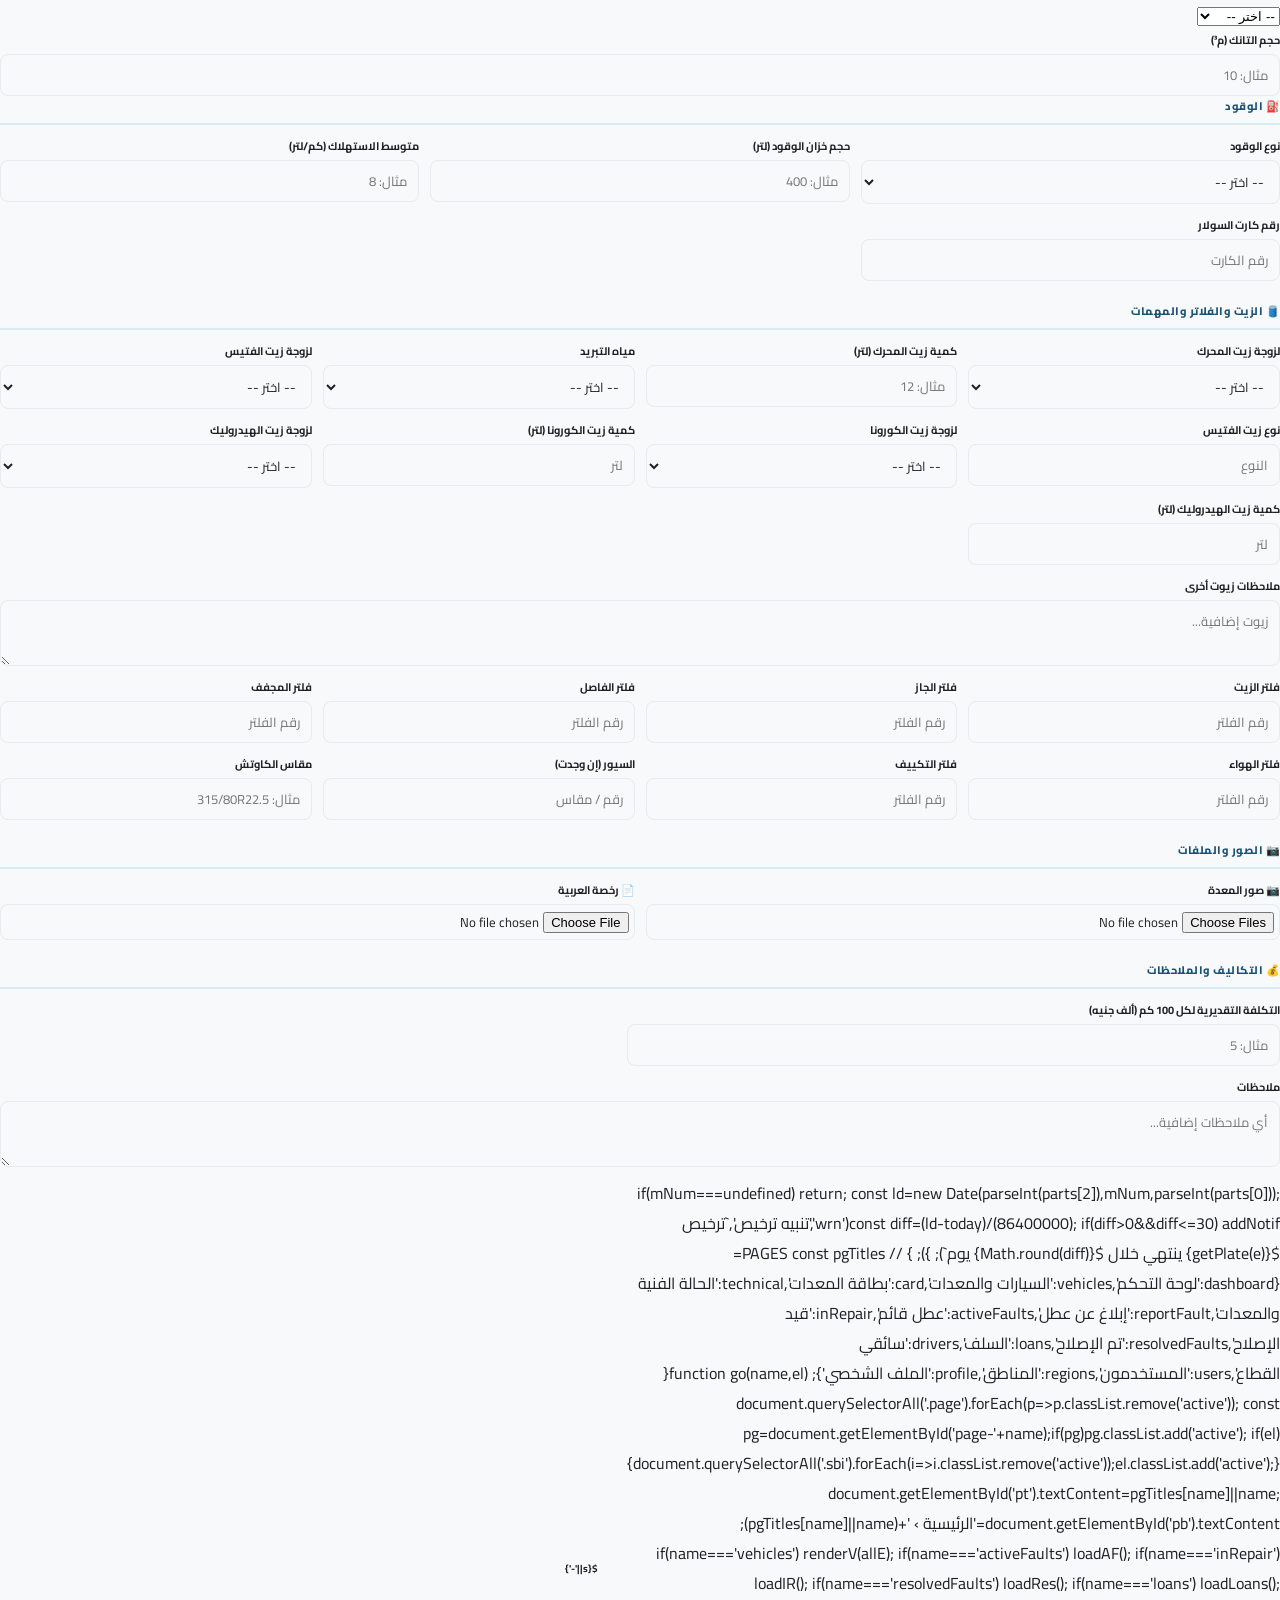
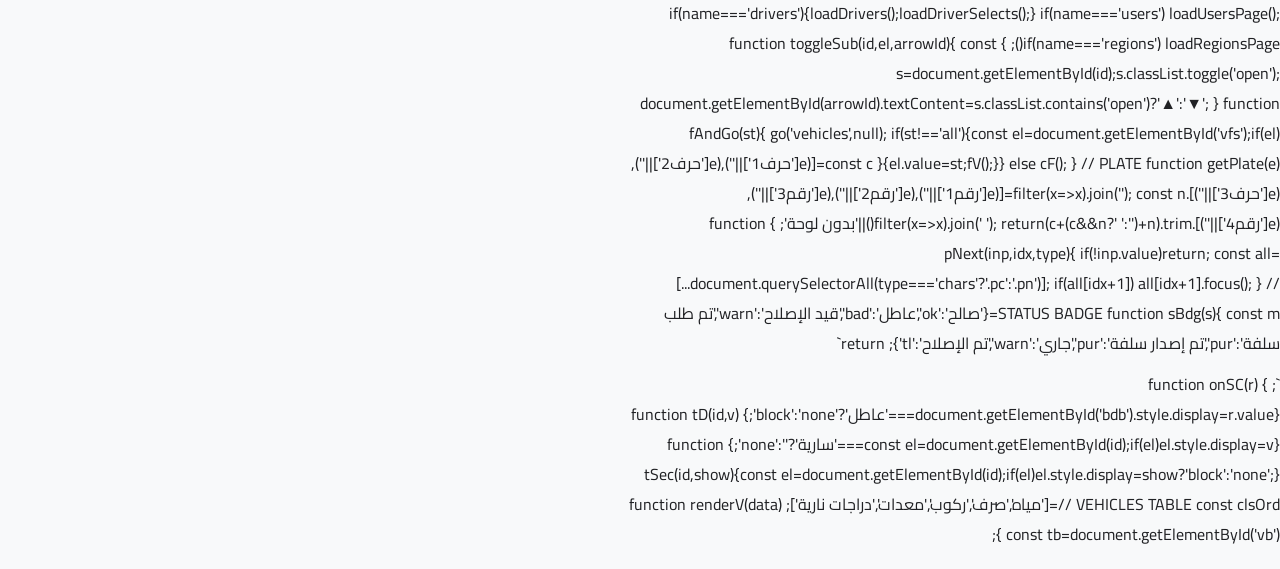
<file: admin.html>
<!DOCTYPE html>
<html lang="ar" dir="rtl">
<head>
  <meta charset="UTF-8">
  <title>الإدارة</title>
  <link rel="stylesheet" href="style.css">
</head>
<body>
  <select onchange="handleOth(this,'othGenM')"><option value="">-- اختر --</option><option>استلنس</option><option>حديد</option><option>بلاستيك</option><option>فيبرجلاس</option><option value="other">➕ أخرى...</option></select>
            </div>
            <div class="fg"><label>حجم التانك (م³)</label><input type="number" id="eq-tsz" placeholder="مثال: 10" step="0.5"></div>
          </div>
        </div>
      </div>

      <div class="fsec">
        <div class="ft">⛽ الوقود</div>
        <div class="fgrid c3">
          <div class="fg"><label>نوع الوقود</label>
            <select id="eq-ft" onchange="handleOth(this,'othGenM')"><option value="">-- اختر --</option><option>سولار</option><option>بنزين</option><option value="other">➕ أخرى...</option></select>
          </div>
          <div class="fg"><label>حجم خزان الوقود (لتر)</label><input type="number" id="eq-ftk" placeholder="مثال: 400"></div>
          <div class="fg"><label>متوسط الاستهلاك (كم/لتر)</label><input type="number" id="eq-fa" placeholder="مثال: 8" step="0.5"></div>
          <div class="fg"><label>رقم كارت السولار</label><input type="text" id="eq-fc" placeholder="رقم الكارت"></div>
        </div>
      </div>

      <div class="fsec">
        <div class="ft">🛢️ الزيت والفلاتر والمهمات</div>
        <div class="fgrid c4">
          <div class="fg"><label>لزوجة زيت المحرك</label>
            <select id="eq-ov" onchange="handleOth(this,'othGenM')"><option value="">-- اختر --</option><option>5W-40</option><option>10W-40</option><option>15W-40</option><option>20W-50</option><option>25W-50</option><option value="other">➕ أخرى...</option></select>
          </div>
          <div class="fg"><label>كمية زيت المحرك (لتر)</label><input type="number" id="eq-oq" placeholder="مثال: 12" step="0.5"></div>
          <div class="fg"><label>مياه التبريد</label>
            <select onchange="handleOth(this,'othGenM')"><option value="">-- اختر --</option><option>ماء عادي</option><option>كولانت أزرق</option><option>كولانت أخضر</option><option value="other">➕ أخرى...</option></select>
          </div>
          <div class="fg"><label>لزوجة زيت الفتيس</label>
            <select onchange="handleOth(this,'othGenM')"><option value="">-- اختر --</option><option>80W-90</option><option>85W-140</option><option value="other">➕ أخرى...</option></select>
          </div>
          <div class="fg"><label>نوع زيت الفتيس</label><input type="text" id="eq-gt" placeholder="النوع"></div>
          <div class="fg"><label>لزوجة زيت الكورونا</label>
            <select onchange="handleOth(this,'othGenM')"><option value="">-- اختر --</option><option>80W-90</option><option>85W-140</option><option value="other">➕ أخرى...</option></select>
          </div>
          <div class="fg"><label>كمية زيت الكورونا (لتر)</label><input type="number" placeholder="لتر" step="0.5"></div>
          <div class="fg"><label>لزوجة زيت الهيدروليك</label>
            <select onchange="handleOth(this,'othGenM')"><option value="">-- اختر --</option><option>AW32</option><option>AW46</option><option>AW68</option><option value="other">➕ أخرى...</option></select>
          </div>
          <div class="fg"><label>كمية زيت الهيدروليك (لتر)</label><input type="number" placeholder="لتر" step="0.5"></div>
          <div class="fg s4"><label>ملاحظات زيوت أخرى</label><textarea id="eq-on" placeholder="زيوت إضافية..." style="min-height:50px"></textarea></div>
          <div class="fg"><label>فلتر الزيت</label><input type="text" id="eq-f1" placeholder="رقم الفلتر"></div>
          <div class="fg"><label>فلتر الجاز</label><input type="text" id="eq-f2" placeholder="رقم الفلتر"></div>
          <div class="fg"><label>فلتر الفاصل</label><input type="text" id="eq-f3" placeholder="رقم الفلتر"></div>
          <div class="fg"><label>فلتر المجفف</label><input type="text" id="eq-f4" placeholder="رقم الفلتر"></div>
          <div class="fg"><label>فلتر الهواء</label><input type="text" id="eq-f5" placeholder="رقم الفلتر"></div>
          <div class="fg"><label>فلتر التكييف</label><input type="text" id="eq-f6" placeholder="رقم الفلتر"></div>
          <div class="fg"><label>السيور (إن وجدت)</label><input type="text" id="eq-bl" placeholder="رقم / مقاس"></div>
          <div class="fg"><label>مقاس الكاوتش</label><input type="text" id="eq-tr" placeholder="مثال: 315/80R22.5"></div>
        </div>
      </div>

      <div class="fsec">
        <div class="ft">📷 الصور والملفات</div>
        <div class="fgrid c2">
          <div class="fg"><label>📷 صور المعدة</label><input type="file" id="eq-ph" accept="image/*" multiple></div>
          <div class="fg"><label>📄 رخصة العربية</label><input type="file" id="eq-ld" accept="image/*,.pdf"></div>
        </div>
      </div>

      <div class="fsec">
        <div class="ft">💰 التكاليف والملاحظات</div>
        <div class="fgrid c2">
          <div class="fg"><label>التكلفة التقديرية لكل 100 كم (ألف جنيه)</label><input type="number" id="eq-co" placeholder="مثال: 5" step="0.1"></div>
          <div class="fg s2"><label>ملاحظات</label><textarea id="eq-no" placeholder="أي ملاحظات إضافية..."></textarea></div>
  if(mNum===undefined) return;
    const ld=new Date(parseInt(parts[2]),mNum,parseInt(parts[0]));
    const diff=(ld-today)/(86400000);
    if(diff>0&&diff<=30) addNotif('wrn','تنبيه ترخيص',`ترخيص ${getPlate(e)} ينتهي خلال ${Math.round(diff)} يوم`);
  });
}

// PAGES
const pgTitles={dashboard:'لوحة التحكم',vehicles:'السيارات والمعدات',card:'بطاقة المعدات',technical:'الحالة الفنية والمعدات',reportFault:'إبلاغ عن عطل',activeFaults:'عطل قائم',inRepair:'قيد الإصلاح',resolvedFaults:'تم الإصلاح',loans:'السلف',drivers:'سائقي القطاع',users:'المستخدمون',regions:'المناطق',profile:'الملف الشخصي'};
function go(name,el){
  document.querySelectorAll('.page').forEach(p=>p.classList.remove('active'));
  const pg=document.getElementById('page-'+name);if(pg)pg.classList.add('active');
  if(el){document.querySelectorAll('.sbi').forEach(i=>i.classList.remove('active'));el.classList.add('active');}
  document.getElementById('pt').textContent=pgTitles[name]||name;
  document.getElementById('pb').textContent='الرئيسية › '+(pgTitles[name]||name);
  if(name==='vehicles') renderV(allE);
  if(name==='activeFaults') loadAF();
  if(name==='inRepair') loadIR();
  if(name==='resolvedFaults') loadRes();
  if(name==='loans') loadLoans();
  if(name==='drivers'){loadDrivers();loadDriverSelects();}
  if(name==='users') loadUsersPage();
  if(name==='regions') loadRegionsPage();
}
function toggleSub(id,el,arrowId){
  const s=document.getElementById(id);s.classList.toggle('open');
  document.getElementById(arrowId).textContent=s.classList.contains('open')?'▲':'▼';
}
function fAndGo(st){
  go('vehicles',null);
  if(st!=='all'){const el=document.getElementById('vfs');if(el){el.value=st;fV();}}
  else cF();
}

// PLATE
function getPlate(e){
  const c=[(e['حرف1']||''),(e['حرف2']||''),(e['حرف3']||'')].filter(x=>x).join('');
  const n=[(e['رقم1']||''),(e['رقم2']||''),(e['رقم3']||''),(e['رقم4']||'')].filter(x=>x).join(' ');
  return(c+(c&&n?' ':'')+n).trim()||'بدون لوحة';
}
function pNext(inp,idx,type){
  if(!inp.value)return;
  const all=[...document.querySelectorAll(type==='chars'?'.pc':'.pn')];
  if(all[idx+1]) all[idx+1].focus();
}

// STATUS BADGE
function sBdg(s){
  const m={'صالح':'ok','عاطل':'bad','قيد الإصلاح':'warn','تم طلب سلفة':'pur','تم إصدار سلفة':'pur','جاري':'warn','تم الإصلاح':'tl'};
  return`<span class="bdg ${m[s]||'warn'}">${s||'-'}</span>`;
}
function onSC(r){document.getElementById('bdb').style.display=r.value==='عاطل'?'block':'none';}
function tD(id,v){const el=document.getElementById(id);if(el)el.style.display=v==='سارية'?'':'none';}
function tSec(id,show){const el=document.getElementById(id);if(el)el.style.display=show?'block':'none';}

// VEHICLES TABLE
const clsOrd=['مياه','صرف','ركوب','معدات','دراجات نارية'];
function renderV(data){
  const tb=document.getElementById('vb');
  <script src="api.js"></script>
</body>
</html>
</file>
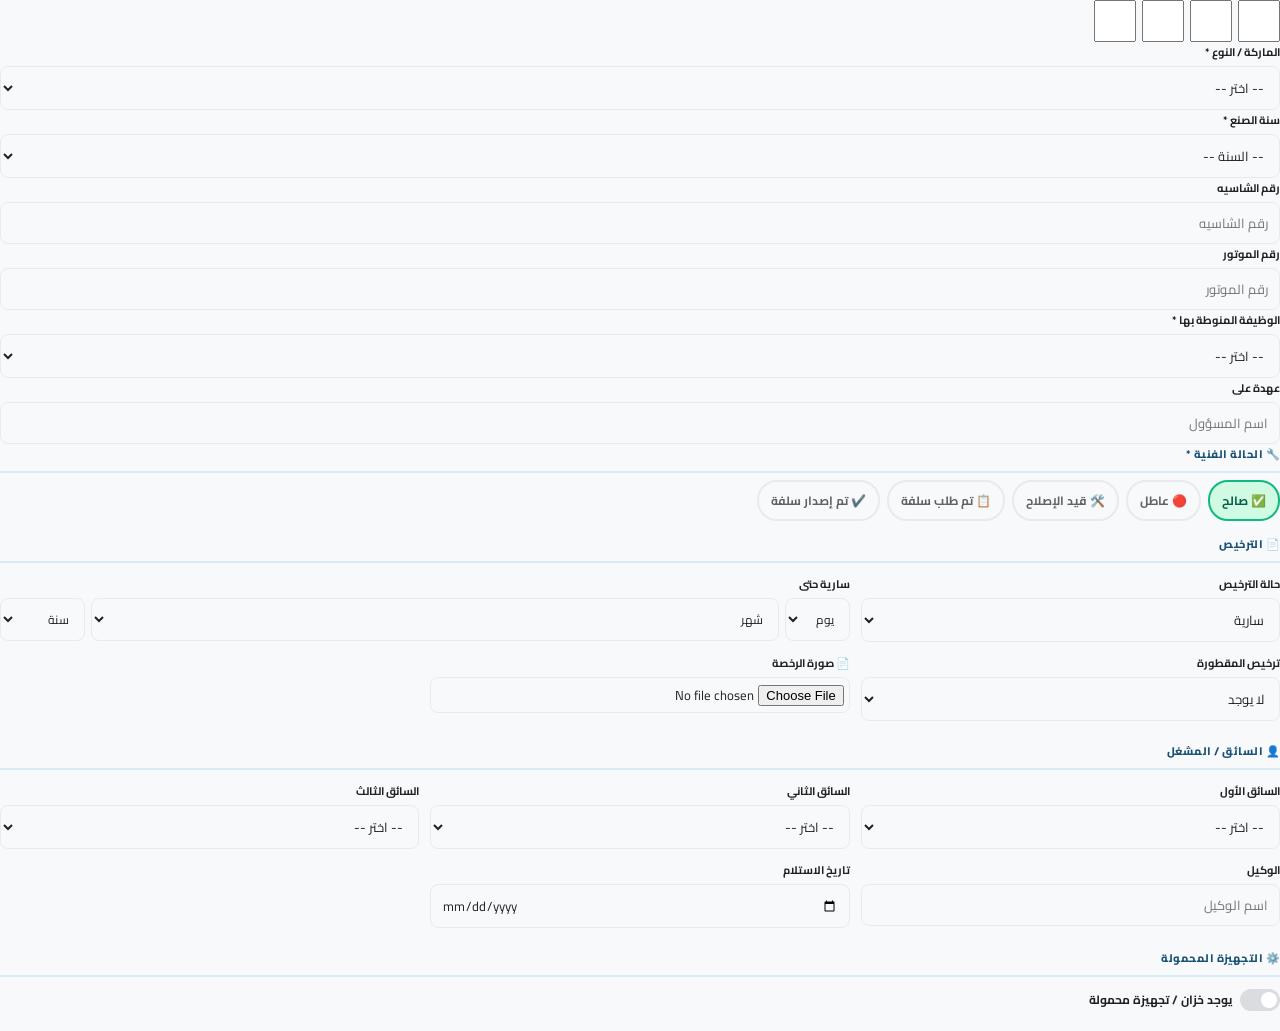
<file: faults.html>
<!DOCTYPE html>
<html lang="ar" dir="rtl">
<head>
  <meta charset="UTF-8">
  <title>الأعطال والسلف</title>
  <link rel="stylesheet" href="style.css">
</head>
<body>
             <div class="pw">
              <input class="pn" id="pn1" type="text" maxlength="1" oninput="pNext(this,0,'nums')">
              <input class="pn" id="pn2" type="text" maxlength="1" oninput="pNext(this,1,'nums')">
              <input class="pn" id="pn3" type="text" maxlength="1" oninput="pNext(this,2,'nums')">
              <input class="pn" id="pn4" type="text" maxlength="1" oninput="pNext(this,3,'nums')">
            </div>
          </div>
          <div class="fg"><label>الماركة / النوع *</label>
            <select id="typeS" onchange="handleOth(this,'othTypM')" required>
              <option value="">-- اختر --</option>
              <option>شيفروليه مفرد</option><option>مرسيدس</option><option>فريت لاينر 106</option><option>فريت لاينر 112</option>
              <option>MAN TGM 18.240</option><option>IVECO Eurocargo</option><option>تويوتا</option><option>ميتسوبيشي</option>
              <option>هيونداي</option><option>فولفو</option><option>سكانيا</option><option>رينو</option><option>داف</option>
              <option>إيسوزو</option><option>لودر</option><option>حفار</option><option>كلارك</option><option>ونش</option>
              <option>بلدوزر</option><option>فورك ليفت</option><option>كومباكتور</option><option>Caterpillar</option>
              <option value="other">➕ أخرى...</option>
            </select>
          </div>
          <div class="fg"><label>سنة الصنع *</label><select id="yrS" required><option value="">-- السنة --</option></select></div>
          <div class="fg"><label>رقم الشاسيه</label><input type="text" id="eq-ch" placeholder="رقم الشاسيه"></div>
          <div class="fg"><label>رقم الموتور</label><input type="text" id="eq-mo" placeholder="رقم الموتور"></div>
          <div class="fg s3"><label>الوظيفة المنوطة بها *</label>
            <select id="wazS" onchange="handleOth(this,'othWazM')" required>
              <option value="">-- اختر --</option>
              <option>أعمال إدارية وصيانة روافع وخطوط مياه وصرف صحي</option>
              <option>كلارك تحمل</option><option>فنطاس نقل مياه</option><option>رأس جرار لفنطاس نقل مياه</option>
              <option>سحب صرف صحي</option><option>حفر وردم</option><option>رفع مخلفات</option>
              <option>نقل معدات</option><option>صيانة شبكات</option>
              <option value="other">➕ أخرى...</option>
            </select>
          </div>
          <div class="fg"><label>عهدة على</label><input type="text" id="eq-cu" placeholder="اسم المسؤول"></div>
        </div>
      </div>

      <div class="fsec">
        <div class="ft">🔧 الحالة الفنية *</div>
        <div class="sopts">
          <div class="sopt ok"><input type="radio" name="st" id="st1" value="صالح" checked onchange="onSC(this)"><label for="st1">✅ صالح</label></div>
          <div class="sopt bad"><input type="radio" name="st" id="st2" value="عاطل" onchange="onSC(this)"><label for="st2">🔴 عاطل</label></div>
          <div class="sopt fix"><input type="radio" name="st" id="st3" value="قيد الإصلاح" onchange="onSC(this)"><label for="st3">🛠️ قيد الإصلاح</label></div>
          <div class="sopt loan"><input type="radio" name="st" id="st4" value="تم طلب سلفة" onchange="onSC(this)"><label for="st4">📋 تم طلب سلفة</label></div>
          <div class="sopt iss"><input type="radio" name="st" id="st5" value="تم إصدار سلفة" onchange="onSC(this)"><label for="st5">✔️ تم إصدار سلفة</label></div>
        </div>
        <div id="bdb"><div class="fg" style="margin-top:8px"><label style="color:#991b1b">📅 تاريخ العطل</label><input type="date" id="eq-fd" style="max-width:200px"></div></div>
      </div>

      <div class="fsec">
        <div class="ft">📄 الترخيص</div>
        <div class="fgrid c3">
          <div class="fg"><label>حالة الترخيص</label>
            <select id="licS" onchange="tD('licD',this.value)"><option value="سارية">سارية</option><option value="منتهي">منتهي</option><option value="لا يوجد">لا يوجد</option></select>
          </div>
          <div class="fg s2" id="licD"><label>سارية حتى</label>
            <div style="display:grid;grid-template-columns:65px 1fr 85px;gap:6px">
              <select id="ld" style="font-size:12px"><option value="">يوم</option></select>
              <select id="lm" style="font-size:12px"><option value="">شهر</option><option>يناير</option><option>فبراير</option><option>مارس</option><option>أبريل</option><option>مايو</option><option>يونيو</option><option>يوليو</option><option>أغسطس</option><option>سبتمبر</option><option>أكتوبر</option><option>نوفمبر</option><option>ديسمبر</option></select>
              <select id="ly" style="font-size:12px"><option value="">سنة</option></select>
            </div>
          </div>
          <div class="fg"><label>ترخيص المقطورة</label>
            <select id="trS" onchange="tD('trD',this.value)"><option value="لا يوجد">لا يوجد</option><option value="سارية">سارية</option><option value="منتهي">منتهي</option></select>
          </div>
          <div class="fg s2" id="trD" style="display:none"><label>المقطورة سارية حتى</label>
            <div style="display:grid;grid-template-columns:65px 1fr 85px;gap:6px">
              <select style="font-size:12px"><option value="">يوم</option></select>
              <select style="font-size:12px"><option value="">شهر</option><option>يناير</option><option>فبراير</option><option>مارس</option><option>أبريل</option><option>مايو</option><option>يونيو</option><option>يوليو</option><option>أغسطس</option><option>سبتمبر</option><option>أكتوبر</option><option>نوفمبر</option><option>ديسمبر</option></select>
              <select style="font-size:12px"><option value="">سنة</option></select>
            </div>
          </div>
          <div class="fg"><label>📄 صورة الرخصة</label><input type="file" id="eq-lf" accept="image/*,.pdf"></div>
        </div>
      </div>

      <div class="fsec">
        <div class="ft">👤 السائق / المشغل</div>
        <div class="fgrid c3">
          <div class="fg"><label>السائق الأول</label><select id="eq-d1"><option value="">-- اختر --</option><option value="other">أخرون</option></select></div>
          <div class="fg"><label>السائق الثاني</label><select id="eq-d2"><option value="">-- اختر --</option><option value="other">أخرون</option></select></div>
          <div class="fg"><label>السائق الثالث</label><select id="eq-d3"><option value="">-- اختر --</option><option value="other">أخرون</option></select></div>
          <div class="fg"><label>الوكيل</label><input type="text" id="eq-ag" placeholder="اسم الوكيل"></div>
          <div class="fg"><label>تاريخ الاستلام</label><input type="date" id="eq-rd"></div>
        </div>
      </div>

      <div class="fsec">
        <div class="ft">⚙️ التجهيزة المحمولة</div>
        <div class="tw">
          <label class="tgl"><input type="checkbox" id="eq-ht" onchange="tSec('eq-ts',this.checked)"><span class="tsl"></span></label>
          <span class="tlbl">يوجد خزان / تجهيزة محمولة</span>
        </div>
        <div id="eq-ts" style="display:none">
          <div class="fgrid c3">
            <div class="fg"><label>نوع التجهيزة</label>
              <select onchange="handleOth(this,'othGenM')"><option value="">-- اختر --</option><option>فنطاس</option><option>وحدة ضخ</option><option>كومبريسور</option><option>رافعة</option><option value="other">➕ أخرى...</option></select>
            </div>
            <div class="fg"><label>نوع الخزان المحمول</label>
        </div>`).join('');
  });
}
function loadCOpts(){
  loadLS('cTypes','typeS');
  loadLS('cWaz','wazS');
}
function loadLS(key,selId){
  const sel=document.getElementById(selId);if(!sel)return;
  const items=JSON.parse(localStorage.getItem(key)||'[]');
  const oth=sel.querySelector('option[value="other"]');
  items.forEach(t=>{const o=document.createElement('option');o.value=t;o.textContent=t;sel.insertBefore(o,oth);});
}

// LOAD ALL
async function loadAll(){
  const [er,fr]=await Promise.all([api({action:'getEquip',region:'all'}),api({action:'getFaults',region:'all'})]);
  if(er.status==='ok') allE=er.data||[];
  if(fr.status==='ok') allF=fr.data||[];
  updStats(); updInds(); updDashF(); updSBBadges(); chkLicAlerts();
}
setInterval(loadAll,30000);

// STATS
function updStats(){
  const tot=allE.length,ok=allE.filter(e=>e['الحالة']==='صالح').length;
  const flt=allE.filter(e=>e['الحالة']==='عاطل').length;
  const rep=allE.filter(e=>['قيد الإصلاح','تم طلب سلفة','تم إصدار سلفة'].includes(e['الحالة'])).length;
  const res=allF.filter(f=>f['الحالة']==='تم الإصلاح').length;
  [['ws1',tot],['ws2',ok],['ws3',flt],['sc1',tot],['sc2',ok],['sc3',flt],['sc4',rep],['sc5',res]].forEach(([id,v])=>{const el=document.getElementById(id);if(el)el.textContent=v;});
  if(document.getElementById('page-vehicles').classList.contains('active')) renderV(allE);
}
function updSBBadges(){
  const ac=allF.filter(f=>f['الحالة']==='جاري').length;
  const rc=allF.filter(f=>f['الحالة']==='قيد الإصلاح').length;
  const lc=allF.filter(f=>f['تم طلب سلفة']==='نعم'&&f['الحالة']!=='تم الإصلاح').length;
  ['sb-ac','sb-rc','sb-lc'].forEach((id,i)=>{const el=document.getElementById(id);if(el)el.textContent=[ac,rc,lc][i];});
  const qcf=document.getElementById('qcf');
  if(qcf){qcf.textContent=ac;qcf.classList.toggle('show',ac>0);}
}
  <script src="api.js"></script>
</body>
</html>
</file>
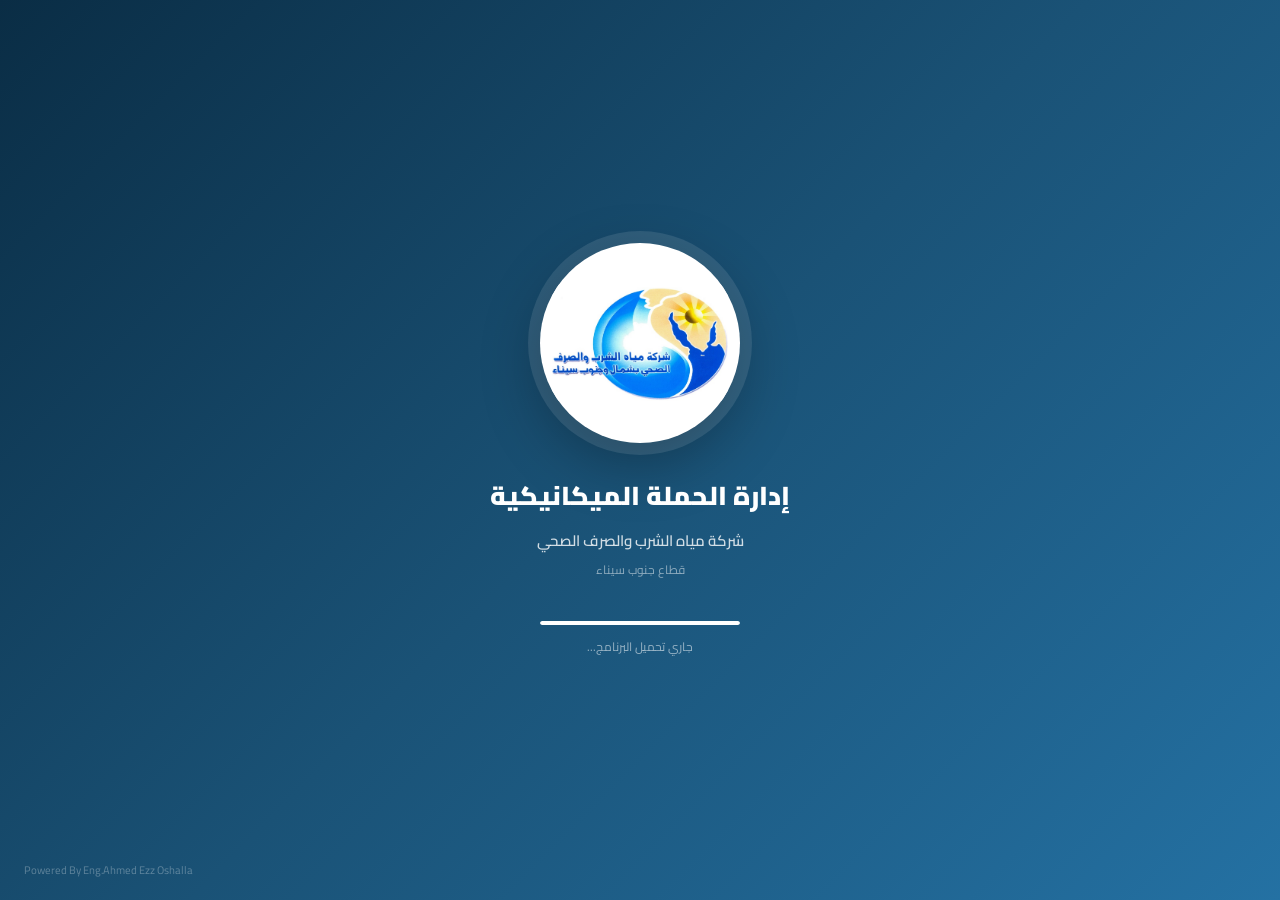
<file: raw file.html>
<!DOCTYPE html>
<html lang="ar" dir="rtl">
<head>
<meta charset="UTF-8">
<meta name="viewport" content="width=device-width, initial-scale=1.0">
<title>إدارة الحملة الميكانيكية</title>
<link href="https://fonts.googleapis.com/css2?family=Cairo:wght@300;400;600;700;900&display=swap" rel="stylesheet">
<style>
:root{
  --pr:#1a5276;--pl:#2471a3;--pll:#d6eaf8;
  --ac:#117a65;--al:#1abc9c;
  --dn:#c0392b;--dl:#fee2e2;
  --wn:#d68910;--wl:#fef9e7;
  --sc:#27ae60;--sl:#d5f5e3;
  --g0:#f8f9fa;--g1:#f1f3f4;--g2:#e8eaed;
  --g3:#dadce0;--g6:#5f6368;--g8:#202124;
  --r:12px;--rs:8px;
  --s1:0 1px 3px rgba(0,0,0,.08);
  --s2:0 4px 12px rgba(0,0,0,.1);
  --s3:0 10px 30px rgba(0,0,0,.15);
}
*{margin:0;padding:0;box-sizing:border-box;}
body{font-family:'Cairo',sans-serif;background:var(--g0);color:var(--g8);direction:rtl;overflow:hidden;}

/* SPLASH */
#splash{position:fixed;inset:0;z-index:9999;background:linear-gradient(135deg,#0a2d45,#1a5276,#2471a3);display:flex;flex-direction:column;align-items:center;justify-content:center;transition:opacity 1s ease;}
#splash.hide{opacity:0;pointer-events:none;}
.slogo{width:200px;height:200px;border-radius:50%;background:white;display:flex;align-items:center;justify-content:center;box-shadow:0 0 0 12px rgba(255,255,255,.1),0 20px 60px rgba(0,0,0,.3);overflow:hidden;animation:slp 2.5s ease-in-out infinite;}
.slogo img{width:88%;height:88%;object-fit:contain;}
@keyframes slp{0%,100%{box-shadow:0 0 0 12px rgba(255,255,255,.1),0 20px 60px rgba(0,0,0,.3);}50%{box-shadow:0 0 0 24px rgba(255,255,255,.05),0 20px 60px rgba(0,0,0,.3);}}
.stitle{margin-top:28px;text-align:center;animation:fup .8s ease .4s both;}
.stitle h1{color:white;font-size:26px;font-weight:900;}
.stitle h2{color:rgba(255,255,255,.8);font-size:15px;font-weight:600;margin-top:6px;}
.stitle p{color:rgba(255,255,255,.5);font-size:12px;margin-top:3px;}
.sload{margin-top:40px;display:flex;flex-direction:column;align-items:center;gap:10px;animation:fup .8s ease .7s both;}
.lbar{width:200px;height:4px;background:rgba(255,255,255,.2);border-radius:10px;overflow:hidden;}
.lfill{height:100%;background:white;border-radius:10px;width:0;animation:lf 2.5s ease forwards;}
@keyframes lf{to{width:100%;}}
.ltxt{color:rgba(255,255,255,.55);font-size:12px;}
.naz{position:absolute;bottom:70px;left:50%;transform:translateX(-50%);color:white;font-size:22px;font-weight:900;letter-spacing:4px;opacity:0;white-space:nowrap;}
.naz.show{animation:nazg 2s ease forwards;}
@keyframes nazg{0%{opacity:0;}20%{opacity:1;text-shadow:0 0 30px #fff,0 0 60px rgba(100,180,255,.9);}80%{opacity:1;}100%{opacity:0;}}
.spow{position:absolute;bottom:20px;left:24px;color:rgba(255,255,255,.3);font-size:11px;}
@keyframes fup{from{opacity:0;transform:translateY(16px);}to{opacity:1;transform:translateY(0);}}

/* APP */
#app{display:none;height:100vh;overflow:hidden;}
#app.show{display:flex;}

/* SIDEBAR */
.sb{width:258px;height:100vh;background:var(--pr);display:flex;flex-direction:column;flex-shrink:0;overflow-y:auto;}
.sbl{padding:14px 16px;border-bottom:1px solid rgba(255,255,255,.1);display:flex;align-items:center;gap:10px;}
.sbl-img{width:44px;height:44px;border-radius:50%;background:white;overflow:hidden;flex-shrink:0;display:flex;align-items:center;justify-content:center;}
.sbl-img img{width:90%;height:90%;object-fit:contain;}
.sbl-txt h2{color:white;font-size:12px;font-weight:700;line-height:1.3;}
.sbl-txt span{color:rgba(255,255,255,.5);font-size:10px;}
.sbm{flex:1;padding:10px 8px;}
.sblbl{color:rgba(255,255,255,.35);font-size:9px;font-weight:800;letter-spacing:1px;padding:10px 10px 3px;}
.sbi{display:flex;align-items:center;gap:9px;padding:9px 11px;border-radius:var(--rs);color:rgba(255,255,255,.72);cursor:pointer;transition:all .18s;margin-bottom:1px;font-size:13px;font-weight:500;position:relative;}
.sbi:hover{background:rgba(255,255,255,.1);color:white;}
.sbi.active{background:rgba(255,255,255,.16);color:white;font-weight:700;}
.sbi .ic{font-size:15px;width:20px;text-align:center;flex-shrink:0;}
.sbbg{margin-right:auto;background:var(--dn);color:white;font-size:9px;font-weight:800;padding:2px 7px;border-radius:20px;}
.sbbg.g{background:var(--al);}
.sbbg.w{background:var(--wn);}
.sbsub{display:none;padding-right:14px;}
.sbsub.open{display:block;}
.sbsub .sbi{font-size:12px;padding:7px 11px;}
.sbf{padding:10px;border-top:1px solid rgba(255,255,255,.1);}
.uc{display:flex;align-items:center;gap:9px;padding:9px;border-radius:var(--rs);background:rgba(255,255,255,.08);cursor:pointer;position:relative;transition:background .2s;}
.uc:hover{background:rgba(255,255,255,.14);}
.uav{width:36px;height:36px;border-radius:50%;background:var(--al);display:flex;align-items:center;justify-content:center;font-size:14px;font-weight:900;color:white;flex-shrink:0;overflow:hidden;}
.uav img{width:100%;height:100%;object-fit:cover;}
.uinf h4{color:white;font-size:11.5px;font-weight:700;}
.uinf span{color:rgba(255,255,255,.5);font-size:10px;}
.umenu{display:none;position:absolute;bottom:calc(100% + 6px);right:6px;left:6px;background:white;border-radius:10px;box-shadow:var(--s3);border:1px solid var(--g2);overflow:hidden;z-index:200;}
.umenu.open{display:block;}
.umi{padding:11px 16px;font-size:13px;font-weight:600;cursor:pointer;transition:background .15s;color:var(--g8);display:flex;align-items:center;gap:8px;}
.umi:hover{background:var(--pll);}
.umi.red{color:var(--dn);}
.umi.red:hover{background:var(--dl);}
.sbpow{text-align:center;padding:6px;color:rgba(255,255,255,.22);font-size:9.5px;font-weight:500;letter-spacing:.3px;}

/* MAIN */
.main{flex:1;display:flex;flex-direction:column;overflow:hidden;}
.topbar{background:white;padding:0 22px;height:58px;display:flex;align-items:center;justify-content:space-between;border-bottom:1px solid var(--g2);flex-shrink:0;box-shadow:var(--s1);}
.ptitle{font-size:15px;font-weight:700;}
.pbc{font-size:11px;color:var(--g6);}
.tbar-r{display:flex;align-items:center;gap:8px;}
.dbtn{background:var(--pll);color:var(--pr);padding:5px 12px;border-radius:20px;font-size:11px;font-weight:600;cursor:pointer;border:none;font-family:'Cairo',sans-serif;}
.ibtn{width:36px;height:36px;border-radius:var(--rs);background:var(--g1);border:none;cursor:pointer;display:flex;align-items:center;justify-content:center;font-size:16px;transition:background .2s;position:relative;}
.ibtn:hover{background:var(--g2);}
.nc{position:absolute;top:3px;left:3px;background:var(--dn);color:white;font-size:8px;font-weight:800;width:14px;height:14px;border-radius:50%;display:none;align-items:center;justify-content:center;border:1.5px solid white;}
.hbtn{width:22px;height:22px;border-radius:50%;background:var(--pr);color:white;border:none;cursor:pointer;font-size:12px;font-weight:900;display:flex;align-items:center;justify-content:center;transition:all .2s;}
.hbtn:hover{background:var(--pl);transform:scale(1.1);}

/* PAGES */
.page{display:none;flex:1;overflow-y:auto;padding:18px 22px;}
.page.active{display:block;}

/* WELCOME */
.wlc{background:linear-gradient(135deg,var(--pr),var(--pl));border-radius:var(--r);padding:18px 22px;margin-bottom:16px;display:flex;align-items:center;justify-content:space-between;color:white;position:relative;overflow:hidden;}
.wlc::after{content:'⚙️';position:absolute;left:16px;top:50%;transform:translateY(-50%);font-size:64px;opacity:.07;pointer-events:none;}
.wlc-t h2{font-size:16px;font-weight:900;margin-bottom:2px;}
.wlc-t p{font-size:11.5px;opacity:.75;}
.wsts{display:flex;gap:16px;}
.wst{text-align:center;}
.wst h3{font-size:20px;font-weight:900;}
.wst p{font-size:10px;opacity:.65;}
.wst+.wst{border-right:1px solid rgba(255,255,255,.2);padding-right:16px;}

/* QUICK */
.qg{display:grid;grid-template-columns:repeat(4,1fr);gap:10px;margin-bottom:16px;}
.qb{background:white;border:1px solid var(--g2);border-radius:var(--r);padding:14px 10px;cursor:pointer;text-align:center;transition:all .2s;box-shadow:var(--s1);position:relative;}
.qb:hover{box-shadow:var(--s2);border-color:var(--pl);transform:translateY(-1px);}
.qb .qi{font-size:22px;margin-bottom:5px;}
.qb .ql{font-size:11.5px;font-weight:700;color:var(--g8);display:block;}
.qcnt{position:absolute;top:7px;left:7px;background:var(--dn);color:white;font-size:9px;font-weight:800;width:16px;height:16px;border-radius:50%;display:none;align-items:center;justify-content:center;}
.qcnt.show{display:flex;}

/* STATUS CARDS */
.scg{display:grid;grid-template-columns:repeat(5,1fr);gap:10px;margin-bottom:16px;}
.scc{background:white;border-radius:var(--r);padding:14px 16px;box-shadow:var(--s1);border:1px solid var(--g2);cursor:pointer;transition:all .2s;border-top:3px solid transparent;}
.scc:hover{box-shadow:var(--s2);transform:translateY(-1px);}
.scc.bl{border-top-color:#3b82f6;}.scc.gr{border-top-color:#10b981;}.scc.rd{border-top-color:#ef4444;}.scc.yw{border-top-color:#f59e0b;}.scc.tl{border-top-color:#14b8a6;}
.scc h3{font-size:24px;font-weight:900;line-height:1;margin-bottom:4px;}
.scc p{font-size:11px;color:var(--g6);}
.scc .sci{font-size:20px;margin-bottom:6px;}

/* INDICATORS */
.indsec{margin-bottom:16px;}
.indtit{font-size:13px;font-weight:700;margin-bottom:10px;display:flex;align-items:center;gap:6px;}
.indg{display:grid;grid-template-columns:repeat(3,1fr);gap:8px;}
.indc{background:white;border-radius:var(--rs);padding:11px;box-shadow:var(--s1);border:1px solid var(--g2);}
.indn{font-size:11px;font-weight:600;margin-bottom:5px;display:flex;justify-content:space-between;}
.indbar{height:7px;background:var(--g2);border-radius:10px;overflow:hidden;}
.indf{height:100%;border-radius:10px;transition:width .8s ease;}
.indf.r{background:linear-gradient(90deg,#ef4444,#f87171);}
.indf.y{background:linear-gradient(90deg,#f59e0b,#fbbf24);}
.indf.g{background:linear-gradient(90deg,#10b981,#34d399);}
.indf.b{background:linear-gradient(90deg,#3b82f6,#60a5fa);}

/* DASH GRID */
.dg{display:grid;grid-template-columns:1fr 280px;gap:14px;}

/* CARDS */
.card{background:white;border-radius:var(--r);box-shadow:var(--s1);border:1px solid var(--g2);overflow:hidden;margin-bottom:14px;}
.ch{padding:13px 16px;border-bottom:1px solid var(--g1);display:flex;align-items:center;justify-content:space-between;}
.ct{font-size:13px;font-weight:700;display:flex;align-items:center;gap:6px;}
.cdot{width:7px;height:7px;border-radius:50%;background:var(--pr);}
.ca{font-size:11px;color:var(--pl);cursor:pointer;font-weight:600;padding:4px 8px;border-radius:5px;}
.ca:hover{background:var(--pll);}
.cb{padding:13px 16px;}

/* TABLE */
.tbl{width:100%;border-collapse:collapse;font-size:12px;}
.tbl th{background:var(--g0);padding:8px 11px;text-align:right;font-size:10px;font-weight:700;color:var(--g6);border-bottom:1px solid var(--g2);}
.tbl td{padding:9px 11px;border-bottom:1px solid var(--g1);font-weight:500;}
.tbl tr:last-child td{border-bottom:none;}
.tbl tr:hover td{background:var(--g0);cursor:pointer;}

/* BADGES */
.bdg{display:inline-flex;align-items:center;gap:4px;padding:3px 9px;border-radius:20px;font-size:10px;font-weight:700;}
.bdg::before{content:'';width:5px;height:5px;border-radius:50%;}
.bdg.ok{background:#d1fae5;color:#065f46;}.bdg.ok::before{background:#10b981;}
.bdg.bad{background:#fee2e2;color:#991b1b;}.bdg.bad::before{background:#ef4444;}
.bdg.warn{background:#fef3c7;color:#92400e;}.bdg.warn::before{background:#f59e0b;}
.bdg.pur{background:#ede9fe;color:#5b21b6;}.bdg.pur::before{background:#8b5cf6;}
.bdg.bl{background:#dbeafe;color:#1e40af;}.bdg.bl::before{background:#3b82f6;}
.bdg.tl{background:#ccfbf1;color:#065f46;}.bdg.tl::before{background:#14b8a6;}

/* REGION LIST */
.rl{display:flex;flex-direction:column;gap:6px;}
.ri{display:flex;align-items:center;gap:8px;padding:9px 10px;border-radius:var(--rs);background:var(--g0);cursor:pointer;transition:all .2s;border:1px solid transparent;}
.ri:hover{background:var(--pll);border-color:var(--pll);}
.ric{width:30px;height:30px;border-radius:7px;background:var(--pll);display:flex;align-items:center;justify-content:center;font-size:14px;flex-shrink:0;}
.rn{font-size:12px;font-weight:600;flex:1;}
.rct{font-size:11px;font-weight:700;color:var(--pl);background:var(--pll);padding:2px 8px;border-radius:10px;}

/* FILTERS */
.fb{background:white;border-radius:var(--r);padding:12px 16px;margin-bottom:14px;display:flex;gap:8px;flex-wrap:wrap;align-items:center;box-shadow:var(--s1);border:1px solid var(--g2);}
.fsel{padding:6px 10px;border:1.5px solid var(--g2);border-radius:var(--rs);font-family:'Cairo',sans-serif;font-size:12px;color:var(--g8);background:var(--g0);outline:none;cursor:pointer;}
.fsel:focus{border-color:var(--pl);}
.fsrch{flex:1;min-width:150px;padding:6px 12px;border:1.5px solid var(--g2);border-radius:var(--rs);font-family:'Cairo',sans-serif;font-size:12px;outline:none;}
.fsrch:focus{border-color:var(--pl);}
.fclr{padding:6px 12px;background:var(--dl);color:var(--dn);border:1.5px solid #fca5a5;border-radius:var(--rs);font-family:'Cairo',sans-serif;font-size:11px;font-weight:700;cursor:pointer;}

/* PAGE HEADER */
.ph{display:flex;justify-content:space-between;align-items:center;margin-bottom:16px;}
.ph h2{font-size:16px;font-weight:900;}
.pha{display:flex;gap:8px;}

/* MODAL */
.ov{position:fixed;inset:0;z-index:5000;background:rgba(0,0,0,.52);backdrop-filter:blur(3px);display:none;align-items:flex-start;justify-content:center;padding:16px;overflow-y:auto;}
.ov.open{display:flex;}
.modal{background:white;border-radius:16px;width:100%;box-shadow:var(--s3);margin:auto;animation:min .3s cubic-bezier(.34,1.2,.64,1);}
.modal.sm{max-width:460px;}.modal.md{max-width:640px;}.modal.lg{max-width:860px;}.modal.xl{max-width:1000px;}
@keyframes min{from{opacity:0;transform:translateY(24px) scale(.97);}to{opacity:1;transform:translateY(0) scale(1);}}
.mh{padding:16px 20px;display:flex;align-items:center;justify-content:space-between;background:linear-gradient(135deg,var(--pr),var(--pl));border-radius:16px 16px 0 0;}
.mh h3{color:white;font-size:14px;font-weight:900;}
.mha{display:flex;align-items:center;gap:6px;}
.mc{width:28px;height:28px;border-radius:50%;background:rgba(255,255,255,.2);border:none;color:white;font-size:15px;cursor:pointer;display:flex;align-items:center;justify-content:center;}
.mc:hover{background:rgba(255,255,255,.35);}
.mb{padding:20px;max-height:72vh;overflow-y:auto;}
.mf{padding:12px 20px;border-top:1px solid var(--g2);display:flex;gap:8px;align-items:center;}

/* FORM */
.fsec{margin-bottom:20px;}
.ft{font-size:11px;font-weight:800;color:var(--pr);letter-spacing:.5px;margin-bottom:11px;padding-bottom:7px;border-bottom:2px solid var(--pll);display:flex;align-items:center;gap:6px;}
.fg{display:flex;flex-direction:column;gap:4px;}
.fg label{font-size:11px;font-weight:700;color:var(--g8);}
.fg input,.fg select,.fg textarea{padding:8px 11px;border:1.5px solid var(--g2);border-radius:var(--rs);font-family:'Cairo',sans-serif;font-size:13px;color:var(--g8);background:var(--g0);transition:all .2s;outline:none;width:100%;}
.fg input:focus,.fg select:focus,.fg textarea:focus{border-color:var(--pl);background:white;box-shadow:0 0 0 3px var(--pll);}
.fg textarea{resize:vertical;min-height:65px;}
.fg input[type=file]{padding:5px;cursor:pointer;}
.fg.s2{grid-column:span 2;}.fg.s3{grid-column:span 3;}.fg.s4{grid-column:span 4;}
.fgrid{display:grid;gap:11px;}
.fgrid.c2{grid-template-columns:1fr 1fr;}
.fgrid.c3{grid-template-columns:1fr 1fr 1fr;}
.fgrid.c4{grid-template-columns:1fr 1fr 1fr 1fr;}

/* PLATE */
.pw{display:flex;gap:6px;}
.pc{width:44px!important;height:44px!important;text-align:center!important;font-weight:900!important;font-size:20px!important;padding:0!important;}
.pn{width:42px!important;height:42px!important;text-align:center!important;font-weight:900!important;font-size:18px!important;padding:0!important;}

/* STATUS OPTS */
.sopts{display:flex;gap:7px;flex-wrap:wrap;}
.sopt input{display:none;}
.sopt label{padding:7px 12px;border-radius:20px;font-size:12px;font-weight:700;cursor:pointer;border:2px solid var(--g2);color:var(--g6);transition:all .2s;}
.sopt.ok input:checked+label{background:#d1fae5;color:#065f46;border-color:#10b981;}
.sopt.bad input:checked+label{background:#fee2e2;color:#991b1b;border-color:#ef4444;}
.sopt.fix input:checked+label{background:#fef3c7;color:#92400e;border-color:#f59e0b;}
.sopt.loan input:checked+label{background:#ede9fe;color:#5b21b6;border-color:#8b5cf6;}
.sopt.iss input:checked+label{background:#dcfce7;color:#166534;border-color:#22c55e;}
#bdb{display:none;margin-top:10px;padding:11px;background:#fff5f5;border-radius:9px;border:1.5px solid #fca5a5;}

/* TOGGLE */
.tw{display:flex;align-items:center;gap:8px;margin-bottom:10px;}
.tgl{position:relative;width:40px;height:22px;flex-shrink:0;}
.tgl input{opacity:0;width:0;height:0;}
.tsl{position:absolute;inset:0;background:var(--g3);border-radius:22px;cursor:pointer;transition:.3s;}
.tsl:before{content:'';position:absolute;width:16px;height:16px;right:3px;top:3px;background:white;border-radius:50%;transition:.3s;}
.tgl input:checked+.tsl{background:var(--pl);}
.tgl input:checked+.tsl:before{transform:translateX(-18px);}
.tlbl{font-size:12px;font-weight:700;}

/* CHECK GRID */
.ckg{display:grid;grid-template-columns:repeat(3,1fr);gap:8px;margin-top:8px;}
.cki{display:flex;align-items:center;gap:8px;padding:8px 10px;background:var(--g0);border-radius:var(--rs);cursor:pointer;border:1.5px solid var(--g2);transition:all .2s;}
.cki:hover{border-color:var(--pl);background:var(--pll);}
.cki input{width:14px;height:14px;cursor:pointer;accent-color:var(--pr);}
.cki label{font-size:12px;font-weight:600;cursor:pointer;}

/* BUTTONS */
.btn{padding:9px 18px;border-radius:var(--rs);font-family:'Cairo',sans-serif;font-size:13px;font-weight:700;cursor:pointer;border:none;transition:all .2s;display:inline-flex;align-items:center;gap:6px;}
.bp{background:linear-gradient(135deg,var(--pr),var(--pl));color:white;}
.bp:hover{transform:translateY(-1px);box-shadow:0 5px 16px rgba(26,82,118,.35);}
.bs{background:var(--g1);color:var(--g8);border:1.5px solid var(--g2);}
.bs:hover{background:var(--g2);}
.bd{background:var(--dl);color:#991b1b;border:1.5px solid #fca5a5;}
.bd:hover{background:#fca5a5;}
.bok{background:var(--sl);color:#166534;border:1.5px solid #86efac;}
.bok:hover{background:#86efac;}
.bpr{background:#fef3c7;color:#92400e;border:1.5px solid #fcd34d;}
.bpr:hover{background:#fcd34d;}
.bsm{padding:6px 12px;font-size:11px;}

/* FAULT ITEMS */
.fi{padding:11px 13px;border-radius:var(--rs);border-right:4px solid var(--pr);background:var(--pll);margin-bottom:8px;cursor:pointer;}
.fi.on{border-color:var(--wn);background:var(--wl);}
.fi.res{border-color:var(--sc);background:var(--sl);}
.fi h4{font-size:12.5px;font-weight:700;margin-bottom:4px;}
.fi p{font-size:11px;color:var(--g6);display:flex;gap:10px;flex-wrap:wrap;}
.elog{font-size:10px;color:var(--g6);font-style:italic;margin-top:4px;padding-top:4px;border-top:1px solid rgba(0,0,0,.06);}

/* PRINT CARD */
.pcard{background:white;border:2px solid var(--pr);border-radius:12px;padding:22px;}
.pch{text-align:center;border-bottom:2px solid var(--pr);padding-bottom:14px;margin-bottom:18px;}
.pch h2{font-size:17px;font-weight:900;color:var(--pr);}
.pcg{display:grid;grid-template-columns:1fr 1fr;gap:8px;}
.pcf{padding:7px 10px;border:1px solid var(--g2);border-radius:6px;}
.pcf label{font-size:10px;color:var(--g6);font-weight:700;display:block;margin-bottom:2px;}
.pcf span{font-size:13px;font-weight:600;}

/* NOTIF PANEL */
.np{display:none;position:fixed;top:58px;left:18px;width:330px;background:white;border-radius:var(--r);box-shadow:var(--s3);border:1px solid var(--g2);z-index:4000;max-height:460px;overflow:hidden;flex-direction:column;}
.np.open{display:flex;}
.nph{padding:12px 16px;border-bottom:1px solid var(--g2);display:flex;justify-content:space-between;align-items:center;}
.nph h4{font-size:13px;font-weight:700;}
.npl{overflow-y:auto;flex:1;}
.ni{padding:10px 16px;border-bottom:1px solid var(--g1);cursor:pointer;transition:background .15s;}
.ni:hover{background:var(--g0);}
.ni.unr{background:#f0f7ff;}
.ni h5{font-size:12px;font-weight:700;margin-bottom:2px;}
.ni p{font-size:11px;color:var(--g6);}
.ni.red h5{color:var(--dn);}.ni.grn h5{color:var(--sc);}.ni.bl h5{color:var(--pr);}.ni.wrn h5{color:var(--wn);}

/* DROPDOWN */
.dm{display:none;position:absolute;top:calc(100% + 4px);right:0;background:white;border-radius:10px;box-shadow:var(--s3);border:1px solid var(--g2);min-width:150px;z-index:600;overflow:hidden;}
.dm.open{display:block;}
.di{padding:10px 16px;font-size:13px;font-weight:600;cursor:pointer;transition:background .15s;color:var(--g8);display:flex;align-items:center;gap:8px;}
.di:hover{background:var(--pll);}
.di.red{color:var(--dn);}.di.red:hover{background:var(--dl);}

::-webkit-scrollbar{width:4px;}
::-webkit-scrollbar-thumb{background:var(--g3);border-radius:3px;}

@media print{
  .sb,.topbar,.mf,.fb,.pha,.no-print{display:none!important;}
  body{overflow:visible!important;}
  .page{display:block!important;overflow:visible!important;}
}
</style>
</head>
<body>

<!-- SPLASH -->
<div id="splash">
  <div class="slogo"><img id="spl" src="" alt=""></div>
  <div class="stitle">
    <h1>إدارة الحملة الميكانيكية</h1>
    <h2>شركة مياه الشرب والصرف الصحي</h2>
    <p>قطاع جنوب سيناء</p>
  </div>
  <div class="sload">
    <div class="lbar"><div class="lfill"></div></div>
    <div class="ltxt">جاري تحميل البرنامج...</div>
  </div>
  <div class="naz" id="naz">Nazgul Never Sleeps</div>
  <div class="spow">Powered By Eng.Ahmed Ezz Oshalla</div>
</div>

<!-- APP -->
<div id="app">
  <!-- SIDEBAR -->
  <aside class="sb">
    <div class="sbl">
      <div class="sbl-img"><img id="sbi" src="" alt=""></div>
      <div class="sbl-txt"><h2>إدارة الحملة الميكانيكية</h2><span>قطاع جنوب سيناء</span></div>
    </div>
    <nav class="sbm">
      <div class="sblbl">الرئيسية</div>
      <div class="sbi active" onclick="go('dashboard',this)"><span class="ic">🏠</span> لوحة التحكم</div>
      <div class="sblbl">السيارات والمعدات</div>
      <div class="sbi" onclick="go('vehicles',this)"><span class="ic">🚛</span> السيارات والمعدات</div>
      <div class="sbi" onclick="go('card',this)"><span class="ic">📋</span> بطاقة المعدات</div>
      <div class="sblbl">بيانات الحملة</div>
      <div class="sbi" onclick="toggleSub('sub-h',this,'ha')"><span class="ic">📊</span> بيانات الحملة <span style="margin-right:auto;font-size:10px;opacity:.5" id="ha">▼</span></div>
      <div class="sbsub" id="sub-h">
        <div class="sbi" onclick="go('technical',this)"><span class="ic">🔧</span> الحالة الفنية والمعدات</div>
        <div class="sbi" onclick="go('drivers',this)"><span class="ic">👨‍✈️</span> سائقي القطاع</div>
      </div>
      <div class="sblbl">الأعطال والصيانة</div>
      <div class="sbi" onclick="go('reportFault',this)"><span class="ic">⚠️</span> إبلاغ عن عطل</div>
      <div class="sbi" onclick="go('activeFaults',this)"><span class="ic">🔴</span> عطل قائم <span class="sbbg" id="sb-ac">0</span></div>
      <div class="sbi" onclick="go('inRepair',this)"><span class="ic">🛠️</span> قيد الإصلاح <span class="sbbg w" id="sb-rc">0</span></div>
      <div class="sbi" onclick="go('resolvedFaults',this)"><span class="ic">✅</span> تم الإصلاح</div>
      <div class="sblbl">السلف</div>
      <div class="sbi" onclick="go('loans',this)"><span class="ic">💰</span> السلف <span class="sbbg w" id="sb-lc">0</span></div>
      <div class="sblbl">الإدارة</div>
      <div class="sbi" onclick="go('users',this)"><span class="ic">👥</span> المستخدمون</div>
      <div class="sbi" onclick="go('regions',this)"><span class="ic">📍</span> المناطق</div>
    </nav>
    <div class="sbf">
      <div class="uc" onclick="toggleUM(event)">
        <div class="uav" id="sb-av">م</div>
        <div class="uinf"><h4 id="sb-un">مدير الحملة</h4><span>Super Admin</span></div>
        <span style="color:rgba(255,255,255,.35);margin-right:auto">⋯</span>
        <div class="umenu" id="um">
          <div class="umi" onclick="go('profile',null)">👤 الملف الشخصي</div>
          <div class="umi red" onclick="logout()">🚪 خروج</div>
        </div>
      </div>
      <div class="sbpow">Powered By Eng.Ahmed Ezz Oshalla</div>
    </div>
  </aside>

  <!-- MAIN -->
  <div class="main">
    <header class="topbar">
      <div>
        <div class="ptitle" id="pt">لوحة التحكم</div>
        <div class="pbc" id="pb">الرئيسية › لوحة التحكم</div>
      </div>
      <div class="tbar-r">
        <button class="dbtn" id="dtb">📅 ...</button>
        <button class="ibtn" onclick="toggleNP()">🔔<span class="nc" id="nc">0</span></button>
        <button class="hbtn" onclick="openHelp()">?</button>
      </div>
    </header>

    <!-- NOTIF PANEL -->
    <div class="np" id="np">
      <div class="nph"><h4>🔔 الإشعارات</h4><button class="btn bs bsm" onclick="toggleNP()">✕</button></div>
      <div class="npl" id="nl"><div style="text-align:center;padding:30px;color:var(--g6);font-size:13px">لا توجد إشعارات</div></div>
    </div>

    <!-- DASHBOARD -->
    <div class="page active" id="page-dashboard">
      <div class="wlc">
        <div class="wlc-t"><h2 id="wm">مرحباً يا ريس 👋</h2><p>شركة مياه الشرب والصرف الصحي — قطاع جنوب سيناء</p></div>
        <div class="wsts">
          <div class="wst"><h3 id="ws1">-</h3><p>إجمالي</p></div>
          <div class="wst"><h3 id="ws2">-</h3><p>صالحة</p></div>
          <div class="wst"><h3 id="ws3">-</h3><p>عاطلة</p></div>
        </div>
      </div>

      <div class="qg">
        <div class="qb" style="position:relative" onclick="toggleDM('dm-eq',event)">
          <div class="qi">🚛</div><span class="ql">معدة</span>
          <div class="dm" id="dm-eq">
            <div class="di" onclick="sB(event);openAE()">➕ إضافة</div>
            <div class="di" onclick="sB(event);openSM('edit')">✏️ تعديل</div>
            <div class="di red" onclick="sB(event);openSM('delete')">🗑️ حذف</div>
          </div>
        </div>
        <div class="qb" onclick="go('card',null)"><div class="qi">📋</div><span class="ql">بطاقة المعدات</span></div>
        <div class="qb" onclick="go('reportFault',null)">
          <div class="qi">⚠️</div><span class="ql">إبلاغ عطل</span>
          <div class="qcnt" id="qcf">0</div>
        </div>
        <div class="qb" onclick="go('activeFaults',null)"><div class="qi">🔴</div><span class="ql">عطل قائم</span></div>
      </div>

      <div class="scg">
        <div class="scc bl" onclick="fAndGo('all')"><div class="sci">🚛</div><h3 id="sc1">-</h3><p>إجمالي المعدات</p></div>
        <div class="scc gr" onclick="fAndGo('صالح')"><div class="sci">✅</div><h3 id="sc2">-</h3><p>صالحة وجاهزة</p></div>
        <div class="scc rd" onclick="fAndGo('عاطل')"><div class="sci">🔴</div><h3 id="sc3">-</h3><p>عاطلة</p></div>
        <div class="scc yw" onclick="fAndGo('قيد الإصلاح')"><div class="sci">🛠️</div><h3 id="sc4">-</h3><p>قيد الإصلاح / سلفة</p></div>
        <div class="scc tl" onclick="go('resolvedFaults',null)"><div class="sci">🔵</div><h3 id="sc5">-</h3><p>تم إصلاحها مؤخراً</p></div>
      </div>

      <div class="indsec">
        <div class="indtit"><span class="cdot"></span> مؤشرات الجاهزية بالمنطقة</div>
        <div class="indg" id="ig"><div class="indc"><div class="indn"><span>جاري التحميل...</span><span>-</span></div><div class="indbar"><div class="indf b" style="width:0"></div></div></div></div>
      </div>

      <div class="dg">
        <div>
          <div class="card">
            <div class="ch"><div class="ct"><span class="cdot"></span> آخر الأعطال</div><div class="ca" onclick="go('activeFaults',null)">الكل</div></div>
            <table class="tbl"><thead><tr><th>#</th><th>العربية</th><th>المنطقة</th><th>العطل</th><th>الحالة</th><th>التاريخ</th></tr></thead>
            <tbody id="dft"><tr><td colspan="6" style="text-align:center;padding:20px;color:var(--g6)">جاري التحميل...</td></tr></tbody></table>
          </div>
        </div>
        <div>
          <div class="card">
            <div class="ch"><div class="ct"><span class="cdot"></span> المناطق</div></div>
            <div class="cb"><div class="rl" id="dr"></div></div>
          </div>
        </div>
      </div>
    </div>

    <!-- VEHICLES -->
    <div class="page" id="page-vehicles">
      <div class="ph"><h2>🚛 السيارات والمعدات</h2><div class="pha"><button class="btn bpr bsm" onclick="window.print()">🖨️</button><button class="btn bp bsm" onclick="openAE()">➕ إضافة</button></div></div>
      <div class="fb">
        <select class="fsel" id="vfr" onchange="fV()"><option value="">كل المناطق</option></select>
        <select class="fsel" id="vfs" onchange="fV()"><option value="">كل الحالات</option><option>صالح</option><option>عاطل</option><option>قيد الإصلاح</option><option>تم طلب سلفة</option><option>تم إصدار سلفة</option></select>
        <select class="fsel" id="vfc" onchange="fV()"><option value="">كل التصنيفات</option><option>مياه</option><option>صرف</option><option>ركوب</option><option>معدات</option><option>دراجات نارية</option></select>
        <select class="fsel" id="vfl" onchange="fV()"><option value="">كل التراخيص</option><option>سارية</option><option>منتهي</option><option>لا يوجد</option></select>
        <input class="fsrch" id="vfq" placeholder="🔍 بحث..." oninput="fV()">
        <button class="fclr bsm" onclick="cF()">✕</button>
      </div>
      <div style="background:white;border-radius:var(--r);box-shadow:var(--s1);border:1px solid var(--g2);overflow:hidden">
        <table class="tbl"><thead><tr><th>#</th><th>اللوحة</th><th>النوع</th><th>الوظيفة</th><th>المنطقة</th><th>التصنيف</th><th>الحالة</th><th>الترخيص</th><th>إجراءات</th></tr></thead>
        <tbody id="vb"><tr><td colspan="9" style="text-align:center;padding:30px;color:var(--g6)">⏳ جاري التحميل...</td></tr></tbody></table>
        <div style="padding:10px 16px;background:var(--g0);border-top:1px solid var(--g2);font-size:12px;font-weight:600;color:var(--g6)" id="vc">الإجمالي: -</div>
      </div>
    </div>

    <!-- CARD -->
    <div class="page" id="page-card">
      <div class="ph"><h2>📋 بطاقة المعدات</h2></div>
      <div class="fb"><select class="fsel" id="cfr" onchange="loadRgn('cfr','card')"><option value="">كل المناطق</option></select></div>
      <div class="rl" id="cr"></div>
    </div>

    <!-- TECHNICAL -->
    <div class="page" id="page-technical">
      <div class="ph"><h2>🔧 الحالة الفنية والمعدات</h2></div>
      <div class="fb"><select class="fsel" id="tfr" onchange="loadRgn('tfr','tech')"><option value="">كل المناطق</option></select></div>
      <div class="rl" id="tr2"></div>
    </div>

    <!-- REPORT FAULT -->
    <div class="page" id="page-reportFault">
      <div class="ph"><h2>⚠️ إبلاغ عن عطل</h2></div>
      <div class="fb"><select class="fsel" id="rfr" onchange="loadRgn('rfr','fault')"><option value="">كل المناطق</option></select></div>
      <div class="rl" id="rr2"></div>
    </div>

    <!-- ACTIVE FAULTS -->
    <div class="page" id="page-activeFaults">
      <div class="ph"><h2>🔴 عطل قائم</h2><button class="btn bpr bsm" onclick="window.print()">🖨️</button></div>
      <div class="fb"><select class="fsel" id="afr" onchange="loadAF()"><option value="">كل المناطق</option></select></div>
      <div id="afc"></div>
    </div>

    <!-- IN REPAIR -->
    <div class="page" id="page-inRepair">
      <div class="ph"><h2>🛠️ قيد الإصلاح</h2></div>
      <div class="fb"><select class="fsel" id="irr" onchange="loadIR()"><option value="">كل المناطق</option></select></div>
      <div id="irc"></div>
    </div>

    <!-- RESOLVED -->
    <div class="page" id="page-resolvedFaults">
      <div class="ph"><h2>✅ تم الإصلاح</h2><button class="btn bpr bsm" onclick="window.print()">🖨️</button></div>
      <div class="fb"><select class="fsel" id="resr" onchange="loadRes()"><option value="">كل المناطق</option></select></div>
      <div id="resc"></div>
    </div>

    <!-- LOANS -->
    <div class="page" id="page-loans">
      <div class="ph"><h2>💰 السلف</h2></div>
      <div class="fb">
        <select class="fsel"><option value="">كل الحالات</option><option>مطلوبة</option><option>جارية</option><option>منتهية</option></select>
        <select class="fsel" id="lr"><option value="">كل المناطق</option></select>
      </div>
      <div id="lc"><div style="text-align:center;padding:40px;color:var(--g6)">⏳...</div></div>
    </div>

    <!-- DRIVERS -->
    <div class="page" id="page-drivers">
      <div class="ph"><h2>👨‍✈️ سائقي القطاع</h2><button class="btn bp bsm" onclick="openM('addDrvM')">➕ سائق</button></div>
      <div class="fb"><select class="fsel" id="drr"><option value="">كل المناطق</option></select><input class="fsrch" placeholder="🔍 بحث..."></div>
      <div id="drc"><div style="text-align:center;padding:40px;color:var(--g6)">⏳...</div></div>
    </div>

    <!-- USERS -->
    <div class="page" id="page-users">
      <div class="ph"><h2>👥 المستخدمون</h2>
        <div class="pha">
          <button class="btn bd bsm" onclick="blockAll()">🚫 حظر الكل</button>
          <button class="btn bp bsm" onclick="openM('addUsrM')">➕ مستخدم</button>
        </div>
      </div>
      <div class="fb">
        <select class="fsel"><option value="">كل المناطق</option></select>
        <select class="fsel"><option value="">كل الصلاحيات</option><option>Admin</option><option>User</option><option>Viewer</option></select>
        <select class="fsel"><option value="">كل الحالات</option><option>نشط</option><option>محظور</option></select>
        <input class="fsrch" placeholder="🔍 بحث...">
      </div>
      <div id="uc2"><div style="text-align:center;padding:40px;color:var(--g6)">⏳...</div></div>
      <div class="card" style="margin-top:16px">
        <div class="ch"><div class="ct"><span class="cdot"></span> سجل المستخدمين</div><button class="btn bpr bsm no-print" onclick="window.print()">📤 تصدير</button></div>
        <div class="cb" id="ul"><div style="text-align:center;padding:20px;color:var(--g6)">لا توجد سجلات</div></div>
      </div>
    </div>

    <!-- REGIONS -->
    <div class="page" id="page-regions">
      <div class="ph"><h2>📍 المناطق</h2><button class="btn bp bsm" onclick="openM('addRgnM')">➕ منطقة</button></div>
      <div id="rgc"></div>
    </div>

    <!-- PROFILE -->
    <div class="page" id="page-profile">
      <div class="ph"><h2>👤 الملف الشخصي</h2></div>
      <div id="prc">
        <div style="display:grid;grid-template-columns:200px 1fr;gap:20px;background:white;border-radius:var(--r);padding:24px;box-shadow:var(--s1);border:1px solid var(--g2)">
          <div style="display:flex;flex-direction:column;align-items:center;gap:12px">
            <div class="uav" style="width:80px;height:80px;font-size:32px" id="prof-av">م</div>
            <label class="btn bs bsm" style="cursor:pointer">📷 تغيير الصورة<input type="file" accept="image/*" style="display:none" onchange="changeAvatar(this)"></label>
          </div>
          <div class="fgrid c2" style="gap:12px">
            <div class="fg"><label>الاسم الحقيقي</label><input type="text" id="prof-name" value="مدير الحملة"></div>
            <div class="fg"><label>اسم المستخدم</label><input type="text" id="prof-user" value="Eng.Ahmed_Ezz" readonly style="background:var(--g1);color:var(--g6)"></div>
            <div class="fg"><label>الإيميل</label><input type="email" id="prof-email" placeholder="example@gmail.com"></div>
            <div class="fg"><label>رقم الموبايل</label><input type="tel" id="prof-phone" placeholder="01xxxxxxxxx"></div>
            <div class="fg"><label>رقم الواتساب</label><input type="tel" id="prof-wa" placeholder="01xxxxxxxxx"></div>
            <div class="fg"><label>الوظيفة الفعلية</label><input type="text" id="prof-job" value="مدير إدارة الحملة الميكانيكية"></div>
            <div class="fg s2" style="margin-top:8px">
              <button class="btn bp" onclick="saveProfile()">💾 حفظ التعديلات</button>
            </div>
          </div>
        </div>
        <div class="card" style="margin-top:16px">
          <div class="ch"><div class="ct"><span class="cdot"></span> سجل دخولي</div></div>
          <div class="cb" id="prof-log"><div style="text-align:center;padding:20px;color:var(--g6)">لا توجد سجلات</div></div>
        </div>
      </div>
    </div>

  </div>
</div>

<!-- MODAL: ADD EQUIP -->
<div class="ov" id="addEquipM">
  <div class="modal xl">
    <div class="mh">
      <h3 id="aeT">🚛 إضافة معدة / آلية جديدة</h3>
      <div class="mha">
        <button class="hbtn" onclick="openHelp('addEquip')" style="background:rgba(255,255,255,.2)">?</button>
        <button class="mc" onclick="closeM('addEquipM')">✕</button>
      </div>
    </div>
    <div class="mb">
      <div class="fsec">
        <div class="ft">📍 البيانات الأساسية</div>
        <div class="fgrid c3">
          <div class="fg"><label>المنطقة *</label><select id="eq-r" required><option value="">-- اختر --</option></select></div>
          <div class="fg"><label>التصنيف *</label>
            <select id="eq-c" required onchange="handleOth(this,'othClsM')"><option value="">-- اختر --</option><option>مياه</option><option>صرف</option><option>ركوب</option><option>معدات</option><option>دراجات نارية</option><option value="other">➕ أخرى...</option></select>
          </div>
          <div class="fg"><label>الهيئة *</label>
            <select id="eq-b" required onchange="handleOth(this,'othHiaM')"><option value="">-- اختر --</option><option>ربع نقل</option><option>نقل</option><option>معدة</option><option>تريلا</option><option>رافعة</option><option value="other">➕ أخرى...</option></select>
          </div>
          <div class="fg s3"><label>حروف اللوحة * (من اليمين)</label>
            <div class="pw">
              <input class="pc" id="pc1" type="text" maxlength="1" oninput="pNext(this,0,'chars')">
              <input class="pc" id="pc2" type="text" maxlength="1" oninput="pNext(this,1,'chars')">
              <input class="pc" id="pc3" type="text" maxlength="1" oninput="pNext(this,2,'chars')">
            </div>
          </div>
          <div class="fg"><label>أرقام اللوحة * (من اليسار)</label>
            <div class="pw">
              <input class="pn" id="pn1" type="text" maxlength="1" oninput="pNext(this,0,'nums')">
              <input class="pn" id="pn2" type="text" maxlength="1" oninput="pNext(this,1,'nums')">
              <input class="pn" id="pn3" type="text" maxlength="1" oninput="pNext(this,2,'nums')">
              <input class="pn" id="pn4" type="text" maxlength="1" oninput="pNext(this,3,'nums')">
            </div>
          </div>
          <div class="fg"><label>الماركة / النوع *</label>
            <select id="typeS" onchange="handleOth(this,'othTypM')" required>
              <option value="">-- اختر --</option>
              <option>شيفروليه مفرد</option><option>مرسيدس</option><option>فريت لاينر 106</option><option>فريت لاينر 112</option>
              <option>MAN TGM 18.240</option><option>IVECO Eurocargo</option><option>تويوتا</option><option>ميتسوبيشي</option>
              <option>هيونداي</option><option>فولفو</option><option>سكانيا</option><option>رينو</option><option>داف</option>
              <option>إيسوزو</option><option>لودر</option><option>حفار</option><option>كلارك</option><option>ونش</option>
              <option>بلدوزر</option><option>فورك ليفت</option><option>كومباكتور</option><option>Caterpillar</option>
              <option value="other">➕ أخرى...</option>
            </select>
          </div>
          <div class="fg"><label>سنة الصنع *</label><select id="yrS" required><option value="">-- السنة --</option></select></div>
          <div class="fg"><label>رقم الشاسيه</label><input type="text" id="eq-ch" placeholder="رقم الشاسيه"></div>
          <div class="fg"><label>رقم الموتور</label><input type="text" id="eq-mo" placeholder="رقم الموتور"></div>
          <div class="fg s3"><label>الوظيفة المنوطة بها *</label>
            <select id="wazS" onchange="handleOth(this,'othWazM')" required>
              <option value="">-- اختر --</option>
              <option>أعمال إدارية وصيانة روافع وخطوط مياه وصرف صحي</option>
              <option>كلارك تحمل</option><option>فنطاس نقل مياه</option><option>رأس جرار لفنطاس نقل مياه</option>
              <option>سحب صرف صحي</option><option>حفر وردم</option><option>رفع مخلفات</option>
              <option>نقل معدات</option><option>صيانة شبكات</option>
              <option value="other">➕ أخرى...</option>
            </select>
          </div>
          <div class="fg"><label>عهدة على</label><input type="text" id="eq-cu" placeholder="اسم المسؤول"></div>
        </div>
      </div>

      <div class="fsec">
        <div class="ft">🔧 الحالة الفنية *</div>
        <div class="sopts">
          <div class="sopt ok"><input type="radio" name="st" id="st1" value="صالح" checked onchange="onSC(this)"><label for="st1">✅ صالح</label></div>
          <div class="sopt bad"><input type="radio" name="st" id="st2" value="عاطل" onchange="onSC(this)"><label for="st2">🔴 عاطل</label></div>
          <div class="sopt fix"><input type="radio" name="st" id="st3" value="قيد الإصلاح" onchange="onSC(this)"><label for="st3">🛠️ قيد الإصلاح</label></div>
          <div class="sopt loan"><input type="radio" name="st" id="st4" value="تم طلب سلفة" onchange="onSC(this)"><label for="st4">📋 تم طلب سلفة</label></div>
          <div class="sopt iss"><input type="radio" name="st" id="st5" value="تم إصدار سلفة" onchange="onSC(this)"><label for="st5">✔️ تم إصدار سلفة</label></div>
        </div>
        <div id="bdb"><div class="fg" style="margin-top:8px"><label style="color:#991b1b">📅 تاريخ العطل</label><input type="date" id="eq-fd" style="max-width:200px"></div></div>
      </div>

      <div class="fsec">
        <div class="ft">📄 الترخيص</div>
        <div class="fgrid c3">
          <div class="fg"><label>حالة الترخيص</label>
            <select id="licS" onchange="tD('licD',this.value)"><option value="سارية">سارية</option><option value="منتهي">منتهي</option><option value="لا يوجد">لا يوجد</option></select>
          </div>
          <div class="fg s2" id="licD"><label>سارية حتى</label>
            <div style="display:grid;grid-template-columns:65px 1fr 85px;gap:6px">
              <select id="ld" style="font-size:12px"><option value="">يوم</option></select>
              <select id="lm" style="font-size:12px"><option value="">شهر</option><option>يناير</option><option>فبراير</option><option>مارس</option><option>أبريل</option><option>مايو</option><option>يونيو</option><option>يوليو</option><option>أغسطس</option><option>سبتمبر</option><option>أكتوبر</option><option>نوفمبر</option><option>ديسمبر</option></select>
              <select id="ly" style="font-size:12px"><option value="">سنة</option></select>
            </div>
          </div>
          <div class="fg"><label>ترخيص المقطورة</label>
            <select id="trS" onchange="tD('trD',this.value)"><option value="لا يوجد">لا يوجد</option><option value="سارية">سارية</option><option value="منتهي">منتهي</option></select>
          </div>
          <div class="fg s2" id="trD" style="display:none"><label>المقطورة سارية حتى</label>
            <div style="display:grid;grid-template-columns:65px 1fr 85px;gap:6px">
              <select style="font-size:12px"><option value="">يوم</option></select>
              <select style="font-size:12px"><option value="">شهر</option><option>يناير</option><option>فبراير</option><option>مارس</option><option>أبريل</option><option>مايو</option><option>يونيو</option><option>يوليو</option><option>أغسطس</option><option>سبتمبر</option><option>أكتوبر</option><option>نوفمبر</option><option>ديسمبر</option></select>
              <select style="font-size:12px"><option value="">سنة</option></select>
            </div>
          </div>
          <div class="fg"><label>📄 صورة الرخصة</label><input type="file" id="eq-lf" accept="image/*,.pdf"></div>
        </div>
      </div>

      <div class="fsec">
        <div class="ft">👤 السائق / المشغل</div>
        <div class="fgrid c3">
          <div class="fg"><label>السائق الأول</label><select id="eq-d1"><option value="">-- اختر --</option><option value="other">أخرون</option></select></div>
          <div class="fg"><label>السائق الثاني</label><select id="eq-d2"><option value="">-- اختر --</option><option value="other">أخرون</option></select></div>
          <div class="fg"><label>السائق الثالث</label><select id="eq-d3"><option value="">-- اختر --</option><option value="other">أخرون</option></select></div>
          <div class="fg"><label>الوكيل</label><input type="text" id="eq-ag" placeholder="اسم الوكيل"></div>
          <div class="fg"><label>تاريخ الاستلام</label><input type="date" id="eq-rd"></div>
        </div>
      </div>

      <div class="fsec">
        <div class="ft">⚙️ التجهيزة المحمولة</div>
        <div class="tw">
          <label class="tgl"><input type="checkbox" id="eq-ht" onchange="tSec('eq-ts',this.checked)"><span class="tsl"></span></label>
          <span class="tlbl">يوجد خزان / تجهيزة محمولة</span>
        </div>
        <div id="eq-ts" style="display:none">
          <div class="fgrid c3">
            <div class="fg"><label>نوع التجهيزة</label>
              <select onchange="handleOth(this,'othGenM')"><option value="">-- اختر --</option><option>فنطاس</option><option>وحدة ضخ</option><option>كومبريسور</option><option>رافعة</option><option value="other">➕ أخرى...</option></select>
            </div>
            <div class="fg"><label>نوع الخزان المحمول</label>
              <select onchange="handleOth(this,'othGenM')"><option value="">-- اختر --</option><option>استلنس</option><option>حديد</option><option>بلاستيك</option><option>فيبرجلاس</option><option value="other">➕ أخرى...</option></select>
            </div>
            <div class="fg"><label>حجم التانك (م³)</label><input type="number" id="eq-tsz" placeholder="مثال: 10" step="0.5"></div>
          </div>
        </div>
      </div>

      <div class="fsec">
        <div class="ft">⛽ الوقود</div>
        <div class="fgrid c3">
          <div class="fg"><label>نوع الوقود</label>
            <select id="eq-ft" onchange="handleOth(this,'othGenM')"><option value="">-- اختر --</option><option>سولار</option><option>بنزين</option><option value="other">➕ أخرى...</option></select>
          </div>
          <div class="fg"><label>حجم خزان الوقود (لتر)</label><input type="number" id="eq-ftk" placeholder="مثال: 400"></div>
          <div class="fg"><label>متوسط الاستهلاك (كم/لتر)</label><input type="number" id="eq-fa" placeholder="مثال: 8" step="0.5"></div>
          <div class="fg"><label>رقم كارت السولار</label><input type="text" id="eq-fc" placeholder="رقم الكارت"></div>
        </div>
      </div>

      <div class="fsec">
        <div class="ft">🛢️ الزيت والفلاتر والمهمات</div>
        <div class="fgrid c4">
          <div class="fg"><label>لزوجة زيت المحرك</label>
            <select id="eq-ov" onchange="handleOth(this,'othGenM')"><option value="">-- اختر --</option><option>5W-40</option><option>10W-40</option><option>15W-40</option><option>20W-50</option><option>25W-50</option><option value="other">➕ أخرى...</option></select>
          </div>
          <div class="fg"><label>كمية زيت المحرك (لتر)</label><input type="number" id="eq-oq" placeholder="مثال: 12" step="0.5"></div>
          <div class="fg"><label>مياه التبريد</label>
            <select onchange="handleOth(this,'othGenM')"><option value="">-- اختر --</option><option>ماء عادي</option><option>كولانت أزرق</option><option>كولانت أخضر</option><option value="other">➕ أخرى...</option></select>
          </div>
          <div class="fg"><label>لزوجة زيت الفتيس</label>
            <select onchange="handleOth(this,'othGenM')"><option value="">-- اختر --</option><option>80W-90</option><option>85W-140</option><option value="other">➕ أخرى...</option></select>
          </div>
          <div class="fg"><label>نوع زيت الفتيس</label><input type="text" id="eq-gt" placeholder="النوع"></div>
          <div class="fg"><label>لزوجة زيت الكورونا</label>
            <select onchange="handleOth(this,'othGenM')"><option value="">-- اختر --</option><option>80W-90</option><option>85W-140</option><option value="other">➕ أخرى...</option></select>
          </div>
          <div class="fg"><label>كمية زيت الكورونا (لتر)</label><input type="number" placeholder="لتر" step="0.5"></div>
          <div class="fg"><label>لزوجة زيت الهيدروليك</label>
            <select onchange="handleOth(this,'othGenM')"><option value="">-- اختر --</option><option>AW32</option><option>AW46</option><option>AW68</option><option value="other">➕ أخرى...</option></select>
          </div>
          <div class="fg"><label>كمية زيت الهيدروليك (لتر)</label><input type="number" placeholder="لتر" step="0.5"></div>
          <div class="fg s4"><label>ملاحظات زيوت أخرى</label><textarea id="eq-on" placeholder="زيوت إضافية..." style="min-height:50px"></textarea></div>
          <div class="fg"><label>فلتر الزيت</label><input type="text" id="eq-f1" placeholder="رقم الفلتر"></div>
          <div class="fg"><label>فلتر الجاز</label><input type="text" id="eq-f2" placeholder="رقم الفلتر"></div>
          <div class="fg"><label>فلتر الفاصل</label><input type="text" id="eq-f3" placeholder="رقم الفلتر"></div>
          <div class="fg"><label>فلتر المجفف</label><input type="text" id="eq-f4" placeholder="رقم الفلتر"></div>
          <div class="fg"><label>فلتر الهواء</label><input type="text" id="eq-f5" placeholder="رقم الفلتر"></div>
          <div class="fg"><label>فلتر التكييف</label><input type="text" id="eq-f6" placeholder="رقم الفلتر"></div>
          <div class="fg"><label>السيور (إن وجدت)</label><input type="text" id="eq-bl" placeholder="رقم / مقاس"></div>
          <div class="fg"><label>مقاس الكاوتش</label><input type="text" id="eq-tr" placeholder="مثال: 315/80R22.5"></div>
        </div>
      </div>

      <div class="fsec">
        <div class="ft">📷 الصور والملفات</div>
        <div class="fgrid c2">
          <div class="fg"><label>📷 صور المعدة</label><input type="file" id="eq-ph" accept="image/*" multiple></div>
          <div class="fg"><label>📄 رخصة العربية</label><input type="file" id="eq-ld" accept="image/*,.pdf"></div>
        </div>
      </div>

      <div class="fsec">
        <div class="ft">💰 التكاليف والملاحظات</div>
        <div class="fgrid c2">
          <div class="fg"><label>التكلفة التقديرية لكل 100 كم (ألف جنيه)</label><input type="number" id="eq-co" placeholder="مثال: 5" step="0.1"></div>
          <div class="fg s2"><label>ملاحظات</label><textarea id="eq-no" placeholder="أي ملاحظات إضافية..."></textarea></div>
        </div>
      </div>
    </div>
    <div class="mf">
      <div style="flex:1"></div>
      <button class="btn bs" onclick="closeM('addEquipM')">إلغاء</button>
      <button class="btn bp" id="aeBtn" onclick="saveEquip()">💾 حفظ المعدة</button>
    </div>
  </div>
</div>

<!-- MODAL: SELECT REGION/EQUIP -->
<div class="ov" id="selM">
  <div class="modal sm">
    <div class="mh"><h3 id="selT">اختر المنطقة</h3><button class="mc" onclick="closeM('selM')">✕</button></div>
    <div style="padding:14px;max-height:70vh;overflow-y:auto">
      <div id="step-r"><div class="rl" id="rls"></div></div>
      <div id="step-e" style="display:none">
        <div style="display:flex;align-items:center;gap:8px;margin-bottom:10px">
          <button onclick="bkRgn()" class="btn bs bsm">← رجوع</button>
          <span style="font-size:12px;font-weight:700;color:var(--pr)" id="rlbl"></span>
        </div>
        <div class="rl" id="els"></div>
      </div>
    </div>
  </div>
</div>

<!-- MODAL: VEHICLE DETAIL -->
<div class="ov" id="vdM">
  <div class="modal md">
    <div class="mh">
      <h3 id="vdT">تفاصيل المعدة</h3>
      <div class="mha">
        <button class="btn bpr bsm" onclick="window.print()" style="background:rgba(255,255,255,.15);border-color:rgba(255,255,255,.3);color:white">🖨️</button>
        <button class="mc" onclick="closeM('vdM')">✕</button>
      </div>
    </div>
    <div class="mb" id="vdb" style="max-height:68vh;overflow-y:auto"></div>
    <div class="mf">
      <button class="btn bs bsm" onclick="openFaultFromDetail()">⚠️ إبلاغ عطل</button>
      <button class="btn bs bsm" onclick="editFromDetail()">✏️ تعديل</button>
      <div style="flex:1"></div>
      <button class="btn bs" onclick="closeM('vdM')">إغلاق</button>
    </div>
  </div>
</div>

<!-- MODAL: PRINT CARD -->
<div class="ov" id="pcM">
  <div class="modal md">
    <div class="mh"><h3>📋 بطاقة المعدة</h3><button class="mc" onclick="closeM('pcM')">✕</button></div>
    <div class="mb" id="pcb" style="max-height:68vh;overflow-y:auto"></div>
    <div class="mf no-print"><div style="flex:1"></div><button class="btn bs" onclick="closeM('pcM')">إغلاق</button><button class="btn bpr" onclick="window.print()">🖨️ طباعة</button></div>
  </div>
</div>

<!-- MODAL: FAULT -->
<div class="ov" id="fltM">
  <div class="modal md">
    <div class="mh"><h3 id="fltT">⚠️ إبلاغ عن عطل</h3><button class="mc" onclick="closeM('fltM')">✕</button></div>
    <div class="mb">
      <div style="background:var(--pll);border-radius:8px;padding:12px;margin-bottom:14px">
        <div style="font-size:14px;font-weight:900" id="fpl">-</div>
        <div style="font-size:12px;color:var(--g6)" id="fty">-</div>
      </div>
      <div class="fgrid c2">
        <div class="fg"><label>اسم مختصر للعطل *</label><input type="text" id="fnm" placeholder="مثال: تلف فتيس"></div>
        <div class="fg"><label>تاريخ العطل</label><input type="date" id="fdt"></div>
        <div class="fg s2"><label>تفاصيل العطل الكاملة *</label><textarea id="fdt2" placeholder="اكتب تفاصيل العطل..." style="min-height:90px"></textarea></div>
        <div class="fg"><label>📎 ملف السلفة (PDF)</label><input type="file" id="fpdf" accept=".pdf"></div>
        <div class="fg"><label>📷 صور العطل</label><input type="file" id="fph" accept="image/*" multiple></div>
      </div>
    </div>
    <div class="mf">
      <button class="btn bpr bsm" onclick="printFaultRpt()">🖨️ طباعة البلاغ</button>
      <div style="flex:1"></div>
      <button class="btn bs" onclick="closeM('fltM')">إلغاء</button>
      <button class="btn bp" onclick="saveFault()">💾 حفظ البلاغ</button>
    </div>
  </div>
</div>

<!-- MODAL: ACTIVE FAULT DETAIL -->
<div class="ov" id="afM">
  <div class="modal md">
    <div class="mh"><h3 id="afT">🛠️ تفاصيل العطل</h3><button class="mc" onclick="closeM('afM')">✕</button></div>
    <div class="mb" id="afb" style="max-height:68vh;overflow-y:auto"></div>
    <div class="mf">
      <button class="btn bok bsm" onclick="markRes()">✅ تم الإصلاح</button>
      <div style="flex:1"></div>
      <button class="btn bs" onclick="closeM('afM')">إغلاق</button>
      <button class="btn bp" onclick="saveAFEdit()">💾 حفظ التعديلات</button>
    </div>
  </div>
</div>

<!-- MODAL: HELP -->
<div class="ov" id="helpM">
  <div class="modal sm">
    <div class="mh"><h3>💙 مساعدة</h3><button class="mc" onclick="closeM('helpM')">✕</button></div>
    <div class="mb" style="text-align:center;padding:24px">
      <div style="font-size:13px;color:var(--g6);margin-bottom:6px">مرحباً، أنا</div>
      <div style="font-size:20px;font-weight:900;color:var(--pr);margin-bottom:12px">Nazgul</div>
      <p id="helpTxt" style="font-size:13px;color:var(--g6);line-height:1.7">كيف يمكنني مساعدتك؟</p>
    </div>
    <div class="mf"><div style="flex:1"></div><button class="btn bp" onclick="closeM('helpM')">حسناً 👍</button></div>
  </div>
</div>

<!-- OTHER MODALS -->
<div class="ov" id="othTypM" style="z-index:6000">
  <div class="modal sm">
    <div class="mh"><h3>➕ ماركة جديدة</h3><button class="mc" onclick="closeM('othTypM')">✕</button></div>
    <div class="mb"><div class="fg"><label>اسم الماركة</label><input type="text" id="othTypI" placeholder="أدخل اسم الماركة"></div></div>
    <div class="mf"><div style="flex:1"></div><button class="btn bs" onclick="closeM('othTypM')">إلغاء</button><button class="btn bp" onclick="saveOth('othTypI','typeS','cTypes','othTypM')">💾 حفظ</button></div>
  </div>
</div>
<div class="ov" id="othWazM" style="z-index:6000">
  <div class="modal sm">
    <div class="mh"><h3>➕ وظيفة جديدة</h3><button class="mc" onclick="closeM('othWazM')">✕</button></div>
    <div class="mb"><div class="fg"><label>الوظيفة</label><input type="text" id="othWazI" placeholder="أدخل الوظيفة"></div></div>
    <div class="mf"><div style="flex:1"></div><button class="btn bs" onclick="closeM('othWazM')">إلغاء</button><button class="btn bp" onclick="saveOth('othWazI','wazS','cWaz','othWazM')">💾 حفظ</button></div>
  </div>
</div>
<div class="ov" id="othGenM" style="z-index:6000">
  <div class="modal sm">
    <div class="mh"><h3>➕ إضافة خيار جديد</h3><button class="mc" onclick="closeM('othGenM')">✕</button></div>
    <div class="mb"><div class="fg"><label>الاسم الجديد</label><input type="text" id="othGenI" placeholder="أدخل الاسم"></div></div>
    <div class="mf"><div style="flex:1"></div><button class="btn bs" onclick="closeM('othGenM')">إلغاء</button><button class="btn bp" onclick="saveGenOth()">💾 حفظ</button></div>
  </div>
</div>
<div class="ov" id="othClsM" style="z-index:6000">
  <div class="modal sm">
    <div class="mh"><h3>➕ تصنيف جديد</h3><button class="mc" onclick="closeM('othClsM')">✕</button></div>
    <div class="mb"><div class="fg"><label>التصنيف</label><input type="text" id="othClsI" placeholder="أدخل التصنيف"></div></div>
    <div class="mf"><div style="flex:1"></div><button class="btn bs" onclick="closeM('othClsM')">إلغاء</button><button class="btn bp" onclick="saveOth('othClsI','eq-c','cCls','othClsM')">💾 حفظ</button></div>
  </div>
</div>
<div class="ov" id="othHiaM" style="z-index:6000">
  <div class="modal sm">
    <div class="mh"><h3>➕ هيئة جديدة</h3><button class="mc" onclick="closeM('othHiaM')">✕</button></div>
    <div class="mb"><div class="fg"><label>الهيئة</label><input type="text" id="othHiaI" placeholder="أدخل الهيئة"></div></div>
    <div class="mf"><div style="flex:1"></div><button class="btn bs" onclick="closeM('othHiaM')">إلغاء</button><button class="btn bp" onclick="saveOth('othHiaI','eq-b','cHia','othHiaM')">💾 حفظ</button></div>
  </div>
</div>

<!-- ADD USER -->
<div class="ov" id="addUsrM">
  <div class="modal md">
    <div class="mh"><h3>👤 إضافة مستخدم جديد</h3><button class="mc" onclick="closeM('addUsrM')">✕</button></div>
    <div class="mb">
      <div class="fgrid c2">
        <div class="fg"><label>الاسم الحقيقي *</label><input type="text" id="un" placeholder="الاسم الكامل"></div>
        <div class="fg"><label>اسم المستخدم *</label><input type="text" id="uu" placeholder="username"></div>
        <div class="fg"><label>الإيميل</label><input type="email" id="ue" placeholder="example@gmail.com"></div>
        <div class="fg"><label>رقم الموبايل</label><input type="tel" id="uph" placeholder="01xxxxxxxxx"></div>
        <div class="fg"><label>رقم الواتساب</label><input type="tel" id="uwa" placeholder="01xxxxxxxxx"></div>
        <div class="fg"><label>الوظيفة الفعلية</label><input type="text" id="uj" placeholder="المسمى الوظيفي"></div>
        <div class="fg"><label>الصلاحية *</label>
          <select id="ur" onchange="showUPerms(this.value)"><option value="">-- اختر --</option><option value="Admin">Admin</option><option value="User">User</option><option value="Viewer">Viewer</option></select>
        </div>
        <div class="fg"><label>📷 الصورة الشخصية</label><input type="file" id="uph2" accept="image/*"></div>
      </div>
      <div id="uperms" style="display:none;margin-top:16px">
        <div class="ft">📍 المناطق المتاحة</div>
        <div class="ckg" id="urgns"></div>
        <div class="ft" style="margin-top:14px">🔑 الصلاحيات</div>
        <div class="ckg" id="upermc"></div>
      </div>
    </div>
    <div class="mf"><div style="flex:1"></div><button class="btn bs" onclick="closeM('addUsrM')">إلغاء</button><button class="btn bp" onclick="saveUser()">💾 حفظ</button></div>
  </div>
</div>

<!-- ADD DRIVER -->
<div class="ov" id="addDrvM">
  <div class="modal md">
    <div class="mh"><h3>👨‍✈️ إضافة سائق</h3><button class="mc" onclick="closeM('addDrvM')">✕</button></div>
    <div class="mb">
      <div class="fgrid c3">
        <div class="fg"><label>الاسم الكامل *</label><input type="text" id="dn" placeholder="اسم السائق"></div>
        <div class="fg"><label>السن</label><input type="number" id="da" placeholder="العمر"></div>
        <div class="fg"><label>تاريخ التعيين</label><input type="date" id="dh"></div>
        <div class="fg"><label>درجة الرخصة</label>
          <select id="dl2"><option value="">-- اختر --</option><option>أ</option><option>ب</option><option>ج</option><option>د</option><option>هـ</option></select>
        </div>
        <div class="fg"><label>الوظيفة المعين عليها</label><input type="text" id="dj" placeholder="الوظيفة"></div>
        <div class="fg"><label>المنطقة</label><select id="drm"><option value="">-- اختر --</option></select></div>
        <div class="fg"><label>📷 صورة البطاقة الشخصية</label><input type="file" id="did" accept="image/*"></div>
        <div class="fg"><label>📷 صورة رخصة القيادة</label><input type="file" id="ddl" accept="image/*"></div>
      </div>
    </div>
    <div class="mf"><div style="flex:1"></div><button class="btn bs" onclick="closeM('addDrvM')">إلغاء</button><button class="btn bp" onclick="saveDriver()">💾 حفظ</button></div>
  </div>
</div>

<!-- ADD REGION -->
<div class="ov" id="addRgnM">
  <div class="modal sm">
    <div class="mh"><h3>📍 إضافة منطقة</h3><button class="mc" onclick="closeM('addRgnM')">✕</button></div>
    <div class="mb"><div class="fg"><label>اسم المنطقة *</label><input type="text" id="newRgn" placeholder="اسم المنطقة الجديدة"></div></div>
    <div class="mf"><div style="flex:1"></div><button class="btn bs" onclick="closeM('addRgnM')">إلغاء</button><button class="btn bp" onclick="saveRegion()">💾 حفظ</button></div>
  </div>
</div>

<script>
const API = 'https://script.google.com/macros/s/AKfycbzKqHIcu97MDSeJRX0kTmC50FvVvAAWztRrkUEkHgL9-kt9o7TEN3FAvt54d1SaNvPn/exec';
const LOGO = "/9j/4AAQSkZJRgABAQEAYABgAAD/2wBDAAIBAQIBAQICAgICAgICAwUDAwMDAwYEBAMFBwYHBwcGBwcICQsJCAgKCAcHCg0KCgsMDAwMBwkODw0MDgsMDAz/2wBDAQICAgMDAwYDAwYMCAcIDAwMDAwMDAwMDAwMDAwMDAwMDAwMDAwMDAwMDAwMDAwMDAwMDAwMDAwMDAwMDAwMDAz/wAARCAJlA5kDASIAAhEBAxEB/8QAHwAAAQUBAQEBAQEAAAAAAAAAAAECAwQFBgcICQoL/[base64]/8QAHwEAAwEBAQEBAQEBAQAAAAAAAAECAwQFBgcICQoL/[base64]/9oADAMBAAIRAxEAPwD9/[base64]/ZapcTQ213BcS2xxKsThjGfQ46VayeKTTjpImMlLWLuh2eaXNMLYbrWP4n8aW3hwqrsHmcfLGO/wBa5sVi6WGpupWlZG1OnKo+WGptZ5oJ5rzu5+Ld6szKlvEgHIHf8arP8U9QvIiQ0cRA5+Xr6V81V41y+F1Ftv0O+OU4h62senE4pNwryqPx/q8l2uZQE28jGOaoy+MtUuIJAZ5cFudp5Arhqce4WK0g2bRyaq92j2MuB6Unmj1B/GvF7nxNqpbm8YIqjkNkgU2PX79o95up5G6LhsZP/wCqueXiDRteNJ/ejRZHU/mR7Vv+n50n2hc/eXj3rxKLxLqTlwl3I8S9TuztI75p41m8B8xZZX3fwh/vH1o/1/ptXVJ/eh/2HP8AmR7WHyAeOfelD5rxlfEOowSK/wBquFyMMm6lg8VahG58m9kJU/MjE5q48fUtG6TJeS1OkkeylsZ9qC3HTNeSx/[base64]/QCSiuR+I3xv8I/CXTZbvxH4i0nSYol3MJ7hVfA7hc5P5V8lfHf8A4LofDP4fxS2/hW2v/Ft+CVVok8uD6ljzj8K+gybhbNs1ko4DDyn5paffseBm3FOVZbHmxleMfK+v3I+4ycCqWra5ZaJbPNeXdraxIMs0sgQD8zX5A/FH/guP8WfG1s8GiWWjeGYnzh0QzSEHpgnoa+ZviZ+0b49+L981z4l8Xa1qjSDaIzcssRHptFfrOS+AOd4m0sdUjRX/AIE/u0X4n5bnHjplNBOOBpyqS8/dX6n7dfEL/goP8HvhrFM+peONGaSE4aKCYSvn0wO9fN/xa/4L0eBfD++Hwj4f1bxBOGKiSYfZ4h789RX5PTKk0W142dj69QfXPepkjZI0JALjqB0GPWv1LKvo/ZJhrSxtSdV+tl9y1/E/NM08cM8r+7hYRpX8rv7/APgH2t44/wCC53xW8QzSJpOmaDo8EgOwmMyOo9c57Vc/ZVtP2jP+ChfiqV7vxtr2keC9+2+1OMeSrDukGMZbtntXm/8AwTw/4J9at+2T4uS9v45tN8DaewN7fYwb1gf9RF/U1+znw3+HmkfCvwfYaBoVnFYaVpsSwwwxKAFAHf1PvXxPiHnXDnDallmRYan9Y+1K1+T5u95fl1PpuAsj4g4klHMc6xE/q6eivbmf+Rk/BL4J6L8CfBdtoujRzMkSATXNxIZLi6cDl5GPJJrsmYJkkgfXpTLu6js7dpZGCRxjcxPYV5z43+JMmoCSGzyttGMM4+8+emPav5Xz3iCGFTrYiXNOX3s/pvLsuTUaNFWitDT8b/EtrBTHp/lyBDiWbPyofSuCuNSnubwmbEjsP9axzgk9aicrBHksSNuXHUc9/[base64]/tehqOa4kkjPnELKBuwnC0lwwdVHy4HQYwSakeRBbrFHCxmbgg9B60pO91bYrYjV1WNQiuiYyuzpnvmpklDBMuSSSy8YB9qQqrWzo5UlB8q4xj8aaZnbCbgiggk4zz6D0zTi0lsS9did5keQqsuRgAg/wB4+lOO61uZNsaK47k/eHvVWKUtCrJDsbJ356k1La3H2lmaX7+d2R37U010JasOgmWQKsbYVj68ikkLNkZYyA554DHtSzABggRQwGQB1lWnCU3MJdQFRflXd1Wpk5atMm3Um85WO3aEUfvOD0A4NIzBsrGwZlyxXsfeq9ouI1OV4bA5+8vc/SnSjbd4O5myNqgfe9q1hJ2swcbak0gM0oJVCcc8/LS2kHmKQzCPaSPlPJPqKbNKrqVAJAGBgct6/lUzzsqb3Me1PmjAGCOOc1pzJaxZk9eg6z1CeGRgLiRGJ3HDnGO2K17fx5qlvdfublZUAAIk/pWCjy+f52xGWP7xHXmnsqzywqp3oWByBy3+Fd+Gx+JotOnJr5mFXDwlrNKx2dh8WJUZVuLUMoOMqeSPWuh0/wAe6bfgKJwrn+EjkVx3h7wHe61lpY1tID90n75FdppPgyx0lg6RK0gGNzcmv0rIa+dVbe2+Hu/0PAxscJF+5v5GvE4kUFSCpHBp1RqMLjgD2pzPg88Cvtk7bnk+g6iqN/rtppqFpbiJAP8AapbPWbXUVVoZo33DI561isZQc+RTV/Uv2c7XtoXc5opkfWlwPr+NdFzO46imhsf/[base64]/rGoWmnWcILNNcShFAHXrVwhKclGCu32IqVYU4uc3ZLqzTD1W1XVrbRrN7m8uIbW3iGXklcIqj1JNfDn7WP/Bbfwf8ADT7TpXw/tf8AhL9aClY7oHbZRP7nqa/PL9on9u34nftPOV8S+JLiOwViVsLFjBCvsQOTX63wr4L57myjWrx9jTfWW/yjv99j8p4m8YMmytujh37aoukdl6v/ACP1O/aC/wCCwPwk+B1xdWVrqMvifVrbK/Z9OG9N3oZOgr4M/aR/4LK/E/4zvJa+HpY/BekOCjRWrB7h1PQs/Y/SvkV2/ccA+pwMlj7nvUMeHkCBCOeeetf0bw14L5BlNqtSHtqi6z1X/gOx+BcQeK+e5onTjP2UO0NH9+5reKvFepeNL+S41nVdR1i4I5lu7hpSPpk9Kz49qR5QBtw6emKY82xwMAydc9j7U23VHmkHcDoDwRX6rh8PSowUaUVFdkrI/NalSpVbnUk2/N3Hrc5kwxO772D0FEDRrKhLqDjJJ6VGymZ8FTuXgEd6dH5QYK0ecYG6t3axDS7DludwyjE4JwD1r2P9ir9kvVf2wPjbZ+GbMSw6dCy3GrXY+7bW4PIz/eboPrXjiJFEWJViqZYkHJFftB/wRt+AFr8Jv2UbDXZbaJdZ8Xub6eccu0WcRrn0A/nX5l4rcXT4fyWVbD6Vaj5Y+Ta3+S19bH3fhvwtDPc6hhqv8OPvS9FbT5s+l/hd8NdF+D/gnTfDmg2MNhpenQiGGKNcAADqfUnrmt+4nS1iaR3CKoOSTgCnFcsDnp0rgfib4maZmtYwxiiJ8wdya/z5znNJUYSxNV3k7vV6tn915dgYe7h6K5YpW8rIzvHvjo6xeC1SZ47duNijkj3+tc4wWUq8IHIwMH7nqKLmXyGDmOQPOv7obfukepqMWyGSWH5wxxsI6AkZavxPM8VUxNRzq6s+3w9GnRgow6CrunddqD5RuAJwG9TUNzHGreYxBSRhtOatojQ8RAjKbM984/lUc8aGUMYkCLgnHXPtXjVFZ6m8J66EIhJLS5fJGGQ/[base64]/[base64]/ZR5Tpnh+/[base64]/ixqOs3gWS7S1g7RqMFz9a5KW8DqCqYZD91R8vrUM90ow8hJaRsggY69h6V+X5lxfj8X7s58q7LQ+twuR4aml7upt3t29w4MrMzkcjfk896bFrc8LrNHI0Ri+VMMcMBWMuqSzOi5ARR0P3z/9ao01FZbmQOjxnHAJwu4f0r59YuTlzpu/e56KwUbWaPQtC+Ml54ehxdOLtOOM/Mc9K7bw18X9L8QS+S7/AGaYDJV+n518/wAOreTc7QqtK5O70Lfj2p0F+YJmPmFtwJBbsK+kyvjXMMK1By5o+f8AnucGJ4boVrtaM+pYLlLpN8To6HoynINSoST1rwT4a+N7rSnniiuW2jDlG5CH0r0zw18U4r7bHdxmFydu/[base64]/nzSvfQALDd9Kr6xrFroeny3l7cQ2trbqXkmlcIkajqST0FfOv7X3/BTn4d/spW13YvfJr/iiFfk0qxcO6k9N5HCivyq/am/4KGfEn9q2/nXWNWl0zQpnIi0qykMUKrnjcRyxx1zX6hwX4T5xn7jW5fZUf55Ldf3V1/I/M+MPFDKskTowftK38qez830Pv79rX/gtz4O+EGpXOi+BbX/hL9Yjyhug22yhf/e/i/Divzb/AGjP2ufH/wC1b4gk1HxdrVw9uz/utPt5DHbWw7AIOv1NeXwxmRlSOIIHByTwD71JbnkgNnsD61/WfCfhjknD8VPD0+ar/PLV/[base64]/yqASvfPpQp62HFu9hio6sMA4AwTTXmjifBYKcEkd81BHfGaXhiI+QBUQst1wXYltvzHnpxWkY2epooa+8PW6JikPKlzn/APXX7Rf8EZf2ldO+Mf7K2n+GzOq694MzZXMLEBmjySjgdwRxX4tpkzgnO4ZPseOtdx8CPiz4p+BPi+28ReGNWu9H1C3I+aM/JcL/AHXXowPpX534mcEriTKPqsZKNWL5oN7X1Vn5NaH3PAvF3+ruZLGTV4SXLJLez7ejR/RazDH19aoal4bstVGJ7dGzyccGvzW+C3/BePVNOsEtvHfhIXsqYH2rTW2b/coa+jfh9/wWQ+C/jWFftWrXmiXPGYr6Apj6HvX8YZz4X8QYNuGJwjnFdYrmX3o/qzKPE/h3GpSpYpRk+ktGe/6n8J7W8IaK4lh+bcc8/hWJqvwuv7VD5TC5Vc+gPNaXw8/aG8EfFO3SXQfE+jaiGxgR3K7ue2M12YcHBBBU/jmvy7MeEMPzONSm6cvuf4n6Hgs+lUgpUKikvKzPFJ7S4sLkwXUTwhfvOwztPp+NRX0oVAjRl8Zyo4OO1e1X2mQalEUmijkU9iOa8+8e+CP7CxPCJJLaRuQD8yk/0r85zvhKthYOrRlzQ690fQ4TNYVZKM1ZnJ3MkUiIrRnfEeVB5Pt71JgSIioMKc4BHQe1Ma2BuPmTaQMsT1/CnLAHA2zKF5PzHr+NfFTjJM9luPQasqySujh3gQEsM8n0GabGPNYK6eTGg+XnOc+pprQOIyVZSpXJC9CM/wA6UzrBIigM+1cFT3zWNm9JDSTWhN5rNchNxdoxhSp+97UxriOXZC7yJ5pI4HHHrRKz/ZgURAYfujoQaBGXVgwIbqW7e9Wt9SUlsxTIrsIioVCNoYc8etRmNYYGG1C8GCG/vZ7j6U1wonQFc4GWA6P6Ves9KnurxY1BLFxtQjnJ/pWlCEqklGKu+gSlGKu3oV4/MlmijRHmErDymAzu9a67QfhFNe24e/cRMTn5eW2+ldH4E8CR+GLBfOxLcklskfcz2FdFwAM5r9RyLg2nGCrY9XfY+cxucSb5KL07mPoPgjTfD67re3XfjBd+WNa4AUcAcVT1nxFZaEga5njiB6DPJritZ+OESSFLS3YrkgyN/D719Fis2yzLIuMpJNdFuefSwuJxD5km/M9CAwDxTWkWL7zBc+prxm4+KuszjyjcfK+T5iL9z0FUrnXby8bzGubiSIjGGbBb1IrwK3H+FT/dQb/[base64]/vUM5jmDBx5iumwg/w+5pS63IdJSCBjJXjBoQW9vK5zucKVOf4v8A61eJKpKTvI9CKtFWMTVfM02RYn3BRkoP5Vjz3qlkXneDjHaum17R/wC1YnVsNNjcCG5zjpXC3RkhAjCAMkm0Jn5ifWvDxXNTlc93ActSPmi/c6hI87MDGq9s9QPSh9TESqzIoV/lYsdxyemKxzcRNI/[base64]/[base64]/p6180/tw/wDBSzwX+yDpsun+auveLZYyYNMt3B8tuxkI+6PbrXo5TlGMzPFRwmBpuc30S/Psjzc2zbCZbh5YrGTUILv+S7nuHxT+Lvh34LeD7rXPE2rWmkadaIZHkmkClgOyjqT7Cvy4/bV/4LQeIviz9u8PfDVZfD+gMTG+pscXd2nQlP7gP518t/tLftV+Nf2tvGz6v4s1OSVEyLexicrbWq5yAF6Ej1PNedLGeTt5Axj1PrX9a8A+COCy7lxec2q1lqo/Yj/m/U/[base64]/2avLoaaXDvuinlqNwc96s+JvGVt4feWC0aO6uFAHy/6tT3574ritW1a41GcvcOxIPC9R9celbUI1ay5nojooUK9X4/dX4lvVtdV3MNoMIcgE/xVkoCz9dzDqW7e1PO4Lj7oTknHAoJYSFgQWP516sKahGx60KagrIbJbqZSRk5HKj1p0T/AGhMYb95wQeCKc0bS/MdqsRx2pbeFVYjJZV+8e4PtVX0KvoWtB0dtVuVt1DPJIcuQfugf0rvW8PR20CxqmFhUfj71b+F3gOW00X7dKq+feqTGnfZ2JrdXSUmgcXBZXyArbeAR/Svl8dmSlUcYPRHy+Z42UqvLF6I5QeHmODtyDy59BVS60Lba7xGDuYgE9VrtjpMqRsqMAWbYVI5Hv8ASoW0hYkYSMxcZwSnyj61yRx3d6HDHFzi7nM+DPD2q3ninTrXQJ7q21W9uY4rUQSsh8xjheh9a/cP9i/4I+Jfgh8IbWw8X+J9Q8Ua7cgTXElzKXW2JH+rT2HrX5CfAnXIvhj8X/C+v3sSzWek6hHdTLtyQmeT+HWv3A8FeMdO8d+GrLV9Kuob6wv4llimjbKlSM/nX86+PWOrP6vRjBezabcra37X6aa+Z/VP0dI4evPE1qlRurGyUb/Za3t110Ng8dKw/HuoQWvh+QS/Nv4AB5zW51B964X4h+EbkmS9ileZV5KE/d+lfylxFVrU8DP2EeZtW9D+s8FCEqqU3ZHEXVwTdgqWRmIBZ/u4qFY0kaSEbdqncrDoeeQKSUN9oZGTzY2GWX+6T0pJnSExo0oKqCqlR0z1r8FrSdtH8/6/M+3jFWsh2ly7ndXUkMDgdhz0+tLMHt0R9jEeZg+oycVHb3ILECJ0BUbWbvihLlvIe5PQHkNzyTWUbTd2xtatk/lTJcBSPlBI5HJX2qV1CqVUblDFWYnGFqBbhnG5SQrcA+nqPrSQssTvkZ3jaGJyR6Zroa7E21TJdNjeWdE8vzJFyyRnncO1eoeCPCo0u0S4nQfapRk56oPSuP8AhHp51DX3d8OLVc++e1epKnyiv0vgnJKfs1jaiu+n+Z85nGJan7GInTv1rl/H3jkaBAYLYCS5cHv/AKsetXfGvihfDVgSCDcSAiJfWvItV1W4vbuVpcb5Mlznj2A967OLuJfqi+q4d+89/IyyvLvbS557EOsatcX85aaU3Lt90Nz9T7VXu5PJ3iTbiMBcLzkGm3lxDJFHGQUJ4GOrVUF1gbcg7jlgvI/[base64]/Skt7sPHC0IEgcnDA8KKma58uIDAZ3b5GB9K6XVTV79v68/0OJ3Ts0LNaRiFSFCyIMArwMnr9ajigWC0VV5AJAbAy/[base64]/Ca5NNU82RlOS+SWYdPx96/LsxxEsPVkqqtY/QsG4Vqaq09i9Be7gEZCw3grkcD1zTo715JnYtuTduznuOw9qzZr9pZmkVsLyOeFwO9Q/2qkURjcpuQ7y2f9Z6YrxcRncINOMjs+r32N9LxoZ0ICcSZZlbOWr23RJ1vdLt3OYhPHuC9+nOa+fLa/Uzun7vznG1FHRG6817P8KtSOpeBLd5BveM+SWJzt56Yr6ng3OoVsTOlzXdro+W4mwrjSjU7Ox1EcilAuMooOwnopxxRZRZgYbRHt6seC/rQZowNgj+bPJzwp9aRQ0TjzuYhnkcqM+tfpUa17pO58O9NBFihsQ+Gk2dFUDjPrXAeP9ee68RPGrHyYEGRjlPSvQfOVbdTISI4lJORyR1rxvWNTae+vLo7jI8u7C9/QfWvluJczWHjCne19fuPcyKgp1JSa2Oz8C/GLV/Bk0aRzG4s8jdHLkjnrivdvAnxR0vx5ZxtbzIlwVy0LHDA/wBa+TU1CeFi5VpAD09XPr+FaWkaxc2FxE9o5ikQ/KEbBA9a9fhPxJxeAkoVZc9N9H+nY1zjhejiYudP3Zd+/qfYqsAtIYwG3EDPrXjvw1/[base64]/AAv8J32u69qFvpulafGZZ55n2qgH9favyF/4KG/8FVdb/afubjwt4Se50LwTG7CSRW2XGqAHGWI6IfSvtuCuBMy4lxXssLHlpx+Kb2iv1fkfF8Y8cYDh7D8+IfNUfwwW7/yXme9f8FF/+Cw0XhpLrwd8KbxLi/DGG+1tBuS27FYvVvevzN17VLzxBqs+oahdXF7f3bmW4uJ5DI87nnJJqttMLs4A2SnBxxg+1OOUXaR98Y59fWv7b4O4Hy3h3DKjg43k/im/ik/N9vLY/jfizjLMM+xHt8VL3ekei+X6kcobGBtLrxnHU0qbpDgDlhyKkt7KRpFCrwnJNbFho77wWQMxBX0xX11SpGOtz4+pWjBXZkWultNJgIDvPHetC30Iyr8yszEEAelb2m6EWXf5TrtXA9h3rdsvD7iPzFA2IQCCvIrzMRmKjrc82rmEm7RMHQ/CW+BRLES2Nwxxgiug0/QHliUrHIQTjp0b/[base64]/cbHbqwkVvvk4X2rqPhT4Fm8e+M7OyijMsSv51w/ZY1659q5xtyMAnK56jqK+pv2Q/hPc6D8M31+4eOKXXpfLQFcuY0PAUehr5/iPNlgcHKo37z0S8/+GKo0XVlyot6hocNpZ/6LbkwAiJCB1A7VR1GxEd026AOkSY2Edc9/qK9K8QeHlu3hMGUSUFVjUcof7w/Gubk0O4aPa7FvNTdKxHKEHB696/LqGYc2rZ5WNy6UZNpHB6t4Zls3hd5hHuOHUDO/uMnsBUH9krPbuoYsxO4KoyVUdTXaXWiPau7okkkTIf8AWj75xxx6VSbQZIdOjgVik0yhN4+/Iw5xnsD0r04426Wp5dTBST0OSsNOGfMeJmG7aqqcA9gWr3P9jf8AaR+IHwX8b2/h/wAJQ3PiS0upf3mitlhknl1P8FaX7K37GOtftL+IWKSDSdF02QG8utm5t/eNAeM/yr9EvgX+y/4S/Z900RaFpsP2thiW9kUNcTH3br+FfmPH/HWVUqU8vqwVab+z0T7t/wCWp+0eFPhrnmLxFPN6FR4emvtdX3SXVeuh3Ph2/uNR0O0nu7f7HdTRK8sBOfJcjlc98VamUNE2cEEU5V28+vauc8c+NINEtpII333TqQFXkiv5UzHG0cPSnVqu0df+GP7fwtCcnGmtX3/[base64]/wjoa7DQ/[base64]/FbLGxYhtxVQTx71UlvyJFkTEbgAK+fnQg9PxrmhmX1aTtquxdbLVWWmjPXb6dUZyYyRHyq55YkfzFSS2AZgeIxtD59QOfzrg/CXxIQSGDVZlVQSkMxHQnrmu6t5VvII5oh50bqCGByp9Pzr3sLi6OIjzU5a9up81i8JVoO0lbz6MmkjUzA+Wc9gT/EeaUWRaf5FOxSctnBJ9qdGoiUeaSrMBls5GfT2p62zSzLhgm44QA/nmumTd9Uee5mdrXhyLxFp80V2qqZMAZPIPavBvE+gzeE9XuNObDSQudrEcMDX0TcwsiBrgF89l7ehrl/if4Fj8XaE0iJu1G2OYyOBKMdD718Rxpks8Zg5VcN/Eir27pdPU+hyHOPq1VQqP3ZaejPAjBM5SQNu8wFdrHAX1BFDTJCkasvmSx4DKfSpWsZ0MgnV4yshRyVwy4pYrHDAsRvZw3+76V/KuJzaopSjfX8vI/UIyTVyIB0iOFyZPnwPvZJr1r9nq9+0jULWbkbFkTB5yP/AK9eYpCxkRUw6nKMc9ya7T4K3v8AZnimGMkLFOGjPfA9j619BwLn06OeYeUno3y/foeDn8FWwU0uiuewojxdVVkzvPPf/CpoYykfyqpkLFXBO4N7/SrCWSW1qwfcVHzHjPBpbOBRujjbEbLiMEYY1/W0a70TPyaVZPZGV4jnFl4duZJdgEUTEMDxj0rwlJmiZmBOSCW54LHpivXPjHctpXgp4AQWu38rb/sjk145K0kTgMFPRiMdB6e9fgvidxP7DNKeDi9Ix1+ep91wvQvRlN9X+Rbt7qSU7W3DyV5BP3zV+C8WxnCmJFLqFBB5+tZdrHIJW3ENNGMKckDB61owwJI6J5ixM5AZuoYDtXi5PxIm4xk9T3ayTvobS3XmwrJtCMozLuOcDt+del/BfVdT0C2WcTyPp8nyrbSc5Pcj0rhfAfhiTxLqUcf/AC7QqXmLd8dAK9YhijS0VIlWJI8bQB9zHav33getiLrHQbils11PhM/xNNx9ha9/wPTdK1qHVYQY2UtjJXPIq3ux1/GvOLC/OnzJJGSoAzkdAB1z612GgeJo9Wiw5VJOwz973r+l8h4npYuKpVnyz/M/OcRhZQ95bGuGzQTg0gbj3oyc8jpX1tzkHUUUVQBRRRQAUUUUAFFFFABRRRQAUUUUAFFFFABRRRQAUUUUAFFFFABRRRQAUUUUAFFFFABRRRQAUUUUAFFFFABRRRQAUUUUAFFFFABRRRQAUUUUAFFFFABRRRQAUUGms+0c80r9xCsfSuM+O3x38N/s6/Du+8TeKL+Ox0+yU4BPzzt2RB3Y1V/aC/aF8N/s0fDW+8T+JbxbaytF/dxg/vbl/wCFEHck1+J/7ZX7Znin9snx9JqmtTPbaLaMw03Som/dW6Z4JHdyMZNfpfh34cYviXE88/cw8X70u/8Adj3f5H5p4g+IuE4dw/s4NSrzXux7ecv8upsftx/t/eKP2yfFzid5tK8H2b/6DpSOQrjs8v8AeY+navAZyCUKgAH1HNPlLzMCAQR/ERxj3qe30wyOFHzYP4EGv7gyfJ8FlGEjg8FBQhHp+r7vufxhm+cYnMMTLGY6fNOX9WXkVorV3bAbcRV+y0hp4SfvbeMnqTV7TdDxKBhyhXDbRyTW7pvh8PcoFbO4hduMfUmt6+LsfP4jGrZMo6Z4dSZGyCgVdwfHDN6VuWOjwYCGMkOu71zirug6AWvTH1jizlT/ABn2/CuksPC8bFAFfCZYBeuM/dP1rwMVj7O1zz26lXYydM0SMMk0is6gEmPHBGOOa6Kz0Zra2t55WW2t3j3yPNwqqOpzVzWrax8CeHv7U1kC1syFUEH95k8hFXua8J+Lnxl1D4n6iYELWGjRN/o9qG4AHVm9zXFgsNXzGp+5+Bbv/Luz1sJlkl79TQ3/AIqfHY6tJNp+iNILIYjkuzw0uP7o/hWvMFbMxb7xznB5P1zSGVXl2ouTj8B70jZdmOQzn5MDoR6191gsBSw0OSl9/VnrxhFKyViTzcSHaTtJwSR1pWLSSkLsQKMjPamKrTbUGGGME9KlC7roHaAp4z611tA+4vkbmwzZbZkgHoR2psZV3UMXDD+EdB71NIjxIDvB3ZAKnkHPIP4UsC/vWVyoYnAU/wAQ+tRfQly0uRi33SMcnB4Vj/npSsMhN+V/hwnepghiYcb9oIPoRSRRLJKMBlGemaXMupCmup0nwl+Hl18VPH+l6BaoRJfThWbrsQdT+Vfo+vwzsND0mw02BPsljbRiGML/ABFFHPtk185f8EyvhO99qut+NLq2MkWmD7HYMeMysPm/ACvra6gMEAZIzJ57bWduoz6ewr+fPEbP3XzNYSnL3aS/F7/cfa8PZdH6rKvNay29Eec6noJs5VVYlMzy7hsXIUN2HtxzXI6lpccOnEyeXGlxIQu8YZ8HkkdhXqPibTFh0ySBZDEwQsXRvnx3C+9cx4gszKiSfY2PyKBOwH3AOBjtn1r5zA4yWg8bgotnAN4Va1sLp/OV51fai5zGiHkD3rNs7NJIjvGRI2Bjghu+K7NkWKE+UgZcZHBK4POPz9aguNGnu/3StAuF+ZgwBh7sQPXtXu0sZZWZ87VwMX70eh9sf8E4Jba0+Axso3U3VteSeeDgOc8gt+FfQanAzwOtfmn8Ffi9rvwE16DVbKaOZZE8q5tXbIuUzwT/ALQHQ+9faXwt/bG8IfEuFVN2dLvVAEkF18pBPoemM1+AcZ8M4uljamMprnpzd7rp5M/q7w143y6pllLLa8lTq01az6rumem61a3N5ZMltMIXYfeIzXB6p8N9RFw0hbz1YZJ6tu9Qa9BsdUttSj3W88M6jglHDVYA5+lflGa5HSxrtXuv67H7Rg8e4LmpNNM8e1bw1dwRsZbd1kCFkKrxjPOfWqsVtIzqEjO7PyqV+6B3r2p0VuCFP1qIWELSh/Kj3r0OOlfK1eBIv4KmnoepHOna0o6nBeHfhlJqFwJ7xpEi4bb0LnH8q7nTdFt9JhCQRKgAHIHJ/GrY4z/Kqmq6zbaNbtLcSrGoGevWvo8vyXBZdT5lv1bPPrYmrXlZ/cWxwpziquoavbaZEXuJo4lHqcV574r+Llxczrb6ehijdSTI3auOvdRvNTWSW4d5pVJ2ZbIz6V4eZcb0KTcMNHma67I9DC5HUqJSqOyPRNc+Mtpbx7bLLyFwgLDg1xmteLNQ8Uz/AOmuDbD5liBwv4+uay4k2WcbMPNDe+Ch7nFDuIbJpCSY5OFzxj0OPWvgMy4ixuKv7afu9loj3sPltCjrGOoCH7TM7KgWUEY/2z2/Cq1zai2m3Eh1VdixgYwx61dTdkDeSSnK55Jpls2YSsmCShyzHp/tfWvBlaWx6Kk0UDD5cAdkEm8cg9Vx/OoRiW6ZnCqSOQfuqD0GK0Ywtyg/dPvx90n739KjOlRxQ7ImAnXJfeOMntXLVpSNo1VfUxnBBUKmY4+V9SOnWqF4WF1h3jMbfKFxlox7/wBDWtqWmSrAcu+cMxx94/l09BWVcQ/ZUV50fzWGBx264ya4q1476HpUJwfUrT5lmAjQ5HLZHJHrWfGRBdODz5ZKhiPv8VPJdkwyr5il5DlT0IB7VRnZoGDMPMRjsMg/5ZgHqa8SrVbbsetSptEFwN4dpVJZ23AMeQoHb8azb+ZySqFwzDcTxy3arl5HcyyHO1k5IHQsM8VQuDJbxeYSrlDggDK7uxr5jH1UtOp6dCHQi1UC2Ko7/K6/K2M5J5NaXhDx9qHhS5DwTF7RvnEROV44wKxJ5POkRmYAMpwGOTjuQPc1TupNjOsZbeXEuzHCdh9K+RxOd1MLP2lOVmttTunhY1oezqpNM+gfD3jzT/GNv/ocwjnGBJA4wWbHYVspJvRupJJXOOcd6+YrLUZNF1BJoWl8+1YmKYHlmPVj/KvXvhX8ZF1a2S31URxXGcRz9I5F9/Q19Pw54n4TFVfquOfJN7N7P/I+Jzfhqph4uph/ej26nocal5VjYMqEZI/lVg2qgqhQxuxICn7rHtSwn/SIpHYMsh3J3yD05FSSKYXSPGSpJDsclDmv0X28ZarqfGzqW2PKPjb8L1SZtWs2LQT/[base64]/HKGN9jXhVT+Fp/cfQ4mvGcJRvuj34TfadjffHUHpilNoIYMoSwX5iQfmJ+lVvDM/9oeHLSTYGZogrn/aAwa0Et3iQnIVE5DenbvX9y5fmEMRhoV4a8yT+9H5DVTjJxXc8z+Mz/abq0tF2AKrSyj0z0H1NefDSyf3rxuu31/h9BXcePHbVPFd03yhciNSv8QHce9YCae73DeakhYNuAL/K3pX8a8d5ysdn2Jrxel7L0Wh+hZVU9nhYwW9jFayRWlX94BkDH94dzWhoWjvrN/a2saCSSVhsJXOxfWrJsxJMEaNneY7UCA7h7CvUPht8Ph4dtGupokW9uF+dW52r2HtXt+HmTYvOscqdPSnCzk/LsvNjzPNYUKLa3exoeHvDQ8MaMllBhmHzSSfxsf8ACtAkxyrvK7wMk9/pUixs0udqs7MN2OoXsKdLZh5UdiSo/i6Ek9BX9oYGjGjTjSoq0UtEfnNSu5ydSpq2MmDC2ADOAxyB2U+vvTk1BYZRKZBDGibzL0/A1Q8SeI7XwvADcFVZlwADlhj+Vec+JfE154niImYwWLEZhQ8cdOR+uajF8R0cI1BSvJdE/wBTtweWTxK97SJ7b4U+Mun6lqqabO+yUjCS/wAEvtn1rt0Idcg8GvlSyDQeSVYnaxTfjHJ6Y78V638L/[base64]/jjoH7O/wy1PxV4lvEtNO06Mtgn55n7Ig7sfStnx74/0r4a+D7/Xdbu49P0vTYWmnnkOAgA/nX4t/t8ftsa1+2X8QpiJZLPwhpMp/suxB4cdPOk9WPp2zX6B4e8C4jiTHKHw0Y255eXZeb/A/OvETj7C8N4Ju9680+SP6vyX4nL/tm/ti+JP2wPibNq+pzS2uiwEppmmK37q0jzwxHQuRyTXkTWhuJUESdFwp7g1Ys7IyOojAIDEnNa+naQ1wPlU+ap3H0xX9w5fgcHleFjhMHBRhBWSR/[base64]/wDltM4+6SOwqz8VPihovwKsLWe/hN3qRjP2fTpBgtx8rH0UdT618k+MvHOpfEHxDNqGp3DyzzngfwQrnhR7AVWS5TXzWftavu0l17+S/wAz6WlgYYfVrXsXfiN8TtW+J3iL7ZqVw7xx5EcQOEhB9B0zWDDGUVW3beSCDzxTLeMSZfkEHK/7WKkjKsodz984PqT9K/UKFClRpqlSjaKKkxycwhQQWBycdh6UqKZJRjaueR/sn/CnxRhX+4CFBJA6sKkWDzHIJT5+y/pVOS3MpS6oba2/lyeYHGduAD3NTNbNuOON2PlPVfepLdd0aqUXI4XIwSak8hnbzCCCv3h2FYudznlV1I3tNpDArnoqnv7mpYIg8pwoyvyg56n1FSC3Utkrnd6/ypERYiQByoy3t9Kz5lYydQYUEIfLLhflP19KlhXznIjCsSwRVz94nj+tIsAZEcqPm4JNeofsg/CNvjN+0R4c0iWNRYpOLu5YDASKPkn9K87M8fDCYWpiqjsoJv7ka4ak69WNGO8nY/QD9nX4Qf8AClfgX4c0SPakzwrcXjBcu0sg3An37V1J06RVUPMG3Egt2Udx+BrpZoFhvwwXdEieVFtHDgfdY+4FZt3pkhtCkRAiQkuGHzJu68+ua/jatmMsRXlXqO8pO/3n7vDARp040orSKt9xxOv6LCHMTyRhPm3TBueB0Hoa5/VdJjtra2DTFEfKqxJbf/dz9TXb3+lRTtiUhCwPJ/ibpk/Ud6oX3hdriRYwDh32KAMhwBkZ9MV6uHxaikrni4rCNtqxxdt4SFtDLcMghaNMFWPDH0/A1m3Gj2320i4iAmlXedvqBgnHoa7+bRvOtJWLu6IcFmGdjHgj8Ouap2fh0W13dE+TC0arFHxnGOS/1NehTzHd3PMng4t6o4q10m0XidVYRxkkjqh/h596mXwyYSkkbMrcNLvPVfUfj+VddH4dhnupFtnjkZD8plHyZ64FTSaUj7UWWNpQpVXUZ2r/ABKSe+e9VLMEcscvXbUyfA/iTW/BXiGSSw1zUbXH71kSUsrse2D2716FpH7YfjPw5ZRj7THqjnIJuI8DOc8Y5xjvXHWvh4LdyOihRbfK5jOdvoR6k960fCHw9l8U+Jrezsm2vqTeVhV/1YHJx+vNeTjaGX1E6uIpp230/U+hynMM2oyjSwlaSu7JJ6a+R9Rfs3fGPV/jR4fl1C90+KztYmMayLn983+znsK9PThTWX4N8JWngzwzaaZZRRw21rGEVUGBnufzrRuJ1tIWkZgFQZOeK/D8wrUZVpzpLlhfTyR/WWT4fE0sJTp4qfPUtq/MzfFHiiHw3ahpDulkz5a9ya8o1/XpvEt5I9y824fdC9Ix15FXPFWsy+ItaaR2LRMSiKP4CPesW8mdZ0YsApIU7eT+Nfh/EWf1MbWcIfw1sv1Z+gZZl6pR5pbjZj+6DP8AMJmKgD36Z9KZI6QIjI6CU/KEY4XPcg/SotRfyZWEcmJGfkZyG9qVpMYaRAyFwigDcIyK+QjJy1ue2o9WTeUph3RyM0YO5uMllB6fjSeRHK6Syg+UQG29gey49aPlW5ZcHE0nzqT2HYUtwrJudFUoWByBxu7HFZSlJyTa0J7j7iy8gqylt24lSOoPcUyWNplePAQsBuDDoB3qwSZ9qsxOQSB0CY+8agvAj/KuAXIyzHqvpWratoSm3oV5JD9nZfmJyNjep9DSqskkZV1LMPvFT0I60y5R3JjThmPb/PHFLcBIE2s7GEkKSh5f1ojK+/Q20WhOsyW8QJG5GGFz1ANM1O3XUVVGi83gDP8AUUkwaaXa0e0EfIvsegqRVlj4KFnX5cjg4qJKMnZoUW907GNe+ALViogYIIcxoztnJPJNc7qXgfUIJpJ9oeORSNsZyAo/qa7uOM+Zw/[base64]/Z3ugjBswjO8/wBK5mayuYGMTQvG4P3XGM9zX4bxPSxdJuNeDj8n+Z9VhcVQqK9OSILYfaPMydq5IGfXvkVcsYgilWYoH+bA6YHQUkMBM6kgsHX5gBwVHf61ZVYlAUCTYDk8c57Cvy/EVbzdmb1JJ6HWeAfi3f8AhS3MM8rX1pkfuj94MT2PbAr2nw34mtPE+nx3NtIsnmLyp5ZM9iO1fOulxspMSquJPmViOc+tb3hzU7zSZUktC8DEnODgN6Zr73hXxPxmUWw+KvUpduq9H+h8XnOS0a/v0lyy/M95lzF5e5vMw+G4+6K574jXOmWmjzJqVzDAjjKMf9YH7AD0rwv4y/8ABQXTPAlk+jaW0Vz4ijASeXrFbseM+7e1eMab8YNR8W6r5+oXk1ySSCWbPJ61+mcU8Z0sVl7o4elzxqR15la1/wBUeLlfD9SVTmrS5Un8z3+21aC9udsLoQudpY8Y/vVtwW0MqRsWOxRvIHUj1ryjwTq8V7ta3LvgYC5+6PSvUvDs4uoOSwwflx0Ht9K/lnMsN7B8qPqsdQVOCcdjr/B2rTw2KRLPIkMJ47kA9OK62zlkuLcKz465Dfxe5riPCiAvJCAAU5L98+v0rt9JlBbc4DyD+Lrn61/T3hBiJ4jBwjOV7K2v5HwOZwiptxRSu/hlZ6qyvGZ45pcksOnvWLqHwj1DT1DoBeQ7i5wfmX0r0fTY2QK+MqeozytX7JwZf3YUR8npX6zjvBHhzPKb5qXsqj+1HT8NmeVHO8RRej0PK/AvgeWO9N3cQ4MDYjVj945613axeWzMzYLcHJ4wO9bs2kJLCAiorL9w4/Oua8R6lb+Hw32plBAxtxnd7VrQ4Dw/AmVOnOV6S96U3pd+fn2M546eOqXlv2JlOz52kSMn06Af/qrjvF3xKKSfZtNw7odrSN90E/5zWR4q8WXmty7UXybbd8u04zxWBFblUBwrqrYyOre9fg/EPjNLE1HhMm9yCdnN7v0XT8z6PLsnin7Wtv2IZ5ReFriR3uJCxEjyE8KP/r0y2l3qWGI0lPmN2Dntip5oMow4IY4kC9Nvb8asxwrhFZA6xgbVPUH+tbcP5pKvHnT18/1PoeeKVvwK8dqtzyjSFsnbg4APvV+BjNMkSt5ZXBI3cMMc4NLayxwARQPHgAna3GGPVs/pS2kEgcyxwYA6x45Gf51+pZRiEkvNnNVmmrP5Hp3wk+J8ltdLpGpOxyf3UjHhR2WvVFccEYOf1r510nSLvVJBIbeSNSdwYjHPqK9b+G3iO5ngNleuHljA8t/7w9PrX9IcD8UVaijgcX292T/I+AzzAU4y9rS+aOy60Uin5RS55r9VPmwooooAKKKKACiiigAooooAKKKKACiiigAooooAKKKKACiiigAooooAKKKKACiiigAooooAKKKKACiiigAooooAKKKKACiiigAooooAKKKM0AIxwpzUVxOltC7yOqRxgszE4AA6kmpXG5SOK+Cf+Cu/7eTfDvSJfhf4Vuimt6rDu1a7ifmygb/lmCOjsPyFe5w3w9is7zCnl+FWsnq+iXVv0PneKOJMLkeXVMwxb0itF3fRI8C/4Kqft7S/[base64]/0rT0Pw/NNAqWcInktfl3L0x3PPau/wBF8EvE6SBIX3srSSDhQ+Pl/wCAj+dfJ5hm6i7tn0mX5OqtrJmR4U8DwwWMIRMSpLiORhhZu4Ptg8e9SfHH4jaH8C/BttqeptHfavd5ey0vGSz/AMLN6IDXS/EbxtpH7P8A8PpNa1RkM6sTYWh5a9lI+XavZQepr4N8fePNV+J/i281vWLlp766boeViUniNfQCsuHcnq5xXderdUYvX+95Ly7v5H10lRwFPl5feey7eZm+OvGeq/EvxRc61rVybu/[base64]/MGGF4/I1ai0NpphwGOACcYGK6C30MSbWV1GTjHtj+VXINI+0RZVSVPB9M1wTxvY4amNd9DnrbREuIQqLtKnBBFfYP/AASr+FDRa54o8SmIFbKJLGFm+6ztywH4V82Wfhr7SFKhY+cZY4I96/RP9gHwWPCn7L2mziLyZ9RuJLuQN/EAcKw+tfmPifnjo5NKjB61JJfJ6v8ABH2nhzhJYzOIzl8ME5fNbfientpQWyO5gVA/d46DJ4H4GsrUbIz3C7tzAqNwB5DZw2BXR2dmJbaZ3AH7zcMnpkdfzqnBZ745rgx7njJCKOCpzyT7Gv5vpV2mf0JUpK1znLzSRbW8bupJZsFivLD+EYqIaaqqvmAoZGIj3HBU9ifaumOkm0VyWLGbhix3EnquBVG4sY0h2Tgs7LkN1/P0rtp4qT0OCthot3scz/[base64]/JuX1eWFVigXbbqy87jyWB/[base64]/r+vU+3pxSQqzGS6ZwsYVQNwK/ez3BqKWcpG+MRqDycZ2rnr9TTlCzYcAAMSEUNgkepqvLIb2SHhVjxmQKMHGfX0rK1jVK5YjP2p3MTI0ajfycEnsM9vekhuJrktGwVLg4GF5Qe4+lRXCMs77Qik8hQev+0fYCpYpjBGoZlEjEhX7MveolzJ6Ckl0LgucylG/eErtXb/ABD/AOuaZeRuki7gsMZG7JGSG7Cs+PUDcPtK4dWwdvBOOgFXYJ/tigHdyTgvyenOa1Si1ruS6fK7kdw6JDjePNIJUDn8aryXoCwsV3q3yFMcr7Y7HvTnhMV0BIgkGMrt4+XtToIGlTGVLKxbae5+vqOlY3fNaW1jVWtcljimmkBbAdDwx6k/T2rf0nRYYtPuLzVLmG2tbeMyyzSP5cdvEOWdielZfhyzTUtdhh/eMGO8qzc/gK+DP+Dg39te/wDBllp3wa8NX81g1/bi88QSwNtkeM/ciyOcHvX7N4T+Hc+Jc0hh2vdffour+X5nxHGvE0MmwUsRJXtt5s9U+Mf/AAXe+DPw0+J0HhzQdNvvF8Yuks7rUrdQlvD82CVJ5avsTxGbS50a11Ozi/dXsUdwh9VdQQcewNfy+6aWimibam1HRlAON7bhX9L/AMJ5G1P9mbwPPO7mSXQrVmBb5gfLGee9fu/jt4XZRw/k1F4CPvO6bfVpH5j4ccY47OMfVhi37qs0l01JlkIWM5JbaAQP4h6mm7X2SO5Ac/MAPTsPxpySrDHH5hHltjDgYIHvQrbBuIV3zwR04r+IKkVdeh+5dL9B8JEbqdpVAvLehPYio9a8Pab4gtNt1aQOMnL4+Yc9eKsugNxGrZ8x+/8ACfrU1rLmMs+0fKS2R97t09K8vF0aVaPLVipJ7pohVJwd4NpnEap8BLG+RxZTPayA7gH6EDnH0rk9X+Euu6MRI1rHMmC3mQnd+le1CArbJzu28kE8v/8AWp5bAX5kCODtx0AHX8q/MM98MckxsXOhH2Un1i9L+h6WH4ixdL3ZO68z57KR6dcSpIHRto2jGCo7ivFf23f2pE/Z78CLZWj/APE/14bLRAcvAvdj6CvtvVNIsdWicXNpCy8FmwOnrntivwt/b/8AjFL8TP2uPEEkN5Kmm6NctY2ZU702Icde+a+CyPwjlTzqFPE1FOmk5Nemy+bPoMPnSrwbtZrua3h74i3eq3GZpXle6kE0js2XZ88nNey/DLxpNDOizMhil3KHJzxnqfevjXwl4omh1JztcWqsVZictye1e7fDzxNFJJEvzrgcgt930Jr7ziPIIwi420Lo4hqd73ufb/wl8RveQful2oD8xPABB6V7f4Qu2MYYsrGUcoRnn1r5K+EXiHy5LcLOTKdoIU/KzHoTX058PNXMtuNsiIB8rtnOfpX8z8V4D2U20e3iF7SiekeFpgb3JbCEYZe7Afyrr9Fv0mTbhgpfcQFxx/DzXCaTIYlDNnIbG71B9a63QdXdg7xr5nIRVzgOe1fofg7n0KE1hZPW58JmdG92dxYyGSVRuBCj5xjgGtWAYXsCB09a53TbwiNlHAGFY46mtm2YYAJYKMGv7r4bx9OcY2PicVTaZf3EKCVxxWb4p8LReJtOdHVRcKPkbHP0q+shIAAB/oKe65UMSSQcgivsM3yvBZzgKuX4+HPTqRaa/rscdKpKlNThpJHg2r2kukzTxyEh0JVt3OD6VnOqRWmB5iBvmyB/L2r1nx74COsayk6SLEk4/[base64]/TPPqYyrUXvSuQrcs42oPnHyIfuggnk0qyT2d3GYsht+0MDgoO5+lO3ov+sQ+XyEI7GmtJuRnflpFDAAchQeBXuU5ySUl0aszFJNWavc7/wAJ+IRqsBikb9/[base64]/sl/BK91khLjWrwG20u1J5lmYHDEf3V6mvxZ8ReIr/xz4rvNZ1e6e/1XVZzPcTO2S7NyfoB0H0r1T9t79pu+/ar+O2o64Jpv+EfgP2bSbZj8scS8FserHmvM9K02P5GZVL4wARwTX9n+GfBkMgy321eN69VJy8l0j8uvmfwb4t+IMs/zJ0KEv3FJtR831l8/yJdI0j7S7IQGCJu9Of8A9VbWh2aTTQq6qpDlmyOccbeafa2Ebo8ZLfOow6jll966TQ9KW4eNQGIfHlqRzt9Pwr7PFYzdn4/ClUnKy6CaVokSqPNcLHEhLSLncMngV2fhTwmLpIQFZpGBcs/IX6dv61HpHh83BkZZAJJSoYFPkUA8jPc16D4S8MXN7cPFBN8sZEg+ThmHVz+HFfG5lmXKnZn1eV5W3ON4kvhrQItAjRnHmJdsAm0cqTwT+NdT4l1fS/hj4Tvdd1po7fSbBdsxXgAfwoo7sTW1oWhRWemzed5ccEH+kNO+NkKgbj9K+H/2zP2kpPjZ4sex02edPC2lSYgjLcXEmcGQgdeeleHkuVV87xvsYu0F8T7Ly830PvKs6WX4dSfxP4V5nDfHn43ar8d/HUusalKyW0bGKwtVPy2sH8Ix69ya41OjKZAD0OR09MU+YxHcxOXyCcD/[base64]/Dv7gvvSMgnoPvg9CK1NL8OPEAcoSrcEHr/AIV5dbHR3Mo05s56HR2M6thZ90eRsGAmexq/o9i1qiMieZ5blywX7+Rg/ka6fT9DjhlnDZQHLSBBzjua0tD0CK92PbttUZ2qP88k+ntXl1cxjszrp4CfOrGFp/g9JYbePDs87DameHJOOMfWv06+G3gaPwT8MtC0y3JCWlnEmGPDNjOOfrXwZ8IfBMmteO9Btn81gb9Apxx97rX6SSW4aSSNwgERVExycAAZxX4j4o5nKc6FBPTVv8Ej948I8pSjiMS12S/NmFFaxtby4dgOFdj/ABD+lRQRC88wSlIQBkFRy4Hr61vT2Q+zlUREBz261nWdllH+UfIAqsOhHbj1NflNOto7n7DVwtmrGcIvvFQJGz8pC/KvcVTvtLRrYEOWM5Bdj0x3/CthIjaJKyhvv5UD+EEYP61CsC+UAqBlcEGMjr6muiFbscVTDvYzI7EyIRFIke8YjIbAyPU981DHCtjMyzMrTxqA5K4CnqMVpW2kR2ulOrlhHuymR0Uf3aTUkZ4sTbSrBQWA5GeADWsa3vWMJYdrRGClsLi3BRCjn/VkDsT8xqeazlhRmySzKzY6lCvQgelan2J7ZEVlLrncNg5J78+lLFC0qTKzZdTtwn3sE9RW3txRwupH4H0KPWprG2MRk8+UPIy8FR1r6BgjEcQUdAAB+FeV/CzSBJ4sjkKbREGZSO/avWFwRxxXyuc1uerbsfqHBOEjRw05rq7fcZni26/s/wAP3UgJBCHGOteNagCqPlRKznc65+dh2xXp/wAWr1IPDoidyglcDIPOK8w1QQtbgAkFiCp/[base64]/ipq2WxfMD7y3zZ6bR6fjROo0tDWEElqXLXUknld5JRGSu919ewx/hSG7gSUMkjZ37OerEc5H4VnCBHYMAwDPuII+63p9KfBpLapf28GSZJ3KqRyB6tn6U6dSc6iUVduyQOnBe9J2R2/wAJpbfV9cM0e5kjcAbxyozyM1+Cf/BWnx7cePv+CgXxGvLiY3Udtf8A2OJgfuxooCgeuK/YH/goZ+234c/4J+fAOXayXHi/XLaSDQbFPvZI2mZv9kE5r+f/AF7xNd+MdcvtS1OZ7vUb2V55pXOWkdjkn8K/0W+jJwfisDhpZjiVvHli+7bu7eS2P5Z8Z8/o16sMDRd3F3a7LoVtNhF9eW0UYJklmQKpH3zuAFf0weALQeH/ANm3wJbXkiQyQ6LaRSeiEIDg1/Nt8L9OW++KXh2zHKzajbxAE8f6xa/o6+K8ccHw90Wyk4VYLeMSIcbdiDrWH0tsf9WyWio/3n+Q/AzBe3zGr2skSXXirS5w0a3sW6P5n5xwelTQ+JtLnISK+t/lGRlsDjrXkF/Ak900SuEZ+Q2OvtWZOFNzEhZ49wK+bjoO/wCdf5aY7i6vS/5dJn9d0+HKUo6zZ7t/wlmltLFv1C2jJAYr5n3V7VZPivTpZIidRtsEFjlx07Cvnm6hjuJnkljZWyCoH8QHb6f41PaxJJNhvv8ABJJ/iPt7V+d5x4p42g3bDppebCXCtFpfvH9x9DL4j097lJUvraTCkBd42nPX8adPrmmCAg31uwUYA3Z2e3414Bb2SiYr88UaHBJPUY6j61p7EYK43HywN23vXydTxuxUPd+qr73/AJHHU4ZpRatN/ceg/Gzx7ZeDfhNrd4L22MkNnK6hW/j2HAPoBX88PjPxMl1r97dPMJZLm6mlcEfLncSea/b/AONOgf238K9bgIUtLZyKc/xEoefwr8KfEmn/AGTULiyk3iVbl0ORgAbj1r9S8IeI/wDWGvisZWioSXLG2+iuyauBWGpKMXe7NDTPFSX+r+bBFBZrkARo5ZenqeufevVvhZ4vim1ONTJ5jcKSOzen0rwO4sHhvdirGIlJyAeGwOprqPA/iQaZqbrEsm8IE67QPcV+pZ9k0K9FzW5nQqte6ffHwo8VwmS2SKVn2MqkkdCe9fVvwj8XLJZREBYgrZIPzZ7H8+tfnV8F/iSj3EEaqyfMGIz80mB8xJr68+CfxA86SKUyowLKEj9uwPvX8p8dZBKN9D6XAVlNckj600S9F5aBmDEKRkDgt9PatzRbyWC4JQMIxycnnHt71594Q8WQaiFiR8yDG8ZwUJrsrOb7TMEhJxGvBB/Ovw/DYitl2KVWDs0zy8dhrNqx6PoGpoyRIWaQsu4P2GK6Owu1nIJO4Pzgdq880DXFUbgpVI2CLx94V0lvriguD8hUA8cZ9q/[base64]/s6jbzdj1Y5LG93I9Hj1aFtqtPEXY4IR+M9hz7U5tUgXe0MqMVO3Ab+LoeK87tysMpUqWLHDc8IT3z6VIh8oK3lOA7EBwe3TJ+tfe4LimpV+Kml21B5RH+Y75dRt2jcidWWJQSp4G6o7i5gnl+/tCNuYE8Hjj/9VchHsEAD7o1yCTnIB/rRaXRMfmlT5jcsC3BboDX0dDNZ1VZx/Ez/ALOindSOxe5imlJ8w4527TwM1e8N+KY9B1KKRHBE67XUdBjqa4iNfJnKrvbEeXUHAUev1qzBKjT7ceXG0Y29m9h+NfT5fm06U1VjujCrgIuPKz3qzvI763WWNg6OMgg1KO1eefC/xWlncDT5CSkxLIc5CH0r0MHBAr9tyjM6eOw8a8d9n6nxuLw0qFRwkOooor1jmCiiigAooooAKKKKACiiigAooooAKKKKACiiigAooooAKKKKACiiigAooooAKKKKACiiigAooooAKKKKACiiigAPSkJOOKU9KazcH2pN2FcHJ9K+Av8Agsn+14/h/S7b4XaBdoLrVY/O15kOTFb/AMMeR0LHk+1fY/7RHxu0/wDZ7+Dmt+LdSBeDSoC6xr1mkPCoPqcV+H/j7xzd/Fz4k6v4n1aSSa+1y5e6nBO7yA3RR7KOPwr9n8HOEVmOPeZ4mN6VF6dpT6fdv62PwXx044/svLllOFl++rLW26h/wXp6XMXT7FZRkcCP7o6AiugjtxaNGkZSUSY+XHAB71XsrRliaNHV4z8yOADuFbGmaXJcRuGXdGmCGA+6T/DX9R4mvpqfxPFOd0kammWgMZjEhweuFznPQ+1dxpGn7bAOkbvcSoBwOEx1H5c1l6TojRmAg+WNg2qO57g/Su08LaBNJKZo3cRmRRJG4wVA9PrXyOZYxJN3Pp8owDduZHReE9Cnk0+ENbq1qHXc44eTA+U/TtXo3hvQzGbe2MLJJIu1nHG85yoH1HFZ3hPSnimaQTo+PlCqvDjspP8AhWd+058fY/2fvhLNq0Jil1y63W+mRnosrDBb/gFfnmIlXxmJjhcPG8pOyP1PLsHDD0XXq6KOp4z/AMFCv2g/7Itj4C0S+eGct52stGcMgxxASPzNfIHyqCML5Z9uDVjVdRuvEGo3V7qNy9ze3sjTTzuxdpWJzlveovIfysEqB97/APVX9F8NZFTynBxw0fi3k+76/wDAPz/Ncwli8RKq3p08kNkXftRPlAGdxFWbe0aQBApKkDLep9valgtWvGVcqNw/LHrW/o+lR+Ug/egg854BNerWrch4lfEKEStpui+cD1PPzHH6Vr2eiliAEOPvYx1FWtL0zZICE8wo3KitOx09BMQHZVwckHjr0FeLXxd76nj1asp7EEGnCBonKFg4ByOCvsa1LTTm8ldsJLhso23g+1W7PSVVwjB9zDnB+9noPw61vxaYVkgWSR9qDaNi8ex/GvFr4xLqYxouT1KFjo7W3kwuzFTh2RRjDE8DPpmtWXw/[base64]/Z68C/wBpfF/w+MzMkNzuKsfmAA5z7A19wTBofm4dueMV84/s8+GpE+J9lIECpC77iR87MR0+npX0tIgdhgYA5HqTX45xvjpV8ZDsl+p+8eHWVqlgKjXWX6FKS2VAzM5LkHA7getQC2/cnG1XzxjgCtOeBZCWGeBuXjnFQxWhjDOxUtnI9K+QjU0PuqmEbdrGbNGqw7mY7ycYx81VTp/mSGRQROrDJP3WHpWrLakAjaBkHBP3s1EttsCqc/[base64]/[base64]/41sfDm0a48UWsMaHCpgsThU7H86y0eaSQ7ynK4ZRyM92q94V1xdM8R2+SqxEBZW6Kq9j+dehkc408fRnVdo3/ADJxTk6ElFXdj8j/APgvx8S7nxd+3JdaTISYPDVhHa20bdACMkj0r4X89jLuVAf4QT1ZiecV+xX/AAWs/wCCYd58ZotS+NvgyY3eradbJ/auk7dzXEajmRMdSB2r8ebqQK6sVMeSVCkfPuHXjsRX+uvhVnGAx2QUKeCkr04qLXVPqfwzx1l+Jw2dVniE7Td0/I3fhddZ+Lvhqfc8Ai1a1beDjbiVea/o8+NEIvfAukGI+XCiRSljy8wMYr+aSxvpIbiJixjkiYMrZxgg5Br9yf8AglZ/wUQ0L9ub4XReBvEf2fSPHnhq0SCOJpMR6vCo2iRM87gByK/KfpPcHY3OckjVwkeZQ5lLyvaz9D7XwZ4hw2XZo6WIdua1vl0O5u7Y+WrRuPlXjd/HnvVO3ic3aM4Uo5K4PZR/ia67x34Mn0LWWhlj8qBlwjE4XaDz+PtXMXlv9qvY5FPlggFFzwQOOfrX+P8AxDl1WhOdCqrSTenU/uTBYqFWClB3TRC4EplUjlMj5uhB6AVD5EcIjVQ5wCM/3WPer8yCOPzGEs0jPg8cD6fSpY9Lkv5WbbPI/GVjTII7V+R59lFWrF+zV/Tc6JV4xXvMgQbWUOGYjG5c5xjoa14o3lcniMnlBitbw/8ACjV9bETPAltGXO8yHBA+ldppfwUtYSHnupJGJ5AOBj2r5LC+G2e493pUrLvLT8zwMdnWGp6c135HnN9pkWpw3FvguoBXaOTyOfrX45/t7fs+3fwa/aQ1ZRZvDpmsE3+nhhgOD98fnX74af4W07T4E8q3jRg3D43Ejv17186f8FJf2Lbb9qP4XO9rBHF4g0tWk0+cLg7gCdnHZq/W+BuG8ZwZWePxFVVKc9JpL4V/N8nv5HkRzmliX7G1uz8z8KLi0EiGQw7ZFUKUQ/ezQ1s1vdmWFsLMQBnjOOMV0fi3wpfeC9bvNO1qzfTdQsXYXMEmRIrKcVzsl6bq+yAyxxOIwmOmR1zX9L0a0K8FKLun9zXqcU21LXQ67wL43NhfbP8AVvG+Pl6NjsDX078Fvi08rQSySRoyKHYE/dOeBx3r4wt52j1WSSEvKsRO4DoTXp3ww8az21yk6bDJKQwQnCoM9a+C4v4YhXpSlFHo4TE8rVmfpV8LPiuxEQlxvkIye8ue/wCAr3nwt40WWJvL27AQxUH+Gvz/APhh8SInSOT7SIVJDKx5wcYP0r6O+FHxGWSBRPdBJXyQuc4XtX8m8VcLuEnKKPqKVSniYWaPqCz1EyMrxkhCQ3Pb0rWtNa28yKzSMQxO7AB9K838P+MVnghQsFJTJIPBrqdN1aC7UO0uGZsKOxPrX5xhsZjMuq89GTR4uLwHL0O50/VwLbYGJYDnPBI71oW+srcSbVVvLcZYkYA7AVwcd/8AZp1G9toGQ/8AezXSeGC2s3xTcfs6gM655b0Ar9q4L8QsTi69LBSTc27LXfz+R89icCoRc2Xtf0K/11YyFR4FU/KTgsex9qwriwuLQBZIXGTgcdCOtd/ZxhCyEAM/QE5IxTWj84N5iIrN0B5H4j3r9MznwyweZYp432klVer6o86hmMoLltoeXtILdRuXf5h+XB+771HKWtp0byy/nN8i46kdK7/UvClnfSNlEifjeycFR9KxrzwI6JsjuC21iFDnnHrmuTCcDY3Bvljqu6/yPYo5nSl8SMSXbPHkPsRso+O/vUvkK96Qqb4kUMAeFAxwMe9PuvDl3ACioVU9GHII9cetVZ0kF4Y5ZHjaPG7cMbx2Wvp8DhqlG6cfPU6FKMvhZbgaRXVWQu7EkqOoH/1qmEQhlKFAzRsFR8cHPc1BdRecq7ZNhVuCvUnuPyq2MyIg3SNsJwAPlxX2OH/u3uYy7ofIjiQAhW3HGQ3DDPAqRN5cqxEpQhWK/eQk/wAqarqqDlSi/NgjOxvwqzDBKYgQY0ZwA+ScqD0r6OhTbSaW5yVJ8u46zvZbK+Ese9TFkqPXnk/hXr/gPxIPEGhxSHPmLwc9SPWvIIh5Vw4d8oAVDDt+Fb/gTxE/h3V1Zi7xTEI2eNg7HFfccLZo8JXjGfwy3/zPIzbCKtSbW6PXATuxSg5PSo4pfNUNnIYZHvUi+/U1+vp3sz40WiiiqAKKKKACiiigAooooAKKKKACiiigAooooAKKKKACiiigAooooAKKKKACiiigAooooAKKKKACiiigAooooADwDTG49c09uhrgf2kPjTZfAL4M654ovGX/AIl9u32eMnBmlIwij3JrbDYapiK0KFFXlJpJd2zlxuLpYXDzxNd2hBNt+S1Pgv8A4LJftMv4v8cWXw40i7JsdG/0nVEjbiaYjKIf90c496+L9Ks0aRZNv8OWAOAoFW9e8SXfjvxdf6/qMr3GoapcPc3BbklmJyM+3Aq1p9kswVIeSQScjOBn19q/ubhjJqWSZTSwFPdK8n3k92f5wcZ8TVc/zmtmFV6SdortFaJfcWdOtQHhMzeYkxKKEGdgHfFdZo2nQzXEUESSBcbgpHVfX8DWbomhx2e6YMZSB5ezHIz9f6V12i6UIr63dy7ptDeZg/IrcFcd6WOxKS3OHA4eTlt1NnTdDNvDbLbYWQM0jtjOOmT75r03wfoTxWQFxCgM3MhblkH8OPqK5/wt4a/tJQy28gS0AXZnHfOfyAr0jw3pmwxuTK2GZWDdcHkY/DivzzN8bdcq6H6dkuXK6lLqXdJhjtrdp7qQWljar50kjcKqLySa/[base64]/[base64]/w9oE018jCBAsAMhLHhscZPqT6VvQaSt08syxMZfuxhBheuOPQetfPYnHWdj6LC5Y5QSM7TdCmlMK7TIWBWTIx5hPYj0FdPp3h9m8m3ljMa2zcDqgXtg+taekaKGWEMdpjBEhH35x6A+1dJY+GTcqXcrPGyhgwON2D90/T1r5rF5lra59RhMqsk7GTYeHpftog+yE20b7lj25Vjj+I+uOa6a08NySReSyb5JSPnHBUdlPuRV7S9PuLJjEATvcMBnI9x9cV1VhpCSastwriUnCMvZMdAPevl8ZmDPqcFl11ZHPaf4aEdydwEKoB1O4MD/Otu10REnEaxsvy7QpPylT2/OtmHQYrqRZTH50LfOUHBXH/ANetG00ETli6sG4dtnBXHp+FeFWx9+p7tDLPIufCTTEtvHWmm3WQPEp37u3sR617pDbtcTvHGm7BGD7f/[base64]/hmdUyo3KCSKSroqWVVEr2MIqqygqWYli2G/kKmW2wrqRuGQA3dq1h4bulKYhTAOSTUf9izrJl42CA4z6VXtoshZfVT1iaHgKyFrbzOGLCRuAeq10CjqKqaJp4sLRRxubliO59audCPevPqy5pNn1WCpezoxh2OR+LFoJtMhkIDbG24J4ORXmj5htwAVeZuDx/DngAfWvXvHum/2jobgKXKENgV5Nd2YW7eSUEhzs44IA6celfj/ABrQUcdzPqkfaZJUvS5exWaIRsHZlbC+YSOufSmrci5gWVy7cFd3ue9L5QErSlmAc5ftgewpspPmFDt27fu+v+0a+Jqy3Z7sWU7eRVhx5h2yHaQew7sKmeVHbcY3D4JCk9ccDFT/AGNI72LCq7SAu5B4IA6VWhaMIHCN58DbQBk9+/tXP/iNuZPUglfzWOSzt3YcbW9PpSX8LtJF843D5CvUL71NK2ZmJG59xUJjC49ajurVIUZtzKAvzAHhjWcldXiaweokVtD5BjB3E/NI4NU5naK3KqzvuPJJ6n2q/HGk9isaqVLEklDhR6ZqrPiCKIhSdoyfQc8kVE4xv7uxpB7jLqRo4zHFgOFw27+FMVXlt41iZAhjUx4yT1IxgVPOoeZHfdlyWGO6+nHeq92zv5CeUWyxY4YHeR0P4elKL0VzeF+h1Xwm8U4vvsd3uNucqqyDiYY+ZcHrX4of8FoP2Qbf9lz9r6/udKszZ+HPGSnUtPQDCROT+8RfTrn8a/YqDUEstaimy6eQ+A5HBH8RArxr/gtj+zBJ+0x+xQ3iLTbX7Tr3gQjUYdgzLLb/AMY/Kv6w+jZxxUy/NI4bEz9yXuu777P5P8z8c8W+G447ASr0l78VzK3l0+Z+DMsSiEptYmP5lDH+tdB8MviZq/wh8caV4i0C6ex1bSLlLiCZGKl2Ug491xxWDJJ5bsXUM5z17Dt+NNbezDB/1OATj7ufSv8ARytQjWpyp1EmmtV0d9z+Sqc5QkpRdmtU/M/oZ/Yt/a58M/8ABSH9niLUbLbB4m01RFrFgWAlt5gMeaB/cY81vXHwU1O0umjunSNFwcrzxnivwR/Zg/ap8XfshfFG08WeDL57S7hPl3MJJ8m8i/55uO4P6V+0v7CP/BYX4a/tzXUPhrWLdfCHjWVQosLqQC3vXA5MT+p7A1/n545fRsf1mpmuWUuek9dPs+vku5/Tnh54tS9gsDjZ8s+jfX/JntemfDSw0+QGdGuJOAGzhQT3ro9N02G0hRbaOOILlQAvLDvVzxLok1hdrGqBUDADPYD19xVW0n8uJ3K4BY/P6j2Hav43xeTQwVR0Y00nr0P16pjKlePNzXuW9Pk2TSAhi/3+T0qxaHc2HXYU5Jz1zVG0cMi5fzGYcNjA/E+1XLe4VWOWQsOGZuEx61w1eRR992scFSDvexYW1Vowmcdec8gVQ1G/stDiIuZWbAyqn7zewFc/4j+I8ems1vZslyWBXzB0j/GuSmvJbyYPLK05kPzM/UE9vpX4jx94k0cug8NgIKpUfXeK/wA35Hp4LKqsvfqOyPnP9vn9gnR/2tDJrOlx2+ieIoCfKu1QfvvZx3HvX5V/G/8AZ28Zfs+6xcW/ijS57CFpisU8aloZv9rd2r94o1ZJQioMRYyB69+axPGnwj0D4saPLpmv6baalaTA4juIwwJ/pX53wN4zZpk0vq+Nj7Wi3e3WN30/yPoatKnKFn95/P8AWccht8pIgiyThD98+/rWpobPpbwq0oRyNzoDwwJ4Ge1frJ8VP+CE3g3x/ayaj4bvH8LX6jdFCq7oVHqRXzf4q/4IS/Ffw3cONG1LRtVizgmTKM4znA9K/qSHGWBxdBSrRlS51e00+1+lzy4ezT92SbR4h8N/H5jEMZlCxKQdu3r7Zr6C8A+PcutwJMyMwBOckKB0PtXFaN/wTF+Mvh/UFSfQLUJDlSFmBB5r1n4YfsDfEm1yLyzs7FM/6xpN3B+lfkvFGYZLPm5cRB+V/wBD36E5RaPXPhx48S5SJGkLLgfNuzz/AIV69oGt/aGQwgmMAhSvzYx1NZPwK/YRvzpEM2taujJE3lmKBcEAdwfWvoXwp8ING8CWaQW1tulJKmVxnp1/MV+dw8O8Zm3+0YZKNJ6qT2a8uprjOIMLSj7O15HGaPbNqEUcUq4XO49iwrYtr42EyvE7I6EruXgL6Ve8RaB/Z+ou8C7o5AXjJ6L7VkvGZXBZPNfJwRwNxFfFrhXGZfjXRlpOL0a/Q8n2sMQuZbM6nR/Gkl24juSqugBeUdxXS2lwLoLIDhCc565HavN4oJWhAYoNo2EdN3v9K0dH8RS6VdMPMaSKPBMJ/wCWa+1f0TwlxRWpwVHMHfs+vzPHxeXxa5qZ2IwwZzhctlWP8R9DUEsg87zeCijBB7H1qrpniKHUIT5W1RG3+rPLAnuBUkn7uzYMTvOAc/dAHf61+tYarGceanK63PM9k4u0ySaYfZwOrA8ADqM9vrWfqWmw3wczR42Pv3dMn0qzJmEq7EgYCnb/AA+nFIzuqkKQ5jOSjDv611OhSq35op6G9KUo/CzPfw0swUhsu53EquNpHp703R/Ct1f3AiX5hLkAE42j1P1rUFy6xxlgT8/3x3B7kd6r/HP4zaD+yJ8C9b8c+IpY0ttMiMgiJAa6lx8kY+pxX2PCfBjzbGwoUI7tKy632RyZnnMMDh5V6zskr/cc/wDtB/tEfD39hf4bv4g8cagA9zlbWzQBrm7YdFRPT3pP2N/2oNC/bj+A7eNNL0KfQrKe6ltUhuCCxZP481+EP7RH7QXjb9vf9oOTUtYuri+1HWb0Wum2WT5VmrthYox0GMjnvX72/sq/s82n7Jf7J/hrwVbbPNs7INePjmS4dQZD+Zr+teO/DXJuEeGacK1niql35RSWv5pX7n49wxxpj8+zmo6WmHh97b2LUsWy6dFYkOCGGBg+1TW8rRpuyHkKAS47kdPyou9LmjVTyCwBkwPvelTW9jPM23KhBxIQMk+w96/jyKfM2fuMpJw1Z3/w78Wi+svs9w+J4eMn+IV1ynPPrXkPh+YaTqkJkDugfK+pB9favW7dg6AgYBAI9q/XOGcxeJwnLN3lHT5dD5LMqCp1Lx2ZJRRRX0h5wUUUUAFFFFABRRRQAUUUUAFFFFABRRRQAUUUUAFFFFABRRRQAUUUUAFFFFABRRRQAUUUUAFFFFABRRTSxHUdqAYr/dNfm/8A8FmvjsfE3jDQ/h5p07Pb6SP7S1MIePMI/dqfwya/Qjx740tPh/4L1TW7+RYrPS7Z7mVm6BVUmvxC+K3xMvfjV8Vtb8VXbLI+rXTTlSeFTOEA9guK/YvBvh9YvNJZhVXuUVp/ie33LX7j+f8A6QPFP1HJ4ZVSfv4h6235Vv8AeznLeOeCFWWKMA43sOVAPGMetdNoOmyfKqqsKbgHOMiRT0+nPWsmwsP7Uui3Xy5PmycKfUY9K67RtPkYs6phT8rhWwHx0H5d6/prG12lrufxphKanO6WhraZp8k1zErxgOWChuNpX1+orvdA8OwQGHakm51aRHL8nnHT2rA8JWjQx2uyACJgc7nyQfQivRvDfhuHIORnAKqo+dc/eBHYd6+FzTGcu7P0HJMDzNNLU3fDWkm0Y+TFMG8sAZ43jua6TUdbtfAPhW81K9mEVrpls93Pu6sR8yj8en41Z8Oaa6sQZNsEWHQgZ3ADqCfWvm//AIKd/F86L4U03wRp0pju9Wxd3zA4YwjlEP1NfJ5bg55tmUMFH7T1fZLdn6LKcMDhHiJ9Fp69D5P+KfxJ1L4wfEPUvEOonfPqMzNHGDhYIs/Ko9sVjWNst0HUkpzwevNNsbc3LcjEaAAjpit3SrDaqsI1UD7ue/[base64]/D2jOnkSzW2I1LMAx+YFumfYiuz0rRkhwI1VweDgck9QB7Z4r5TGY9q59ZgcuTd2VdD0MvJ+9REDMCi4+5k8Emus0jw09vII/IAypPXC7umPpS6dpQN1G7oquw/exk/IvYgGulsIDaxyLJ8+HyB1YccfhivkcdjW9j67CYBctzOsNJaO3d0ZfmfZsxwG7mt/StMFsRbsNghwzFRw2739qs6bp8QmfKmVJCGIPYdsdjWvbWCKmD80OCfQk9f518/icY5dT3cPg0uhWtNP8AIllcRjIJBbOAwPGPwqzBaS2jSEGNmbgn0NW4NJ86FHOcv8xJOVBHVfritO204JMjMEEcYDKSOvHGa8upiEetSwvYXwjbrY6vZTsMBJwfmXpnpXukLFkDdQ2OleL2mmyTAlYwuOWHXcexr1vwzd/a9DtpCcnYAa+Xzf3mpH6RwZJwU6XezNLrTBGIwcAAU8nAo614x92RGME9Bz7dacEIzgU7ZwPajbxincmyvsMhjKrhjk08IFHA6UbT6mgDB65pDsG35s0kig9QDTqKAshqg/SlPr6UuOaQDjrQBFdQ+dFInHzqRXius2UtlqskTFlYTYcnpjPFe3bMD6V538WtEktr1bmKPMcoyxH94dK+I42wHtcNGulrB/g/+Cexk9bkq8j6nFXI3TORtLRHHs+aZcGKWKTjnZuJxgsO4qVHKb2CjcQECA5G761XntAkSmQgLJySTwPw9a/JpXS2Pro72ZHGrxBSoVUY7oiOo9jTr+6aJwFKqVwuAOXbPJpEj2IrtuDHDnA6emPwpZiyFgI2aMKAQPvNnvWCTtZml1zWRBPEZJzgiOLdsfeeT3yKjl+VW3D5SoI4+7tPf60/DSo2Yz8uAuTgL7+9LNbyTXCZwTkEAjqR2NSnZ2NYtDJomBWQHCoQxVVzu9OP61CYJdSl+YbZATwrY2r3zVsJJImNikohw+cYJPpTxBvmO98xuo2heD7ZzRVhK93uNVbGebXkGHJQnLAnAA9jUwsUNpFujKlGA25+Zz6/hV2OBorcpiMsjFn44HoBTZCZygWMlxyGPBHrUxVp3F7VvVMaLRLKcExjyhlG3DOB65rqvBP2bVNKvdLukSa1vYWhmik5EsTAqVH4GuVkDyxlPMHl43Nu6fhWh4cYw69bkMVRcZ28/Q19Pw9jp4LHQq0+tk/mefj6Kr0HCR+Fn/BU/wDYZuf2J/2lLrSbV0m8Pa9v1LSZOhEbsSYz7qeK+YpBiIAqVB4ya/Wz/g5c0P7Rp3wv1NlXzGae3L9z3r8nZo9jDe42nIwB92v9bPDbOK2Z8PYfE4h3laz82nY/iPjLL6eAzerh6Xw7r5la0+baQQM5PzchfwrS0HWLrw1rVpf6bcPaX9lIs1tMvDxyA5DKR05FZmUSQ7dxcdQB0P8A+qpjiSaMZ2ZGAcfeNfdVKMZxcZLRnzUpWfMj+i7/AIJyftOyftkfsW6J4h1CRZNcs4v7P1Nl/imjH3z9QK9BQrEyu5yrNuOTnGOgxXx9/wAG7ltHH+xl4naKdZ5H1xvNh7wgJ1/GvqnxD4o/s638m22yOSzeZ/dIPFf5PfSAy7C5ZxFWhRXLFSlpb52/E/snw3r18dlFGU9W1/wDV1TWItJsy08gVASUB6k/SuK8SeOpvE1o0S7bW2U4XYfmYe9ZV5dz3lykk8rykudpc8L6mkZWaHEQXbjBwOcZ6+2a/kriHH4rFwdKmml+fqfrWEy2lSSnNXZBKgxHhTEFOCvQN71faQw+WyFSAeQPunPH6VBbwNcXY2q3kQgFx12mrMULfvRGSdy4HGF3Hjj8K/I8y4ac4tu36noVJJ2TZdtkkED5Kl14xnjA71vfDvQfts5uJ4z5YffFn+M+1ZPhbSp9Xv8AyCfkRtjluDGgHP1r0PR7JbSEBQ4RF3AdAF6DHvXr8HeHVKeMhjK0fcg7+sul/JHzuaYvkg6cNGyyiHYwUkxN8oBPIpHuIobKSRGJCKSR7ipIlyHVVZyDnJIwpPWs/wAS3os/D87lgoddo2jqfav2jNGqGDqVN2k2vxPnKUXKaiu5wTXrTXRnlZ4jKSwX2zTZA8hI8xHRvnYL0z6GplDGRg0Y8soDIWbDDtx9agt5Gt1WNUBy20dgSex/xr+R48Kc8nVb1bu/mfYxbtZHR/D2fbbyxEkELu49+uK6fCyE+Y3yMc8Hn8a4nwvdmz1iDLbQykfJyP8AIrsUPlsV3JI0mDnbwc9q/o/gGElldOhPX2d1/l+B87mFNqtfuJqNhDfWjK42sysqkdvQ1wc0bWd3cwyMEkRsq3qR2xXfmMC3kO1o97DI64HtWJ4o0WO/s4pYVX7WgJ3k/dFdvEnDkMWvbxjaS/FdisvxHI+R7M5R75Xgy6jeoIGePl7mh5JDp3mYaMOOBjv2GaS4DwMwaPdLnAD9ff8ACiVpDpzR3HzMCSB0UEdOa+Ww2VuE9rXPoY2VrDrO6ls73fGQJoFG5vr71t6Z4vE0fk3agknerjo34VzrM15bIyxOrcoq54bHXPtVuOxlPly/ITgqOcAAV9ll0alBXj93Qyr0YTXNJanVQXCXW05DOwDAZ++fTPtSpc7wcMGcHYV7Af41g6XfS2cYKxGQu2zAPC+rD3rbs1UxKybfLC4cE4Yn1+tfcYacakLbN7+XyPJq0fZvQ1/DFj/aGuxKdrLbgn/ePbivzA/4OJ/2o9Q1r4neH/hPYTKdK0SBdT1EL/y3nb7qn2A7V+qXgZEsrSS7lxBBGGnLgf8ALNASQx7V/PB+318Zn+PH7XnjrxPHIJ4LrUJI7bHIWNCVH8q/t/6L3C0a+PeOrw0pq9/N6L8Ln4L4y5u6OBWGhLWbt8up9G/8EEv2Q0+PP7SFx441iIy6B4DxOisvyT3bfcX/AID1r9kfG2tSTal9nRgEiYM2DkV8l/8ABA6+0G8/YCgj0qGGLUbfUZotSaP/AFkkh+6X/DpX01Lay/aZYplkLA/Kw4718p9IniTFY3PKuGmnGMHyJdkv83r9x6vhTlFHDZTGtF3lP3n89PwQXD+TCxYPtYZAPJ59Pam21yLeZypIXAbdjqfU07ZsK/3oxgFu9Rm2EUU+0GRWUFmLcc9sV/Nikfq+jVrksbJOzGMv+7BbPc816J4C1g6toaMZBJJEdp9VHvXnNrBuxGGZI2Q5Oe2a6L4easdM1H7O21Y5SR8nc9s+9fS8MY50cUov4ZaHBmNL2lNtbo9DopobC0oOa/Vj5oWiiigAooooAKKKKACiiigAooooAKKKKACiiigAooooAKKKKACiiigAooooAKKKKACiiigAooooAKaTgcd6dUZIHTJPagD5S/4K0fGUeBfgJD4Zt5Nl/wCMJvsxIPKQr8zn8eB+Nfl9HA8dwnkQk5YARjqPQ19S/wDBV/4rt4//AGkxpUBjez8LWf2UENnMr/M/4jgV81wRTy/6pVURuARnDvyBwa/r/wAL8pWX5BTk171X3n89vwsfwF4x8QTzXimsqTvCl7kflu/[base64]/xr8zzbFq7drn6zk2EVuVGlZyJoejPPemKCzsAZp5SeI0UZ/LFfl/8AtBfEu4+NXxj17XsK8N3cFLVM8RwqcKF9Bivuf/goP8Uo/hz+zzf6VExXUvE8q2EKBsHyhzI/48Cvz10S0Z5DtXbGAV3dsV+geFOVqNOrmtZat8sfTq/v0PJ44zKMOTCQekVd+vQnsLJ2UR7Qe+P71benxlAxYByMRgelEdiyRRcKNw+THUCtuxsA0YO1QpAXd61+mYjE6H5LXrczsOsLJlYRPB5rDAyB9yuo0+BWt2xHmUgKF7g96q6LG1rEYsqfOOCjc7BjOc+tdNYQyfY4jBD5skznGRgMD1//AF185jMS1cvDUub1sWNB08G3lSOMKHw7uwyA3Xaa6TStNM9mU2bfNZQzE7gyjnOKXw3p32ax/exNENwdIo+iN9059Sa6mx0khDIIlT7Ew2beN4/uketfI4zGPU+wwGATSQaPpLWMCkxKsDYmBT76E8AA+ldN4U0Wa9nG9kgMoOfKbKHHUN6Zqzp3h9I4YPKBeZTja3IXcOR+FdVoOkJF8ixFBgEqgwGPQk/Wvkcbj9HY+0wGXu6F0vT5CkVu8MYRlViVOSmOQfyrp7HS0trmC4iDeVLw7fxZPQ4+tRaXpr28Uf7hd6L5RIGcD1Pqa6PRtLFwUYoNoXaMHls96+QxeKvfU+xwOF8hbCzV/MLxjBIdM/3uhrWsIihYqn7wRbVyOXOf8Kda28i23mBEV1foTgDaOlX7BvJlPyh9qgk/[base64]/o5cLgt1H+FdZ4XeEWSLEwLd1PUV5eLnzR1Prchoezq6djXooorzj7EKCMiiigAooooAKKKKACiiigBCOay/FegJr+lyROAzAFkJ7GtWmtycVjiaEa1KVKezVioTcHzLoeE6jYSWdwkKA7wx+X0buaivLZ2RcgBD90DkMB/XNehfE/w9JAy3dpFkyHY+ByM968/vCYTHE2SmcgjgEivwzOsulg68qEum3ofbYLFKtTTW5GzSGWJSm6QH5weg/yKe/[base64]/xqyB5LIAxjYngZzk9qr3shQSAo5fI+UfxAdabstX94KV9ENkjEpDyoBGW3ZHRl9qn0YF9dhEXyhZcgY+8D2+lNSDz41MyqueUTP3famw3D2t6JHY/fUqEHOK9DCVYQqQm+jT+4U9YSXkfCH/AAcqybfCHwuQSqNtzPuQduOtfkbdkzbSfugsQAevpX7Tf8HD3wjPiv8AZS8OeMLWJ5JfC18IZWxny45Rjcf8a/Fe4lBl2DcAhztxywFf6t+B+Jo1eF6SpP4W0/W9/wAj+NfEyhOGfTlLqlYj88wImFAfqWznPtTnLvNET86n7oA6mmPE0zLGy7GHIIPanTSAXIUMwCHarKf1/Gv2JPR3Pg0ruyP0B/4IP/tqr8Cfjtd/D7Wp44fD3jtlSKSRtgs7wfd5PY9K/Vb4oeEbjQ/EjT4XyLjnCj7jdf161/NhbatLpElvNA7W11buJo5o2IeJ1OVbPrmv3F/4JV/8FMdA/bH+G+neBfGN3DY/EPQrZU8y5kCJrMajCurH+PHUV/HP0mPCSpmtF5zgIXaXvW7raXpbRn7n4P8AHUcvq/2binaL+F/mv8j2R4hIzNH1KbWYr8pBOCRVYaXJC4QMcpgYz95R0Nd/4l+EF7ptx5se2aBycEfoAR2rlb6FrWdQyvCwOCjL8xx/CK/zazfh3FYao41oOJ/V2GzGlVV6Uroz5c2d88gXO8Bsg4DdiMVaEE13GkIHC8qoHzE9sn0qSSPN0ryYeKLJKgcBvSul8J6EICLyRWZpD8igYKqevFfNU8jhXqKKWi/pjxeKVOF2afhyw/sazEbKgnlQbt3oOoHtWm8jQxNtLBEIbnnb7fSms6mLzT8pA2vkZwOw+tIWdAqEjzQeT2OfWvt8PgaWHgoUtkfJVZOpNyZbci1gkZAp89gxA5Az1Ncz8QbxzFBGAR1IRe+O5FbdvO6o20IOCqgfqfpXJeKr5brVZ2mQrwVHPX/a+navA4jhFYV0ofb0/U6cvot1by6amZJI8URWRUkUHJOeW9KZFvtYvLaRQgfhsfeZu34U9A5sfkVZHXBAI6n0H4UiMsweMv5a5+RC3J45r84hlPs3do+jWmgWjzaeVJKxusm4M3QIOSD9TXfpdrJbReXznbLxwW9h61wUKlpvNZ1iUjcd/wA27HYiur0G/JsIGJ+4MkDgg+3tX2nDUKdFygtmrnl5nBNKRpXbsluzgA7WwWHBUHtUTR+ZA5+VQhC/[base64]/vE9a4//AIKPftHy/sX/ALFOua/ps6xeINQUWOmyKOYZnGCw+lfqfh5wXPP8xhgo68zS9W2vy6ny/EudU8swc8RPom/uOJ/4LBftqWP7JX7M154Y8P6taf8ACb+L1+wxQRyB5bWBhiSQgfdOOPxr8I/Oae5cvIWDsQ/94sfWtLxd431jxzrkmq69ql1q2pXBMks9xKZGBPPU9Mn0rJRfOEkigbw3RuBn1r/WLw14Cw3C+VLA03zTbvKVt7aJeiP4o4t4mq55jXiai5YJWS3t5/M/RT/g3+/a6tvhR8cdT+GWrMYrHxwVks5t3yxXSD7uP9ocV+ufi7Smg1R3iaQJLy4P8BHpX8637BFrc3P7Yfw0SBgsi69A2QeWAbnn6V/Rx43vg7RA/KCx8zPUYHSv5V+lFw9hKOYRxkNJTjzP1T5fxX5H7L4N5hXqYKeHlrGErL5q5y4abeGIbaoJG4DNLbIZOFPLjHA796UTSTMqsiqxJwM/d9KbKri4coRsgUA9jjuRX8Y2jc/dOgQIzo7M5ZJQAwH8BB5qxYTy2t4kke0lG+7jFMd1htWjOBvHyt3PpUMFw5YLsVpUbCFTkGuilVUJJonlve56zY3H2m1hkyG8xQasjjj0ri/DHik2kEds/MSucvn7o/8A112ccgkAYdCM/Wv2bLsQq+GhWj1R8pWp8k3EdRRRXaZhRRRQAUUUUAFFFFABRRRQAUUUUAFFFFABRRRQAUUUUAFFFFABRRRQAUUUUAFFFFABRRRQAHoazfE+uQ+GfDd/qM7COCyt3uJGJwAFUn+laR6V4R/wUa8Zt4K/ZI8TtHI0UuoRiyRgcEbz/gK78qwTxeNpYVfbkl97PJz3MI4DLq+NltCMn9yPyu8Va7L458d634glct/bmoTSI7n5my5OR9BVaDRJ7+8RF4jT5gG4DEH1/WoRA9jZ2juGKSqBF8vEY7kGuh0vT2/tCHzeURxkZ5Y9iPQV/b6aoUowp7RVvuVj/NLEyliK7ry3k236t3Lnh3w4kVxJDkyB13EudqPznP1zXo3gyyM7RwM7XDSqUjToB9WrC8M6FNqWpSsVRLeQbJBJ/wAswDwfxruvCWgG3nj3nzIO2B/Dnr9M18nmmLunqfa5Lg7yUkrHU+GfDpt2WWZxK5ARCoz35z9D3r0TSNMNnbRA4kdjtB7F8+vbiue8OWUdzcw3Do0XnkkAdQV46ehrqdc1e38G+FNU1W4LG10y3kumV129AT+dfm2PryqVIwWren3n6nl+GUINvZI+BP8Agov8SG8eftCTaVDM0mneGIBaoVPHmnl/xzxXkOhWA8sZjYZxhc/L7k0uq6m3irxPqV+3nM9/cyXOXO5vmYnBP0rT0ezIwqqQq5PzV/TmWYSGAy6jg4/Zir+vX8T8I4gzJ4nFVKr6t/d0JYrcPdMxDFj8isB8oNdJp2jZLMXULEuAD0aqemGOMhiNqP8AMW28D0GPWt/T7d/PjQqxjnyUbHyH/wCvXHi8RY+dUeeSLmlaJEZ1ldpD9m2tnuSegx6dq7DSbKWSMtJIIzNKUZuipkYC/n6Vn6Vp8D3m8eZK0IVmIGBtBx+JBrt9M0aHU5XLCUAMXChOgx0x/WvkswxaPpsrwPM9SbTtIliihtx8u9QV9cgYLe3euw8GaEmougeO4mjEqoxPBkHr/wDXqHRvD7iQTO4ldcbRnB9MV3ejaIrDO3yBdqsbAH7pH8X9K+IzHMFytI/Q8twGzY5vDX+myeWGSQH50U/dXt+Xeui0/wAPrb2oGXlLMHVU6Ko5NWNI0dFmlPzW7Odqhjlm4xuz/SuittPWzm8kOWWcEl0XnPTn0+lfFYvHO1mfb4PBWZXstEZHRwwLsFMgPZ+uPy71rppH77zIxtYg7R93BPQDtir+iWEUMBTyyzW5xIG6kjoRWjDEHRYvkJMmMkcBcV87Wxl5O59LhsLZcpR0uxZyQ4E7Kw3DsD3NXLTRRezytGfLVRtI7Mo6H8a1IdM2TNgomDkp/EccE/XFXotJZLraiFVZtxAGNqgcV5tXF72Z7GHwuiIotIW8kRSPJjACsMYAP19TW7bWXkzAR5QE7W43Z/H1qtb2Ly3Kz72GcsyHkH61rwwfZo/4mY88V49es2e5haCXQS3g+UAcKuQR3z2NWUhLsPlGAOR60+C3DKVALHGWre0DR0urYSyKdp4VTXm1KqR9Lg8vdSyjsUI9Cle0VgBskIwoPStLw/pU1lfmRkCqwxx1rZSJUQBQMA8cU9Rg4xXHKs3ofS0MvhTal1Q6iiisT0QooooAKKKKACiiigAooooAKQ/rS0EZI9qTYENxAtzA8bgMkg2kHvXlnjHwfJpF/s2ubLduBIzn/ZFer7Tj3qpq+kRazZSQTLlXHXup9RXgZ/kkMwo9pLb/ACOzBYx0J36M8Vlti1wNzMZmJVSR0+lNaFGXaJdytweOTtOSfrW14o8JS6PqISUv5S8LIQTvNZk8AjIKjCsNxjA5Ir8ZxOCqUZunNcrR9fTrRnFSg9CtFBK0rMY1jXlyGPIz92nxxBlAU4fBGW43D1/CpfIDMz8kMpbHcnsKrkG6YBfkdgF3Y+7jqK4eVLc25mwhSRIywVXIJwzcH8KJZUjmCgMc4fJ5wPT86n8hhbmIqxkIOz1A9fpUN/bJdJtIJ2KGUr0z6U3BNaAnd3E2GeU7ixkYYweqt/ep7Oba5yAJY3YEZ9Mdc/WmLdCIyopjEjYG70oeRoSi4GOEHYOPrScE1Yb3FZnaTzU2EJxtY8k1G8CrckSnmUZx12nr+FSpCWdZZIx55JIAPHHSmKq2twfMcFhjJ67s/wD160ULaIadrlf9o74Wx/tGfsh+NfCTok11qmlSpGjclpEUspA9eK/mw1nw5c6H4gurK5V4rvTpJLeVX4KlCVOfev6dvh9q7WuseS+AJz5ihv4VHBB9zX4c/wDBbP8AZ2tP2ff25taXTozFp3iiNdXjReAGf72B6A1/f30YOK41YTyyp9pXXrHR/hY/nTxmyaUVTx0ejs/mfHyQBXXbuZwowwPfPT8qS5gCy8koN2ce3rUksbQxgtgE9h1HvVeHzJgx5bBGCT0A65r+zIq+h+Cxu9bkpt/MiO4qFIAJJyT6fnVjT9ZvPDeoW91p95cWd/bHclxbyFJEPbDDpiqiSEyBCCit0XFRqoWZ1AJCjAC+vqaUoc94tXKjdO7Z9N/s5f8ABWz42/s4arFJZeK7rXrBcK9lq8huY2HcZPIzX6Q/sp/8F1PhV+0Yun6R8Q7OLwR4kfKNM43WDv2O7qufevxEdvKBBA3EAY7fhUgKxqrEJ5i/eGMg/WvzTivwj4bz6m4Ymgoy/mikn92z+Z9ZkvGubZZJSoVW0uj1R/TzB4G0/wAU2EGs6Hf2erWEu2SKW2mWWKUEZ+UilaB7aVYZy0TpknccEj0r8Fv2Dv8Agpj8Rv2G/FUbaRePrHhucqLvRr6UvEy5yxiz9xsV+7HwI+Nnhz9sL4I6P428JXEcttfIGmhfDPaygfPC/uDX8K+KvgFW4ZcsVhVzUns0uvZro/wZ/QnB3iNSzp/V6/[base64]/[base64]/i6fhVq+0iOQtIPvIMEp3btmlhsQQECBTGFXd7ntWNPDK92jtdW8b9S94e06Rtdtk3IFTg4wSQOT0r4N/wCDkz4g/Z/DHw48LRTlI7h5b+WIfx44Umv0B8DWqz65Cp+R4lO4jn8TX5Sf8HGHiU337V/h3TSQw0zQ0YAHoGbvX9a/ReyiE8+pTa+Hml90f+CfiXjLjHTyeUb6vlX3v/gH52TxiZ8MABG3POP/ANdSmFBKSD5oydvuvrSMwiIlK5yPlU9z0pLLMcwzkF8qWH3T6iv9KY+Z/Jreh9Tf8Edfh8fiB/wUF8ERrH5selyPfvxnhF6mv3j8bXCya5CQQV5ZgeAv4V+Gn/BGH9oTwn+zV+2TY3/iqVbOy1m0fTIro8rbSuQFJ9AfWv3H8c2AkVNQilR1mjUqU5Ug9GHsRX8L/SlhipZglKL5FCNn0erbt6aXP6M8FfYrCVFf3nLVfLQxmh8yEMWRsrgc7d3OcZqSWUFcOwXdhgMYCDsPc1AzDEayDCkbQ2OM460RSqA5lVmDArzzxX8XSpx3P3flHbQCPlG7HC5yXNH2fyYxIzrFGnJYdVamWsj2zZYPIZOSf4gO1EpDWkkR3YPG4D/V/wD16iMIobNK2Jkt/s5PlRzxlN3TcOo/Wu3+Hmovqfh2J3KFoyYsKcgAcV5+qlpY3ZWYxkOBnG5hjj8q7P4cQyWUl7HmMxPL5o2nld3OMV+ocG4pSwtTD9YtNfM8LNaKTU0dXRSKc9OaWvq0eSFFFFMAooooAKKKKACiiigAooooAKKKKACiiigAooooAKKKKACiiigAooooAKKKKACiiigAPSviP/gsn44eDwj4W8Nxbm+2XD3kyBsCREGMfXJr7cPSvzH/AOCuOtf2/wDtJWVqHcxaVp8cTEScK7ksOOxr9B8MMDHE8Q0eZaRvL7lp+J+S+NuZzwfClf2b1qOMfvev4HzhBrkp05VZH2xHyotp+WEe/vXS6JaFZoNzt9pk2/KnXp1/GsK08tLeKGIqQcLJu5YkDOcV1Ph+1liQGPDMvIYN82M1/UOMmlG8dD+I8FTc6iu7o6/wvIksSWHkShidkisfmlwchSfY16L4btbiCJHkjCyBsoq9UX+ID2+lcd4aeRZEYpE8WNmZOJFLdfx969Y8GW62sW2Zo5HiUIDt4i4/qO9fnWcV+TbqfqGR4VtK5u6M4trm1jKlmZRsfH3gDnI+vSvOP+CgPxAbwX+zPepbRyrJ4kuF09XJ2mIZy316V7Bo6wfZ4ZZ3jbyDhGHGT2GOwr4+/wCCpPi/7T408K+H0kdoLC1a9eDcdm5yQD7mvL4Swax+eUKbWkXzP/t3U+mz7EywOUVaie6svV6Hy7pdq8AU4KKBgkHO73roLAySxKpBPqoGPxzVLSoA0W04BYZwf5Vu6FJFI0ibi0ZHfjiv6PxNXS5/NdaTnNpFzRLYXMzG2Yqqgh9x+8fpXVaHBI7RRMQkIb7vdPQ1l6Xo8EdsrB4t0mTtHGR2I/[base64]/CUFvJvYNGrSqFZ8fMG9frXZaZZC4tY12mMD93joz5PDH2zX5/mOJ1dj9DwGGskmW7Oy3MDMSShBR2OQo6EfWuj0axjR/s7yMN5LB+7e/wBKp2dqsbRRuysBk9OFA7e9dHbQR/aEw6kxqD0xgdj+VfJ4zENn2GEw9oq4tnZz/Ngo7BSVI6gdK3YrSK2CyMEKbVUjGcnvVextPMgZxMpaXO18YzzxWzYWSGJgoV2kwWB6L9PxrwMRXZ9HhMPdiabF9v1CR/IxJH8y7hjPvWgNMPmSNjc0h5IPIGOlTW0CRthSM7cFjyfpVqCHDEoCoPUV5NSs76H02FwV0rlR7HZMAoIBGSFHJqxaW5mcDaxK5Xb3PFbOnaG2o7m/1YIwGx3qzF4TeORT5m0qd24dSa5ZV+h71HKpaSWxL4a0loLdnnTaz9vSteKIR/Kowp7VFZWkkCnfIZCentVhVINcE5XZ9Rh6MacLJAE4pQuDS0VJvYKKKKBhRRRQAUUUUAFFFFABRRRQAUEZI9qKKAE28YzQF560tBOKQFLWtFg1uxaC4GVbuOCK828SeDbrR3cSSAQr9x/7w7DPrXqp5Haq+padFqluYZkDo3UH+dfP55kNPHQulaa2f6HZhMZOg9NjxqWEJZ7BnPAC/wAQc+p9Kia2MbBAxMqEqwP3M+orrPFXgGbTLjz4CZIC27GM4J9fYVzly2HikkIKBSMjoxB61+R47Lq2FqezrRsfT4fEqrHmgyAgtcJJvJjIADDqv1qK/[base64]/M7/g5W8HXX/C5fAOvLay/ZrrS3tvtAGY94bOwnsfQV+lBupINR8+ENnduU+h9PYVH8cvgZ4P/AGzfg5qPg3xfaw3MdwhMU4AMllNjCyIe2DX774GcbYfh/OYVq92k7NeUlZteh+f+IeQVc1y6VGm7PdPzWp/M8hIcEYy+UOecnHSqnzTsSFydu7b0PFe0/tt/skeIf2MPjrqXg7Xo5XFuxfT70RkR3kJ6Op7nHBrxiSZZY8qQu7OT0r/UDLcww+Nw8MXhZc0JK6Z/IFbDVcPVlQrRtKLsw80uzZ+cgZPbPFMRDHDuA/eH73P3qduUtGucYBPPVT3pg+dd3QHpnsBXoKGvMyF2EmYGHGQxJyG9Pai33LbnIUSF9pz3Prn2pCizkbGYLkhiewp8hLErtAcADcOjHHX61UnpdFO1rEkL7pBswrICNw6Aeor7q/4Ie/t6f8Mw/HU+Ctcklfwj47nit2Bf5LC5Jwkv0PQ18IKWEoCqdqLjBGDjHJrS0KebT7iO8t5RFPA6yq4bBRl5WvA4lyLD5xl1XAYlXjNP5Po15o6cBj6uBxMMVRdnFp/5o/qA8caSum6iGj3yRzv5jY5DHH3gfSsCC7yiyE7VK7TJnHOeRXJ/sL/GeX9pL9iTwV4nvXzqL6atpeFv+WjRjaXB9wK6+OaKaA/uxLFGevqoH86/yO48yKeWZvVw0lZptfNOx/bWQZjHG4KGIitJJP7ynqVwt1Ii5Maqd8m3pIOwH41lRIHRTsMMIkPfgOevHpitTVZ4571TGBsh+dAOGPHQD0qjNOxuURV3K5+6vUcd6/M8VT553kfT0FaKRWjEV0WZt8kI4BY/cweaeltGXKEmVW+cpxwR0696lCiSMmTCb/[base64]/ABhFLdFXGTUzkw+WA5JCbs45c9ABUJYrbgiVQBuORzhfQipordI4baZhIQo8wqDznsRV06VkRJjBayWzkM2ZA24BjgOcf0pkibJhM4IGBhQep96niZZfNYKGzwwHUA9+elXXt1hQhmVJFXawPJI7fhWnsE/dJ5+XVlz4cQRyeIJkETbnUE4boK/Fz/gup4hbxF/wUG8QIoJWxs4LcMRzwvSv20+G6D+0CSqqhAzjqtfhZ/wWN1Vta/4KAeOZV27Ypo4uMjaQor+2Poo4X/b5Sa2g/wA4n4B441/9jhFdZL8j5Tuiqhdw+VemOQPWokjzFzIdo444yPUe9IZvMRjny1j4x2OepNPhPmwj7xWLlF7Dmv74ij+bdkSWsgjAZGw8eCCBypHSv6MP2BviFe/Fv9gn4f6tqWZr6bSlheRskuU+VSfyr+fT4Q/D67+NPxT8PeFNOUC+8QX0dom1clAzYJP0Ga/pD8DfDXT/AIAfAnw/4L0wqtpo9kllwcFnC/M/4tmv5Z+k/mOEhlVHCz/iXcvSNuV/e7H7J4N4WvLMKtePwJJPzf8AwBpb7QFVwRIgJ2H+Hb1NRCcCVH3/ACfeJK4A9qHmWJU3EB8fMCcsFA6k+9PjkaTICIVXDLuPHtX+dMnG+lz+o3GwTTtayEgsJJCNv0Pc08OZp1QgBpCC/wDtY6VHtMTurspyDwpzz9fSnWcAWZwScEBlHoB2qW30FJKxYMBlIDSeSE+Qkcl617PUv7L13TZY8wxyL5Ugzw5HUmsaKYSIAkyiQOWBxnjuKsX2rxWNtb3mxJmSUHBOMeo/GvteCatsw9k/tJr/ACPHzOH7q/Y9YjbcPbtTqp6HqK6rp0NwisizIG2sMEVcr9GejaZ4G+wUUUUDCiiigAooooAKKKKACiiigAooooAKKKKACiiigAooooAKKKKACiiigAooooAKKKMc0AB6GvyJ/bH1weNv2mvGd0zuAuoNbQqTlWKKFH071+t+o3AttPuJT0ijZ/yGa/Fz4ia3F4s+JXiK9YvI11qtxIoA+UfOcc96/ZvBnD82Or1/5Ypfe/8AgH86/SGxajgMJhm/im39y/[base64]/Ryx1GG0sZZC8aRafGZHUKOflJIHrX5SeJtWbxN4+1zUGdWN5fTSBsY4LnGfwr3/AArwznj6+If2YpL5v/JHn+JOIdLLqdH+Z/kO0/yyv3MFOS3ds1uaVpZe2JiQqHGwDqzVn6UmyMMCXST5WGM4+tb2kxG2vcbl82MZjIycDHtX7Biqm9j8KT52jotCsYTaouViAXap2Z6dwfrXReH0t0gCB3mdjsQFfnjP97NZvhyy3MGkeNo/LyVxhQzeldDoASO4NusjRzhD5beWAU9/pXyOMrS1R9LgaCdro6fR9LdUDu0itIuWeT+Bh2A9xXd+GNGMbJcSIjiVwoiDfPGdvp9K57w7p7b7eNwpWEb3DtkNgcNk9utd/wCHbRI4I5IEWVihZXHJBJ6ivg80xDs0fpOVYfZ9Td0G0DywrCoZpEw4c4GO3416BomnoWDOVWWRA+wc8L1Fcz4c0mNCTvURxlWdCep29R+PWtzQ7hkMSRuSZcYOeVI/pXwePm5tpH3OApJLmaOi0OxMMTEBDh/[base64]/[base64]/6oEqY03fOOf3fpWcfd0Nb32EuUcQt99JM5UEYO6mWWpNo+oQ3JLMi87UHLHjOameMTIyO4ZVIAVjgk9jkdqrXDu1yS6iEHCZPQH0+lOjXqUpqrDSSehpFcy5ZHln/BWD9kbTP2x/2Q9T1C2t44/Evhe1bUtNuyo81kUZeEn0Nfz7T2nlTMrYDQkq646N6fhX9Rfg2a01DR7rT758wXkbxSQOODG42kD25r8Af+Cmf7BerfsS/HvVrK6tppvDOuTve6LqCgmKRXYt5ef7y5xg+lf6IfRt48jisJLK61TX4opv/wACS/P5n8zeLnDzpVI4+jHRaStv5N/kfMg+RZJSGY/dVT1A70lwh2swJK4yB1FTNbNGUDIc9S2egFRPCDGjqWVclgp9fX6V/WMHq4o/GFbqRpcl4XOGUHAwvf8ACpDchlKsC5xtAHQY7/Wo2+cgjhVOeOop0QLAqqlsEleMZHrWy10Y+hIYlJUZwpHUnkVdtbZpZViAyXfaBnGSeAf1qg0ZWVdpJK/eBHQdjV/SJjp97BM2C0Mqv64wQayq6JyRlNW1P6Q/2MfhZD8BP2IPAvh1EhcxaVHPLuOPnlXc3863Ld90qrjaqttAPAORwKl+DHiS28b/ALKHgrUrRhL9q0O2kDbeX2oAf1qKOILbEAyO4AdyRxuP8P4V/[base64]/kDUYt1MDyZJijIU8dPx74ok9QUySzga2jDiQFo1xj1xUqKjHuxl5Dr2PoajgIOxeI1K4HfAPU0+O08uUYb93nIxwcY61rL3YpxRi3qKkXlIoaNPMVshT1K9KWNwLdHcMxVyu0HlSfuj6U8R7oVL4Lvg8k/KO2KeqRW8LNt/eu+0k9j61spKxnKSHLbqjyqro0ZXaw9Mcmp7faVeSQj+6r9Sfaq0zPDG0aFTIeA2OMev1qaKKJ4ThScAAE9f8A6xraDVjKR0PwztwNXeUsGOVQjPT8K/BP/grpeLN+398RD0UXipw2QTtHNfvd8OrMjUJth2MNoYnncc1+Cv8AwWC05NG/4KEfEFCp2POpVM56qOc1/b30T5L63UT3cH/6Uj+f/G2KeGpNfzfofMMkqEy5Bc52kHjIA60qyrAqjrwNx9ugFVW4XJjI2gnJ/iHpUlngorEEPyxB5wOwr+7E9D+d3HQ7P4E/FHVPgv8AGjw54q0Zol1TRL6K4i3DcMhgGU+2K/pPbXf+E2+G+iay6IlxqdrBdyDqELoCQPTBr+ZPwLpZ1vxbpdnCku+e8gjRV+8xLgE1/TNpumPofwe8OWrMUkh062icEc8IM596/kH6UtGi8FQrNe/aWvWyt+Fz9w8Fak/rNenfRcr+ev6GOtuyXTvvy75y7D7wHai2klAO51xnYdw+96YqW48uKQlt7RkZDYzzj0oggSSXdgbEXaoccDPU+9fwBKp0Wp/TLegtqjeaFcKRHkSDsO9PjUG4wx3yzcBccIO1HmqHWJcAgEk44Ye/tUlqspOwyjcvPA4XNTSs7mUnoSCcLIIxD9z3/NqW8fz9AvoQ0TjargEc8H1oiEUlzkKQuMg9SvqPxNTJYIhmWb7rITgdTxwK+g4bqunmVCov5kcOLSlSaPQPh/fHUPCNpKwxlNox0wK3a474Kys/hMg8KsrBFz9welddk+pr9fxkeWtJLuz5SOw+iiishhRRRQAUUUUAFFFFABRRRQAUUUUAFFFFABRRRQAUUUUAFFFFABRRRQAUUUUAFFFIpFAmYnxI1H+y/h7rdwDtMNjM4J7YQ1+KkU08mrtMhUrNO8soXgL8x5r9k/2g7r7F8DvFUuduzS5+fT5DX42WBluYUDeXtkwd6HG0E9Ca/f8AwUp/uMVPzivwZ/K30jKieKwVNvaM3+KNvSmD2Ex+eSQygZ/uL6j611vhSxSTzF33RmkbcI+gI75rmdGtVb7iuGZixPTeortfDCPEUXyRNLMdu9Dzt9T6DFfqOYS5YtRPwvK4tzV+p3fgKSXT72OBoGWFkyJQMMV9fqfSvU/C+muZ1iMiJuQ7geQw6ivOvDU4s41JPmyrMoiKn5SPU49B2r0zwiIlmAcEhUZlxnjJ9a/Ms6qX1P1rJaSVkL8QtZbwz8J/E2oRo0f2PT5njcgc5UjgfWvy70YmdFjOPNkZmHGSSTnmv0q/a+mTR/2WfGty7gM1mIVbdglmIHA+lfmto0bI6BThlUZ+tfonhTC+DxFXvJL7l/wT4rxTnarQo9ot/ibmlQvEn3JAON5UfdOeK6fSLJGvllRdsQAUjOc45JrD0iM+apMiRqRy7A4U10uj2yxRxlS87rJ5hYHj6V93jJ6M/[base64]/Ouk03SlhkWMLukhHmLnjOBgj3zWboCu9qjSRogdjnn8sexrpra1WVlMgIiCjADfMrjpz79MV8TjKzUmj7bB0/dTRoafAkbx5by5MAnjO7jjmtnSIna9ZpH8yXGUx/[base64]/xhscA8gn3pl9btdThBsyFB+9wPSuj1zwfNoe0T/voz8uR3/8Ar1kXduotPnDNJv5JGcEdPwr88xOBqUJOFVWZ9FRxMZ6xM55kWE4GHKYbH6mmTBZ44vlb7uWjA5Hpz6d60tRtjHCQQsfmsI8dcjHIzUcluySxsio5RcMB/D6VxTjduD6G8aut0VFmbSNTtZwJJJOpB7A9vpS/Gj4ReA/2u/hhceEfHmmW+p2Vz8ijpNZSdnjbsRxTdUijeWNTJLuZwWOPu+xNJcRjCJGhDFtwweW/Gve4f4kxeU1va4STTTT7W9H3ObH5fQxlL2dZJ3R+a37VX/BuFrvhnStQ1b4UeKB4igTLrpd98s+0DO1X6E1+anjnwFrHw68U3Wi69p13pOr6cxiurS5jKPGwPYHqPev6bPDvi+bw4xE0skkPZM5Iz7186/8ABVn/AIJy6J+2z8HbjxLodlbWfxB0K3+0293GgB1CNQSYmI6kCv7Z8KfpCVcXWhgc4lzRdlzaKUe17brzPwbjPwupUqcsTly5WtbdH/kz8AlDojjAI3DGRzUbMXl5DKRxwcDFamradJZ39xBNFLHNBIYpVbgoynDZ/GqRAb5SzGMct6g1/ZNOpGUeeLumfgvM7tPcbFcSESYbYJBgjGSR2FS28ZCEHqy/Nn+H1Jpk9yUl8zBCqQoHZsUrEyRO53FmwAo5x61v6BJ3R+23/BBH9r21+N37Nt38NtWvF/4SHwWm213HD3Fox+XA74PHFfYGuaTLos5gc7QW37s4U5r+bf4KfHLxL+zt8SNO8U+EL6fStb0uQNFIh+V+eUcd1I7V+0v/AATj/wCCxnhz9tzVIfAvjPTbTQPHcsf+jvu/0XVGHUIT0f2r+IfHbwTxdfEVM6y1Xpt80rbxv8WnVPfTY/fPDbxBo0qcMsxujWkX37H0pH5bhghYMB8xY8bRTGXyo1fc4WIlsAcDPWtvxX4cPhy4JZj5L84x83H8J/Gsi1SSJ4WaKIrIxdgTznt/+qv4hxWElh6zo1VZo/oSnVjOPNDYW4MdxDuaXcOdhx8x9PpUUDyOlwS2do2rk4HP9asyQpNPMQ6JCuQNo755qJrfzrYSZMsOOmO/Y4ricFzGsZKw24ghggRnDkp82AeV/[base64]/M56fSjylty7tyOA3tjotamg+DrnWbneIpIouH3OxO4f3QK9DBYCpiaihSVznrVYQTlJ2RqfDqyeC2lmLhIlG5WblSo5Yk1/PB/wAFG/iWPil+2f8AEHWInU27ao8EbIdwKKdu4H04r9c/+Csn/BRPRP2Nfgne+EtC1CC58c69A9vHbwyBjpsTD5pJMdDg8Cvwj1C7kvLlpZJGd7gl3cnJbccnJ+tf6J/Rs4Jr5Zg55lXXKpJRjfrreT9OiP5f8Xs/pYvE08HRd+Rtu3R9vWxWlg3JjB6ZA9QDTSS0bbjnnJPrTp5HhCBASpJXd/e9quaDo95rmr2+n2FpcX99dN5dtbwJukuHPQACv6nnOEYOUnZI/HYxbslue+/8EtP2fbj9ov8AbV8H6Olu81hYXa6jfyKOIYo/m+Y+5Ar+gPx7MIbiGFVVYYf7p4IxhcV8q/8ABHv9ge4/Ym+Bk/iTxTHHF4x8VxI97E6gtp8GMpFn+8e9fSOq351vUp5Qx2bvmjHY9vyr/Oz6RXHtHOMxeGwsrwprljbrr7z+/wDI/qTwp4bqYDBfWK8bSm7vy6L/[base64]/aX5nJWj7rN34Gtv0O6OF+aYkMGznn07V3OwV5x8FNYibVdSslh2ssrOjA8bc9K9H3j3r91zCNq8rnx++wtFFFcZYUUUUAFFFFABRRRQAUUUUAFFFFABRRRQAUUUUAFFFFABRRRQAUUUUAFFFFABTU706mgbaTA8+/ann8j9nfxgwOP+JXMB9dpr8ebSNr2JYsgRphgiHGeRkZr9g/2q3Zf2c/GRA+YaXNjHP8Jr8d9HJvtNikKIsqcK/YjFf0P4Lr/Y8T/iX5H8lfSJu8xwkf7kvzR1/hx4QREzMyhht7sx7jPauw8MRxwNPIk4Akbc+FIWM9MZ+nauL8P3MWn2O6KNjIcO2F6N3x9a7fwjDHvx5jliokk2r8uccc9yOlfo2YrRn4/lSu1HqeleA4bWARCKKRllG47v8AloR3x2r07w5ObdpWwAIkG0tz944wBXmHg+5yId6ZW5ICsg5Q+gHYV6d4c3nCrEHaQAM+eFx6+9fmOcLWx+t5Klpc87/4KKa02l/so6hHAN0l5dRW8krD72W9P0r4F0944ihUHcAMp6nuc19x/wDBSk7P2Z4I3lODqkQG4Z3YPJz2r4a0ZXluFVcZzsU/[base64]/[base64]/AOutbTpmktjJJH5bbsEEckVkWm7Y4Zl2kZzjnHr/ACrV0rfFAGaQOyocknO6vmq59PhbXszWs4SApydo5PqR6Cr1tErl8Y24yO1Z+nuTZxg5Ruoz3NaGnjcrK7cA5wK8qrvY+rwMr2SN/wAKq0kjMpKIOo9a6Jelc74UJS4YcL6gnrXQowwfSvLq/[base64]/WYHYd3Oe4HvXXleNq4PErEQ6fihVoRrQdOR+NX/BbT9iCb9mr9pa88R6PYzL4L8ayG8t5Y1/c29weZISexzzXxE4BVWIILDafUnNf01/tB/s/+F/22fgJqfgnxFFm2vV8y2mx89nOAdkintz19a/nw/a+/ZD8S/sYfGnUPCHiiF0ktyzWV4VIiv4f4HQ9Dx+Nf6d+C/iTRzzLqeCrz/fU42XeUej9Vsz+SvEDhKplmLliqa/dyd9Oj6/JnkIT98ikERoejDqKR3bapCB8tgkcH2FSvb+YA2WBQAsppkg85CFwAGzt7kV+7qelj87UriPvADFfLduRz1z3rW8D+LdQ8DeKrDWdKuJLDUtKuEubS5jOHglU5B+hrJRleTpnyxg9yaLj96h5CKMYGeRis6tKNSLhPVPddLeY+Z30dv0P6Iv8AgnV+2jY/t+fsx2upzSp/wmGjqtprdsmAwlHAlAPZsZr0hUa2nmhPzurEFz2I6/ia/CT/AIJift3XP7CX7RVvr86z3PhnVoPsusWUZy0qdRIB6r1r95fA3jTwv+0F8P8ATfF/[base64]/8AKrEX7xhGVQKUJ2/3Rn+dRyK/Pe7RMhz26s7ZYi5C8ADhfWhI2a5UIoC8Et2NRiUorMyqFRsM3UkemKkLeZbLCgAVicAnGKmfl8RF9bEkYLGTbIu5V+6e/P8AKnLmS53uyxjI2qBhj+NRWbFrc8AIxwFYYPH9Kmd/OiSURo3zYIJ+6PatINWs3cyas3c3fAulDU9YnMyAouAi4yN1fnD/AMFa/wDgsV4w+F3xd1T4YfDC5j0qLQ1FvqeqbN07zEconoAO9fpH8Pr+LT79kbDBjvj55JHWvxT/AOC5H7Ml98Df2wL7xE6NLofj1ft1lcgEIsg4aMn+8DzX9afRsynJ8ZmCp5glJ2bin1ku/otj8Z8W8XjsPgHLCtpXV7dv63Pjnxl4w1Tx94hudZ1u+uNS1C/YvPc3MhkklPqc89ayZo3ktMKcbMbvVvwpt3KIkQqN7FtzP3X2x612nwE8E6T8VPjN4a8Pa9qg0PSdVvktbq+6G3jY8k1/oPUnTwmHckrRitkui7I/mGEJ1qi7ye77+Y34NfA7xV+0P40tfDfg7RrzWtYu5FVEiQlIvVnbooHcmv2w/wCCbX/BJvwt+xHoVp4t8YJb698QbiMGSSRA8Olk/wAEQ/vD1r3D9l/9k74e/sR/C+LT/A2kRSBokM+qEB7nUQwyHL/3ec8Vv6x4o/tbUJS0hUADCsMBfb6mv4c8XPHfFY2Msvy5OFJ3XaUvXsvL7+x/R/AnhnTwrWLxjUpfel6f5ml4l8Rza/LtRQtvuJZe5PrWEY/sm9lJXLD7vX8fWm28ypGN4aR8bgegHOOPetPwxoz6zeLGQTFuy7EfePYCv5PlSxGYV7PWTt/XlY/blCGHg0tEvxK9ppV1qJeWBJXLsAML8v41L/Z1wLrMsMsaAc5GFPvXzB/wU2/4LA6d+wjq8Hgnwjptv4g8ZiL7RdiQj7PpaHoGx1c9cV5r+wf/AMF9Ifjt8SbTwf8AFDSNM0D+1WENpq9u22FpzwFkXsG9a/YcH4BZ5Xyd5tSptxtzebXdR6r80fnmK8TMso4/6lUfvbX6elz7fs45Z5pC8TK8LlEAOAR61ZNwsUDbS24cAEZ79q0/GGh/YUaa3zJBKNzBDlemdwPuKxoZjPAjfMrNxtHOR2r8UzDB1sHVdCa16/5o+/pVY1oKpHYt2rzBsldzDJU445qXTpk+3qFIJU5yvXpz9KpwTKWKRyEso2bc4x6mrOkW6WerW7INofOW6nGOfzpZer4mnybcyv8AeTUjaLuTfAeY3XibUz5bKoY8k5I5/lXq9eRfAlFk8f6v875iztA+7gmvXa/fc2VsRbyR8VT6+pJRRRXmGgUUUUAFFFFABRRRQAUUUUAFFFFABRRRQAUUUUAFFFFABRRRQAUUUUAFFFFABTSORTqaG496TA4z9oW3+0/A7xYm0kNpk/Hr8hr8dtLtylrHMyRx25wB6A+uPSv2e+KlidT+Gmv24+9Lp8yjv1Q1+LZuD9qks3ikYJOwEgbA3BsYxX774MTcqGJpr+aL/[base64]/rXo3h5BpsEUYDGYg+WGO51Ud/xr8uzlNt3P1nJWrJHj/8AwUteQfs2wSN5gjfVoQEOOuOCa+H9BgaWYZ3ElTkA4xX3T/wU1g+3fs32848wsNShYAcBiR3HpXwlp8vmxhydhztOD0+lfsPhk/8AhEa/vy/Q/NPE3TMk/[base64]/lXnPhrUZFsElhhLuZlFwWOGPbZ7ZFd14VuGs9RkkARVgBZY+m4emO9fn2ZU73ufpWVVLNHfWFkIrmF1fDLk85OVPcH0roNKn3AeUwBP8OclueRXH6BdlbqNpiyCWP5nH3cE5A/Cum0i8WHEAtzA7fMGxlTk+tfE4yDPucHNWudZYs17IouZF37sbUGNoHTmtzTigUKxZkHVgMYPaue069lt5mcKJpNmCMcOfXNaej6mrSA7SzqMFs/[base64]/diehKuDzQp4wK87bxtf2Bj2s0iIMuG6n2rW0f4rW1wVS6XyHOBu6rmiWBqpXSuFDiHCVJckpcr8zr/vL2oIB61XtdQivow0MqSKe4Oamznpkgda5Wmtz24TjJXi9x2Bj61De2cd5EVkVWXHfqKW5vI7RVaRsAnAqRJFlAI5BqJwUo2kropTSdk9ThvEHg2SxLyKvmwHjCkDA965x4ZUOJIwx24JAG0g9B+FeuSRh1wQGB6gjNc94i8DpqBaa2/dSEYYdiK+Hzbhi96uG9bHr4XMLWjUPOHh8i9KxFljTJbjofWq17N5sg5bPQ4GTj19q2L/R20yd1lBEvQI3I2+pqpOMXCvCASseCQuQO1fC1sI4Xi1Znv06kXqmGjao+iX6XHntMsTcIOPMHuPaq37U/wCyJ8P/ANvv4QTaH4n0+GZnQiy1BEAutOk7MjdePToafeQsrodqqXO1j7etO03Vr7StQLQ3CRt1RV6EDrmvpOF+KMXk2IjVpSatqmt16Hn5plFLH0nCaTuuuzPxI/bQ/wCCL/xg/Zc1u+l03R7nxp4WSQm31HTU3zNH28yMcgivkfVdFvtFu5Le+sL6wuYgVkFxA0ZQjqCCOK/qOtfjTLEsi3NmLkBgreWOMHpWH4p8D/Cn4vRNb+IvB+g3QuQwdrixQbj3BYDOa/r3hf6T6dONLMaam1u0+V/c9L/M/Ec28HG5SqYSXKu29v1P5g1aMhijKFcgdRn3qMRqWcPkrncQO+BX9Cnxc/4Ijfs4/HSwlm07w8nh67nU7bnSpzGV99pzX46f8FKf2ANR/wCCfnx4h8NTX8us6Pqdv9s0zUXiKCSPOCjdty1++8GeLWTcRV/qmGvGbWztrbs1dH5tn3BWYZTTdavrG9rrofOcIWOTzMspK8EdST2r6H/4J/f8FEfGf7CXxD+0aRNJqXhq8KjU9HncmCWPPLIOzgV88NF5SyNIoI9uCTT4zKWLPtUEZwepFff5nleFzLDyweLgpxno7/19x85hsXUw9RYjDzcZLY/pV/Z4/aQ8C/tx/DWLxV4HvoZ5CB9ps9wW5sHxyrp1Az3rafRZ9Ju2M8W3yzmNuxPev5zv2ff2m/G37L3jmLxD4K1y70W+3AyrE/7q5A52yL0Ir9h/2HP+C3vw9/aO8IR6X8T7iy8GeLYIwsk8pxZXzf3kP8J9q/hzxU+jzicLKWOyi86d+l+Zeq6rzXzP6G4L8VadeCwmZe7Lv0fz6P8AA+oo1Qt50ibQo5Hdie9PV5GukM6xt3P97PYVd8Kaj4U+KFnv8IeJ9H15GxI32e4Vye44znFRahol5YNIJYcnfvXGTk9OfSv5ZzPhnH4B8lem4td0/wAUfsuEzLCYqPPQmpL1uRSM81yceXGDyNw53ev5UjutxCN/LjKso6/WmWttL9mJyGLPhvQAck0W4M8WYgEK53AjOB9a+enTlsju5UTxLgE5DRIvyk9TVhdqReVnay8oeoGegNVbMuB2ba27Dd6keaVnwWDTd129T/8Aqp04WtExktSIX82jyC5hUefH03Ht34qt+0T+zN4O/bq+Clz4T8V2fygb7e6VcTWM+PldCf1FaunaRNqN8YV+bzj/AK3bkIPSuB/bT/bd8Ff8E9/g++q6vdxX3ia4hY6XpCP++upSMB2XqEHqa/VvDHBZxLMof2YnzXVrb36Nfq9u58xxViMvp4KUsdbltrfqux+Af7S3wiuP2fvjt4q8HTzG5k8NX72v2hf+Wij7hx0ya4ZVbygqCXzHJLHP3j/jXQ/F74o3/wAZ/iTr3ijU33ahr9295Pjom5uAPpXKztIZCocoEBPy/wARr/VzL/arC04YnWfKlL16/ifxfivZSrzeHVo3bV+3Q/QX9hr/AILyeMP2cPB8Hhbxzpf/AAmfh6zjWCwlEmy6tUUY2E/xDHrX214D/wCC6n7N3jqx36tcanoE8gV5I7i0LYYjGMjrg1+EDKGWGQnJzkHHH0pqb5OoBjznHrX5nxH4LcNZxUderTcJyeri9PW22vU+uyfjvN8up+ypVLxXR6/cz+g+b/gq/wDsxW+nrcyeOozGD8i/Z23D6CvB/wBrH/g4N8E+C/Bd5pXwhtLvXNfukaOLU7qIxw2gPRgp5PtX40PCk8qsQERcbRjPNSrbOGcfM6rnpxnPSvHyb6PnDeArqu1KpbVRdkn62Wvod+P8Tc4xVB0XNRv2/Q3/AB38QdY+JvjTUte1y+m1HVtXmNxczzMWeV2PPXsKy7Zfs/3XZdrAq6cGNuuR71XWWQxsGU7uCTjhR6fWknMoEW19rEDAXoa/a4UKUKXs4JRirJJbW7H5zUlKc3Kb1e5+1P8AwRJ/4KSj43+GLX4P+Obp5PE2mWxGjXkzEvqNuoyVdj/Eo/MV9ualYTaHq7oUXyWJCkdcV/NH8PPiZrfwm8caV4i0LUZ7DVtImSaCaJtpypztz6Hoa/oZ/Ys/ar0v9vb9mbSvFtgVi1a0At9VtARvhnUc5Ho2Miv4h+kP4UrDz/trL42pyeqXST1fyl08z9/8KeMpVYrLMXL3kvdb6rt6o7zCZ4KmXAV1xwOelSxTSwM0mxvlB27RnGB1+lVztjX94pjdTzu7D1qcGaO0uCJRHiJ+SPvHHT6V/JmU4aUsdTh/eX5n7niLQpt+RW/Z+upG8Y3OSh37i2P0r2vC+1eJfsvWJOrahKMOiEjcB3J9a9ryPT9a/b86a+stLsj4qjs2PoooryTUKKKKACiiigAooooAKKKKACiiigAooooAKM80UhOG/CgAJxQp3DtTWYYBoB59hzSFccDyaC3PFN6E59aEfPUfSlqNjt3HNKOlMbkmnKcqKaaELRRRTGFJspaKAKmt2X23RbuAcmaB0x65UivxV+Ilg3hr4havp91GIjY38qYXk7gx5NftqRuBB6GvyH/bJ8MQeDP2pPF0EKtte/aQJL0BcA5Hsea/afBjFcuNxFB9Yp/c7fqfzl9InBc2AwuKX2ZtP5q/5o47StSdYmlbaWMYIA4Y89fwrr/Dct1DNO8MkU10QGwePNGOAPUiuE0+KWz1GN4DH5OwqrNz9Riuz8L2/mTwNLanzmJIckgx+/0NfteYR0dj+Z8tm+deR634Ju2kvLLazGNTl0+6VyOR9Aa9Q8NzSTBmZQVhlY+aBgSdsfSvJPDGow6ndWy21uyLHEV2O2CDnnn6V61pd4Wt7ONXASdfk2EeXweOa/Ks6jrofruSSjy9zzL/AIKKw/aP2U751WRxaX0DMSM7CTjivgLSr0YOCpR1GMDoe/Ffon+25pUmqfskeLYU2P8AZUFwATguA4yR9K/NvSplSONjjeeMDoK/W/Cx8+UVYL7M3+KR8J4k0W8XCb6wX5s7SylF1BHEcc/M3bcB2PpXTaTfqlwYTykaf6zAHlkD9a5CxnjdFQL+87n1robFYhCkrgyPAxynUNnpX1+Lp3uj8pTaqanbeHppbK8EsREsDKBuPJ59vTNdj4Qu4Zbso0SPOW2M+3AGRz9K8/0e83TwhTuXeMgH72R3+ldbp5a1eTywBArDegzkkdcN718hj6Sd0z6fK61n3PS/[base64]/AK9fC4+C11t2Pvsvu4qx19hqT2kUULkPEAdjKcE55BrUtNTicOpwm1QCAOFz61y+m28sfloBsK4DA/MCw54rZs7vyoZA0Ry7YY4zj1/[base64]/O5uMZ6V59Snyn1uDxqqqz3L2+k389qaHVWwT0pWYDPTFc/nc715D6KB0oqhhRRRQAUUUUAFFFFABRRSMCaAAkgcUc8UN7nFIJATU3toAuTnpQM96bvwuDTl5700wFo70UhOCfamAppCT2pBICKXcBSTuwFqG7uBbwlnB2/xVI8qxjLMAD61R8Q3y2enuT/HwKqKu7GVafLByZzOtyxzTs8Ywh5G3vWJOwU/vHCbucVdmkMAKEcDAyD3rM1CZkXGEcHJOfvexr16EO5+eZhiOabkUr+9VmyyGRWbAC9c+9Z2pOskRDFVUZMuOMeij3q1M++4A3BXboAOScdaydZxIm2NGJgB3H0Yf1r18PTV7LY+UxFS+5Xi8R3+nXDTQXEsKoQsao2Bj15rqfDX7Si26NFq1o4eIcvHzu/CvP9dmYWayfOJF4QnGFx61z+tXpgtJmR28ziNm28jI5xXprK6OIXLOPzOCjxDjcDJyoz26dD6N/wCE6svF1hHLaOs0RG8bW+YexFS2HiOXSz8+XjPRe4r5Fk8X6r4aljvNOuzausmwsOdoxzntXpXw+/as0y9voNM16RbS+cARTg5jkz03ehrjxnCtenHnpLmXlue/l/H8K07Yh8ku/Q+kNM12DVYgY3AY/wAJ6irY5FeZ2199qghurW4UoGOHibIauo8MeOU1CRbaf5JSPlbs1fKVsHOLuj9Cy/Pada0Ktk+/c0de8MQ61GxbKTEYDDrXB674cfQZsyli5BUFeMivT8hwCCCD3qC+06DUkCyxq2BgZ6ivks3yGni480LKZ9bhcbOnpujx66UENlSX4wQe1QyRjY20qjMNpOOvPSum8UeEZtCnZ1QyQbsqcZ/OsC5WRISZAr7vmIH8q/N8Zl0qE2pp6H0+HrRnFOLM2K2YhyrYwgQr6YPf3pgaJfmxuwSMY4H/AOurSuXlZNnlhyTg8dupqvOr/JuIQMnEmcbm+leRKkk7R9T0IO7JNFvDoWrRXcBcCNg7KCQmO61Q/bk/Yt8Jf8FEvgLLomouLS/tj9o03Uo1BlsZgM4z3U9xUzW7LDJl9xAzhDyWzxxXUfFT4nad+yz+y3r3izVp1tYtH0+W7Zn6tKVOxce7Yr9Q8NMxzGlmMFgJNSTVmt1LZL59T5bi/C4Spg28Vbl1vfta5/Mr8UvAtz8MviFregXUy3lxol7NaO6jCuUYrnHviuWaTfLFvy7jIJHTGK6b4heN7v4meOtc8RX58y81m+lvJsDAy7Fv6iucyzElyEz97HJIr/WHAucsPB1fiaV/XqfxTOUPaS5Nr6enQV7h44wq7Qf7p559acvlg4f5lGMtj7v0qJpj9m2r8oPG7qcUsDvEjcgtt2gHocmuwi10dV8LPjJ4r+DXihNY8L+IdS0W7tmDo1pOyjIPAI6Ee1fpP+xn/wAHD2oWF5Do3xm0hb+y+VBrVgu2ZCB1kXoa/LNJ/I/hZl7KOMntUYXfKFMjBcfOR/Ce9fH8TcD5RnlJ08fQTeya0kvmezlGfY/LKvtcJUt5br7j+nH4Z/EbwN+0z4PXxH4D1+y1y0nTe3kyAPFn++nUe/FOv7CS0ungcMhA5IPy4r+c39nX9p/xx+y741t/EHgfXLvSbmGRTJCJCYblAfush4INfuF/wTg/4KWeG/8Agor4al0nUII9F8eaRB517p6kBbhQOZU9Vz27V/Ffip9H6tlMZY/APmpdXbVf4l+qP6E4I8TaWPksHjFy1OnZ+n+R7dBIVCjJzAuBkY3fWrel2cur33lwsFcFdzkfcz3zUl/oF3LqbwBC2/B8zGEx9a87/bh/bO8O/wDBP/4GS65qclvP4ivQYtH0vI33EpHDsOu1eua/A+FeC8XmuZxwdODbvbbd9vTuz9IzrOsPgMJLFVZWS/r8TN/b+/4KG+Df+CfPw7eKSRdU8aX0O7TtJVsOx6CWQ/wrntX4MftD/HrxD+0R8RNT8UeK9QuNR1bVJTLl3LLaoT8sSDsoqL45/tC+J/2jviPqXivxXfvqOr6ixcyyHKxpk4RR2A7VxU92ZIlQDcxUFM8ZPf8AKv8AS/[base64]/AMEVP2xZf2bP2o7PRdQuivhrxqwsLmMt8kcp+5Jj1zx+NfFGGddwVQgbOR/CMVf0qafTbmC6t53hubZ1ljkRsMjg5DCvG4gyWlmuXVcBXV1NNenZ/J6iw+Iq4avDE0XaUWmj+oXxdpS2V75yoGidclsce3PvWBqmpfYfD2pM52lIwI1J+8TXmP8AwTM/ahi/bI/Y10PULucza/oiLpuqbiN/moMK5+o5rt/ineHTPDbwrGWmlkEeMZEg9jX+ZmK4TrZdxUsJVWsZO/qv89Gj+ysszqnj8nWKh9qKZ137LMQTw/eEbRmTJVegJ5616rlfQ151+zZblPB0riEorv8AK3QNx6V6HXrZs28VO3c4aHwIkooorjNQoooPSgAyKTcOeRxXPfFSz1u++Guuw+G7iK18QS2My6dM65WOcodhP/AsV+VH7Acf7UPwH/aq1DxN8YvEeoW3geyiuDraaherNHfuM+WlunY7vTtX0mS8O/2hhK+JVaMHSV+V35pen5ep4uY5vLC4ilRVKUlN7rZep+vOR60VxnwZ+MOm/Gvwgmr6arJG7FWjY5KegNdgThefSvnqsJU5uE1Zo9lO+w+jNMD5XpSk5X15rO4x2aMj1pm7FABzRcQ+imZySDS5568UXGOzimsOc0A5PPejOQetCdxXOe+KvxI0r4OfDvWvFWuStBpGg2b3t1IoyVRBk4Hc180fsb/8FlfhR+2l8XT4J8Nx61p2tS27XVqt/AEW6ReW2kHrjnFeo/8ABROBbj9hz4pIybwfD1zxyc/LX4Zf8EXNc/sf/gpD8MJHDg3HnwfKOuYj1/Kv1jgngnBZtkGOzCvf2lFPls9NI82q6nwfEvEmKwGaYXC0rclT4vvsf0NePfHWm/DPwTqfiDWblbTS9Ht3uruZv+WcajJNfK/7Kn/Ba74Pftb/ABst/AmgvrNjrGobzp73tvsivdnXaQeCQMjPWvQP2pvEKfEj9jT4p2F20Qm/sW+UKeAQqMR/KvwP/wCCZWu3Phn9u/4T3dq+2d9ajgGeAobIOfwrXgjgTBZtlOOxOJbVWkny2dkvdvr3u9DLijijE5dmWHw9G3JPfz1sf049Rjr608DAxXjv7PnxavPEHizXdC1CQXElpdyGGbPJXPSvYE+7gdq/K8VhZ4ap7Of9XP0CMlJXQ6ikAwOaUdK5ygooooAD0r8wv+CqfhoeF/2pkuxBJHHrljHceYOhdPlyP5Gv08boa+Ff+Cy3gZ5tO8IeIYpwqrM+nyR93DDcMflX6J4W41YfiCnGT0mpR+9afij8j8bsveJ4VrTjvTcZfJPX8D4t8NXhTUXuLhmWEZPl5yWHdvpXZ6LdSyahaPGMq3TGcAHtiuD0rUYraWJxGxWIiOTIyuD/AAnviu20nV4NVkd45xbOwPldue/51/TOYQ102P4wyupCSXNKx6h4VkdzscB5ovlY/wAeM9c/5zXp/h90hs7eOBHPmvuVf9kdR7V5T4JnuEjg3EjfGGcAbjkdPz6CvSfBV2y2UTslwLgTElZBhVWvzPOoLV9j9VyKcVFXurmr8a9BPi/4MeLLVFDq+kzeWhGeAM4/Ovyo0lWLKxDDBwe2SDX69waTP4q0W9sunn28sSnGAoKn8xX5Haxp0ugeLNRtHyrWl5LCPThzX3XhDiE4YrD31XLL80eT4iYd8lCr5NfkdBpVwbcqB+73Zzu5PNbukz+WpWXzBuOVI7t2rmdLnMU6uyrI2doz0ro7WZzdo7cBpFIA6YPav0vFpXPxWqlz3PT/AIN+A7vx1q8UFojNN5ZChBnLHjp3r37w78CtDguT4dfxXoE3i+BRv0lblWumbqV2Z+9jt1rJ+APjXwV+yb8IYvih4/1BNG0O3vxbw7EMs93MfuoiD2r5U8LfAr4U6d8b2/adb45TW/w+i8WPd29uttJ/bkt4W8z7Jt/u4yM+lfjOaZjVxmIrRhKUIU1aLUHJTqfyXR/QfB3BeH/s6GJxavKetm7Wj/MfUPizw5c+EdSNmMrchiyuqkKuOw/Dt61pWd7LJfQSC4aSdYyEKjAgJH8zXdSfFTwB+1x8N5PHfgLVzqGmSXRtbiMx+XLaS8nYVPIPfNeWWuoSW2oTLgFIxs8zHTB5zjvXlYPFTxVNqvFxnHRpqzTMsyyp4DEcid4y2a7HsXgLS011I1eINLI2GLNjkda8+/bV/wCCp/hT9hH4gab4PufCt14r1eSzS/vnjm8qO1jfhVH95sZNdr8A3J1vErtJBgkEnIUn375r88f+C/WlLpP7ben3Kqmy+8OQFMH7wGRXLkeSYXMs+WAxt3Dlk7Jtar0Pucrk6eWzxFNLmTR+sH7PnxU0D9pr4LeH/H3hNp4NE1+ItFFMuJbeRTh4z+PevEf26/8Agqf4a/YG+KGl+ELrw1c+JtV1CzXUb3ypfLW0VjhUHqx61e/4Id3o1T/gmt4SLttS11O7hwf4vm6GvhT/AIOHdMksf23tJuTG8RvvDMIz2OGI4ryOHOG8HiuKquT4lN04OaWtn7r01PqsXOVLKljKaSlJRe3c/Vn4IfGjRv2lfgtoXxA8Oi8i0HXYWkeKYbZ4mB2tGT7HNdVZXqWchiRiix42Ov3SPcV81/8ABFfxE+q/8E0fCy4Xfp17d2qIekn7zIz+de+m8lgvljcI0hDBh/c54A9vevjM3y6OFzHE4On8NOcoq/ZN2/A66dXnoUqz3kk2dZY3hn3uCS8hJ8sdFOK1NKlWaKRsEIflwf4eOTXOWF59m2odiTOcsM5zjitawlcCTdkZJGT2/wAa+cr07PU9jDTbaubFpNuDgsAvq3U1seHr0xX6oZPlbtnisG3USxBmySvXtzWnoi4v4vkP3gCD3rza0NHc+gwU2qiSOP8A23/2wtD/AGHPgDqXjvXLS71GC0kSCC0twPMuJX4Vc9h715H/AME2P+CtHh//AIKGeIdc0S30G88Oa3osC3Zt5nEizRMcblI7g9qwv+DgLQxqv/BOfXZSqMbLUbWYEnG0biMj86+Cv+DcPW2sv26tYtBtC3vhyTfk8ko6kY9q/Tcg4Oy7GcGYvN5xft6bdnfRJWe3nc8vNuIcZh+IqGAi/wB3K116n7pjpRRSMcA96/[base64]/tE+B/FfxBuvC2m+K9DvvENlnztPhuladMdeM8kegrtkPFfl7+zF/wAEJvF/wL/bws/iDfeN4LnwvpGpzapbmEuL673klYZCTyMnn1Ar9Hvil8V/D3wV8F3viPxVqtpouiaeu+e6uHConoPcn0q+IMqy/D4mnRyeu66nFN+7Z8z6WFlGPxdSjOpmFP2Vm1vdW7nTVHPKkKlnZUVRkljgCvzQ/aq/4OOfBXgR7jTfhlod14uvY+Bf3GYbNT64+8a/P74x/wDBUT4//tk+Kv7Ni1zWYvP3LHpHh6J1wp/hOzk/jX2WReDue4+Cr4pKhT3vN2f3f52Pns08Q8vw83SwqdWf93b7/wDI/fXXP2m/h94c8aWfh698Z+HbfWb9gkFo94nmSMeg68E+9d08yRRl8ggDPWv5+v2bf+CL/wC0D+0d4s0/VNY0248IadLPHNNq2rXDfbI1BBLKhO7dxxX7x6B4Tn8LfDrS9HW6lv5tMtIrZrmY5e5KKFLN7nGa8PjThrK8onTo4HGKvN350krRttqm9+x38O53mGOpTrYnD+zittd/kWdY1mGe1QhlxvGQetZGv669+m0IAi9O+arXQYOVKOVBzjHeql/dC0Azkqx+VO+TXylKktO5OOx9SUWtipfXjKd5O1Gbax/u+hFVcyTSlAAEcbeeuKZqV2BIAXEhJ+4egPY1HJ4hstD0e71nUZtlhpUMl3dv18qNBlm98DtXqxpzSXKtWfL87qT5DlvjP8Y/AHwGj06Xxx4s03w0dS4tY7qXDXJXq20c4HrV2drXU9GtdW03UodT0u+jWe3uIH3RzRMAVYEdQa/Nr9q7xj8Cv+CwHx7sjovjXXPB2teHNMuIxLe25ls7+zhJeV0H8LhQT719Bf8ABOH9uP4JeOfDGhfATwPc+IZbnQ7GRdNvNUQ/8TMISXII+6O4HYV95i+Eq2Fy+GKjGo60VzVYuNlCL2d+t/K/nY8edehWxE6cXHl2jK7vJrpY9y1i+33brMGjjjUuGB4bnIrmNQ1J72zndCx8tvNYk/Ljoa6HxmF0i5MapJuLBGGM8HjaK5HxTmz8OzmPbGyHCEjqR1Bp5fT5krbvY+JzCbi2n0OV8R3kjSMyhlVxuILALNgenvXE6xqElxdo0cKRsnzh2/1gPcD6Vp+KdSN1ZRxtujThXB6sOufUVzWtXL3EEyMYlcR+Wshb7o7Y/rX32AwqSSe5+e5nXcpaM7H4d/tMa18FtSMcXmalpErAzW0rbtoI6g9jX038N/jNo3xc8OHUdGuy0isEubZsCa3b0x1/GvgTU9QadHUyHBADRr94kDH5GsrTfiHqfgC/i1LQb+5s9QSZGLocpIB2Pr9DWObcDUMwjz0Fy1O/R+v+ZplHiBicsn7Ot71P8V6H6p+D/iQNHVba8YtADtVz1j+tegWV5He26yxsHRhwQetfFn7PX7YGkfHXTYtHvWSx8UIPngYgC5K/xJ6/SvcPDXxKuPBlxtIluLYgNKpBwnrj/[base64]/1XUNzuY9TX5dmOWVMPVcZI+vw2LjVinEo6dbLBqELD55XkXH+zg/yrw//AIOA/DviXX/+Ce98+hRyS2djf29zq6RfeFup5b3AOM17oqyQSArKzOeFIXk57V6FqPh+Hx38IdR0zxNaQmx1Cxlgu4pwCnlFSCWz7c19/wCFua/2bmkMU4X5JRl62e33beZ85xngPrmBnR5rcya/r7tT+VKU70Z+hJDAHoRVWWTy380bTk4wtdZ8X/D9h4U+JXiPT7Cb7Rp1nqdzb2rg582NZGC/hjvXKi18t0I2lFGQ2cjPev8AVbC1faUo1LWurn8XqDjJp9CoZDCxUcbhk553VZt5sqrNhWUEAKOlMePzlAC5jzzgcgGnNHtO0AFX+8cdfeuldy27oSNlJUMhYnqc9TmmFg8hONq/dBPTNRjKkckL933YetPC/MuEJGMADqcdTTUepWxbMgcFyRtYAFe5PtXefsz/ALSPiH9kj40ad448JXCQaxYEoUkGYriM9Y2HcGvP4ji3G/lVO4AdSewprMYMg7ckFifT6Vy4vCUcTSnQrxUoyVmns0KhUnSqKpTk01s0fpX4h/4OXvH1xoRSw8B+HrK8ljCecZDIqt3IXH418L/tLftTeM/2q/iJL4l8YaxNqd7M2IYukdqh/gReiivPLVDIFIAAwTj0WnZbc53AcY4/[base64]/0pEVSGDD5icLWwMcGy3zA7ghz/AEqSy/0hyW5AbLHoD6VHCSQV38ZIyw5NOjOcquF7Y5596m+pD2HoTHKQ54CngdMetT265cnkIBuXPaoVREbjICnBbrx3qwIGWXAJfbyOMUm9LGEz9DP+Def9oebwF+0xqXgi4lLad4ztC8YZvlS4jGQcepFfqN+0a32XV7Cz3bEnzKhBwAehzX4B/sZfEe4+Ff7VngLXrbIey1iFSqHAZWYKR+tfvn+0tdR6l428LRjMRuXD4PuAcV/KHi7kdOhxPQx9NfxYP746N/dY/bvDTMZ1Msq4Rv4ZL7n/AME9y+F1gumeBtNjU7sxAlsYya6LA9BVTSIwmn2wCqoWJRgcAcVbr+ca9TmqSk+rZ+qxiuVJBRTS/pg460nmnd04rNFj6R/umk38460jyAr65oA5X4wfGTw58BPh9qHinxZqttpGiaXGZZ7iZsfQAd2PYCvzA+LH/BZj9nv4neOxY3Phnxa+lS3Jae/P3ME/60IT+OKv/wDBzR4r8Q2/h74a6NbiWHw3c3E89y4J2TzgAIjdjgZPNfnr+yX/AME7fiD+254J8U6z4Dn0mebwq4E+n3U2ye7LDcBH+XfjNf0H4f8AAWTTyRZ5nFVxU21vZR1sr93fvoj8l4q4vzShmjy7Lo2sl0u3pf8AI/oS/ZB8WeAPG3wU07VPhvqVrq3hy7G9J4Wyd3dXHUMO4Nel6lqkGkaZPd3U8Vva2yGWaWRtqxqBkknsAK/n7/4I1/tja/8Ase/td2XhHUbq+Xw34mvf7I1PSG+7a3hbakgB6MG4OOoNfsh+2x4p/wCEx/Y1+J1hZO0F8fD14pGSpXCHofcV8DxjwPVyrOIYRz5qdVpxl1s3bXzX+R9Tw7xOsxwE60o2qU9JLzG/BX/gpj8GPj/8WLrwV4X8Y2V/rtuWWND8iXZXg+Ux4bFe9pzznr2r+W39jPxJP4G/ai+GOpQyGGS2120QFTtIzIFIJ98mv6T/AIa/E7Ute8fa3o+pWxRLWUtbyAYUJgbR713eJHh/R4fr0o4SbnCUW3zWvdNJ28tTn4M4oq5vTq/WIqLi+nZnd6tq1toOmz3l7cQWlpbIZJZpWCpGo6kk9BXPfDf44+EPjLFcP4U8S6RrwtG2zfY7hZDEfcDnrXzR/wAF1vEF34f/AOCa/jd7LUZdNuJ3t4N8bbWmVpAGjz7ivy4/4IQ/GXSfgr+2pc6p4g1+Hw74eXw9dPevc3BSGZl2leCcEjnHeuXh3w/lmvD2JzqE3zUnZRSve1n6316Gmc8WfUM0o4CUFyz3d9rn9BAztx1NcJ8Sv2oPh58HJhF4o8Y6Bosp42XF0ob8s5r8g/8Agor/AMHBniL4q6peeF/g28/hzw3C7Qya8xxd6hg4zEP4VPY9a+PvC37Ivx8/aolbWbHwV4z8TG/YtHqF8XVZmP8AFuf+dfR5D4OVJUI4zP8AELDQktE2ub530XpueVmnHzVV0Mqpe1a3etv8z+in4Z/to/Cv4x6yNN8MeO/DusXxGVt4bkeYw9gcZ/CvUImypz2NfysfEf4OfEP9k/x1a2XirQ9b8Ga5EBc2UuWjZgD1jccEg+lftZ/wRK/4Ka337W3wjv8Awv4zuVuvHHg0RrJNkB9Rs2+VJiO7g8N+dc3G3hUsqwKzXK6/tqPXa6vpdW0a79jXh3jh4vFPA4+n7Op07fifU37dOkza5+x38S7WAFpZvD90FG7Gf3ZPX8K/n0/4JY68fDX7fPwoupWZQNUEBIP95SMV/RZ+0TGLz4DeM0OCraJd8EZGPKav5r/2LtaXSP20PhncbVjQeJYUfBxnLkV9T4NNVMhzSg/5fzg0eH4ixcczwdRf1qfvN8RtLfVvhj8Q7FQWDaTfRrEFyTujbv8A0r8B/wBky/fw3+1N8NrlIgJLXxLaqwJxz52MV/QTcyDUYvGdviRI57K9hjTH3mMTYNfzwfCzUG8IftAeGL2aPnTPE0LunQkpcc17XhIubC5hRa3jH53jJHN4h2WLwlW/9XP6GPgTZzaL+0jrwEPEkzq5xwMnOR717z4y+JWg/DnTftev6xpujW3QSXc6xKT7ZNeP/Ez4yeHv2Wfhl41+J+s4Njp1gNRKcbmZ0BSNfdmIFfz0/tXftk+Nf2wviZqXibxbrd68N5cPLb6d9oZbTToifljRc4yBj61+a8K+H+I4pxEqql7OlTSTk9bvsj6/iHi6nlFOFOC55y1S8u7P6afAPxt8I/FJ3Xw54l0XWmi++tpdLIy/gDmuo3EqSDX8oPwk+MfiX4IeM7bxB4Q1/UdF1K0dXgntbhlDYOcMucMp6EGv6Dv+CWn/AAUi0v8Abg/Z8Go6xLbab4x8OlbLW7QOPmfA2zKOu1+vsc1nx34VYrIKSxlCftaV7N21i+l/Iz4X45pZnV+rV48lS11bZ/8ABPrMHIoqNJw8QYdCM04S5OK/Jz78c3Q185f8FQfh6vjf9k3Vpltjc3WiSx6hCV+9GVPJ/Imvonze3FY/j/wvb+NvBOraRdJvt9RtJIHHqGUivTyTHPBZhRxi+xJP7meHxJlscxyvEYF/bhJfhofiNpF+Hjj43Ruw3IB04713fhLSxrlxbx2tv5zggpGoyZSD94egFUdb/Z+1rw3rd/Zi3mRIrmSBSc7mVGIAx+Ves/sr/BnVT4ijmvIZonjQogx8pPQKPw61/X+b5zhI4T6zCa2ulfuf5/ZJw/jHmCwk6bVnbbsejaN4T8OfCTQ7G48Y+LtE8LR6qQtul/cBZLhh3HfHbNem2nw1ka3tLq2vLbU7W+w8FxasJI3U+jDgivyw/wCC9OmXmk/tv2dvePJLZx+G7I2kWSIocAhtoPv1r7m/4IF69N4h/YFtIr24e5i0rXrqGJpWLeUhwwjGe2TX5txFlFfD5DR4hVfm9q1eFtEpXas/K2p/RGU5Vh/rUsuUbOPXvbc7f9pr9t/4UfsMvpFj451m9fXLpfO/svT4vMnhiP8AHIOwI/OvhD9pb4c+Htb1OT4ieBdS/tjwR4wla80+faVMEh5khYdmU1yP/Bwf4ej0r/goRcXIiYrqehWk3J4OMg4/Ku//AGHvCT/Ff/glRc29piW98MeJ5yq4ydkigla+x4Sy6nkuXYTPaVWTdfljUTty2l+VnZfefP8AHWA+t0auDhHWldxt1sv1R5b4D0ybXNRW3VlV2OQWPAP9a+h/C/7NVppGlaZP4k8U+G/DNzqcQktba/vVimnQnrtPIB9TXm/wB+EGr6l8TrG3S1dpYrhXA2nCLnrXiX/Ba3wlPoX7eWuR3k0xe50iylCM5Aj/AHe0BeyjjoK+4zbGzx2aU8swlXkUouTaSbsrbdNbn5pwdwrRxtOtjMZB8sWkvn/kfpd4g/Ys0L9ob4Mf8K38cidNFubmK/sbqxkHnQzgfJKjdCrKfxrn3/4Jifsu3HwcT4F2njW1j1k6kdVW4bVEbU/toGDgdAMcba7T/gkd4q/4Wj+wN8Nr29luLm90+3utMaab5nfyywU7j6AjBr8QfiPqV14R/aN1W9S4njvtP8USObjzT5qOt1659K/J8iyjMszx+LwUMXKi6Er2Wzndq9vO23mfvmG5MuwdFRgpxkrK+6jbb8T91vg1+xn4c/ZK+DkvgTwYrR2HntqGqajfygS3D4xvdjwFArn9L8CeG/F1vc3XhrxLoevTWOTdw6ddrOyYPzEp1I5610H/AAUTDeMP+Cb/AI+ntby4t7y88KW10Zrf/WSYVSRledp74r8m/wDgif4ofwz/AMFDPAcaT3Ig1aOaylQSkLMHjOQwPBH1rh4cy7F5hluMzSVd89K7aavzNK7u/PZW2Ms5y7DxrU4Tj8S0fZf13P1M+HemHSdaeBP3MSyIjEe33SK+FP8Ag4Q0+Rv2mvAsy/Mk3hhVAH8WJDyPev0cf4d31v47dI0AWOchMJtUjdx+Ir89f+Dh/Rl0H42fDQOzCf8A4R6RScHkCXr9M138D4unX4kw84vVxl+RjHBTw2XV6bWiaX4n1x/wQTvhff8ABOzT43IaG31+7VwvDAdvrXyj/wAHGdgV/ae8AXbR4ju/DrqDg8bZOma+i/8Ag3nv1k/YS12F5s/ZvE0oXHWIFQcfjXif/ByJZg+O/hFeMCY7nTrqMtnGcPyMVlkr9j4i1V3nNfernu4r3+H/AEivzPoD/ggx4iXUf+CedzbMUf8As7Xbgc/eXIBFfT3nefeCYOBEGwJCeDzn8hXxn/wb2a1HqP7IHj7TnbD6frqGNccqrrxmvsO2n8i7aJVEpjbYA3CHnqa+R4voKPEGNS/nv96T/U5sLV/4T6En2a/Fo7XQrLzL8ooSScAMVJyCp6gGvk/9uT/gtr4M/ZD8f33gvQfD0vjDxPpjeXffOIrWykxwme7etfUvgG3d7yTZIizfei3n5QQc4+hxX5I/8FNv2FfAHwo/bYnuvEPxZtdE0rxzc/2rfW/kNcX2lLJ94tjgqT0z2qOBsoyrH5tKhmqlKKi5KMU/ea3210X3nfj8TiaGBVbC2TvZt26+p6P4M/4OXdWl8VWsfiT4ZWDaLKds5sroiZDn7y56kDtX6U/sx/tS+CP2tfhfB4v8D6wl5Zlgk8DHFxYSd45E6g5r8hP2rv8AghTrfwQ+AQ+JfgDxtbfEDw7BarqMkQi8uc2zc+dHjggA5NeL/wDBMn9sLU/2MP2pvD2tRXbDwzrFwmma3aFj5U0EjYEpXpuUnOa+7zfw/wCHs7yupjeGG1UpX93XVreLT1T7HNhuIMxy7GQoZprGaTvp16prc/Yz/gtLp8viD/gm/wCPlffJ9mihuAM427ZB1/PpX5n/APBADUn03/gpJoUYKkX2h3cb84xhQelfqx/wVI0KLxl/wTn+JotpgbebRRdxybdwZQVcHj1FfkH/AMEP/Fi+HP8AgpJ8PyMOdShubZh04aI4P6V5/h/+94GzSgt1z/8ApCOvibmp8R4Ks9U+XX/t4/okpGGQe9IW+UAGgHAr+bz9pT6nlHxD/bc+FPwl+Itr4R8ReOdC0vxBeMFS0muBvUk4AbspJ9a9QtLpLqKOSJ1kilUMrqcqwI6g96/md/4Ke+Dr3wD+3X8WbHUblp7xtZku0lLl5AjgMmD2wK/oE/4J8+IJPE37E/wwvppmuJJvD9tukZixYhAMknqeK/UeNuAKGSZTg8yoVnP261ulZNq+nl6nxHDfFNbMcfiMHWgo+zenydtT2RjgGs/xF4o0/wAIaTLfarf2mn2cALSTXEojjUfU07xN4htPCvh2+1S+lS2stOge5nkY4CIgLE/kDX86v/BS7/gpj4r/AG1Pivq/k6je2PgW0uGh0jTIZSiPGpI82QD7xbGeeleTwDwHiuJsXKlSlyU4K8pPp5LzZ2cVcUUsnpRfLzTlsv1Z+9vhT9sj4WeN9cOm6T4+8M3t+G2+Sl6m4n0Ga9JgkE2HVlZWGQQchvpX8ktrezwX0U8EksM0BHlvFIUYEdDkHOa/Xj/ggj/wVF13xp4ji+CvxCv5tUvHgefw7qdw+6V0UZa3cnkkD7pr7vjjwUq5NgJZhl9V1Yw+JNa26tW007bnznDniGsbiVhcXBQctmtr9v8Agn6z01+ooV9w9D6UjvtHIJNfhJ+nbg2OvekI3jp1r5t/4KR/8FHfDn/BPr4aW17e27at4l1vdHpOmI2DKwH33PZAcZNfkl4b/wCCkH7Yf7YPxU1FvAF7q17cWjfaZbDSYAtvYpn5UJPB/HrX6Bwz4bZlnGElmClGlQX25uyb8v8AM+RznjHCYDErBxi6lTtHp/XY/XX9ov8A4Km/Bf8AZZ+KC+D/ABf4mFnrgVJJo44jItqrnCmQj7vrXG/8Fd/gBrf7cH7Al3YfD3y9ZvpJbbWbGGN8LqES/NtX1JU8A1+D/wC1F4n8efEH4369qfxNtLq28bXXy6jDPD5L7guFyvYYFf0Nf8EsPFs3jX9gD4X31xIJZxo0cLMP9glR+gr7DingqnwfhcBnmCqc9TmV72cG7X0200fyPAyPiOrn1fE5bio8seV2/mSvb7z+dvwjodj8MPi7bWvxA8PatNZ6NeAa1obk2t2UBwyAnv8ASv6BP+CaUP7PHi/4P2eufBPRdBsofKUXcflKdQtJMcpLuywbPfoad/wUC/4JWfD39vLQXub62Hh/xlbITZ67ZxhZQ3ZZR/GufWvx8/s74w/8ESP2xobqa3do1PzvGW/s7xHaHGR6bwPxBr6vMM3w3iDl6o4WtKjjIJv2fM+Sf6Pye66nh4bA1+E8W6taCqYeT+K3vR/y/U/obl1AQTIkgYbv4scV5l+2H+1z4V/Ys+C13418VyTGwhkWCCC3XdLdzN91FFU/2YP2uPDH7X/wE0bxroMm6y1aPE9vuBmsZh96JwOhB/Svkj/g4YSfVv2ErKQRll07X7dtwPTIIr8Q4e4eWIzyhleYJxvPlktn/XQ/Qc1zz2eXVMXhJKXu3j/wT3X9gL/gqV4C/b/vtV0zRLO90bxBpEYnmsLtRukjJxvVu4HevVvGZQ643yDcWyAp5Ffi5/wb4eLn0P8A4KGWtmHOzWNGuYnHUYXDDn8K/bTxb4XupdWeeEg+awKhVzg56k19L4g8NYXIM9lg8LdU5RUkm72ve6v8j5bJ8yxObZOqtVJzjJp2W601scP8SPiF4O+DPhE65401/T/D+lK3lC5un2qzHnaO5NVvhL8S/h7+1B4Rurjwb4h03xLpUIa2uxA2RtcEMki+hFfIn/Bw34CuIv2OtA1NgzPZeJIyI2bgbkI4Hccd68T/AODaXxLMnxk+J+jtPi3uNLgvPI3dXVsbh+eK9XCcG0q/ClXiKlVftKcmuXS1k0vW+p58swlh84pZdKmrSSd+utz6n0f9k79kj/gnb8UrrXdY1Cx0LXPFdpPZwWmp3XmLb28uRL5aY+UMCRk9q7X9k7/gn/8AAX4Ea4fiJ8LLVNSn1iF4rC/S6+0w28T/AHki/u5/Ovzl/wCDiXRvsv7c+mXToWGoeHoCpLHD7SR06AfSvtP/AIN4/EK6r+wiLKTeTp2vXMIXP3S2Dge1ejnuSYzD8K0s/eMqTlWUVOLfuuLvZd9PMMJmFOtm8srdGCUW+V21v3+Z6Z46/aM+EmhfFNfCup/EHw/aeJ3m8s2kku77PJj7jHoD9elZXxt8KrYp5aYZCDJktlJfcHuCMV+KH7bOnSeFP2uvina/vmuYPEdwxZydwzJu6+4r9qbvVn8Tfst+AtXYnZc+HLR2C87SIwPxzivWzjhOnkkMDiadVzVZa3to7Jq1ujT/AAPiMXV+trEQlBRcO276ani2q30dxM8UlxCTGh3AdIyOn4muV8Qaur2/k7l+c5ZycBfb6irnijWBb39y5aK3TYI3GzlMnKk1yGpXIaULKTJHdHesmPu9icdq+xy/C3SbPxHNMU1dIg1K7VtjR/usE4cDriuR8Sa2SXji+UIcbgOGY9/areuaxHbm6V2aVVfbEccH8q5fWNRkDkx4McXJZuCfr619jgcKr3aPhMwxLfupkS+ILvw7rEF/YXz2+oac3mRTRnayN6g96+3f2Q/23YfjzA3h/wAQzw2fim0iCxFeI9RGO3+33Ir4F1XUNgOEwsp3EnqK51dbuNE1yK8sZ57W7t23xSxMVeE+oIqs/wCDcPnWGcKulRfDLt5ea7nrcIcQ4vKsRzwd6fWPRn7ReG/iHfeA9RkNvumjADSxNwGI6498V7j4L8bWXjfSEurORX4AkTPzRt6Gvzf/AGLf2yU+N/hkeHPEFwkfi7T49scjNj+0owOHz/eHevoDwp8TNU+G+owXtq6eSTumtj0lTufrX8u8S8G4ihWlhqseWrH7n5r1P614R47hCEJ3vSlv1cWfWxGeOoNcT418GLbnzYEcW7ktLt6pW94D8cWfj7w/b6haHasyBnjJ+aMnsfQ1syqJFIYAjoQehr8izTLI14OjUVpL8D94wGPTSr0XdM88+HfhePUdca7Zi8dj8sKno2R3r8zP+C6X/BUXxX4Z+JGqfB3wNff2Xp1raoNZv7dv30zuMmAH+EAdfrX6y2+lQ+HLO8mhUIGVpCO3AzX8xf7XXiafx5+0t491a6lea4vdcuWdmP3cOQP0r9o+j1wVhMRmFSpi4qSopNJ9ZN6N+iTPzzxZ4hrUcNTpUZNe0dm/JLVfM8q1SUzSMzNvkzk4Ock+p9arPbFLhg7soVfnXPP0qzfoUljXARTkA/3j6moJ1M7ux+/jaSTya/uFK60P5+py0GRQh5S+SIxgYHfH9KdFECgLZBjJx6U1X2gD5gdnX+FuO/pSD93bE4YhiGJPp6VaXQ0Yqxb4gqkZIJbHYdxUap5jBYT5a4605gzTIdpEchwoHGB7051Ese1SpeUEf7uKryK1RDhoEULtBVsnHOM96/Sj/glR+xZ8Ffi/+wN4z+I/xK8KeCtY1rQ/GDaZbX3izxxf+FNLhtzb2TBJLmDeqnfNIVzExZmC5AwR+bcPNuAq7JB90kdfrXt/7Mn/AAUr+N37HHgy58M/Dnxr/wAI5o2o37alc2w0iwvN9w0ccbNuuIJGGUiQYBA+XOMk5+Q4zyjMcwy/6vldX2dTmi7886d4p6rmgnJXWmiPayHGYXDYr2uMhzRs1bljLVrR2lZOx9W63/wSZ+EXxw0P4n/EzTvi/wCGvhT4F8D3YS+tNJ0++8U+H7ECJAq2mtTyW41B5XwfLiRpEknji2ktHu8r/a0/4JZ+Cv2Xf2ONC+LKfGt9WvPGKxHw94bvPBlxo15rALoJmQTTmVIoo2MnnNCI3Biw37+Itj2f/BdX9qmyuLgJ8VFQzStIy/8ACNaQWZsAZ/49eOAK5L42f8FYPj/+0h8JdS8BeM/iANY8IaoIEu7JdD02381YZY5ov3kVukg2yRRnhhnbg5BIPy2XZPxtRxVKNfFQdCM43jzqT9mkk480sNzSlfXmc+ZrRtS989vF43h+dGfs6MvaOLs+VpczejsqtkraWUbJ62a90+dZJNpwVA3/ACDPX6mnuvlKCyA7uhz93H9aaWMhGVLyMeT6U5ZWfKgghAWO4ZyRX6o7JHxpLNGQu8ZBbHyjtmmKvl/eAJ6BeuwU12fCurbnx83sfSh9seMgyHb8g6c+pq29bkJWViWF+MkZOeB6+tMFuJdvJyxOB1LGkiMizc4XK7Wz3pySmObKxE7RkMTjindLcGrPQf8AZleIgZD4x8xzuqK24kIwcHvjmpJZmIQbAzD5lC+/qaal0Wdht2sTgk9h6VpbsKKdtRyybm3bthXjIHJ/CneUqREZPmZzTXYpvAUcL+GKczkxIckquAoHX3zUEsdBEFwQ+c8E9gKtQCSVm2DjO3n7w96rAmFGYnHU8jIqxBlADHlcjqB2707aGM3ofQ3/AATA+DifHT9un4faFOoe1gvhqFxhcjZAPMJ/HAr9pPH14vjH9qXRdPgmWaKwmDyqe/oo+gr4R/4N1/hNaWl98R/ibfQuq6PappWn3LJhQz/NIVJ7jAB+tfev7J+hf8LC+M2teJ5bcqkMhMDEcHt19+tfyX4r52q+eVkn7uHp8q/xS1f5o/cPDrLXRy5VHvUd/ktD6niURKAMABcAelSUwJk0+v5w6n6qtiMNkelfB3/BST/gr5rH7An7Q1j4aTwnb+INHu9KW9Leb5cwkLEYB6Y4r7yOR78da/HP/g4z+Bniy4+O/hvx1Bo15f8AhY6P/Z0l1AhkFvMGLYdRyAR36V994Z5Zl+YZ7TwmZpOnJS3dtbafM+S42x2NweVyxGAvzprZX0vqbcn/AAc5XqR8fCs7zgD/AE8Yz/8AqqCf/g501EygR/C6PbyTm/GcY4/HNflxd3/2eyhhW2ugsTeZg27ZJI7nvWeYWLAfZb5VHzF/s7/Kfy6V/UK8J+EVvQX/AIE/8z8UjxvxA/8Al4/uPu/9sv8A4LkQ/tp/AjVfA3iD4X2CPfKGsL/7TltOnB/1q9844xXg/wDwTr/b/k/4J+/FnVfEY0SfxFaalp32GWzin8ob87lk9OteAXFuZldktrxVfBB8h+CO/SqhhdJGk+zXgLD5sQPgY/CvocLwjkWGwFTLKMUqNTePN+K10+XqcFTNswxOJhjazbqRtrbsev8Ahv4wSfE/9tXR/HMljbafc+IPF8GqyWkJ2pCzTqcL7D+dfv38TrePX/A/j6xmRlbUNCvIgByRmBiMe+a/n3/Yz+Bfir42/tF+ENM0PSb2f7NqdveXd3LC0cFnAjhneRyMBQB61+8vw18T/wDCzviJrsdk32vSZ5JIC+7AKbCjY+p6V+Q+LjwscRhKdBq1KD82leNvydj9E8PadeUMTKqr8/fvqfzweHNduPBPiiy1KJR9p0e9W5RW5BeKTIB9Olfoxof/AAcx+OdJsRG3w38PTXJQL5wnZSzAAZP5V+d3xi8Ov4Z+K/ivTvmUWGs3cCqfaZuv0Fc/DDLcKXitb9z1Urauw+uQK/YM14eybOsPRrZpSUrLS7ta9n3Xkfn2AzHH5dWqQwU2tbO2uzPqn9v7/grv8QP+CgXhvTfD+s2Fh4e8P6fcfaTp9kzH7XIOFaQnrt54r5XunNxKkJBEQG5gp7dq98/Yv/4JrfEr9t7VdSj8P6dLoWj6XaNJJquqQtBBNKBmOFdwG5nPGRwK8n+KPwU8YfBfx1feHvFPh7V9K1vTpDDPbm1dlYjujAYZT1yKWTVciwE5ZPlrjFwV3FPq+vzJzChmOIf1/FRk+bRN90dX+yp+0PoP7NfxDXxNqvw/0fx5cWYC6fbamx+z2z5/1m3oSPevtH/iJX8eWNjbwQfD3wxBFBH5ZiikaOMEHjao4AA7V+cMehXk4Ma6bqu6P5cfZJOD19OtR/8ACOaiygHTtSBzkE2cmMflRm/C+RZrX9vmEFOS7y/BK9jXAZnmGDg4YaUoq99j62/bv/4K9az+3t8K7Tw54j8E6Fpk1hei7s9TgcvcW64w0YJ7HvXkn7F37Y2tfsO/GgeN/D1pa6pd/ZpLK4tbliIZY3xnOO46j3ryeXw7fQYjXTNVZs5J+xSYHt0qWXwTrFrZrK2ia59nuW+Wb+z5dj/jtrrwuR5LhsBLK6cYqjK9430136mFbEYyviFiql3PTW3Y/Qf4z/8ABxf8S/i78MdX8MaZ4Y0PQf7WgktZL8FnlSFhtO0E4DYPWviv9nbWf7K/aM8A3a48231+zYk8KCZB/jXEp4c1GeXyzpOtAk7Q32GXJP5V63+xz+zr4t+Nn7RXhXTtD0XUIo7LU4L+/v7q3eK2sYInDySO7AAAKvTua86jk2R5Ll+IjgowpxlFuVnvp6m+IxeZY/E05YhynJWtfof0C6Bbi6+IWpAs2zynBHYs8Z5X3561/Ol8TZf+Ea+P2spuBfTfE0m3dz0uCc5r96vhR8fNO8QfEXUJ4LmGWx+0BXmQ/KI8bd6+x61+Jn7XvwB8U+H/ANrvxnocPhzW7m6vPEEk1gYbJ3W7ikk3RurKCNrZzmvyfwknGhisXSqy5VKEd/K6dvS5974h4WrKOGny35X06bf5H6nf8Fr5brW/+CZCXWnJctDM+lTX7R5wITGvL+26vze/4JQaR8MtX/bZ0K2+KiadceHp7eZLVNROLSS7IHleZ2x1xmv1w8X6z4Y8YfA2P4ZeMiXi1Pwxb6RrCQOHMEhhA3Ad2jbFfjP+1n/wT48dfsseI50ksL3xN4YyJNK1/TYjLBPHn5d23JRwOoOOa6PDnGYatlWJ4fr1HSlNy5ZXtdSVrp91b7jk4qwOKpY2jmkIc0Uo3W+qS/Bn2h/wWf8A+CeHw98NfCCT4xfDCPR7E2F3Fa63p+nXSPaSRyHaksYB+VgeCPQ14d/wQ88et4Y/bVfSEMvk+I9CninQDIZ4hvQkexr5ok+GvxP034HXfiKTSvFVr8PLi6SC4urkyJaSzfwfKx5we+K90/4IvW5H/BQLw7lS+3Tb04XnI8r9K+yqZVUwnCuLwdfFfWFGMrS6pWvZu71T/A+eWMVbOqGIp0vZNtad9dX8z9+PgT8S3+IXhxhMI/tFiAkpU8E1S/a8+JWqfBz9mLxx4p0ZoE1XQdJmvLVpRlA6rkZHpXnX7C8hmn1tS7gRTMMKfkPJ6+prvv2yfAFz8V/2XvG3he0mit7zxBpU9nDLMP3cbsp27vbPFfyHUw1Clm1OnNe5zRv2s2rn9A4mU3hJ8m/K7d/I/InSf+Dlf4w6RpVul94S8J3c2BumG9d+R1xnjnmp7n/g5i+LYRQvg3wluK7ScyEE55PX0r4f+KH7M/xA+CuvSaF4j8Ia5Z39ufLby7N5YpQD8rI6gggjkc1x934I1x2R10DxCqsOc6bNwM8H7tf2HQ4B4NqxVWNCm0/P/gn88viTP4P2bqTVtD7b1T/gv/8AEXVteuNSl8DeCGd2LbGhZtvGM5z+NO07/g4J+KGkoptfBngmNgo8xhCwLNn7w54r4ffwJrjSEJoGvMynYwGnynHGf7tM/wCED8QywkL4c8QsTy23T5sEdj92vUXBfC/Kk6MGrW1lpp8zy3icfzuprfvY9F/a7/a/8WfttfFP/hLfGJsor2GFbK3gtE2x28QOdo9vev09/wCDcO/W6/ZS8a2TyF0s/EQZI85C7oxn6dK/H61+HHiS8ljgtvDXiOSadxGiLpsxLN7fLX7Nf8EUP2afFn7KH7NOuS+NbQ6XqnjjUY760013zPaQKuA0g/hZvSvlfFRZfQ4Z/s/CyivehyRVuj6eiPX4d9usw+s1b7Ntv0t+p8zf8HIPhgad+0J4F1NVfyr7RHjRzzyknK5/Gvmf9jz/AIKbeOP2JPh7q/h3wxp2g6rp+t3S3c0eowmURSAY4we9faX/AAcgeHBdeFfhLrAfMizXlk3PAUgN09a/KrT9CvtWung0/T77UJEXcY7S3aZ8f3iFBIFenwDQwuYcJ0MPjoqUFdO+z5ZOz+RGeJwzOfs93Z/ekfY+nf8ABdT4maJrMuo2ng3wJbXJJYFLVhyR356Zr5j/AGiP2i/Ff7VXxU1Hxr41u47zW79FVmjXZFDGowsaDsAK5+P4W+KZQMeFPE8gI4xpk3P/AI7Uln8EPG+s6rBBbeC/FU93MQFhGmSjeT06ivrMBlOSYKr9Yw0YRla17627b7HDGNZU3BK0Xvp1PoL9lX/grv8AFH9jn4MnwN4Zh0W+0qFpZbF72ItJZSS9WUjr64PevmPxHrF74t8QX+p3s7S32p3L3dw+MF5WbezY9N1fT/xU/wCCO3xY+Ef7PehePDpZ1a91Is2q+H7M773RozzGzKPvbh1x0rx74bfsh/FD4teObTw9ofgTxDPq9+4jVbmzeGKEE48x3YABR3NcuWYvh5e3zDCSgpSfvyT3tvf8/O9zrrQxVoUZ3tuvmfSnjv8A4LlfEDxz+y1N8OpfD2hWt1c6WmjS6zECXNqoCn5egYgV8pfAX4261+zt8XdB8aeHmgGs+HZjPamYboicYwR3HNe7ftpf8Eivih+yXq0DWmmz+NfD09rHJJqemR+ctvOVG+J0XJG1sgHHNeQ6F+yH8UvEnhXVNas/h/4lm0zQ1X7XK9m6FC/A2qRlvwrDJv8AVyODlLAcio1m+ZX3b0s0/usGLpYxzSrJtr8EfSsP/Bwh+0FLPvceE2wzEf6F0JPHPtXzl+0n+1n48/a/+I0fiXx9qg1TUYY/ItkRQkVpF1KIo9TzXNR/AHxvvAPgvxX5YQ4C6bKcEf8AAauW/wCzr4/l5XwL4ublFO3S5c7m6DpWuAyfh/L6ir4SFOnPa6tf7+wsRWxVWLpyvZn6z/8ABurqST/sm+ObIFvNsvECyuAPkIeMAAe/Fcd/wcgeGnbwz8I9QJ5ikvLdO4KnDV6d/wAEcv2d/FH7Hf7K2sS+Obb+xta8Y3639vprt+/tIEXCmT0ZieBXMf8ABbP4WeJv2kvgf4SvfCWkXWuyeE76W41CG2Ba48iVAA6qOT8w5xX4fhsRSfHjx8JJ03UfvdPhtv2voe7Gc1lM8Ko+/wAv/t19jC/4NvtTY/Db4tW85X7OLq2cx9+RivuDVblItad2Ty0yAy7uo7V8W/8ABBX4NeK/hB8PfidrnijQ77QtP197e105b5DFLcsmSWCnnbzjNfX093HPqhdcsXBILcnA9K8vjRU63EeLq0mnG8dV/hRyUp+zwNGM9Hrp82dz4OvEivVQyMGkB8pGH3Wx1Nfjn/wXT8I3ml/t8arqF0zS2+s6PaT2z4ysqquxlX2BB4r9ZPCepeVNDunzIjA5I4AH9a8j/wCCkH7Adl+3Z8LLWTSbtNM8W+HXe40i7dMJc7/vWznrtJ6Hsaw4JzalkuewxWJfuSTi32v1+/c7K9OWYZfLD07c6aa8/I/Kvwf/AMFSfjT4K/Zsk+EdlrVqnhhoTaJLLEHube3brCrH+HHFeAuZY42deNgXA78HIP516d8Q/wBiH4vfC7xPcaZqvw98Spd2zZc21s00cgHGVZcgjNfQH7AH/BHD4nftI/FTRdZ8ZaLdeD/AWlXaXV/NqC+XPeqhDeVGh5+boSa/omrnHD+T4WrjaM6cYz95uNrybXZbtny1PLsxx1aFFp6aa9Ej9XfiD9t8V/8ABJ+9+17pby6+Hw8wfdLnyB/QV/Pf8P8A4ja78J/GGleJPDl9Npeu6TIstldxfehdfX29RX9NnjrRbbxB8PdS8NQeVBp13p76SEjQMLSJo9inHt1xX8+/7RX/AATJ+L/7P3xA1DR28I6x4k06GdvsOsabC00N5ESSpAHIOOoPSvx/wZzjBRWNwuLko+1lzJS6p6Na6afqfY8bYKtWdCvQvLkXK7d11+Z6jon/AAcB/tHaNZJFNrGhX5HWaeyAZsfSrEn/AAcI/tHOVRbzw2C+WBFl0HYV8xL+yX8UrlXWP4c+L3yocr/ZsmVH5UkX7KPxSBiKfDfxkw2kMTpsn8J5HSv1B8L8G3v7Cj/5L/mfNxzfPbfHP8TC+LHxa1343/EPV/E3ii9fUvEGtyma7uMYLMf5YHGPSvpb4Gf8Fsvjl8A/hRofg/QLnRH0bQYjb2hubbdJ5Y+6pPoK8f8AA37CXxo+IOo/Y9F+GfiyW4kXzN0tqYVRccklsVXb9iv4w2csiP8ADPxcRCzRnFg5ww6jpXrY+PDuPoxweLdKcIW5U2rR6aL00OKhHNaE3XoKalLd6nqn7RX/AAWI+Pf7Svg258Oax4hg03Q7yHyb6DT4REbhCejN1wfbtXzVpekXviK9sdP06ET32oXKWdrBGMtM7kKoH4mvQ5/2Mfi+m7d8NvFwEaAvmwfnPTHFfSX7Cf8AwSk+OOqeME8ft4Wl8N2vgq3l1axXVEHm6heRIWiiSP8A3sHmuOWY8PZFg6jwcqdOPSzSTb221K+qZpmNeLrQlOS732R9KfGT/ghJ4D+Gv/BO2bVZHltfihoOkf2teapLcbY5plXfJAVPAXHA9xX5xfsW+JtT8F/tffDLVNOWRLxNftAixtliHfYV+hBNM+Nn7Yfxj+JOq6vYeP8Axr4n867uZGvdJuJXhiibJBj8vj5R0xX0j/wQp/Ys1L9oP9rnSvF2o6fcjwj4E/4mMlxLEyRzXWMRRoT97B5OK+cwixWS5BjMTn2JVZTUpJdFdW5Vrrrsj05qOYZph6OX0fZ8rS9bdWfvwjHYC3ykigtlgCT7VheJr6b7YsUbmNcZz6mpNB19JQYZSwfGdzHiv4udF8tz+gljYKp7Nn4f/wDBxfrOqX37d9vaXyTrYWWgQHTQxwjAklyv/Aq+cv2M/wDgoP8AEH9gvWdZuvBB02SLXUjF5Dexb1ZlztIxyMZNfrp/wWx/4J3X/wC2l4E0rX/CCpL458Jo62trgAanA5y0W7swPIr8hLP/AIJ5fHDV/Gz+G7f4ZeIDqpkETh4tsSMTwS/3dv41/Ynh7n2R5jwtSy/H8iVOKU4Sfb7VtLp7+p+B8VZbmGFzyeJw6bcneLXn0+Rxv7TH7SXin9qr4ual438WSW0muasFileCPy44o1GFAH0716z+zx/wVv8Ajn+y58N9N8I+F9dsToGlhha291bK7QoTnbnrjNeiftR/8EOvin+zd8D/AA74tgjbxdqNwCdf03Tk8x9JJxsCDq6+p7Gvm0/sb/FppCzfDbxYx3ESD7C+Bxkdq+ww+O4WzjL40IunUoQdoxdrLl00T2028jyKmGzjBYp1HGUaj1bXW+p9CD/g4F/aQK5GraE2Rsz9iGef4se1eXftY/8ABSX4o/tu6Dp2l+PLvSriy024ae1W3txG8b7cfe61xK/sk/FVXjRvht4tEiru+XT3OBng9KtN+xn8XlO1vhn4uwhxk2LfIetXg8m4VwWIjiMNClCcdVJNJr0dxYrGZziKTpVedxe6d7H1b/wb7/tLan8M/wBrif4fPI8+geO7WRmhBJW3uohlZFHbIyDX37/wXC8PnXP+CcHjQoEd7Ga2ugT0XbJg496+SP8Agh9/wTk8b+FfjqPir430S+8M6boFvJDpVtdjbcXtw/G4r1CKM/nX3t/wUq0Q+J/2C/ilbyEiL+xJJs8cSIQQOfWvwTjjH4CXHOHxGXtStKmptbOXN+Lta5+g8O0sRDIKlKurXUrX7WP5+vgZ+0J4n/Zr+KFp4w8I3/8AZ+u6cpEMxQMu1xhgR3GK+j0/4L8ftHQTNu8Q6QFyG5sQcgdvxr5B07RrnW7qzsrW1lur2+YRRRRKWklk/ugd+a9EP7HXxYeAlvhn4vlliILD+z2AORxniv6MzzJsgxVVVs0p05StZOdr27a+p+aZZi8wowccG5W8je/ag/4KK/F39sfTLKx8d+IDqWlWMnmw2dvEIYllI4YgdSB61yv7N37UnjX9kX4gr4t8EakthrAha1lyoeOeInO1x35pzfsa/F2JPNf4c+MAFG8/6C3A9RxX0r+yz/wQ2+Kvx9+GXibxD4gtm8FSw2Zbw/Z34CyarcdRvHVI/frmvOxeYcNZXl31SrKnGhLTlVmnd63S/E6oYPM8ViVVSk5rq99PM+av2jP2rvGv7X/xDXxT471NdT1GCEW0JRBHHbxddqgdBmvVf2LP+Cr3xK/YN8Han4f8MWWjajo+qXBu1S+jJaKUjBZSPpXGeLv+Cefxr8HeI59P1H4ZeI57q1cJJ9lh8yFz0G1hwRn9K+iX/wCCDvxNX9lKLxg0G74hvc+c3hkyKNlhjgls/wCtB521jmmacJxy+lgMY6boSsox3XdbbJdx4XC5n9ZlXpRkppO76/efGfxQ+K+q/F/x/r3ivW5Uk1jxBdPc3ciLhWducY9B2r9tfg54hi1P/gn98JrzzJZ5ptBihODhmKkjB7Yr8mPDH/BOP43eL/GMHh+3+HOv2dxfOIxPcxbLeBCcGRn6ACv1q8ZaDZ/AT9nrwl4AtLqK6PhPSY7C5mjYDzJQMyMpHT5q+U8RcZgMT9RwWCalKMua0Xe0VFr5dLHMnVw2HxGIrpq8ba7ttp/oeF+JNRNpq7sIY2mSQqfMbdgH1Hc1xniC+gSQsrHyBlnUnG5vQe1amtSLci5dJjkfOGzlie4z2NcXrjwzl0jDkwtl8jO7IzxXq5dhb2ufzznOMk27dSvrfiTzrSMKIx5ZVlAWuY1LUBdyyBhuI6n19qu6heROyxREbpBn/cArnb+/8oGIucEltxHJ96+uwdBKyPmpc05WKWq6oGiaMnLZHPbHpWJd3PmEbDyuck9/XNLe3izzOyhsLkH2qqs6xkBUCxx9SeT9a+lo0XFLQ9mhQ5UtNS7onim98I+ILPU9OuHtL2zlE1vJGcMpB7+x9K/[base64]/x7m+H3jgaRqd8h0PUzhPNJzbynoc9lNfyhxHw3LEUZYuirThuu6/zP6M4K40+pYiOBxLvTm9H/ACvv6M+x7+1F9p88DHas8bRn2yMV/NN+37+z34h/Zu/an8W+HNftXjmmvZL21nwfLvLeRiyup78HB9K/pcRhLGrIdysMjB6g18k/8Fef2Abf9tD4Ay32lQpH428JRyXmmSBRuukC5e3Y9SCBx71XhLxlDIc39niP4Va0ZPt2for6/f0P0LxA4ceaYD2tHWpTu0u66r/I/nmuRE7ByGCoDgHncaqSKsY3oy/KOc9Tmt3X9ONjdyQSI8M0DtHJGy8o6nBB9wcispjH5DbgCxzkY5r+66bUoqUdmfzjTm3uVba3VSyMQXIwozwCaUW6rG6ucyLwpHIP4VI21JBLgERqOAKZLmORsfM8jADHVBVSibKTZAm2JmDZbGBg/wAOabzBuTdnb8pYHr+NTBgJOckuNwI9feo3SOSFVY7lTueARRbQ2T7le5m+1EMC3K4+mKSOVJJGZGCqACSep+lTOIjCwOQMHBU8YqqsSRksRubgA9BWctzaDTQkTO9xM7ZGRgHHJqaIrvTayog+XIGTnvmmqNm4McseRj0powZ1I+RCmAfanbW5T1HPcGO5ZonC/N1I7GnGZT5r7vlU5PFIbdS2dp2noM/lUipGGEZLAH/WZNDsReJE0iqAFYnI44/nSvd4kDjerkgAHgDFTOgAUbsAjKDHKr6moHhZ3UHaVkPympavew42JXlRZMEZAPzerH60/wAzzJQ+4kkdMcKPSmSoqqEDbigzuNFrhkySDjoo7fWqiruxFkDTBvmJCbMABR196aQjGQ7+VPHvUYZmiZFw21s5x0p0Sl3OwnaMdR3rVXWhXLYlbCqWx2Bz29xUiOhn25IV8DI7rSCLIVFl3DBJ3Dg1I9uqlVBwBhgCMk//AFqOpldbD7opJMTg8Y2irdg21ERcyOW2Ig+8zE4A/Oq6xNJLGWwSfTmve/8AgnB+z9F+0Z+2V4G8MTAvafbRf3p25HkwneQfY4AzXDmuYU8BhKuLq/DCLk/kjGFN1JxpR3bS+8/WP9nP4cyfsff8E3/CXhu4hih1vU7P+0L5VABaa45GfcKR+VfUf7Gngmbwl8KIXuFAnuyHPGMjscV4l8ci3xN+POlaBYKzW2nsqmNRlQOAo47ACvr3w9p/9k6La2uADbxKhwOOBX8BcTZhUqUXOp8deTnL5u5/VmUYKOHpQow2grF3vRRRXwyR7Q0nKVwnx3+Hd78QfCTRaf8AZ3uYwT5VwgeOcY+4VPHNd4RkYo2gD6VrQrSo1FVhuiZRUlZnwH4w8HeN/Bm+JvhT4Yn3Y2lNJiccdOcdj/OsOPxR42YyB/hV4dVFZlcDRY8cjoBt9a/Rc7XGCAR7imm1iJz5cef90V9HHiep9uF/mcv1DDdKa+4/OSTWPHSSwJ/wqvw4rum3P9hx4wPX5e3aq9z4k+IN3JIifCrw5bxp8ig6DFl8+ny9+9fpGYkJ5jU49qQwo3WNOPVar/WeX/PtfeNYGgr+5H7kfmfpfgb4u/FWabQY/DkWhWFxIqXBsbBbPzIz/eKgZA9Kyf24P2wZ/wDgl18GtL0fw/o8mo+O/GaTRWuozD/RtKMQ2s5X+J+eBX6jLGFYkKoJ6kDGa+Yf+CoP7Kfgv9pT4HG38V6LdXUOnyGeG9sPlvNPkPHmIe+ehFevkHEWGq5lSjmVO9G+qT+6/dX6dtDzc1wNaWDqQwDUKj2fTzP5x9bvtS8c6/cSyifUda1y7yuwF5bq4lbsB3LHpX7b+L/itZ/s7fBvwd4MtvB/hW48YWHh+0i1MDS4pGSfywzKxx94d/fNfNvwP+DXwf8A2KPE0us+H9E1nxn47hUtp9zq674bBscPFHjBkAPXtX1B+w7+yxr3xf8AH7+L/GNrdxJdZmxODuAJzjnqa/TfELjDC5l7OnQVqVJXvtdtW0XZLufJ8IcJ4jA89bGJOU+m+m9/U5rwzqPx2+NwtktLeTSNJLoBBZwCCIL2AAGBXoniD4XfG3RLGJrzRdM12WEZDXNnHcyIvpuIJxjtX3L4d8NWnhbSYbKxhSG3gGFAHNaA49q/GKnEk1K1OCS/Fn6B9Vg1aaT/AEPzqW/+K8wR1+HOjQQpNmWUaPFucAYz93qelVbbxB8WNUv1jj+HuiPFt2hTo0QDc8L93oOtfo+yq6kHBUjBHampbpGPlVBj0AqlxPNf8u0L6pR/lX3H53Qat8XIPMkb4e6S8Ub+WM6PEG3HvjbzVmPxD8brzTfsVr4G0+WGJd3lPpcQROeeCvHrX6FcHqBQAF6Ac1nLiSUv+Xa+8I4Oivsr7j88Um+NKXRL+BNJ8nb5oZNJiLkevTgmua1/4b/H34r29zo1vp6aTp2pLsdbSzS2VkY4IYgDgV+mfPpzQi7VxgD6U5cTVLaU0CwdFapI+XP2T/8Agn+vwk8EhNduxcajcRiGaNeUVB/D+NZvx2/Zl+I9veXK+Cby1a2dAqyyorTqnZVcjIAr6220m0Aeprjp5/ioz9pe/kzWdGEtGj4d/Zv/AOCb/inSdYl1bxhqkRuLoEsQxd+a9lt/2SrrwFqCS6NqkU2lklru0vAGgYdztPFe/bQKrX1t9qt5IiFYOCpU/dYEYwfY0pZ9i5yvJ6dgdONtFc/E7/guN/wUf8OfGDRbT4OfD+4s7/w9o159o1y9tYhHbNcRnCW8QHGFbJJrzD/ghx4XE37TPijxRcRKth4T8MXEssxOBHNL8iAe59K9A/bV/wCCKmpH9oTXtQ+H3iXQLHQ9Tu3vbyy1eX7PJpLSNlwg/wCWiZORXe/CDwf4M/Y++Dknwt8EamPFfifxHdJdeIdaWPabpl4SCJeyDJ+tf0ZVz7JsDwpHK8pm5Sqr3r3T1s5N+fT/AIB+P4XIczxufrE4+Noxd/Ky2SPuv/gnvZyX9nql95oNuJDsRCdvPOTX03f2cd/ZyQTIskcq7WUjgivIf2LPhfc/DL4Q2yXtv5FzchZACMNtxxn3r2Pbj+Gv5uzjEKpjJTT2008j9fowcY8stz5i+NfwQ+Iugag1x4VurXVtODFktrmFZGiz0xuHb2rg/CFz8XvDtw8+veGNMazRgHkbT48ADvjHSvtnaOuOabKiyoysFZTwQ3INdNHPqsIKEoppClhqctbK5+WH/BQn/gr9qn7HPx00jwto3wy0DU7K40+LUJ7u5sdn9otJwVh2jqvT617j8Uf20dL8LeBdC1JdB03Tr3W9Ig1A6Y1kgmtDIu4xSDHBB7V7D+038ChNNa65pXh3SdemtJC6Q3VokzWZ65jyOBntXwV+3bpmt6P4wttU1G0ltV1qEbncYPnjgoB24r9Z4SoZLnNTDYaNLllFPmfM/ffa3T+raH4n4lVM3ybLK2PoVOZNrp8KPQbr/goPdXNh5ttp2lQuinZLHbxoYmPRhx1rvPhB+0Fc+LNJ1DXb2O51Sa1sp7qO2T/W6hLChYRj64xXwbol80bogCN5I5GPvknkH3Fe7/BP45P4Mv4b+DBtoFAXeu1lY8H5fT/Gv0HPuC8JRwzWFp2l/Wh+D8N8eY2tjIPMKvurdH59ft6/8FAfGX7dvjyHUtdhi0nSNHZ4tI0aAfu9PBOGL+sh756Yr6z/AODdr4dXtj40+IXxEvrGNfCdvp8ekR3M8Ib7RdFtx8vIwQo649a9S8Yf8E4P2fPjd8SJ/GurxalpV1qkonvtM0ybyrF5Scn5f4d3f619DL4l8O+E/BNj4T8JaTaaD4T0VCkVjZgIpI43E9ST6msM94moVcmWRZbh3Ti0lK6soq93Z9W31+dz9Xw1aisT9dnVU3fTu+1/JHyX+0n+3n448AfFvxLoltc2lvDY3bQwItuhIQ8joPSvMNe/4KKfEnUpo2j1prWSNQqmONFIx7gZ4rp/+Clvgm1tfGujeIrSMRHVIPIuNq/Kzp0bPrjivltwkAzuyD1J5r9X4R4cybGZbRxHsI3tZ3S3WjPx3OswzCnjalOVeVrtrV2s9Ue4eGP21vG+lXss/wDb987TDEkjuSzZPNd/J/wUN8b3UbKdWeMtGsYKKFOB6kdc18rxSsUwMhcggnofWtaxukT5W28noa9nF8IZTUfM6EfuR87PNMwpL91Xmr+bPp3w7+3H4z0iZWGqOMj51J+WQdeR0P416R4e/wCCjGvQsqSySmM4ZlKDBLDrgenvXyBpuoqyqSAxTjp1PvW1DfGOHG4bnADnqTz0/Cvl8dwXldV3dFL5HNR4zznDbV5fN3Ps/wAOf8FBdUnIN7FbRKG2o0cQ2ufSuqX9vnUL1Q/7qFGHASNd6uvANfEehXsiSOHlIKEEk/dUf411uiEny44nLiVixOcjHvXyeO4FyxSuqaPewfiPnLXLKofROsftCav4x1FrlmLKJRvkdt2HH8WfTHFdJ8M/jxc6FePNLLskVisATh9vf8PavnPSNdurJZA4edGdd6rwsYz1Hviur03Uora6LMcQ3WdoLZkVfXPbmvHxXDuGVN0oQ0PbwXFGKlUVZzfMfR+rfHi88UKWuJcrHDhcEBEIPYetRad4hCByrmRCBwfvEnpivHtM8Sx2VuIFaKR5sRIW529+R/Wuos9fFvLlZR5YGSB1XJxmvmamS06C5IRsfTxzupXlzVJXPTNO1l4oonLxnglgD92un8P+Jrm0jSRXV0A27S/8B7j6GvM7S/ijUJG++NyfnUVr6RcedN5jzIIs5Ujqw6bfavBxWAUlqj3MHmTjJODPa9J+MlxbW/lhRIz8ABA2wjoD+HNOv/inc6jF89wpQ4Xb0wTxXl+n6l9kaRcvG4YFlHV/Sta21JjImArRlsdOx7fhXzVXKqKlflPqKee13Hlcjs9I11o1ZzI37tgZCD95vWus0b4ryaTbpAkceD8zMF+XmvL7DUFtLdowAVLbz833R3FaNnfrLMIlKBQwK4PXPT8hXFicvhO90ehgs3rUWnTep63ovxeS9umV4lGxSzYHJx6V+dn/AAU6/wCCmf7Q/wAD/wBqvTtA+HHhqWTwiVgeyuINON0NakYjehbB246HHSvsDTdWkhdJ2ljCxkxqSen+NdD4f8WWumxSItvbukZLx7lDbXPUpnpVZSsPluJ9vVw8a6atyy2V+vqj2J5xXxdH2Eqrh5rc+F/+Civ/AAV5+PH7O3xr8MaD4Z8CixtLnSLW9nSe0a4+33MgBeFWUfLtPy461+j/AMO/ijea78J/Dmta5pzaTrOq6dBd3enMfmtZHQFk+oJrlT4q029SK4vLCyuZVPmI80CymJvUEjg/Sq994o/tBTMxdknJdcn5segrHNa2GxeGo4ejhY0pU73krtyv39PO7OzCZpUw06lR1nUckrJ7R816noi/Ei35DR/P1wOcCn23xAglceaPKjJwGHP515eur7W+/hlXds/uj0Pr61JHrZmQrnaG+bO3jNeG8sR0w4lrrVtfca3jj9mr4S/EzWf7V17wV4X1LUJGDNPPYRmV/Qk4yfxrstGstA+G+ipYaJYadpdsgBS3tIVhT8lArzwao88rFWysQO5gfmpZtTkEOWdDPFy2T1z6VrUoVqkVTqVJSitk3dL5dCo5/GN5QppN9TqtT1oz33mO65k5A7AdqrxT5faxyR05rnv7VK70YqXAVBnrmom1UqBIZHEjfI2eAAen5URwdtDzqmYuUudnUy+IUsQys7E9eemfSrH/AAmslvZMM4+XnuV/[base64]/atoZZTbszlnxBiXsztJfHNxf3DMwz5HzE57DqAK/J3/AILo/tufEe5+MOpfCNmXQvBNtBDexpbMQ+txsM7nf0zwVFfpLBq39nTop/eOWwWPQ+1cl8ev2Z/hd+1NpltZ+O9DttRbSpN1rNGdk9sDyVEnUqfQ19dwfi8FlGaU8Zi6HtIxvp1T6SV9Lr9TzMbjKmOwk8P7Tkk/x8n5M/Gb/gm18F9d+PX7aHgm28OWkksWh6pFqeoXIQtBp8EZ3ku3QZxge9fvz49+OzaRdFIjtReWfpuXpxXlHwz8I/D79mLwQdG+HHh7T9Ds7pQ1xLCgE12QcDe3U81zvjTxdJd3kj3Lq6yP0xwGHYexr3+Ls4lxRmMMROly04K0U999WzyMNi45PhXRw9S8pay7eS/E9J1X9pm8glPJWNsBCUHy+n1zXK+JP2i7175ZJbmRoN5VlHUjHpXnOu64s0QKXMcb7jv3HPH90fWuc1bXEhiiDSF5449w2j7g7ZP0rlwnDWGTu4Hz+N4pxklZTZ6cf2w7+zsmMFxNOG4SMDDAA4/Oub1z9rHWbzUnUTdMbQTgnHWvI9S1drCB5o3jJkkMr7ByvYVjavdeQgdXIlnHO3nDdd1fUYThXAp83s1dnymL4wx9re0aseteKf2z9ev7CaBJ52jU7JFWTO0dmBHUV4T478f6jrErSztutyxxz2PPPeqGs6qLbT2lAICgoVX7zD/6xrntc8QJBGo83LSRZdSOTnsBX2WTcP4XDO9CC1Phs74nxOJvHEVGRat4mZ2SOMKlu6F9o4GR3zXMXetzoYi0gLjJyPU+p9qi1XUgIyxl/dwgjyzz17CsG81MRxuSwjLcg9iPSvvcHg0km0fnlevOq9BNQ1BRuwcE5XPbHtXN6tqhkaRWP7wLjHqKNa1bzoCFdie49KxZblnuF3NuAPb1r6fC4VJXO/B4Nr3pD552kHl5GCMnH9aZuRGxuYoR8vvUUzsS2AMnpUHm7URmbYQePQ16Sh0PVhT0LU8pEbMkgGSGxTVk88upPLDC4HBz1zVUy+dGo+8ozuJOAPSltblisezBJ6iq5LLUv2Wh9n/sW/GQeMfhadAvJpGuPD0gUgjcDAenP1rtfEd/L5sbtI6KWYMvqCeCMV8h/ssfEaT4dfF+ym88x2l+fsl0DyCG6H8DX1F4r1lJGdkuVaEOYwCPevxLiPJI4XM5OEfdnr9+/wCJ9FTxvNhbTlrF2Pu79gr9oj/havgd9D1Cfdq+hjygW+9NEOFPPJx0r37IYEkdeK/I74XfHC9+BnxT0vxHYTM8dlOqXsYOBJAxwwx3r9ZPCniS18Z+G7LVLGVZ7S/hWeJl6EMAa/mrxD4YeWY1YimrU6l2vJ9Uf1T4R8aPOMueDxDvWo2T849H+jPxB/4Lz/sXp+z5+0JF430CxS18MeN185liTEdtfL/rF46Bx831zX5+zoId2Gy7DIPqe9f0t/8ABRv9lS2/a/8A2TvE3hYxRvq8cBvdKlI+aG6jBZcfXBH41/Np4n0e50TVrqxvYWgvLeVoJkcYMcgbDDH1Ff094KcXf2vkv1StK9Wh7r7uP2X+nyPifEHIf7OzP21Jfu6uq7X6r9TGa6bylGOCfujv9arGdpYGOMMfmY/Sp7uTMbBMgbdrAcY9/eqluw2rufB+7gdq/ZWz4+nFWuPhJeZjy6hc+4J7UyJ/MidgARjDZ7H0FNuLnc7OHyJG2t2z/[base64]/Wm10nqQlqSLM291Ixg+vP0+lNuXY3TIGwxACDoFFRxQeTC284Y4O08kZpZnMUSjIkUEMx7t6KPpQ10ew1Fcw6STau7HTO4nufpT1ZoJFC4y/Gcdc1VmyxIKsFUZGf1FWEYzZcZy56f3fpVJsTSSHx5EzgDY4zkdvanIpAwuWD9cdjTMeVkgnBBB9Saltxtb5iwBXJA9a0TZlJkqxhkIGQ4bGP6U4BjJGFAIxtPNNhm8uOUjcHBAHGSo70tvFJ5/OG2jcM9OemaWtrGL01LMS+RNy24nO0Dotfq7/AMEL/ghZfCT9m3xZ8ZtYtWjvtZlbTdLlZcvDBHwzKT0DN6elfl58KPhjqnxj+Ieh+FdHiludR16+js4UQFmG5gGf/dUZP4V+7HxV8Kaf8FPg/wCCfg74dL/ZdItoLRhEOLiQYLs2PU5r8Z8Ys7UMHSyim/erO8vKEdX97svPU+74AyVYnGvF1fhpa+sun+Z6B+w1oV14r8Z6z4puohtZiFlPO/PYfQV9Tqa4v4D+AY/h58NNPsFUI+wO4245NdoODiv43zrFrEYyU47LReiP6Cw8FGCt11FoooryjcKKKOlADM47CkE2QeDSvhq/Pz/guj/wUE+IX7FOieCbDwFPZ6dN4oef7ReSxeZLH5YBATPAznnNetkWTYjNsbDL8LbnntfRdzzs0zKll+Fli6/wx7H6BhyXwR+tKAWHtXw9/wAEiP8AgpNq37Vf7M1xrPxFktYdc0nV/wCyXubaPak+RlXYdj619uWl1Fe2qSxPvjcZVh0YVGdZNicsxdTB4pWlB2b6FZbmNHHYeOIovSRIRgd+tQ3VjFqFu0VxEk0TjDK67gfwrC+Kvxe8NfBLwTdeI/Fms2Oh6JZY867u5BHGpPAHuT6Vm/BD9onwV+0d4cl1bwR4j03xHY28nlTSWkofyn9GHY1xrDV3S+sxg+RO17O1/U3+s0vaKg5LmetuvqOm/Zz8EXGsRX7eGtKN1AxaN/IHyk9cV19lYQWEQigiSKNeiqoAFTA/nS1nKtOatJtnRYQDBpcZooqADA9BRjFFFACFQaUDAoooAKKKKACkxzmlooADTTHz1p1FAHl/x3/ZS8MfHyBW1OJobxBsFxHw2PSuc+CX/BPn4efBPUk1C104X+qRyCVbm4+Zlb2Fe5mjFdUcbXjD2ak7B0sNEQH09KUDHc0tFcoAelRk5PQYzUh5FNOEXv0pMQ3gA8D0rwL/AIKD/stW37RPwK1CO1i2a5o6tfWLpwXdRkj8QK7z9of9qrwH+yp4Wh1fx34hstBs7l/Lg85vnnbuEXqTVv4HftC+DP2lfh3H4o8Ga3Z67ocpaMzQtkIw+8jDsw9K9vK5ZhgJ082oQkoxlpKztddL7aniZvhsDmWHq5TXknzxacb6+v6n4hWTMLxS+4NG5R+MbHB6H34rr7K/TUJopFmIhjG0qOCQO/511f8AwUO+E9p8DP2otUi02Ge30LXm+32zMP3bSty6r6Yb+deT6Td4vAsmV3AAEtwRnOa/tnAYmGZYCljab0nFP7z/ADvzbK6uS5lXy+urShJr7np8mj1jSfFjz29qiTNEeWAQ8uM9eO4r0nw54kE91YgM0s0kWeBwFHr614fpVzHY3MSxvG8syYjHVcZ5PHeu88LahLNdCAEeTb/LvDYc47Yr5zM8vi0+VH1WS5hLn953Nn9sjwo/xJ/Zy1ZYF3TaJKL23Ugb2K/fA/DNfn9IIFlYDeqnaSp5J9a/TLSrgappk1rdR77a8UwnkEbXGCR71+e3xh+H1x8JviZq2gvC6vZzkxhuS0Tcq2foa+q8Nccoxq4Cbs0+aPz3PW4jp8/JiEvJ/oc3JPnauNyq3y47f/Xp6znfjBBHIB6/jUEeWk2hG4P5jP8AOrMqEv8ALwvU99vtX6lKzPkJbm7pd+WYNjkD6muz8F6W/iO+jjGSGORznZXnFqWXgBlYcMc9K+nf+CeOn2er/GnQvNtUu8Tr8r4wo7kg9RXyvE2J+p4Gpikr8qbOKhlqxWMpYdu3PJK51Oj/ALHviOTQra4n09wbsNJHFvBlYDkNs6kEVUg+DeqtqCww6fdJMHG5VGN/OOAK+Hfiv8dPHPgz9tbXtWi8V67HeaX4tkSHZeOVjjW4wIwmduzbxjFftB+2bqE/wq/ZI8d/EPwwIrPxJF4aivbCYqMwSOi75AvQHk4HrX45n2dZhl1TDRrOM/rPw2ukm2rJ791r5M/YcL4bYKvKSoSa9n8Xmu6PmTXvglrXhiFbi4sr+C3A2qfLIJ9Rg1g2U0enO0VxuiWRvvEZKV5J/wAEkP2v/iF8Xf2vLLwh4x8V3viHQdf0u6MlteASDzBHvVgeoIOele7/ABys/wDhGPGlzbRW6pYA5j2n5uvT+tdl8XRx8ssxlnPlUk47Wd/8j5vO8gpYLDxxmGel7WfoQ6HqMVh5cqIzYDDc5Oc57fUV1eh63ZfaEtwrMVBYBsguzHg474rzSw8RzfZlSFGikDB2Zjncc9MfStzRNUZ7wOAkqNEcbW+aNgelGLwN7to8TCZgoySi/wDgHqmjanFbQFXZo0Qlo3Vjzg/dI966PQtbtXYwksxgGVTq4zzXkFh4juCyAp9p3ORg9F9vrXQ2/iGW4mijULGpO4unDFR/CD3zXzOLyy59Phc1jZI9Uttfj8/LzM8r42Mv3YwOxroV8QA7SshwSCwA4KnivM9G19Y443lRFNwWZRngDt/9etfRdfQq7OGkeQAoIzj5CcY/OvncTgOqPp8LmCutT0jTbhfLMcbMVRy2AvQd/rWrZA2sAbpJvIDY5AI4qT4RaH/wkF9AnlsYkG1mb/lmO+a+RvEX/BSD42WX7aj/AA5t/g1K3hyPVf7PjiW2Y3Etvu2/avO+6Bj5q8LD5fWx1WpSw1v3ceaV5JaeV92fY0afLRjXqX1dlZX/AKR9dJdCK5aUoqPu2BGHy59frVyG/gW3yIlLsfmbOAPpU/xI8Jy+H7lZNknlnlSeQRjgn1rl49ZlgtXQqHx95ccbvQfhXl0YRrw54GteTw9R056aHSjWkknMYyyoflzwhx1z71KLmOeMys0ziViI8fLgeuPSuVfVpbezC5JJwxDYwmR9361as9Ud2MzMyDiFcnAUY5xRLCaWIp41HWQXypApJ8yb+FiOCo6/Wo/7becJHgZb5n2jAUH3+lYbawVKwYJkByx/hYY/wqYasgjIUlQYwpI5LDPGP5VzvCtdDpWLvqmbi6xEiZjR12D5WJ+/n1pIdW2qR5qF43KuwOd7HqBWBFq5nZ8nYgTaxK8g9ualj1zyHRFVd+zcDjBDdyan6qty443udD/a6PhsktH8zAckgdBUcWrMzE4T5n8wjA2qB0/WsR9QaIRNHiJcHe5PDD+99agW+Cyl9rtA+GXdwSD/AEqFhRPFu50EmsxyXQkkjIdlyy+/ofakOtGWPGFR15BzlVrnptQdLhy4BlbKk7shT2/Sobm/WMEDBdl27c4Zz6itY4K5jLG21bOjmutyMoBPoucE56mqEmprPbLIsu9wpyT8uGH8PuKyZNbldYlABQZVSW+fPfP0qlfaz5UyJG0bLG3zEDG3HrW9PCPsclXGLobkfiJIxkgvPj5Wbpn0qBfFEb3TxxoNyuFUvyF45/KsC612FvMRT58ZJTAODnqMf41l3uvSRQjJMQB+diPudiPc1108uv0OKpj7HQa1qzRiPdMzRRKC+wcnmsnXtVCCQRN+6KrKc8EegHtXOaz4uW/vPs8cykvJ5SsTtyQMgfSsDXPFrXKPE4cvPtUkH5YmHYfjXsYbK5vc8fE5nC+mps+JvE8Fs0e+UJvw3H3QD2/OsbWb9r2YW7O3lhfkB6qSeD+VYepKJY1E7GUxASuQcneOgx6CsTVNbeKQosrK3BLhuXOeo9K+jwuXLRLc+cxWYXu2aWpa0ktxL9khWaW3cRnd2PrzVXTnvNThwkW55Tglfm2t3H0rmb3X9915Q3rFMwXYG2+YR/ET6Zr2H9mzRYr3XFv4YI5JbSKV1iPMasqMR9TkV247/Y8O6zWxy5bCWOxcaUHucnqXwa163sJbpLC5jR4yfM2HA+nYZriJvAN1qMqWxSaOcsCi+WSV45x618aeBv8Agol8Y9P/AGr7C5l8ZajPaz+JTaXNhIQbZonn2GPZjGAtfr1+0rolx8IfgR4+8W6JHZwaxougy3unyyqCkLlQQwHqM8e9aZxWx+R1qFHEcspV0uVru2lZ382tfwPoaPB9DG83sm/c+K/l2+4+P/Hfwb1vw7o7Xd9p19ZRuu2GWSEhPx9zXj3i5VsY2a5gaKbIPJ+Yk9/pXEf8E5/2z/in8Sv2uPB3hXxJ4v1DxDoHiu7ktdSs78CWOXeh5Ax8pB6Yr1T9qvRD4R8Y3VtMojMM7wxLnJIViMn2r7zLYYvC5gstx3K5OKknHZp3X5o/NuM+HqOHw8cXh23Fuzv3PPNV1dVjMUaIIyNwLdQf61y+satvjxtwSM4680msazJMrZONi/KBWFe35ubhSPu5AI9a/RsHg7WZ8FhcK2+Zi3d35yHdy2CTjpiqglLxqGPA5HqaJGBLAkgEHCj+H2qJpM24ypVVOSR24r2YQtse3TgrWQtzOI9vGAOo9Kga4D4BwwVu/Uf/AFqSWT9yQcCPJP0pGfA4x93bjvgitoxRvGNgLxgvnJJ7dse1TQk+UPurvGBioP8AU/KFDgjr/dpyKVm8veoMg+6fT602inG6LdnN9hmWSIHMLKxyeQQc8V9aaN44t/EHhOxnktWuDfQRkeXnKEDB/E+tfIkc52gZUGPK5PYf1r3r4M+K5Ifh3ahpNskMrIjn+Een+FfH8V4FVaUKltU/zOarV9lq9mb/AIs8QBBNapCVVRnB5z7E1+gv/BIv9oh/iL8ILrwhfSA6l4VYCLJ5e3fJX8jkV+a+uam0sSoY5DLHnJJxnJz+Neu/8ExvjCfhZ+2VpEckpSz8RI2mzqxwMnlD+Yr8r4+4ajmHD9ZRj79Nc8fWO/3q59F4UcUVMr4poz5v3dT3JdrPb7nY/YlSA2cdO5r+e3/gth+zmn7Pv7dXiE2sHlaV4tA1u0IHyxl/9Yo/4Fk1/QorDaMHIxX5hf8AByp8G7fVPhR4H8cx7VvdM1BtLkGOZI5F3Lk+xBNfivglnksBxNTpN2jWTg/XdfivxP7H8R8tWKyeVSK1ptSX6/gfjPcAhTv2MVO8gc4Has/zIpEO6Laigtkdc9qu6jC8U6jqM/PjqTVKSMpCyErvU9M849K/ua10fzzRatdEUh89lyoXK4TP3Qff3pyL5Me9o2Yrwxbqc+lMeVSGZR6EEdE9aJVaR4924I3zLnqR61Mmkzo6DIz5aHAP7sY5OACelNuZMrtbaFOcE9cjrxVhCoiQFATvIweSM+1V5oisTBFGW7t96jZFwauQRxEDcWZWkUYANSpcMluSAVQHBAODmmCNoGDH/V7Sw/8ArUqAONxJL5544+lJJFj2byUIRS23kHPTPrUjR7BIdoOVBGDwB6/WolkccquI0b7vcj3qQMJYz8pVC+XZTjPpSsS0JGxjfzBG3zLkb/X0oiUA+ZlTj5RnoDTxE7IT8zA8sueFoEDSo/AUKABjp9aetrC5kQrG0ivuywU/eBq1awB4AcsFQYBxw1MVJGCKnCbR16AVNbxi2lBc7l7IvTd2NUkyZu+xEi4HzblQnoTncfapYpCGkkKbWXIx1BpEbLkKFcnlMnoe+aliRd+1ycHlx0Ga0M29BkDM5JXIZgfm/vetTWYLXYVSQGGSxPAI9KbHACpV2KsRlj6DsK779mb4Cat+0l8b/DfgTQo3kvvEN0sJcDP2eDOZZT6BVzzXNi8VSw1Cdes7Rgm232W4oQlVmqVNXb0SPv7/AIIJ/svRaGviL476/Ei2unwyab4b81c7pP8AlrMB6DpmvtH9lrRLj47/AB9u/FN0ZJNOtJSsEbDKpt7j6msn42adpfwN+EXhn4O+Bokjg0q3S3TyfvyAcOzY7s3NfT37KXwl/wCFT/CuxtZIVgup0EsqDnaT71/EPGXEc8dWr5xUdpVfdpp9ILb8NX5s/o/hrJI4HCU8L13k/P8ArQ9MRABwMcflTqBmivx9b3PsQoooqgDNAOajbgjjrXyr+1z/AMFifgt+x5r0mi61rj6xr0L7J9P0tfPktj6ORwp9jXfl2V4vH1VQwdNzm+iRyYzHUMLD2mJmorzPqstt49a/Kb/g6E8PXNx8PvhZqixk2dvqNzBLIOis0YKjP4V9Jfsyf8Fx/gZ+0z42h8OQatdeHNXvXEdqmqx+THcuTgKrnjJJ6V5P/wAHMenvc/sY+FZlUGK38Sxl27gGNsY+pr73gfLMblXFeDpY6m6bcuvmmtO58rxJjcNjsjxFTCzUkl09UfNX/BEbWIz+yb8ToHJ8zTtetpjjqoZcZr9gfgDqraz8JtFmcPkQhVJPJA6GvxX/AOCGlx/afgr406SqCRlt7O+ADkbvnIxjp+NfsL+x1qsl/wDBu1WbcJYHKkH+H2r0/Fuhy5viG9fei/vih8BVHPJ6Xldfic//AMFAv2TNE/bG+BV34W8RW9/eaW0iXLQ2cpjnV4zkOh7t2we1fFf7NHw9v/2Apbzwr8JvDviKK013UVudUvtUVnmmZRhUHZVA9K/Qj9q34raj8DP2cfGfi7R9OOq6p4f0qa9trX/ns6qSAfbPJ9hX4x/sEf8ABZL41eO/21/B9p4u1+y1nQPGOppYXlhJaokdsJCdrRkDIKkjHrXHwdlecZnk2Jp4Zp0KfvOLdru19FZ9i87zfLcux9OeIg3UlonbZbH7l+B9QutU8I6dc3qeXdzW6vMvoxHNaqtmuf8ACvjm08T6hqFnCvlzabMYpE9eeor5W/4LX/tj+Nf2Lv2W7LWvAzQ2mq6vqS2DX8iBxZqVJyAeMnGBXwOWZTXzHHwwNBJTqOyvtrqfSZhjqeDw08TVvyxV2fZWcUZr8vv+CFn/AAUw+JX7V3j/AMbeGPiLq0GuQ6Lpyala3ghWKWP5sMpA6iv0ou9f+1+DrnUbBhKRayTQkjhmCkj9a6uIuG8Xk2Pll+KtzK2q212ObJ84o5jhVi6Cajro99DZzRX4IfDb/guF+0BYftY6XZax4lsbnQJ/Eg06606W1VI1iafyyuQMjA6Gv1h/4Ke/tM61+zJ+xH4y8Z+EriCLxDplvF9lmkj8xIWkdV3EfQ969vOvD7NMsxmGwddxcsRZRs3bVpa6eaPNy3izB4yhWxEE0qW9/nt9x9HE4oyPWvxo/wCCPH/BWj4u/GX9tDTvBXxD8SReItB8T2Uywh4Vje2nQblK4HIPIr6F/wCC8/7dfxF/ZM+HfgiP4a6vbaSfEd9LBe3qxiSZSi5Ea54Ge5q8X4d5lh87p5HOUfaVEmnd8vXy8uxGG4uwlbLZ5lBPlhuup+iWcUV+dP8AwRK/4KR+Mv2nvhR43PxO1C0vZvBdzDHFqG0JLOsg6MBwcGv0L0vVIda06K6t38yGdQ8bD+IHoa+bz/IsVlGNqYHE25oOza22vp8j2cpzSlmGGjiqN7S7lsnFGQaacev1pQPavFPRuLkeopNwzS4HoKjBJf0Hen5g2SZoJAr44/4LZftbeN/2Pv2RE13wG6Wmq6lqkVhJqLIHGnxMCSwB4ySAB9a+av8AghR/wU3+Jn7TPx417wB4/wBVPiC3GlnUbK5kjVJYGVgGTI6gg5r7PBcD4/FZHUz6m4+yg3dX97S13tbqfOYrifDUMzhlc0+aVtemp+re7jNKDmvgb/grZ/wWLtP2HpF8FeC4LPWviLeIJJ1lOYNIjYZV5MdWPZa/LyH/AILX/tI2niVtV/4T53kd9wtTbIYDn2x0Fe3w34T51nGDWNp8tOD+HmbTl5pJPTzPMzjjzL8vxH1aSc5Le3Q/o73DOMjNNJyK/PD/AIJXf8FwNL/a21eDwL8RLe18P+PWwtlPGcWuscc7f7r/AOz37V+huefSvis9yDHZPinhMfDlkvua7p9UfSZXm2GzCiq+Gldfl6nz3/wUN/Yy8Fftg/DOws/Geh3usQ6JcG4gaymMdzCxGPkI6g9xXzd8EfBWs/s22Nt8Ofh14ZvPCXg9ZzM4l3PPdzsfneWQ96+ov+ClPxp8R/s8/sSePvGHhN4Ydd0aw3200i7hDlgpfB6kA5FflD/wSh/4KN/FfV/20tM0DxN4lu/FWi+J4LmS5tbxVaWSSOJpFEXoxIwBX6BwnkuaZjkGIrUpp0aF3yNvVpXdla2iPnM3zrLsuzWnCrS/eVF8SX9XP0Y/bF/ZWf8AaA/ZzvIxZmTXNKK3VrMVy5ZRyqnrg1+dd58AvFPhi2jnvdMu7QL8jCZCp3dMCvHf2oP+C4Xx9+OXxY1ey0TV77wXplhfzW9vo1jakTwIjFQJOMl+Oaxfhr/wVe+O/[base64]/4KWfskaunh/TvHVvZ3Ea2w+xag5jIbB+6x9h0r52/a3/4LU+L/H+tTaD8JQ3gbwXpZaO3uYlDX2qEHHnOx+6pxkDsK4H4Of8ABYL40/[base64]/bz0hvDH7aPxNt4VMK23iCWaIEbSrMwf8q/bD4qSD4p/8EyNWuJQJf7R+HaOWT95l0hH58j8K/H//AIK5eHIvDP8AwUA+IUMMYEd55F8Ar7/mkhVjz/Sv1m/ZDki8ff8ABL3wxEju4vPAl1E25iMssbA89ulfhHHrjLKMpx0VrGUP/SU/0P6cyXmWMxFNNa3Pyc/4JD6u+jf8FBvhpM5CrcXRtHB4BDoV/KvuL9sq5j034s3scYZI7eaTfjlepx9K/O/9gfW28O/tpfDSWNjmDxDEgY/xfOVxX6Nftz/DvUp/jHq7bZXinuC3yKcIoJxk+5r7DOvZriShUm7c1L8pP/M/MOLqdWWTyp01dqfT0seQaXqMt0I5DIXkzwoONoFd54M8Car4vumSC3kQvgxRxKSx3fxHHUVd/Zs/Zr1v4l6/YwG1WFJHJleQjZGo5yfYAGvOv21P+CtC/BnW77wL8EbSxgk0mY22peKZIw7vIvDpAp4C5yM1x4zHVcTi/wCz8pipzSu3f3Yru3+XVnyXDHCdSvQ+tYtuENl3b8j6ET9n3xDouiBWsbtWKhjKVY5cd8Y//VWRPp9zodm9rcI0U8UgdAc5H+f61+evhn/gq/8AHrwl4jg1CDx3eXuyXzFhuolkhl9VKkdK/Rb9jL9r/Q/+CkHw9vrOaztNA+J+iWxn1DToVAj1FB/y3h9h3HvXi5vgM2yuKr42MZU+sot+76prbz+/ufcvhyhOny4ZvntorbkmkLJChRY90z4HBPBPTA9q9V8C/DHUNXMd5FZXB8xhvbHp1x7Vznwu+GOqweJSTHmMguyuMEHPavin/gtR8fPiB8Lv2zLvQNB8Ya1oei2+jWkltaWU7QLHvTL5x1Yt3rxKNGrmuOWX4KSUnFyvvtbt6nVlWVyhh3icQmuVpWPvX9sL4UfGLx9+zlrOhfCW8bQvFUlzDNJL5vlSX1sOGgjb+Fs85rxnw3+x7+2Jpv8AwT41vQZvEoTxxqGtx3FpayXatqK2IGHj8/qATg4zX0v/AMEpvi/qnxr/AGC/AHiPVbk6lr/kS21zdSNkzPESFLepwBX43/GH9vn4w6F+1Nresnx94hS90jxDLHBEblvs6Is2PL2D5duOK8nhrLc2xuIxOWUFSTw8+ZuceZuSbS+Xu/cfpGIlhcHh6VacZN1FZWdlZ2v8z9Y/2A/gL8avg3+zbdab8Zdak1vWLq78zS7RpvPuNOhxgqX7564rvvFPhDUdMaJzBcRwg7gCOCemWI9qvftXfEnxEn/BP3xN4y8O3osfE03hSPVIbtMEQuYwWZPTvX5Of8Epv22/iHP+2r4M0LV/Fmr65oni+ZtP1G1v7gyxESKSHG7owb0ry8myjH5zQxmbrki6TblFK13bW1tv1ZlndGhh6lGhFO00rPeyP02W9n0/bG22VnJYb+rLng/nXR6HpP8AbKxs0ZQyrtKKCSD7CqvxE8GXmla65jieVYXdIlHB25wCfcV5V/wUt+LHi/8AZu/Ya1LxH4TvF0jW7y5t7N70ruktoJPveX6MT3NcFGDxtSjQw7XNUaSvtdnk0cFOFSq6m0Nz2fU/BWp6VGxkjkgaE8uQQH9AM9qxLnVn050ZywdVJ2/3favgX/gi7+2x8T/in+1S3gHxX4ovPEnh7W9NuZ2hvmEjxSxjKujHkfSvuP4nTLDqzRojr5b/AD9cv2r0syyHE5XmDy3GNOXKpXW1n6+aMMVUpvDRxNJ6XtqbEXiKRljYS7SY9xDDgH0NLb64JGLM6NMxAII6n1Fcg17Pe20jKf3ZATzCOBjt9aimvjZQB51ZXIzGjHl2/pWX1GL06nkfXqkeh2/9uo0RUBWC4BDkcc9TULeImjiwX3GM5Q9Qw7iuSurk6rHEFRxNIoBAHynPb3xVyO21GO6UvErGUKvHQsO/tWTwlOG7+XU2WLqP4U2dPYR3GrsrhC0eQTGh+YHqCa6K18AatqtqktvFJGJj5iyFckDuB9a5bxZ461n4L/A3xd4q0Tw9Lr2saFpr3djpipuN069+OoHXA7V+O3ib9un9pD9oTxjcapaa543luWJ3WukWsiQ2mSTsCqOMdOa7cl4axOcTquhUhThT0bk7a+SPXcY0qcXOMpSl0SP2k1XwPf6NAWZZgJ+AGjPB7kmuH1zUpvD5m3yMRFyo2/63noa/Lz4Pf8FT/wBon9krxQun+ILrVNTikQSSaP4lt2BlTOSys3zDjuK/Tz9n/wCPXhf9vP4B23jLwsrWtxbOsWsWLjMml3GM7fdT2NdWbcM4/JVGri+WdGVlzxd0vXt+Kuc9ShDEJwoXU1vF/oZureI4htZXSAsm5FXpLnqmfatLQrK41yac28bSCcKke4E898CuV1jwRq0V8CfnjWQnYq9mPUeldb8QbjXfhF+yB8Q/EunTR22p6Xocr2d3jJtpugcZ74rDEumlTjQknKbSXzaSPGyrC1sTWcKiaSvf5FjWPg5qNh5zSWpaCFdzSFcsny8E46c1w2qeD9QvtSijVJpVRcgqPukjnP8ASvzh/YB/a7+JMf7Zngf+1fHGsXGm67qkdtqkWoXhe3uoG++GDHCjv7V94/tx/wDBZn4W/s3axqmg/DfSbbxr4qs5DE10Hxpto47lh98j29K9/HcPZ1l+Phl9On7aU43TjolrbVvRHZHK8HiaDrqfIk7We79D0bTf2e9e1qF7iW2kgWUAIzfJtbvyeORVfxH+yHrS6e7QRpOFGG2yh26dVA5Ir8pviF+2/wDtB/th67LL/bni3UovNJSx0KCRIIPQDZ1x71yN58TPjb8FNbsrjWNe+Ifhe5dt9q1/LPGsuD23cH3r6HD8HZtzKMsXSjU/kWv6p/gcNXKcE4PmpSce5+j3j3wpeeCbpLaaCQOcGLzwVJHt9K9q/Yp1tL7X7e1ErJJOrLnGEQbSCR7n3rwv9gb9tOP/AIKI+EJfAfjVbdPiboNsz2d8qBE1q1UZbjtKvU+te/8A7L3ws1Xwt8RRFLBIPLugMD5Q6r3FfP8AEOJnDCV8BmCUK0OnRro13TPOynIquEzajXwz5qUna/Z9Uz8aPHbRaR+0/qG3cgtPFzAcbWXbdelf0G/H/RE8bfsteL9NYOFvvCUz7xjcMQBhnPfIr+fj9qSyTQf2sfHMeWxb+J7h8DhuJt3H0r+gOCVvE/wDtwzSAat4NDA/eLs1p39a7PFxydLKsVF6x6+nIz7zhjlhWxNN6/8ADs/BT/gn9rcmhftr/C6Znw6a5FDuxnJJK19o/wDBRIf2b8aNXjOwS293IgHcDqM/nXwd+z9qreCf2o/Bl5sBGmeJYcYBGMT4NfdH/BTGeS5/aF1xsgKZQ6jbtzlQfx61+m4qk3xLhanSVF/hJf5n5TxjGP8AZLh2qR/G/wDkfNt7O8xYFwA3es+RxAVYqcDoc9KmuGLoCeM8YqGRN2MA5PbHGa/[base64]/Ce/J8M3Nsilo2mwCW4U/WvMpoSj92LDqvBUV3HwuuDb6JcnbvVHGBnAWvMzeHNQ9Gebmqvh9DpfEGrbblmBcnPOB0I9KoeBPGkvhH4kaHqsJP2rTtSgnDZxwsg7/SqWsaq80rsclm6Ecce1YlxdL5TEOUPIPt3614qwcamHlTmrppr70edlilSqxqx3TX4M/ot8M6mNa8N2F4uMXVvHKMHI+ZQa+bP+CyXwyh+J//AATx8fwPbiafTLZdRgYD5onjYHcPwzXrf7IOunxP+zF4IvS25ptIgyc5zhAP6Uv7X/hxfFn7LnxA05o1lW60K6UozbQcRk9e3Sv4Cy2csBnlNxdnTqr8JH+kfNDG5Qpy2nTv98bn8ttzGskpDsSAQwZe5xWfNuEnKhM8A4yTWlfwMsskKYLRsUUdeAT3qhcKyAsxxn5cZ7V/o/H3kpI/lik7OzIlKgkhSyAjcDwqnpUdy7k+WV+Zflyp5PpUkkTSAoqhhwTz27U1GeOTfjBUlSfemkludI5k27liBbYAcjgqaguoJp4egKrhie5qaNGmkJVwPM6k9akS2VYwDu8vdtbB5P4UkEZWZRNyHRzgFYwEAx6mnuJFTYdoC8DHGT/9anpbKZ9wX5CAcEfeGakmilkmaSRFAyVJ/hx9KVzRyXQrW8XmDMjmPC/e9asGNJckKyrgAnOOe35UttGkpCu2xQhYSbcnHp+fFQGR7orkncxw3HP5Uc/kJ6kt3OBbMBu+U5yvG+lSNnTZtwG+YEDkCklk3eXtGF2ldi9/c5qaCPZEjNLw4x9KpNX1IbtEknxGhG4KZANy9cAdvxoZSibtw27hjHUcdBRKjKqltsjBizDGPoasM/mhZCCURgAcd8ZzWqsY82hVaDO1NqlmGcZxge9JZIHOAX2/xd8+hqcQ+YXYYJDbix6EU6G38lyOFMZ3f3icjoPapejYOWjQto8aeY7qpUADcP61+uP/AARw/ZRi/ZQ/Zy1T41eLbQW/iLxTatHoyTLiS0sP7/PIaQ4/Cvjf/gk3+xHJ+19+0DHc6xby/wDCC+EXW91u4CfJMV+aOAepY9fav1C/aF1q5+OXxc0jwNoexNJ0/YJYIeI4wuAkYA4wBX4J4tcUKrUWRYeWllKs10juo/Pd+XqfpHAOQynJ5lVWi0j5vv8AI0P2RvBlx8ePjLP4n1aJ2ihIkTj5VA+6Aa+30AQAAYAGB7VyPwX+FVn8JPBdtp1uqeaFzI4XG4nqPwrsQece1fyfnuZrF4j3Pgjoj9xw1Llhr1FHIooorxjpCiiigDzX40/tL+C/hBr2j+F9f8T6boPiPxgksGiw3Umw3EgXAOeg5I61/Nf+0r8IfEfw3/an8ReGfG5+wa/Nrj/bLmSQSh0nlytxuHVNrA1+qv8AwcK/sh+N/jnH4Y8ceD7GXVT4MtpIbyzgbF3tdgwlhA5Yr3A5r8gfE+k+LvEOoNLrGm+LdRvVBiee8tppZ8DopYjPHpX9UeC+T4bD4P6/QxEb1I2nFpXjJN8tn0Vnqn6n4d4h4zEVsT9Wq0naD91rZprW/nfY/TPxH/wRt/Z//Z18O+CvHXif4yS6bpul3tlezXE0qSR6u+VcJEqncuWwMivbv+DgrxLZeNP+Cc9tPDj5NesZLUK2d0ZHyNn3U1+LC+DfGvjiXTNLOleM9WaKWOO0tZYJpI4xuGAinha/a/8Ab9+DM37S37AJ+HPhxrS48cWmlabc22mSShXaaCNS8eT0fgjnvXJxBl1bLs4y7F5hjPbyU272SUY3Xbz3b+VjuyWtHF4LF4bCUfZpwXd3kfmJ/wAE1f8AgoLD/wAE/wD4n+INQ1Pw0viLRfFFqljfwJJslhCncGU9/ev0I8P/APBzD8KfD+lJBZ+AfEdtCv8AAgXn3r8gfE/wk8WeEtYksNV8JeI7O/t3Mc0ctjJ8rDgjpg89xWY3g3XTE2zw54gyD0OnyDd79O1fo2fcEcOZ1XeNxesnbabSdttnbY+RyzP83y6l9VoNxSfbr80frj8df+Dljwb41+DviLRtE8B642r6zp81lbi7ZRCpkQqWb2AOfwr8oPgr8QI/hR8XvC3ijy5Z18P6nDfvHEcPNsfdtB7elZi+B/EGSf8AhGvEJkiOCTYyYGeg6VoWnwb8Y3ukzXtv4L8VzWkD7Zp002UhD9cV15BwzkeS4epRwVoxq25k5NvtbV+Zjmea5lmFSFTE3bjtp/wD9cdC/wCDlv4Y6I01zH8NvEcV3ctvmZXUlyfvEn6183/8FV/+C2Oj/t+/Aq28CeHfCF7pNqmoR31xeXsgL7kB2oij1zyfavhST4YeJ1kkc+FPFJEZwP8AiXS/L+nJpF+GXieSIt/wiPinch35GmS4+p4715WXeHXC+CxkMdQ0nB3i3NtL72eli+J85xNCWFq3cXvp/wAA90/4Ji/t02H7A37QV54u1TSbzXNL1LS3027tbeTY/wAxzuHrivvzxZ/wc7+C7LwDeWXhr4ca02oG3aK1iuZVWBSQQCx6471+S138FvGcFtAZPBPiyOKVd6MdMlGR1z05qD/hTPi+eElfBvi5gqhuNLlzg8eldOd8HcOZvi1j8dac7JfE1ttdJmOW51m2CofVsPdR1+z3+RHdeOLu88et4kNvAl5Jqf8Aamxfu7zL5m0e2eK/QP8AbR/4LqaL+1T+yFqHgC38C31j4i8SWkFnf3Es4NtbGPB3p/eJxXxV8JP2QPif8aPiDp3hzQ/A/iJ77UJBF5txZvDDberu7DAVRya7z9qX/gl38X/2T/EItL7w3c+J9JfDxavosTXVvOxHKnbkqQeOa682ocN4vGYaGLqR9rS96C5rPp2euy0ZzYH+1KWHqvDxlyS+LQ4r9kH9osfsuftMeEPHsljJqUHhq6Dz2qtsaaPaQwB9eelfS/8AwVj/AOCqHhj9vjw14V0XwpoGqaXDol5Jf3F3egCUuy48pAO3vXi37Jv/AATY+Kf7XvxCbRrHRL/wxp8CNNfatrNu9va2gA4GTgszHjArk/jN+xn8U/gb4vu9C8Q+A/EcctpIUjntLJ7iG6CniSN1ByGHNLGQ4exedU8VVqp4ijHRc3R+V7dworM6OBlRhBqlPfTsfYX/AAQk1xLjSfjdYAsduk2135TDKuVcgHHrX7I/skeMbvxb8I7Jrtg8lqojBAxgY4BHtX46/wDBLj4Ya9+y78JviD468bWF34ZXxjaw6PoVldp5U94qtueVkPzKo6Z75r9Sf2GPG8enfB1XeK4uJ5P3wEa5Vk7Y96/nzxVlRxWZYirh2pK8dtr2SZ+vcDUatHLIQqK2+jPl/wCNX/BxvoXwE+OvjXwPq/w/1O9uPCeqyaeLm1uBtuFX+PBHBrn3/wCDo/wZ5Bdfhx4hJBxgzr/hXxZ/wVI/Yl+Jfh/9qvxj4ytPCl9r/hnxZqUmo2l7psTTld3/ACylUfMrL3zxXy/N8EPHaukg8A+Lz53TGlS/4V+kZL4ecG4vA0sROzlKKv773sr6X7nwuYcUZ/QxM6Sukm7e6tvuP1xH/B0j4N2Z/wCFceIDzz+/Xj9KbN/wdH+Do/8Amm2vkn/p4X/CvySHwF+ICll/4QLxmd4wc6VL/hUL/APx8mGPgPxiVYZ50qUEHPHavSl4YcGW0in/ANxH/mci4v4gva7/APAV/kfcf/BTH/guRa/t3fAU/D3RvBsugWF5dRXd3d3kwkkBjO5VUAcZPeuX/wCCAPjybw5/wUV020RvLTWtJubPdjJHG4fqK+S1/Z7+IMrmT/hX/jEKWKbTpUvPHXpX2V/wR4/ZP8bfDX9pHS/i54v0u78H+CfCccyvPqINvPfyMhCxRRn5j15PSu/NsBkOVcM4rL8E4xjKMrLmu3JrTdtts5cHLNMwzijicRGTkmtbWsrnzj/wUI8W6rrX7cHxUvNWZpNSTX5oGEn3gqYCfht7V9//AAp/4Ig/Bf8AaA/ZM8Pat4U8ZXMXjDxDpaXEGotfLIgvWXLQtD1C7sjHaud/4Kc/8E/bb9r3xhdfFb4RT2Vz4j1GBTq/h+aQRSXrKNomhJ4L46j2r4q+E37KH7RMfxTstF8JeFviJpXiGzk82JUMttBAy9ZNx+Xr371wLM4Zrk+Gjl+NWFnSS5k7dFs1ppf5WOypltTLszrLFYd1YzvZ+T6o4fW/DXiP9nn413emyyS2PirwRqjbpIG5imt3+8D6cfka/UHwl/wdBW9l4V06LVvhneXWopAsdzNFfAJJKAAWAxwD1/Gvys8UX+s6P8RdTfxPHNfa7Z30q6st1KS1xOGIdXcds5zirGnfBzxj4ks0vbDwP4mltLoefHLb6bLJCyknG0gYIHrX2HEHDGT5xTpTzuMZOK0km46tK9rNaPdHzmVZtj8BOawDau9VZPTofoN+2z/wcFn9pv8AZw8ReANO+HbaWfEtuLO4u7m7Ei26EgthQOTxwa+IP2SvjTL+zv8AtG+EvGscIv28K3QvHhDYNwgByue2RWKv7P8A8QtQw58A+MCWYIR/Zkvz+/Sunuv2S/ivY+GLbUo/hn4vfT7g+Wsy6a+SfcYzj61WUZRw1lODqYDDSjCnVvzJzve6tu3fYxzDF5vjq8MRVjKU47O21tex9lXf/Bef4WwePrzxPb/s8aNFrF/Jm4vQY/OlOeWJ24JNeX/t/wD/AAVw8H/t1fBR/DFz8J7bSdetrlZtM1ZZlWTTj3UYAypHUV8rX37KXxRSdgPhp40MZyx26XJtPuOKoJ+yt8UDKIx8N/GzgMCD/ZcmWHc9K8nB8McK4bEQxFKa54fC/aydrestvLY9ypmWcVqcqdSLtLf3Vr+B237EX7a3iX9hj4uN4r8PwWl+L+3+x6lY3OfKvIM9PY56Gv0q/aL/AG0Lj9sL/giN8QPH+keGh4TnuL5dJvLaKTzM26yKGbd6HNflef2XvijM+G+GnjUGRwCBpkm4AdsYr9bv+Cb/AMNdO+Df/BOGL4e/FyzitZPGN1dy3Gi3DDzIrWUYVm9HBw2D0IrxOP1lU5UM0w8VUrxqQuou7cU7tWW9u7IyadWhzUsS+Sm09ZaJNqytfzPzI/4Jz/BjwL+0B+1z4W8IfEPUjpXhfUopt8izCHz5VXMUW8/dBPevp3/grN/wSd8HfsyfDGL4l/CzUDcaDbXiafrenNeLcC1aTiOZGB4BPBHvXj/7U3/BJP4j/A7W5L/wXZ3PxC8HzSNJZX+j/Pc28WcqssY+YMBxkeleY+KP2dPjp4C/Zs1LxV4g0rxTo/w+udRitZo9SuWjW6mJ/dsYmOTj1xXuVMVHH5ph8zwOYKMNIulLrrqraWk/NbowoUJ0cNUoVKPNfaf637Hsv/BHDW5tf+O/iX4bXl5KujeNNEuLhrTBaJry3XdE+OxAyPeu/wDBP7O158S/jVaeGRiKbUb025K8KoBJYH0OBXnf/BDaUD/go74UIXcI7K8bdzwBHyTX378QPhrF8I/2uvDXivToJX0PWdWC3QTlbad2xg+gbNc2dZ/LLM6xVKlo6lFSj250pL72kvuPhc+yH67Rw2Lt8NRRl35XY+GfHn7Y/wANPB3xvuvCNv8ADgz+G7PUP7CuL6S5/wBP8wOI3nUdBhs4HpXqXjn9n+f4LfGVtLh3PYRTRTWlyRxNC4DIc+u0/mK+MP27/CI+HP7XvxG05IhC1j4jmlVVbcMs+8Y/Ov1Y+Ef7QPwP/as+EfhjxRd+MtJ0bUdJ0+3tNR0/UrlYZrWWFQpbn7wJGeKvNsxq5bhsPi6KnUpVYNS3lq0nF9bX1XzDMuEsNjYcmGioThK66XSex8H/APBarR47H9tlp0wP7T8NadMWMe0ufL2kn1zjrX6Ef8Emtd/4TT/gmz4WgEpLpZappbITlThXwB6V+ef/AAWJ/aS8FftG/tOWtz4HvP7S0vw7pEely36LtS9mVifk77B0zX2b/wAEPviLp/hn9gSaTU7gW9tpnie4hcscfLInIH0ya+a4pwVeXBuD54NTjKGj36q1vuPvcFVpUs0nZrltvfTRI/JjQ/GF/wDCD4rQ6zpwjXU/DWrPPAWGVWSOY4BHfpX3zL/wcDjxlbo3iL4R6PqV8sQEk8V55ayMPvNjHevnz9rD/gnP8Q/h18WdfuvDWjT+PvCmsXk11p2q6OPPKrI5bZKg5VhnB7V5Tb/sa/FqZii/DDxiI42wpFg53cfSvu8TDhzNqNGtjpxcoxVnzcsle109U16Hnujiacpxoq8W/Jp9mfWvxa/4Lwa5rHwu1Xw54B+H+leDrjV4Hs59TE5llihcYYRjHytgnmvgiMvJK4USStIchV+Z5WJ4HuST+Zr0W1/Y1+MT3BB+GXjBi/zD/QW+Zfyr6G/YK/4Jd/FnxR8To/GGs+DZdK0vwTFJrFtY6p+7bV7mIFobZUPJy4BJ6Vph8Rw5kWFq1MHUgnLV+9dt9Fdtv/If1bG4jkpTi+WO1lax0+rf8EIfFfhb9iW++KOra9JbeLLXTP7afw/5H7qG0xu8tn7SbecV8nfsoftOaz+yP8d/D/j/AEFDd3uisWktmfat7Eww0Texr0L9oH/gp3+0N41v/Efh3xt4n1fSFv5pY9R0b7ObcQqWwYMYztA4HtXlnw3/AGaviN8XPClxrHhXwL4k1vSYZDC13a2bMgYjOBx8wHtV5PTxSwNZ8TV4ThVeiVlFRa+G+l/JnRjo05V4rA02nDr1bXU/QSH/AIOT7oztcn4Q6KJnz0vCAP0r4g/bI/a6139tb4633jnXbWz067vo0ht7SDmO2gQYVc96zoP2Lfi9LZYPwv8AGZYHvp7jbz16VesP2GPjJqd5FbxfC/xYZbl/LTdZsoLdsnHArLJ8s4Uyqu8VgJwjO1r899Pm9DPFTzDER9nOLte+x9EfsA/8Frtd/Yd+Bn/CBP4NsfE9lZzSz6fM8xieGSTJw394A18eeP8AxbP8RfG2satcxpb3OuXkt7IicJEXYtgfQ19h+Nv+CD3xh8Ffs/aZ4pt1stV8X3L+ZqXhaGVfPsIT91lboz+orxLwl/wTi+OfjvxdbaLD8NfEFvdTyeW0l1F5MEfP3mc8AL1/CjKcw4UpVsRmOBqwU6jfO+bdq99G/O91ox4vDZnOnDD1Ytxjt1tc+mtQ/wCC9F5qv7Fx+Fc3gWI61Jon9gLqH2rMRi2bPMK4+9gdK+LP2dPjPd/s9fGXwr4ysrWK/uvCt6l2lvI2FuNv8BPavpP9rX/giZ8V/wBnWLTb3w9bJ4/064to2u5tOx51ldEfNF5fUrnowrxzTf8Agnh8cdS0i8v7f4X+K3gsZAspaAq5J7qp5YD2rPIa3CdDCVngKkIwrt895Wu3vo3p6CxlLMqsoqsm3C1tL2+4+15f+DlDVdUuWkuPhPojSsc7mvSQBn6V5T+27/wW38Q/tl/Be78AQ+CNI8N6ZqEiSXcok855AhygXIG057185f8ADDnxoDSJ/wAKr8YGIBXOLFs4PTHFTP8AsI/Gx5VP/CqvGS4XgvYsM/pXFheHOCcLiIYig6alBpr327NddXYurWzitCVNxk1Ja+7+p6h/wRi8RT+Gv+Cjfw/KTJGt489s2453hoz8v5iv1w+KSW914zmjSRZGErBlI5jBPA+ua/N7/glv/wAE5Pid4S/aE8PfErxvokvgfwr4Ola9Z78gXF7LghY0Trgnua+97j4jW3i/x2lxAYmE0kj7ehBzz1618Hx3Ww+Nzp4nAyU1GmlJrVXu3a/ozCq3hsHDCYj3ZOV7PezseWft3/8ABSDR/wBgDxVo3g608HL4p8Q6hYjU7ma5l8u2t0bhVXH3ie9en/s8fFzSf20f2ctI+ImmaM2mG/me1vLF33G2mQ4IU/3SeRXwb/wX90pbb9p3wddAKGvPCsW7J5IDY4/+tX1L/wAEAdd0vxz+xHrfhWG7jl1vRtdknmsTIBOkLgYcL1KmvPzXJcLh+E8PndGL9q5JyldvRtp6bJI9SnQjWx1TASS5UtFbra/qd7+09+1R4O/YM+G9rrviTTrrWtS1KZoNM06J9rXLqMuzt2Vf1r5Pl/4OJ7uBsR/CbRXty+UDXR3479q+rf8Agp7/AMEx/E/7anwd0uPwzcw2vinwtePPaRXZKwXsEi4aPP8ACwwMGvyD/ac/Yk+KH7H+oW6/EPwvPokN5IVtLtZFkguio+6pHcV63AOXcLZvh+XGSU8Q2/dc2nZbcqT7EZnhcwwK5qUbU0lrbr5s+3bH/g5T1W2lAHwo0REVSoUXhGB2HSodE/4ONrrw20h0z4MeF9OedhJMLdlQux6k4XnPrX51eDfCOseOfEK2+gaa2o3qHKQLgkt64PWvQG/Yb+M8zJs+F/i9HYbW/wBDYBj1646V93iuAuDsM+XE04w5v5ptX+962OShnebVFeg27dktPwPUv+Ch/wDwU4i/4KBadoMd74C0fw5qnh+R2iv4Jd0skTDBhY4HGcGuI/Ye/wCCgvjb9gzxJqN54Xis9U0bXwi6lpd6P3VyV+6V9GA4zWBJ+wh8aEi/efC3xYVXDYWyYcdPTvTtO/YI+Nup30NtF8LvFrSeYF+a1KKGPQZPavYo0uFqeXf2Up0/YP7Lnfrfq++qOWdPM6mIeLlGXP3t8j7MvP8Ag4g1S+Ks3wl8PblYAAXR4x+HQV5X+2J/wW48eftUfCefwRZ+HNJ8IaBqa7NS+ytvlvVzkAH+EZH6V4SP+Cffxytb5oH+FnisyoxYgWxKqV9+4Nex/stf8EZvi1+0D40gHivS3+HvhSMeZe6lflROvokUfds/hXz39lcDZdbHRcL09V77k01tZXd320Ol/wBrzbpNNc++lvxPkSO6ljXf5siOOUKMVx7A9s10vwa8Z+Hfh14/tL/xP4ai8Z6XbKXl0mScwpM56b2HPB/OvoH9pn/gj98X/gT47u7DRNGl8eaI677PUtLG8unYOnVXrzg/8E8PjnaKin4W+JpGYfe8nlj1r7WPE2SY3D8/1mHLNfzWevzTX5o89ZXjKUv4b0fbT/gn134B/wCDgiD4S+H4bDwv8EPCGgWduNiRWjhcqBx82MkjvmuI/bC/4LWyftkfBnUfCPiL4V+H0huolNrqPm7p9OmBzvQ4yK+dW/4J+fHKNIxL8LfFKoyluLYnmpB/wT9+OVvbcfCnxSyL1H2cnk9M18pQ4f4JoYiOMpzh7RO6k6rvf15tfmenWxucyp+ynez0tZWsc1+zN+0DqX7MXxy8N+PNIjW4v/Ds5kS3diq3AIwykjsQa+4NW/4OOfGk9lcjTPh54csNTlBEN0XLCE464718nW3/AATl+Olx4an1BfhjrwtrXCurKFl5PZDyR9KqD9gr40wxf8ky8Sr82wD7Pjaf8K9TOMJwjmtZYjHTp1JRVruaWnZ2epwYdZhh48tGMkvTr3PP/H3j3UviN421jxFqsvn6vrFw99cPjAZ2OWx6Cv6GP2e/FCeKPg38Ohln+1+FIGZmbG0eRtNfh/4N/wCCbXxt8c+KLDTB4Cv9HW5IWa8v3EMFsmfmdmbsBzX6a+C/2r9D+B3iXwh4Itr6PVNP8HWVvpF1eqci4ZOJZF9VyTj6V8X4m0KGa0cPh8raqOkpN8rukrJLbbXRf8AnBZlDKqvtca+XnaWve5+Rmv6gfBnxulufnE2n+IWfAHHyXPf619//APBR+6j1r4nrqUSOn9oWFtcuScqC0SnANfOnxs/4J5fFTxZ+074ifw5oFtqOhaxrcl9Zapb3UYsRBJJuVnOflwDyD6V7T+2r47svEfi+30yzmS5fR7GCwuZYyPLlnijVHdT3GQcGvtKOLoY3M8DWw8lJxhLmt9m/Jv2vY+H4zUaeAlTve80157/5nz9Kp2Biwz6dyPUVDKwJOHAcjP8Au1O9w2xVUKGPqO3pVRkVBIvln5z8v+z6mv0mCvufnEI9xslwJAWxtIOMdjUc5xNv3kA4Gw88+9SKqBiCNwHXHRv/AK9IxLiUhlUsQOnQVuuxstCM5Y53A/L8rH0FMLFHVyhUKOPQj1qdF8lmI56YyOppocrc+WzkR/dz6UykxD+8nDBsIB0HQ0rAi4BHzBDjOelAHlZWR1AQ4GPf0pQEinxhmx8rY70C63HxszleySHDEdeveuq8Fzi00WZskiSUjJ74rlGnJ3qikqDya3tKmNpoigE5clsZ+6a4sZHmhynDjoOVPlJr69aaTb3J3Z9Paq80pTeVKsSDhfw60JIHd5HO0J1B/iNRvuOVGCQMYBween865pxSg0uxhSp2aij94/8AgniHi/Yv+H4kzv8A7LTOfxrvPjyyD4JeMDJgxjRbvP8A35esX9kjQW8N/sz+CbJw3mQ6Rbg565KA/wBaZ+2Hrz+Fv2VviFqEbIsltoF2yl/u58ph/Wv86sVL6xn05Q+1Wf4zP9Dsnp+xyGjCX2aUfwgj+XzXDs1WYRsqp50gUjr949KxbkluQFYKT8pOMitG/vBLOXBUtIdw9znJ/[base64]/+qpQgm2yEGT+HbjnHrV3XQhxSLESkxgAADbgbh94V0nwi+EOufGzx/onhPwxavea5r10tvaxKu4qDjdIfRVHJrnoI3lnij8p5Z5MKsKZZpSThQo7k1+x/wDwTN/Y0039gP8AZ8/4Wf4yssfEXxRaGSOGcASaJbMOI1/22GCe9fFcd8XUchwHPHWrPSEe8u78luz2eHchq5niVTjpBayZ6bbeA/DX/BOf9l7RPhv4SeKTxBfgSahcKcSX1yQPMkY+g6AV7D+wd8Bm0bT7nxVrMKz6jqDAws/VMd68b/Z++FuqftQ/Ft/FWrQyPYyThgr8pEF7DNfemkaTBotjFbW0YjghARFHYCv4t4lzSdOEqM581aq3KcvX+vuP6Qy3ARoxUKatCKSSLKjPUDilFAGCaWvgEeyFFFFMAooooA474s/C9PiVoAjSeS01C3y9pcIcGJ8fyr5N8b+BfjR4Nv5xbaTperRxRsTIthEWbHGfu8k9a+4AMjk5owR3/SvQweZ1MNFwirp9P8iHCMviVz82bzSv2hPFk5t7XRINO89NrSpp8cbRf3WUgcHtW/8As9f8E+PiPaS3uoeINQuIdRnbd5hlPmbs5zur9B8ZPPaggj1Ir0HxHX5eWMUrkqjTTvGKXfQ+HfH3wf8AjP4EjeCxgsdbSThJZbaOZkA68kE5NcZqmr/HKbTEP/CLWW6FiA40uIE47n5a/RUZDe1Bx0KjntilHiCrb3oJlKnT6xT+R+bf/CQfHVo1iXwzbLJcNmMNpcWCO3O2rmj3n7Qt1CsU+k/Zk3GQxRWSKkwHYgDFfot5YfGVHyn5ePu0uPTA/CnLP5WtyL72SqNN2aS+4+Cviz8dviX8H/2bfFuq6Z4Ns9d+IGnWsd1p2nT2KBJNx2sQMfOyjnbXhf7N37fH7S+p/swfFnxJ4u+FVrd694ftYJPDcb6QkMt5K74kURYy6ovzcelfqX8Q/[base64]/8ABOj4yfHPxVpMvirxA8em27sVMh4tl9AO596+5vgN8BrD4K+CrXS4yl7cQqPMndBnOO1RnWd4B1pVcNSUOa3uxei+Z15Zljw1D2deXPK+7PhZ/Av7SHjKdFjSWC2QDz/JjWFpPUZAB5FdD4b/AGYfjzovh6Z4NUuo1bJ+zlwcg9PlPGR61+g4G0fKMDsAKCufU184+Iqtvdikel7OKeyt6H5z6x+z3+0drTRRXV3N5UbrJtXCLjoMhcZ/GtJ/2cf2gdL0YWcGqXU0k7YVpism09SQWztGOK/QZcj1OKXGRzms3n9e2kUn3KjTgvsn5reH/wDgm78T/jV8QLCfx9qkps7VssJXLDaDyoHQZr9Avhl8KdK+Fnhay0zTbZIo7SMIG/iOBjmum2kihCa5MZmtfEq09F5fqOK5fhPCv2iv2Z9b8VX51nwfqsmm6gBiSANiOUHrweM14Vpvw6/aF0XxMWOya3RgqkxIw2jp271914J70c4rajnNeEPZytJEeyg3dpH5+fty/tJfHL9nz9md77wV4STWfGn9oiC+RbMTyafasufPVAPmyeM9q5D9nz9vf4ra5+ydBqvxO8PWfh3xdc6gbKwElssU2qWwXIlMfVMHjPev0C+M3w2m+I3hSa2sbt9M1MfNBdJwyEevqK+SvDf/AASt8S+JPi9D4h8Y+MptRt7eUkwn5t6Z4C/3a+nwue4CeXewq0YqopX59ea3b0/rzPKhlU44760qj5LfDpY870/xh8dvibI0ukmeVLggxyRwKI4x0z0qZv8Agnv8avjRrFvJ4t1l4bS3lBRGl+RlPU7RwCOa/RLwz4YsvCGjW9hYQJBBboI1CrjIFaJB28d68OrxBUV40Yqx6qpU7fCfNfhb/gnLo3hjw1Dbw6tdfbIcuJxwQ5GOPQV4x/wUp/b/ALn/AIJn/CTSPD6C58S+PPFFvLDo8hXbFYoq7TM7dWxnhc819944r5q/4KUfsf8Ag/8Aat+Dhg8XaVeX8Olv59vcWHF9ZP8A3oz3HqvQ128OZth55lR/ti86N9Ut/L5d11R5md4fFVMFOngrKbWlz+cyDSdc+L/xAt7MGXVvEXifUwmwLmS8uJn+Y4H1J9q/cP4ifHbVf2dfh14U+F3gyC2l1DQ9Mt9Nk8qFXfzVjXeAceua+Xvgx8Jfhl+xX4gvNR8E+Hta8W+OrvfBZanq0WTo4PG6FOgk5619g/8ABPj9lrWdY8UTeMvGFvcRzRyLNAtwuTKx69ffnNfq3iHxhg80lT9iv3VHa/2np07Lb7z5PgvhetliqVcXrOf4IwdAf9oXxUFlhtfLjlOUDW6rnA7ccCtSx+Ff7R8lv5s1zcZhchYTINjJ1Bx65r7sVQAABgDpgYp/JGOc1+MvP6i+GCR9/wCxp9Inxzrmu/GP4RfC/X9Xv7CPV9Yh0yWbTdPbAS7u1U4iJ7Z/Wvlz9hb/AIKQfH/4k6v4zT4s+G4/D/h7S9Mae31GWy+zNaXSn5bdAfv7un4Zr9WfE3h228U6TLZXab45FIBxzGccEH1r4f8A2j/+CcXj74k+MIxZeI7m50NJ9yRSS8KvoR3r6DJ8+wMsNVw+Lox55bS6x9DycZlM6+Ip1oVHFR3XRnnPhj47fFf4rasLvSZrtVjYSbQvBz2Jx0x1rxz9trwf4v8AAnieHxTcQXpsNSX94HLFbOX15/hJr9Rv2a/2atP+AvguCx4ur3b+9lYZA/2R9K3fjX8D9E+Nvw+1DQdVsbeaC8iMYyg+Unv9a9LhzjullWZxqcilS2l5rufP8b8GUc/yuWDb5ZrWL7M/Mb9gf9obxAvxH061XVEWHUJEtykr4Xkc180/8Fi/+CoE37YHiVvhroFndaX4T8H6lIl5JPxJql3EdoJT+FFIOB3r0r47fBDWf2BvjwulTmW5sXlFzpt9ghSM5C56B1rO+K3wh+CX7VvjmDxL4jstR8L69NGr6m2lsFh1SQfxsOiu3cjrX77Sy/LJZpS4ioUva0pRvFx+y+7Xo7eTP5uyPOK+VYetkWb1XTqwlb3tmvJnG/8ABAT4bajF+0R4o+IksXlaH4X0eSxa5ZP3T3M52ogJ7gcnHavu5viZY+KNWutNu9jWhk+eViF3SBsqyj13Dg141qvx88IfC34R2PgT4eaMnh7wvaJkQxvm4u5D1ldupYnua4rQPiPLb2kTuYpSkhYmT728/wB71rysflGJzfGVc0xEORytGMeqS2v57v5k5nxthKE6eEwsudLWT7vy8jx3/gsl+xxq2g/Ga8+LHhvTb3UPCnimKJ9TaJDK+mXyqFfeByEYYIbpXwnNawXZB3xFk+VsHj159a/bz4c/tDrNpUunz3EAZ4/s/mTRB0kJGdjIeGU9K+ZvjFD8Drjxvep4r+Dljp+twA/aP7OuGtobrJ+8FHGSK+j4WzvH4aissxOHdX2a0aavbpdO17bXT+R62I4gymso4pVORy30ur9fQ/PTwD4I1n4oeK7Pw/4Z02bV9Z1OcQW1raruJdjgbj0Vfc9q/Rf4i2Fh+x/+zf4R+D2kXkE+t6UH1TxLcQSblbUpB80at/EqDj61z8n7Tfh/[base64]/27viVcTS58TamFY5+WQ559KZZftw/EaHVEvJPEeo3Ey4RRJKSAoOeK8VF0pddgZ+eg7VL84GVBJU8471zy4VypLl+rx+5FvHYtNSdWV+mrPo68/bf/wCEuvPtniTwr4W13UF2t9ru9PR5WK9yccn612Fh/wAFSPE2i6ZDY6PbWWk2cJZ1tbOJYYgDxjCgDivkCGZ2Rk53DkHtUsblFIwxx8wx+teZX4ByapaMqSaXTovRHW+Ic3Wn1mX3n1taf8FMfH4mkd9UluI5gF2E42j/ABqcf8FGPHOqebDLqdykbkgMku1sfX1r5NXUHt7bCkMSBwP4RU9nrJiJYt7ge9cz4Bye2lCP3HnzzzOLX+sS+8+j1/bQ8bz6m16usTNKjZ3ByHcdAOtb9v8At/8Ajq2tZQdVuZmlk3lZHJ4xgqfavmCy8S+QhI4Yr949VrQtNZ8+Agf8siGDKfvetZVuDMskknQjpZbHD/b2cU9VXl959H6b+234utrmGWLUbhWZTnLHaT1z9a63Qf8Ago94wtY4la6nlbzNijecxp3Jr5Jh8QbJCqklU5VSc8mri645iLl9rquNo4yv+NediuCMsqK06Ct6FUeLc6ovmVeX3n6E3/8AwUA8Z+L/AIL6/pngyWy/4T24sSuiNdf6uScdsnjdjpXmH7A/7Q/7UHwz1rxdf/Hu7uf+EWnsM2LXbxm4W9LfKsQX+HHWvl/RfiJdaQkBtrkoVYncByh9R/Ktm/8AjjrWtRGO6u5rq2jUKgeQkex5718dW8NKEVUw9CnDkm023G8lb+V30PvsJ4t4mnheWvzOqtE76fNHvXxt/as1vxfrRjOqs9sm5wQThuOFx04NcL4C+KM2j+JbG7unMyxvh+xHPWvIBrkklywMiuxXO0/dLH0p39svbyB/MbfuySG/SvqsPwrh6GH+r0oaNan5viuKcbWxX1irJy1v6Hp3/BU79mzxJ+174S8GePPA0E3iDVPD1k+laro6kC4MQbdHNCP4hzyK/PHRvGHjv9mrxu13pl34n8FeIbceVOVSS3cc/dfsR9a+/Phx+0jrvw91GK5srggwSBgS2MCvrb4EftB+E/2ntcs9B8aeF/DWrz6h+7aa7tEZ3A5PzY9BXz9THY/h7Byw9TDqvh43dtmldvVWs0rvsftHDnF2W5xUhTrSdKvovJ9D8m7P/gqx8fbS2ZY/irrLksVUPIp471558ZP2ofH/AO0jPbP448Zar4pGnoTbR3MhZYS3Xao4B96+8fDv7aXwL8Z/txx/DR/2b/CZ0XUddGgR3iQlbtR5m0TFMdM8n2re+N/7e3wh/ZX/AG2L74Y6J+zv4Sm0jSdYi0q9vp7cG7ndmUeZGmD8ozx64pYfiSNDER+q5SlVcOdawXu97336WPu55epUm54h8t7bPf8Ay8z4g/ZS/[base64]/4KO+K7hlR9SYRldqnPIHq3vWTD/wAFG/GazrJ9ucxQtgruP71e5r5fbVYigLP5aOCQRySfSqr655TrjJdVOd3T8K+kpcA5T9mgreh+ZvjjP5a+3Z9SXv8AwUb8X3FtMqajdxxhT5JVjuXuM+3auK8f/tn+NPFhZrrUp4/NCkBJTsGPT3rwa98Q+VxudQxG8eoNULzxDlTHklI8gDPSvRwnBGWUpqcaKT9DKrxHnOIjapXlb1PddI/bQ8b6AimDV7wTAja3mkAcdSO9aOof8FEvH06q767OHWMR/I5AODwfrXzTNrcjbtrMPl4zWfPdvKqkZHmDG3P616f+pOWTlzToxfyLoZnmqjy/WJJep9JS/wDBRv4iJabTr95KpyWJkORn0rGuv+ChnxFm3bNf1EFiNv79sKc55rwCWRm4Z8HGVxTjMEjVtyDgH5v5V10+C8nhtQj9x2LNMw+1Xk/mz2HUv25PiNqc5mm8Tal5m4t8sxBBP49Kjm/bS+IxsZIm8UaoGcDGJm6D8a8emmBbdtbJ5APQGlF1vmHynIB6dM12R4Yy2KSVCH3Ih4vFvV1Zfez0bxL+0r448X2Pl3/iDVZlkbcwNy3zdumelcS2qzm6E/nSCZXyW3c59c1lxz+Yx3bk2jJOenoKRAIxkyFsEbvWvQw2V4bDq1OCXokjGop1Hecm356nXW/xN1nTrU2sOq6jb2s3LRpOyq34ZxXN32pyXDMQ5Ctkc5J+tVUcyffJ4JwT15NNdvJdj/C4xn0Arehg6dO7hFJvshRg72bvYltnWYfePydz1FRSQEjPOBnec/pR9oVI1BIKngY6iorjIUkZVeeP611pO5oo9iUKVZ4wM49PX0qEjzIwQ4wfvUklw4JYMGxjgd80inYXbjOOn8OfatC1EUkwyJ0YEA9eCKbLEpQbQSXJA75NR8hQynhhjJ/nSmcbVJLRgcqc9KbXUvl6jn6gBkwDnbjqfrUqwMzMw5z0OcYPvUKqZZsMoB28rn7vt+NLGyi4GSyJjjnp9aGrDkuxLbRBrlFYjJ688E9q14C4QpwGC4Kj0rFtGUzqACWJyK2WmwPM5TqGY9q5q2px4hXsh8g8z5SQ/QKe2a2Ph3okvif4jaFpoRZWv9St7faR98GQcGsRFElwqhhnjkdD617n/wAE3fhwvxX/AG2fA9gyNNbWV0dQmX0WIEjP44rweIMdHB5ZiMVL7EJP7lc68lwUsXmFDCR+3KK+9o/c7wtpSaD4asLKNAi2lvHCFHQbVA/pXzF/wWn+JDfDj/gnV47kjbE+qwx6dH820/vHGf0Br6qU4XAGMcV+bn/Byl8RY9G/Zn8H+HBKFl1rWvPdA2C0cSHPHcZNfwXwDgfr/EuDoy1vUTfyfM/yP734krrB5NWnHpCy/I/EqdkR05VFWPsPvH1qq9szSbeHXAJHdielXL1luXKKFDr2qlHcmdGZgT5YAyOMc1/oglofy5RTGqf3e0Nk7cqT3PoahnjaLkAeXxuA55qYMDGduB8/AHU+9VrEI0Ekkow5IXaDx1pXu7HTFbsnjiMcbPuwiDdz3J7U4xsUGyMsvJXPO40yCPbGpk2+WDyR2pyyMjgghF3YAzzj1p9BPUPIBiQSbdrDGR/FTIRIJQQRtByBjJz0zSu+AXJwuSAey/5NNPlxWuPmyR2P3qS0GtrE7wtaSK6qZVk5QbucjuaSJFlDSY27jkZb5QO9Rvck2fUg525/u1HBcqY3zkZBBXb1oS1EotofKnmOSTjaR8o6H2xSpGVjdiN0i8DvmmRcsrhNrFc4PT6fWn27FsBOEUbWJ61TfUbJkj3qpIKuSCcH7vrxUtuxiDszBAuCG7Bfao1jRnLj5FjOSp7D619vf8Eo/wDgmVP+1XrEXxD8dWsum/C3Q5PMXPyNrs6HiFM/8swR8zd+leHn/EOEybBSxuLlZLp1k3sl5nRl+W18dXWHw8bt/gerf8EeP+CddrpVlafHv4m2SLo9rmbwvpdyn/Hw4/5epQf4R/CK+mNb1TWv22vjXa2unSXDaDBcHg5CsQeWPtxxV346fFe7+OHjSw8A+ELXdo6hbPyrUbY4FX5fLQD+FR1r65/Zm/Zu034AeE4ooY0fUJowJpAOF46Cv434s4prYqvPM8d/FndQj0hHt8ur6s/ofIMipYKjGhRWi3fVvqdV8KfhhY/Cnwjb6VYxoiRDLMoxuPc104HNCjApa/[base64]/HH4O+Jf2a/iTdeG/EEVxDcQSHyZiv7q4jzwV9eOvvX9ALDcvSvAf28f2KdH/a48ApDchbbVtMVpLS4RRuRsdD6j2r9b8L/EOWR4lYPGO+Hm9f7r7r9T8j8UPDijxBhXicOrYiC0/vLs/wBD8ZtN8RERN5+JQgIQ45Gf6Vv2muiWFFVsRnC7mODu9a5/4nfDrXPgj48u9C8Q2MlpeQFlRXG1Z1zgSL7VDZat+8RXYN3/AN0ehr+vo06OJpqvh3dSV0+lj+Hcxy6thKzo1U4zi7NdT1DRfEjttFtIvnblAJGQzDnNX/H/AIEh+NmivZ3zxxanBhrS9UfNux8yP6g1wOnausM9s6t5ckSZAHTFdXo3jGOFreIMyPIfv9/x9q8HE4SpSmq1HSS6m+X5o4e7U2PnrxFpF54d1Wexu4XhuIm2ujcb8cAj271nmExRnckbhT8pz1r6V+KPw6sPijpRMpij1aBCbe4DYL4/hb1FfOep6NPoV1NaXUElvNEcMrd//rV9zk+bLF07S92S3XfzR7UakG/cZRDN+8U4CuMgg9RS+c0bEou0Ywo9u9OkiBwOi8kep/8ArUsaeZ87cLjuO3tXuaPU1uuoQOwkI271QdBxtPqak+0O8YYMPl6EcbsUxGSJGYMQGY7h/EBTQxRFTONp444x61Eo63IcbssLP+78xVwXUgj0p8MjbhwcfdJB4HtVXd5cZwNwAyccAe1PzmOMIScHcR6D/Gk4kuJajud8QXYSucAgdaWRvOjZQAMkEL7e3vUMUgaQAFgB79TSzS73CKABw3HasuV3sZ8mpP5wZ+BvLj8jU9nqLRTuuMlkwMVmm42R8MQq8/4in24Mky9G3DKkHt70OF1qTKimjT+2tBGpyd4PWpTr7IF38h88iqTOoh3FVweOvJqNo1DFCRtDjBHIFZezhLcwVGEt0a0GubSd2c8/L2z6fSrFv4gZwCcgtkdflxWCsu1gVxhcjp196UO0cj8qoxgntz6Vm8PBmbwsH0Oli15U43BNnK/WkXxAIwQxbEjZA9fasBbpxAEyCSCAT1BpryZUFnO5Bge1ZrBx6mX1KPU6ez8QBepCqCN2f0rd8I/FWfwvqMNzDI8M0bZSRDgqfb3rz8ymNCDhtoyCaBMjSAknGd20HjNYVsupVYuM1oyYYRQkpwdmuqPq7wV+3Jp3h3xYviCbwh4Vk8TLEIW1iOwRbngY3g44f360zxL+3VpeqeIv7cm8IeGNS1+N98OqXVij3KN2YsRyfQnmvlGSbMQKH94flHtik85lPIwpI+XucetfL/8AEPcp5+dw1em/RdF5eR9VHifOvZKk8RKx6b8RPjTdfEHWZbnUp2uLu6cyvk8Lk1yL66Ymm3SHceFbv+NYzMHi3MPmbnOegFMPzNkMpJGcjqa+mw+XUaEFTpKy7dF6HzE8OpzlUqO7e7fc1JdbCICWBIB3A9Of/r1Vm1ZppwxLSAjHoSfWqDBTG+88nBbPb/69Sxybo1bYApJAA6+1dkaMV0NI4eMdbExujM7ZZsbfmJ6VXmuGkXAwHDYJzxTIgsjMjgoP4h2pt46PKrEqIuNxPXitoxXY2hTSdiVpcKCW+bOD7/8A1qSSUeTnO4jHTgD6VFczIrluGAAwmME/Wm797IMeWVB4J6jvVKOpfIPLIkgdHDk5Xnt7VG0imQBwNoGOOxqvLMRKNit83Ifsfen+aCmQQMjDHoP/ANdacpryElxOzyDB3D1J+8f/AK1MEjKFAGQrYJzwfb61HJgADkBeo+tEUyRsqrkLjk+h/wAaajoVykskpa3dcAsDnHQ1IeYEPmLvcYJx9z2x3NRTFGIIOQOOfvN9adCBcICfl7Mw7/8A16TiKw24hI8mMMSVxt9ffNNunZ1wExu4PPH0pyyoZSf3jq3B45NQXFuZgVBCqTkg9dvtVR1Kjurj4sDAICqp3Ad81BNOGUsSHVuDipFdFiUBQQowAfvH3PtVaVllbZF8gJBPoT7VqkbRjd6jjI0QULjnv6D0pHJki8vaRluOegpqtuXDbWLE5HbFLIEZ9y/KCcHj09KpotKzLKgugiVgcDr2NMB8tUJUluRhhxmm2wES5LfNz3xgZoeUb/nZmjkHGOual3uTbUWVfmwW3Enc3saakpD4Zd20nGehpGkIOGI5AP1oSAzMxJ2/wkg8Gq1GvMvadFsuTnLMeM960N/OSGcEckYwfaqtsuxIwoxtG33NTRxqQvDHsR6muSTuzz6ru7kyNsO7aOgyo9O1fd//AAQe+GcmvfH3xH4mltt8Wh6eLdJxwqSSHlR6naK+ERccjgrtGCPTFfsJ/wAERPhK/gT9kttbuYWjufFl895k/wAUS/Kh/LNfj/jZm6wPDNWCfvVWoL5u7/BP7z9I8IMoeO4kozkvdpXk/lt+J9kgZB4J7V+JH/ByJ8W18aftU+HPCsLCSHwppXmPtPCSynJB98AV+21xKtsjSMQERSzHpgDvX8zP/BRL4vj45ftp/ETxDHI0sFzq08MJY9I4vkVR+VfhfgDk7xPEEsW1pSg/vk7L8Ln9IeKOP9llkcNF61JfgtWeFzwCAMFALN9/Oc7qrH92u0gBQpzt/rVi7uGLCMDJIzgnnPrSiMTELgsWBPPTjtX9orXY/B4trcpqRDIqptXcoweeR60JtSYqSMAY46A9jUk7AYYHLr/CR0FQ3k3kTlONysG46Yx/Ss27djogru41ivlCLcUHc9dxqNjHM6AtknCk+1JE4huF2kkbsH15H8qaJyhUsQQ4OeMYHvSc23Y2jGxOV3wOowdoxjNPQr9mYhlVlPI6nHqKgV3wSXUK42k92pZoAseVDDJxjoSarUi3RiMc2hYgbXP4kk9akWLy5GUE/TH+s7damiPkNucqUjH547VE0oUZ+bEnzMf7uegqdVqCkL5giABZQwyCBzgH/Cpo0+1w+Wrx7kOCem9fShwsZRV+dUTLOy/d/wDrV9if8Evf+CXl9+2fr0fi3xYJtF+FGmMTNcspim1V1OTFDn+H1avGz3PMJlGEljMZK0V06t9El1b8jqwGX18bWVDDxu316fMX/gl1/wAEvdT/AGwfFEXirxSkmjfCzRLoG8uZQVk1h158mL1HYnpiv0U/aP8AjjDexWPwz+GFhHa6RpYWxaGyXbHbpjA2Y6n1NQfGj462sEdt8NfhnaJYaZpcAtrZLdMQ26AY+XHVj3Ne5fsP/sa23w30e21/WoTLqkinaky5K55yfxr+TOL+La+Y1/7RzF2hH+HT7ev97u+myP3vhzhynl1BQpayl8T7/wDA7HS/sYfss2fwd8OQ6veoJdavUDEuvzQZHOPc9698A+bnikWMBFAwABgD0p4Oe2K/FsbjKmLryrVHq/w8j7GnTUI8qCiiiuY0CiiigAooooAKKKKACiiigAooooAKKKKACiiigAooooAKKKKACiiigAooooAKKKKACiiigAooooAKKKKACiiigAooooAKKKKACiiigAIzRRRRYBCuce1Iybu/WnUGgD5s/b0/YI0f9rLwq7xRQ22vxgfZrzbhocfzHqK/H74yfB7xD8AviFd+HfElpLbXlq5RZGXCXKg8Op9CK/oSlG7Arwn9tL9irw3+1P4PkW/tQuq20TfZriNQJFbtz9a/ZfDTxRrZLVjgMe3LDy084+nl5H5B4l+GFDP6LxWDSjiI/dLyfn5n4k2mprHEQ5YuTtAJ7VuadqymeF9/CDIyentWj+0Z+zN4s/ZZ8Ymw8R2Mqwux+zXe391cegB7HHauEs75rcpuAO0E5zySe1f13hq2Gx1COJws+aMlo1rc/irNsjr4KvKhiYuM49GelWOvxxX8LFpURCcBu4p3i/w1pnxK0Pa7CPUITiGbHIHYN6iuLtdceRWyco+MFu+O3tW3Z62BuVD5W9dpbPp2rgnhJ05qrTdpI8qnVnQkmeXeI/DN54Q1l4LyBkmh7fwyg91PcVnzAuygHawXLD+FRXu2saVpvxB0lY9QVnlRMRSq3zRtnt7V5L418C3ngzWGjnVWgPEco5Vx2/H2r6TLs0Va1OorT/M+hw2Np1bdznoJQjmRUck4BHbNOb52LHdgng9s/[base64]/[base64]/wD1qkkXbGRGxyDnB5x75qVEHG2g+OUoy7w3OTgDkUvnAI5LkMMdOcj/ABqrBcGOTdlpHXgt6VJAsYUbl4J6Z4b60OIcliyrKYcgMh6nv+NEUzFmU/dUZ3AYqK4umWILt5AAwOo9qRZQwDAtlzjb3xSsQ4aaj5zmMLuGSmeTjpSI/wC5Mm4rgDgj9ajTEqHKqGB4yefamNu3c5Ksc4B5PtVJFKOliUHc65kARDgHHLk02WUo5G3ODhQ3JPvSSKwMe8hj12+g9B70RjdKr5wpyP8Ad56VXKikrbiXE5t3Iz5j9WPY57UjOQBk4i75GcGo/MxIxWPBORg9x2/KpIo3VMEYRu5PWiyK2GMkkcfmdFP3c+nsKRwzE/KC7c4/uj1pSMKOW5bb6jFLMQNmzJcfLk8Y9qpalR1ElARiVYKTwx9R/SmtMpYiJcxk4H17mmJl3kDNsbd6cGnWyhd+HAkjBCkdG9sVVi7IkJ8u4MoOAfkA6k+5p4HlqNjEMvPsMd6ruhEQAGGUZLA8GpYUAmKMc/KSxB6+1S12M2tAklZArAE9CCOg9aS7mEwBdMOPmBBxgelKSQ/3wG2546cVSuZPOmwQzBehz940QVyoRu7ksiqiPtbBYYPfPtTUl3SBm2gD+6OR9KRG8yMqGCED5SOnvTAymUYfCjjPv61qkbJCLIN5G08jgilhLylVOOAOR2pWj2qWTsdp9/enFF3LkbR1OOlUDa2BMwlt+cfxAjk0kMwiYDbnHfPXNEqIZiC6nb824/xUxm8vONu4Hn/EUWGkIreaDwQcY57Vd09AA7fKQDwO2e9VbeEXk2R8qk8EnpjvWnBDFu2Fuc8rjkH/AOvWdWVtDKtKysia2BifuzHjrjFTLIY22gFm6kDtTEjVA5O07O2afE28b1PzYwRnt7VxvU4H3NDwv4YuPG/iPTdJsYZJ7rWLqO1jjXlizsBX9C3wF+HFv8IPg34b8NWybItI0+K3x6EKM/rmvyL/AOCOHwGl+K37XNjrckPm6X4PiN9cMR8qykFY1+vU/hX7QnGDkcH0r+QvpB8QKvmNHKabuqS5pf4pf5L8z+o/AbIvZYKtmlRazfKvRb/j+R41/wAFCvjc37PH7G3j7xVCyre2mlSxWm44zNINi49+c/hX8yGp6hcXl9NcTFnnlJkkkbq7Mck/XJNfsb/wcn/tHHQ/A3gr4Z2dwyT6zO2rXyIefKj4QH2LE/lX45agQpJlfkfMc8Zr9H8Ash+p5HLMJ6Sryb/7djovxuHiXmaxGaxw0dqat83v+hVe086RFO4g8txzz3Jp8kS6fECDkocbc/hmks5hIjhiQknQg8nFRXkyHDb0OMb/AEBzwK/eFJJep+fe83ylW4kFxeDbvjXo4x94dqr3Ea3E7tuyANuB1z6VJcSeZfrucBQ+CF5z/wDWoWJNxb5MHPC9Mf41zyfRnbGKikMBVmQqmzkIV9R65ps8bSOd/LLzkdNtOiiUlASdu3JUnmn+SsQJlIXbksAfypWtqO+oBj9oUBMscbTj2qSW1ecbeS+QM55OOpqGOUmSNScgZG7oQMcmrZQTbSI2G8Ax4P8AOhzdtSZNqzEESuPlYB2GCDwBTpIlhsyHkUqqhie3BqWzsLi+uEt4YZLme5kEUEMaF5JXPAVQOSa/UX/gnL/wR00/4WaLb/FL49wQwCDbeaL4bmcYjwNwkuR3/wBw18zxTxdgsjwzrYiV5P4YL4pPy8u76Ho5PkuJzGsqVBer6I8l/wCCaH/BH+6+PmnWHxH+KrT+Hvh0redZaex8u714Lz0P3YW9e9fbXx1+OkvjO5sfhl8NdPj07QNPUWipYoEEAxjy0C8H3NU/i98a/EX7VHim10XwXby2ugACBTbJsTYONqgfdUV9Xfsk/sY6T8CtMi1K9hiuteuFDMxG4QHHY+tfyjxZxdiMbW+vZnK8l8FNfDH/ADfeX3H7zkeQYfAw9lQWttX3MP8AY7/[base64]/ZO1/zDb3N9oDnKzIpd7bJ4DY7e9fuc4+Ye/Fc58R/hppnxN8NXemajbwyR3kZjZ2QMQPxr9J4D8R8dw7WUL89F7x7ea7HwPG/h9l/EVG1RctVLSS39H3R/O/HdNFGvl8gt2HOPWrun66I5V2upIYliRng19mft4f8ABLXVPhpqNxrnhGAT2jkyyWcSnYR/snsfavia80mfTL+W3uopLe5T5ZInXay+tf2Xw7xPlue4aOIwk0/Lqj+MeKuC8dkeIdDHQsukujXqdbp+uKkGA2eMnHWtAXFvrtnJa3StKsxAG4ZKn+lcFa3rwyt85ZEPy4rQ0/xJ5U5y5JwSQR+lepUwT3ifD1MHOD56e5U8ZfDdtJu3awWaezUEkgZZB7+1cpGCsmzJ3fcDdlr1fSPFHlgruwT+72k5GPQ+tY/i7wNa620lxp0hW8Y73ixhT64rrwuPnBqlX+89DCZlK/s6+jPP2hALjDKcfgaWRhlsbVBJGT1AxUt7G9lM0c8TqyjlT2NRRzK0o/dZB+76EV7akmtD24u+os8oIGG4YAsQOMetNbaZWbkuuApA4ApfliXDbgpJwmOv4+lNjuC6jOSW+Ut6U33HtqhZJGmuAgQKpTPTgAd/rSR/[base64]/CnFAGdVY/MBznv7UPMWiYHAAIVfp6UOiRBlwxXG4HvQ9yV5joHBtwC2wDPbBJ96ZGymIFzx3OOhoaQyKWkbbkAkkfeA7UW7i4ZzgsuchD2B70gt1JPOEb8DLMNp/2fek+174nUqCeo9SaBstndfv8AHJz1pj3Di2YKqKAxIPfFArXHRkxYBxhm/GnGMMC6KSEwTVXMbTDBcYPT1qw3zy7huUv0U8fWnJW2BxsSH90xY4wg49R70RISjKWwAcsemDTWnWaRWIGB97HTH+NHnBVcgMA3XPVx7VKTJsxhVTGzAEsmPbFAn8o7GABQDOec0kUgXa38Yz8vZR2/GhbrY6ydZCcHI+97fSmXa2giyhgQQR825h7diKECqzkglumCOn+1Sln+Uleg59qSW4J5BJxgN/tU0CfQjEmQoUgkAkkdcVKVVJlLDb2GBy3/ANf1qIIP98k/MMYxTpZWiHygMwA57DNWaeSHNhI1DY3NkgfjTETfJkYCE5X1NLxHjcDmMcnrjPamRyFWZQNqlQB6igLBfSbERWG3cS24evpUTIBLtAUNjGKSX55wqtxH69zT5fuBsZyc7j1q1ZbFpWSI/OWIsQvO0/[base64]/2Xbz9rn9ovR9CCSLo+msuoavKQdqQqw+T0yx4ryM6zShluCqY3Eu0IJt/I6cvy6vjsVDB4dXlNpJH6e/8Eg/2aV+Av7K1lqN1Ft1rxe39p3TFcMqEfu0PsF/nX1RNOlrbPLKyxxxKWZmOAAOSSah0jS4dE0y3s7WMRW1pEsUSAYAVRgAfgK+R/8AgtX+2Cv7Lf7IGo2OnXi2/irxpnS9OAbDohH72T2AXPPvX+fNsZxPxBaGtTEVPuTf5RX5H95YTD4bh/JY0npGlD73/wAFn43/APBTz9pq6/aj/bK8Xa9JP59jY3T6ZpqqcrHbxMVGD05OTXzldXBeRDnJK9SM8e1WtQumaTlx5m7cWHO49T+tURMRKDg72BwD1z3Nf6D5XllDL8FSwVBWjTior5H80V8RPE154ierk2/vIo7sDcqsE5A3EfNjvmie9jhgbIEgJ3Djr24qJpy8p27QVI3Ds61BDfMGKbAisx5YZ2DtXdz6XZoqd9SeOTcSqglt20DHPTOaaZAxIUYUY+U9x61LahXG9GIlX7pPQkdTTVcLGWYYZjnd/dU1PNdBu9B3lo8JPy52kKccg003AuZP3iqHXgejmnM07SKxUhD8w45PYCpGCRom7aUTJAB6GpUla/QkZEN8zKfl6jI/i+ldf8Fvgx4q+Pnju08K+DtFvtc1q/lWIRxRkpAP7zt0VR1JNe8/sD/8ErfHn7bM66oIR4S8Bq219fvYyBKP4lgU8sffpX6X+GLv4Z/8E3/hwvgv4Wabb3+vYB1C/YiS6vnxjfI/Uc87R2r8w4v8TcNl18Hl1quI8vhh5yffyWvofY5DwdXx1q1dclPz3fojjf2Pv+CdPgH/AIJseGB4v8b3eneLPihFH5n7wB7XTWYZ2QIesnbdXQG78aft6eNIozbahZ+H4pShjDFdy5/5ae1anwB/ZW8YftQeI38Q+MZ5JLC5ffl8p5S5yFA+nevuv4X/AAq0r4TeHlsNLhCKANzkAM+K/[base64]/FIVOBilYRW1LTYNWsZLa5iSaGRdrIwyCK+Lf22f+CX+i/FOxm1LR4Gt72NWdZoABIh64YfxLX22Vyab5IJ9a9vIeIcdlGIWIwM3Fr8Ty82ybB5nQeGx1NTi/wAPTsfz2fFz9n3xN8FNWlh1rTLhLZWwLuMZjdSeOex9jXElBCjImZG3feI6V++Xx1/ZO8PfGDRbqF7eCGW4VtylAY5iR3H9a/Mj9qf/AIJd658Mb24uvDVvPLHGT/okzcTdzsb+hr+teCPGLBZqlhswap1PwZ/LHG/gxjMvcsVlLdSl2+0v816HyMsxgfOHP+1nkmr+na8wO5mYYOAM84xVPWNKuvD+sTWeoQS2t3bnDxygqVqvLKjSsi/NIoyQQVr9ptTqxTi00+p+GV8LJSdOpHVfgdFMLPX7UpKg3MvynuD9a5nWfCU2mEMoMsLE4K+lPaWQIm0tv28Dso/qat22umC12szEAZIb+L2opxnT0g7ozowqUf4buuxzMjYjUZZsnp6igR+YC6liA2QcdB3zW7eaJbX7boS0UhwQpPy59DWTf6bJpckgY/IzfwnhvavQpVYyVj1KdeMlZblYSGFnIGVbsKLYCRTtyCvO32/xpBCYpEVgVGADz6mpGjLjIG1VOC3c1vc3drEKxETMqjG8YAPUUrkQlRF8zq3fnimylSA2TkjG30pghVXQksu/gkelCfQteZM2HJO1hzk+596Yu5JCzBmQDGfUUgO9HG4rjt/[base64]/Gm5CMfv7wcDP8PvSBcSNjK7RnryfpRLIroob5tpz7kULyGr3EkR48EgjDcgDO361MyBMu2BubKn+97Ux5fNba7BAgO3H8Q96Tz41Thck8Bf60rti1sLJyqiQuGXk4/i9qGUyzFIhtX7xOORx0ouHQEncrZ6YHAqNnUqyRkqCPMDdOKaHG44oYo22cHHU1C0jNCAANz4P+7TpAhjcnPPIY9MntSRzCGMknG7AQdRj1qkupUVpcluT5KYPylsZyMmobX5pm2/dI53dqfMuUYhunY0xYhsLM3yt+fAql5lLYY7FXV/Ky6nGfUnuaWVjPCVKkZ5z24pjyEOqFcgD5gOuKkmkZUDA8nGCO9PUvXQQytkA4Y7cBV/hHr9ai/1WSOWYDDdSfanpCV+bgjd1Hr6UjghzgbVfoO7DvTVugLyGtlcYBCrwSTyf/rURR5ILru/[base64]/4JX/ALGsn7KXwCjl1iJf+Er8SkXuoZUbrYEfLDn/AGR196+Rf+CMX7A5+IHiaP4q+KrNjo+lS40K3lX5byUdZyD/AAr0HvX6sYCD0z1NfyP45+IEcXV/sDAy9yD/AHjXWS2j6Lr5+h/T3gvwK8PT/t3GL3paQT6LrL5kOqalb6Pp013dTR29rbI0ssrttWNVGSSewAr+cz/grD+2vdftnftY6zqtpctL4U8PO+laJEG+Ro0OHlA9XbnPpiv0f/4L3f8ABQsfBj4aj4S+F7tP+Em8WwE6rLG2W06yPBGR0d+g9q/D+8VVug0e1tnXjA49BXv+A3A7o05cQYyOs01TT6LrL57Ly9T1/EniNVqqyqg/djrL16L5fmVWulaRsrnZn5ccEn/ConR5JS6jAX3x2olbcJZFbAPGMY+pqJygTPJIOR3z7V/SjbPzOK6oDMI4QVQE9CO7U2UFkycqQ2AB39vrUgRRMjFfkBJx2NTWu3y32ndvO0n/AApRsyudRFEG6EhkkRAny46n3NCweawJDMyIFJIwAvWnMFedIJPMlnnbyxEgJd89AAOSa+3/ANi//giH46+Pmk2viX4g3Uvw38DPht9yuNQu1xkBEP3Rju1eFnvEmXZRR9vjqiiui3cvJLd/I7MuyvFY6fJhot+fT7z5A+HPwx8UfGzxamgeEtF1PxFq90FVLayj3kH1Y9FHua/UD9jv/gjB4D/Z80Wy8a/H+8tdU1GWBZY9A8zFpYOOf3zDl29q9o0D4gfCn9gXwqPCfwe8M28+vmMRXN+qiS4u3xjMknUE9QBxUHwu/Zp8e/tf+JF1PxFd3dvYKSCJgREFPIAXocetfz1xb4lY3MoypUH9Xw/f7cv/AJFPy1P1vh7gnDYVRq1/fqb+S/zHfEb9pHxR8XbhPBfw2006d4ctQtva/Y4NiiHoSijhQPWvbv2WP+CfNt4ZeHWvFcX2m+dxMYpDvLMO5J6mvbfgD+zLoPwD0hYrFFnvGQK07qMgeg9q9IKbu9fhmP4hsnRwS5V/N1d9/[base64]/LGs7xP4WsvFulPZ38Ec8Mgwdw5H0NaTA5pc57U4zlFqUXawmk9D40/aj/AOCbGi/ELTbt2sI7u0fLK0K7bq3OOGDd/pX52fG79hPxX8LXuZtNSXVrCEHewTZcj0yvf0r92wOTj865H4i/BbQ/iNYSR3VskM7ghZ4l2uuf51+r8IeLOaZPJUqj56fZn55xZ4a5RnkXOpD2dT+aOn3rqfzwXu+2l8maKaC4hG14nUowPfg0jyILfO3534Pc4r9XP2l/+CZ9l4vmuLm90qOeJfmjv7MbJkxwCwH3q+Hvjd+wL4n+HwurvQt2t6fbFlaErsuY++cd/wAK/p7hrxRyfNoxhzck30b0v5M/mnifwnzfKG50Y+0prrHf5o8DhnMMYQjbuOVJPT1zTZZAVOM4cfcYZ5p2oRz6bei1uoZLe5iO1o5IyjA/Q0szvGuQqsZF+YHrmv0mEoyXNTd0fmU6coT5ZKzKl3ZJcM3lgxhuzHuB61SeLy8B1bk5HoMVpLI2CG2kDk4HfFKlyxcFhgDCnPoK2jM0hUaMV2wp52hhkjHU/WmGX9yP7w6ZHX3rUutJE8xZfkCLnHbNUnhmVXwo5GAT2rpjNNXOuFSDIjIZYY2AHyryTxk0nzTBz8v7ocn19KejCKKNHByi8jvk02UlZBgBhxkHqKpGiauOgk82JUGQfvFulKVVZkdSSAOSD3oYmaJQVLIrct0yf8KTzAMoygAHOB/[base64]/eHOTQkkLRakbNtmJUYRjtGecVG8xEoOD0AVfXnrT0lKSDA3k/N14PtTPLaSc4VgGGQM/yqo2LViQuFOBGfM3H6Y9KV5/3fzD5wNuMcAUzMiYX+PO7nrTmQLgjJZj8yk9ql72EE833AAA2cc/dXPrSeWhlG71wcdAKicMrklcqOGOe9TLKwSRCFBlwWbvgU3poN7DbhgJFLAiRTyD29KJAzFmY45PbpQSZcseqc59R6U2WTLELlQy8L1APp9aaXRghJskAj75w5PbHepCyeWcqwAXIA6n3pqDbKu5SMcc9QfSnw2TPNtGX6FW/pSbXUJNdRMBYEI5AGMen1oMBuFVQrMCeD0K+1Wv7KUjJyxbrz0xVvzHKb1xt9MYxxxWUqi6GLrJbFWCzFsQnVcfMw6g1YjXLqAAMjAz/AA0kyDcX3Bto5A4pYmeQ7iVG3nBrJtswlJtXEJ2wiQZXecAZ7ilR2jg2tk7BlffPWpXRmAOMA/Mv+NRwxtKccKoGam6W4uZNWG243SAAYjz/AOPe9fTf/BOP/gn9qn7ZXxFiv9TtZ7PwDo8we9uSCv29gf8AUxnvnuR0FP8A2Bv+CdGv/tleKYbvULe60XwLZsDd37IVa9A/5ZQ/Xuwr9nvhj8NtE+EXgfT/AA9oFjDp2laXCsMEMa4wAOp9Se5r+f8AxX8WaeWU5ZVlU+bESVpSW0F5f3vy3P2zwy8M6ma1I5nmMeWgtoveb/y/Mu+EvCuneBPDdnpGlWkNjp2nxLBbwRKFVFAwABXjv/BQL9uTw1+wl8Cb3xRrMqT6pcK0Gj6eG/eXtwRwAP7o6k12f7TP7TPhL9k74Saj4x8X6lDp+nWCHy0Zh5l1Jj5Yo16sx9q/nT/b1/bh8V/t2/GaXxV4gkW0sbQNBpWnqx8uxt9xKnHd2HU1+IeGXh5iOJcd9ZxV1Qg7zb3k9+VPu+vZeZ++cX8UUcnwyw2HsqslaKX2V3/yPO/[base64]/g7wySpm1fWkMCbfWND8zHFeZmueYDLaLrY6qoR83+S3Z6OX4TEYuSp0INny9LboYkQEqd2Bjkvk9APWvpz9kL/gkx8Yf2sbKLUNP0ZvCfhOSYJcavrAMJZDyWijPLV+gXwi/YU/Zt/4J+WNjqmtvF8RfGsDf8fd4RLF5nqkPQYPc10euftL/ABQ/ai1e40rwzpcml6SFEMUkEZUpH2IAGFOO1fief+LeIrp08mp8sP8An5Nf+kx/Vteh+kZNwFZ8+Pd/7q/VmJ8If2bf2ev+CbFjE6WcHjvx6kf7/VL2ATtu/wCmaHITnpWlf+NPir+2zrsVjZ2NzYaNcn50Riu0A4APYDGOlezfAD/gmpGk0GpeMXe6kkHmSIzZeTuAfQ55r6u8CfDrSfhvo4sdHs4rWIcnA5c+pNfhGb8TwdV1pzdas/tSd0v67I/UMFlFGjBQppRiuiPnz9mv/[base64]/wAE87fxVp16uq6HaarbDJFwihLjbnruHOa+L/jD/wAE17/S7yeXwrqAW35K2d+Nsic/d3fyr9qSAVwcfjXKeKPg5oPioXDXNhCZbkcuByp9a/TeG/FXNcsfK5tx7br7n+h8RxB4e5Nmybr0UpP7S0f4bn8/3xA+DHiz4XXkkGuaPc2QVwPOCFoW+jDiuc+yCVlIQsCSOvI+tft549/Y0mGk3kdtJb6naEbhaTxhw/596+Tfi9/wTY8M6oZpWsL/AML3M7Eia0UmMH3U9q/fOHvGvAYqKjjVyy7r/Lf7j8H4h8Dcdh255ZUU12ej/wAj88GDl+BhcGnQ2zBehLA56V9AfEH/AIJ2eOPDyifQpLbxLbAEokJ2TY91PrXjHi/wBr/gG6lttb0XU9LeJ9rCaFgFP+90Nfq+X8SZbjknha0XfpfX7j8izThvNMvbjiqEo2620+856bT/ALSCQh4OS2OpNQXGkmNSYsN5nTI6cVom6+cYw2Rj5Txj/GmXEZiAbeRnnI9Ole9GpLRI8eFaS0ZmHTpkgSMqULAZA/iqK6jETKNvKjBwK3ZSSd7sQSvbnNV7m0Fwm6Q4549TWkazb1NI4h31MaSMYHDMSvBHX8fSligaOHKk7sZ5HGP8a0G010V9s4VFAyCP0pj2FyIwyEFXOST/AA1r7RM6FWW1yits0rDOfl5wTwTUhjLRKq8ndkkcce1TNay+UzMGJ27W+tRANDJkk9BliOBVOWmjHzX2ZJ5Kur8FVJ3D1A9KY4H2fPIBb5D6D0qeeU7tw+6wx/vHFQqWkA/hH3ckZ/GpUnuyIsiWKRXfacFeNgqSOIeQwbcuAPx+tJO5LEFsBTk8YINSNNKUTBBAzknuKpu5TZElvlQFLZXJO4fdp8Ue87lyoA2gjgA+/[base64]/swPEyj5k7L3Zql1UTKvFMyZIgQirzvAO7PTmrMOmPJMdisMMSXP0q/aQBFbbGqY4AP8PtU6zNImFA2L0OPmFZyrNmUsQ+hQtbEIuWXe7fNuPQVYBEaMNoVWb+Ectjv7VNGzPInA5GOf4R60kbEXGdm4EYX/AGvrWcptrU55Tb3IxGXkRXIQLnp0pJc5wXBUjGD3+lLKSVU7QMc8dRTLpg0iAxkOQSeeAKSbbsiqa6jUULIRsAUjAz2qRrUzTqrbQOhI6NgU+22MFJRsHrjn8K9O/Z3/AGTvHH7UevR6f4P0Ke6tlbM19ICltbg+rHrj2rizHNMLgaMsRiqihGO7bsjoweFxOKqqhhKbnN7JK55tGr3t1GgR5GlIWJVUlmPTAA5Nfd37BX/BG3VPiebHxZ8TVm0fRNyT2+jj5Z7sdcyf3VPp1r6t/Ym/4JTeC/2ZbOz1jXYYfE/jBRuN3cJuitG/uxKemPWvq9AANqjbjgV/LHiB431cRGWByBuMNnUe7/wrovPfsf0nwF4MRouONzxcz0ap9F/if6bdyh4b8L6d4K0K10zSrSCw0+yQRwwQoESNRxgAVwv7U37V3gz9kL4X3XinxnqkNhbQqRb2+4Ge9kxxHGvUk/pXlf7e3/BUnwB+w5oFza3V5HrXjFkJttGtnDSKT0aQ/wAC/Xmvw1/aZ/aj8eft1/FZ9U8Q32qa/ezOVsNLsomeCzBPCRoM49z3r4vgXwxxeeVFj8ybp4a93J7y72v+Mmfo3E/G+FytfUcCuerskto+tvyNr/goH+374u/b9+LUmqaxLLZeGrCQjRdHRv3Voh/ifsZD3NfPsyC4YGQBh/F6hRX1P8C/+CPnxy+Odws0fhmfwzpJK777WGECAEcsF68V9hfDX/gif8Ev2c9PXVfi740uPFWqxKsr2FpN5NuB/d45Zc1/SdXjjhfh7Cxy/AyUuTRQprmf3rRebbPyfC8OZ1m1d4ismubeUtPz/Q/KjwT8Pdb+KWvGw8M6LqfiHUGIIhsLdpdoPABxwK+2v2e/+CAHxP8AiFpEWpePta0j4c6dOFPlXLedduvU5X+E49a+39F/aa+H/wCz9p82jfBr4d2WlyOBG11bWoBkPYluppmmeCfjL+07fTR6jLe2VjdsHDAFUAPUE9elfnOe+Leb4luOCisNT/mlZyfy+Ffifd5R4f4Wm+bFSdR9lov8zn/hV8AP2Z/+Cc6RTaXon/Cd+L7QiGbUb0rczAnoyqcqBn2zXQeI/jP8T/2q7l9N8M6dd6RpinbkIQuDwMY4UYr3P4N/8E2vCvguP7RrSjU7mYh5UY5BPpk19DeG/Cem+E7BbfTbK3s4lAGI0AzjpmvxTMuJoTrOvUnKvV/mm7/d2+Wh+lYPK6dCPLTSjFdInxx8D/8AglibOeC98ZXgvptxeRS2488kV9eeCfhzovw90yO00nTre0jjUKSqDc2PU963lANGMN0r5TH5visXpVlZdlselSoQp/[base64]/RrXVFIubeGcEY/eIGq1RTUmtUFjybx7+yxpfiO+a6sJmsJcZCrwqt2NeQfET9nzWp44rHULK3121dWVoriESeac+pHSvrbbuXnNI0YLDIDEDjI6V7WB4gxeGkpJ3sceJwFCunGrFNPurn5dfFf/AIJ7+B/EslxN/ZOoeFLstkyWfzRZ6fdPA5rxXxX/AMEytWaJ5vD/AIn0/UFRT+5u0MUjN2Udua/ZrxF4M0/xNYS211axMkvUhQCK888ZfsoaL4kQPA7W9wp3AgYGR0r9LyfxgzXCxUPauy6P3l/n+J+fZt4U5DjW5Ojyt9Y6P/I/Efxx+zB8QfhvPKb/AMLaltgA8yWBPPjwehyK4G9tp7Ry01vNCxyWWWMrgD61+2Os/sqeJfC07/2bePcWeWJQtuDK3VcHsD0rzrxr+z217bpH4k8F2GqWke5yj2wUsw6HI7Yr9TyvxyjJf7TTUvR2/B3/ADPzLM/AW154CvZdpL9T8lFCSAFWDDHAOOfemTyMjYydhOeRgCv0J8e/sG/Djxs/mNouoeFp5fmLWLHap9Np7V5f4n/4JhWckMs/h3xvEQWwsOoQbWx9a+8y/wAVMlxEV7Ryg33Wi+aPz/MfCHiHCtuNNVF/dZ8kt8tsPLO75sspGPzpjlSxdUXYp5BHGT2r37Wf+CcnxJskmktYtI1OOH7skFz803+6K4LxH+y18QvCKSG/8Kasqo/LxReYp9MYr6zCcU5TiGvY14t9rnxmK4YzfCK9fDyXyPPZLMKBvRVKjC49+9MbToSp25Ma4AI6Gr91pd3prlbyzvbZkOGMsDDafQ5FV5ZYY5FwQNv8PTI9a9qGKhJXjJNPzPHnCrB8sk18irLp8bb1zukPJPWk/[base64]/wCNPmzBggBg3T0BpJIIxglzwMMB1B9KzcrbmfNfcQOGdlDEnAOD0xT2BgidlbPQggfdpETdEB94jk8Y/Cmm4LR9xjPA7DtmkmnsxbiQr5pXDFlJpuwiThtoDED2+tL9mkNukgBAHHpSIdluN4A3HGO5xV3USvQHkDFHY5xngdz6VIrBo1bmPtj+lRTOigNuG1iMD0HrXpfwJ/ZO+IX7Sl/FbeFfDV9ewudzX0qGK1QZxkuf6Vw4/M8Jg6LrYuooRW7bSOvCYDEYqoqOHg5SfRI88G1UD/Pgr95uATW98Ofg34o+NfieDSvCmiX+t3czBAIIjsU+rN0AHrX6Mfs3f8EJtN0+K21D4m65LqlwMM2m2B2W685wzdWr7p8AfC7wn8F9AjsdD0zSdEs7dAo8tEjIAHc9fzr8L4o8esvwl6OTQdafd6RX6y/A/Z+FvBDMsVKNbNJeyh23k/8AI+B/2Sv+CGVtaW1vq3xT1N7i5O110mybbHH3w79z9K/QfwB8OdD+F3h2DSdA0200qwgAVIbeIIPxx1PvXKeNf2svh78PvMGo+JtPV4j80cb72H4CvJPHn/BVbwH4fuJLfR7fUdauEQtmOIhG/Gv52z7POIeIqvtMdKUl0W0V6I/ozh7hbJ8kpqGBppS6y3b+Z9QlQCeSTXzp+1Hqfxu+I0F54f8AhzFofgfT5cwyeJNXm3y46HyYh0OOhNeX6j/wUB+J3xBu1t/CXg9YkuFBWaVGYqD0NZup/An4/fHzafEGsS2FncAOsQfywvPTjpiuXL8png6qrYhwXbm1s/TZ/O68j2MZH6zTdFNq/bT8TxSX/gkD8F/AevHxF8YPinr/AI51q5m8y/R5gomcnkE/ex7V6F4R/aC+Dn7M0B0v4U/DPTla2kZEvpbcPOXH+2wzivXvAn/BLa0N19t8Va/c6pdy8vHksinGOM17d8PP2RvBHw5jT7NpFvdSoABJcIHJx0PSvezPi54iPJi8ROtbRRvyw+5WRwYLh7C4b+DSSb3e7fzdz4+n+I3xx/aJjmFnBcafZ3nyusSEAJ/sk9K7D4c/8ExdZ8R38Oq+LtemeZiXeN2MhYEYwc9K+1rHTINLiCW8EMCdljQKKsbea+Yq8SVkuXDxUPQ9qGEhHfU8u+GP7I/g/[base64]/pXJXf7KHhu4tpwIys845kAxsz6V6lRXXSx+Jp6QmyHCL1seAat+xUkNuF03U5Y8NuBYkEelcjP+zN420JGFpfys6yck/MpX8etfVtBr0qPEWMgrSd/Uxlhacuh8ba18C/Fl9Pvu/DelalEo3MLi0QjI79OvpXl3if9nfw/rNr5V98OdJmXzs3AihMbrzxhgK/RlgCpBxg9qo3GhWdzC8clpAUk6jYBmvWwvG2MpaxuvRtHlYnhrLsR/Goxl6pH5f6v+xx8N7q+33Hg67tDMpCpBOwAOeuKxdY/YF+F08m2Ma/YKjjewl3/AM6/Ueb4W6BcRMrabbYYHPy8/nWWfgD4Ww4bTYmDjGMdK+koeKeY042Vaa+Z4OI8Oshq3vhYfJWPyo1T/gnf4Jv2aLT/ABZrduWPSW2DBRWXff8ABOXQTtWy8cOxjADie2+5jrjHWv1Sm/ZX8NMZBHCUWX7wxnj0zVa6/Y68HXNgIltDHIAVEgPPNexT8YMwhZ+3k/VJnjT8I+HZ3boW9Gz8qtZ/4JuR26pND48sXjkQ7N0JBJB5HHaqT/8ABOaUWDT/APCcaMrEhUVo279q/Uq4/Yd8Nu5eORu20MuQoHb8adF+w94Va3xKHMuSy4HyqfXHtXdHxqzCKVq1/wDt1f5HLPwX4dl/y7a/7eZ+Uy/8E97wXi28njTRULKXcqjcDtTof+CfRM7LL440jKDdlYiQR0r9Th+wX4WIcs7b3XAcD5h60sv7BvhEXCOgZQUCSjH3vpWsvG7ML2VX/wAlRnHwW4ej/wAu5f8AgTPy5uv2AbMHa3ji2RwNylYTkr/jVqb9hHwxaLFE3i7UZPLzIXjth83HP5e9fqUP2GvBbQOjQyHzDknIyDx0rRg/Y68G2mnGCK1ZXIwZGIJPrXHV8aMxlp7V/JJHVR8HuHobUX/4Ez8sLT9jLwBZXCzXOoeIL5HjDIEG0HnnP9K34f2Z/h1YIpt/COq3rj5A01w53semQK/TvTf2U/BmnQJH/ZySiNgylhyprorP4OeGrJYQmkWYEJyPkHX3rzMT4uZjNWVaf32PXw/hrkVHbDRfqrn5leDP2d0DQrpHw8tGu1BjSSe3MkbqfXPpXv8AoXxO+NngzQ7bSND8M6fp9jYxiOKO3sgqqAOeMV9q2uk2liirDawRBegVAMVZEaqeFGfXFfJZnxpWx7/2qHPb+Z3PpsBw7gME74SlGD/upI+GXf8AaW+KJWFp30xEYktHGISwPRQf51LD+wB8UPG8qLr3jbUY4XmEko+0s3Xrj1A6Yr7jzRXlPiKrHSjTjH5HpfVI3u22fKnh3/glj4Y0xle91K4vJY23B3G5iT1zmvTfA/[base64]/9k=";

let RGNS = JSON.parse(localStorage.getItem('rgns')||'null') || ['القطاع','غرب النفق','رأس سدر','طور سيناء','تحلية طور سيناء','أبو زنيمة','أبو رديس','فيران','سانت كاترين','شرم الشيخ','دهب','نويبع','طابا'];
const RICONS = {'القطاع':'🏢','غرب النفق':'🌊','رأس سدر':'🌊','طور سيناء':'⛰️','تحلية طور سيناء':'💧','أبو زنيمة':'🏜️','أبو رديس':'🏜️','فيران':'🏔️','سانت كاترين':'🏔️','شرم الشيخ':'🏖️','دهب':'🏜️','نويبع':'🐠','طابا':'🌅'};

let allE=[], allF=[], notifs=[], curFE=null, curF=null, selAct='', curOthSel=null;

// API
async function api(p){
  try{const r=await fetch(API+'?'+new URLSearchParams(p).toString());return await r.json();}
  catch(e){return{status:'error',message:e.toString()};}
}

// INIT
window.onload=function(){
  const src="data:image/jpeg;base64,"+LOGO;
  document.getElementById('spl').src=src;
  document.getElementById('sbi').src=src;

  const n=new Date();
  const days=['الأحد','الاثنين','الثلاثاء','الأربعاء','الخميس','الجمعة','السبت'];
  const mths=['يناير','فبراير','مارس','أبريل','مايو','يونيو','يوليو','أغسطس','سبتمبر','أكتوبر','نوفمبر','ديسمبر'];
  document.getElementById('dtb').textContent='📅 '+days[n.getDay()]+'، '+n.getDate()+' '+mths[n.getMonth()]+' '+n.getFullYear();

  fillYrs(); fillLicD(); fillRgns(); loadCOpts();

  setTimeout(()=>{
    const nz=document.getElementById('naz');
    nz.classList.add('show');
    setTimeout(()=>{
      document.getElementById('splash').classList.add('hide');
      setTimeout(()=>{document.getElementById('app').classList.add('show');loadAll();},900);
    },1800);
  },2600);
};

function fillYrs(){
  const s=document.getElementById('yrS');
  s.innerHTML='<option value="">-- السنة --</option>';
  for(let y=2026;y>=1980;y--) s.innerHTML+=`<option>${y}</option>`;
  const ly=document.getElementById('ly');
  ly.innerHTML='<option value="">سنة</option>';
  for(let y=2024;y<=2035;y++) ly.innerHTML+=`<option>${y}</option>`;
}
function fillLicD(){
  const d=document.getElementById('ld');
  d.innerHTML='<option value="">يوم</option>';
  for(let i=1;i<=31;i++) d.innerHTML+=`<option>${i}</option>`;
}
function fillRgns(){
  // Fill all selects
  document.querySelectorAll('select[id="eq-r"],select[id="vfr"],select[id="cfr"],select[id="tfr"],select[id="rfr"],select[id="afr"],select[id="irr"],select[id="resr"],select[id="lr"],select[id="drr"],select[id="drm"]').forEach(sel=>{
    const cur=sel.innerHTML;
    RGNS.forEach(r=>{
      if(!sel.querySelector(`option[value="${r}"]`)){
        sel.innerHTML+=`<option value="${r}">${r}</option>`;
      }
    });
  });
  // Build sidebar region lists
  buildRgnLists();
  // User regions checkboxes
  const urgns=document.getElementById('urgns');
  if(urgns) urgns.innerHTML=RGNS.map(r=>`<div class="cki"><input type="checkbox" id="ur-${r}" value="${r}"><label for="ur-${r}">${r}</label></div>`).join('');
  // Select modal regions
  document.getElementById('rls').innerHTML=RGNS.map(r=>`
    <div class="ri" onclick="selRgn('${r}')">
      <div class="ric">${RICONS[r]||'📍'}</div><div class="rn">${r}</div>
    </div>`).join('');
}
function buildRgnLists(){
  ['cr','tr2','rr2','dr'].forEach(id=>{
    const el=document.getElementById(id);
    if(!el) return;
    const mode=id==='cr'?'card':id==='tr2'?'tech':id==='rr2'?'fault':'dash';
    el.innerHTML=RGNS.filter(r=>r!=='القطاع').map(r=>`
      <div class="ri" onclick="rgnClick('${r}','${mode}')">
        <div class="ric">${RICONS[r]||'📍'}</div>
        <div class="rn">${r}</div>
        <div class="rct" id="rc-${mode}-${r.replace(/ /g,'_')}">-</div>
      </div>`).join('');
  });
}
function loadCOpts(){
  loadLS('cTypes','typeS');
  loadLS('cWaz','wazS');
}
function loadLS(key,selId){
  const sel=document.getElementById(selId);if(!sel)return;
  const items=JSON.parse(localStorage.getItem(key)||'[]');
  const oth=sel.querySelector('option[value="other"]');
  items.forEach(t=>{const o=document.createElement('option');o.value=t;o.textContent=t;sel.insertBefore(o,oth);});
}

// LOAD ALL
async function loadAll(){
  const [er,fr]=await Promise.all([api({action:'getEquip',region:'all'}),api({action:'getFaults',region:'all'})]);
  if(er.status==='ok') allE=er.data||[];
  if(fr.status==='ok') allF=fr.data||[];
  updStats(); updInds(); updDashF(); updSBBadges(); chkLicAlerts();
}
setInterval(loadAll,30000);

// STATS
function updStats(){
  const tot=allE.length,ok=allE.filter(e=>e['الحالة']==='صالح').length;
  const flt=allE.filter(e=>e['الحالة']==='عاطل').length;
  const rep=allE.filter(e=>['قيد الإصلاح','تم طلب سلفة','تم إصدار سلفة'].includes(e['الحالة'])).length;
  const res=allF.filter(f=>f['الحالة']==='تم الإصلاح').length;
  [['ws1',tot],['ws2',ok],['ws3',flt],['sc1',tot],['sc2',ok],['sc3',flt],['sc4',rep],['sc5',res]].forEach(([id,v])=>{const el=document.getElementById(id);if(el)el.textContent=v;});
  if(document.getElementById('page-vehicles').classList.contains('active')) renderV(allE);
}
function updSBBadges(){
  const ac=allF.filter(f=>f['الحالة']==='جاري').length;
  const rc=allF.filter(f=>f['الحالة']==='قيد الإصلاح').length;
  const lc=allF.filter(f=>f['تم طلب سلفة']==='نعم'&&f['الحالة']!=='تم الإصلاح').length;
  ['sb-ac','sb-rc','sb-lc'].forEach((id,i)=>{const el=document.getElementById(id);if(el)el.textContent=[ac,rc,lc][i];});
  const qcf=document.getElementById('qcf');
  if(qcf){qcf.textContent=ac;qcf.classList.toggle('show',ac>0);}
}
function updInds(){
  const grid=document.getElementById('ig');if(!grid)return;
  const data=RGNS.filter(r=>r!=='القطاع').map(r=>{
    const tot=allE.filter(e=>e['المنطقة']===r).length;
    const ok=allE.filter(e=>e['المنطقة']===r&&e['الحالة']==='صالح').length;
    return{r,tot,ok,p:tot?Math.round(ok/tot*100):0};
  }).filter(x=>x.tot>0);
  if(!data.length){grid.innerHTML='<div style="text-align:center;padding:20px;color:var(--g6)">أضف معدات لعرض المؤشرات</div>';return;}
  grid.innerHTML=data.map(x=>{
    const cls=x.p<60?'r':x.p<=75?'y':x.p<=80?'g':'b';
    const clr=x.p<60?'#ef4444':x.p<=75?'#f59e0b':x.p<=80?'#10b981':'#3b82f6';
    return`<div class="indc"><div class="indn"><span>${x.r}</span><span style="color:${clr};font-weight:800">${x.p}%</span></div><div class="indbar"><div class="indf ${cls}" style="width:${x.p}%"></div></div><div style="font-size:10px;color:var(--g6);margin-top:3px">${x.ok} صالح من ${x.tot}</div></div>`;
  }).join('');
  // Update region counts
  data.forEach(x=>{
    ['card','tech','fault','dash'].forEach(m=>{
      const el=document.getElementById(`rc-${m}-${x.r.replace(/ /g,'_')}`);
      if(el) el.textContent=x.tot;
    });
  });
}
function updDashF(){
  const tb=document.getElementById('dft');if(!tb)return;
  const recent=[...allF].reverse().slice(0,5);
  if(!recent.length){tb.innerHTML='<tr><td colspan="6" style="text-align:center;padding:20px;color:var(--g6)">لا توجد أعطال مسجلة</td></tr>';return;}
  tb.innerHTML=recent.map((f,i)=>`<tr onclick="openAFDetail('${f['ID']}')">
    <td>${i+1}</td><td style="font-weight:700">${f['اللوحة']||'-'}</td><td>${f['المنطقة']||'-'}</td>
    <td>${f['اسم العطل']||(f['تفاصيل العطل']||'').substring(0,20)||'-'}</td>
    <td>${sBdg(f['الحالة'])}</td><td style="font-size:11px">${f['تاريخ الابلاغ']||'-'}</td>
  </tr>`).join('');
  // Update dash regions
  const dr=document.getElementById('dr');
  if(dr){
    const byR={};
    allE.forEach(e=>{if(!byR[e['المنطقة']])byR[e['المنطقة']]=0;byR[e['المنطقة']]++;});
    dr.innerHTML=RGNS.filter(r=>r!=='القطاع'&&byR[r]).map(r=>`
      <div class="ri" onclick="rgnClick('${r}','dash')">
        <div class="ric">${RICONS[r]||'📍'}</div><div class="rn">${r}</div><div class="rct">${byR[r]||0}</div>
      </div>`).join('');
  }
}
function chkLicAlerts(){
  const today=new Date();
  allE.forEach(e=>{
    if(!e['الترخيص حتى']) return;
    const parts=e['الترخيص حتى'].toString().split('/');
    if(parts.length<3) return;
    const mMap={'يناير':0,'فبراير':1,'مارس':2,'أبريل':3,'مايو':4,'يونيو':5,'يوليو':6,'أغسطس':7,'سبتمبر':8,'أكتوبر':9,'نوفمبر':10,'ديسمبر':11};
    const mNum=mMap[parts[1]];
    if(mNum===undefined) return;
    const ld=new Date(parseInt(parts[2]),mNum,parseInt(parts[0]));
    const diff=(ld-today)/(86400000);
    if(diff>0&&diff<=30) addNotif('wrn','تنبيه ترخيص',`ترخيص ${getPlate(e)} ينتهي خلال ${Math.round(diff)} يوم`);
  });
}

// PAGES
const pgTitles={dashboard:'لوحة التحكم',vehicles:'السيارات والمعدات',card:'بطاقة المعدات',technical:'الحالة الفنية والمعدات',reportFault:'إبلاغ عن عطل',activeFaults:'عطل قائم',inRepair:'قيد الإصلاح',resolvedFaults:'تم الإصلاح',loans:'السلف',drivers:'سائقي القطاع',users:'المستخدمون',regions:'المناطق',profile:'الملف الشخصي'};
function go(name,el){
  document.querySelectorAll('.page').forEach(p=>p.classList.remove('active'));
  const pg=document.getElementById('page-'+name);if(pg)pg.classList.add('active');
  if(el){document.querySelectorAll('.sbi').forEach(i=>i.classList.remove('active'));el.classList.add('active');}
  document.getElementById('pt').textContent=pgTitles[name]||name;
  document.getElementById('pb').textContent='الرئيسية › '+(pgTitles[name]||name);
  if(name==='vehicles') renderV(allE);
  if(name==='activeFaults') loadAF();
  if(name==='inRepair') loadIR();
  if(name==='resolvedFaults') loadRes();
  if(name==='loans') loadLoans();
  if(name==='drivers'){loadDrivers();loadDriverSelects();}
  if(name==='users') loadUsersPage();
  if(name==='regions') loadRegionsPage();
}
function toggleSub(id,el,arrowId){
  const s=document.getElementById(id);s.classList.toggle('open');
  document.getElementById(arrowId).textContent=s.classList.contains('open')?'▲':'▼';
}
function fAndGo(st){
  go('vehicles',null);
  if(st!=='all'){const el=document.getElementById('vfs');if(el){el.value=st;fV();}}
  else cF();
}

// PLATE
function getPlate(e){
  const c=[(e['حرف1']||''),(e['حرف2']||''),(e['حرف3']||'')].filter(x=>x).join('');
  const n=[(e['رقم1']||''),(e['رقم2']||''),(e['رقم3']||''),(e['رقم4']||'')].filter(x=>x).join(' ');
  return(c+(c&&n?' ':'')+n).trim()||'بدون لوحة';
}
function pNext(inp,idx,type){
  if(!inp.value)return;
  const all=[...document.querySelectorAll(type==='chars'?'.pc':'.pn')];
  if(all[idx+1]) all[idx+1].focus();
}

// STATUS BADGE
function sBdg(s){
  const m={'صالح':'ok','عاطل':'bad','قيد الإصلاح':'warn','تم طلب سلفة':'pur','تم إصدار سلفة':'pur','جاري':'warn','تم الإصلاح':'tl'};
  return`<span class="bdg ${m[s]||'warn'}">${s||'-'}</span>`;
}
function onSC(r){document.getElementById('bdb').style.display=r.value==='عاطل'?'block':'none';}
function tD(id,v){const el=document.getElementById(id);if(el)el.style.display=v==='سارية'?'':'none';}
function tSec(id,show){const el=document.getElementById(id);if(el)el.style.display=show?'block':'none';}

// VEHICLES TABLE
const clsOrd=['مياه','صرف','ركوب','معدات','دراجات نارية'];
function renderV(data){
  const tb=document.getElementById('vb');
  const vc=document.getElementById('vc');
  if(!data.length){
    tb.innerHTML='<tr><td colspan="9" style="text-align:center;padding:30px;color:var(--g6)">لا توجد معدات مسجلة بعد</td></tr>';
    if(vc)vc.textContent='الإجمالي: 0';return;
  }
  const sorted=[...data].sort((a,b)=>{
    const ai=clsOrd.indexOf(a['التصنيف']);const bi=clsOrd.indexOf(b['التصنيف']);
    return(ai===-1?99:ai)-(bi===-1?99:bi);
  });
  tb.innerHTML=sorted.map((e,i)=>`<tr onclick="openVD('${e['ID']}')" style="cursor:pointer">
    <td>${i+1}</td>
    <td style="font-weight:900;font-size:13px">${getPlate(e)}</td>
    <td>${e['الماركة']||'-'}</td>
    <td style="font-size:11px">${e['الوظيفة']||'-'}</td>
    <td>${e['المنطقة']||'-'}</td>
    <td>${e['التصنيف']||'-'}</td>
    <td>${sBdg(e['الحالة'])}</td>
    <td><span class="bdg ${e['الترخيص']==='منتهي'?'bad':e['الترخيص']==='سارية'?'ok':'warn'}">${e['الترخيص']||'-'}</span></td>
    <td onclick="event.stopPropagation()" style="white-space:nowrap">
      <button class="btn bs bsm" onclick="openVD('${e['ID']}')">👁️</button>
      <button class="btn bpr bsm" onclick="openPC('${e['ID']}')">📋</button>
      <button class="btn bsm" style="background:var(--pll);color:var(--pr);border:none;border-radius:6px;cursor:pointer;font-size:10px;font-weight:700" onclick="chgSt('${e['ID']}','${e['الحالة']}')">تغيير الحالة</button>
    </td>
  </tr>`).join('');
  if(vc)vc.textContent=`الإجمالي: ${data.length} معدة`;
}
function fV(){
  const r=document.getElementById('vfr').value;
  const s=document.getElementById('vfs').value;
  const c=document.getElementById('vfc').value;
  const l=document.getElementById('vfl').value;
  const q=document.getElementById('vfq').value.toLowerCase();
  let d=allE;
  if(r)d=d.filter(e=>e['المنطقة']===r);
  if(s)d=d.filter(e=>e['الحالة']===s);
  if(c)d=d.filter(e=>e['التصنيف']===c);
  if(l)d=d.filter(e=>e['الترخيص']===l);
  if(q)d=d.filter(e=>getPlate(e).toLowerCase().includes(q)||(e['الماركة']||'').toLowerCase().includes(q));
  renderV(d);
}
function cF(){
  ['vfr','vfs','vfc','vfl'].forEach(id=>{const el=document.getElementById(id);if(el)el.value='';});
  document.getElementById('vfq').value='';
  renderV(allE);
}
async function chgSt(id,cur){
  const sts=['صالح','عاطل','قيد الإصلاح','تم طلب سلفة','تم إصدار سلفة'];
  const ns=prompt('الحالة الحالية: '+cur+'\nأدخل الحالة الجديدة:\n'+sts.join(' / '));
  if(!ns||!sts.includes(ns))return;
  const res=await api({action:'editEquip',id,status:ns,editedBy:'admin'});
  if(res.status==='ok'){
    if(ns==='عاطل'){addNotif('red','عطل من السيارات والمعدات','الإبلاغ لم يكتمل — تحتاج إدخال تفاصيل');document.getElementById('qcf').classList.add('show');}
    await loadAll();
  }else alert('❌ '+res.message);
}

// VEHICLE DETAIL
function openVD(id){
  const e=allE.find(x=>x['ID']===id);if(!e)return;
  curFE=e;
  const pl=getPlate(e);
  document.getElementById('vdT').textContent='🔧 '+pl+' — '+(e['الماركة']||'');
  document.getElementById('vdb').innerHTML=`
    <div class="pcg" style="gap:8px">
      <div class="pcf"><label>اللوحة</label><span style="font-size:15px;font-weight:900">${pl}</span></div>
      <div class="pcf"><label>الماركة / النوع</label><span>${e['الماركة']||'-'}</span></div>
      <div class="pcf"><label>المنطقة</label><span>${e['المنطقة']||'-'}</span></div>
      <div class="pcf"><label>التصنيف</label><span>${e['التصنيف']||'-'}</span></div>
      <div class="pcf"><label>الوظيفة</label><span>${e['الوظيفة']||'-'}</span></div>
      <div class="pcf"><label>الحالة الفنية</label><span>${sBdg(e['الحالة'])}</span></div>
      <div class="pcf"><label>سنة الصنع</label><span>${e['سنة الصنع']||'-'}</span></div>
      <div class="pcf"><label>السائق</label><span>${e['السائق']||'-'}</span></div>
      <div class="pcf"><label>رقم الشاسيه</label><span>${e['الشاسيه']||'-'}</span></div>
      <div class="pcf"><label>رقم الموتور</label><span>${e['الموتور']||'-'}</span></div>
      <div class="pcf"><label>الترخيص</label><span>${e['الترخيص']||'-'} ${e['الترخيص حتى']?'حتى '+e['الترخيص حتى']:''}</span></div>
      <div class="pcf"><label>عهدة على</label><span>${e['عهدة على']||'-'}</span></div>
      <div class="pcf"><label>لزوجة الزيت</label><span>${e['لزوجة الزيت']||'-'}</span></div>
      <div class="pcf"><label>مقاس الكاوتش</label><span>${e['مقاس الكاوتش']||'-'}</span></div>
    </div>
    ${e['ملاحظات']?`<div style="margin-top:12px;padding:10px;background:var(--g0);border-radius:8px"><label style="font-size:10px;font-weight:700;color:var(--g6)">ملاحظات</label><div style="font-size:13px;margin-top:4px">${e['ملاحظات']}</div></div>`:''}`;
  openM('vdM');
}
function openFaultFromDetail(){closeM('vdM');if(curFE)openFltModal(curFE);}
function editFromDetail(){
  closeM('vdM');
  if(curFE){
    document.getElementById('aeT').textContent='✏️ تعديل: '+getPlate(curFE);
    document.getElementById('addEquipM').dataset.editId=curFE['ID'];
    openM('addEquipM');
  }
}

// PRINT CARD
function openPC(id){
  const e=allE.find(x=>x['ID']===id)||{};
  const pl=getPlate(e);
  document.getElementById('pcb').innerHTML=`
    <div class="pcard">
      <div class="pch"><h2>بطاقة معدة — ${pl}</h2><div style="font-size:11px;color:var(--g6)">${e['المنطقة']||''} | ${new Date().toLocaleDateString('ar-EG')}</div></div>
      <div class="pcg">
        <div class="pcf"><label>اللوحة</label><span>${pl}</span></div>
        <div class="pcf"><label>الماركة / النوع</label><span>${e['الماركة']||'-'}</span></div>
        <div class="pcf"><label>المنطقة</label><span>${e['المنطقة']||'-'}</span></div>
        <div class="pcf"><label>التصنيف</label><span>${e['التصنيف']||'-'}</span></div>
        <div class="pcf"><label>الهيئة</label><span>${e['الهيئة']||'-'}</span></div>
        <div class="pcf"><label>سنة الصنع</label><span>${e['سنة الصنع']||'-'}</span></div>
        <div class="pcf"><label>الوظيفة المنوطة بها</label><span>${e['الوظيفة']||'-'}</span></div>
        <div class="pcf"><label>الحالة الفنية</label><span>${e['الحالة']||'-'}</span></div>
        <div class="pcf"><label>السائق / المشغل</label><span>${e['السائق']||'-'}</span></div>
        <div class="pcf"><label>عهدة على</label><span>${e['عهدة على']||'-'}</span></div>
        <div class="pcf"><label>رقم الشاسيه</label><span>${e['الشاسيه']||'-'}</span></div>
        <div class="pcf"><label>رقم الموتور</label><span>${e['الموتور']||'-'}</span></div>
        <div class="pcf"><label>الترخيص</label><span>${e['الترخيص']||'-'}</span></div>
        <div class="pcf"><label>سارية حتى</label><span>${e['الترخيص حتى']||'-'}</span></div>
        <div class="pcf"><label>لزوجة زيت المحرك</label><span>${e['لزوجة الزيت']||'-'}</span></div>
        <div class="pcf"><label>كمية الزيت (لتر)</label><span>${e['كمية الزيت']||'-'}</span></div>
        <div class="pcf"><label>فلتر الزيت</label><span>${e['فلتر الزيت']||'-'}</span></div>
        <div class="pcf"><label>فلتر الجاز</label><span>${e['فلتر الجاز']||'-'}</span></div>
        <div class="pcf"><label>فلتر الفاصل</label><span>${e['فلتر الفاصل']||'-'}</span></div>
        <div class="pcf"><label>فلتر الهواء</label><span>${e['فلتر الهواء']||'-'}</span></div>
        <div class="pcf"><label>مقاس الكاوتش</label><span>${e['مقاس الكاوتش']||'-'}</span></div>
        <div class="pcf"><label>الوكيل</label><span>${e['الوكيل']||'-'}</span></div>
      </div>
      ${e['ملاحظات']?`<div style="margin-top:12px;padding:10px;border:1px solid #ddd;border-radius:6px"><label style="font-size:10px;font-weight:700;color:#666">ملاحظات</label><div style="font-size:12.5px;margin-top:4px">${e['ملاحظات']}</div></div>`:''}
    </div>`;
  openM('pcM');
}

// REGION CLICK
function rgnClick(r,mode){
  const equips=allE.filter(e=>e['المنطقة']===r);
  showEqPick(equips,mode);
}
function showEqPick(equips,mode){
  const ov=document.createElement('div');
  ov.className='ov open';
  ov.innerHTML=`<div class="modal sm">
    <div class="mh"><h3>اختر العربية</h3><button class="mc" onclick="this.closest('.ov').remove()">✕</button></div>
    <div style="padding:14px;max-height:65vh;overflow-y:auto">
      ${!equips.length?'<div style="text-align:center;padding:20px;color:var(--g6)">لا توجد معدات في هذه المنطقة</div>':
      equips.map(e=>`<div class="ri" onclick="this.closest('.ov').remove();hEqMode('${e['ID']}','${mode}')">
        <div class="ric">🚛</div>
        <div style="flex:1"><div style="font-size:13px;font-weight:700">${getPlate(e)}</div><div style="font-size:11px;color:var(--g6)">${e['الماركة']||'-'}</div></div>
      </div>`).join('')}
    </div>
  </div>`;
  document.body.appendChild(ov);
}
function hEqMode(id,mode){
  const e=allE.find(x=>x['ID']===id);if(!e)return;
  if(mode==='card') openPC(id);
  else if(mode==='tech') openVD(id);
  else if(mode==='fault') openFltModal(e);
}
function loadRgn(selId,mode){
  const r=document.getElementById(selId).value;
  if(!r){buildRgnLists();return;}
  const equips=allE.filter(e=>e['المنطقة']===r);
  const elId=mode==='card'?'cr':mode==='tech'?'tr2':'rr2';
  const el=document.getElementById(elId);
  if(!el)return;
  el.innerHTML=equips.map(e=>`
    <div class="ri" onclick="hEqMode('${e['ID']}','${mode}')">
      <div class="ric">🚛</div>
      <div style="flex:1"><div style="font-size:13px;font-weight:700">${getPlate(e)}</div><div style="font-size:11px;color:var(--g6)">${e['الماركة']||'-'} — ${sBdg(e['الحالة'])}</div></div>
    </div>`).join('') || '<div style="text-align:center;padding:20px;color:var(--g6)">لا توجد معدات</div>';
}

// FAULT
function openFltModal(eq){
  curFE=eq;
  const pl=getPlate(eq);
  document.getElementById('fltT').textContent='⚠️ إبلاغ عن عطل — '+pl;
  document.getElementById('fpl').textContent=pl;
  document.getElementById('fty').textContent=(eq['الماركة']||'-')+' — '+(eq['الوظيفة']||'');
  document.getElementById('fdt').value=new Date().toISOString().split('T')[0];
  document.getElementById('fdt2').value='';
  document.getElementById('fnm').value='';
  openM('fltM');
}
async function saveFault(){
  const nm=document.getElementById('fnm').value.trim();
  const dt=document.getElementById('fdt2').value.trim();
  if(!nm||!dt){alert('برجاء كتابة اسم مختصر وتفاصيل العطل');return;}
  const btn=document.querySelector('#fltM .bp');
  btn.textContent='⏳...';btn.disabled=true;
  const res=await api({action:'addFault',equipId:curFE['ID']||'',region:curFE['المنطقة']||'',plate:getPlate(curFE),equipType:curFE['الماركة']||'',faultName:nm,details:dt,status:'جاري',reportedBy:'admin',faultDate:document.getElementById('fdt').value});
  btn.textContent='💾 حفظ البلاغ';btn.disabled=false;
  if(res.status==='ok'){addNotif('red','بلاغ عطل جديد',nm+' — '+getPlate(curFE));closeM('fltM');await loadAll();}
  else alert('❌ '+res.message);
}
function printFaultRpt(){
  const pl=document.getElementById('fpl').textContent;
  const nm=document.getElementById('fnm').value;
  const dt=document.getElementById('fdt2').value;
  const d=document.getElementById('fdt').value;
  const w=window.open('','_blank');
  w.document.write(`<html dir="rtl"><head><meta charset="UTF-8"><title>بلاغ عطل</title><style>body{font-family:Arial;padding:30px;direction:rtl}h2{color:#1a5276}.f{margin:10px 0;padding:10px;border:1px solid #ddd;border-radius:6px}label{font-size:11px;color:#666;font-weight:bold;display:block}</style></head><body><h2>بلاغ عطل</h2><h3>شركة مياه الشرب والصرف الصحي — قطاع جنوب سيناء</h3><div class="f"><label>العربية</label>${pl}</div><div class="f"><label>اسم العطل</label>${nm}</div><div class="f"><label>تاريخ العطل</label>${d}</div><div class="f"><label>تفاصيل العطل</label>${dt}</div><div class="f"><label>تاريخ الطباعة</label>${new Date().toLocaleDateString('ar-EG')}</div><script>window.print();<\/script></body></html>`);
}

// ACTIVE FAULTS
async function loadAF(){
  const r=document.getElementById('afr').value;
  const el=document.getElementById('afc');
  const data=allF.filter(f=>f['الحالة']==='جاري'&&(!r||f['المنطقة']===r));
  if(!data.length){el.innerHTML='<div style="text-align:center;padding:30px;color:var(--g6)">لا توجد أعطال جارية</div>';return;}
  el.innerHTML=data.map(f=>`
    <div class="fi on" onclick="openAFDetail('${f['ID']}')">
      <div style="display:flex;justify-content:space-between;align-items:center">
        <h4>${f['اسم العطل']||(f['تفاصيل العطل']||'').substring(0,30)||'-'}</h4>
        ${sBdg(f['الحالة'])}
      </div>
      <p><span>🚛 ${f['اللوحة']||'-'}</span><span>📍 ${f['المنطقة']||'-'}</span><span>📅 ${f['تاريخ الابلاغ']||'-'}</span></p>
      ${f['تم طلب سلفة']==='نعم'?`<p style="color:var(--wn);font-weight:700">💰 تم طلب سلفة — ${f['اسم صاحب السلفة']||''}</p>`:''}
    </div>`).join('');
}
async function loadIR(){
  const r=document.getElementById('irr').value;
  const el=document.getElementById('irc');
  const data=allF.filter(f=>f['الحالة']==='قيد الإصلاح'&&(!r||f['المنطقة']===r));
  if(!data.length){el.innerHTML='<div style="text-align:center;padding:30px;color:var(--g6)">لا توجد أعطال قيد الإصلاح</div>';return;}
  el.innerHTML=data.map(f=>`
    <div class="fi" onclick="openAFDetail('${f['ID']}')">
      <h4>${f['اسم العطل']||'-'}</h4>
      <p><span>🚛 ${f['اللوحة']||'-'}</span><span>📍 ${f['المنطقة']||'-'}</span></p>
    </div>`).join('');
}
async function loadRes(){
  const r=document.getElementById('resr').value;
  const el=document.getElementById('resc');
  const data=allF.filter(f=>f['الحالة']==='تم الإصلاح'&&(!r||f['المنطقة']===r));
  if(!data.length){el.innerHTML='<div style="text-align:center;padding:30px;color:var(--g6)">لا توجد أعطال تم إصلاحها</div>';return;}
  const byPl={};
  data.forEach(f=>{if(!byPl[f['اللوحة']])byPl[f['اللوحة']]=[];byPl[f['اللوحة']].push(f);});
  el.innerHTML=Object.keys(byPl).map(pl=>`
    <div class="ri" onclick="showFltHist('${pl}')">
      <div class="ric">🚛</div><div class="rn">${pl}</div><div class="rct">${byPl[pl].length} عطل</div>
    </div>`).join('');
}
function showFltHist(pl){
  const faults=allF.filter(f=>f['اللوحة']===pl);
  const ov=document.createElement('div');ov.className='ov open';
  ov.innerHTML=`<div class="modal md">
    <div class="mh"><h3>📋 سجل أعطال: ${pl}</h3><button class="mc" onclick="this.closest('.ov').remove()">✕</button></div>
    <div class="mb" style="max-height:65vh;overflow-y:auto">
      ${[...faults].sort((a,b)=>new Date(b['تاريخ الابلاغ'])-new Date(a['تاريخ الابلاغ'])).map(f=>`
        <div class="fi ${f['الحالة']==='تم الإصلاح'?'res':'on'}" style="margin-bottom:8px">
          <div style="display:flex;justify-content:space-between"><h4>${f['اسم العطل']||'-'}</h4>${sBdg(f['الحالة'])}</div>
          <p><span>📅 ${f['تاريخ الابلاغ']||'-'}</span><span>👤 ${f['ابلغ بواسطة']||'-'}</span></p>
          <p style="margin-top:4px;color:var(--g8)">${f['تفاصيل العطل']||''}</p>
          ${f['اسم صاحب السلفة']?`<p style="color:var(--wn)">💰 ${f['اسم صاحب السلفة']} — ${f['مبلغ السلفة']||'-'} جنيه</p>`:''}
          ${f['عدل بواسطة']?`<div class="elog">عدل: ${f['عدل بواسطة']} — ${f['اخر تعديل']||''}</div>`:''}
        </div>`).join('')}
    </div>
    <div class="mf"><div style="flex:1"></div><button class="btn bs" onclick="this.closest('.ov').remove()">إغلاق</button></div>
  </div>`;
  document.body.appendChild(ov);
}
function openAFDetail(id){
  const f=allF.find(x=>x['ID']===id);if(!f)return;
  curF=f;
  document.getElementById('afT').textContent='🛠️ '+(f['اسم العطل']||'تفاصيل العطل')+' — '+f['اللوحة'];
  document.getElementById('afb').innerHTML=`
    <div class="pcg" style="gap:8px;margin-bottom:14px">
      <div class="pcf"><label>العربية</label><span style="font-weight:900">${f['اللوحة']||'-'}</span></div>
      <div class="pcf"><label>المنطقة</label><span>${f['المنطقة']||'-'}</span></div>
      <div class="pcf"><label>تاريخ الإبلاغ</label><span>${f['تاريخ الابلاغ']||'-'}</span></div>
      <div class="pcf"><label>أبلغ بواسطة</label><span>${f['ابلغ بواسطة']||'-'}</span></div>
    </div>
    <div style="background:var(--wl);border-radius:8px;padding:12px;margin-bottom:14px;font-size:13px">${f['تفاصيل العطل']||'-'}</div>
    <div class="fgrid c2" style="gap:10px">
      <div class="fg"><label>الحالة</label>
        <select id="af-st"><option ${f['الحالة']==='جاري'?'selected':''}>جاري</option><option ${f['الحالة']==='قيد الإصلاح'?'selected':''}>قيد الإصلاح</option><option ${f['الحالة']==='تم الإصلاح'?'selected':''}>تم الإصلاح</option></select>
      </div>
      <div class="fg"><label>تم طلب سلفة؟</label>
        <select id="af-ln"><option ${f['تم طلب سلفة']!=='نعم'?'selected':''} value="لا">لا</option><option ${f['تم طلب سلفة']==='نعم'?'selected':''} value="نعم">نعم</option></select>
      </div>
      <div class="fg"><label>اسم صاحب السلفة</label><input type="text" id="af-lnm" value="${f['اسم صاحب السلفة']||''}"></div>
      <div class="fg"><label>مبلغ السلفة (جنيه)</label><input type="number" id="af-lam" value="${f['مبلغ السلفة']||''}"></div>
      <div class="fg"><label>تاريخ إصدار السلفة</label><input type="date" id="af-ldt" value="${f['تاريخ السلفة']||''}"></div>
      <div class="fg"><label>📎 ملف السلفة PDF</label><input type="file" id="af-pdf" accept=".pdf"></div>
      <div class="fg s2"><label>ملاحظات الإصلاح</label><textarea id="af-nt">${f['ملاحظات الاصلاح']||''}</textarea></div>
      <div class="fg s2"><label>📷 صور العطل</label><input type="file" id="af-ph" accept="image/*" multiple></div>
    </div>
    ${f['اخر تعديل']?`<div class="elog" style="margin-top:10px">آخر تعديل: ${f['اخر تعديل']} — بواسطة: ${f['عدل بواسطة']||'-'}</div>`:''}`;
  openM('afM');
}
async function saveAFEdit(){
  if(!curF)return;
  const btn=document.querySelector('#afM .bp');
  btn.textContent='⏳...';btn.disabled=true;
  const res=await api({action:'editFault',id:curF['ID'],status:document.getElementById('af-st').value,loanRequested:document.getElementById('af-ln').value,loanName:document.getElementById('af-lnm').value,loanAmount:document.getElementById('af-lam').value,loanDate:document.getElementById('af-ldt').value,repairNotes:document.getElementById('af-nt').value,editedBy:'admin'});
  btn.textContent='💾 حفظ التعديلات';btn.disabled=false;
  if(res.status==='ok'){addNotif('grn','تم تعديل العطل',curF['اسم العطل']||'');closeM('afM');await loadAll();}
  else alert('❌ '+res.message);
}
async function markRes(){
  if(!curF||!confirm('تأكيد إغلاق العطل وتحويله لتم الإصلاح؟'))return;
  const res=await api({action:'editFault',id:curF['ID'],status:'تم الإصلاح',editedBy:'admin'});
  if(res.status==='ok'){addNotif('grn','تم إصلاح العطل',curF['اسم العطل']||'');closeM('afM');await loadAll();}
}

// LOANS
async function loadLoans(){
  const el=document.getElementById('lc');
  const loans=allF.filter(f=>f['تم طلب سلفة']==='نعم');
  if(!loans.length){el.innerHTML='<div style="text-align:center;padding:30px;color:var(--g6)">لا توجد سلف</div>';return;}
  el.innerHTML=loans.map(f=>{
    const ld=f['تاريخ السلفة']?new Date(f['تاريخ السلفة']):null;
    const dy=ld?30-Math.floor((new Date()-ld)/86400000):null;
    const st=f['الحالة']==='تم الإصلاح'?'منتهية':dy!==null&&dy>0?'جارية':'مطلوبة';
    return`<div class="fi ${st==='منتهية'?'res':'on'}" style="margin-bottom:10px">
      <div style="display:flex;justify-content:space-between"><h4>${f['اسم العطل']||'-'} — ${f['اللوحة']||'-'}</h4><span class="bdg ${st==='منتهية'?'tl':st==='جارية'?'warn':'pur'}">${st}</span></div>
      <p><span>👤 ${f['اسم صاحب السلفة']||'-'}</span><span>💰 ${f['مبلغ السلفة']||'-'} جنيه</span><span>📅 ${f['تاريخ السلفة']||'-'}</span></p>
      ${dy!==null&&st==='جارية'?`<p style="color:${dy<=5?'#c0392b':'#d68910'};font-weight:700">⏰ متبقي ${dy} يوم</p>`:''}
      ${st!=='منتهية'?`<button class="btn bok bsm" style="margin-top:8px" onclick="settleLoan('${f['ID']}')">✅ تم تسوية السلفة</button>`:''}
    </div>`;
  }).join('');
}
async function settleLoan(id){
  if(!confirm('هل أنت متأكد من إنهاء السلفة الجارية؟'))return;
  const res=await api({action:'editFault',id,loanRequested:'تمت التسوية',editedBy:'admin'});
  if(res.status==='ok'){addNotif('grn','تمت تسوية السلفة','');await loadAll();loadLoans();}
}

// SAVE EQUIP
async function saveEquip(){
  const btn=document.getElementById('aeBtn');
  const editId=document.getElementById('addEquipM').dataset.editId;
  btn.textContent='⏳ جاري الحفظ...';btn.disabled=true;
  const params={
    action:editId?'editEquip':'addEquip',id:editId||'',
    region:document.getElementById('eq-r').value,
    classification:document.getElementById('eq-c').value,
    body:document.getElementById('eq-b').value,
    char1:document.getElementById('pc1').value,
    char2:document.getElementById('pc2').value,
    char3:document.getElementById('pc3').value,
    num1:document.getElementById('pn1').value,
    num2:document.getElementById('pn2').value,
    num3:document.getElementById('pn3').value,
    num4:document.getElementById('pn4').value,
    brand:document.getElementById('typeS').value,
    year:document.getElementById('yrS').value,
    chassis:document.getElementById('eq-ch').value,
    motor:document.getElementById('eq-mo').value,
    job:document.getElementById('wazS').value,
    status:document.querySelector('input[name=st]:checked').value,
    faultDate:document.getElementById('eq-fd').value,
    licStatus:document.getElementById('licS').value,
    licUntil:document.getElementById('ld').value+'/'+document.getElementById('lm').value+'/'+document.getElementById('ly').value,
    driver:document.getElementById('eq-d1').value+' / '+document.getElementById('eq-d2').value+' / '+document.getElementById('eq-d3').value,
    agent:document.getElementById('eq-ag').value,
    receiveDate:document.getElementById('eq-rd').value,
    fuelType:document.getElementById('eq-ft').value,
    fuelCard:document.getElementById('eq-fc').value,
    fuelAvg:document.getElementById('eq-fa').value,
    oilViscosity:document.getElementById('eq-ov').value,
    oilQty:document.getElementById('eq-oq').value,
    filterOil:document.getElementById('eq-f1').value,
    filterGas:document.getElementById('eq-f2').value,
    filterSep:document.getElementById('eq-f3').value,
    filterDry:document.getElementById('eq-f4').value,
    filterAir:document.getElementById('eq-f5').value,
    filterAC:document.getElementById('eq-f6').value,
    belt:document.getElementById('eq-bl').value,
    tireSize:document.getElementById('eq-tr').value,
    custody:document.getElementById('eq-cu').value,
    estimatedCost:document.getElementById('eq-co').value,
    notes:document.getElementById('eq-no').value,
    addedBy:'admin'
  };
  const res=await api(params);
  btn.textContent='💾 حفظ المعدة';btn.disabled=false;
  if(res.status==='ok'){
    const pl=params.char1+params.char2+params.char3+' '+params.num1+params.num2+params.num3+params.num4;
    addNotif('grn',editId?'تم تعديل معدة':'تمت إضافة معدة جديدة',pl.trim());
    document.getElementById('addEquipM').dataset.editId='';
    document.getElementById('aeT').textContent='🚛 إضافة معدة / آلية جديدة';
    closeM('addEquipM');await loadAll();
  }else alert('❌ خطأ: '+res.message);
}

// SELECT MODAL
function openSM(act){
  selAct=act;
  document.getElementById('selT').textContent=act==='edit'?'✏️ اختر المنطقة للتعديل':'🗑️ اختر المنطقة للحذف';
  document.getElementById('step-r').style.display='block';
  document.getElementById('step-e').style.display='none';
  document.getElementById('rls').innerHTML=RGNS.map(r=>`
    <div class="ri" onclick="selRgn('${r}')">
      <div class="ric">${RICONS[r]||'📍'}</div><div class="rn">${r}</div>
    </div>`).join('');
  openM('selM');
}
async function selRgn(r){
  document.getElementById('rlbl').textContent=r;
  document.getElementById('step-r').style.display='none';
  document.getElementById('step-e').style.display='block';
  const els=document.getElementById('els');
  els.innerHTML='<div style="text-align:center;padding:20px">⏳...</div>';
  const data=allE.filter(e=>e['المنطقة']===r);
  if(!data.length){els.innerHTML='<div style="text-align:center;padding:20px;color:var(--g6)">لا توجد معدات</div>';return;}
  els.innerHTML=data.map(e=>`
    <div class="ri" onclick="hEqPick('${e['ID']}','${getPlate(e)}','${e['الماركة']||''}')">
      <div class="ric">🚛</div>
      <div style="flex:1"><div style="font-size:13px;font-weight:700">${getPlate(e)}</div><div style="font-size:11px;color:var(--g6)">${e['الماركة']||'-'} — ${e['الوظيفة']||'-'}</div></div>
    </div>`).join('');
}
function bkRgn(){document.getElementById('step-r').style.display='block';document.getElementById('step-e').style.display='none';}
async function hEqPick(id,pl,tp){
  closeM('selM');
  if(selAct==='edit'){
    document.getElementById('aeT').textContent='✏️ تعديل: '+pl+' — '+tp;
    document.getElementById('addEquipM').dataset.editId=id;
    openM('addEquipM');
  }else{
    if(confirm('تأكيد حذف العربية:\n'+pl+' — '+tp)){
      const res=await api({action:'deleteEquip',id});
      if(res.status==='ok'){addNotif('red','تم حذف معدة',pl);await loadAll();}
      else alert('❌ '+res.message);
    }
  }
}

// USERS
function showUPerms(role){
  const sec=document.getElementById('uperms');
  sec.style.display=role&&role!=='Admin'?'block':'none';
  const perms=['مشاهدة المعدات','إضافة معدة','تعديل معدة','حذف معدة','إبلاغ عن عطل','تعديل الأعطال','طباعة وتقارير','الإبلاغ من السيارات والمعدات'];
  const pc=document.getElementById('upermc');
  if(pc) pc.innerHTML=perms.map(p=>`<div class="cki"><input type="checkbox" id="p-${p}" value="${p}"><label for="p-${p}">${p}</label></div>`).join('');
}
function saveUser(){alert('✅ تم حفظ المستخدم');closeM('addUsrM');}
function blockAll(){if(confirm('تأكيد حظر جميع المستخدمين مؤقتاً؟')) addNotif('red','تم حظر جميع المستخدمين','بواسطة مدير الحملة');}

// DRIVERS
function saveDriver(){alert('✅ تم حفظ بيانات السائق');closeM('addDrvM');}

// REGIONS
function saveRegion(){
  const nm=document.getElementById('newRgn').value.trim();
  if(!nm){alert('برجاء إدخال اسم المنطقة');return;}
  RGNS.push(nm);
  localStorage.setItem('rgns',JSON.stringify(RGNS));
  fillRgns();
  closeM('addRgnM');
  document.getElementById('newRgn').value='';
  addNotif('bl','تمت إضافة منطقة',nm);
}

// NOTIFICATIONS
function addNotif(type,title,msg){
  notifs.unshift({type,title,msg,time:new Date().toLocaleTimeString('ar'),read:false});
  const unr=notifs.filter(n=>!n.read).length;
  const nc=document.getElementById('nc');
  if(unr>0){nc.textContent=unr;nc.style.display='flex';}
  renderNotifs();
}
function renderNotifs(){
  const nl=document.getElementById('nl');
  if(!notifs.length){nl.innerHTML='<div style="text-align:center;padding:30px;color:var(--g6)">لا توجد إشعارات</div>';return;}
  nl.innerHTML=notifs.map(n=>`
    <div class="ni ${n.read?'':'unr'} ${n.type}">
      <h5>${n.title}</h5><p>${n.msg} — ${n.time}</p>
    </div>`).join('');
}
function toggleNP(){
  const p=document.getElementById('np');p.classList.toggle('open');
  notifs.forEach(n=>n.read=true);
  document.getElementById('nc').style.display='none';
}

// HELP
const helpTxts={dashboard:'هنا لوحة التحكم — بتشوف فيها كل الإحصائيات والمؤشرات وآخر الأعطال.',vehicles:'صفحة السيارات والمعدات — تقدر تضيف وتعدل وتشوف كل المعدات.',addEquip:'فورم إضافة معدة — ادخل كل البيانات ثم اضغط حفظ.',default:'كيف يمكنني مساعدتك؟'};
function openHelp(pg){
  const ap=document.querySelector('.page.active');
  const apId=ap?ap.id.replace('page-',''):'default';
  document.getElementById('helpTxt').textContent=helpTxts[pg||apId]||helpTxts.default;
  openM('helpM');
}

// OPEN EQUIP
function openAE(){
  document.getElementById('addEquipM').dataset.editId='';
  document.getElementById('aeT').textContent='🚛 إضافة معدة / آلية جديدة';
  openM('addEquipM');
}

// MODAL HELPERS
function openM(id){document.getElementById(id).classList.add('open');document.body.style.overflow='hidden';}
function closeM(id){document.getElementById(id).classList.remove('open');document.body.style.overflow='';}
document.addEventListener('click',e=>{document.querySelectorAll('.ov').forEach(o=>{if(e.target===o)closeM(o.id);});});
function toggleDM(id,e){e.stopPropagation();document.getElementById(id).classList.toggle('open');}
function sB(e){e.stopPropagation();}
document.addEventListener('click',()=>document.querySelectorAll('.dm,.umenu').forEach(m=>m.classList.remove('open')));
function toggleUM(e){e.stopPropagation();document.getElementById('um').classList.toggle('open');}
function logout(){
  if(!confirm('تأكيد الخروج؟'))return;
  document.getElementById('app').style.display='none';
  const sp=document.getElementById('splash');
  sp.style.opacity='1';sp.style.pointerEvents='auto';
  sp.innerHTML=`<div style="text-align:center;color:white"><div style="font-size:50px;margin-bottom:20px">👋</div><h2 style="font-size:22px;font-weight:900;margin-bottom:10px">إلى اللقاء يا ريس</h2><div style="font-size:20px;font-weight:900;letter-spacing:4px;margin-top:20px;text-shadow:0 0 20px rgba(255,255,255,.8)">Nazgul Never Sleeps</div><div style="font-size:11px;opacity:.35;margin-top:30px">Powered By Eng.Ahmed Ezz Oshalla</div></div>`;
}

// OTHER OPTIONS
function handleOth(sel,modalId){
  if(sel.value==='other'){sel.value='';curOthSel=sel;openM(modalId);setTimeout(()=>{const inp=document.querySelector('#'+modalId+' input[type=text]');if(inp)inp.focus();},150);}
}
function saveOth(inpId,selId,stKey,modalId){
  const v=document.getElementById(inpId).value.trim();if(!v)return;
  const arr=JSON.parse(localStorage.getItem(stKey)||'[]');arr.push(v);localStorage.setItem(stKey,JSON.stringify(arr));
  const sel=document.getElementById(selId);
  const o=document.createElement('option');o.value=v;o.textContent=v;
  const oth=sel.querySelector('option[value="other"]');
  sel.insertBefore(o,oth);sel.value=v;
  closeM(modalId);document.getElementById(inpId).value='';
}
function saveGenOth(){
  const v=document.getElementById('othGenI').value.trim();
  if(!v||!curOthSel)return;
  const o=document.createElement('option');o.value=v;o.textContent=v;
  const oth=curOthSel.querySelector('option[value="other"]');
  curOthSel.insertBefore(o,oth);curOthSel.value=v;
  closeM('othGenM');document.getElementById('othGenI').value='';
}

// DRIVERS PAGE - Load from Sheet
async function loadDrivers(){
  const el=document.getElementById('drc');
  const r=document.getElementById('drr').value;
  el.innerHTML='<div style="text-align:center;padding:20px">⏳ جاري التحميل...</div>';
  const res=await api({action:'getDrivers',region:r||'all'});
  if(res.status!=='ok'||!res.data||!res.data.length){
    el.innerHTML='<div style="text-align:center;padding:40px;color:var(--g6)">لا يوجد سائقون مسجلون بعد</div>';return;
  }
  el.innerHTML=`<div style="background:white;border-radius:var(--r);box-shadow:var(--s1);border:1px solid var(--g2);overflow:hidden">
    <table class="tbl"><thead><tr><th>#</th><th>الاسم</th><th>السن</th><th>درجة الرخصة</th><th>الوظيفة</th><th>المنطقة</th><th>تاريخ التعيين</th></tr></thead>
    <tbody>${res.data.map((d,i)=>`<tr><td>${i+1}</td><td style="font-weight:700">${d['الاسم']||'-'}</td><td>${d['السن']||'-'}</td><td>${d['درجة الرخصة']||'-'}</td><td>${d['الوظيفة']||'-'}</td><td>${d['المنطقة']||'-'}</td><td>${d['تاريخ التعيين']||'-'}</td></tr>`).join('')}</tbody>
    </table></div>`;
}

// Override saveDriver to actually save
async function saveDriver(){
  const nm=document.getElementById('dn').value.trim();
  if(!nm){alert('برجاء إدخال اسم السائق');return;}
  const btn=document.querySelector('#addDrvM .bp');
  btn.textContent='⏳...';btn.disabled=true;
  const res=await api({
    action:'addDriver',
    name:nm,
    age:document.getElementById('da').value,
    hireDate:document.getElementById('dh').value,
    licDegree:document.getElementById('dl2').value,
    job:document.getElementById('dj').value,
    region:document.getElementById('drm').value,
    addedBy:'admin'
  });
  btn.textContent='💾 حفظ';btn.disabled=false;
  if(res.status==='ok'){
    addNotif('grn','تمت إضافة سائق',nm);
    closeM('addDrvM');
    loadDrivers();
    // Refresh driver selects in equip form
    loadDriverSelects();
  }else alert('❌ '+res.message);
}

// Load drivers into equip form selects
async function loadDriverSelects(){
  const res=await api({action:'getDrivers',region:'all'});
  if(res.status!=='ok'||!res.data) return;
  ['eq-d1','eq-d2','eq-d3'].forEach(id=>{
    const sel=document.getElementById(id);if(!sel)return;
    const cur=sel.value;
    sel.innerHTML='<option value="">-- اختر --</option>';
    res.data.forEach(d=>{
      sel.innerHTML+=`<option value="${d['الاسم']}">${d['الاسم']} — ${d['المنطقة']||''}</option>`;
    });
    sel.innerHTML+='<option value="other">أخرون</option>';
    if(cur) sel.value=cur;
  });
}

// REGIONS PAGE
function loadRegionsPage(){
  const el=document.getElementById('rgc');
  el.innerHTML=`<div style="background:white;border-radius:var(--r);box-shadow:var(--s1);border:1px solid var(--g2);overflow:hidden">
    <table class="tbl"><thead><tr><th>#</th><th>اسم المنطقة</th><th>عدد المعدات</th><th>إجراءات</th></tr></thead>
    <tbody>${RGNS.map((r,i)=>{
      const cnt=allE.filter(e=>e['المنطقة']===r).length;
      return`<tr><td>${i+1}</td><td style="font-weight:700">${r}</td><td>${cnt}</td>
      <td style="white-space:nowrap">
        <button class="btn bs bsm" onclick="editRegion(${i},'${r}')">✏️ تعديل</button>
        <button class="btn bd bsm" onclick="deleteRegion(${i},'${r}')">🗑️ حذف</button>
      </td></tr>`;
    }).join('')}</tbody></table></div>`;
}

function editRegion(idx,oldName){
  const nm=prompt('تعديل اسم المنطقة:',oldName);
  if(!nm||nm===oldName)return;
  RGNS[idx]=nm;
  localStorage.setItem('rgns',JSON.stringify(RGNS));
  // Update all equip in this region
  allE.forEach(e=>{if(e['المنطقة']===oldName) e['المنطقة']=nm;});
  fillRgns();loadRegionsPage();
  addNotif('bl','تم تعديل اسم المنطقة',`${oldName} ← ${nm}`);
}

async function deleteRegion(idx,name){
  if(name==='القطاع'){alert('لا يمكن حذف القطاع');return;}
  const cnt=allE.filter(e=>e['المنطقة']===name).length;
  if(!confirm(`تأكيد حذف منطقة: ${name}

سيتم نقل ${cnt} معدة للقطاع`))return;
  // Move equip to القطاع
  const movePromises=allE.filter(e=>e['المنطقة']===name).map(e=>api({action:'editEquip',id:e['ID'],region:'القطاع',editedBy:'admin'}));
  await Promise.all(movePromises);
  RGNS.splice(idx,1);
  localStorage.setItem('rgns',JSON.stringify(RGNS));
  fillRgns();await loadAll();loadRegionsPage();
  addNotif('red','تم حذف منطقة',name+' — تم نقل المعدات للقطاع');
}

// USERS PAGE  
function loadUsersPage(){
  const el=document.getElementById('uc2');
  // Demo users for now
  const users=[
    {name:'مدير الحملة',username:'Eng.Ahmed_Ezz',role:'Super Admin',region:'القطاع',status:'نشط'},
  ];
  el.innerHTML=`<div style="background:white;border-radius:var(--r);box-shadow:var(--s1);border:1px solid var(--g2);overflow:hidden">
    <table class="tbl"><thead><tr><th>#</th><th>الاسم الحقيقي</th><th>اسم المستخدم</th><th>الصلاحية</th><th>المنطقة</th><th>الحالة</th><th>إجراءات</th></tr></thead>
    <tbody>${users.map((u,i)=>`<tr>
      <td>${i+1}</td>
      <td style="font-weight:700">${u.name}</td>
      <td style="font-size:11px;color:var(--g6)">${u.username}</td>
      <td><span class="bdg ${u.role==='Super Admin'?'bl':u.role==='Admin'?'ok':'warn'}">${u.role}</span></td>
      <td>${u.region}</td>
      <td><span class="bdg ${u.status==='نشط'?'ok':'bad'}">${u.status}</span></td>
      <td style="white-space:nowrap">
        <button class="btn bs bsm">✏️</button>
        <button class="btn bd bsm">🚫</button>
      </td>
    </tr>`).join('')}</tbody></table></div>`;
}

// FIX STATS - real time update
function updAllStats(){
  updStats();
  updInds();
  updDashF();
  updSBBadges();
}


// PROFILE
function saveProfile(){
  const nm=document.getElementById('prof-name').value;
  document.getElementById('sb-un').textContent=nm;
  document.getElementById('wm').textContent='مرحباً يا '+nm.split(' ')[0]+' 👋';
  addNotif('grn','تم حفظ الملف الشخصي','');
  alert('✅ تم حفظ التعديلات');
}
function changeAvatar(inp){
  if(!inp.files[0]) return;
  const r=new FileReader();
  r.onload=e=>{
    const src=e.target.result;
    document.getElementById('prof-av').innerHTML=`<img src="${src}" style="width:100%;height:100%;object-fit:cover;border-radius:50%">`;
    document.getElementById('sb-av').innerHTML=`<img src="${src}" style="width:100%;height:100%;object-fit:cover;border-radius:50%">`;
  };
  r.readAsDataURL(inp.files[0]);
}

// ACTIVITY LOG
const actLog=JSON.parse(localStorage.getItem('actLog')||'[]');
function logActivity(action){
  const entry={action,time:new Date().toLocaleString('ar-EG'),user:'Eng.Ahmed_Ezz'};
  actLog.unshift(entry);
  if(actLog.length>100) actLog.pop();
  localStorage.setItem('actLog',JSON.stringify(actLog));
  const el=document.getElementById('prof-log');
  if(el) el.innerHTML=actLog.slice(0,10).map(a=>`<div style="padding:8px 0;border-bottom:1px solid var(--g1);font-size:12px;display:flex;justify-content:space-between"><span>${a.action}</span><span style="color:var(--g6)">${a.time}</span></div>`).join('');
  // Update user log in users page
  const ul=document.getElementById('ul');
  if(ul) ul.innerHTML=actLog.slice(0,20).map(a=>`<div style="padding:8px 0;border-bottom:1px solid var(--g1);font-size:12px;display:flex;justify-content:space-between"><span><strong>${a.user}</strong> — ${a.action}</span><span style="color:var(--g6)">${a.time}</span></div>`).join('');
}

// USERS PAGE - full
function loadUsersPage(){
  const el=document.getElementById('uc2');
  const saved=JSON.parse(localStorage.getItem('users')||'[]');
  const allUsers=[{name:'مدير الحملة',username:'Eng.Ahmed_Ezz',role:'Super Admin',region:'القطاع كله',status:'نشط',job:'مدير إدارة الحملة الميكانيكية'},...saved];
  el.innerHTML=`<div style="background:white;border-radius:var(--r);box-shadow:var(--s1);border:1px solid var(--g2);overflow:hidden">
    <table class="tbl"><thead><tr><th>#</th><th>الاسم الحقيقي</th><th>اسم المستخدم</th><th>الصلاحية</th><th>المنطقة</th><th>الحالة</th><th>إجراءات</th></tr></thead>
    <tbody>${allUsers.map((u,i)=>`<tr>
      <td>${i+1}</td>
      <td style="font-weight:700">${u.name}</td>
      <td style="font-size:11px;color:var(--g6)">${u.username}</td>
      <td><span class="bdg ${u.role==='Super Admin'?'bl':u.role==='Admin'?'ok':'warn'}">${u.role}</span></td>
      <td>${u.region}</td>
      <td><span class="bdg ${u.status==='نشط'?'ok':'bad'}">${u.status}</span></td>
      <td style="white-space:nowrap">
        ${u.role!=='Super Admin'?`<button class="btn bs bsm" onclick="editUser(${i})">✏️</button>
        <button class="btn bd bsm" onclick="blockUser(${i},'${u.username}')">🚫</button>`:'—'}
      </td>
    </tr>`).join('')}</tbody></table>
    <div style="padding:10px 16px;background:var(--g0);border-top:1px solid var(--g2);font-size:12px;font-weight:600;color:var(--g6)">الإجمالي: ${allUsers.length} مستخدم</div>
  </div>`;
}

// Override saveUser
function saveUser(){
  const nm=document.getElementById('un').value.trim();
  const uu=document.getElementById('uu').value.trim();
  const role=document.getElementById('ur').value;
  if(!nm||!uu||!role){alert('برجاء ملء الحقول المطلوبة');return;}
  // Get selected regions
  const selRgns=[...document.querySelectorAll('#urgns input:checked')].map(i=>i.value);
  const saved=JSON.parse(localStorage.getItem('users')||'[]');
  const newUser={
    name:nm,username:uu,role,
    region:selRgns.length?selRgns.join(', '):'القطاع كله',
    status:'نشط',job:document.getElementById('uj').value,
    email:document.getElementById('ue').value,
    phone:document.getElementById('uph').value
  };
  saved.push(newUser);
  localStorage.setItem('users',JSON.stringify(saved));
  addNotif('grn','تمت إضافة مستخدم جديد',nm+' — '+role);
  logActivity('أضاف مستخدم جديد: '+nm);
  closeM('addUsrM');
  loadUsersPage();
  // Clear form
  ['un','uu','ue','uph','uwa','uj'].forEach(id=>{const el=document.getElementById(id);if(el)el.value='';});
  document.getElementById('ur').value='';
  document.getElementById('uperms').style.display='none';
}

function editUser(idx){
  const saved=JSON.parse(localStorage.getItem('users')||'[]');
  if(saved[idx-1]){
    const u=saved[idx-1];
    alert('تعديل: '+u.name+' — سيتم إضافة شاشة التعديل قريباً');
  }
}
function blockUser(idx,username){
  if(!confirm('تأكيد حظر المستخدم: '+username+'؟')) return;
  const saved=JSON.parse(localStorage.getItem('users')||'[]');
  if(saved[idx-1]) saved[idx-1].status=saved[idx-1].status==='نشط'?'محظور':'نشط';
  localStorage.setItem('users',JSON.stringify(saved));
  addNotif('red','تم حظر مستخدم',username);
  logActivity('حظر مستخدم: '+username);
  loadUsersPage();
}
function blockAll(){
  if(!confirm('تأكيد حظر جميع المستخدمين مؤقتاً؟')) return;
  const saved=JSON.parse(localStorage.getItem('users')||'[]');
  saved.forEach(u=>u.status='محظور');
  localStorage.setItem('users',JSON.stringify(saved));
  addNotif('red','تم حظر جميع المستخدمين','بواسطة مدير الحملة');
  logActivity('حظر جميع المستخدمين');
  loadUsersPage();
}

// LOG navigation
const origGo=go;
function go(name,el){
  origGo(name,el);
  if(name!=='dashboard') logActivity('فتح صفحة: '+(pgTitles[name]||name));
}

</script>
</body>
</html>
</file>
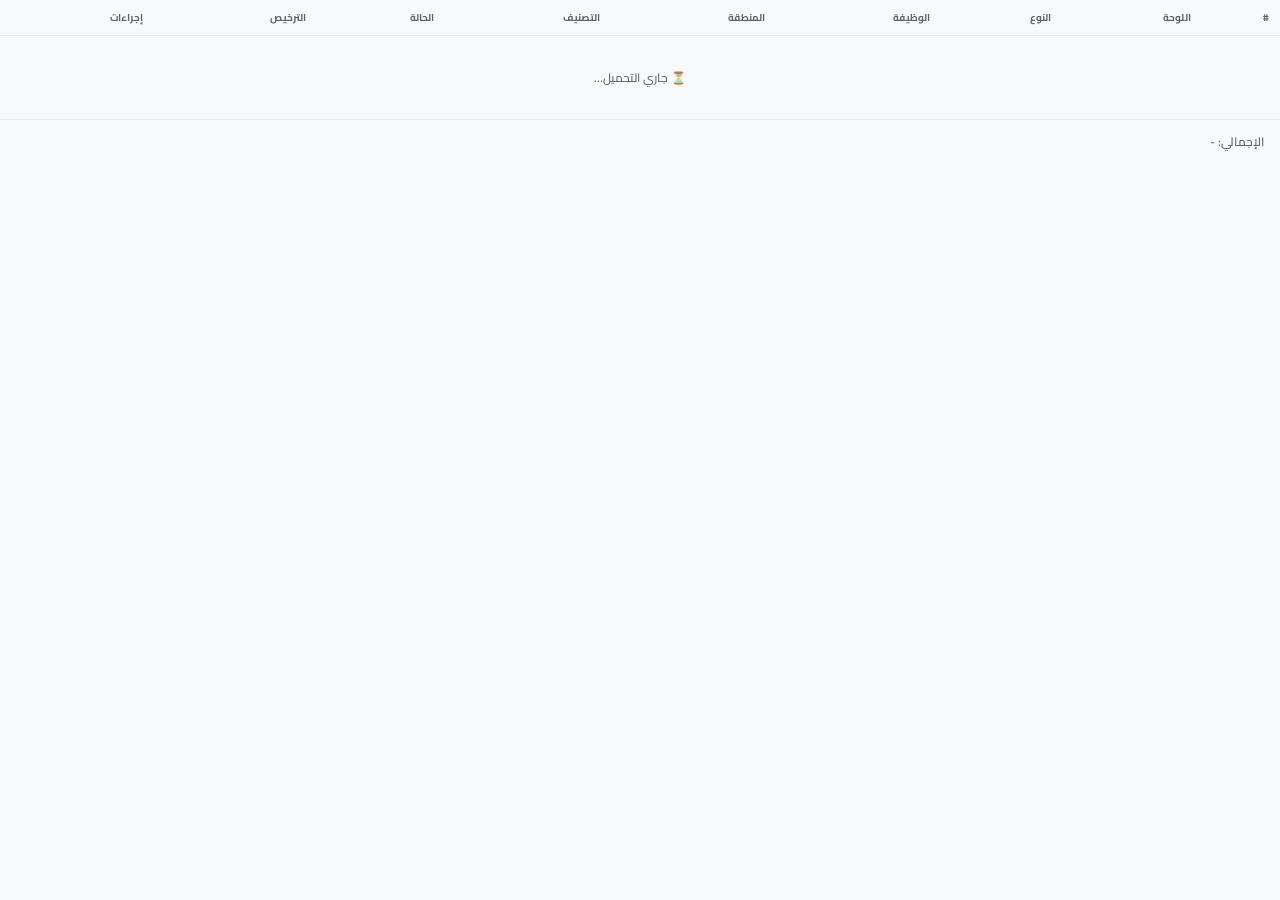
<file: vehicles.html>
<!DOCTYPE html>
<html lang="ar" dir="rtl">
<head>
  <meta charset="UTF-8">
  <title>السيارات والمعدات</title>
  <link rel="stylesheet" href="style.css">
</head>
<body>
   <table class="tbl"><thead><tr><th>#</th><th>اللوحة</th><th>النوع</th><th>الوظيفة</th><th>المنطقة</th><th>التصنيف</th><th>الحالة</th><th>الترخيص</th><th>إجراءات</th></tr></thead>
        <tbody id="vb"><tr><td colspan="9" style="text-align:center;padding:30px;color:var(--g6)">⏳ جاري التحميل...</td></tr></tbody></table>
        <div style="padding:10px 16px;background:var(--g0);border-top:1px solid var(--g2);font-size:12px;font-weight:600;color:var(--g6)" id="vc">الإجمالي: -</div>
      </div>
    </div>

    <!-- CARD -->
    <div class="page" id="page-card">
      <div class="ph"><h2>📋 بطاقة المعدات</h2></div>
      <div class="fb"><select class="fsel" id="cfr" onchange="loadRgn('cfr','card')"><option value="">كل المناطق</option></select></div>
      <div class="rl" id="cr"></div>
    </div>

    <!-- TECHNICAL -->
    <div class="page" id="page-technical">
      <div class="ph"><h2>🔧 الحالة الفنية والمعدات</h2></div>
      <div class="fb"><select class="fsel" id="tfr" onchange="loadRgn('tfr','tech')"><option value="">كل المناطق</option></select></div>
      <div class="rl" id="tr2"></div>
    </div>

    <!-- REPORT FAULT -->
    <div class="page" id="page-reportFault">
      <div class="ph"><h2>⚠️ إبلاغ عن عطل</h2></div>
      <div class="fb"><select class="fsel" id="rfr" onchange="loadRgn('rfr','fault')"><option value="">كل المناطق</option></select></div>
      <div class="rl" id="rr2"></div>
    </div>

    <!-- ACTIVE FAULTS -->
    <div class="page" id="page-activeFaults">
      <div class="ph"><h2>🔴 عطل قائم</h2><button class="btn bpr bsm" onclick="window.print()">🖨️</button></div>
      <div class="fb"><select class="fsel" id="afr" onchange="loadAF()"><option value="">كل المناطق</option></select></div>
      <div id="afc"></div>
    </div>

    <!-- IN REPAIR -->
    <div class="page" id="page-inRepair">
      <div class="ph"><h2>🛠️ قيد الإصلاح</h2></div>
      <div class="fb"><select class="fsel" id="irr" onchange="loadIR()"><option value="">كل المناطق</option></select></div>
      <div id="irc"></div>
    </div>

    <!-- RESOLVED -->
    <div class="page" id="page-resolvedFaults">
      <div class="ph"><h2>✅ تم الإصلاح</h2><button class="btn bpr bsm" onclick="window.print()">🖨️</button></div>
      <div class="fb"><select class="fsel" id="resr" onchange="loadRes()"><option value="">كل المناطق</option></select></div>
      <div id="resc"></div>
    </div>

    <!-- LOANS -->
    <div class="page" id="page-loans">
      <div class="ph"><h2>💰 السلف</h2></div>
      <div class="fb">
        <select class="fsel"><option value="">كل الحالات</option><option>مطلوبة</option><option>جارية</option><option>منتهية</option></select>
        <select class="fsel" id="lr"><option value="">كل المناطق</option></select>
      </div>
      <div id="lc"><div style="text-align:center;padding:40px;color:var(--g6)">⏳...</div></div>
    </div>

    <!-- DRIVERS -->
    <div class="page" id="page-drivers">
      <div class="ph"><h2>👨‍✈️ سائقي القطاع</h2><button class="btn bp bsm" onclick="openM('addDrvM')">➕ سائق</button></div>
      <div class="fb"><select class="fsel" id="drr"><option value="">كل المناطق</option></select><input class="fsrch" placeholder="🔍 بحث..."></div>
      <div id="drc"><div style="text-align:center;padding:40px;color:var(--g6)">⏳...</div></div>
    </div>

    <!-- USERS -->
    <div class="page" id="page-users">
      <div class="ph"><h2>👥 المستخدمون</h2>
        <div class="pha">
          <button class="btn bd bsm" onclick="blockAll()">🚫 حظر الكل</button>
          <button class="btn bp bsm" onclick="openM('addUsrM')">➕ مستخدم</button>
        </div>
      </div>
      <div class="fb">
        <select class="fsel"><option value="">كل المناطق</option></select>
        <select class="fsel"><option value="">كل الصلاحيات</option><option>Admin</option><option>User</option><option>Viewer</option></select>
        <select class="fsel"><option value="">كل الحالات</option><option>نشط</option><option>محظور</option></select>
        <input class="fsrch" placeholder="🔍 بحث...">
      </div>
      <div id="uc2"><div style="text-align:center;padding:40px;color:var(--g6)">⏳...</div></div>
      <div class="card" style="margin-top:16px">
        <div class="ch"><div class="ct"><span class="cdot"></span> سجل المستخدمين</div><button class="btn bpr bsm no-print" onclick="window.print()">📤 تصدير</button></div>
        <div class="cb" id="ul"><div style="text-align:center;padding:20px;color:var(--g6)">لا توجد سجلات</div></div>
      </div>
    </div>

    <!-- REGIONS -->
    <div class="page" id="page-regions">
      <div class="ph"><h2>📍 المناطق</h2><button class="btn bp bsm" onclick="openM('addRgnM')">➕ منطقة</button></div>
      <div id="rgc"></div>
    </div>

    <!-- PROFILE -->
    <div class="page" id="page-profile">
      <div class="ph"><h2>👤 الملف الشخصي</h2></div>
      <div id="prc">
        <div style="display:grid;grid-template-columns:200px 1fr;gap:20px;background:white;border-radius:var(--r);padding:24px;box-shadow:var(--s1);border:1px solid var(--g2)">
          <div style="display:flex;flex-direction:column;align-items:center;gap:12px">
            <div class="uav" style="width:80px;height:80px;font-size:32px" id="prof-av">م</div>
            <label class="btn bs bsm" style="cursor:pointer">📷 تغيير الصورة<input type="file" accept="image/*" style="display:none" onchange="changeAvatar(this)"></label>
          </div>
          <div class="fgrid c2" style="gap:12px">
            <div class="fg"><label>الاسم الحقيقي</label><input type="text" id="prof-name" value="مدير الحملة"></div>
            <div class="fg"><label>اسم المستخدم</label><input type="text" id="prof-user" value="Eng.Ahmed_Ezz" readonly style="background:var(--g1);color:var(--g6)"></div>
            <div class="fg"><label>الإيميل</label><input type="email" id="prof-email" placeholder="example@gmail.com"></div>
            <div class="fg"><label>رقم الموبايل</label><input type="tel" id="prof-phone" placeholder="01xxxxxxxxx"></div>
            <div class="fg"><label>رقم الواتساب</label><input type="tel" id="prof-wa" placeholder="01xxxxxxxxx"></div>
            <div class="fg"><label>الوظيفة الفعلية</label><input type="text" id="prof-job" value="مدير إدارة الحملة الميكانيكية"></div>
            <div class="fg s2" style="margin-top:8px">
              <button class="btn bp" onclick="saveProfile()">💾 حفظ التعديلات</button>
            </div>
          </div>
        </div>
        <div class="card" style="margin-top:16px">
          <div class="ch"><div class="ct"><span class="cdot"></span> سجل دخولي</div></div>
          <div class="cb" id="prof-log"><div style="text-align:center;padding:20px;color:var(--g6)">لا توجد سجلات</div></div>
        </div>
      </div>
    </div>

  </div>
</div>

<!-- MODAL: ADD EQUIP -->
<div class="ov" id="addEquipM">
  <div class="modal xl">
    <div class="mh">
      <h3 id="aeT">🚛 إضافة معدة / آلية جديدة</h3>
      <div class="mha">
        <button class="hbtn" onclick="openHelp('addEquip')" style="background:rgba(255,255,255,.2)">?</button>
        <button class="mc" onclick="closeM('addEquipM')">✕</button>
      </div>
    </div>
    <div class="mb">
      <div class="fsec">
        <div class="ft">📍 البيانات الأساسية</div>
        <div class="fgrid c3">
          <div class="fg"><label>المنطقة *</label><select id="eq-r" required><option value="">-- اختر --</option></select></div>
          <div class="fg"><label>التصنيف *</label>
            <select id="eq-c" required onchange="handleOth(this,'othClsM')"><option value="">-- اختر --</option><option>مياه</option><option>صرف</option><option>ركوب</option><option>معدات</option><option>دراجات نارية</option><option value="other">➕ أخرى...</option></select>
          </div>
          <div class="fg"><label>الهيئة *</label>
            <select id="eq-b" required onchange="handleOth(this,'othHiaM')"><option value="">-- اختر --</option><option>ربع نقل</option><option>نقل</option><option>معدة</option><option>تريلا</option><option>رافعة</option><option value="other">➕ أخرى...</option></select>
          </div>
          <div class="fg s3"><label>حروف اللوحة * (من اليمين)</label>
            <div class="pw">
              <input class="pc" id="pc1" type="text" maxlength="1" oninput="pNext(this,0,'chars')">
              <input class="pc" id="pc2" type="text" maxlength="1" oninput="pNext(this,1,'chars')">
              <input class="pc" id="pc3" type="text" maxlength="1" oninput="pNext(this,2,'chars')">
            </div>
          </div>
          <div class="fg"><label>أرقام اللوحة * (من اليسار)</label>
            <div class="pw">
              <input class="pn" id="pn1" type="text" maxlength="1" oninput="pNext(this,0,'nums')">
              <input class="pn" id="pn2" type="text" maxlength="1" oninput="pNext(this,1,'nums')">
              <input class="pn" id="pn3" type="text" maxlength="1" oninput="pNext(this,2,'nums')">
              <input class="pn" id="pn4" type="text" maxlength="1" oninput="pNext(this,3,'nums')">
            </div>
          </div>
          <div class="fg"><label>الماركة / النوع *</label>
            <select id="typeS" onchange="handleOth(this,'othTypM')" required>
              <option value="">-- اختر --</option>
              <option>شيفروليه مفرد</option><option>مرسيدس</option><option>فريت لاينر 106</option><option>فريت لاينر 112</option>
              <option>MAN TGM 18.240</option><option>IVECO Eurocargo</option><option>تويوتا</option><option>ميتسوبيشي</option>
              <option>هيونداي</option><option>فولفو</option><option>سكانيا</option><option>رينو</option><option>داف</option>
              <option>إيسوزو</option><option>لودر</option><option>حفار</option><option>كلارك</option><option>ونش</option>
              <option>بلدوزر</option><option>فورك ليفت</option><option>كومباكتور</option><option>Caterpillar</option>
              <option value="other">➕ أخرى...</option>
            </select>
          </div>
          <div class="fg"><label>سنة الصنع *</label><select id="yrS" required><option value="">-- السنة --</option></select></div>
          <div class="fg"><label>رقم الشاسيه</label><input type="text" id="eq-ch" placeholder="رقم الشاسيه"></div>
          <div class="fg"><label>رقم الموتور</label><input type="text" id="eq-mo" placeholder="رقم الموتور"></div>
          <div class="fg s3"><label>الوظيفة المنوطة بها *</label>
            <select id="wazS" onchange="handleOth(this,'othWazM')" required>
              <option value="">-- اختر --</option>
              <option>أعمال إدارية وصيانة روافع وخطوط مياه وصرف صحي</option>
              <option>كلارك تحمل</option><option>فنطاس نقل مياه</option><option>رأس جرار لفنطاس نقل مياه</option>
              <option>سحب صرف صحي</option><option>حفر وردم</option><option>رفع مخلفات</option>
              <option>نقل معدات</option><option>صيانة شبكات</option>
              <option value="other">➕ أخرى...</option>
            </select>
          </div>
          <div class="fg"><label>عهدة على</label><input type="text" id="eq-cu" placeholder="اسم المسؤول"></div>
        </div>
      </div>

      <div class="fsec">
        <div class="ft">🔧 الحالة الفنية *</div>
        <div class="sopts">
          <div class="sopt ok"><input type="radio" name="st" id="st1" value="صالح" checked onchange="onSC(this)"><label for="st1">✅ صالح</label></div>
          <div class="sopt bad"><input type="radio" name="st" id="st2" value="عاطل" onchange="onSC(this)"><label for="st2">🔴 عاطل</label></div>
          <div class="sopt fix"><input type="radio" name="st" id="st3" value="قيد الإصلاح" onchange="onSC(this)"><label for="st3">🛠️ قيد الإصلاح</label></div>
          <div class="sopt loan"><input type="radio" name="st" id="st4" value="تم طلب سلفة" onchange="onSC(this)"><label for="st4">📋 تم طلب سلفة</label></div>
          <div class="sopt iss"><input type="radio" name="st" id="st5" value="تم إصدار سلفة" onchange="onSC(this)"><label for="st5">✔️ تم إصدار سلفة</label></div>
        </div>
        <div id="bdb"><div class="fg" style="margin-top:8px"><label style="color:#991b1b">📅 تاريخ العطل</label><input type="date" id="eq-fd" style="max-width:200px"></div></div>
      </div>

      <div class="fsec">
        <div class="ft">📄 الترخيص</div>
        <div class="fgrid c3">
          <div class="fg"><label>حالة الترخيص</label>
            <select id="licS" onchange="tD('licD',this.value)"><option value="سارية">سارية</option><option value="منتهي">منتهي</option><option value="لا يوجد">لا يوجد</option></select>
          </div>
          <div class="fg s2" id="licD"><label>سارية حتى</label>
            <div style="display:grid;grid-template-columns:65px 1fr 85px;gap:6px">
              <select id="ld" style="font-size:12px"><option value="">يوم</option></select>
              <select id="lm" style="font-size:12px"><option value="">شهر</option><option>يناير</option><option>فبراير</option><option>مارس</option><option>أبريل</option><option>مايو</option><option>يونيو</option><option>يوليو</option><option>أغسطس</option><option>سبتمبر</option><option>أكتوبر</option><option>نوفمبر</option><option>ديسمبر</option></select>
              <select id="ly" style="font-size:12px"><option value="">سنة</option></select>
            </div>
          </div>
          <div class="fg"><label>ترخيص المقطورة</label>
            <select id="trS" onchange="tD('trD',this.value)"><option value="لا يوجد">لا يوجد</option><option value="سارية">سارية</option><option value="منتهي">منتهي</option></select>
          </div>
          <div class="fg s2" id="trD" style="display:none"><label>المقطورة سارية حتى</label>
            <div style="display:grid;grid-template-columns:65px 1fr 85px;gap:6px">
              <select style="font-size:12px"><option value="">يوم</option></select>
              <select style="font-size:12px"><option value="">شهر</option><option>يناير</option><option>فبراير</option><option>مارس</option><option>أبريل</option><option>مايو</option><option>يونيو</option><option>يوليو</option><option>أغسطس</option><option>سبتمبر</option><option>أكتوبر</option><option>نوفمبر</option><option>ديسمبر</option></select>
              <select style="font-size:12px"><option value="">سنة</option></select>
            </div>
          </div>
          <div class="fg"><label>📄 صورة الرخصة</label><input type="file" id="eq-lf" accept="image/*,.pdf"></div>
        </div>
      </div>

      <div class="fsec">
        <div class="ft">👤 السائق / المشغل</div>
        <div class="fgrid c3">
          <div class="fg"><label>السائق الأول</label><select id="eq-d1"><option value="">-- اختر --</option><option value="other">أخرون</option></select></div>
          <div class="fg"><label>السائق الثاني</label><select id="eq-d2"><option value="">-- اختر --</option><option value="other">أخرون</option></select></div>
          <div class="fg"><label>السائق الثالث</label><select id="eq-d3"><option value="">-- اختر --</option><option value="other">أخرون</option></select></div>
          <div class="fg"><label>الوكيل</label><input type="text" id="eq-ag" placeholder="اسم الوكيل"></div>
          <div class="fg"><label>تاريخ الاستلام</label><input type="date" id="eq-rd"></div>
        </div>
      </div>

      <div class="fsec">
        <div class="ft">⚙️ التجهيزة المحمولة</div>
        <div class="tw">
          <label class="tgl"><input type="checkbox" id="eq-ht" onchange="tSec('eq-ts',this.checked)"><span class="tsl"></span></label>
          <span class="tlbl">يوجد خزان / تجهيزة محمولة</span>
        </div>
        <div id="eq-ts" style="display:none">
          <div class="fgrid c3">
            <div class="fg"><label>نوع التجهيزة</label>
              <select onchange="handleOth(this,'othGenM')"><option value="">-- اختر --</option><option>فنطاس</option><option>وحدة ضخ</option><option>كومبريسور</option><option>رافعة</option><option value="other">➕ أخرى...</option></select>
            </div>
            <div class="fg"><label>نوع الخزان المحمول</label>
              <select onchange="handleOth(this,'othGenM')"><option value="">-- اختر --</option><option>استلنس</option><option>حديد</option><option>بلاستيك</option><option>فيبرجلاس</option><option value="other">➕ أخرى...</option></select>
            </div>
            <div class="fg"><label>حجم التانك (م³)</label><input type="number" id="eq-tsz" placeholder="مثال: 10" step="0.5"></div>
          </div>
        </div>
      </div>

      <div class="fsec">
        <div class="ft">⛽ الوقود</div>
        <div class="fgrid c3">
          <div class="fg"><label>نوع الوقود</label>
            <select id="eq-ft" onchange="handleOth(this,'othGenM')"><option value="">-- اختر --</option><option>سولار</option><option>بنزين</option><option value="other">➕ أخرى...</option></select>
          </div>
          <div class="fg"><label>حجم خزان الوقود (لتر)</label><input type="number" id="eq-ftk" placeholder="مثال: 400"></div>
          <div class="fg"><label>متوسط الاستهلاك (كم/لتر)</label><input type="number" id="eq-fa" placeholder="مثال: 8" step="0.5"></div>
          <div class="fg"><label>رقم كارت السولار</label><input type="text" id="eq-fc" placeholder="رقم الكارت"></div>
        </div>
      </div>

      <div class="fsec">
        <div class="ft">🛢️ الزيت والفلاتر والمهمات</div>
        <div class="fgrid c4">
          <div class="fg"><label>لزوجة زيت المحرك</label>
            <select id="eq-ov" onchange="handleOth(this,'othGenM')"><option value="">-- اختر --</option><option>5W-40</option><option>10W-40</option><option>15W-40</option><option>20W-50</option><option>25W-50</option><option value="other">➕ أخرى...</option></select>
          </div>
          <div class="fg"><label>كمية زيت المحرك (لتر)</label><input type="number" id="eq-oq" placeholder="مثال: 12" step="0.5"></div>
          <div class="fg"><label>مياه التبريد</label>
            <select onchange="handleOth(this,'othGenM')"><option value="">-- اختر --</option><option>ماء عادي</option><option>كولانت أزرق</option><option>كولانت أخضر</option><option value="other">➕ أخرى...</option></select>
          </div>
          <div class="fg"><label>لزوجة زيت الفتيس</label>
            <select onchange="handleOth(this,'othGenM')"><option value="">-- اختر --</option><option>80W-90</option><option>85W-140</option><option value="other">➕ أخرى...</option></select>
          </div>
          <div class="fg"><label>نوع زيت الفتيس</label><input type="text" id="eq-gt" placeholder="النوع"></div>
          <div class="fg"><label>لزوجة زيت الكورونا</label>
            <select onchange="handleOth(this,'othGenM')"><option value="">-- اختر --</option><option>80W-90</option><option>85W-140</option><option value="other">➕ أخرى...</option></select>
          </div>
          <div class="fg"><label>كمية زيت الكورونا (لتر)</label><input type="number" placeholder="لتر" step="0.5"></div>
          <div class="fg"><label>لزوجة زيت الهيدروليك</label>
            <select onchange="handleOth(this,'othGenM')"><option value="">-- اختر --</option><option>AW32</option><option>AW46</option><option>AW68</option><option value="other">➕ أخرى...</option></select>
          </div>
          <div class="fg"><label>كمية زيت الهيدروليك (لتر)</label><input type="number" placeholder="لتر" step="0.5"></div>
          <div class="fg s4"><label>ملاحظات زيوت أخرى</label><textarea id="eq-on" placeholder="زيوت إضافية..." style="min-height:50px"></textarea></div>
          <div class="fg"><label>فلتر الزيت</label><input type="text" id="eq-f1" placeholder="رقم الفلتر"></div>
          <div class="fg"><label>فلتر الجاز</label><input type="text" id="eq-f2" placeholder="رقم الفلتر"></div>
          <div class="fg"><label>فلتر الفاصل</label><input type="text" id="eq-f3" placeholder="رقم الفلتر"></div>
          <div class="fg"><label>فلتر المجفف</label><input type="text" id="eq-f4" placeholder="رقم الفلتر"></div>
          <div class="fg"><label>فلتر الهواء</label><input type="text" id="eq-f5" placeholder="رقم الفلتر"></div>
          <div class="fg"><label>فلتر التكييف</label><input type="text" id="eq-f6" placeholder="رقم الفلتر"></div>
          <div class="fg"><label>السيور (إن وجدت)</label><input type="text" id="eq-bl" placeholder="رقم / مقاس"></div>
          <div class="fg"><label>مقاس الكاوتش</label><input type="text" id="eq-tr" placeholder="مثال: 315/80R22.5"></div>
        </div>
      </div>

      <div class="fsec">
        <div class="ft">📷 الصور والملفات</div>
        <div class="fgrid c2">
          <div class="fg"><label>📷 صور المعدة</label><input type="file" id="eq-ph" accept="image/*" multiple></div>
          <div class="fg"><label>📄 رخصة العربية</label><input type="file" id="eq-ld" accept="image/*,.pdf"></div>
        </div>
      </div>

      <div class="fsec">
        <div class="ft">💰 التكاليف والملاحظات</div>
        <div class="fgrid c2">
          <div class="fg"><label>التكلفة التقديرية لكل 100 كم (ألف جنيه)</label><input type="number" id="eq-co" placeholder="مثال: 5" step="0.1"></div>
          <div class="fg s2"><label>ملاحظات</label><textarea id="eq-no" placeholder="أي ملاحظات إضافية..."></textarea></div>
        </div>
      </div>
    </div>
    <div class="mf">
      <div style="flex:1"></div>
      <button class="btn bs" onclick="closeM('addEquipM')">إلغاء</button>
      <button class="btn bp" id="aeBtn" onclick="saveEquip()">💾 حفظ المعدة</button>
    </div>
  </div>
</div>

<!-- MODAL: SELECT REGION/EQUIP -->
<div class="ov" id="selM">
  <div class="modal sm">
    <div class="mh"><h3 id="selT">اختر المنطقة</h3><button class="mc" onclick="closeM('selM')">✕</button></div>
    <div style="padding:14px;max-height:70vh;overflow-y:auto">
      <div id="step-r"><div class="rl" id="rls"></div></div>
      <div id="step-e" style="display:none">
        <div style="display:flex;align-items:center;gap:8px;margin-bottom:10px">
          <button onclick="bkRgn()" class="btn bs bsm">← رجوع</button>
          <span style="font-size:12px;font-weight:700;color:var(--pr)" id="rlbl"></span>
        </div>
        <div class="rl" id="els"></div>
      </div>
    </div>
  </div>
</div>

<!-- MODAL: VEHICLE DETAIL -->
<div class="ov" id="vdM">
  <div class="modal md">
    <div class="mh">
      <h3 id="vdT">تفاصيل المعدة</h3>
      <div class="mha">
        <button class="btn bpr bsm" onclick="window.print()" style="background:rgba(255,255,255,.15);border-color:rgba(255,255,255,.3);color:white">🖨️</button>
        <button class="mc" onclick="closeM('vdM')">✕</button>
      </div>
    </div>
    <div class="mb" id="vdb" style="max-height:68vh;overflow-y:auto"></div>
    <div class="mf">
      <button class="btn bs bsm" onclick="openFaultFromDetail()">⚠️ إبلاغ عطل</button>
      <button class="btn bs bsm" onclick="editFromDetail()">✏️ تعديل</button>
      <div style="flex:1"></div>
      <button class="btn bs" onclick="closeM('vdM')">إغلاق</button>
    </div>
  </div>
</div>

<!-- MODAL: PRINT CARD -->
<div class="ov" id="pcM">
  <div class="modal md">
    <div class="mh"><h3>📋 بطاقة المعدة</h3><button class="mc" onclick="closeM('pcM')">✕</button></div>
    <div class="mb" id="pcb" style="max-height:68vh;overflow-y:auto"></div>
    <div class="mf no-print"><div style="flex:1"></div><button class="btn bs" onclick="closeM('pcM')">إغلاق</button><button class="btn bpr" onclick="window.print()">🖨️ طباعة</button></div>
  </div>
</div>

<!-- MODAL: FAULT -->
<div class="ov" id="fltM">
  <div class="modal md">
    <div class="mh"><h3 id="fltT">⚠️ إبلاغ عن عطل</h3><button class="mc" onclick="closeM('fltM')">✕</button></div>
    <div class="mb">
      <div style="background:var(--pll);border-radius:8px;padding:12px;margin-bottom:14px">
        <div style="font-size:14px;font-weight:900" id="fpl">-</div>
        <div style="font-size:12px;color:var(--g6)" id="fty">-</div>
      </div>
      <div class="fgrid c2">
        <div class="fg"><label>اسم مختصر للعطل *</label><input type="text" id="fnm" placeholder="مثال: تلف فتيس"></div>
        <div class="fg"><label>تاريخ العطل</label><input type="date" id="fdt"></div>
        <div class="fg s2"><label>تفاصيل العطل الكاملة *</label><textarea id="fdt2" placeholder="اكتب تفاصيل العطل..." style="min-height:90px"></textarea></div>
        <div class="fg"><label>📎 ملف السلفة (PDF)</label><input type="file" id="fpdf" accept=".pdf"></div>
        <div class="fg"><label>📷 صور العطل</label><input type="file" id="fph" accept="image/*" multiple></div>
      </div>
    </div>
    <div class="mf">
      <button class="btn bpr bsm" onclick="printFaultRpt()">🖨️ طباعة البلاغ</button>
      <div style="flex:1"></div>
      <button class="btn bs" onclick="closeM('fltM')">إلغاء</button>
      <button class="btn bp" onclick="saveFault()">💾 حفظ البلاغ</button>
    </div>
  </div>
</div>

<!-- MODAL: ACTIVE FAULT DETAIL -->
<div class="ov" id="afM">
  <div class="modal md">
    <div class="mh"><h3 id="afT">🛠️ تفاصيل العطل</h3><button class="mc" onclick="closeM('afM')">✕</button></div>
    <div class="mb" id="afb" style="max-height:68vh;overflow-y:auto"></div>
    <div class="mf">
      <button class="btn bok bsm" onclick="markRes()">✅ تم الإصلاح</button>
      <div style="flex:1"></div>
      <button class="btn bs" onclick="closeM('afM')">إغلاق</button>
      <button class="btn bp" onclick="saveAFEdit()">💾 حفظ التعديلات</button>
    </div>
  </div>
</div>

<!-- MODAL: HELP -->
<div class="ov" id="helpM">
  <div class="modal sm">
    <div class="mh"><h3>💙 مساعدة</h3><button class="mc" onclick="closeM('helpM')">✕</button></div>
    <div class="mb" style="text-align:center;padding:24px">
      <div style="font-size:13px;color:var(--g6);margin-bottom:6px">مرحباً، أنا</div>
      <div style="font-size:20px;font-weight:900;color:var(--pr);margin-bottom:12px">Nazgul</div>
      <p id="helpTxt" style="font-size:13px;color:var(--g6);line-height:1.7">كيف يمكنني مساعدتك؟</p>
    </div>
    <div class="mf"><div style="flex:1"></div><button class="btn bp" onclick="closeM('helpM')">حسناً 👍</button></div>
  </div>
</div>

<!-- OTHER MODALS -->
<div class="ov" id="othTypM" style="z-index:6000">
  <div class="modal sm">
    <div class="mh"><h3>➕ ماركة جديدة</h3><button class="mc" onclick="closeM('othTypM')">✕</button></div>
    <div class="mb"><div class="fg"><label>اسم الماركة</label><input type="text" id="othTypI" placeholder="أدخل اسم الماركة"></div></div>
    <div class="mf"><div style="flex:1"></div><button class="btn bs" onclick="closeM('othTypM')">إلغاء</button><button class="btn bp" onclick="saveOth('othTypI','typeS','cTypes','othTypM')">💾 حفظ</button></div>
  </div>
</div>
<div class="ov" id="othWazM" style="z-index:6000">
  <div class="modal sm">
    <div class="mh"><h3>➕ وظيفة جديدة</h3><button class="mc" onclick="closeM('othWazM')">✕</button></div>
    <div class="mb"><div class="fg"><label>الوظيفة</label><input type="text" id="othWazI" placeholder="أدخل الوظيفة"></div></div>
    <div class="mf"><div style="flex:1"></div><button class="btn bs" onclick="closeM('othWazM')">إلغاء</button><button class="btn bp" onclick="saveOth('othWazI','wazS','cWaz','othWazM')">💾 حفظ</button></div>
  </div>
</div>
<div class="ov" id="othGenM" style="z-index:6000">
  <div class="modal sm">
    <div class="mh"><h3>➕ إضافة خيار جديد</h3><button class="mc" onclick="closeM('othGenM')">✕</button></div>
    <div class="mb"><div class="fg"><label>الاسم الجديد</label><input type="text" id="othGenI" placeholder="أدخل الاسم"></div></div>
    <div class="mf"><div style="flex:1"></div><button class="btn bs" onclick="closeM('othGenM')">إلغاء</button><button class="btn bp" onclick="saveGenOth()">💾 حفظ</button></div>
  </div>
</div>
<div class="ov" id="othClsM" style="z-index:6000">
  <div class="modal sm">
    <div class="mh"><h3>➕ تصنيف جديد</h3><button class="mc" onclick="closeM('othClsM')">✕</button></div>
    <div class="mb"><div class="fg"><label>التصنيف</label><input type="text" id="othClsI" placeholder="أدخل التصنيف"></div></div>
    <div class="mf"><div style="flex:1"></div><button class="btn bs" onclick="closeM('othClsM')">إلغاء</button><button class="btn bp" onclick="saveOth('othClsI','eq-c','cCls','othClsM')">💾 حفظ</button></div>
  </div>
</div>
<div class="ov" id="othHiaM" style="z-index:6000">
  <div class="modal sm">
    <div class="mh"><h3>➕ هيئة جديدة</h3><button class="mc" onclick="closeM('othHiaM')">✕</button></div>
    <div class="mb"><div class="fg"><label>الهيئة</label><input type="text" id="othHiaI" placeholder="أدخل الهيئة"></div></div>
    <div class="mf"><div style="flex:1"></div><button class="btn bs" onclick="closeM('othHiaM')">إلغاء</button><button class="btn bp" onclick="saveOth('othHiaI','eq-b','cHia','othHiaM')">💾 حفظ</button></div>
  </div>
</div>

<!-- ADD USER -->
<div class="ov" id="addUsrM">
  <div class="modal md">
    <div class="mh"><h3>👤 إضافة مستخدم جديد</h3><button class="mc" onclick="closeM('addUsrM')">✕</button></div>
    <div class="mb">
      <div class="fgrid c2">
        <div class="fg"><label>الاسم الحقيقي *</label><input type="text" id="un" placeholder="الاسم الكامل"></div>
        <div class="fg"><label>اسم المستخدم *</label><input type="text" id="uu" placeholder="username"></div>
        <div class="fg"><label>الإيميل</label><input type="email" id="ue" placeholder="example@gmail.com"></div>
        <div class="fg"><label>رقم الموبايل</label><input type="tel" id="uph" placeholder="01xxxxxxxxx"></div>
        <div class="fg"><label>رقم الواتساب</label><input type="tel" id="uwa" placeholder="01xxxxxxxxx"></div>
        <div class="fg"><label>الوظيفة الفعلية</label><input type="text" id="uj" placeholder="المسمى الوظيفي"></div>
        <div class="fg"><label>الصلاحية *</label>
          <select id="ur" onchange="showUPerms(this.value)"><option value="">-- اختر --</option><option value="Admin">Admin</option><option value="User">User</option><option value="Viewer">Viewer</option></select>
        </div>
        <div class="fg"><label>📷 الصورة الشخصية</label><input type="file" id="uph2" accept="image/*"></div>
      </div>
      <div id="uperms" style="display:none;margin-top:16px">
        <div class="ft">📍 المناطق المتاحة</div>
        <div class="ckg" id="urgns"></div>
        <div class="ft" style="margin-top:14px">🔑 الصلاحيات</div>
        <div class="ckg" id="upermc"></div>
      </div>
    </div>
    <div class="mf"><div style="flex:1"></div><button class="btn bs" onclick="closeM('addUsrM')">إلغاء</button><button class="btn bp" onclick="saveUser()">💾 حفظ</button></div>
  </div>
</div>

<!-- ADD DRIVER -->
<div class="ov" id="addDrvM">
  <div class="modal md">
    <div class="mh"><h3>👨‍✈️ إضافة سائق</h3><button class="mc" onclick="closeM('addDrvM')">✕</button></div>
    <div class="mb">
      <div class="fgrid c3">
        <div class="fg"><label>الاسم الكامل *</label><input type="text" id="dn" placeholder="اسم السائق"></div>
        <div class="fg"><label>السن</label><input type="number" id="da" placeholder="العمر"></div>
        <div class="fg"><label>تاريخ التعيين</label><input type="date" id="dh"></div>
        <div class="fg"><label>درجة الرخصة</label>
          <select id="dl2"><option value="">-- اختر --</option><option>أ</option><option>ب</option><option>ج</option><option>د</option><option>هـ</option></select>
        </div>
        <div class="fg"><label>الوظيفة المعين عليها</label><input type="text" id="dj" placeholder="الوظيفة"></div>
        <div class="fg"><label>المنطقة</label><select id="drm"><option value="">-- اختر --</option></select></div>
        <div class="fg"><label>📷 صورة البطاقة الشخصية</label><input type="file" id="did" accept="image/*"></div>
        <div class="fg"><label>📷 صورة رخصة القيادة</label><input type="file" id="ddl" accept="image/*"></div>
      </div>
    </div>
    <div class="mf"><div style="flex:1"></div><button class="btn bs" onclick="closeM('addDrvM')">إلغاء</button><button class="btn bp" onclick="saveDriver()">💾 حفظ</button></div>
  </div>
</div>

<!-- ADD REGION -->
<div class="ov" id="addRgnM">
  <div class="modal sm">
    <div class="mh"><h3>📍 إضافة منطقة</h3><button class="mc" onclick="closeM('addRgnM')">✕</button></div>
    <div class="mb"><div class="fg"><label>اسم المنطقة *</label><input type="text" id="newRgn" placeholder="اسم المنطقة الجديدة"></div></div>
    <div class="mf"><div style="flex:1"></div><button class="btn bs" onclick="closeM('addRgnM')">إلغاء</button><button class="btn bp" onclick="saveRegion()">💾 حفظ</button></div>
  </div>
</div>

<script>
const API = 'https://script.google.com/macros/s/AKfycbzKqHIcu97MDSeJRX0kTmC50FvVvAAWztRrkUEkHgL9-kt9o7TEN3FAvt54d1SaNvPn/exec';
const LOGO = "/9j/4AAQSkZJRgABAQEAYABgAAD/2wBDAAIBAQIBAQICAgICAgICAwUDAwMDAwYEBAMFBwYHBwcGBwcICQsJCAgKCAcHCg0KCgsMDAwMBwkODw0MDgsMDAz/2wBDAQICAgMDAwYDAwYMCAcIDAwMDAwMDAwMDAwMDAwMDAwMDAwMDAwMDAwMDAwMDAwMDAwMDAwMDAwMDAwMDAwMDAz/wAARCAJlA5kDASIAAhEBAxEB/8QAHwAAAQUBAQEBAQEAAAAAAAAAAAECAwQFBgcICQoL/[base64]/8QAHwEAAwEBAQEBAQEBAQAAAAAAAAECAwQFBgcICQoL/[base64]/9oADAMBAAIRAxEAPwD9/[base64]/ZapcTQ213BcS2xxKsThjGfQ46VayeKTTjpImMlLWLuh2eaXNMLYbrWP4n8aW3hwqrsHmcfLGO/wBa5sVi6WGpupWlZG1OnKo+WGptZ5oJ5rzu5+Ld6szKlvEgHIHf8arP8U9QvIiQ0cRA5+Xr6V81V41y+F1Ftv0O+OU4h62senE4pNwryqPx/q8l2uZQE28jGOaoy+MtUuIJAZ5cFudp5Arhqce4WK0g2bRyaq92j2MuB6Unmj1B/GvF7nxNqpbm8YIqjkNkgU2PX79o95up5G6LhsZP/wCqueXiDRteNJ/ejRZHU/mR7Vv+n50n2hc/eXj3rxKLxLqTlwl3I8S9TuztI75p41m8B8xZZX3fwh/vH1o/1/ptXVJ/eh/2HP8AmR7WHyAeOfelD5rxlfEOowSK/wBquFyMMm6lg8VahG58m9kJU/MjE5q48fUtG6TJeS1OkkeylsZ9qC3HTNeSx/[base64]/QCSiuR+I3xv8I/CXTZbvxH4i0nSYol3MJ7hVfA7hc5P5V8lfHf8A4LofDP4fxS2/hW2v/Ft+CVVok8uD6ljzj8K+gybhbNs1ko4DDyn5paffseBm3FOVZbHmxleMfK+v3I+4ycCqWra5ZaJbPNeXdraxIMs0sgQD8zX5A/FH/guP8WfG1s8GiWWjeGYnzh0QzSEHpgnoa+ZviZ+0b49+L981z4l8Xa1qjSDaIzcssRHptFfrOS+AOd4m0sdUjRX/AIE/u0X4n5bnHjplNBOOBpyqS8/dX6n7dfEL/goP8HvhrFM+peONGaSE4aKCYSvn0wO9fN/xa/4L0eBfD++Hwj4f1bxBOGKiSYfZ4h789RX5PTKk0W142dj69QfXPepkjZI0JALjqB0GPWv1LKvo/ZJhrSxtSdV+tl9y1/E/NM08cM8r+7hYRpX8rv7/APgH2t44/wCC53xW8QzSJpOmaDo8EgOwmMyOo9c57Vc/ZVtP2jP+ChfiqV7vxtr2keC9+2+1OMeSrDukGMZbtntXm/8AwTw/4J9at+2T4uS9v45tN8DaewN7fYwb1gf9RF/U1+znw3+HmkfCvwfYaBoVnFYaVpsSwwwxKAFAHf1PvXxPiHnXDnDallmRYan9Y+1K1+T5u95fl1PpuAsj4g4klHMc6xE/q6eivbmf+Rk/BL4J6L8CfBdtoujRzMkSATXNxIZLi6cDl5GPJJrsmYJkkgfXpTLu6js7dpZGCRxjcxPYV5z43+JMmoCSGzyttGMM4+8+emPav5Xz3iCGFTrYiXNOX3s/pvLsuTUaNFWitDT8b/EtrBTHp/lyBDiWbPyofSuCuNSnubwmbEjsP9axzgk9aicrBHksSNuXHUc9/[base64]/tehqOa4kkjPnELKBuwnC0lwwdVHy4HQYwSakeRBbrFHCxmbgg9B60pO91bYrYjV1WNQiuiYyuzpnvmpklDBMuSSSy8YB9qQqrWzo5UlB8q4xj8aaZnbCbgiggk4zz6D0zTi0lsS9did5keQqsuRgAg/wB4+lOO61uZNsaK47k/eHvVWKUtCrJDsbJ356k1La3H2lmaX7+d2R37U010JasOgmWQKsbYVj68ikkLNkZYyA554DHtSzABggRQwGQB1lWnCU3MJdQFRflXd1Wpk5atMm3Um85WO3aEUfvOD0A4NIzBsrGwZlyxXsfeq9ouI1OV4bA5+8vc/SnSjbd4O5myNqgfe9q1hJ2swcbak0gM0oJVCcc8/LS2kHmKQzCPaSPlPJPqKbNKrqVAJAGBgct6/lUzzsqb3Me1PmjAGCOOc1pzJaxZk9eg6z1CeGRgLiRGJ3HDnGO2K17fx5qlvdfublZUAAIk/pWCjy+f52xGWP7xHXmnsqzywqp3oWByBy3+Fd+Gx+JotOnJr5mFXDwlrNKx2dh8WJUZVuLUMoOMqeSPWuh0/wAe6bfgKJwrn+EjkVx3h7wHe61lpY1tID90n75FdppPgyx0lg6RK0gGNzcmv0rIa+dVbe2+Hu/0PAxscJF+5v5GvE4kUFSCpHBp1RqMLjgD2pzPg88Cvtk7bnk+g6iqN/rtppqFpbiJAP8AapbPWbXUVVoZo33DI561isZQc+RTV/Uv2c7XtoXc5opkfWlwPr+NdFzO46imhsf/[base64]/rGoWmnWcILNNcShFAHXrVwhKclGCu32IqVYU4uc3ZLqzTD1W1XVrbRrN7m8uIbW3iGXklcIqj1JNfDn7WP/Bbfwf8ADT7TpXw/tf8AhL9aClY7oHbZRP7nqa/PL9on9u34nftPOV8S+JLiOwViVsLFjBCvsQOTX63wr4L57myjWrx9jTfWW/yjv99j8p4m8YMmytujh37aoukdl6v/ACP1O/aC/wCCwPwk+B1xdWVrqMvifVrbK/Z9OG9N3oZOgr4M/aR/4LK/E/4zvJa+HpY/BekOCjRWrB7h1PQs/Y/SvkV2/ccA+pwMlj7nvUMeHkCBCOeeetf0bw14L5BlNqtSHtqi6z1X/gOx+BcQeK+e5onTjP2UO0NH9+5reKvFepeNL+S41nVdR1i4I5lu7hpSPpk9Kz49qR5QBtw6emKY82xwMAydc9j7U23VHmkHcDoDwRX6rh8PSowUaUVFdkrI/NalSpVbnUk2/N3Hrc5kwxO772D0FEDRrKhLqDjJJ6VGymZ8FTuXgEd6dH5QYK0ecYG6t3axDS7DludwyjE4JwD1r2P9ir9kvVf2wPjbZ+GbMSw6dCy3GrXY+7bW4PIz/eboPrXjiJFEWJViqZYkHJFftB/wRt+AFr8Jv2UbDXZbaJdZ8Xub6eccu0WcRrn0A/nX5l4rcXT4fyWVbD6Vaj5Y+Ta3+S19bH3fhvwtDPc6hhqv8OPvS9FbT5s+l/hd8NdF+D/gnTfDmg2MNhpenQiGGKNcAADqfUnrmt+4nS1iaR3CKoOSTgCnFcsDnp0rgfib4maZmtYwxiiJ8wdya/z5znNJUYSxNV3k7vV6tn915dgYe7h6K5YpW8rIzvHvjo6xeC1SZ47duNijkj3+tc4wWUq8IHIwMH7nqKLmXyGDmOQPOv7obfukepqMWyGSWH5wxxsI6AkZavxPM8VUxNRzq6s+3w9GnRgow6CrunddqD5RuAJwG9TUNzHGreYxBSRhtOatojQ8RAjKbM984/lUc8aGUMYkCLgnHXPtXjVFZ6m8J66EIhJLS5fJGGQ/[base64]/[base64]/ZR5Tpnh+/[base64]/ixqOs3gWS7S1g7RqMFz9a5KW8DqCqYZD91R8vrUM90ow8hJaRsggY69h6V+X5lxfj8X7s58q7LQ+twuR4aml7upt3t29w4MrMzkcjfk896bFrc8LrNHI0Ri+VMMcMBWMuqSzOi5ARR0P3z/9ao01FZbmQOjxnHAJwu4f0r59YuTlzpu/e56KwUbWaPQtC+Ml54ehxdOLtOOM/Mc9K7bw18X9L8QS+S7/AGaYDJV+n518/wAOreTc7QqtK5O70Lfj2p0F+YJmPmFtwJBbsK+kyvjXMMK1By5o+f8AnucGJ4boVrtaM+pYLlLpN8To6HoynINSoST1rwT4a+N7rSnniiuW2jDlG5CH0r0zw18U4r7bHdxmFydu/[base64]/nzSvfQALDd9Kr6xrFroeny3l7cQ2trbqXkmlcIkajqST0FfOv7X3/BTn4d/spW13YvfJr/iiFfk0qxcO6k9N5HCivyq/am/4KGfEn9q2/nXWNWl0zQpnIi0qykMUKrnjcRyxx1zX6hwX4T5xn7jW5fZUf55Ldf3V1/I/M+MPFDKskTowftK38qez830Pv79rX/gtz4O+EGpXOi+BbX/hL9Yjyhug22yhf/e/i/Divzb/AGjP2ufH/wC1b4gk1HxdrVw9uz/utPt5DHbWw7AIOv1NeXwxmRlSOIIHByTwD71JbnkgNnsD61/WfCfhjknD8VPD0+ar/PLV/[base64]/yqASvfPpQp62HFu9hio6sMA4AwTTXmjifBYKcEkd81BHfGaXhiI+QBUQst1wXYltvzHnpxWkY2epooa+8PW6JikPKlzn/APXX7Rf8EZf2ldO+Mf7K2n+GzOq694MzZXMLEBmjySjgdwRxX4tpkzgnO4ZPseOtdx8CPiz4p+BPi+28ReGNWu9H1C3I+aM/JcL/AHXXowPpX534mcEriTKPqsZKNWL5oN7X1Vn5NaH3PAvF3+ruZLGTV4SXLJLez7ejR/RazDH19aoal4bstVGJ7dGzyccGvzW+C3/BePVNOsEtvHfhIXsqYH2rTW2b/coa+jfh9/wWQ+C/jWFftWrXmiXPGYr6Apj6HvX8YZz4X8QYNuGJwjnFdYrmX3o/qzKPE/h3GpSpYpRk+ktGe/6n8J7W8IaK4lh+bcc8/hWJqvwuv7VD5TC5Vc+gPNaXw8/aG8EfFO3SXQfE+jaiGxgR3K7ue2M12YcHBBBU/jmvy7MeEMPzONSm6cvuf4n6Hgs+lUgpUKikvKzPFJ7S4sLkwXUTwhfvOwztPp+NRX0oVAjRl8Zyo4OO1e1X2mQalEUmijkU9iOa8+8e+CP7CxPCJJLaRuQD8yk/0r85zvhKthYOrRlzQ690fQ4TNYVZKM1ZnJ3MkUiIrRnfEeVB5Pt71JgSIioMKc4BHQe1Ma2BuPmTaQMsT1/CnLAHA2zKF5PzHr+NfFTjJM9luPQasqySujh3gQEsM8n0GabGPNYK6eTGg+XnOc+pprQOIyVZSpXJC9CM/wA6UzrBIigM+1cFT3zWNm9JDSTWhN5rNchNxdoxhSp+97UxriOXZC7yJ5pI4HHHrRKz/ZgURAYfujoQaBGXVgwIbqW7e9Wt9SUlsxTIrsIioVCNoYc8etRmNYYGG1C8GCG/vZ7j6U1wonQFc4GWA6P6Ves9KnurxY1BLFxtQjnJ/pWlCEqklGKu+gSlGKu3oV4/MlmijRHmErDymAzu9a67QfhFNe24e/cRMTn5eW2+ldH4E8CR+GLBfOxLcklskfcz2FdFwAM5r9RyLg2nGCrY9XfY+cxucSb5KL07mPoPgjTfD67re3XfjBd+WNa4AUcAcVT1nxFZaEga5njiB6DPJritZ+OESSFLS3YrkgyN/D719Fis2yzLIuMpJNdFuefSwuJxD5km/M9CAwDxTWkWL7zBc+prxm4+KuszjyjcfK+T5iL9z0FUrnXby8bzGubiSIjGGbBb1IrwK3H+FT/dQb/[base64]/vUM5jmDBx5iumwg/w+5pS63IdJSCBjJXjBoQW9vK5zucKVOf4v8A61eJKpKTvI9CKtFWMTVfM02RYn3BRkoP5Vjz3qlkXneDjHaum17R/wC1YnVsNNjcCG5zjpXC3RkhAjCAMkm0Jn5ifWvDxXNTlc93ActSPmi/c6hI87MDGq9s9QPSh9TESqzIoV/lYsdxyemKxzcRNI/[base64]/[base64]/p6180/tw/wDBSzwX+yDpsun+auveLZYyYNMt3B8tuxkI+6PbrXo5TlGMzPFRwmBpuc30S/Psjzc2zbCZbh5YrGTUILv+S7nuHxT+Lvh34LeD7rXPE2rWmkadaIZHkmkClgOyjqT7Cvy4/bV/4LQeIviz9u8PfDVZfD+gMTG+pscXd2nQlP7gP518t/tLftV+Nf2tvGz6v4s1OSVEyLexicrbWq5yAF6Ej1PNedLGeTt5Axj1PrX9a8A+COCy7lxec2q1lqo/Yj/m/U/[base64]/2avLoaaXDvuinlqNwc96s+JvGVt4feWC0aO6uFAHy/6tT3574ritW1a41GcvcOxIPC9R9celbUI1ay5nojooUK9X4/dX4lvVtdV3MNoMIcgE/xVkoCz9dzDqW7e1PO4Lj7oTknHAoJYSFgQWP516sKahGx60KagrIbJbqZSRk5HKj1p0T/AGhMYb95wQeCKc0bS/MdqsRx2pbeFVYjJZV+8e4PtVX0KvoWtB0dtVuVt1DPJIcuQfugf0rvW8PR20CxqmFhUfj71b+F3gOW00X7dKq+feqTGnfZ2JrdXSUmgcXBZXyArbeAR/Svl8dmSlUcYPRHy+Z42UqvLF6I5QeHmODtyDy59BVS60Lba7xGDuYgE9VrtjpMqRsqMAWbYVI5Hv8ASoW0hYkYSMxcZwSnyj61yRx3d6HDHFzi7nM+DPD2q3ninTrXQJ7q21W9uY4rUQSsh8xjheh9a/cP9i/4I+Jfgh8IbWw8X+J9Q8Ua7cgTXElzKXW2JH+rT2HrX5CfAnXIvhj8X/C+v3sSzWek6hHdTLtyQmeT+HWv3A8FeMdO8d+GrLV9Kuob6wv4llimjbKlSM/nX86+PWOrP6vRjBezabcra37X6aa+Z/VP0dI4evPE1qlRurGyUb/Za3t110Ng8dKw/HuoQWvh+QS/Nv4AB5zW51B964X4h+EbkmS9ileZV5KE/d+lfylxFVrU8DP2EeZtW9D+s8FCEqqU3ZHEXVwTdgqWRmIBZ/u4qFY0kaSEbdqncrDoeeQKSUN9oZGTzY2GWX+6T0pJnSExo0oKqCqlR0z1r8FrSdtH8/6/M+3jFWsh2ly7ndXUkMDgdhz0+tLMHt0R9jEeZg+oycVHb3ILECJ0BUbWbvihLlvIe5PQHkNzyTWUbTd2xtatk/lTJcBSPlBI5HJX2qV1CqVUblDFWYnGFqBbhnG5SQrcA+nqPrSQssTvkZ3jaGJyR6Zroa7E21TJdNjeWdE8vzJFyyRnncO1eoeCPCo0u0S4nQfapRk56oPSuP8AhHp51DX3d8OLVc++e1epKnyiv0vgnJKfs1jaiu+n+Z85nGJan7GInTv1rl/H3jkaBAYLYCS5cHv/AKsetXfGvihfDVgSCDcSAiJfWvItV1W4vbuVpcb5Mlznj2A967OLuJfqi+q4d+89/IyyvLvbS557EOsatcX85aaU3Lt90Nz9T7VXu5PJ3iTbiMBcLzkGm3lxDJFHGQUJ4GOrVUF1gbcg7jlgvI/[base64]/Skt7sPHC0IEgcnDA8KKma58uIDAZ3b5GB9K6XVTV79v68/0OJ3Ts0LNaRiFSFCyIMArwMnr9ajigWC0VV5AJAbAy/[base64]/Ca5NNU82RlOS+SWYdPx96/LsxxEsPVkqqtY/QsG4Vqaq09i9Be7gEZCw3grkcD1zTo715JnYtuTduznuOw9qzZr9pZmkVsLyOeFwO9Q/2qkURjcpuQ7y2f9Z6YrxcRncINOMjs+r32N9LxoZ0ICcSZZlbOWr23RJ1vdLt3OYhPHuC9+nOa+fLa/Uzun7vznG1FHRG6817P8KtSOpeBLd5BveM+SWJzt56Yr6ng3OoVsTOlzXdro+W4mwrjSjU7Ox1EcilAuMooOwnopxxRZRZgYbRHt6seC/rQZowNgj+bPJzwp9aRQ0TjzuYhnkcqM+tfpUa17pO58O9NBFihsQ+Gk2dFUDjPrXAeP9ee68RPGrHyYEGRjlPSvQfOVbdTISI4lJORyR1rxvWNTae+vLo7jI8u7C9/QfWvluJczWHjCne19fuPcyKgp1JSa2Oz8C/GLV/Bk0aRzG4s8jdHLkjnrivdvAnxR0vx5ZxtbzIlwVy0LHDA/wBa+TU1CeFi5VpAD09XPr+FaWkaxc2FxE9o5ikQ/KEbBA9a9fhPxJxeAkoVZc9N9H+nY1zjhejiYudP3Zd+/qfYqsAtIYwG3EDPrXjvw1/[base64]/AAv8J32u69qFvpulafGZZ55n2qgH9favyF/4KG/8FVdb/afubjwt4Se50LwTG7CSRW2XGqAHGWI6IfSvtuCuBMy4lxXssLHlpx+Kb2iv1fkfF8Y8cYDh7D8+IfNUfwwW7/yXme9f8FF/+Cw0XhpLrwd8KbxLi/DGG+1tBuS27FYvVvevzN17VLzxBqs+oahdXF7f3bmW4uJ5DI87nnJJqttMLs4A2SnBxxg+1OOUXaR98Y59fWv7b4O4Hy3h3DKjg43k/im/ik/N9vLY/jfizjLMM+xHt8VL3ekei+X6kcobGBtLrxnHU0qbpDgDlhyKkt7KRpFCrwnJNbFho77wWQMxBX0xX11SpGOtz4+pWjBXZkWultNJgIDvPHetC30Iyr8yszEEAelb2m6EWXf5TrtXA9h3rdsvD7iPzFA2IQCCvIrzMRmKjrc82rmEm7RMHQ/CW+BRLES2Nwxxgiug0/QHliUrHIQTjp0b/[base64]/cbHbqwkVvvk4X2rqPhT4Fm8e+M7OyijMsSv51w/ZY1659q5xtyMAnK56jqK+pv2Q/hPc6D8M31+4eOKXXpfLQFcuY0PAUehr5/iPNlgcHKo37z0S8/+GKo0XVlyot6hocNpZ/6LbkwAiJCB1A7VR1GxEd026AOkSY2Edc9/qK9K8QeHlu3hMGUSUFVjUcof7w/Gubk0O4aPa7FvNTdKxHKEHB696/LqGYc2rZ5WNy6UZNpHB6t4Zls3hd5hHuOHUDO/uMnsBUH9krPbuoYsxO4KoyVUdTXaXWiPau7okkkTIf8AWj75xxx6VSbQZIdOjgVik0yhN4+/Iw5xnsD0r04426Wp5dTBST0OSsNOGfMeJmG7aqqcA9gWr3P9jf8AaR+IHwX8b2/h/wAJQ3PiS0upf3mitlhknl1P8FaX7K37GOtftL+IWKSDSdF02QG8utm5t/eNAeM/yr9EvgX+y/4S/Z900RaFpsP2thiW9kUNcTH3br+FfmPH/HWVUqU8vqwVab+z0T7t/wCWp+0eFPhrnmLxFPN6FR4emvtdX3SXVeuh3Ph2/uNR0O0nu7f7HdTRK8sBOfJcjlc98VamUNE2cEEU5V28+vauc8c+NINEtpII333TqQFXkiv5UzHG0cPSnVqu0df+GP7fwtCcnGmtX3/[base64]/wjoa7DQ/[base64]/FbLGxYhtxVQTx71UlvyJFkTEbgAK+fnQg9PxrmhmX1aTtquxdbLVWWmjPXb6dUZyYyRHyq55YkfzFSS2AZgeIxtD59QOfzrg/CXxIQSGDVZlVQSkMxHQnrmu6t5VvII5oh50bqCGByp9Pzr3sLi6OIjzU5a9up81i8JVoO0lbz6MmkjUzA+Wc9gT/EeaUWRaf5FOxSctnBJ9qdGoiUeaSrMBls5GfT2p62zSzLhgm44QA/nmumTd9Uee5mdrXhyLxFp80V2qqZMAZPIPavBvE+gzeE9XuNObDSQudrEcMDX0TcwsiBrgF89l7ehrl/if4Fj8XaE0iJu1G2OYyOBKMdD718Rxpks8Zg5VcN/Eir27pdPU+hyHOPq1VQqP3ZaejPAjBM5SQNu8wFdrHAX1BFDTJCkasvmSx4DKfSpWsZ0MgnV4yshRyVwy4pYrHDAsRvZw3+76V/KuJzaopSjfX8vI/UIyTVyIB0iOFyZPnwPvZJr1r9nq9+0jULWbkbFkTB5yP/AK9eYpCxkRUw6nKMc9ya7T4K3v8AZnimGMkLFOGjPfA9j619BwLn06OeYeUno3y/foeDn8FWwU0uiuewojxdVVkzvPPf/CpoYykfyqpkLFXBO4N7/SrCWSW1qwfcVHzHjPBpbOBRujjbEbLiMEYY1/W0a70TPyaVZPZGV4jnFl4duZJdgEUTEMDxj0rwlJmiZmBOSCW54LHpivXPjHctpXgp4AQWu38rb/sjk145K0kTgMFPRiMdB6e9fgvidxP7DNKeDi9Ix1+ep91wvQvRlN9X+Rbt7qSU7W3DyV5BP3zV+C8WxnCmJFLqFBB5+tZdrHIJW3ENNGMKckDB61owwJI6J5ixM5AZuoYDtXi5PxIm4xk9T3ayTvobS3XmwrJtCMozLuOcDt+del/BfVdT0C2WcTyPp8nyrbSc5Pcj0rhfAfhiTxLqUcf/AC7QqXmLd8dAK9YhijS0VIlWJI8bQB9zHav33getiLrHQbils11PhM/xNNx9ha9/wPTdK1qHVYQY2UtjJXPIq3ux1/GvOLC/OnzJJGSoAzkdAB1z612GgeJo9Wiw5VJOwz973r+l8h4npYuKpVnyz/M/OcRhZQ95bGuGzQTg0gbj3oyc8jpX1tzkHUUUVQBRRRQAUUUUAFFFFABRRRQAUUUUAFFFFABRRRQAUUUUAFFFFABRRRQAUUUUAFFFFABRRRQAUUUUAFFFFABRRRQAUUUUAFFFFABRRRQAUUUUAFFFFABRRRQAUUGms+0c80r9xCsfSuM+O3x38N/s6/Du+8TeKL+Ox0+yU4BPzzt2RB3Y1V/aC/aF8N/s0fDW+8T+JbxbaytF/dxg/vbl/wCFEHck1+J/7ZX7Znin9snx9JqmtTPbaLaMw03Som/dW6Z4JHdyMZNfpfh34cYviXE88/cw8X70u/8Adj3f5H5p4g+IuE4dw/s4NSrzXux7ecv8upsftx/t/eKP2yfFzid5tK8H2b/6DpSOQrjs8v8AeY+navAZyCUKgAH1HNPlLzMCAQR/ERxj3qe30wyOFHzYP4EGv7gyfJ8FlGEjg8FBQhHp+r7vufxhm+cYnMMTLGY6fNOX9WXkVorV3bAbcRV+y0hp4SfvbeMnqTV7TdDxKBhyhXDbRyTW7pvh8PcoFbO4hduMfUmt6+LsfP4jGrZMo6Z4dSZGyCgVdwfHDN6VuWOjwYCGMkOu71zirug6AWvTH1jizlT/ABn2/CuksPC8bFAFfCZYBeuM/dP1rwMVj7O1zz26lXYydM0SMMk0is6gEmPHBGOOa6Kz0Zra2t55WW2t3j3yPNwqqOpzVzWrax8CeHv7U1kC1syFUEH95k8hFXua8J+Lnxl1D4n6iYELWGjRN/o9qG4AHVm9zXFgsNXzGp+5+Bbv/Luz1sJlkl79TQ3/AIqfHY6tJNp+iNILIYjkuzw0uP7o/hWvMFbMxb7xznB5P1zSGVXl2ouTj8B70jZdmOQzn5MDoR6191gsBSw0OSl9/VnrxhFKyViTzcSHaTtJwSR1pWLSSkLsQKMjPamKrTbUGGGME9KlC7roHaAp4z611tA+4vkbmwzZbZkgHoR2psZV3UMXDD+EdB71NIjxIDvB3ZAKnkHPIP4UsC/vWVyoYnAU/wAQ+tRfQly0uRi33SMcnB4Vj/npSsMhN+V/hwnepghiYcb9oIPoRSRRLJKMBlGemaXMupCmup0nwl+Hl18VPH+l6BaoRJfThWbrsQdT+Vfo+vwzsND0mw02BPsljbRiGML/ABFFHPtk185f8EyvhO99qut+NLq2MkWmD7HYMeMysPm/ACvra6gMEAZIzJ57bWduoz6ewr+fPEbP3XzNYSnL3aS/F7/cfa8PZdH6rKvNay29Eec6noJs5VVYlMzy7hsXIUN2HtxzXI6lpccOnEyeXGlxIQu8YZ8HkkdhXqPibTFh0ySBZDEwQsXRvnx3C+9cx4gszKiSfY2PyKBOwH3AOBjtn1r5zA4yWg8bgotnAN4Va1sLp/OV51fai5zGiHkD3rNs7NJIjvGRI2Bjghu+K7NkWKE+UgZcZHBK4POPz9aguNGnu/3StAuF+ZgwBh7sQPXtXu0sZZWZ87VwMX70eh9sf8E4Jba0+Axso3U3VteSeeDgOc8gt+FfQanAzwOtfmn8Ffi9rvwE16DVbKaOZZE8q5tXbIuUzwT/ALQHQ+9faXwt/bG8IfEuFVN2dLvVAEkF18pBPoemM1+AcZ8M4uljamMprnpzd7rp5M/q7w143y6pllLLa8lTq01az6rumem61a3N5ZMltMIXYfeIzXB6p8N9RFw0hbz1YZJ6tu9Qa9BsdUttSj3W88M6jglHDVYA5+lflGa5HSxrtXuv67H7Rg8e4LmpNNM8e1bw1dwRsZbd1kCFkKrxjPOfWqsVtIzqEjO7PyqV+6B3r2p0VuCFP1qIWELSh/Kj3r0OOlfK1eBIv4KmnoepHOna0o6nBeHfhlJqFwJ7xpEi4bb0LnH8q7nTdFt9JhCQRKgAHIHJ/GrY4z/Kqmq6zbaNbtLcSrGoGevWvo8vyXBZdT5lv1bPPrYmrXlZ/cWxwpziquoavbaZEXuJo4lHqcV574r+Llxczrb6ehijdSTI3auOvdRvNTWSW4d5pVJ2ZbIz6V4eZcb0KTcMNHma67I9DC5HUqJSqOyPRNc+Mtpbx7bLLyFwgLDg1xmteLNQ8Uz/AOmuDbD5liBwv4+uay4k2WcbMPNDe+Ch7nFDuIbJpCSY5OFzxj0OPWvgMy4ixuKv7afu9loj3sPltCjrGOoCH7TM7KgWUEY/2z2/Cq1zai2m3Eh1VdixgYwx61dTdkDeSSnK55Jpls2YSsmCShyzHp/tfWvBlaWx6Kk0UDD5cAdkEm8cg9Vx/OoRiW6ZnCqSOQfuqD0GK0Ywtyg/dPvx90n739KjOlRxQ7ImAnXJfeOMntXLVpSNo1VfUxnBBUKmY4+V9SOnWqF4WF1h3jMbfKFxlox7/wBDWtqWmSrAcu+cMxx94/l09BWVcQ/ZUV50fzWGBx264ya4q1476HpUJwfUrT5lmAjQ5HLZHJHrWfGRBdODz5ZKhiPv8VPJdkwyr5il5DlT0IB7VRnZoGDMPMRjsMg/5ZgHqa8SrVbbsetSptEFwN4dpVJZ23AMeQoHb8azb+ZySqFwzDcTxy3arl5HcyyHO1k5IHQsM8VQuDJbxeYSrlDggDK7uxr5jH1UtOp6dCHQi1UC2Ko7/K6/K2M5J5NaXhDx9qHhS5DwTF7RvnEROV44wKxJ5POkRmYAMpwGOTjuQPc1TupNjOsZbeXEuzHCdh9K+RxOd1MLP2lOVmttTunhY1oezqpNM+gfD3jzT/GNv/ocwjnGBJA4wWbHYVspJvRupJJXOOcd6+YrLUZNF1BJoWl8+1YmKYHlmPVj/KvXvhX8ZF1a2S31URxXGcRz9I5F9/Q19Pw54n4TFVfquOfJN7N7P/I+Jzfhqph4uph/ej26nocal5VjYMqEZI/lVg2qgqhQxuxICn7rHtSwn/SIpHYMsh3J3yD05FSSKYXSPGSpJDsclDmv0X28ZarqfGzqW2PKPjb8L1SZtWs2LQT/[base64]/HKGN9jXhVT+Fp/cfQ4mvGcJRvuj34TfadjffHUHpilNoIYMoSwX5iQfmJ+lVvDM/9oeHLSTYGZogrn/aAwa0Et3iQnIVE5DenbvX9y5fmEMRhoV4a8yT+9H5DVTjJxXc8z+Mz/abq0tF2AKrSyj0z0H1NefDSyf3rxuu31/h9BXcePHbVPFd03yhciNSv8QHce9YCae73DeakhYNuAL/K3pX8a8d5ysdn2Jrxel7L0Wh+hZVU9nhYwW9jFayRWlX94BkDH94dzWhoWjvrN/a2saCSSVhsJXOxfWrJsxJMEaNneY7UCA7h7CvUPht8Ph4dtGupokW9uF+dW52r2HtXt+HmTYvOscqdPSnCzk/LsvNjzPNYUKLa3exoeHvDQ8MaMllBhmHzSSfxsf8ACtAkxyrvK7wMk9/pUixs0udqs7MN2OoXsKdLZh5UdiSo/i6Ek9BX9oYGjGjTjSoq0UtEfnNSu5ydSpq2MmDC2ADOAxyB2U+vvTk1BYZRKZBDGibzL0/A1Q8SeI7XwvADcFVZlwADlhj+Vec+JfE154niImYwWLEZhQ8cdOR+uajF8R0cI1BSvJdE/wBTtweWTxK97SJ7b4U+Mun6lqqabO+yUjCS/wAEvtn1rt0Idcg8GvlSyDQeSVYnaxTfjHJ6Y78V638L/[base64]/jjoH7O/wy1PxV4lvEtNO06Mtgn55n7Ig7sfStnx74/0r4a+D7/Xdbu49P0vTYWmnnkOAgA/nX4t/t8ftsa1+2X8QpiJZLPwhpMp/suxB4cdPOk9WPp2zX6B4e8C4jiTHKHw0Y255eXZeb/A/OvETj7C8N4Ju9680+SP6vyX4nL/tm/ti+JP2wPibNq+pzS2uiwEppmmK37q0jzwxHQuRyTXkTWhuJUESdFwp7g1Ys7IyOojAIDEnNa+naQ1wPlU+ap3H0xX9w5fgcHleFjhMHBRhBWSR/[base64]/wDltM4+6SOwqz8VPihovwKsLWe/hN3qRjP2fTpBgtx8rH0UdT618k+MvHOpfEHxDNqGp3DyzzngfwQrnhR7AVWS5TXzWftavu0l17+S/wAz6WlgYYfVrXsXfiN8TtW+J3iL7ZqVw7xx5EcQOEhB9B0zWDDGUVW3beSCDzxTLeMSZfkEHK/7WKkjKsodz984PqT9K/UKFClRpqlSjaKKkxycwhQQWBycdh6UqKZJRjaueR/sn/CnxRhX+4CFBJA6sKkWDzHIJT5+y/pVOS3MpS6oba2/lyeYHGduAD3NTNbNuOON2PlPVfepLdd0aqUXI4XIwSak8hnbzCCCv3h2FYudznlV1I3tNpDArnoqnv7mpYIg8pwoyvyg56n1FSC3Utkrnd6/ypERYiQByoy3t9Kz5lYydQYUEIfLLhflP19KlhXznIjCsSwRVz94nj+tIsAZEcqPm4JNeofsg/CNvjN+0R4c0iWNRYpOLu5YDASKPkn9K87M8fDCYWpiqjsoJv7ka4ak69WNGO8nY/QD9nX4Qf8AClfgX4c0SPakzwrcXjBcu0sg3An37V1J06RVUPMG3Egt2Udx+BrpZoFhvwwXdEieVFtHDgfdY+4FZt3pkhtCkRAiQkuGHzJu68+ua/jatmMsRXlXqO8pO/3n7vDARp040orSKt9xxOv6LCHMTyRhPm3TBueB0Hoa5/VdJjtra2DTFEfKqxJbf/dz9TXb3+lRTtiUhCwPJ/ibpk/Ud6oX3hdriRYwDh32KAMhwBkZ9MV6uHxaikrni4rCNtqxxdt4SFtDLcMghaNMFWPDH0/A1m3Gj2320i4iAmlXedvqBgnHoa7+bRvOtJWLu6IcFmGdjHgj8Ouap2fh0W13dE+TC0arFHxnGOS/1NehTzHd3PMng4t6o4q10m0XidVYRxkkjqh/h596mXwyYSkkbMrcNLvPVfUfj+VddH4dhnupFtnjkZD8plHyZ64FTSaUj7UWWNpQpVXUZ2r/ABKSe+e9VLMEcscvXbUyfA/iTW/BXiGSSw1zUbXH71kSUsrse2D2716FpH7YfjPw5ZRj7THqjnIJuI8DOc8Y5xjvXHWvh4LdyOihRbfK5jOdvoR6k960fCHw9l8U+Jrezsm2vqTeVhV/1YHJx+vNeTjaGX1E6uIpp230/U+hynMM2oyjSwlaSu7JJ6a+R9Rfs3fGPV/jR4fl1C90+KztYmMayLn983+znsK9PThTWX4N8JWngzwzaaZZRRw21rGEVUGBnufzrRuJ1tIWkZgFQZOeK/D8wrUZVpzpLlhfTyR/WWT4fE0sJTp4qfPUtq/MzfFHiiHw3ahpDulkz5a9ya8o1/XpvEt5I9y824fdC9Ix15FXPFWsy+ItaaR2LRMSiKP4CPesW8mdZ0YsApIU7eT+Nfh/EWf1MbWcIfw1sv1Z+gZZl6pR5pbjZj+6DP8AMJmKgD36Z9KZI6QIjI6CU/KEY4XPcg/SotRfyZWEcmJGfkZyG9qVpMYaRAyFwigDcIyK+QjJy1ue2o9WTeUph3RyM0YO5uMllB6fjSeRHK6Syg+UQG29gey49aPlW5ZcHE0nzqT2HYUtwrJudFUoWByBxu7HFZSlJyTa0J7j7iy8gqylt24lSOoPcUyWNplePAQsBuDDoB3qwSZ9qsxOQSB0CY+8agvAj/KuAXIyzHqvpWratoSm3oV5JD9nZfmJyNjep9DSqskkZV1LMPvFT0I60y5R3JjThmPb/PHFLcBIE2s7GEkKSh5f1ojK+/Q20WhOsyW8QJG5GGFz1ANM1O3XUVVGi83gDP8AUUkwaaXa0e0EfIvsegqRVlj4KFnX5cjg4qJKMnZoUW907GNe+ALViogYIIcxoztnJPJNc7qXgfUIJpJ9oeORSNsZyAo/qa7uOM+Zw/[base64]/Z3ugjBswjO8/wBK5mayuYGMTQvG4P3XGM9zX4bxPSxdJuNeDj8n+Z9VhcVQqK9OSILYfaPMydq5IGfXvkVcsYgilWYoH+bA6YHQUkMBM6kgsHX5gBwVHf61ZVYlAUCTYDk8c57Cvy/EVbzdmb1JJ6HWeAfi3f8AhS3MM8rX1pkfuj94MT2PbAr2nw34mtPE+nx3NtIsnmLyp5ZM9iO1fOulxspMSquJPmViOc+tb3hzU7zSZUktC8DEnODgN6Zr73hXxPxmUWw+KvUpduq9H+h8XnOS0a/v0lyy/M95lzF5e5vMw+G4+6K574jXOmWmjzJqVzDAjjKMf9YH7AD0rwv4y/8ABQXTPAlk+jaW0Vz4ijASeXrFbseM+7e1eMab8YNR8W6r5+oXk1ySSCWbPJ61+mcU8Z0sVl7o4elzxqR15la1/wBUeLlfD9SVTmrS5Un8z3+21aC9udsLoQudpY8Y/vVtwW0MqRsWOxRvIHUj1ryjwTq8V7ta3LvgYC5+6PSvUvDs4uoOSwwflx0Ht9K/lnMsN7B8qPqsdQVOCcdjr/B2rTw2KRLPIkMJ47kA9OK62zlkuLcKz465Dfxe5riPCiAvJCAAU5L98+v0rt9JlBbc4DyD+Lrn61/T3hBiJ4jBwjOV7K2v5HwOZwiptxRSu/hlZ6qyvGZ45pcksOnvWLqHwj1DT1DoBeQ7i5wfmX0r0fTY2QK+MqeozytX7JwZf3YUR8npX6zjvBHhzPKb5qXsqj+1HT8NmeVHO8RRej0PK/AvgeWO9N3cQ4MDYjVj945613axeWzMzYLcHJ4wO9bs2kJLCAiorL9w4/Oua8R6lb+Hw32plBAxtxnd7VrQ4Dw/AmVOnOV6S96U3pd+fn2M546eOqXlv2JlOz52kSMn06Af/qrjvF3xKKSfZtNw7odrSN90E/5zWR4q8WXmty7UXybbd8u04zxWBFblUBwrqrYyOre9fg/EPjNLE1HhMm9yCdnN7v0XT8z6PLsnin7Wtv2IZ5ReFriR3uJCxEjyE8KP/r0y2l3qWGI0lPmN2Dntip5oMow4IY4kC9Nvb8asxwrhFZA6xgbVPUH+tbcP5pKvHnT18/1PoeeKVvwK8dqtzyjSFsnbg4APvV+BjNMkSt5ZXBI3cMMc4NLayxwARQPHgAna3GGPVs/pS2kEgcyxwYA6x45Gf51+pZRiEkvNnNVmmrP5Hp3wk+J8ltdLpGpOxyf3UjHhR2WvVFccEYOf1r510nSLvVJBIbeSNSdwYjHPqK9b+G3iO5ngNleuHljA8t/7w9PrX9IcD8UVaijgcX292T/I+AzzAU4y9rS+aOy60Uin5RS55r9VPmwooooAKKKKACiiigAooooAKKKKACiiigAooooAKKKKACiiigAooooAKKKKACiiigAooooAKKKKACiiigAooooAKKKKACiiigAooooAKKKM0AIxwpzUVxOltC7yOqRxgszE4AA6kmpXG5SOK+Cf+Cu/7eTfDvSJfhf4Vuimt6rDu1a7ifmygb/lmCOjsPyFe5w3w9is7zCnl+FWsnq+iXVv0PneKOJMLkeXVMwxb0itF3fRI8C/4Kqft7S/[base64]/0rT0Pw/NNAqWcInktfl3L0x3PPau/wBF8EvE6SBIX3srSSDhQ+Pl/wCAj+dfJ5hm6i7tn0mX5OqtrJmR4U8DwwWMIRMSpLiORhhZu4Ptg8e9SfHH4jaH8C/BttqeptHfavd5ey0vGSz/AMLN6IDXS/EbxtpH7P8A8PpNa1RkM6sTYWh5a9lI+XavZQepr4N8fePNV+J/i281vWLlp766boeViUniNfQCsuHcnq5xXderdUYvX+95Ly7v5H10lRwFPl5feey7eZm+OvGeq/EvxRc61rVybu/[base64]/MGGF4/I1ai0NpphwGOACcYGK6C30MSbWV1GTjHtj+VXINI+0RZVSVPB9M1wTxvY4amNd9DnrbREuIQqLtKnBBFfYP/AASr+FDRa54o8SmIFbKJLGFm+6ztywH4V82Wfhr7SFKhY+cZY4I96/RP9gHwWPCn7L2mziLyZ9RuJLuQN/EAcKw+tfmPifnjo5NKjB61JJfJ6v8ABH2nhzhJYzOIzl8ME5fNbfientpQWyO5gVA/d46DJ4H4GsrUbIz3C7tzAqNwB5DZw2BXR2dmJbaZ3AH7zcMnpkdfzqnBZ745rgx7njJCKOCpzyT7Gv5vpV2mf0JUpK1znLzSRbW8bupJZsFivLD+EYqIaaqqvmAoZGIj3HBU9ifaumOkm0VyWLGbhix3EnquBVG4sY0h2Tgs7LkN1/P0rtp4qT0OCthot3scz/[base64]/JuX1eWFVigXbbqy87jyWB/[base64]/r+vU+3pxSQqzGS6ZwsYVQNwK/ez3BqKWcpG+MRqDycZ2rnr9TTlCzYcAAMSEUNgkepqvLIb2SHhVjxmQKMHGfX0rK1jVK5YjP2p3MTI0ajfycEnsM9vekhuJrktGwVLg4GF5Qe4+lRXCMs77Qik8hQev+0fYCpYpjBGoZlEjEhX7MveolzJ6Ckl0LgucylG/eErtXb/ABD/AOuaZeRuki7gsMZG7JGSG7Cs+PUDcPtK4dWwdvBOOgFXYJ/tigHdyTgvyenOa1Si1ruS6fK7kdw6JDjePNIJUDn8aryXoCwsV3q3yFMcr7Y7HvTnhMV0BIgkGMrt4+XtToIGlTGVLKxbae5+vqOlY3fNaW1jVWtcljimmkBbAdDwx6k/T2rf0nRYYtPuLzVLmG2tbeMyyzSP5cdvEOWdielZfhyzTUtdhh/eMGO8qzc/gK+DP+Dg39te/wDBllp3wa8NX81g1/bi88QSwNtkeM/ciyOcHvX7N4T+Hc+Jc0hh2vdffour+X5nxHGvE0MmwUsRJXtt5s9U+Mf/AAXe+DPw0+J0HhzQdNvvF8Yuks7rUrdQlvD82CVJ5avsTxGbS50a11Ozi/dXsUdwh9VdQQcewNfy+6aWimibam1HRlAON7bhX9L/AMJ5G1P9mbwPPO7mSXQrVmBb5gfLGee9fu/jt4XZRw/k1F4CPvO6bfVpH5j4ccY47OMfVhi37qs0l01JlkIWM5JbaAQP4h6mm7X2SO5Ac/MAPTsPxpySrDHH5hHltjDgYIHvQrbBuIV3zwR04r+IKkVdeh+5dL9B8JEbqdpVAvLehPYio9a8Pab4gtNt1aQOMnL4+Yc9eKsugNxGrZ8x+/8ACfrU1rLmMs+0fKS2R97t09K8vF0aVaPLVipJ7pohVJwd4NpnEap8BLG+RxZTPayA7gH6EDnH0rk9X+Euu6MRI1rHMmC3mQnd+le1CArbJzu28kE8v/8AWp5bAX5kCODtx0AHX8q/MM98MckxsXOhH2Un1i9L+h6WH4ixdL3ZO68z57KR6dcSpIHRto2jGCo7ivFf23f2pE/Z78CLZWj/APE/14bLRAcvAvdj6CvtvVNIsdWicXNpCy8FmwOnrntivwt/b/8AjFL8TP2uPEEkN5Kmm6NctY2ZU702Icde+a+CyPwjlTzqFPE1FOmk5Nemy+bPoMPnSrwbtZrua3h74i3eq3GZpXle6kE0js2XZ88nNey/DLxpNDOizMhil3KHJzxnqfevjXwl4omh1JztcWqsVZictye1e7fDzxNFJJEvzrgcgt930Jr7ziPIIwi420Lo4hqd73ufb/wl8RveQful2oD8xPABB6V7f4Qu2MYYsrGUcoRnn1r5K+EXiHy5LcLOTKdoIU/KzHoTX058PNXMtuNsiIB8rtnOfpX8z8V4D2U20e3iF7SiekeFpgb3JbCEYZe7Afyrr9Fv0mTbhgpfcQFxx/DzXCaTIYlDNnIbG71B9a63QdXdg7xr5nIRVzgOe1fofg7n0KE1hZPW58JmdG92dxYyGSVRuBCj5xjgGtWAYXsCB09a53TbwiNlHAGFY46mtm2YYAJYKMGv7r4bx9OcY2PicVTaZf3EKCVxxWb4p8LReJtOdHVRcKPkbHP0q+shIAAB/oKe65UMSSQcgivsM3yvBZzgKuX4+HPTqRaa/rscdKpKlNThpJHg2r2kukzTxyEh0JVt3OD6VnOqRWmB5iBvmyB/L2r1nx74COsayk6SLEk4/[base64]/TPPqYyrUXvSuQrcs42oPnHyIfuggnk0qyT2d3GYsht+0MDgoO5+lO3ov+sQ+XyEI7GmtJuRnflpFDAAchQeBXuU5ySUl0aszFJNWavc7/wAJ+IRqsBikb9/[base64]/sl/BK91khLjWrwG20u1J5lmYHDEf3V6mvxZ8ReIr/xz4rvNZ1e6e/1XVZzPcTO2S7NyfoB0H0r1T9t79pu+/ar+O2o64Jpv+EfgP2bSbZj8scS8FserHmvM9K02P5GZVL4wARwTX9n+GfBkMgy321eN69VJy8l0j8uvmfwb4t+IMs/zJ0KEv3FJtR831l8/yJdI0j7S7IQGCJu9Of8A9VbWh2aTTQq6qpDlmyOccbeafa2Ebo8ZLfOow6jll966TQ9KW4eNQGIfHlqRzt9Pwr7PFYzdn4/ClUnKy6CaVokSqPNcLHEhLSLncMngV2fhTwmLpIQFZpGBcs/IX6dv61HpHh83BkZZAJJSoYFPkUA8jPc16D4S8MXN7cPFBN8sZEg+ThmHVz+HFfG5lmXKnZn1eV5W3ON4kvhrQItAjRnHmJdsAm0cqTwT+NdT4l1fS/hj4Tvdd1po7fSbBdsxXgAfwoo7sTW1oWhRWemzed5ccEH+kNO+NkKgbj9K+H/2zP2kpPjZ4sex02edPC2lSYgjLcXEmcGQgdeeleHkuVV87xvsYu0F8T7Ly830PvKs6WX4dSfxP4V5nDfHn43ar8d/HUusalKyW0bGKwtVPy2sH8Ix69ya41OjKZAD0OR09MU+YxHcxOXyCcD/[base64]/Dv7gvvSMgnoPvg9CK1NL8OPEAcoSrcEHr/AIV5dbHR3Mo05s56HR2M6thZ90eRsGAmexq/o9i1qiMieZ5blywX7+Rg/ka6fT9DjhlnDZQHLSBBzjua0tD0CK92PbttUZ2qP88k+ntXl1cxjszrp4CfOrGFp/g9JYbePDs87DameHJOOMfWv06+G3gaPwT8MtC0y3JCWlnEmGPDNjOOfrXwZ8IfBMmteO9Btn81gb9Apxx97rX6SSW4aSSNwgERVExycAAZxX4j4o5nKc6FBPTVv8Ej948I8pSjiMS12S/NmFFaxtby4dgOFdj/ABD+lRQRC88wSlIQBkFRy4Hr61vT2Q+zlUREBz261nWdllH+UfIAqsOhHbj1NflNOto7n7DVwtmrGcIvvFQJGz8pC/KvcVTvtLRrYEOWM5Bdj0x3/CthIjaJKyhvv5UD+EEYP61CsC+UAqBlcEGMjr6muiFbscVTDvYzI7EyIRFIke8YjIbAyPU981DHCtjMyzMrTxqA5K4CnqMVpW2kR2ulOrlhHuymR0Uf3aTUkZ4sTbSrBQWA5GeADWsa3vWMJYdrRGClsLi3BRCjn/VkDsT8xqeazlhRmySzKzY6lCvQgelan2J7ZEVlLrncNg5J78+lLFC0qTKzZdTtwn3sE9RW3txRwupH4H0KPWprG2MRk8+UPIy8FR1r6BgjEcQUdAAB+FeV/CzSBJ4sjkKbREGZSO/avWFwRxxXyuc1uerbsfqHBOEjRw05rq7fcZni26/s/wAP3UgJBCHGOteNagCqPlRKznc65+dh2xXp/wAWr1IPDoidyglcDIPOK8w1QQtbgAkFiCp/[base64]/ipq2WxfMD7y3zZ6bR6fjROo0tDWEElqXLXUknld5JRGSu919ewx/hSG7gSUMkjZ37OerEc5H4VnCBHYMAwDPuII+63p9KfBpLapf28GSZJ3KqRyB6tn6U6dSc6iUVduyQOnBe9J2R2/wAJpbfV9cM0e5kjcAbxyozyM1+Cf/BWnx7cePv+CgXxGvLiY3Udtf8A2OJgfuxooCgeuK/YH/goZ+234c/4J+fAOXayXHi/XLaSDQbFPvZI2mZv9kE5r+f/AF7xNd+MdcvtS1OZ7vUb2V55pXOWkdjkn8K/0W+jJwfisDhpZjiVvHli+7bu7eS2P5Z8Z8/o16sMDRd3F3a7LoVtNhF9eW0UYJklmQKpH3zuAFf0weALQeH/ANm3wJbXkiQyQ6LaRSeiEIDg1/Nt8L9OW++KXh2zHKzajbxAE8f6xa/o6+K8ccHw90Wyk4VYLeMSIcbdiDrWH0tsf9WyWio/3n+Q/AzBe3zGr2skSXXirS5w0a3sW6P5n5xwelTQ+JtLnISK+t/lGRlsDjrXkF/Ak900SuEZ+Q2OvtWZOFNzEhZ49wK+bjoO/wCdf5aY7i6vS/5dJn9d0+HKUo6zZ7t/wlmltLFv1C2jJAYr5n3V7VZPivTpZIidRtsEFjlx07Cvnm6hjuJnkljZWyCoH8QHb6f41PaxJJNhvv8ABJJ/iPt7V+d5x4p42g3bDppebCXCtFpfvH9x9DL4j097lJUvraTCkBd42nPX8adPrmmCAg31uwUYA3Z2e3414Bb2SiYr88UaHBJPUY6j61p7EYK43HywN23vXydTxuxUPd+qr73/AJHHU4ZpRatN/ceg/Gzx7ZeDfhNrd4L22MkNnK6hW/j2HAPoBX88PjPxMl1r97dPMJZLm6mlcEfLncSea/b/AONOgf238K9bgIUtLZyKc/xEoefwr8KfEmn/AGTULiyk3iVbl0ORgAbj1r9S8IeI/wDWGvisZWioSXLG2+iuyauBWGpKMXe7NDTPFSX+r+bBFBZrkARo5ZenqeufevVvhZ4vim1ONTJ5jcKSOzen0rwO4sHhvdirGIlJyAeGwOprqPA/iQaZqbrEsm8IE67QPcV+pZ9k0K9FzW5nQqte6ffHwo8VwmS2SKVn2MqkkdCe9fVvwj8XLJZREBYgrZIPzZ7H8+tfnV8F/iSj3EEaqyfMGIz80mB8xJr68+CfxA86SKUyowLKEj9uwPvX8p8dZBKN9D6XAVlNckj600S9F5aBmDEKRkDgt9PatzRbyWC4JQMIxycnnHt71594Q8WQaiFiR8yDG8ZwUJrsrOb7TMEhJxGvBB/Ovw/DYitl2KVWDs0zy8dhrNqx6PoGpoyRIWaQsu4P2GK6Owu1nIJO4Pzgdq880DXFUbgpVI2CLx94V0lvriguD8hUA8cZ9q/[base64]/s6jbzdj1Y5LG93I9Hj1aFtqtPEXY4IR+M9hz7U5tUgXe0MqMVO3Ab+LoeK87tysMpUqWLHDc8IT3z6VIh8oK3lOA7EBwe3TJ+tfe4LimpV+Kml21B5RH+Y75dRt2jcidWWJQSp4G6o7i5gnl+/tCNuYE8Hjj/9VchHsEAD7o1yCTnIB/rRaXRMfmlT5jcsC3BboDX0dDNZ1VZx/Ez/ALOindSOxe5imlJ8w4527TwM1e8N+KY9B1KKRHBE67XUdBjqa4iNfJnKrvbEeXUHAUev1qzBKjT7ceXG0Y29m9h+NfT5fm06U1VjujCrgIuPKz3qzvI763WWNg6OMgg1KO1eefC/xWlncDT5CSkxLIc5CH0r0MHBAr9tyjM6eOw8a8d9n6nxuLw0qFRwkOooor1jmCiiigAooooAKKKKACiiigAooooAKKKKACiiigAooooAKKKKACiiigAooooAKKKKACiiigAooooAKKKKACiiigAPSkJOOKU9KazcH2pN2FcHJ9K+Av8Agsn+14/h/S7b4XaBdoLrVY/O15kOTFb/AMMeR0LHk+1fY/7RHxu0/wDZ7+Dmt+LdSBeDSoC6xr1mkPCoPqcV+H/j7xzd/Fz4k6v4n1aSSa+1y5e6nBO7yA3RR7KOPwr9n8HOEVmOPeZ4mN6VF6dpT6fdv62PwXx044/svLllOFl++rLW26h/wXp6XMXT7FZRkcCP7o6AiugjtxaNGkZSUSY+XHAB71XsrRliaNHV4z8yOADuFbGmaXJcRuGXdGmCGA+6T/DX9R4mvpqfxPFOd0kammWgMZjEhweuFznPQ+1dxpGn7bAOkbvcSoBwOEx1H5c1l6TojRmAg+WNg2qO57g/Su08LaBNJKZo3cRmRRJG4wVA9PrXyOZYxJN3Pp8owDduZHReE9Cnk0+ENbq1qHXc44eTA+U/TtXo3hvQzGbe2MLJJIu1nHG85yoH1HFZ3hPSnimaQTo+PlCqvDjspP8AhWd+058fY/2fvhLNq0Jil1y63W+mRnosrDBb/gFfnmIlXxmJjhcPG8pOyP1PLsHDD0XXq6KOp4z/AMFCv2g/7Itj4C0S+eGct52stGcMgxxASPzNfIHyqCML5Z9uDVjVdRuvEGo3V7qNy9ze3sjTTzuxdpWJzlveovIfysEqB97/APVX9F8NZFTynBxw0fi3k+76/wDAPz/Ncwli8RKq3p08kNkXftRPlAGdxFWbe0aQBApKkDLep9valgtWvGVcqNw/LHrW/o+lR+Ug/egg854BNerWrch4lfEKEStpui+cD1PPzHH6Vr2eiliAEOPvYx1FWtL0zZICE8wo3KitOx09BMQHZVwckHjr0FeLXxd76nj1asp7EEGnCBonKFg4ByOCvsa1LTTm8ldsJLhso23g+1W7PSVVwjB9zDnB+9noPw61vxaYVkgWSR9qDaNi8ex/GvFr4xLqYxouT1KFjo7W3kwuzFTh2RRjDE8DPpmtWXw/[base64]/Z68C/wBpfF/w+MzMkNzuKsfmAA5z7A19wTBofm4dueMV84/s8+GpE+J9lIECpC77iR87MR0+npX0tIgdhgYA5HqTX45xvjpV8ZDsl+p+8eHWVqlgKjXWX6FKS2VAzM5LkHA7getQC2/cnG1XzxjgCtOeBZCWGeBuXjnFQxWhjDOxUtnI9K+QjU0PuqmEbdrGbNGqw7mY7ycYx81VTp/mSGRQROrDJP3WHpWrLakAjaBkHBP3s1EttsCqc/[base64]/[base64]/41sfDm0a48UWsMaHCpgsThU7H86y0eaSQ7ynK4ZRyM92q94V1xdM8R2+SqxEBZW6Kq9j+dehkc408fRnVdo3/ADJxTk6ElFXdj8j/APgvx8S7nxd+3JdaTISYPDVhHa20bdACMkj0r4X89jLuVAf4QT1ZiecV+xX/AAWs/wCCYd58ZotS+NvgyY3eradbJ/auk7dzXEajmRMdSB2r8ebqQK6sVMeSVCkfPuHXjsRX+uvhVnGAx2QUKeCkr04qLXVPqfwzx1l+Jw2dVniE7Td0/I3fhddZ+Lvhqfc8Ai1a1beDjbiVea/o8+NEIvfAukGI+XCiRSljy8wMYr+aSxvpIbiJixjkiYMrZxgg5Br9yf8AglZ/wUQ0L9ub4XReBvEf2fSPHnhq0SCOJpMR6vCo2iRM87gByK/KfpPcHY3OckjVwkeZQ5lLyvaz9D7XwZ4hw2XZo6WIdua1vl0O5u7Y+WrRuPlXjd/HnvVO3ic3aM4Uo5K4PZR/ia67x34Mn0LWWhlj8qBlwjE4XaDz+PtXMXlv9qvY5FPlggFFzwQOOfrX+P8AxDl1WhOdCqrSTenU/uTBYqFWClB3TRC4EplUjlMj5uhB6AVD5EcIjVQ5wCM/3WPer8yCOPzGEs0jPg8cD6fSpY9Lkv5WbbPI/GVjTII7V+R59lFWrF+zV/Tc6JV4xXvMgQbWUOGYjG5c5xjoa14o3lcniMnlBitbw/8ACjV9bETPAltGXO8yHBA+ldppfwUtYSHnupJGJ5AOBj2r5LC+G2e493pUrLvLT8zwMdnWGp6c135HnN9pkWpw3FvguoBXaOTyOfrX45/t7fs+3fwa/aQ1ZRZvDpmsE3+nhhgOD98fnX74af4W07T4E8q3jRg3D43Ejv17186f8FJf2Lbb9qP4XO9rBHF4g0tWk0+cLg7gCdnHZq/W+BuG8ZwZWePxFVVKc9JpL4V/N8nv5HkRzmliX7G1uz8z8KLi0EiGQw7ZFUKUQ/ezQ1s1vdmWFsLMQBnjOOMV0fi3wpfeC9bvNO1qzfTdQsXYXMEmRIrKcVzsl6bq+yAyxxOIwmOmR1zX9L0a0K8FKLun9zXqcU21LXQ67wL43NhfbP8AVvG+Pl6NjsDX078Fvi08rQSySRoyKHYE/dOeBx3r4wt52j1WSSEvKsRO4DoTXp3ww8az21yk6bDJKQwQnCoM9a+C4v4YhXpSlFHo4TE8rVmfpV8LPiuxEQlxvkIye8ue/wCAr3nwt40WWJvL27AQxUH+Gvz/APhh8SInSOT7SIVJDKx5wcYP0r6O+FHxGWSBRPdBJXyQuc4XtX8m8VcLuEnKKPqKVSniYWaPqCz1EyMrxkhCQ3Pb0rWtNa28yKzSMQxO7AB9K838P+MVnghQsFJTJIPBrqdN1aC7UO0uGZsKOxPrX5xhsZjMuq89GTR4uLwHL0O50/VwLbYGJYDnPBI71oW+srcSbVVvLcZYkYA7AVwcd/8AZp1G9toGQ/8AezXSeGC2s3xTcfs6gM655b0Ar9q4L8QsTi69LBSTc27LXfz+R89icCoRc2Xtf0K/11YyFR4FU/KTgsex9qwriwuLQBZIXGTgcdCOtd/ZxhCyEAM/QE5IxTWj84N5iIrN0B5H4j3r9MznwyweZYp432klVer6o86hmMoLltoeXtILdRuXf5h+XB+771HKWtp0byy/nN8i46kdK7/UvClnfSNlEifjeycFR9KxrzwI6JsjuC21iFDnnHrmuTCcDY3Bvljqu6/yPYo5nSl8SMSXbPHkPsRso+O/vUvkK96Qqb4kUMAeFAxwMe9PuvDl3ACioVU9GHII9cetVZ0kF4Y5ZHjaPG7cMbx2Wvp8DhqlG6cfPU6FKMvhZbgaRXVWQu7EkqOoH/1qmEQhlKFAzRsFR8cHPc1BdRecq7ZNhVuCvUnuPyq2MyIg3SNsJwAPlxX2OH/u3uYy7ofIjiQAhW3HGQ3DDPAqRN5cqxEpQhWK/eQk/wAqarqqDlSi/NgjOxvwqzDBKYgQY0ZwA+ScqD0r6OhTbSaW5yVJ8u46zvZbK+Ese9TFkqPXnk/hXr/gPxIPEGhxSHPmLwc9SPWvIIh5Vw4d8oAVDDt+Fb/gTxE/h3V1Zi7xTEI2eNg7HFfccLZo8JXjGfwy3/zPIzbCKtSbW6PXATuxSg5PSo4pfNUNnIYZHvUi+/U1+vp3sz40WiiiqAKKKKACiiigAooooAKKKKACiiigAooooAKKKKACiiigAooooAKKKKACiiigAooooAKKKKACiiigAooooADwDTG49c09uhrgf2kPjTZfAL4M654ovGX/AIl9u32eMnBmlIwij3JrbDYapiK0KFFXlJpJd2zlxuLpYXDzxNd2hBNt+S1Pgv8A4LJftMv4v8cWXw40i7JsdG/0nVEjbiaYjKIf90c496+L9Ks0aRZNv8OWAOAoFW9e8SXfjvxdf6/qMr3GoapcPc3BbklmJyM+3Aq1p9kswVIeSQScjOBn19q/ubhjJqWSZTSwFPdK8n3k92f5wcZ8TVc/zmtmFV6SdortFaJfcWdOtQHhMzeYkxKKEGdgHfFdZo2nQzXEUESSBcbgpHVfX8DWbomhx2e6YMZSB5ezHIz9f6V12i6UIr63dy7ptDeZg/IrcFcd6WOxKS3OHA4eTlt1NnTdDNvDbLbYWQM0jtjOOmT75r03wfoTxWQFxCgM3MhblkH8OPqK5/wt4a/tJQy28gS0AXZnHfOfyAr0jw3pmwxuTK2GZWDdcHkY/DivzzN8bdcq6H6dkuXK6lLqXdJhjtrdp7qQWljar50kjcKqLySa/[base64]/[base64]/w9oE018jCBAsAMhLHhscZPqT6VvQaSt08syxMZfuxhBheuOPQetfPYnHWdj6LC5Y5QSM7TdCmlMK7TIWBWTIx5hPYj0FdPp3h9m8m3ljMa2zcDqgXtg+taekaKGWEMdpjBEhH35x6A+1dJY+GTcqXcrPGyhgwON2D90/T1r5rF5lra59RhMqsk7GTYeHpftog+yE20b7lj25Vjj+I+uOa6a08NySReSyb5JSPnHBUdlPuRV7S9PuLJjEATvcMBnI9x9cV1VhpCSastwriUnCMvZMdAPevl8ZmDPqcFl11ZHPaf4aEdydwEKoB1O4MD/Otu10REnEaxsvy7QpPylT2/OtmHQYrqRZTH50LfOUHBXH/ANetG00ETli6sG4dtnBXHp+FeFWx9+p7tDLPIufCTTEtvHWmm3WQPEp37u3sR617pDbtcTvHGm7BGD7f/[base64]/hmdUyo3KCSKSroqWVVEr2MIqqygqWYli2G/kKmW2wrqRuGQA3dq1h4bulKYhTAOSTUf9izrJl42CA4z6VXtoshZfVT1iaHgKyFrbzOGLCRuAeq10CjqKqaJp4sLRRxubliO59audCPevPqy5pNn1WCpezoxh2OR+LFoJtMhkIDbG24J4ORXmj5htwAVeZuDx/DngAfWvXvHum/2jobgKXKENgV5Nd2YW7eSUEhzs44IA6celfj/ABrQUcdzPqkfaZJUvS5exWaIRsHZlbC+YSOufSmrci5gWVy7cFd3ue9L5QErSlmAc5ftgewpspPmFDt27fu+v+0a+Jqy3Z7sWU7eRVhx5h2yHaQew7sKmeVHbcY3D4JCk9ccDFT/AGNI72LCq7SAu5B4IA6VWhaMIHCN58DbQBk9+/tXP/iNuZPUglfzWOSzt3YcbW9PpSX8LtJF843D5CvUL71NK2ZmJG59xUJjC49ajurVIUZtzKAvzAHhjWcldXiaweokVtD5BjB3E/NI4NU5naK3KqzvuPJJ6n2q/HGk9isaqVLEklDhR6ZqrPiCKIhSdoyfQc8kVE4xv7uxpB7jLqRo4zHFgOFw27+FMVXlt41iZAhjUx4yT1IxgVPOoeZHfdlyWGO6+nHeq92zv5CeUWyxY4YHeR0P4elKL0VzeF+h1Xwm8U4vvsd3uNucqqyDiYY+ZcHrX4of8FoP2Qbf9lz9r6/udKszZ+HPGSnUtPQDCROT+8RfTrn8a/YqDUEstaimy6eQ+A5HBH8RArxr/gtj+zBJ+0x+xQ3iLTbX7Tr3gQjUYdgzLLb/AMY/Kv6w+jZxxUy/NI4bEz9yXuu777P5P8z8c8W+G447ASr0l78VzK3l0+Z+DMsSiEptYmP5lDH+tdB8MviZq/wh8caV4i0C6ex1bSLlLiCZGKl2Ug491xxWDJJ5bsXUM5z17Dt+NNbezDB/1OATj7ufSv8ARytQjWpyp1EmmtV0d9z+Sqc5QkpRdmtU/M/oZ/Yt/a58M/8ABSH9niLUbLbB4m01RFrFgWAlt5gMeaB/cY81vXHwU1O0umjunSNFwcrzxnivwR/Zg/ap8XfshfFG08WeDL57S7hPl3MJJ8m8i/55uO4P6V+0v7CP/BYX4a/tzXUPhrWLdfCHjWVQosLqQC3vXA5MT+p7A1/n545fRsf1mpmuWUuek9dPs+vku5/Tnh54tS9gsDjZ8s+jfX/JntemfDSw0+QGdGuJOAGzhQT3ro9N02G0hRbaOOILlQAvLDvVzxLok1hdrGqBUDADPYD19xVW0n8uJ3K4BY/P6j2Hav43xeTQwVR0Y00nr0P16pjKlePNzXuW9Pk2TSAhi/3+T0qxaHc2HXYU5Jz1zVG0cMi5fzGYcNjA/E+1XLe4VWOWQsOGZuEx61w1eRR992scFSDvexYW1Vowmcdec8gVQ1G/stDiIuZWbAyqn7zewFc/4j+I8ems1vZslyWBXzB0j/GuSmvJbyYPLK05kPzM/UE9vpX4jx94k0cug8NgIKpUfXeK/wA35Hp4LKqsvfqOyPnP9vn9gnR/2tDJrOlx2+ieIoCfKu1QfvvZx3HvX5V/G/8AZ28Zfs+6xcW/ijS57CFpisU8aloZv9rd2r94o1ZJQioMRYyB69+axPGnwj0D4saPLpmv6baalaTA4juIwwJ/pX53wN4zZpk0vq+Nj7Wi3e3WN30/yPoatKnKFn95/P8AWccht8pIgiyThD98+/rWpobPpbwq0oRyNzoDwwJ4Ge1frJ8VP+CE3g3x/ayaj4bvH8LX6jdFCq7oVHqRXzf4q/4IS/Ffw3cONG1LRtVizgmTKM4znA9K/qSHGWBxdBSrRlS51e00+1+lzy4ezT92SbR4h8N/H5jEMZlCxKQdu3r7Zr6C8A+PcutwJMyMwBOckKB0PtXFaN/wTF+Mvh/UFSfQLUJDlSFmBB5r1n4YfsDfEm1yLyzs7FM/6xpN3B+lfkvFGYZLPm5cRB+V/wBD36E5RaPXPhx48S5SJGkLLgfNuzz/AIV69oGt/aGQwgmMAhSvzYx1NZPwK/YRvzpEM2taujJE3lmKBcEAdwfWvoXwp8ING8CWaQW1tulJKmVxnp1/MV+dw8O8Zm3+0YZKNJ6qT2a8uprjOIMLSj7O15HGaPbNqEUcUq4XO49iwrYtr42EyvE7I6EruXgL6Ve8RaB/Z+ou8C7o5AXjJ6L7VkvGZXBZPNfJwRwNxFfFrhXGZfjXRlpOL0a/Q8n2sMQuZbM6nR/Gkl24juSqugBeUdxXS2lwLoLIDhCc565HavN4oJWhAYoNo2EdN3v9K0dH8RS6VdMPMaSKPBMJ/wCWa+1f0TwlxRWpwVHMHfs+vzPHxeXxa5qZ2IwwZzhctlWP8R9DUEsg87zeCijBB7H1qrpniKHUIT5W1RG3+rPLAnuBUkn7uzYMTvOAc/dAHf61+tYarGceanK63PM9k4u0ySaYfZwOrA8ADqM9vrWfqWmw3wczR42Pv3dMn0qzJmEq7EgYCnb/AA+nFIzuqkKQ5jOSjDv611OhSq35op6G9KUo/CzPfw0swUhsu53EquNpHp703R/Ct1f3AiX5hLkAE42j1P1rUFy6xxlgT8/3x3B7kd6r/HP4zaD+yJ8C9b8c+IpY0ttMiMgiJAa6lx8kY+pxX2PCfBjzbGwoUI7tKy632RyZnnMMDh5V6zskr/cc/wDtB/tEfD39hf4bv4g8cagA9zlbWzQBrm7YdFRPT3pP2N/2oNC/bj+A7eNNL0KfQrKe6ltUhuCCxZP481+EP7RH7QXjb9vf9oOTUtYuri+1HWb0Wum2WT5VmrthYox0GMjnvX72/sq/s82n7Jf7J/hrwVbbPNs7INePjmS4dQZD+Zr+teO/DXJuEeGacK1niql35RSWv5pX7n49wxxpj8+zmo6WmHh97b2LUsWy6dFYkOCGGBg+1TW8rRpuyHkKAS47kdPyou9LmjVTyCwBkwPvelTW9jPM23KhBxIQMk+w96/jyKfM2fuMpJw1Z3/w78Wi+svs9w+J4eMn+IV1ynPPrXkPh+YaTqkJkDugfK+pB9favW7dg6AgYBAI9q/XOGcxeJwnLN3lHT5dD5LMqCp1Lx2ZJRRRX0h5wUUUUAFFFFABRRRQAUUUUAFFFFABRRRQAUUUUAFFFFABRRRQAUUUUAFFFFABRRRQAUUUUAFFFFABRRTSxHUdqAYr/dNfm/8A8FmvjsfE3jDQ/h5p07Pb6SP7S1MIePMI/dqfwya/Qjx740tPh/4L1TW7+RYrPS7Z7mVm6BVUmvxC+K3xMvfjV8Vtb8VXbLI+rXTTlSeFTOEA9guK/YvBvh9YvNJZhVXuUVp/ie33LX7j+f8A6QPFP1HJ4ZVSfv4h6235Vv8AeznLeOeCFWWKMA43sOVAPGMetdNoOmyfKqqsKbgHOMiRT0+nPWsmwsP7Uui3Xy5PmycKfUY9K67RtPkYs6phT8rhWwHx0H5d6/prG12lrufxphKanO6WhraZp8k1zErxgOWChuNpX1+orvdA8OwQGHakm51aRHL8nnHT2rA8JWjQx2uyACJgc7nyQfQivRvDfhuHIORnAKqo+dc/eBHYd6+FzTGcu7P0HJMDzNNLU3fDWkm0Y+TFMG8sAZ43jua6TUdbtfAPhW81K9mEVrpls93Pu6sR8yj8en41Z8Oaa6sQZNsEWHQgZ3ADqCfWvm//AIKd/F86L4U03wRp0pju9Wxd3zA4YwjlEP1NfJ5bg55tmUMFH7T1fZLdn6LKcMDhHiJ9Fp69D5P+KfxJ1L4wfEPUvEOonfPqMzNHGDhYIs/Ko9sVjWNst0HUkpzwevNNsbc3LcjEaAAjpit3SrDaqsI1UD7ue/[base64]/D2jOnkSzW2I1LMAx+YFumfYiuz0rRkhwI1VweDgck9QB7Z4r5TGY9q59ZgcuTd2VdD0MvJ+9REDMCi4+5k8Emus0jw09vII/IAypPXC7umPpS6dpQN1G7oquw/exk/IvYgGulsIDaxyLJ8+HyB1YccfhivkcdjW9j67CYBctzOsNJaO3d0ZfmfZsxwG7mt/StMFsRbsNghwzFRw2739qs6bp8QmfKmVJCGIPYdsdjWvbWCKmD80OCfQk9f518/icY5dT3cPg0uhWtNP8AIllcRjIJBbOAwPGPwqzBaS2jSEGNmbgn0NW4NJ86FHOcv8xJOVBHVfritO204JMjMEEcYDKSOvHGa8upiEetSwvYXwjbrY6vZTsMBJwfmXpnpXukLFkDdQ2OleL2mmyTAlYwuOWHXcexr1vwzd/a9DtpCcnYAa+Xzf3mpH6RwZJwU6XezNLrTBGIwcAAU8nAo614x92RGME9Bz7dacEIzgU7ZwPajbxincmyvsMhjKrhjk08IFHA6UbT6mgDB65pDsG35s0kig9QDTqKAshqg/SlPr6UuOaQDjrQBFdQ+dFInHzqRXius2UtlqskTFlYTYcnpjPFe3bMD6V538WtEktr1bmKPMcoyxH94dK+I42wHtcNGulrB/g/+Cexk9bkq8j6nFXI3TORtLRHHs+aZcGKWKTjnZuJxgsO4qVHKb2CjcQECA5G761XntAkSmQgLJySTwPw9a/JpXS2Pro72ZHGrxBSoVUY7oiOo9jTr+6aJwFKqVwuAOXbPJpEj2IrtuDHDnA6emPwpZiyFgI2aMKAQPvNnvWCTtZml1zWRBPEZJzgiOLdsfeeT3yKjl+VW3D5SoI4+7tPf60/DSo2Yz8uAuTgL7+9LNbyTXCZwTkEAjqR2NSnZ2NYtDJomBWQHCoQxVVzu9OP61CYJdSl+YbZATwrY2r3zVsJJImNikohw+cYJPpTxBvmO98xuo2heD7ZzRVhK93uNVbGebXkGHJQnLAnAA9jUwsUNpFujKlGA25+Zz6/hV2OBorcpiMsjFn44HoBTZCZygWMlxyGPBHrUxVp3F7VvVMaLRLKcExjyhlG3DOB65rqvBP2bVNKvdLukSa1vYWhmik5EsTAqVH4GuVkDyxlPMHl43Nu6fhWh4cYw69bkMVRcZ28/Q19Pw9jp4LHQq0+tk/mefj6Kr0HCR+Fn/BU/wDYZuf2J/2lLrSbV0m8Pa9v1LSZOhEbsSYz7qeK+YpBiIAqVB4ya/Wz/g5c0P7Rp3wv1NlXzGae3L9z3r8nZo9jDe42nIwB92v9bPDbOK2Z8PYfE4h3laz82nY/iPjLL6eAzerh6Xw7r5la0+baQQM5PzchfwrS0HWLrw1rVpf6bcPaX9lIs1tMvDxyA5DKR05FZmUSQ7dxcdQB0P8A+qpjiSaMZ2ZGAcfeNfdVKMZxcZLRnzUpWfMj+i7/AIJyftOyftkfsW6J4h1CRZNcs4v7P1Nl/imjH3z9QK9BQrEyu5yrNuOTnGOgxXx9/wAG7ltHH+xl4naKdZ5H1xvNh7wgJ1/GvqnxD4o/s638m22yOSzeZ/dIPFf5PfSAy7C5ZxFWhRXLFSlpb52/E/snw3r18dlFGU9W1/wDV1TWItJsy08gVASUB6k/SuK8SeOpvE1o0S7bW2U4XYfmYe9ZV5dz3lykk8rykudpc8L6mkZWaHEQXbjBwOcZ6+2a/kriHH4rFwdKmml+fqfrWEy2lSSnNXZBKgxHhTEFOCvQN71faQw+WyFSAeQPunPH6VBbwNcXY2q3kQgFx12mrMULfvRGSdy4HGF3Hjj8K/I8y4ac4tu36noVJJ2TZdtkkED5Kl14xnjA71vfDvQfts5uJ4z5YffFn+M+1ZPhbSp9Xv8AyCfkRtjluDGgHP1r0PR7JbSEBQ4RF3AdAF6DHvXr8HeHVKeMhjK0fcg7+sul/JHzuaYvkg6cNGyyiHYwUkxN8oBPIpHuIobKSRGJCKSR7ipIlyHVVZyDnJIwpPWs/wAS3os/D87lgoddo2jqfav2jNGqGDqVN2k2vxPnKUXKaiu5wTXrTXRnlZ4jKSwX2zTZA8hI8xHRvnYL0z6GplDGRg0Y8soDIWbDDtx9agt5Gt1WNUBy20dgSex/xr+R48Kc8nVb1bu/mfYxbtZHR/D2fbbyxEkELu49+uK6fCyE+Y3yMc8Hn8a4nwvdmz1iDLbQykfJyP8AIrsUPlsV3JI0mDnbwc9q/o/gGElldOhPX2d1/l+B87mFNqtfuJqNhDfWjK42sysqkdvQ1wc0bWd3cwyMEkRsq3qR2xXfmMC3kO1o97DI64HtWJ4o0WO/s4pYVX7WgJ3k/dFdvEnDkMWvbxjaS/FdisvxHI+R7M5R75Xgy6jeoIGePl7mh5JDp3mYaMOOBjv2GaS4DwMwaPdLnAD9ff8ACiVpDpzR3HzMCSB0UEdOa+Ww2VuE9rXPoY2VrDrO6ls73fGQJoFG5vr71t6Z4vE0fk3agknerjo34VzrM15bIyxOrcoq54bHXPtVuOxlPly/ITgqOcAAV9ll0alBXj93Qyr0YTXNJanVQXCXW05DOwDAZ++fTPtSpc7wcMGcHYV7Af41g6XfS2cYKxGQu2zAPC+rD3rbs1UxKybfLC4cE4Yn1+tfcYacakLbN7+XyPJq0fZvQ1/DFj/aGuxKdrLbgn/ePbivzA/4OJ/2o9Q1r4neH/hPYTKdK0SBdT1EL/y3nb7qn2A7V+qXgZEsrSS7lxBBGGnLgf8ALNASQx7V/PB+318Zn+PH7XnjrxPHIJ4LrUJI7bHIWNCVH8q/t/6L3C0a+PeOrw0pq9/N6L8Ln4L4y5u6OBWGhLWbt8up9G/8EEv2Q0+PP7SFx441iIy6B4DxOisvyT3bfcX/AID1r9kfG2tSTal9nRgEiYM2DkV8l/8ABA6+0G8/YCgj0qGGLUbfUZotSaP/AFkkh+6X/DpX01Lay/aZYplkLA/Kw4718p9IniTFY3PKuGmnGMHyJdkv83r9x6vhTlFHDZTGtF3lP3n89PwQXD+TCxYPtYZAPJ59Pam21yLeZypIXAbdjqfU07ZsK/3oxgFu9Rm2EUU+0GRWUFmLcc9sV/Nikfq+jVrksbJOzGMv+7BbPc816J4C1g6toaMZBJJEdp9VHvXnNrBuxGGZI2Q5Oe2a6L4easdM1H7O21Y5SR8nc9s+9fS8MY50cUov4ZaHBmNL2lNtbo9DopobC0oOa/Vj5oWiiigAooooAKKKKACiiigAooooAKKKKACiiigAooooAKKKKACiiigAooooAKKKKACiiigAooooAKaTgcd6dUZIHTJPagD5S/4K0fGUeBfgJD4Zt5Nl/wCMJvsxIPKQr8zn8eB+Nfl9HA8dwnkQk5YARjqPQ19S/wDBV/4rt4//AGkxpUBjez8LWf2UENnMr/M/4jgV81wRTy/6pVURuARnDvyBwa/r/wAL8pWX5BTk171X3n89vwsfwF4x8QTzXimsqTvCl7kflu/[base64]/xr8zzbFq7drn6zk2EVuVGlZyJoejPPemKCzsAZp5SeI0UZ/LFfl/8AtBfEu4+NXxj17XsK8N3cFLVM8RwqcKF9Bivuf/goP8Uo/hz+zzf6VExXUvE8q2EKBsHyhzI/48Cvz10S0Z5DtXbGAV3dsV+geFOVqNOrmtZat8sfTq/v0PJ44zKMOTCQekVd+vQnsLJ2UR7Qe+P71benxlAxYByMRgelEdiyRRcKNw+THUCtuxsA0YO1QpAXd61+mYjE6H5LXrczsOsLJlYRPB5rDAyB9yuo0+BWt2xHmUgKF7g96q6LG1rEYsqfOOCjc7BjOc+tdNYQyfY4jBD5skznGRgMD1//AF185jMS1cvDUub1sWNB08G3lSOMKHw7uwyA3Xaa6TStNM9mU2bfNZQzE7gyjnOKXw3p32ax/exNENwdIo+iN9059Sa6mx0khDIIlT7Ew2beN4/uketfI4zGPU+wwGATSQaPpLWMCkxKsDYmBT76E8AA+ldN4U0Wa9nG9kgMoOfKbKHHUN6Zqzp3h9I4YPKBeZTja3IXcOR+FdVoOkJF8ixFBgEqgwGPQk/Wvkcbj9HY+0wGXu6F0vT5CkVu8MYRlViVOSmOQfyrp7HS0trmC4iDeVLw7fxZPQ4+tRaXpr28Uf7hd6L5RIGcD1Pqa6PRtLFwUYoNoXaMHls96+QxeKvfU+xwOF8hbCzV/MLxjBIdM/3uhrWsIihYqn7wRbVyOXOf8Kda28i23mBEV1foTgDaOlX7BvJlPyh9qgk/[base64]/o5cLgt1H+FdZ4XeEWSLEwLd1PUV5eLnzR1Prchoezq6djXooorzj7EKCMiiigAooooAKKKKACiiigBCOay/FegJr+lyROAzAFkJ7GtWmtycVjiaEa1KVKezVioTcHzLoeE6jYSWdwkKA7wx+X0buaivLZ2RcgBD90DkMB/XNehfE/w9JAy3dpFkyHY+ByM968/vCYTHE2SmcgjgEivwzOsulg68qEum3ofbYLFKtTTW5GzSGWJSm6QH5weg/yKe/[base64]/xqyB5LIAxjYngZzk9qr3shQSAo5fI+UfxAdabstX94KV9ENkjEpDyoBGW3ZHRl9qn0YF9dhEXyhZcgY+8D2+lNSDz41MyqueUTP3famw3D2t6JHY/fUqEHOK9DCVYQqQm+jT+4U9YSXkfCH/AAcqybfCHwuQSqNtzPuQduOtfkbdkzbSfugsQAevpX7Tf8HD3wjPiv8AZS8OeMLWJ5JfC18IZWxny45Rjcf8a/Fe4lBl2DcAhztxywFf6t+B+Jo1eF6SpP4W0/W9/wAj+NfEyhOGfTlLqlYj88wImFAfqWznPtTnLvNET86n7oA6mmPE0zLGy7GHIIPanTSAXIUMwCHarKf1/Gv2JPR3Pg0ruyP0B/4IP/tqr8Cfjtd/D7Wp44fD3jtlSKSRtgs7wfd5PY9K/Vb4oeEbjQ/EjT4XyLjnCj7jdf161/NhbatLpElvNA7W11buJo5o2IeJ1OVbPrmv3F/4JV/8FMdA/bH+G+neBfGN3DY/EPQrZU8y5kCJrMajCurH+PHUV/HP0mPCSpmtF5zgIXaXvW7raXpbRn7n4P8AHUcvq/2binaL+F/mv8j2R4hIzNH1KbWYr8pBOCRVYaXJC4QMcpgYz95R0Nd/4l+EF7ptx5se2aBycEfoAR2rlb6FrWdQyvCwOCjL8xx/CK/zazfh3FYao41oOJ/V2GzGlVV6Uroz5c2d88gXO8Bsg4DdiMVaEE13GkIHC8qoHzE9sn0qSSPN0ryYeKLJKgcBvSul8J6EICLyRWZpD8igYKqevFfNU8jhXqKKWi/pjxeKVOF2afhyw/sazEbKgnlQbt3oOoHtWm8jQxNtLBEIbnnb7fSms6mLzT8pA2vkZwOw+tIWdAqEjzQeT2OfWvt8PgaWHgoUtkfJVZOpNyZbci1gkZAp89gxA5Az1Ncz8QbxzFBGAR1IRe+O5FbdvO6o20IOCqgfqfpXJeKr5brVZ2mQrwVHPX/a+navA4jhFYV0ofb0/U6cvot1by6amZJI8URWRUkUHJOeW9KZFvtYvLaRQgfhsfeZu34U9A5sfkVZHXBAI6n0H4UiMsweMv5a5+RC3J45r84hlPs3do+jWmgWjzaeVJKxusm4M3QIOSD9TXfpdrJbReXznbLxwW9h61wUKlpvNZ1iUjcd/wA27HYiur0G/JsIGJ+4MkDgg+3tX2nDUKdFygtmrnl5nBNKRpXbsluzgA7WwWHBUHtUTR+ZA5+VQhC/[base64]/vE9a4//AIKPftHy/sX/ALFOua/ps6xeINQUWOmyKOYZnGCw+lfqfh5wXPP8xhgo68zS9W2vy6ny/EudU8swc8RPom/uOJ/4LBftqWP7JX7M154Y8P6taf8ACb+L1+wxQRyB5bWBhiSQgfdOOPxr8I/Oae5cvIWDsQ/94sfWtLxd431jxzrkmq69ql1q2pXBMks9xKZGBPPU9Mn0rJRfOEkigbw3RuBn1r/WLw14Cw3C+VLA03zTbvKVt7aJeiP4o4t4mq55jXiai5YJWS3t5/M/RT/g3+/a6tvhR8cdT+GWrMYrHxwVks5t3yxXSD7uP9ocV+ufi7Smg1R3iaQJLy4P8BHpX8637BFrc3P7Yfw0SBgsi69A2QeWAbnn6V/Rx43vg7RA/KCx8zPUYHSv5V+lFw9hKOYRxkNJTjzP1T5fxX5H7L4N5hXqYKeHlrGErL5q5y4abeGIbaoJG4DNLbIZOFPLjHA796UTSTMqsiqxJwM/d9KbKri4coRsgUA9jjuRX8Y2jc/dOgQIzo7M5ZJQAwH8BB5qxYTy2t4kke0lG+7jFMd1htWjOBvHyt3PpUMFw5YLsVpUbCFTkGuilVUJJonlve56zY3H2m1hkyG8xQasjjj0ri/DHik2kEds/MSucvn7o/8A112ccgkAYdCM/Wv2bLsQq+GhWj1R8pWp8k3EdRRRXaZhRRRQAUUUUAFFFFABRRRQAUUUUAFFFFABRRRQAUUUUAFFFFABRRRQAUUUUAFFFFABRRRQAHoazfE+uQ+GfDd/qM7COCyt3uJGJwAFUn+laR6V4R/wUa8Zt4K/ZI8TtHI0UuoRiyRgcEbz/gK78qwTxeNpYVfbkl97PJz3MI4DLq+NltCMn9yPyu8Va7L458d634glct/bmoTSI7n5my5OR9BVaDRJ7+8RF4jT5gG4DEH1/WoRA9jZ2juGKSqBF8vEY7kGuh0vT2/tCHzeURxkZ5Y9iPQV/b6aoUowp7RVvuVj/NLEyliK7ry3k236t3Lnh3w4kVxJDkyB13EudqPznP1zXo3gyyM7RwM7XDSqUjToB9WrC8M6FNqWpSsVRLeQbJBJ/wAswDwfxruvCWgG3nj3nzIO2B/Dnr9M18nmmLunqfa5Lg7yUkrHU+GfDpt2WWZxK5ARCoz35z9D3r0TSNMNnbRA4kdjtB7F8+vbiue8OWUdzcw3Do0XnkkAdQV46ehrqdc1e38G+FNU1W4LG10y3kumV129AT+dfm2PryqVIwWren3n6nl+GUINvZI+BP8Agov8SG8eftCTaVDM0mneGIBaoVPHmnl/xzxXkOhWA8sZjYZxhc/L7k0uq6m3irxPqV+3nM9/cyXOXO5vmYnBP0rT0ezIwqqQq5PzV/TmWYSGAy6jg4/Zir+vX8T8I4gzJ4nFVKr6t/d0JYrcPdMxDFj8isB8oNdJp2jZLMXULEuAD0aqemGOMhiNqP8AMW28D0GPWt/T7d/PjQqxjnyUbHyH/wCvXHi8RY+dUeeSLmlaJEZ1ldpD9m2tnuSegx6dq7DSbKWSMtJIIzNKUZuipkYC/n6Vn6Vp8D3m8eZK0IVmIGBtBx+JBrt9M0aHU5XLCUAMXChOgx0x/WvkswxaPpsrwPM9SbTtIliihtx8u9QV9cgYLe3euw8GaEmougeO4mjEqoxPBkHr/wDXqHRvD7iQTO4ldcbRnB9MV3ejaIrDO3yBdqsbAH7pH8X9K+IzHMFytI/Q8twGzY5vDX+myeWGSQH50U/dXt+Xeui0/wAPrb2oGXlLMHVU6Ko5NWNI0dFmlPzW7Odqhjlm4xuz/SuittPWzm8kOWWcEl0XnPTn0+lfFYvHO1mfb4PBWZXstEZHRwwLsFMgPZ+uPy71rppH77zIxtYg7R93BPQDtir+iWEUMBTyyzW5xIG6kjoRWjDEHRYvkJMmMkcBcV87Wxl5O59LhsLZcpR0uxZyQ4E7Kw3DsD3NXLTRRezytGfLVRtI7Mo6H8a1IdM2TNgomDkp/EccE/XFXotJZLraiFVZtxAGNqgcV5tXF72Z7GHwuiIotIW8kRSPJjACsMYAP19TW7bWXkzAR5QE7W43Z/H1qtb2Ly3Kz72GcsyHkH61rwwfZo/4mY88V49es2e5haCXQS3g+UAcKuQR3z2NWUhLsPlGAOR60+C3DKVALHGWre0DR0urYSyKdp4VTXm1KqR9Lg8vdSyjsUI9Cle0VgBskIwoPStLw/pU1lfmRkCqwxx1rZSJUQBQMA8cU9Rg4xXHKs3ofS0MvhTal1Q6iiisT0QooooAKKKKACiiigAooooAKQ/rS0EZI9qTYENxAtzA8bgMkg2kHvXlnjHwfJpF/s2ubLduBIzn/ZFer7Tj3qpq+kRazZSQTLlXHXup9RXgZ/kkMwo9pLb/ACOzBYx0J36M8Vlti1wNzMZmJVSR0+lNaFGXaJdytweOTtOSfrW14o8JS6PqISUv5S8LIQTvNZk8AjIKjCsNxjA5Ir8ZxOCqUZunNcrR9fTrRnFSg9CtFBK0rMY1jXlyGPIz92nxxBlAU4fBGW43D1/CpfIDMz8kMpbHcnsKrkG6YBfkdgF3Y+7jqK4eVLc25mwhSRIywVXIJwzcH8KJZUjmCgMc4fJ5wPT86n8hhbmIqxkIOz1A9fpUN/bJdJtIJ2KGUr0z6U3BNaAnd3E2GeU7ixkYYweqt/ep7Oba5yAJY3YEZ9Mdc/WmLdCIyopjEjYG70oeRoSi4GOEHYOPrScE1Yb3FZnaTzU2EJxtY8k1G8CrckSnmUZx12nr+FSpCWdZZIx55JIAPHHSmKq2twfMcFhjJ67s/wD160ULaIadrlf9o74Wx/tGfsh+NfCTok11qmlSpGjclpEUspA9eK/mw1nw5c6H4gurK5V4rvTpJLeVX4KlCVOfev6dvh9q7WuseS+AJz5ihv4VHBB9zX4c/wDBbP8AZ2tP2ff25taXTozFp3iiNdXjReAGf72B6A1/f30YOK41YTyyp9pXXrHR/hY/nTxmyaUVTx0ejs/mfHyQBXXbuZwowwPfPT8qS5gCy8koN2ce3rUksbQxgtgE9h1HvVeHzJgx5bBGCT0A65r+zIq+h+Cxu9bkpt/MiO4qFIAJJyT6fnVjT9ZvPDeoW91p95cWd/bHclxbyFJEPbDDpiqiSEyBCCit0XFRqoWZ1AJCjAC+vqaUoc94tXKjdO7Z9N/s5f8ABWz42/s4arFJZeK7rXrBcK9lq8huY2HcZPIzX6Q/sp/8F1PhV+0Yun6R8Q7OLwR4kfKNM43WDv2O7qufevxEdvKBBA3EAY7fhUgKxqrEJ5i/eGMg/WvzTivwj4bz6m4Ymgoy/mikn92z+Z9ZkvGubZZJSoVW0uj1R/TzB4G0/wAU2EGs6Hf2erWEu2SKW2mWWKUEZ+UilaB7aVYZy0TpknccEj0r8Fv2Dv8Agpj8Rv2G/FUbaRePrHhucqLvRr6UvEy5yxiz9xsV+7HwI+Nnhz9sL4I6P428JXEcttfIGmhfDPaygfPC/uDX8K+KvgFW4ZcsVhVzUns0uvZro/wZ/QnB3iNSzp/V6/[base64]/[base64]/i6fhVq+0iOQtIPvIMEp3btmlhsQQECBTGFXd7ntWNPDK92jtdW8b9S94e06Rtdtk3IFTg4wSQOT0r4N/wCDkz4g/Z/DHw48LRTlI7h5b+WIfx44Umv0B8DWqz65Cp+R4lO4jn8TX5Sf8HGHiU337V/h3TSQw0zQ0YAHoGbvX9a/ReyiE8+pTa+Hml90f+CfiXjLjHTyeUb6vlX3v/gH52TxiZ8MABG3POP/ANdSmFBKSD5oydvuvrSMwiIlK5yPlU9z0pLLMcwzkF8qWH3T6iv9KY+Z/Jreh9Tf8Edfh8fiB/wUF8ERrH5selyPfvxnhF6mv3j8bXCya5CQQV5ZgeAv4V+Gn/BGH9oTwn+zV+2TY3/iqVbOy1m0fTIro8rbSuQFJ9AfWv3H8c2AkVNQilR1mjUqU5Ug9GHsRX8L/SlhipZglKL5FCNn0erbt6aXP6M8FfYrCVFf3nLVfLQxmh8yEMWRsrgc7d3OcZqSWUFcOwXdhgMYCDsPc1AzDEayDCkbQ2OM460RSqA5lVmDArzzxX8XSpx3P3flHbQCPlG7HC5yXNH2fyYxIzrFGnJYdVamWsj2zZYPIZOSf4gO1EpDWkkR3YPG4D/V/wD16iMIobNK2Jkt/s5PlRzxlN3TcOo/Wu3+Hmovqfh2J3KFoyYsKcgAcV5+qlpY3ZWYxkOBnG5hjj8q7P4cQyWUl7HmMxPL5o2nld3OMV+ocG4pSwtTD9YtNfM8LNaKTU0dXRSKc9OaWvq0eSFFFFMAooooAKKKKACiiigAooooAKKKKACiiigAooooAKKKKACiiigAooooAKKKKACiiigAPSviP/gsn44eDwj4W8Nxbm+2XD3kyBsCREGMfXJr7cPSvzH/AOCuOtf2/wDtJWVqHcxaVp8cTEScK7ksOOxr9B8MMDHE8Q0eZaRvL7lp+J+S+NuZzwfClf2b1qOMfvev4HzhBrkp05VZH2xHyotp+WEe/vXS6JaFZoNzt9pk2/KnXp1/GsK08tLeKGIqQcLJu5YkDOcV1Ph+1liQGPDMvIYN82M1/UOMmlG8dD+I8FTc6iu7o6/wvIksSWHkShidkisfmlwchSfY16L4btbiCJHkjCyBsoq9UX+ID2+lcd4aeRZEYpE8WNmZOJFLdfx969Y8GW62sW2Zo5HiUIDt4i4/qO9fnWcV+TbqfqGR4VtK5u6M4trm1jKlmZRsfH3gDnI+vSvOP+CgPxAbwX+zPepbRyrJ4kuF09XJ2mIZy316V7Bo6wfZ4ZZ3jbyDhGHGT2GOwr4+/wCCpPi/7T408K+H0kdoLC1a9eDcdm5yQD7mvL4Swax+eUKbWkXzP/t3U+mz7EywOUVaie6svV6Hy7pdq8AU4KKBgkHO73roLAySxKpBPqoGPxzVLSoA0W04BYZwf5Vu6FJFI0ibi0ZHfjiv6PxNXS5/NdaTnNpFzRLYXMzG2Yqqgh9x+8fpXVaHBI7RRMQkIb7vdPQ1l6Xo8EdsrB4t0mTtHGR2I/[base64]/CUFvJvYNGrSqFZ8fMG9frXZaZZC4tY12mMD93joz5PDH2zX5/mOJ1dj9DwGGskmW7Oy3MDMSShBR2OQo6EfWuj0axjR/s7yMN5LB+7e/wBKp2dqsbRRuysBk9OFA7e9dHbQR/aEw6kxqD0xgdj+VfJ4zENn2GEw9oq4tnZz/Ngo7BSVI6gdK3YrSK2CyMEKbVUjGcnvVextPMgZxMpaXO18YzzxWzYWSGJgoV2kwWB6L9PxrwMRXZ9HhMPdiabF9v1CR/IxJH8y7hjPvWgNMPmSNjc0h5IPIGOlTW0CRthSM7cFjyfpVqCHDEoCoPUV5NSs76H02FwV0rlR7HZMAoIBGSFHJqxaW5mcDaxK5Xb3PFbOnaG2o7m/1YIwGx3qzF4TeORT5m0qd24dSa5ZV+h71HKpaSWxL4a0loLdnnTaz9vSteKIR/Kowp7VFZWkkCnfIZCentVhVINcE5XZ9Rh6MacLJAE4pQuDS0VJvYKKKKBhRRRQAUUUUAFFFFABRRRQAUEZI9qKKAE28YzQF560tBOKQFLWtFg1uxaC4GVbuOCK828SeDbrR3cSSAQr9x/7w7DPrXqp5Haq+padFqluYZkDo3UH+dfP55kNPHQulaa2f6HZhMZOg9NjxqWEJZ7BnPAC/wAQc+p9Kia2MbBAxMqEqwP3M+orrPFXgGbTLjz4CZIC27GM4J9fYVzly2HikkIKBSMjoxB61+R47Lq2FqezrRsfT4fEqrHmgyAgtcJJvJjIADDqv1qK/[base64]/M7/g5W8HXX/C5fAOvLay/ZrrS3tvtAGY94bOwnsfQV+lBupINR8+ENnduU+h9PYVH8cvgZ4P/AGzfg5qPg3xfaw3MdwhMU4AMllNjCyIe2DX774GcbYfh/OYVq92k7NeUlZteh+f+IeQVc1y6VGm7PdPzWp/M8hIcEYy+UOecnHSqnzTsSFydu7b0PFe0/tt/skeIf2MPjrqXg7Xo5XFuxfT70RkR3kJ6Op7nHBrxiSZZY8qQu7OT0r/UDLcww+Nw8MXhZc0JK6Z/IFbDVcPVlQrRtKLsw80uzZ+cgZPbPFMRDHDuA/eH73P3qduUtGucYBPPVT3pg+dd3QHpnsBXoKGvMyF2EmYGHGQxJyG9Pai33LbnIUSF9pz3Prn2pCizkbGYLkhiewp8hLErtAcADcOjHHX61UnpdFO1rEkL7pBswrICNw6Aeor7q/4Ie/t6f8Mw/HU+Ctcklfwj47nit2Bf5LC5Jwkv0PQ18IKWEoCqdqLjBGDjHJrS0KebT7iO8t5RFPA6yq4bBRl5WvA4lyLD5xl1XAYlXjNP5Po15o6cBj6uBxMMVRdnFp/5o/qA8caSum6iGj3yRzv5jY5DHH3gfSsCC7yiyE7VK7TJnHOeRXJ/sL/GeX9pL9iTwV4nvXzqL6atpeFv+WjRjaXB9wK6+OaKaA/uxLFGevqoH86/yO48yKeWZvVw0lZptfNOx/bWQZjHG4KGIitJJP7ynqVwt1Ii5Maqd8m3pIOwH41lRIHRTsMMIkPfgOevHpitTVZ4571TGBsh+dAOGPHQD0qjNOxuURV3K5+6vUcd6/M8VT553kfT0FaKRWjEV0WZt8kI4BY/cweaeltGXKEmVW+cpxwR0696lCiSMmTCb/[base64]/ABhFLdFXGTUzkw+WA5JCbs45c9ABUJYrbgiVQBuORzhfQipordI4baZhIQo8wqDznsRV06VkRJjBayWzkM2ZA24BjgOcf0pkibJhM4IGBhQep96niZZfNYKGzwwHUA9+elXXt1hQhmVJFXawPJI7fhWnsE/dJ5+XVlz4cQRyeIJkETbnUE4boK/Fz/gup4hbxF/wUG8QIoJWxs4LcMRzwvSv20+G6D+0CSqqhAzjqtfhZ/wWN1Vta/4KAeOZV27Ypo4uMjaQor+2Poo4X/b5Sa2g/wA4n4B441/9jhFdZL8j5Tuiqhdw+VemOQPWokjzFzIdo444yPUe9IZvMRjny1j4x2OepNPhPmwj7xWLlF7Dmv74ij+bdkSWsgjAZGw8eCCBypHSv6MP2BviFe/Fv9gn4f6tqWZr6bSlheRskuU+VSfyr+fT4Q/D67+NPxT8PeFNOUC+8QX0dom1clAzYJP0Ga/pD8DfDXT/AIAfAnw/4L0wqtpo9kllwcFnC/M/4tmv5Z+k/mOEhlVHCz/iXcvSNuV/e7H7J4N4WvLMKtePwJJPzf8AwBpb7QFVwRIgJ2H+Hb1NRCcCVH3/ACfeJK4A9qHmWJU3EB8fMCcsFA6k+9PjkaTICIVXDLuPHtX+dMnG+lz+o3GwTTtayEgsJJCNv0Pc08OZp1QgBpCC/wDtY6VHtMTurspyDwpzz9fSnWcAWZwScEBlHoB2qW30FJKxYMBlIDSeSE+Qkcl617PUv7L13TZY8wxyL5Ugzw5HUmsaKYSIAkyiQOWBxnjuKsX2rxWNtb3mxJmSUHBOMeo/GvteCatsw9k/tJr/ACPHzOH7q/Y9YjbcPbtTqp6HqK6rp0NwisizIG2sMEVcr9GejaZ4G+wUUUUDCiiigAooooAKKKKACiiigAooooAKKKKACiiigAooooAKKKKACiiigAooooAKKKMc0AB6GvyJ/bH1weNv2mvGd0zuAuoNbQqTlWKKFH071+t+o3AttPuJT0ijZ/yGa/Fz4ia3F4s+JXiK9YvI11qtxIoA+UfOcc96/ZvBnD82Or1/5Ypfe/8AgH86/SGxajgMJhm/im39y/[base64]/Ryx1GG0sZZC8aRafGZHUKOflJIHrX5SeJtWbxN4+1zUGdWN5fTSBsY4LnGfwr3/AArwznj6+If2YpL5v/JHn+JOIdLLqdH+Z/kO0/yyv3MFOS3ds1uaVpZe2JiQqHGwDqzVn6UmyMMCXST5WGM4+tb2kxG2vcbl82MZjIycDHtX7Biqm9j8KT52jotCsYTaouViAXap2Z6dwfrXReH0t0gCB3mdjsQFfnjP97NZvhyy3MGkeNo/LyVxhQzeldDoASO4NusjRzhD5beWAU9/pXyOMrS1R9LgaCdro6fR9LdUDu0itIuWeT+Bh2A9xXd+GNGMbJcSIjiVwoiDfPGdvp9K57w7p7b7eNwpWEb3DtkNgcNk9utd/wCHbRI4I5IEWVihZXHJBJ6ivg80xDs0fpOVYfZ9Td0G0DywrCoZpEw4c4GO3416BomnoWDOVWWRA+wc8L1Fcz4c0mNCTvURxlWdCep29R+PWtzQ7hkMSRuSZcYOeVI/pXwePm5tpH3OApJLmaOi0OxMMTEBDh/[base64]/[base64]/6oEqY03fOOf3fpWcfd0Nb32EuUcQt99JM5UEYO6mWWpNo+oQ3JLMi87UHLHjOameMTIyO4ZVIAVjgk9jkdqrXDu1yS6iEHCZPQH0+lOjXqUpqrDSSehpFcy5ZHln/BWD9kbTP2x/2Q9T1C2t44/Evhe1bUtNuyo81kUZeEn0Nfz7T2nlTMrYDQkq646N6fhX9Rfg2a01DR7rT758wXkbxSQOODG42kD25r8Af+Cmf7BerfsS/HvVrK6tppvDOuTve6LqCgmKRXYt5ef7y5xg+lf6IfRt48jisJLK61TX4opv/wACS/P5n8zeLnDzpVI4+jHRaStv5N/kfMg+RZJSGY/dVT1A70lwh2swJK4yB1FTNbNGUDIc9S2egFRPCDGjqWVclgp9fX6V/WMHq4o/GFbqRpcl4XOGUHAwvf8ACpDchlKsC5xtAHQY7/Wo2+cgjhVOeOop0QLAqqlsEleMZHrWy10Y+hIYlJUZwpHUnkVdtbZpZViAyXfaBnGSeAf1qg0ZWVdpJK/eBHQdjV/SJjp97BM2C0Mqv64wQayq6JyRlNW1P6Q/2MfhZD8BP2IPAvh1EhcxaVHPLuOPnlXc3863Ld90qrjaqttAPAORwKl+DHiS28b/ALKHgrUrRhL9q0O2kDbeX2oAf1qKOILbEAyO4AdyRxuP8P4V/[base64]/kDUYt1MDyZJijIU8dPx74ok9QUySzga2jDiQFo1xj1xUqKjHuxl5Dr2PoajgIOxeI1K4HfAPU0+O08uUYb93nIxwcY61rL3YpxRi3qKkXlIoaNPMVshT1K9KWNwLdHcMxVyu0HlSfuj6U8R7oVL4Lvg8k/KO2KeqRW8LNt/eu+0k9j61spKxnKSHLbqjyqro0ZXaw9Mcmp7faVeSQj+6r9Sfaq0zPDG0aFTIeA2OMev1qaKKJ4ThScAAE9f8A6xraDVjKR0PwztwNXeUsGOVQjPT8K/BP/grpeLN+398RD0UXipw2QTtHNfvd8OrMjUJth2MNoYnncc1+Cv8AwWC05NG/4KEfEFCp2POpVM56qOc1/b30T5L63UT3cH/6Uj+f/G2KeGpNfzfofMMkqEy5Bc52kHjIA60qyrAqjrwNx9ugFVW4XJjI2gnJ/iHpUlngorEEPyxB5wOwr+7E9D+d3HQ7P4E/FHVPgv8AGjw54q0Zol1TRL6K4i3DcMhgGU+2K/pPbXf+E2+G+iay6IlxqdrBdyDqELoCQPTBr+ZPwLpZ1vxbpdnCku+e8gjRV+8xLgE1/TNpumPofwe8OWrMUkh062icEc8IM596/kH6UtGi8FQrNe/aWvWyt+Fz9w8Fak/rNenfRcr+ev6GOtuyXTvvy75y7D7wHai2klAO51xnYdw+96YqW48uKQlt7RkZDYzzj0oggSSXdgbEXaoccDPU+9fwBKp0Wp/TLegtqjeaFcKRHkSDsO9PjUG4wx3yzcBccIO1HmqHWJcAgEk44Ye/tUlqspOwyjcvPA4XNTSs7mUnoSCcLIIxD9z3/NqW8fz9AvoQ0TjargEc8H1oiEUlzkKQuMg9SvqPxNTJYIhmWb7rITgdTxwK+g4bqunmVCov5kcOLSlSaPQPh/fHUPCNpKwxlNox0wK3a474Kys/hMg8KsrBFz9welddk+pr9fxkeWtJLuz5SOw+iiishhRRRQAUUUUAFFFFABRRRQAUUUUAFFFFABRRRQAUUUUAFFFFABRRRQAUUUUAFFFIpFAmYnxI1H+y/h7rdwDtMNjM4J7YQ1+KkU08mrtMhUrNO8soXgL8x5r9k/2g7r7F8DvFUuduzS5+fT5DX42WBluYUDeXtkwd6HG0E9Ca/f8AwUp/uMVPzivwZ/K30jKieKwVNvaM3+KNvSmD2Ex+eSQygZ/uL6j611vhSxSTzF33RmkbcI+gI75rmdGtVb7iuGZixPTeortfDCPEUXyRNLMdu9Dzt9T6DFfqOYS5YtRPwvK4tzV+p3fgKSXT72OBoGWFkyJQMMV9fqfSvU/C+muZ1iMiJuQ7geQw6ivOvDU4s41JPmyrMoiKn5SPU49B2r0zwiIlmAcEhUZlxnjJ9a/Ms6qX1P1rJaSVkL8QtZbwz8J/E2oRo0f2PT5njcgc5UjgfWvy70YmdFjOPNkZmHGSSTnmv0q/a+mTR/2WfGty7gM1mIVbdglmIHA+lfmto0bI6BThlUZ+tfonhTC+DxFXvJL7l/wT4rxTnarQo9ot/ibmlQvEn3JAON5UfdOeK6fSLJGvllRdsQAUjOc45JrD0iM+apMiRqRy7A4U10uj2yxRxlS87rJ5hYHj6V93jJ6M/[base64]/Ouk03SlhkWMLukhHmLnjOBgj3zWboCu9qjSRogdjnn8sexrpra1WVlMgIiCjADfMrjpz79MV8TjKzUmj7bB0/dTRoafAkbx5by5MAnjO7jjmtnSIna9ZpH8yXGUx/[base64]/xhscA8gn3pl9btdThBsyFB+9wPSuj1zwfNoe0T/voz8uR3/8Ar1kXduotPnDNJv5JGcEdPwr88xOBqUJOFVWZ9FRxMZ6xM55kWE4GHKYbH6mmTBZ44vlb7uWjA5Hpz6d60tRtjHCQQsfmsI8dcjHIzUcluySxsio5RcMB/D6VxTjduD6G8aut0VFmbSNTtZwJJJOpB7A9vpS/Gj4ReA/2u/hhceEfHmmW+p2Vz8ijpNZSdnjbsRxTdUijeWNTJLuZwWOPu+xNJcRjCJGhDFtwweW/Gve4f4kxeU1va4STTTT7W9H3ObH5fQxlL2dZJ3R+a37VX/BuFrvhnStQ1b4UeKB4igTLrpd98s+0DO1X6E1+anjnwFrHw68U3Wi69p13pOr6cxiurS5jKPGwPYHqPev6bPDvi+bw4xE0skkPZM5Iz7186/8ABVn/AIJy6J+2z8HbjxLodlbWfxB0K3+0293GgB1CNQSYmI6kCv7Z8KfpCVcXWhgc4lzRdlzaKUe17brzPwbjPwupUqcsTly5WtbdH/kz8AlDojjAI3DGRzUbMXl5DKRxwcDFamradJZ39xBNFLHNBIYpVbgoynDZ/GqRAb5SzGMct6g1/ZNOpGUeeLumfgvM7tPcbFcSESYbYJBgjGSR2FS28ZCEHqy/Nn+H1Jpk9yUl8zBCqQoHZsUrEyRO53FmwAo5x61v6BJ3R+23/BBH9r21+N37Nt38NtWvF/4SHwWm213HD3Fox+XA74PHFfYGuaTLos5gc7QW37s4U5r+bf4KfHLxL+zt8SNO8U+EL6fStb0uQNFIh+V+eUcd1I7V+0v/AATj/wCCxnhz9tzVIfAvjPTbTQPHcsf+jvu/0XVGHUIT0f2r+IfHbwTxdfEVM6y1Xpt80rbxv8WnVPfTY/fPDbxBo0qcMsxujWkX37H0pH5bhghYMB8xY8bRTGXyo1fc4WIlsAcDPWtvxX4cPhy4JZj5L84x83H8J/Gsi1SSJ4WaKIrIxdgTznt/+qv4hxWElh6zo1VZo/oSnVjOPNDYW4MdxDuaXcOdhx8x9PpUUDyOlwS2do2rk4HP9asyQpNPMQ6JCuQNo755qJrfzrYSZMsOOmO/Y4ricFzGsZKw24ghggRnDkp82AeV/[base64]/M56fSjylty7tyOA3tjotamg+DrnWbneIpIouH3OxO4f3QK9DBYCpiaihSVznrVYQTlJ2RqfDqyeC2lmLhIlG5WblSo5Yk1/PB/wAFG/iWPil+2f8AEHWInU27ao8EbIdwKKdu4H04r9c/+Csn/BRPRP2Nfgne+EtC1CC58c69A9vHbwyBjpsTD5pJMdDg8Cvwj1C7kvLlpZJGd7gl3cnJbccnJ+tf6J/Rs4Jr5Zg55lXXKpJRjfrreT9OiP5f8Xs/pYvE08HRd+Rtu3R9vWxWlg3JjB6ZA9QDTSS0bbjnnJPrTp5HhCBASpJXd/e9quaDo95rmr2+n2FpcX99dN5dtbwJukuHPQACv6nnOEYOUnZI/HYxbslue+/8EtP2fbj9ov8AbV8H6Olu81hYXa6jfyKOIYo/m+Y+5Ar+gPx7MIbiGFVVYYf7p4IxhcV8q/8ABHv9ge4/Ym+Bk/iTxTHHF4x8VxI97E6gtp8GMpFn+8e9fSOq351vUp5Qx2bvmjHY9vyr/Oz6RXHtHOMxeGwsrwprljbrr7z+/wDI/qTwp4bqYDBfWK8bSm7vy6L/[base64]/aX5nJWj7rN34Gtv0O6OF+aYkMGznn07V3OwV5x8FNYibVdSslh2ssrOjA8bc9K9H3j3r91zCNq8rnx++wtFFFcZYUUUUAFFFFABRRRQAUUUUAFFFFABRRRQAUUUUAFFFFABRRRQAUUUUAFFFFABTU706mgbaTA8+/ann8j9nfxgwOP+JXMB9dpr8ebSNr2JYsgRphgiHGeRkZr9g/2q3Zf2c/GRA+YaXNjHP8Jr8d9HJvtNikKIsqcK/YjFf0P4Lr/Y8T/iX5H8lfSJu8xwkf7kvzR1/hx4QREzMyhht7sx7jPauw8MRxwNPIk4Akbc+FIWM9MZ+nauL8P3MWn2O6KNjIcO2F6N3x9a7fwjDHvx5jliokk2r8uccc9yOlfo2YrRn4/lSu1HqeleA4bWARCKKRllG47v8AloR3x2r07w5ObdpWwAIkG0tz944wBXmHg+5yId6ZW5ICsg5Q+gHYV6d4c3nCrEHaQAM+eFx6+9fmOcLWx+t5Klpc87/4KKa02l/so6hHAN0l5dRW8krD72W9P0r4F0944ihUHcAMp6nuc19x/wDBSk7P2Z4I3lODqkQG4Z3YPJz2r4a0ZXluFVcZzsU/[base64]/[base64]/AOutbTpmktjJJH5bbsEEckVkWm7Y4Zl2kZzjnHr/ACrV0rfFAGaQOyocknO6vmq59PhbXszWs4SApydo5PqR6Cr1tErl8Y24yO1Z+nuTZxg5Ruoz3NaGnjcrK7cA5wK8qrvY+rwMr2SN/wAKq0kjMpKIOo9a6Jelc74UJS4YcL6gnrXQowwfSvLq/[base64]/WYHYd3Oe4HvXXleNq4PErEQ6fihVoRrQdOR+NX/BbT9iCb9mr9pa88R6PYzL4L8ayG8t5Y1/c29weZISexzzXxE4BVWIILDafUnNf01/tB/s/+F/22fgJqfgnxFFm2vV8y2mx89nOAdkintz19a/nw/a+/ZD8S/sYfGnUPCHiiF0ktyzWV4VIiv4f4HQ9Dx+Nf6d+C/iTRzzLqeCrz/fU42XeUej9Vsz+SvEDhKplmLliqa/dyd9Oj6/JnkIT98ikERoejDqKR3bapCB8tgkcH2FSvb+YA2WBQAsppkg85CFwAGzt7kV+7qelj87UriPvADFfLduRz1z3rW8D+LdQ8DeKrDWdKuJLDUtKuEubS5jOHglU5B+hrJRleTpnyxg9yaLj96h5CKMYGeRis6tKNSLhPVPddLeY+Z30dv0P6Iv8AgnV+2jY/t+fsx2upzSp/wmGjqtprdsmAwlHAlAPZsZr0hUa2nmhPzurEFz2I6/ia/CT/AIJift3XP7CX7RVvr86z3PhnVoPsusWUZy0qdRIB6r1r95fA3jTwv+0F8P8ATfF/[base64]/8AKrEX7xhGVQKUJ2/3Rn+dRyK/Pe7RMhz26s7ZYi5C8ADhfWhI2a5UIoC8Et2NRiUorMyqFRsM3UkemKkLeZbLCgAVicAnGKmfl8RF9bEkYLGTbIu5V+6e/P8AKnLmS53uyxjI2qBhj+NRWbFrc8AIxwFYYPH9Kmd/OiSURo3zYIJ+6PatINWs3cyas3c3fAulDU9YnMyAouAi4yN1fnD/AMFa/wDgsV4w+F3xd1T4YfDC5j0qLQ1FvqeqbN07zEconoAO9fpH8Pr+LT79kbDBjvj55JHWvxT/AOC5H7Ml98Df2wL7xE6NLofj1ft1lcgEIsg4aMn+8DzX9afRsynJ8ZmCp5glJ2bin1ku/otj8Z8W8XjsPgHLCtpXV7dv63Pjnxl4w1Tx94hudZ1u+uNS1C/YvPc3MhkklPqc89ayZo3ktMKcbMbvVvwpt3KIkQqN7FtzP3X2x612nwE8E6T8VPjN4a8Pa9qg0PSdVvktbq+6G3jY8k1/oPUnTwmHckrRitkui7I/mGEJ1qi7ye77+Y34NfA7xV+0P40tfDfg7RrzWtYu5FVEiQlIvVnbooHcmv2w/wCCbX/BJvwt+xHoVp4t8YJb698QbiMGSSRA8Olk/wAEQ/vD1r3D9l/9k74e/sR/C+LT/A2kRSBokM+qEB7nUQwyHL/3ec8Vv6x4o/tbUJS0hUADCsMBfb6mv4c8XPHfFY2Msvy5OFJ3XaUvXsvL7+x/R/AnhnTwrWLxjUpfel6f5ml4l8Rza/LtRQtvuJZe5PrWEY/sm9lJXLD7vX8fWm28ypGN4aR8bgegHOOPetPwxoz6zeLGQTFuy7EfePYCv5PlSxGYV7PWTt/XlY/blCGHg0tEvxK9ppV1qJeWBJXLsAML8v41L/Z1wLrMsMsaAc5GFPvXzB/wU2/4LA6d+wjq8Hgnwjptv4g8ZiL7RdiQj7PpaHoGx1c9cV5r+wf/AMF9Ifjt8SbTwf8AFDSNM0D+1WENpq9u22FpzwFkXsG9a/YcH4BZ5Xyd5tSptxtzebXdR6r80fnmK8TMso4/6lUfvbX6elz7fs45Z5pC8TK8LlEAOAR61ZNwsUDbS24cAEZ79q0/GGh/YUaa3zJBKNzBDlemdwPuKxoZjPAjfMrNxtHOR2r8UzDB1sHVdCa16/5o+/pVY1oKpHYt2rzBsldzDJU445qXTpk+3qFIJU5yvXpz9KpwTKWKRyEso2bc4x6mrOkW6WerW7INofOW6nGOfzpZer4mnybcyv8AeTUjaLuTfAeY3XibUz5bKoY8k5I5/lXq9eRfAlFk8f6v875iztA+7gmvXa/fc2VsRbyR8VT6+pJRRRXmGgUUUUAFFFFABRRRQAUUUUAFFFFABRRRQAUUUUAFFFFABRRRQAUUUUAFFFFABTSORTqaG496TA4z9oW3+0/A7xYm0kNpk/Hr8hr8dtLtylrHMyRx25wB6A+uPSv2e+KlidT+Gmv24+9Lp8yjv1Q1+LZuD9qks3ikYJOwEgbA3BsYxX774MTcqGJpr+aL/[base64]/rXo3h5BpsEUYDGYg+WGO51Ud/xr8uzlNt3P1nJWrJHj/8AwUteQfs2wSN5gjfVoQEOOuOCa+H9BgaWYZ3ElTkA4xX3T/wU1g+3fs32848wsNShYAcBiR3HpXwlp8vmxhydhztOD0+lfsPhk/8AhEa/vy/Q/NPE3TMk/[base64]/lXnPhrUZFsElhhLuZlFwWOGPbZ7ZFd14VuGs9RkkARVgBZY+m4emO9fn2ZU73ufpWVVLNHfWFkIrmF1fDLk85OVPcH0roNKn3AeUwBP8OclueRXH6BdlbqNpiyCWP5nH3cE5A/Cum0i8WHEAtzA7fMGxlTk+tfE4yDPucHNWudZYs17IouZF37sbUGNoHTmtzTigUKxZkHVgMYPaue069lt5mcKJpNmCMcOfXNaej6mrSA7SzqMFs/[base64]/diehKuDzQp4wK87bxtf2Bj2s0iIMuG6n2rW0f4rW1wVS6XyHOBu6rmiWBqpXSuFDiHCVJckpcr8zr/vL2oIB61XtdQivow0MqSKe4Oamznpkgda5Wmtz24TjJXi9x2Bj61De2cd5EVkVWXHfqKW5vI7RVaRsAnAqRJFlAI5BqJwUo2kropTSdk9ThvEHg2SxLyKvmwHjCkDA965x4ZUOJIwx24JAG0g9B+FeuSRh1wQGB6gjNc94i8DpqBaa2/dSEYYdiK+Hzbhi96uG9bHr4XMLWjUPOHh8i9KxFljTJbjofWq17N5sg5bPQ4GTj19q2L/R20yd1lBEvQI3I2+pqpOMXCvCASseCQuQO1fC1sI4Xi1Znv06kXqmGjao+iX6XHntMsTcIOPMHuPaq37U/wCyJ8P/ANvv4QTaH4n0+GZnQiy1BEAutOk7MjdePToafeQsrodqqXO1j7etO03Vr7StQLQ3CRt1RV6EDrmvpOF+KMXk2IjVpSatqmt16Hn5plFLH0nCaTuuuzPxI/bQ/wCCL/xg/Zc1u+l03R7nxp4WSQm31HTU3zNH28yMcgivkfVdFvtFu5Le+sL6wuYgVkFxA0ZQjqCCOK/qOtfjTLEsi3NmLkBgreWOMHpWH4p8D/Cn4vRNb+IvB+g3QuQwdrixQbj3BYDOa/r3hf6T6dONLMaam1u0+V/c9L/M/Ec28HG5SqYSXKu29v1P5g1aMhijKFcgdRn3qMRqWcPkrncQO+BX9Cnxc/4Ijfs4/HSwlm07w8nh67nU7bnSpzGV99pzX46f8FKf2ANR/wCCfnx4h8NTX8us6Pqdv9s0zUXiKCSPOCjdty1++8GeLWTcRV/qmGvGbWztrbs1dH5tn3BWYZTTdavrG9rrofOcIWOTzMspK8EdST2r6H/4J/f8FEfGf7CXxD+0aRNJqXhq8KjU9HncmCWPPLIOzgV88NF5SyNIoI9uCTT4zKWLPtUEZwepFff5nleFzLDyweLgpxno7/19x85hsXUw9RYjDzcZLY/pV/Z4/aQ8C/tx/DWLxV4HvoZ5CB9ps9wW5sHxyrp1Az3rafRZ9Ju2M8W3yzmNuxPev5zv2ff2m/G37L3jmLxD4K1y70W+3AyrE/7q5A52yL0Ir9h/2HP+C3vw9/aO8IR6X8T7iy8GeLYIwsk8pxZXzf3kP8J9q/hzxU+jzicLKWOyi86d+l+Zeq6rzXzP6G4L8VadeCwmZe7Lv0fz6P8AA+oo1Qt50ibQo5Hdie9PV5GukM6xt3P97PYVd8Kaj4U+KFnv8IeJ9H15GxI32e4Vye44znFRahol5YNIJYcnfvXGTk9OfSv5ZzPhnH4B8lem4td0/wAUfsuEzLCYqPPQmpL1uRSM81yceXGDyNw53ev5UjutxCN/LjKso6/WmWttL9mJyGLPhvQAck0W4M8WYgEK53AjOB9a+enTlsju5UTxLgE5DRIvyk9TVhdqReVnay8oeoGegNVbMuB2ba27Dd6keaVnwWDTd129T/8Aqp04WtExktSIX82jyC5hUefH03Ht34qt+0T+zN4O/bq+Clz4T8V2fygb7e6VcTWM+PldCf1FaunaRNqN8YV+bzj/AK3bkIPSuB/bT/bd8Ff8E9/g++q6vdxX3ia4hY6XpCP++upSMB2XqEHqa/VvDHBZxLMof2YnzXVrb36Nfq9u58xxViMvp4KUsdbltrfqux+Af7S3wiuP2fvjt4q8HTzG5k8NX72v2hf+Wij7hx0ya4ZVbygqCXzHJLHP3j/jXQ/F74o3/wAZ/iTr3ijU33ahr9295Pjom5uAPpXKztIZCocoEBPy/wARr/VzL/arC04YnWfKlL16/ifxfivZSrzeHVo3bV+3Q/QX9hr/AILyeMP2cPB8Hhbxzpf/AAmfh6zjWCwlEmy6tUUY2E/xDHrX214D/wCC6n7N3jqx36tcanoE8gV5I7i0LYYjGMjrg1+EDKGWGQnJzkHHH0pqb5OoBjznHrX5nxH4LcNZxUderTcJyeri9PW22vU+uyfjvN8up+ypVLxXR6/cz+g+b/gq/wDsxW+nrcyeOozGD8i/Z23D6CvB/wBrH/g4N8E+C/Bd5pXwhtLvXNfukaOLU7qIxw2gPRgp5PtX40PCk8qsQERcbRjPNSrbOGcfM6rnpxnPSvHyb6PnDeArqu1KpbVRdkn62Wvod+P8Tc4xVB0XNRv2/Q3/AB38QdY+JvjTUte1y+m1HVtXmNxczzMWeV2PPXsKy7Zfs/3XZdrAq6cGNuuR71XWWQxsGU7uCTjhR6fWknMoEW19rEDAXoa/a4UKUKXs4JRirJJbW7H5zUlKc3Kb1e5+1P8AwRJ/4KSj43+GLX4P+Obp5PE2mWxGjXkzEvqNuoyVdj/Eo/MV9ualYTaHq7oUXyWJCkdcV/NH8PPiZrfwm8caV4i0LUZ7DVtImSaCaJtpypztz6Hoa/oZ/Ys/ar0v9vb9mbSvFtgVi1a0At9VtARvhnUc5Ho2Miv4h+kP4UrDz/trL42pyeqXST1fyl08z9/8KeMpVYrLMXL3kvdb6rt6o7zCZ4KmXAV1xwOelSxTSwM0mxvlB27RnGB1+lVztjX94pjdTzu7D1qcGaO0uCJRHiJ+SPvHHT6V/JmU4aUsdTh/eX5n7niLQpt+RW/Z+upG8Y3OSh37i2P0r2vC+1eJfsvWJOrahKMOiEjcB3J9a9ryPT9a/b86a+stLsj4qjs2PoooryTUKKKKACiiigAooooAKKKKACiiigAooooAKM80UhOG/CgAJxQp3DtTWYYBoB59hzSFccDyaC3PFN6E59aEfPUfSlqNjt3HNKOlMbkmnKcqKaaELRRRTGFJspaKAKmt2X23RbuAcmaB0x65UivxV+Ilg3hr4havp91GIjY38qYXk7gx5NftqRuBB6GvyH/bJ8MQeDP2pPF0EKtte/aQJL0BcA5Hsea/afBjFcuNxFB9Yp/c7fqfzl9InBc2AwuKX2ZtP5q/5o47StSdYmlbaWMYIA4Y89fwrr/Dct1DNO8MkU10QGwePNGOAPUiuE0+KWz1GN4DH5OwqrNz9Riuz8L2/mTwNLanzmJIckgx+/0NfteYR0dj+Z8tm+deR634Ju2kvLLazGNTl0+6VyOR9Aa9Q8NzSTBmZQVhlY+aBgSdsfSvJPDGow6ndWy21uyLHEV2O2CDnnn6V61pd4Wt7ONXASdfk2EeXweOa/Ks6jrofruSSjy9zzL/AIKKw/aP2U751WRxaX0DMSM7CTjivgLSr0YOCpR1GMDoe/Ffon+25pUmqfskeLYU2P8AZUFwATguA4yR9K/NvSplSONjjeeMDoK/W/Cx8+UVYL7M3+KR8J4k0W8XCb6wX5s7SylF1BHEcc/M3bcB2PpXTaTfqlwYTykaf6zAHlkD9a5CxnjdFQL+87n1robFYhCkrgyPAxynUNnpX1+Lp3uj8pTaqanbeHppbK8EsREsDKBuPJ59vTNdj4Qu4Zbso0SPOW2M+3AGRz9K8/0e83TwhTuXeMgH72R3+ldbp5a1eTywBArDegzkkdcN718hj6Sd0z6fK61n3PS/[base64]/AK9fC4+C11t2Pvsvu4qx19hqT2kUULkPEAdjKcE55BrUtNTicOpwm1QCAOFz61y+m28sfloBsK4DA/MCw54rZs7vyoZA0Ry7YY4zj1/[base64]/O5uMZ6V59Snyn1uDxqqqz3L2+k389qaHVWwT0pWYDPTFc/nc715D6KB0oqhhRRRQAUUUUAFFFFABRRSMCaAAkgcUc8UN7nFIJATU3toAuTnpQM96bvwuDTl5700wFo70UhOCfamAppCT2pBICKXcBSTuwFqG7uBbwlnB2/xVI8qxjLMAD61R8Q3y2enuT/HwKqKu7GVafLByZzOtyxzTs8Ywh5G3vWJOwU/vHCbucVdmkMAKEcDAyD3rM1CZkXGEcHJOfvexr16EO5+eZhiOabkUr+9VmyyGRWbAC9c+9Z2pOskRDFVUZMuOMeij3q1M++4A3BXboAOScdaydZxIm2NGJgB3H0Yf1r18PTV7LY+UxFS+5Xi8R3+nXDTQXEsKoQsao2Bj15rqfDX7Si26NFq1o4eIcvHzu/CvP9dmYWayfOJF4QnGFx61z+tXpgtJmR28ziNm28jI5xXprK6OIXLOPzOCjxDjcDJyoz26dD6N/wCE6svF1hHLaOs0RG8bW+YexFS2HiOXSz8+XjPRe4r5Fk8X6r4aljvNOuzausmwsOdoxzntXpXw+/as0y9voNM16RbS+cARTg5jkz03ehrjxnCtenHnpLmXlue/l/H8K07Yh8ku/Q+kNM12DVYgY3AY/wAJ6irY5FeZ2199qghurW4UoGOHibIauo8MeOU1CRbaf5JSPlbs1fKVsHOLuj9Cy/Pada0Ktk+/c0de8MQ61GxbKTEYDDrXB674cfQZsyli5BUFeMivT8hwCCCD3qC+06DUkCyxq2BgZ6ivks3yGni480LKZ9bhcbOnpujx66UENlSX4wQe1QyRjY20qjMNpOOvPSum8UeEZtCnZ1QyQbsqcZ/OsC5WRISZAr7vmIH8q/N8Zl0qE2pp6H0+HrRnFOLM2K2YhyrYwgQr6YPf3pgaJfmxuwSMY4H/AOurSuXlZNnlhyTg8dupqvOr/JuIQMnEmcbm+leRKkk7R9T0IO7JNFvDoWrRXcBcCNg7KCQmO61Q/bk/Yt8Jf8FEvgLLomouLS/tj9o03Uo1BlsZgM4z3U9xUzW7LDJl9xAzhDyWzxxXUfFT4nad+yz+y3r3izVp1tYtH0+W7Zn6tKVOxce7Yr9Q8NMxzGlmMFgJNSTVmt1LZL59T5bi/C4Spg28Vbl1vfta5/Mr8UvAtz8MviFregXUy3lxol7NaO6jCuUYrnHviuWaTfLFvy7jIJHTGK6b4heN7v4meOtc8RX58y81m+lvJsDAy7Fv6iucyzElyEz97HJIr/WHAucsPB1fiaV/XqfxTOUPaS5Nr6enQV7h44wq7Qf7p559acvlg4f5lGMtj7v0qJpj9m2r8oPG7qcUsDvEjcgtt2gHocmuwi10dV8LPjJ4r+DXihNY8L+IdS0W7tmDo1pOyjIPAI6Ee1fpP+xn/wAHD2oWF5Do3xm0hb+y+VBrVgu2ZCB1kXoa/LNJ/I/hZl7KOMntUYXfKFMjBcfOR/Ce9fH8TcD5RnlJ08fQTeya0kvmezlGfY/LKvtcJUt5br7j+nH4Z/EbwN+0z4PXxH4D1+y1y0nTe3kyAPFn++nUe/FOv7CS0ungcMhA5IPy4r+c39nX9p/xx+y741t/EHgfXLvSbmGRTJCJCYblAfush4INfuF/wTg/4KWeG/8Agor4al0nUII9F8eaRB517p6kBbhQOZU9Vz27V/Ffip9H6tlMZY/APmpdXbVf4l+qP6E4I8TaWPksHjFy1OnZ+n+R7dBIVCjJzAuBkY3fWrel2cur33lwsFcFdzkfcz3zUl/oF3LqbwBC2/B8zGEx9a87/bh/bO8O/wDBP/4GS65qclvP4ivQYtH0vI33EpHDsOu1eua/A+FeC8XmuZxwdODbvbbd9vTuz9IzrOsPgMJLFVZWS/r8TN/b+/4KG+Df+CfPw7eKSRdU8aX0O7TtJVsOx6CWQ/wrntX4MftD/HrxD+0R8RNT8UeK9QuNR1bVJTLl3LLaoT8sSDsoqL45/tC+J/2jviPqXivxXfvqOr6ixcyyHKxpk4RR2A7VxU92ZIlQDcxUFM8ZPf8AKv8AS/[base64]/AMEVP2xZf2bP2o7PRdQuivhrxqwsLmMt8kcp+5Jj1zx+NfFGGddwVQgbOR/CMVf0qafTbmC6t53hubZ1ljkRsMjg5DCvG4gyWlmuXVcBXV1NNenZ/J6iw+Iq4avDE0XaUWmj+oXxdpS2V75yoGidclsce3PvWBqmpfYfD2pM52lIwI1J+8TXmP8AwTM/ahi/bI/Y10PULucza/oiLpuqbiN/moMK5+o5rt/ineHTPDbwrGWmlkEeMZEg9jX+ZmK4TrZdxUsJVWsZO/qv89Gj+ysszqnj8nWKh9qKZ137LMQTw/eEbRmTJVegJ5616rlfQ151+zZblPB0riEorv8AK3QNx6V6HXrZs28VO3c4aHwIkooorjNQoooPSgAyKTcOeRxXPfFSz1u++Guuw+G7iK18QS2My6dM65WOcodhP/AsV+VH7Acf7UPwH/aq1DxN8YvEeoW3geyiuDraaherNHfuM+WlunY7vTtX0mS8O/2hhK+JVaMHSV+V35pen5ep4uY5vLC4ilRVKUlN7rZep+vOR60VxnwZ+MOm/Gvwgmr6arJG7FWjY5KegNdgThefSvnqsJU5uE1Zo9lO+w+jNMD5XpSk5X15rO4x2aMj1pm7FABzRcQ+imZySDS5568UXGOzimsOc0A5PPejOQetCdxXOe+KvxI0r4OfDvWvFWuStBpGg2b3t1IoyVRBk4Hc180fsb/8FlfhR+2l8XT4J8Nx61p2tS27XVqt/AEW6ReW2kHrjnFeo/8ABROBbj9hz4pIybwfD1zxyc/LX4Zf8EXNc/sf/gpD8MJHDg3HnwfKOuYj1/Kv1jgngnBZtkGOzCvf2lFPls9NI82q6nwfEvEmKwGaYXC0rclT4vvsf0NePfHWm/DPwTqfiDWblbTS9Ht3uruZv+WcajJNfK/7Kn/Ba74Pftb/ABst/AmgvrNjrGobzp73tvsivdnXaQeCQMjPWvQP2pvEKfEj9jT4p2F20Qm/sW+UKeAQqMR/KvwP/wCCZWu3Phn9u/4T3dq+2d9ajgGeAobIOfwrXgjgTBZtlOOxOJbVWkny2dkvdvr3u9DLijijE5dmWHw9G3JPfz1sf049Rjr608DAxXjv7PnxavPEHizXdC1CQXElpdyGGbPJXPSvYE+7gdq/K8VhZ4ap7Of9XP0CMlJXQ6ikAwOaUdK5ygooooAD0r8wv+CqfhoeF/2pkuxBJHHrljHceYOhdPlyP5Gv08boa+Ff+Cy3gZ5tO8IeIYpwqrM+nyR93DDcMflX6J4W41YfiCnGT0mpR+9afij8j8bsveJ4VrTjvTcZfJPX8D4t8NXhTUXuLhmWEZPl5yWHdvpXZ6LdSyahaPGMq3TGcAHtiuD0rUYraWJxGxWIiOTIyuD/AAnviu20nV4NVkd45xbOwPldue/51/TOYQ102P4wyupCSXNKx6h4VkdzscB5ovlY/wAeM9c/5zXp/h90hs7eOBHPmvuVf9kdR7V5T4JnuEjg3EjfGGcAbjkdPz6CvSfBV2y2UTslwLgTElZBhVWvzPOoLV9j9VyKcVFXurmr8a9BPi/4MeLLVFDq+kzeWhGeAM4/Ovyo0lWLKxDDBwe2SDX69waTP4q0W9sunn28sSnGAoKn8xX5Haxp0ugeLNRtHyrWl5LCPThzX3XhDiE4YrD31XLL80eT4iYd8lCr5NfkdBpVwbcqB+73Zzu5PNbukz+WpWXzBuOVI7t2rmdLnMU6uyrI2doz0ro7WZzdo7cBpFIA6YPav0vFpXPxWqlz3PT/AIN+A7vx1q8UFojNN5ZChBnLHjp3r37w78CtDguT4dfxXoE3i+BRv0lblWumbqV2Z+9jt1rJ+APjXwV+yb8IYvih4/1BNG0O3vxbw7EMs93MfuoiD2r5U8LfAr4U6d8b2/adb45TW/w+i8WPd29uttJ/bkt4W8z7Jt/u4yM+lfjOaZjVxmIrRhKUIU1aLUHJTqfyXR/QfB3BeH/s6GJxavKetm7Wj/MfUPizw5c+EdSNmMrchiyuqkKuOw/Dt61pWd7LJfQSC4aSdYyEKjAgJH8zXdSfFTwB+1x8N5PHfgLVzqGmSXRtbiMx+XLaS8nYVPIPfNeWWuoSW2oTLgFIxs8zHTB5zjvXlYPFTxVNqvFxnHRpqzTMsyyp4DEcid4y2a7HsXgLS011I1eINLI2GLNjkda8+/bV/wCCp/hT9hH4gab4PufCt14r1eSzS/vnjm8qO1jfhVH95sZNdr8A3J1vErtJBgkEnIUn375r88f+C/WlLpP7ben3Kqmy+8OQFMH7wGRXLkeSYXMs+WAxt3Dlk7Jtar0Pucrk6eWzxFNLmTR+sH7PnxU0D9pr4LeH/H3hNp4NE1+ItFFMuJbeRTh4z+PevEf26/8Agqf4a/YG+KGl+ELrw1c+JtV1CzXUb3ypfLW0VjhUHqx61e/4Id3o1T/gmt4SLttS11O7hwf4vm6GvhT/AIOHdMksf23tJuTG8RvvDMIz2OGI4ryOHOG8HiuKquT4lN04OaWtn7r01PqsXOVLKljKaSlJRe3c/Vn4IfGjRv2lfgtoXxA8Oi8i0HXYWkeKYbZ4mB2tGT7HNdVZXqWchiRiix42Ov3SPcV81/8ABFfxE+q/8E0fCy4Xfp17d2qIekn7zIz+de+m8lgvljcI0hDBh/c54A9vevjM3y6OFzHE4On8NOcoq/ZN2/A66dXnoUqz3kk2dZY3hn3uCS8hJ8sdFOK1NKlWaKRsEIflwf4eOTXOWF59m2odiTOcsM5zjitawlcCTdkZJGT2/wAa+cr07PU9jDTbaubFpNuDgsAvq3U1seHr0xX6oZPlbtnisG3USxBmySvXtzWnoi4v4vkP3gCD3rza0NHc+gwU2qiSOP8A23/2wtD/AGHPgDqXjvXLS71GC0kSCC0twPMuJX4Vc9h715H/AME2P+CtHh//AIKGeIdc0S30G88Oa3osC3Zt5nEizRMcblI7g9qwv+DgLQxqv/BOfXZSqMbLUbWYEnG0biMj86+Cv+DcPW2sv26tYtBtC3vhyTfk8ko6kY9q/Tcg4Oy7GcGYvN5xft6bdnfRJWe3nc8vNuIcZh+IqGAi/wB3K116n7pjpRRSMcA96/[base64]/tE+B/FfxBuvC2m+K9DvvENlnztPhuladMdeM8kegrtkPFfl7+zF/wAEJvF/wL/bws/iDfeN4LnwvpGpzapbmEuL673klYZCTyMnn1Ar9Hvil8V/D3wV8F3viPxVqtpouiaeu+e6uHConoPcn0q+IMqy/D4mnRyeu66nFN+7Z8z6WFlGPxdSjOpmFP2Vm1vdW7nTVHPKkKlnZUVRkljgCvzQ/aq/4OOfBXgR7jTfhlod14uvY+Bf3GYbNT64+8a/P74x/wDBUT4//tk+Kv7Ni1zWYvP3LHpHh6J1wp/hOzk/jX2WReDue4+Cr4pKhT3vN2f3f52Pns08Q8vw83SwqdWf93b7/wDI/fXXP2m/h94c8aWfh698Z+HbfWb9gkFo94nmSMeg68E+9d08yRRl8ggDPWv5+v2bf+CL/wC0D+0d4s0/VNY0248IadLPHNNq2rXDfbI1BBLKhO7dxxX7x6B4Tn8LfDrS9HW6lv5tMtIrZrmY5e5KKFLN7nGa8PjThrK8onTo4HGKvN350krRttqm9+x38O53mGOpTrYnD+zittd/kWdY1mGe1QhlxvGQetZGv669+m0IAi9O+arXQYOVKOVBzjHeql/dC0Azkqx+VO+TXylKktO5OOx9SUWtipfXjKd5O1Gbax/u+hFVcyTSlAAEcbeeuKZqV2BIAXEhJ+4egPY1HJ4hstD0e71nUZtlhpUMl3dv18qNBlm98DtXqxpzSXKtWfL87qT5DlvjP8Y/AHwGj06Xxx4s03w0dS4tY7qXDXJXq20c4HrV2drXU9GtdW03UodT0u+jWe3uIH3RzRMAVYEdQa/Nr9q7xj8Cv+CwHx7sjovjXXPB2teHNMuIxLe25ls7+zhJeV0H8LhQT719Bf8ABOH9uP4JeOfDGhfATwPc+IZbnQ7GRdNvNUQ/8TMISXII+6O4HYV95i+Eq2Fy+GKjGo60VzVYuNlCL2d+t/K/nY8edehWxE6cXHl2jK7vJrpY9y1i+33brMGjjjUuGB4bnIrmNQ1J72zndCx8tvNYk/Ljoa6HxmF0i5MapJuLBGGM8HjaK5HxTmz8OzmPbGyHCEjqR1Bp5fT5krbvY+JzCbi2n0OV8R3kjSMyhlVxuILALNgenvXE6xqElxdo0cKRsnzh2/1gPcD6Vp+KdSN1ZRxtujThXB6sOufUVzWtXL3EEyMYlcR+Wshb7o7Y/rX32AwqSSe5+e5nXcpaM7H4d/tMa18FtSMcXmalpErAzW0rbtoI6g9jX038N/jNo3xc8OHUdGuy0isEubZsCa3b0x1/GvgTU9QadHUyHBADRr94kDH5GsrTfiHqfgC/i1LQb+5s9QSZGLocpIB2Pr9DWObcDUMwjz0Fy1O/R+v+ZplHiBicsn7Ot71P8V6H6p+D/iQNHVba8YtADtVz1j+tegWV5He26yxsHRhwQetfFn7PX7YGkfHXTYtHvWSx8UIPngYgC5K/xJ6/SvcPDXxKuPBlxtIluLYgNKpBwnrj/[base64]/1XUNzuY9TX5dmOWVMPVcZI+vw2LjVinEo6dbLBqELD55XkXH+zg/yrw//AIOA/DviXX/+Ce98+hRyS2djf29zq6RfeFup5b3AOM17oqyQSArKzOeFIXk57V6FqPh+Hx38IdR0zxNaQmx1Cxlgu4pwCnlFSCWz7c19/wCFua/2bmkMU4X5JRl62e33beZ85xngPrmBnR5rcya/r7tT+VKU70Z+hJDAHoRVWWTy380bTk4wtdZ8X/D9h4U+JXiPT7Cb7Rp1nqdzb2rg582NZGC/hjvXKi18t0I2lFGQ2cjPev8AVbC1faUo1LWurn8XqDjJp9CoZDCxUcbhk553VZt5sqrNhWUEAKOlMePzlAC5jzzgcgGnNHtO0AFX+8cdfeuldy27oSNlJUMhYnqc9TmmFg8hONq/dBPTNRjKkckL933YetPC/MuEJGMADqcdTTUepWxbMgcFyRtYAFe5PtXefsz/ALSPiH9kj40ad448JXCQaxYEoUkGYriM9Y2HcGvP4ji3G/lVO4AdSewprMYMg7ckFifT6Vy4vCUcTSnQrxUoyVmns0KhUnSqKpTk01s0fpX4h/4OXvH1xoRSw8B+HrK8ljCecZDIqt3IXH418L/tLftTeM/2q/iJL4l8YaxNqd7M2IYukdqh/gReiivPLVDIFIAAwTj0WnZbc53AcY4/[base64]/0pEVSGDD5icLWwMcGy3zA7ghz/AEqSy/0hyW5AbLHoD6VHCSQV38ZIyw5NOjOcquF7Y5596m+pD2HoTHKQ54CngdMetT265cnkIBuXPaoVREbjICnBbrx3qwIGWXAJfbyOMUm9LGEz9DP+Def9oebwF+0xqXgi4lLad4ztC8YZvlS4jGQcepFfqN+0a32XV7Cz3bEnzKhBwAehzX4B/sZfEe4+Ff7VngLXrbIey1iFSqHAZWYKR+tfvn+0tdR6l428LRjMRuXD4PuAcV/KHi7kdOhxPQx9NfxYP746N/dY/bvDTMZ1Msq4Rv4ZL7n/AME9y+F1gumeBtNjU7sxAlsYya6LA9BVTSIwmn2wCqoWJRgcAcVbr+ca9TmqSk+rZ+qxiuVJBRTS/pg460nmnd04rNFj6R/umk38460jyAr65oA5X4wfGTw58BPh9qHinxZqttpGiaXGZZ7iZsfQAd2PYCvzA+LH/BZj9nv4neOxY3Phnxa+lS3Jae/P3ME/60IT+OKv/wDBzR4r8Q2/h74a6NbiWHw3c3E89y4J2TzgAIjdjgZPNfnr+yX/AME7fiD+254J8U6z4Dn0mebwq4E+n3U2ye7LDcBH+XfjNf0H4f8AAWTTyRZ5nFVxU21vZR1sr93fvoj8l4q4vzShmjy7Lo2sl0u3pf8AI/oS/ZB8WeAPG3wU07VPhvqVrq3hy7G9J4Wyd3dXHUMO4Nel6lqkGkaZPd3U8Vva2yGWaWRtqxqBkknsAK/n7/4I1/tja/8Ase/td2XhHUbq+Xw34mvf7I1PSG+7a3hbakgB6MG4OOoNfsh+2x4p/wCEx/Y1+J1hZO0F8fD14pGSpXCHofcV8DxjwPVyrOIYRz5qdVpxl1s3bXzX+R9Tw7xOsxwE60o2qU9JLzG/BX/gpj8GPj/8WLrwV4X8Y2V/rtuWWND8iXZXg+Ux4bFe9pzznr2r+W39jPxJP4G/ai+GOpQyGGS2120QFTtIzIFIJ98mv6T/AIa/E7Ute8fa3o+pWxRLWUtbyAYUJgbR713eJHh/R4fr0o4SbnCUW3zWvdNJ28tTn4M4oq5vTq/WIqLi+nZnd6tq1toOmz3l7cQWlpbIZJZpWCpGo6kk9BXPfDf44+EPjLFcP4U8S6RrwtG2zfY7hZDEfcDnrXzR/wAF1vEF34f/AOCa/jd7LUZdNuJ3t4N8bbWmVpAGjz7ivy4/4IQ/GXSfgr+2pc6p4g1+Hw74eXw9dPevc3BSGZl2leCcEjnHeuXh3w/lmvD2JzqE3zUnZRSve1n6316Gmc8WfUM0o4CUFyz3d9rn9BAztx1NcJ8Sv2oPh58HJhF4o8Y6Bosp42XF0ob8s5r8g/8Agor/AMHBniL4q6peeF/g28/hzw3C7Qya8xxd6hg4zEP4VPY9a+PvC37Ivx8/aolbWbHwV4z8TG/YtHqF8XVZmP8AFuf+dfR5D4OVJUI4zP8AELDQktE2ub530XpueVmnHzVV0Mqpe1a3etv8z+in4Z/to/Cv4x6yNN8MeO/DusXxGVt4bkeYw9gcZ/CvUImypz2NfysfEf4OfEP9k/x1a2XirQ9b8Ga5EBc2UuWjZgD1jccEg+lftZ/wRK/4Ka337W3wjv8Awv4zuVuvHHg0RrJNkB9Rs2+VJiO7g8N+dc3G3hUsqwKzXK6/tqPXa6vpdW0a79jXh3jh4vFPA4+n7Op07fifU37dOkza5+x38S7WAFpZvD90FG7Gf3ZPX8K/n0/4JY68fDX7fPwoupWZQNUEBIP95SMV/RZ+0TGLz4DeM0OCraJd8EZGPKav5r/2LtaXSP20PhncbVjQeJYUfBxnLkV9T4NNVMhzSg/5fzg0eH4ixcczwdRf1qfvN8RtLfVvhj8Q7FQWDaTfRrEFyTujbv8A0r8B/wBky/fw3+1N8NrlIgJLXxLaqwJxz52MV/QTcyDUYvGdviRI57K9hjTH3mMTYNfzwfCzUG8IftAeGL2aPnTPE0LunQkpcc17XhIubC5hRa3jH53jJHN4h2WLwlW/9XP6GPgTZzaL+0jrwEPEkzq5xwMnOR717z4y+JWg/DnTftev6xpujW3QSXc6xKT7ZNeP/Ez4yeHv2Wfhl41+J+s4Njp1gNRKcbmZ0BSNfdmIFfz0/tXftk+Nf2wviZqXibxbrd68N5cPLb6d9oZbTToifljRc4yBj61+a8K+H+I4pxEqql7OlTSTk9bvsj6/iHi6nlFOFOC55y1S8u7P6afAPxt8I/FJ3Xw54l0XWmi++tpdLIy/gDmuo3EqSDX8oPwk+MfiX4IeM7bxB4Q1/UdF1K0dXgntbhlDYOcMucMp6EGv6Dv+CWn/AAUi0v8Abg/Z8Go6xLbab4x8OlbLW7QOPmfA2zKOu1+vsc1nx34VYrIKSxlCftaV7N21i+l/Iz4X45pZnV+rV48lS11bZ/8ABPrMHIoqNJw8QYdCM04S5OK/Jz78c3Q185f8FQfh6vjf9k3Vpltjc3WiSx6hCV+9GVPJ/Imvonze3FY/j/wvb+NvBOraRdJvt9RtJIHHqGUivTyTHPBZhRxi+xJP7meHxJlscxyvEYF/bhJfhofiNpF+Hjj43Ruw3IB04713fhLSxrlxbx2tv5zggpGoyZSD94egFUdb/Z+1rw3rd/Zi3mRIrmSBSc7mVGIAx+Ves/sr/BnVT4ijmvIZonjQogx8pPQKPw61/X+b5zhI4T6zCa2ulfuf5/ZJw/jHmCwk6bVnbbsejaN4T8OfCTQ7G48Y+LtE8LR6qQtul/cBZLhh3HfHbNem2nw1ka3tLq2vLbU7W+w8FxasJI3U+jDgivyw/wCC9OmXmk/tv2dvePJLZx+G7I2kWSIocAhtoPv1r7m/4IF69N4h/YFtIr24e5i0rXrqGJpWLeUhwwjGe2TX5txFlFfD5DR4hVfm9q1eFtEpXas/K2p/RGU5Vh/rUsuUbOPXvbc7f9pr9t/4UfsMvpFj451m9fXLpfO/svT4vMnhiP8AHIOwI/OvhD9pb4c+Htb1OT4ieBdS/tjwR4wla80+faVMEh5khYdmU1yP/Bwf4ej0r/goRcXIiYrqehWk3J4OMg4/Ku//AGHvCT/Ff/glRc29piW98MeJ5yq4ydkigla+x4Sy6nkuXYTPaVWTdfljUTty2l+VnZfefP8AHWA+t0auDhHWldxt1sv1R5b4D0ybXNRW3VlV2OQWPAP9a+h/C/7NVppGlaZP4k8U+G/DNzqcQktba/vVimnQnrtPIB9TXm/wB+EGr6l8TrG3S1dpYrhXA2nCLnrXiX/Ba3wlPoX7eWuR3k0xe50iylCM5Aj/AHe0BeyjjoK+4zbGzx2aU8swlXkUouTaSbsrbdNbn5pwdwrRxtOtjMZB8sWkvn/kfpd4g/Ys0L9ob4Mf8K38cidNFubmK/sbqxkHnQzgfJKjdCrKfxrn3/4Jifsu3HwcT4F2njW1j1k6kdVW4bVEbU/toGDgdAMcba7T/gkd4q/4Wj+wN8Nr29luLm90+3utMaab5nfyywU7j6AjBr8QfiPqV14R/aN1W9S4njvtP8USObjzT5qOt1659K/J8iyjMszx+LwUMXKi6Er2Wzndq9vO23mfvmG5MuwdFRgpxkrK+6jbb8T91vg1+xn4c/ZK+DkvgTwYrR2HntqGqajfygS3D4xvdjwFArn9L8CeG/F1vc3XhrxLoevTWOTdw6ddrOyYPzEp1I5610H/AAUTDeMP+Cb/AI+ntby4t7y88KW10Zrf/WSYVSRledp74r8m/wDgif4ofwz/AMFDPAcaT3Ig1aOaylQSkLMHjOQwPBH1rh4cy7F5hluMzSVd89K7aavzNK7u/PZW2Ms5y7DxrU4Tj8S0fZf13P1M+HemHSdaeBP3MSyIjEe33SK+FP8Ag4Q0+Rv2mvAsy/Mk3hhVAH8WJDyPev0cf4d31v47dI0AWOchMJtUjdx+Ir89f+Dh/Rl0H42fDQOzCf8A4R6RScHkCXr9M138D4unX4kw84vVxl+RjHBTw2XV6bWiaX4n1x/wQTvhff8ABOzT43IaG31+7VwvDAdvrXyj/wAHGdgV/ae8AXbR4ju/DrqDg8bZOma+i/8Ag3nv1k/YS12F5s/ZvE0oXHWIFQcfjXif/ByJZg+O/hFeMCY7nTrqMtnGcPyMVlkr9j4i1V3nNfernu4r3+H/AEivzPoD/ggx4iXUf+CedzbMUf8As7Xbgc/eXIBFfT3nefeCYOBEGwJCeDzn8hXxn/wb2a1HqP7IHj7TnbD6frqGNccqrrxmvsO2n8i7aJVEpjbYA3CHnqa+R4voKPEGNS/nv96T/U5sLV/4T6En2a/Fo7XQrLzL8ooSScAMVJyCp6gGvk/9uT/gtr4M/ZD8f33gvQfD0vjDxPpjeXffOIrWykxwme7etfUvgG3d7yTZIizfei3n5QQc4+hxX5I/8FNv2FfAHwo/bYnuvEPxZtdE0rxzc/2rfW/kNcX2lLJ94tjgqT0z2qOBsoyrH5tKhmqlKKi5KMU/ea3210X3nfj8TiaGBVbC2TvZt26+p6P4M/4OXdWl8VWsfiT4ZWDaLKds5sroiZDn7y56kDtX6U/sx/tS+CP2tfhfB4v8D6wl5Zlgk8DHFxYSd45E6g5r8hP2rv8AghTrfwQ+AQ+JfgDxtbfEDw7BarqMkQi8uc2zc+dHjggA5NeL/wDBMn9sLU/2MP2pvD2tRXbDwzrFwmma3aFj5U0EjYEpXpuUnOa+7zfw/wCHs7yupjeGG1UpX93XVreLT1T7HNhuIMxy7GQoZprGaTvp16prc/Yz/gtLp8viD/gm/wCPlffJ9mihuAM427ZB1/PpX5n/APBADUn03/gpJoUYKkX2h3cb84xhQelfqx/wVI0KLxl/wTn+JotpgbebRRdxybdwZQVcHj1FfkH/AMEP/Fi+HP8AgpJ8PyMOdShubZh04aI4P6V5/h/+94GzSgt1z/8ApCOvibmp8R4Ks9U+XX/t4/okpGGQe9IW+UAGgHAr+bz9pT6nlHxD/bc+FPwl+Itr4R8ReOdC0vxBeMFS0muBvUk4AbspJ9a9QtLpLqKOSJ1kilUMrqcqwI6g96/md/4Ke+Dr3wD+3X8WbHUblp7xtZku0lLl5AjgMmD2wK/oE/4J8+IJPE37E/wwvppmuJJvD9tukZixYhAMknqeK/UeNuAKGSZTg8yoVnP261ulZNq+nl6nxHDfFNbMcfiMHWgo+zenydtT2RjgGs/xF4o0/wAIaTLfarf2mn2cALSTXEojjUfU07xN4htPCvh2+1S+lS2stOge5nkY4CIgLE/kDX86v/BS7/gpj4r/AG1Pivq/k6je2PgW0uGh0jTIZSiPGpI82QD7xbGeeleTwDwHiuJsXKlSlyU4K8pPp5LzZ2cVcUUsnpRfLzTlsv1Z+9vhT9sj4WeN9cOm6T4+8M3t+G2+Sl6m4n0Ga9JgkE2HVlZWGQQchvpX8ktrezwX0U8EksM0BHlvFIUYEdDkHOa/Xj/ggj/wVF13xp4ji+CvxCv5tUvHgefw7qdw+6V0UZa3cnkkD7pr7vjjwUq5NgJZhl9V1Yw+JNa26tW007bnznDniGsbiVhcXBQctmtr9v8Agn6z01+ooV9w9D6UjvtHIJNfhJ+nbg2OvekI3jp1r5t/4KR/8FHfDn/BPr4aW17e27at4l1vdHpOmI2DKwH33PZAcZNfkl4b/wCCkH7Yf7YPxU1FvAF7q17cWjfaZbDSYAtvYpn5UJPB/HrX6Bwz4bZlnGElmClGlQX25uyb8v8AM+RznjHCYDErBxi6lTtHp/XY/XX9ov8A4Km/Bf8AZZ+KC+D/ABf4mFnrgVJJo44jItqrnCmQj7vrXG/8Fd/gBrf7cH7Al3YfD3y9ZvpJbbWbGGN8LqES/NtX1JU8A1+D/wC1F4n8efEH4369qfxNtLq28bXXy6jDPD5L7guFyvYYFf0Nf8EsPFs3jX9gD4X31xIJZxo0cLMP9glR+gr7DingqnwfhcBnmCqc9TmV72cG7X0200fyPAyPiOrn1fE5bio8seV2/mSvb7z+dvwjodj8MPi7bWvxA8PatNZ6NeAa1obk2t2UBwyAnv8ASv6BP+CaUP7PHi/4P2eufBPRdBsofKUXcflKdQtJMcpLuywbPfoad/wUC/4JWfD39vLQXub62Hh/xlbITZ67ZxhZQ3ZZR/GufWvx8/s74w/8ESP2xobqa3do1PzvGW/s7xHaHGR6bwPxBr6vMM3w3iDl6o4WtKjjIJv2fM+Sf6Pye66nh4bA1+E8W6taCqYeT+K3vR/y/U/obl1AQTIkgYbv4scV5l+2H+1z4V/Ys+C13418VyTGwhkWCCC3XdLdzN91FFU/2YP2uPDH7X/wE0bxroMm6y1aPE9vuBmsZh96JwOhB/Svkj/g4YSfVv2ErKQRll07X7dtwPTIIr8Q4e4eWIzyhleYJxvPlktn/XQ/Qc1zz2eXVMXhJKXu3j/wT3X9gL/gqV4C/b/vtV0zRLO90bxBpEYnmsLtRukjJxvVu4HevVvGZQ643yDcWyAp5Ffi5/wb4eLn0P8A4KGWtmHOzWNGuYnHUYXDDn8K/bTxb4XupdWeeEg+awKhVzg56k19L4g8NYXIM9lg8LdU5RUkm72ve6v8j5bJ8yxObZOqtVJzjJp2W601scP8SPiF4O+DPhE65401/T/D+lK3lC5un2qzHnaO5NVvhL8S/h7+1B4Rurjwb4h03xLpUIa2uxA2RtcEMki+hFfIn/Bw34CuIv2OtA1NgzPZeJIyI2bgbkI4Hccd68T/AODaXxLMnxk+J+jtPi3uNLgvPI3dXVsbh+eK9XCcG0q/ClXiKlVftKcmuXS1k0vW+p58swlh84pZdKmrSSd+utz6n0f9k79kj/gnb8UrrXdY1Cx0LXPFdpPZwWmp3XmLb28uRL5aY+UMCRk9q7X9k7/gn/8AAX4Ea4fiJ8LLVNSn1iF4rC/S6+0w28T/AHki/u5/Ovzl/wCDiXRvsv7c+mXToWGoeHoCpLHD7SR06AfSvtP/AIN4/EK6r+wiLKTeTp2vXMIXP3S2Dge1ejnuSYzD8K0s/eMqTlWUVOLfuuLvZd9PMMJmFOtm8srdGCUW+V21v3+Z6Z46/aM+EmhfFNfCup/EHw/aeJ3m8s2kku77PJj7jHoD9elZXxt8KrYp5aYZCDJktlJfcHuCMV+KH7bOnSeFP2uvina/vmuYPEdwxZydwzJu6+4r9qbvVn8Tfst+AtXYnZc+HLR2C87SIwPxzivWzjhOnkkMDiadVzVZa3to7Jq1ujT/AAPiMXV+trEQlBRcO276ani2q30dxM8UlxCTGh3AdIyOn4muV8Qaur2/k7l+c5ZycBfb6irnijWBb39y5aK3TYI3GzlMnKk1yGpXIaULKTJHdHesmPu9icdq+xy/C3SbPxHNMU1dIg1K7VtjR/usE4cDriuR8Sa2SXji+UIcbgOGY9/areuaxHbm6V2aVVfbEccH8q5fWNRkDkx4McXJZuCfr619jgcKr3aPhMwxLfupkS+ILvw7rEF/YXz2+oac3mRTRnayN6g96+3f2Q/23YfjzA3h/wAQzw2fim0iCxFeI9RGO3+33Ir4F1XUNgOEwsp3EnqK51dbuNE1yK8sZ57W7t23xSxMVeE+oIqs/wCDcPnWGcKulRfDLt5ea7nrcIcQ4vKsRzwd6fWPRn7ReG/iHfeA9RkNvumjADSxNwGI6498V7j4L8bWXjfSEurORX4AkTPzRt6Gvzf/AGLf2yU+N/hkeHPEFwkfi7T49scjNj+0owOHz/eHevoDwp8TNU+G+owXtq6eSTumtj0lTufrX8u8S8G4ihWlhqseWrH7n5r1P614R47hCEJ3vSlv1cWfWxGeOoNcT418GLbnzYEcW7ktLt6pW94D8cWfj7w/b6haHasyBnjJ+aMnsfQ1syqJFIYAjoQehr8izTLI14OjUVpL8D94wGPTSr0XdM88+HfhePUdca7Zi8dj8sKno2R3r8zP+C6X/BUXxX4Z+JGqfB3wNff2Xp1raoNZv7dv30zuMmAH+EAdfrX6y2+lQ+HLO8mhUIGVpCO3AzX8xf7XXiafx5+0t491a6lea4vdcuWdmP3cOQP0r9o+j1wVhMRmFSpi4qSopNJ9ZN6N+iTPzzxZ4hrUcNTpUZNe0dm/JLVfM8q1SUzSMzNvkzk4Ock+p9arPbFLhg7soVfnXPP0qzfoUljXARTkA/3j6moJ1M7ux+/jaSTya/uFK60P5+py0GRQh5S+SIxgYHfH9KdFECgLZBjJx6U1X2gD5gdnX+FuO/pSD93bE4YhiGJPp6VaXQ0Yqxb4gqkZIJbHYdxUap5jBYT5a4605gzTIdpEchwoHGB7051Ese1SpeUEf7uKryK1RDhoEULtBVsnHOM96/Sj/glR+xZ8Ffi/+wN4z+I/xK8KeCtY1rQ/GDaZbX3izxxf+FNLhtzb2TBJLmDeqnfNIVzExZmC5AwR+bcPNuAq7JB90kdfrXt/7Mn/AAUr+N37HHgy58M/Dnxr/wAI5o2o37alc2w0iwvN9w0ccbNuuIJGGUiQYBA+XOMk5+Q4zyjMcwy/6vldX2dTmi7886d4p6rmgnJXWmiPayHGYXDYr2uMhzRs1bljLVrR2lZOx9W63/wSZ+EXxw0P4n/EzTvi/wCGvhT4F8D3YS+tNJ0++8U+H7ECJAq2mtTyW41B5XwfLiRpEknji2ktHu8r/a0/4JZ+Cv2Xf2ONC+LKfGt9WvPGKxHw94bvPBlxo15rALoJmQTTmVIoo2MnnNCI3Biw37+Itj2f/BdX9qmyuLgJ8VFQzStIy/8ACNaQWZsAZ/49eOAK5L42f8FYPj/+0h8JdS8BeM/iANY8IaoIEu7JdD02381YZY5ov3kVukg2yRRnhhnbg5BIPy2XZPxtRxVKNfFQdCM43jzqT9mkk480sNzSlfXmc+ZrRtS989vF43h+dGfs6MvaOLs+VpczejsqtkraWUbJ62a90+dZJNpwVA3/ACDPX6mnuvlKCyA7uhz93H9aaWMhGVLyMeT6U5ZWfKgghAWO4ZyRX6o7JHxpLNGQu8ZBbHyjtmmKvl/eAJ6BeuwU12fCurbnx83sfSh9seMgyHb8g6c+pq29bkJWViWF+MkZOeB6+tMFuJdvJyxOB1LGkiMizc4XK7Wz3pySmObKxE7RkMTjindLcGrPQf8AZleIgZD4x8xzuqK24kIwcHvjmpJZmIQbAzD5lC+/qaal0Wdht2sTgk9h6VpbsKKdtRyybm3bthXjIHJ/CneUqREZPmZzTXYpvAUcL+GKczkxIckquAoHX3zUEsdBEFwQ+c8E9gKtQCSVm2DjO3n7w96rAmFGYnHU8jIqxBlADHlcjqB2707aGM3ofQ3/AATA+DifHT9un4faFOoe1gvhqFxhcjZAPMJ/HAr9pPH14vjH9qXRdPgmWaKwmDyqe/oo+gr4R/4N1/hNaWl98R/ibfQuq6PappWn3LJhQz/NIVJ7jAB+tfev7J+hf8LC+M2teJ5bcqkMhMDEcHt19+tfyX4r52q+eVkn7uHp8q/xS1f5o/cPDrLXRy5VHvUd/ktD6niURKAMABcAelSUwJk0+v5w6n6qtiMNkelfB3/BST/gr5rH7An7Q1j4aTwnb+INHu9KW9Leb5cwkLEYB6Y4r7yOR78da/HP/g4z+Bniy4+O/hvx1Bo15f8AhY6P/Z0l1AhkFvMGLYdRyAR36V994Z5Zl+YZ7TwmZpOnJS3dtbafM+S42x2NweVyxGAvzprZX0vqbcn/AAc5XqR8fCs7zgD/AE8Yz/8AqqCf/g501EygR/C6PbyTm/GcY4/HNflxd3/2eyhhW2ugsTeZg27ZJI7nvWeYWLAfZb5VHzF/s7/Kfy6V/UK8J+EVvQX/AIE/8z8UjxvxA/8Al4/uPu/9sv8A4LkQ/tp/AjVfA3iD4X2CPfKGsL/7TltOnB/1q9844xXg/wDwTr/b/k/4J+/FnVfEY0SfxFaalp32GWzin8ob87lk9OteAXFuZldktrxVfBB8h+CO/SqhhdJGk+zXgLD5sQPgY/CvocLwjkWGwFTLKMUqNTePN+K10+XqcFTNswxOJhjazbqRtrbsev8Ahv4wSfE/9tXR/HMljbafc+IPF8GqyWkJ2pCzTqcL7D+dfv38TrePX/A/j6xmRlbUNCvIgByRmBiMe+a/n3/Yz+Bfir42/tF+ENM0PSb2f7NqdveXd3LC0cFnAjhneRyMBQB61+8vw18T/wDCzviJrsdk32vSZ5JIC+7AKbCjY+p6V+Q+LjwscRhKdBq1KD82leNvydj9E8PadeUMTKqr8/fvqfzweHNduPBPiiy1KJR9p0e9W5RW5BeKTIB9Olfoxof/AAcx+OdJsRG3w38PTXJQL5wnZSzAAZP5V+d3xi8Ov4Z+K/ivTvmUWGs3cCqfaZuv0Fc/DDLcKXitb9z1Urauw+uQK/YM14eybOsPRrZpSUrLS7ta9n3Xkfn2AzHH5dWqQwU2tbO2uzPqn9v7/grv8QP+CgXhvTfD+s2Fh4e8P6fcfaTp9kzH7XIOFaQnrt54r5XunNxKkJBEQG5gp7dq98/Yv/4JrfEr9t7VdSj8P6dLoWj6XaNJJquqQtBBNKBmOFdwG5nPGRwK8n+KPwU8YfBfx1feHvFPh7V9K1vTpDDPbm1dlYjujAYZT1yKWTVciwE5ZPlrjFwV3FPq+vzJzChmOIf1/FRk+bRN90dX+yp+0PoP7NfxDXxNqvw/0fx5cWYC6fbamx+z2z5/1m3oSPevtH/iJX8eWNjbwQfD3wxBFBH5ZiikaOMEHjao4AA7V+cMehXk4Ma6bqu6P5cfZJOD19OtR/8ACOaiygHTtSBzkE2cmMflRm/C+RZrX9vmEFOS7y/BK9jXAZnmGDg4YaUoq99j62/bv/4K9az+3t8K7Tw54j8E6Fpk1hei7s9TgcvcW64w0YJ7HvXkn7F37Y2tfsO/GgeN/D1pa6pd/ZpLK4tbliIZY3xnOO46j3ryeXw7fQYjXTNVZs5J+xSYHt0qWXwTrFrZrK2ia59nuW+Wb+z5dj/jtrrwuR5LhsBLK6cYqjK9430136mFbEYyviFiql3PTW3Y/Qf4z/8ABxf8S/i78MdX8MaZ4Y0PQf7WgktZL8FnlSFhtO0E4DYPWviv9nbWf7K/aM8A3a48231+zYk8KCZB/jXEp4c1GeXyzpOtAk7Q32GXJP5V63+xz+zr4t+Nn7RXhXTtD0XUIo7LU4L+/v7q3eK2sYInDySO7AAAKvTua86jk2R5Ll+IjgowpxlFuVnvp6m+IxeZY/E05YhynJWtfof0C6Bbi6+IWpAs2zynBHYs8Z5X3561/Ol8TZf+Ea+P2spuBfTfE0m3dz0uCc5r96vhR8fNO8QfEXUJ4LmGWx+0BXmQ/KI8bd6+x61+Jn7XvwB8U+H/ANrvxnocPhzW7m6vPEEk1gYbJ3W7ikk3RurKCNrZzmvyfwknGhisXSqy5VKEd/K6dvS5974h4WrKOGny35X06bf5H6nf8Fr5brW/+CZCXWnJctDM+lTX7R5wITGvL+26vze/4JQaR8MtX/bZ0K2+KiadceHp7eZLVNROLSS7IHleZ2x1xmv1w8X6z4Y8YfA2P4ZeMiXi1Pwxb6RrCQOHMEhhA3Ad2jbFfjP+1n/wT48dfsseI50ksL3xN4YyJNK1/TYjLBPHn5d23JRwOoOOa6PDnGYatlWJ4fr1HSlNy5ZXtdSVrp91b7jk4qwOKpY2jmkIc0Uo3W+qS/Bn2h/wWf8A+CeHw98NfCCT4xfDCPR7E2F3Fa63p+nXSPaSRyHaksYB+VgeCPQ14d/wQ88et4Y/bVfSEMvk+I9CninQDIZ4hvQkexr5ok+GvxP034HXfiKTSvFVr8PLi6SC4urkyJaSzfwfKx5we+K90/4IvW5H/BQLw7lS+3Tb04XnI8r9K+yqZVUwnCuLwdfFfWFGMrS6pWvZu71T/A+eWMVbOqGIp0vZNtad9dX8z9+PgT8S3+IXhxhMI/tFiAkpU8E1S/a8+JWqfBz9mLxx4p0ZoE1XQdJmvLVpRlA6rkZHpXnX7C8hmn1tS7gRTMMKfkPJ6+prvv2yfAFz8V/2XvG3he0mit7zxBpU9nDLMP3cbsp27vbPFfyHUw1Clm1OnNe5zRv2s2rn9A4mU3hJ8m/K7d/I/InSf+Dlf4w6RpVul94S8J3c2BumG9d+R1xnjnmp7n/g5i+LYRQvg3wluK7ScyEE55PX0r4f+KH7M/xA+CuvSaF4j8Ia5Z39ufLby7N5YpQD8rI6gggjkc1x934I1x2R10DxCqsOc6bNwM8H7tf2HQ4B4NqxVWNCm0/P/gn88viTP4P2bqTVtD7b1T/gv/8AEXVteuNSl8DeCGd2LbGhZtvGM5z+NO07/g4J+KGkoptfBngmNgo8xhCwLNn7w54r4ffwJrjSEJoGvMynYwGnynHGf7tM/wCED8QywkL4c8QsTy23T5sEdj92vUXBfC/Kk6MGrW1lpp8zy3icfzuprfvY9F/a7/a/8WfttfFP/hLfGJsor2GFbK3gtE2x28QOdo9vev09/wCDcO/W6/ZS8a2TyF0s/EQZI85C7oxn6dK/H61+HHiS8ljgtvDXiOSadxGiLpsxLN7fLX7Nf8EUP2afFn7KH7NOuS+NbQ6XqnjjUY760013zPaQKuA0g/hZvSvlfFRZfQ4Z/s/CyivehyRVuj6eiPX4d9usw+s1b7Ntv0t+p8zf8HIPhgad+0J4F1NVfyr7RHjRzzyknK5/Gvmf9jz/AIKbeOP2JPh7q/h3wxp2g6rp+t3S3c0eowmURSAY4we9faX/AAcgeHBdeFfhLrAfMizXlk3PAUgN09a/KrT9CvtWung0/T77UJEXcY7S3aZ8f3iFBIFenwDQwuYcJ0MPjoqUFdO+z5ZOz+RGeJwzOfs93Z/ekfY+nf8ABdT4maJrMuo2ng3wJbXJJYFLVhyR356Zr5j/AGiP2i/Ff7VXxU1Hxr41u47zW79FVmjXZFDGowsaDsAK5+P4W+KZQMeFPE8gI4xpk3P/AI7Uln8EPG+s6rBBbeC/FU93MQFhGmSjeT06ivrMBlOSYKr9Yw0YRla17627b7HDGNZU3BK0Xvp1PoL9lX/grv8AFH9jn4MnwN4Zh0W+0qFpZbF72ItJZSS9WUjr64PevmPxHrF74t8QX+p3s7S32p3L3dw+MF5WbezY9N1fT/xU/wCCO3xY+Ef7PehePDpZ1a91Is2q+H7M773RozzGzKPvbh1x0rx74bfsh/FD4teObTw9ofgTxDPq9+4jVbmzeGKEE48x3YABR3NcuWYvh5e3zDCSgpSfvyT3tvf8/O9zrrQxVoUZ3tuvmfSnjv8A4LlfEDxz+y1N8OpfD2hWt1c6WmjS6zECXNqoCn5egYgV8pfAX4261+zt8XdB8aeHmgGs+HZjPamYboicYwR3HNe7ftpf8Eivih+yXq0DWmmz+NfD09rHJJqemR+ctvOVG+J0XJG1sgHHNeQ6F+yH8UvEnhXVNas/h/4lm0zQ1X7XK9m6FC/A2qRlvwrDJv8AVyODlLAcio1m+ZX3b0s0/usGLpYxzSrJtr8EfSsP/Bwh+0FLPvceE2wzEf6F0JPHPtXzl+0n+1n48/a/+I0fiXx9qg1TUYY/ItkRQkVpF1KIo9TzXNR/AHxvvAPgvxX5YQ4C6bKcEf8AAauW/wCzr4/l5XwL4ublFO3S5c7m6DpWuAyfh/L6ir4SFOnPa6tf7+wsRWxVWLpyvZn6z/8ABurqST/sm+ObIFvNsvECyuAPkIeMAAe/Fcd/wcgeGnbwz8I9QJ5ikvLdO4KnDV6d/wAEcv2d/FH7Hf7K2sS+Obb+xta8Y3639vprt+/tIEXCmT0ZieBXMf8ABbP4WeJv2kvgf4SvfCWkXWuyeE76W41CG2Ba48iVAA6qOT8w5xX4fhsRSfHjx8JJ03UfvdPhtv2voe7Gc1lM8Ko+/wAv/t19jC/4NvtTY/Db4tW85X7OLq2cx9+RivuDVblItad2Ty0yAy7uo7V8W/8ABBX4NeK/hB8PfidrnijQ77QtP197e105b5DFLcsmSWCnnbzjNfX093HPqhdcsXBILcnA9K8vjRU63EeLq0mnG8dV/hRyUp+zwNGM9Hrp82dz4OvEivVQyMGkB8pGH3Wx1Nfjn/wXT8I3ml/t8arqF0zS2+s6PaT2z4ysqquxlX2BB4r9ZPCepeVNDunzIjA5I4AH9a8j/wCCkH7Adl+3Z8LLWTSbtNM8W+HXe40i7dMJc7/vWznrtJ6Hsaw4JzalkuewxWJfuSTi32v1+/c7K9OWYZfLD07c6aa8/I/Kvwf/AMFSfjT4K/Zsk+EdlrVqnhhoTaJLLEHube3brCrH+HHFeAuZY42deNgXA78HIP516d8Q/wBiH4vfC7xPcaZqvw98Spd2zZc21s00cgHGVZcgjNfQH7AH/BHD4nftI/FTRdZ8ZaLdeD/AWlXaXV/NqC+XPeqhDeVGh5+boSa/omrnHD+T4WrjaM6cYz95uNrybXZbtny1PLsxx1aFFp6aa9Ej9XfiD9t8V/8ABJ+9+17pby6+Hw8wfdLnyB/QV/Pf8P8A4ja78J/GGleJPDl9Npeu6TIstldxfehdfX29RX9NnjrRbbxB8PdS8NQeVBp13p76SEjQMLSJo9inHt1xX8+/7RX/AATJ+L/7P3xA1DR28I6x4k06GdvsOsabC00N5ESSpAHIOOoPSvx/wZzjBRWNwuLko+1lzJS6p6Na6afqfY8bYKtWdCvQvLkXK7d11+Z6jon/AAcB/tHaNZJFNrGhX5HWaeyAZsfSrEn/AAcI/tHOVRbzw2C+WBFl0HYV8xL+yX8UrlXWP4c+L3yocr/ZsmVH5UkX7KPxSBiKfDfxkw2kMTpsn8J5HSv1B8L8G3v7Cj/5L/mfNxzfPbfHP8TC+LHxa1343/EPV/E3ii9fUvEGtyma7uMYLMf5YHGPSvpb4Gf8Fsvjl8A/hRofg/QLnRH0bQYjb2hubbdJ5Y+6pPoK8f8AA37CXxo+IOo/Y9F+GfiyW4kXzN0tqYVRccklsVXb9iv4w2csiP8ADPxcRCzRnFg5ww6jpXrY+PDuPoxweLdKcIW5U2rR6aL00OKhHNaE3XoKalLd6nqn7RX/AAWI+Pf7Svg258Oax4hg03Q7yHyb6DT4REbhCejN1wfbtXzVpekXviK9sdP06ET32oXKWdrBGMtM7kKoH4mvQ5/2Mfi+m7d8NvFwEaAvmwfnPTHFfSX7Cf8AwSk+OOqeME8ft4Wl8N2vgq3l1axXVEHm6heRIWiiSP8A3sHmuOWY8PZFg6jwcqdOPSzSTb221K+qZpmNeLrQlOS732R9KfGT/ghJ4D+Gv/BO2bVZHltfihoOkf2teapLcbY5plXfJAVPAXHA9xX5xfsW+JtT8F/tffDLVNOWRLxNftAixtliHfYV+hBNM+Nn7Yfxj+JOq6vYeP8Axr4n867uZGvdJuJXhiibJBj8vj5R0xX0j/wQp/Ys1L9oP9rnSvF2o6fcjwj4E/4mMlxLEyRzXWMRRoT97B5OK+cwixWS5BjMTn2JVZTUpJdFdW5Vrrrsj05qOYZph6OX0fZ8rS9bdWfvwjHYC3ykigtlgCT7VheJr6b7YsUbmNcZz6mpNB19JQYZSwfGdzHiv4udF8tz+gljYKp7Nn4f/wDBxfrOqX37d9vaXyTrYWWgQHTQxwjAklyv/Aq+cv2M/wDgoP8AEH9gvWdZuvBB02SLXUjF5Dexb1ZlztIxyMZNfrp/wWx/4J3X/wC2l4E0rX/CCpL458Jo62trgAanA5y0W7swPIr8hLP/AIJ5fHDV/Gz+G7f4ZeIDqpkETh4tsSMTwS/3dv41/Ynh7n2R5jwtSy/H8iVOKU4Sfb7VtLp7+p+B8VZbmGFzyeJw6bcneLXn0+Rxv7TH7SXin9qr4ual438WSW0muasFileCPy44o1GFAH0716z+zx/wVv8Ajn+y58N9N8I+F9dsToGlhha291bK7QoTnbnrjNeiftR/8EOvin+zd8D/AA74tgjbxdqNwCdf03Tk8x9JJxsCDq6+p7Gvm0/sb/FppCzfDbxYx3ESD7C+Bxkdq+ww+O4WzjL40IunUoQdoxdrLl00T2028jyKmGzjBYp1HGUaj1bXW+p9CD/g4F/aQK5GraE2Rsz9iGef4se1eXftY/8ABSX4o/tu6Dp2l+PLvSriy024ae1W3txG8b7cfe61xK/sk/FVXjRvht4tEiru+XT3OBng9KtN+xn8XlO1vhn4uwhxk2LfIetXg8m4VwWIjiMNClCcdVJNJr0dxYrGZziKTpVedxe6d7H1b/wb7/tLan8M/wBrif4fPI8+geO7WRmhBJW3uohlZFHbIyDX37/wXC8PnXP+CcHjQoEd7Ga2ugT0XbJg496+SP8Agh9/wTk8b+FfjqPir430S+8M6boFvJDpVtdjbcXtw/G4r1CKM/nX3t/wUq0Q+J/2C/ilbyEiL+xJJs8cSIQQOfWvwTjjH4CXHOHxGXtStKmptbOXN+Lta5+g8O0sRDIKlKurXUrX7WP5+vgZ+0J4n/Zr+KFp4w8I3/8AZ+u6cpEMxQMu1xhgR3GK+j0/4L8ftHQTNu8Q6QFyG5sQcgdvxr5B07RrnW7qzsrW1lur2+YRRRRKWklk/ugd+a9EP7HXxYeAlvhn4vlliILD+z2AORxniv6MzzJsgxVVVs0p05StZOdr27a+p+aZZi8wowccG5W8je/ag/4KK/F39sfTLKx8d+IDqWlWMnmw2dvEIYllI4YgdSB61yv7N37UnjX9kX4gr4t8EakthrAha1lyoeOeInO1x35pzfsa/F2JPNf4c+MAFG8/6C3A9RxX0r+yz/wQ2+Kvx9+GXibxD4gtm8FSw2Zbw/Z34CyarcdRvHVI/frmvOxeYcNZXl31SrKnGhLTlVmnd63S/E6oYPM8ViVVSk5rq99PM+av2jP2rvGv7X/xDXxT471NdT1GCEW0JRBHHbxddqgdBmvVf2LP+Cr3xK/YN8Han4f8MWWjajo+qXBu1S+jJaKUjBZSPpXGeLv+Cefxr8HeI59P1H4ZeI57q1cJJ9lh8yFz0G1hwRn9K+iX/wCCDvxNX9lKLxg0G74hvc+c3hkyKNlhjgls/wCtB521jmmacJxy+lgMY6boSsox3XdbbJdx4XC5n9ZlXpRkppO76/efGfxQ+K+q/F/x/r3ivW5Uk1jxBdPc3ciLhWducY9B2r9tfg54hi1P/gn98JrzzJZ5ptBihODhmKkjB7Yr8mPDH/BOP43eL/GMHh+3+HOv2dxfOIxPcxbLeBCcGRn6ACv1q8ZaDZ/AT9nrwl4AtLqK6PhPSY7C5mjYDzJQMyMpHT5q+U8RcZgMT9RwWCalKMua0Xe0VFr5dLHMnVw2HxGIrpq8ba7ttp/oeF+JNRNpq7sIY2mSQqfMbdgH1Hc1xniC+gSQsrHyBlnUnG5vQe1amtSLci5dJjkfOGzlie4z2NcXrjwzl0jDkwtl8jO7IzxXq5dhb2ufzznOMk27dSvrfiTzrSMKIx5ZVlAWuY1LUBdyyBhuI6n19qu6heROyxREbpBn/cArnb+/8oGIucEltxHJ96+uwdBKyPmpc05WKWq6oGiaMnLZHPbHpWJd3PmEbDyuck9/XNLe3izzOyhsLkH2qqs6xkBUCxx9SeT9a+lo0XFLQ9mhQ5UtNS7onim98I+ILPU9OuHtL2zlE1vJGcMpB7+x9K/[base64]/x7m+H3jgaRqd8h0PUzhPNJzbynoc9lNfyhxHw3LEUZYuirThuu6/zP6M4K40+pYiOBxLvTm9H/ACvv6M+x7+1F9p88DHas8bRn2yMV/NN+37+z34h/Zu/an8W+HNftXjmmvZL21nwfLvLeRiyup78HB9K/pcRhLGrIdysMjB6g18k/8Fef2Abf9tD4Ay32lQpH428JRyXmmSBRuukC5e3Y9SCBx71XhLxlDIc39niP4Va0ZPt2for6/f0P0LxA4ceaYD2tHWpTu0u66r/I/nmuRE7ByGCoDgHncaqSKsY3oy/KOc9Tmt3X9ONjdyQSI8M0DtHJGy8o6nBB9wcispjH5DbgCxzkY5r+66bUoqUdmfzjTm3uVba3VSyMQXIwozwCaUW6rG6ucyLwpHIP4VI21JBLgERqOAKZLmORsfM8jADHVBVSibKTZAm2JmDZbGBg/wAOabzBuTdnb8pYHr+NTBgJOckuNwI9feo3SOSFVY7lTueARRbQ2T7le5m+1EMC3K4+mKSOVJJGZGCqACSep+lTOIjCwOQMHBU8YqqsSRksRubgA9BWctzaDTQkTO9xM7ZGRgHHJqaIrvTayog+XIGTnvmmqNm4McseRj0powZ1I+RCmAfanbW5T1HPcGO5ZonC/N1I7GnGZT5r7vlU5PFIbdS2dp2noM/lUipGGEZLAH/WZNDsReJE0iqAFYnI44/nSvd4kDjerkgAHgDFTOgAUbsAjKDHKr6moHhZ3UHaVkPympavew42JXlRZMEZAPzerH60/wAzzJQ+4kkdMcKPSmSoqqEDbigzuNFrhkySDjoo7fWqiruxFkDTBvmJCbMABR196aQjGQ7+VPHvUYZmiZFw21s5x0p0Sl3OwnaMdR3rVXWhXLYlbCqWx2Bz29xUiOhn25IV8DI7rSCLIVFl3DBJ3Dg1I9uqlVBwBhgCMk//AFqOpldbD7opJMTg8Y2irdg21ERcyOW2Ig+8zE4A/Oq6xNJLGWwSfTmve/8AgnB+z9F+0Z+2V4G8MTAvafbRf3p25HkwneQfY4AzXDmuYU8BhKuLq/DCLk/kjGFN1JxpR3bS+8/WP9nP4cyfsff8E3/CXhu4hih1vU7P+0L5VABaa45GfcKR+VfUf7Gngmbwl8KIXuFAnuyHPGMjscV4l8ci3xN+POlaBYKzW2nsqmNRlQOAo47ACvr3w9p/9k6La2uADbxKhwOOBX8BcTZhUqUXOp8deTnL5u5/VmUYKOHpQow2grF3vRRRXwyR7Q0nKVwnx3+Hd78QfCTRaf8AZ3uYwT5VwgeOcY+4VPHNd4RkYo2gD6VrQrSo1FVhuiZRUlZnwH4w8HeN/Bm+JvhT4Yn3Y2lNJiccdOcdj/OsOPxR42YyB/hV4dVFZlcDRY8cjoBt9a/Rc7XGCAR7imm1iJz5cef90V9HHiep9uF/mcv1DDdKa+4/OSTWPHSSwJ/wqvw4rum3P9hx4wPX5e3aq9z4k+IN3JIifCrw5bxp8ig6DFl8+ny9+9fpGYkJ5jU49qQwo3WNOPVar/WeX/PtfeNYGgr+5H7kfmfpfgb4u/FWabQY/DkWhWFxIqXBsbBbPzIz/eKgZA9Kyf24P2wZ/wDgl18GtL0fw/o8mo+O/GaTRWuozD/RtKMQ2s5X+J+eBX6jLGFYkKoJ6kDGa+Yf+CoP7Kfgv9pT4HG38V6LdXUOnyGeG9sPlvNPkPHmIe+ehFevkHEWGq5lSjmVO9G+qT+6/dX6dtDzc1wNaWDqQwDUKj2fTzP5x9bvtS8c6/cSyifUda1y7yuwF5bq4lbsB3LHpX7b+L/itZ/s7fBvwd4MtvB/hW48YWHh+0i1MDS4pGSfywzKxx94d/fNfNvwP+DXwf8A2KPE0us+H9E1nxn47hUtp9zq674bBscPFHjBkAPXtX1B+w7+yxr3xf8AH7+L/GNrdxJdZmxODuAJzjnqa/TfELjDC5l7OnQVqVJXvtdtW0XZLufJ8IcJ4jA89bGJOU+m+m9/U5rwzqPx2+NwtktLeTSNJLoBBZwCCIL2AAGBXoniD4XfG3RLGJrzRdM12WEZDXNnHcyIvpuIJxjtX3L4d8NWnhbSYbKxhSG3gGFAHNaA49q/GKnEk1K1OCS/Fn6B9Vg1aaT/AEPzqW/+K8wR1+HOjQQpNmWUaPFucAYz93qelVbbxB8WNUv1jj+HuiPFt2hTo0QDc8L93oOtfo+yq6kHBUjBHampbpGPlVBj0AqlxPNf8u0L6pR/lX3H53Qat8XIPMkb4e6S8Ub+WM6PEG3HvjbzVmPxD8brzTfsVr4G0+WGJd3lPpcQROeeCvHrX6FcHqBQAF6Ac1nLiSUv+Xa+8I4Oivsr7j88Um+NKXRL+BNJ8nb5oZNJiLkevTgmua1/4b/H34r29zo1vp6aTp2pLsdbSzS2VkY4IYgDgV+mfPpzQi7VxgD6U5cTVLaU0CwdFapI+XP2T/8Agn+vwk8EhNduxcajcRiGaNeUVB/D+NZvx2/Zl+I9veXK+Cby1a2dAqyyorTqnZVcjIAr6220m0Aeprjp5/ioz9pe/kzWdGEtGj4d/Zv/AOCb/inSdYl1bxhqkRuLoEsQxd+a9lt/2SrrwFqCS6NqkU2lklru0vAGgYdztPFe/bQKrX1t9qt5IiFYOCpU/dYEYwfY0pZ9i5yvJ6dgdONtFc/E7/guN/wUf8OfGDRbT4OfD+4s7/w9o159o1y9tYhHbNcRnCW8QHGFbJJrzD/ghx4XE37TPijxRcRKth4T8MXEssxOBHNL8iAe59K9A/bV/wCCKmpH9oTXtQ+H3iXQLHQ9Tu3vbyy1eX7PJpLSNlwg/wCWiZORXe/CDwf4M/Y++Dknwt8EamPFfifxHdJdeIdaWPabpl4SCJeyDJ+tf0ZVz7JsDwpHK8pm5Sqr3r3T1s5N+fT/AIB+P4XIczxufrE4+Noxd/Ky2SPuv/gnvZyX9nql95oNuJDsRCdvPOTX03f2cd/ZyQTIskcq7WUjgivIf2LPhfc/DL4Q2yXtv5FzchZACMNtxxn3r2Pbj+Gv5uzjEKpjJTT2008j9fowcY8stz5i+NfwQ+Iugag1x4VurXVtODFktrmFZGiz0xuHb2rg/CFz8XvDtw8+veGNMazRgHkbT48ADvjHSvtnaOuOabKiyoysFZTwQ3INdNHPqsIKEoppClhqctbK5+WH/BQn/gr9qn7HPx00jwto3wy0DU7K40+LUJ7u5sdn9otJwVh2jqvT617j8Uf20dL8LeBdC1JdB03Tr3W9Ig1A6Y1kgmtDIu4xSDHBB7V7D+038ChNNa65pXh3SdemtJC6Q3VokzWZ65jyOBntXwV+3bpmt6P4wttU1G0ltV1qEbncYPnjgoB24r9Z4SoZLnNTDYaNLllFPmfM/ffa3T+raH4n4lVM3ybLK2PoVOZNrp8KPQbr/goPdXNh5ttp2lQuinZLHbxoYmPRhx1rvPhB+0Fc+LNJ1DXb2O51Sa1sp7qO2T/W6hLChYRj64xXwbol80bogCN5I5GPvknkH3Fe7/BP45P4Mv4b+DBtoFAXeu1lY8H5fT/Gv0HPuC8JRwzWFp2l/Wh+D8N8eY2tjIPMKvurdH59ft6/8FAfGX7dvjyHUtdhi0nSNHZ4tI0aAfu9PBOGL+sh756Yr6z/AODdr4dXtj40+IXxEvrGNfCdvp8ekR3M8Ib7RdFtx8vIwQo649a9S8Yf8E4P2fPjd8SJ/GurxalpV1qkonvtM0ybyrF5Scn5f4d3f619DL4l8O+E/BNj4T8JaTaaD4T0VCkVjZgIpI43E9ST6msM94moVcmWRZbh3Ti0lK6soq93Z9W31+dz9Xw1aisT9dnVU3fTu+1/JHyX+0n+3n448AfFvxLoltc2lvDY3bQwItuhIQ8joPSvMNe/4KKfEnUpo2j1prWSNQqmONFIx7gZ4rp/+Clvgm1tfGujeIrSMRHVIPIuNq/Kzp0bPrjivltwkAzuyD1J5r9X4R4cybGZbRxHsI3tZ3S3WjPx3OswzCnjalOVeVrtrV2s9Ue4eGP21vG+lXss/wDb987TDEkjuSzZPNd/J/wUN8b3UbKdWeMtGsYKKFOB6kdc18rxSsUwMhcggnofWtaxukT5W28noa9nF8IZTUfM6EfuR87PNMwpL91Xmr+bPp3w7+3H4z0iZWGqOMj51J+WQdeR0P416R4e/wCCjGvQsqSySmM4ZlKDBLDrgenvXyBpuoqyqSAxTjp1PvW1DfGOHG4bnADnqTz0/Cvl8dwXldV3dFL5HNR4zznDbV5fN3Ps/wAOf8FBdUnIN7FbRKG2o0cQ2ufSuqX9vnUL1Q/7qFGHASNd6uvANfEehXsiSOHlIKEEk/dUf411uiEny44nLiVixOcjHvXyeO4FyxSuqaPewfiPnLXLKofROsftCav4x1FrlmLKJRvkdt2HH8WfTHFdJ8M/jxc6FePNLLskVisATh9vf8PavnPSNdurJZA4edGdd6rwsYz1Hviur03Uora6LMcQ3WdoLZkVfXPbmvHxXDuGVN0oQ0PbwXFGKlUVZzfMfR+rfHi88UKWuJcrHDhcEBEIPYetRad4hCByrmRCBwfvEnpivHtM8Sx2VuIFaKR5sRIW529+R/Wuos9fFvLlZR5YGSB1XJxmvmamS06C5IRsfTxzupXlzVJXPTNO1l4oonLxnglgD92un8P+Jrm0jSRXV0A27S/8B7j6GvM7S/ijUJG++NyfnUVr6RcedN5jzIIs5Ujqw6bfavBxWAUlqj3MHmTjJODPa9J+MlxbW/lhRIz8ABA2wjoD+HNOv/inc6jF89wpQ4Xb0wTxXl+n6l9kaRcvG4YFlHV/Sta21JjImArRlsdOx7fhXzVXKqKlflPqKee13Hlcjs9I11o1ZzI37tgZCD95vWus0b4ryaTbpAkceD8zMF+XmvL7DUFtLdowAVLbz833R3FaNnfrLMIlKBQwK4PXPT8hXFicvhO90ehgs3rUWnTep63ovxeS9umV4lGxSzYHJx6V+dn/AAU6/wCCmf7Q/wAD/wBqvTtA+HHhqWTwiVgeyuINON0NakYjehbB246HHSvsDTdWkhdJ2ljCxkxqSen+NdD4f8WWumxSItvbukZLx7lDbXPUpnpVZSsPluJ9vVw8a6atyy2V+vqj2J5xXxdH2Eqrh5rc+F/+Civ/AAV5+PH7O3xr8MaD4Z8CixtLnSLW9nSe0a4+33MgBeFWUfLtPy461+j/AMO/ijea78J/Dmta5pzaTrOq6dBd3enMfmtZHQFk+oJrlT4q029SK4vLCyuZVPmI80CymJvUEjg/Sq994o/tBTMxdknJdcn5segrHNa2GxeGo4ejhY0pU73krtyv39PO7OzCZpUw06lR1nUckrJ7R816noi/Ei35DR/P1wOcCn23xAglceaPKjJwGHP515eur7W+/hlXds/uj0Pr61JHrZmQrnaG+bO3jNeG8sR0w4lrrVtfca3jj9mr4S/EzWf7V17wV4X1LUJGDNPPYRmV/Qk4yfxrstGstA+G+ipYaJYadpdsgBS3tIVhT8lArzwao88rFWysQO5gfmpZtTkEOWdDPFy2T1z6VrUoVqkVTqVJSitk3dL5dCo5/GN5QppN9TqtT1oz33mO65k5A7AdqrxT5faxyR05rnv7VK70YqXAVBnrmom1UqBIZHEjfI2eAAen5URwdtDzqmYuUudnUy+IUsQys7E9eemfSrH/AAmslvZMM4+XnuV/[base64]/atoZZTbszlnxBiXsztJfHNxf3DMwz5HzE57DqAK/J3/AILo/tufEe5+MOpfCNmXQvBNtBDexpbMQ+txsM7nf0zwVFfpLBq39nTop/eOWwWPQ+1cl8ev2Z/hd+1NpltZ+O9DttRbSpN1rNGdk9sDyVEnUqfQ19dwfi8FlGaU8Zi6HtIxvp1T6SV9Lr9TzMbjKmOwk8P7Tkk/x8n5M/Gb/gm18F9d+PX7aHgm28OWkksWh6pFqeoXIQtBp8EZ3ku3QZxge9fvz49+OzaRdFIjtReWfpuXpxXlHwz8I/D79mLwQdG+HHh7T9Ds7pQ1xLCgE12QcDe3U81zvjTxdJd3kj3Lq6yP0xwGHYexr3+Ls4lxRmMMROly04K0U999WzyMNi45PhXRw9S8pay7eS/E9J1X9pm8glPJWNsBCUHy+n1zXK+JP2i7175ZJbmRoN5VlHUjHpXnOu64s0QKXMcb7jv3HPH90fWuc1bXEhiiDSF5449w2j7g7ZP0rlwnDWGTu4Hz+N4pxklZTZ6cf2w7+zsmMFxNOG4SMDDAA4/Oub1z9rHWbzUnUTdMbQTgnHWvI9S1drCB5o3jJkkMr7ByvYVjavdeQgdXIlnHO3nDdd1fUYThXAp83s1dnymL4wx9re0aseteKf2z9ev7CaBJ52jU7JFWTO0dmBHUV4T478f6jrErSztutyxxz2PPPeqGs6qLbT2lAICgoVX7zD/6xrntc8QJBGo83LSRZdSOTnsBX2WTcP4XDO9CC1Phs74nxOJvHEVGRat4mZ2SOMKlu6F9o4GR3zXMXetzoYi0gLjJyPU+p9qi1XUgIyxl/dwgjyzz17CsG81MRxuSwjLcg9iPSvvcHg0km0fnlevOq9BNQ1BRuwcE5XPbHtXN6tqhkaRWP7wLjHqKNa1bzoCFdie49KxZblnuF3NuAPb1r6fC4VJXO/B4Nr3pD552kHl5GCMnH9aZuRGxuYoR8vvUUzsS2AMnpUHm7URmbYQePQ16Sh0PVhT0LU8pEbMkgGSGxTVk88upPLDC4HBz1zVUy+dGo+8ozuJOAPSltblisezBJ6iq5LLUv2Wh9n/sW/GQeMfhadAvJpGuPD0gUgjcDAenP1rtfEd/L5sbtI6KWYMvqCeCMV8h/ssfEaT4dfF+ym88x2l+fsl0DyCG6H8DX1F4r1lJGdkuVaEOYwCPevxLiPJI4XM5OEfdnr9+/wCJ9FTxvNhbTlrF2Pu79gr9oj/havgd9D1Cfdq+hjygW+9NEOFPPJx0r37IYEkdeK/I74XfHC9+BnxT0vxHYTM8dlOqXsYOBJAxwwx3r9ZPCniS18Z+G7LVLGVZ7S/hWeJl6EMAa/mrxD4YeWY1YimrU6l2vJ9Uf1T4R8aPOMueDxDvWo2T849H+jPxB/4Lz/sXp+z5+0JF430CxS18MeN185liTEdtfL/rF46Bx831zX5+zoId2Gy7DIPqe9f0t/8ABRv9lS2/a/8A2TvE3hYxRvq8cBvdKlI+aG6jBZcfXBH41/Np4n0e50TVrqxvYWgvLeVoJkcYMcgbDDH1Ff094KcXf2vkv1StK9Wh7r7uP2X+nyPifEHIf7OzP21Jfu6uq7X6r9TGa6bylGOCfujv9arGdpYGOMMfmY/Sp7uTMbBMgbdrAcY9/eqluw2rufB+7gdq/ZWz4+nFWuPhJeZjy6hc+4J7UyJ/MidgARjDZ7H0FNuLnc7OHyJG2t2z/[base64]/Wm10nqQlqSLM291Ixg+vP0+lNuXY3TIGwxACDoFFRxQeTC284Y4O08kZpZnMUSjIkUEMx7t6KPpQ10ew1Fcw6STau7HTO4nufpT1ZoJFC4y/Gcdc1VmyxIKsFUZGf1FWEYzZcZy56f3fpVJsTSSHx5EzgDY4zkdvanIpAwuWD9cdjTMeVkgnBBB9Saltxtb5iwBXJA9a0TZlJkqxhkIGQ4bGP6U4BjJGFAIxtPNNhm8uOUjcHBAHGSo70tvFJ5/OG2jcM9OemaWtrGL01LMS+RNy24nO0Dotfq7/AMEL/ghZfCT9m3xZ8ZtYtWjvtZlbTdLlZcvDBHwzKT0DN6elfl58KPhjqnxj+Ieh+FdHiludR16+js4UQFmG5gGf/dUZP4V+7HxV8Kaf8FPg/wCCfg74dL/ZdItoLRhEOLiQYLs2PU5r8Z8Ys7UMHSyim/erO8vKEdX97svPU+74AyVYnGvF1fhpa+sun+Z6B+w1oV14r8Z6z4puohtZiFlPO/PYfQV9Tqa4v4D+AY/h58NNPsFUI+wO4245NdoODiv43zrFrEYyU47LReiP6Cw8FGCt11FoooryjcKKKOlADM47CkE2QeDSvhq/Pz/guj/wUE+IX7FOieCbDwFPZ6dN4oef7ReSxeZLH5YBATPAznnNetkWTYjNsbDL8LbnntfRdzzs0zKll+Fli6/wx7H6BhyXwR+tKAWHtXw9/wAEiP8AgpNq37Vf7M1xrPxFktYdc0nV/wCyXubaPak+RlXYdj619uWl1Fe2qSxPvjcZVh0YVGdZNicsxdTB4pWlB2b6FZbmNHHYeOIovSRIRgd+tQ3VjFqFu0VxEk0TjDK67gfwrC+Kvxe8NfBLwTdeI/Fms2Oh6JZY867u5BHGpPAHuT6Vm/BD9onwV+0d4cl1bwR4j03xHY28nlTSWkofyn9GHY1xrDV3S+sxg+RO17O1/U3+s0vaKg5LmetuvqOm/Zz8EXGsRX7eGtKN1AxaN/IHyk9cV19lYQWEQigiSKNeiqoAFTA/nS1nKtOatJtnRYQDBpcZooqADA9BRjFFFACFQaUDAoooAKKKKACkxzmlooADTTHz1p1FAHl/x3/ZS8MfHyBW1OJobxBsFxHw2PSuc+CX/BPn4efBPUk1C104X+qRyCVbm4+Zlb2Fe5mjFdUcbXjD2ak7B0sNEQH09KUDHc0tFcoAelRk5PQYzUh5FNOEXv0pMQ3gA8D0rwL/AIKD/stW37RPwK1CO1i2a5o6tfWLpwXdRkj8QK7z9of9qrwH+yp4Wh1fx34hstBs7l/Lg85vnnbuEXqTVv4HftC+DP2lfh3H4o8Ga3Z67ocpaMzQtkIw+8jDsw9K9vK5ZhgJ082oQkoxlpKztddL7aniZvhsDmWHq5TXknzxacb6+v6n4hWTMLxS+4NG5R+MbHB6H34rr7K/TUJopFmIhjG0qOCQO/511f8AwUO+E9p8DP2otUi02Ge30LXm+32zMP3bSty6r6Yb+deT6Td4vAsmV3AAEtwRnOa/tnAYmGZYCljab0nFP7z/ADvzbK6uS5lXy+urShJr7np8mj1jSfFjz29qiTNEeWAQ8uM9eO4r0nw54kE91YgM0s0kWeBwFHr614fpVzHY3MSxvG8syYjHVcZ5PHeu88LahLNdCAEeTb/LvDYc47Yr5zM8vi0+VH1WS5hLn953Nn9sjwo/xJ/Zy1ZYF3TaJKL23Ugb2K/fA/DNfn9IIFlYDeqnaSp5J9a/TLSrgappk1rdR77a8UwnkEbXGCR71+e3xh+H1x8JviZq2gvC6vZzkxhuS0Tcq2foa+q8Nccoxq4Cbs0+aPz3PW4jp8/JiEvJ/oc3JPnauNyq3y47f/Xp6znfjBBHIB6/jUEeWk2hG4P5jP8AOrMqEv8ALwvU99vtX6lKzPkJbm7pd+WYNjkD6muz8F6W/iO+jjGSGORznZXnFqWXgBlYcMc9K+nf+CeOn2er/GnQvNtUu8Tr8r4wo7kg9RXyvE2J+p4Gpikr8qbOKhlqxWMpYdu3PJK51Oj/ALHviOTQra4n09wbsNJHFvBlYDkNs6kEVUg+DeqtqCww6fdJMHG5VGN/OOAK+Hfiv8dPHPgz9tbXtWi8V67HeaX4tkSHZeOVjjW4wIwmduzbxjFftB+2bqE/wq/ZI8d/EPwwIrPxJF4aivbCYqMwSOi75AvQHk4HrX45n2dZhl1TDRrOM/rPw2ukm2rJ791r5M/YcL4bYKvKSoSa9n8Xmu6PmTXvglrXhiFbi4sr+C3A2qfLIJ9Rg1g2U0enO0VxuiWRvvEZKV5J/wAEkP2v/iF8Xf2vLLwh4x8V3viHQdf0u6MlteASDzBHvVgeoIOele7/ABys/wDhGPGlzbRW6pYA5j2n5uvT+tdl8XRx8ssxlnPlUk47Wd/8j5vO8gpYLDxxmGel7WfoQ6HqMVh5cqIzYDDc5Oc57fUV1eh63ZfaEtwrMVBYBsguzHg474rzSw8RzfZlSFGikDB2Zjncc9MfStzRNUZ7wOAkqNEcbW+aNgelGLwN7to8TCZgoySi/wDgHqmjanFbQFXZo0Qlo3Vjzg/dI966PQtbtXYwksxgGVTq4zzXkFh4juCyAp9p3ORg9F9vrXQ2/iGW4mijULGpO4unDFR/CD3zXzOLyy59Phc1jZI9Uttfj8/LzM8r42Mv3YwOxroV8QA7SshwSCwA4KnivM9G19Y443lRFNwWZRngDt/9etfRdfQq7OGkeQAoIzj5CcY/OvncTgOqPp8LmCutT0jTbhfLMcbMVRy2AvQd/rWrZA2sAbpJvIDY5AI4qT4RaH/wkF9AnlsYkG1mb/lmO+a+RvEX/BSD42WX7aj/AA5t/g1K3hyPVf7PjiW2Y3Etvu2/avO+6Bj5q8LD5fWx1WpSw1v3ceaV5JaeV92fY0afLRjXqX1dlZX/AKR9dJdCK5aUoqPu2BGHy59frVyG/gW3yIlLsfmbOAPpU/xI8Jy+H7lZNknlnlSeQRjgn1rl49ZlgtXQqHx95ccbvQfhXl0YRrw54GteTw9R056aHSjWkknMYyyoflzwhx1z71KLmOeMys0ziViI8fLgeuPSuVfVpbezC5JJwxDYwmR9361as9Ud2MzMyDiFcnAUY5xRLCaWIp41HWQXypApJ8yb+FiOCo6/Wo/7becJHgZb5n2jAUH3+lYbawVKwYJkByx/hYY/wqYasgjIUlQYwpI5LDPGP5VzvCtdDpWLvqmbi6xEiZjR12D5WJ+/n1pIdW2qR5qF43KuwOd7HqBWBFq5nZ8nYgTaxK8g9ualj1zyHRFVd+zcDjBDdyan6qty443udD/a6PhsktH8zAckgdBUcWrMzE4T5n8wjA2qB0/WsR9QaIRNHiJcHe5PDD+99agW+Cyl9rtA+GXdwSD/AEqFhRPFu50EmsxyXQkkjIdlyy+/ofakOtGWPGFR15BzlVrnptQdLhy4BlbKk7shT2/Sobm/WMEDBdl27c4Zz6itY4K5jLG21bOjmutyMoBPoucE56mqEmprPbLIsu9wpyT8uGH8PuKyZNbldYlABQZVSW+fPfP0qlfaz5UyJG0bLG3zEDG3HrW9PCPsclXGLobkfiJIxkgvPj5Wbpn0qBfFEb3TxxoNyuFUvyF45/KsC612FvMRT58ZJTAODnqMf41l3uvSRQjJMQB+diPudiPc1108uv0OKpj7HQa1qzRiPdMzRRKC+wcnmsnXtVCCQRN+6KrKc8EegHtXOaz4uW/vPs8cykvJ5SsTtyQMgfSsDXPFrXKPE4cvPtUkH5YmHYfjXsYbK5vc8fE5nC+mps+JvE8Fs0e+UJvw3H3QD2/OsbWb9r2YW7O3lhfkB6qSeD+VYepKJY1E7GUxASuQcneOgx6CsTVNbeKQosrK3BLhuXOeo9K+jwuXLRLc+cxWYXu2aWpa0ktxL9khWaW3cRnd2PrzVXTnvNThwkW55Tglfm2t3H0rmb3X9915Q3rFMwXYG2+YR/ET6Zr2H9mzRYr3XFv4YI5JbSKV1iPMasqMR9TkV247/Y8O6zWxy5bCWOxcaUHucnqXwa163sJbpLC5jR4yfM2HA+nYZriJvAN1qMqWxSaOcsCi+WSV45x618aeBv8Agol8Y9P/AGr7C5l8ZajPaz+JTaXNhIQbZonn2GPZjGAtfr1+0rolx8IfgR4+8W6JHZwaxougy3unyyqCkLlQQwHqM8e9aZxWx+R1qFHEcspV0uVru2lZ382tfwPoaPB9DG83sm/c+K/l2+4+P/Hfwb1vw7o7Xd9p19ZRuu2GWSEhPx9zXj3i5VsY2a5gaKbIPJ+Yk9/pXEf8E5/2z/in8Sv2uPB3hXxJ4v1DxDoHiu7ktdSs78CWOXeh5Ax8pB6Yr1T9qvRD4R8Y3VtMojMM7wxLnJIViMn2r7zLYYvC5gstx3K5OKknHZp3X5o/NuM+HqOHw8cXh23Fuzv3PPNV1dVjMUaIIyNwLdQf61y+satvjxtwSM4680msazJMrZONi/KBWFe35ubhSPu5AI9a/RsHg7WZ8FhcK2+Zi3d35yHdy2CTjpiqglLxqGPA5HqaJGBLAkgEHCj+H2qJpM24ypVVOSR24r2YQtse3TgrWQtzOI9vGAOo9Kga4D4BwwVu/Uf/AFqSWT9yQcCPJP0pGfA4x93bjvgitoxRvGNgLxgvnJJ7dse1TQk+UPurvGBioP8AU/KFDgjr/dpyKVm8veoMg+6fT602inG6LdnN9hmWSIHMLKxyeQQc8V9aaN44t/EHhOxnktWuDfQRkeXnKEDB/E+tfIkc52gZUGPK5PYf1r3r4M+K5Ifh3ahpNskMrIjn+Een+FfH8V4FVaUKltU/zOarV9lq9mb/AIs8QBBNapCVVRnB5z7E1+gv/BIv9oh/iL8ILrwhfSA6l4VYCLJ5e3fJX8jkV+a+uam0sSoY5DLHnJJxnJz+Neu/8ExvjCfhZ+2VpEckpSz8RI2mzqxwMnlD+Yr8r4+4ajmHD9ZRj79Nc8fWO/3q59F4UcUVMr4poz5v3dT3JdrPb7nY/YlSA2cdO5r+e3/gth+zmn7Pv7dXiE2sHlaV4tA1u0IHyxl/9Yo/4Fk1/QorDaMHIxX5hf8AByp8G7fVPhR4H8cx7VvdM1BtLkGOZI5F3Lk+xBNfivglnksBxNTpN2jWTg/XdfivxP7H8R8tWKyeVSK1ptSX6/gfjPcAhTv2MVO8gc4Has/zIpEO6Laigtkdc9qu6jC8U6jqM/PjqTVKSMpCyErvU9M849K/ua10fzzRatdEUh89lyoXK4TP3Qff3pyL5Me9o2Yrwxbqc+lMeVSGZR6EEdE9aJVaR4924I3zLnqR61Mmkzo6DIz5aHAP7sY5OACelNuZMrtbaFOcE9cjrxVhCoiQFATvIweSM+1V5oisTBFGW7t96jZFwauQRxEDcWZWkUYANSpcMluSAVQHBAODmmCNoGDH/V7Sw/8ArUqAONxJL5544+lJJFj2byUIRS23kHPTPrUjR7BIdoOVBGDwB6/WolkccquI0b7vcj3qQMJYz8pVC+XZTjPpSsS0JGxjfzBG3zLkb/X0oiUA+ZlTj5RnoDTxE7IT8zA8sueFoEDSo/AUKABjp9aetrC5kQrG0ivuywU/eBq1awB4AcsFQYBxw1MVJGCKnCbR16AVNbxi2lBc7l7IvTd2NUkyZu+xEi4HzblQnoTncfapYpCGkkKbWXIx1BpEbLkKFcnlMnoe+aliRd+1ycHlx0Ga0M29BkDM5JXIZgfm/vetTWYLXYVSQGGSxPAI9KbHACpV2KsRlj6DsK779mb4Cat+0l8b/DfgTQo3kvvEN0sJcDP2eDOZZT6BVzzXNi8VSw1Cdes7Rgm232W4oQlVmqVNXb0SPv7/AIIJ/svRaGviL476/Ei2unwyab4b81c7pP8AlrMB6DpmvtH9lrRLj47/AB9u/FN0ZJNOtJSsEbDKpt7j6msn42adpfwN+EXhn4O+Bokjg0q3S3TyfvyAcOzY7s3NfT37KXwl/wCFT/CuxtZIVgup0EsqDnaT71/EPGXEc8dWr5xUdpVfdpp9ILb8NX5s/o/hrJI4HCU8L13k/P8ArQ9MRABwMcflTqBmivx9b3PsQoooqgDNAOajbgjjrXyr+1z/AMFifgt+x5r0mi61rj6xr0L7J9P0tfPktj6ORwp9jXfl2V4vH1VQwdNzm+iRyYzHUMLD2mJmorzPqstt49a/Kb/g6E8PXNx8PvhZqixk2dvqNzBLIOis0YKjP4V9Jfsyf8Fx/gZ+0z42h8OQatdeHNXvXEdqmqx+THcuTgKrnjJJ6V5P/wAHMenvc/sY+FZlUGK38Sxl27gGNsY+pr73gfLMblXFeDpY6m6bcuvmmtO58rxJjcNjsjxFTCzUkl09UfNX/BEbWIz+yb8ToHJ8zTtetpjjqoZcZr9gfgDqraz8JtFmcPkQhVJPJA6GvxX/AOCGlx/afgr406SqCRlt7O+ADkbvnIxjp+NfsL+x1qsl/wDBu1WbcJYHKkH+H2r0/Fuhy5viG9fei/vih8BVHPJ6Xldfic//AMFAv2TNE/bG+BV34W8RW9/eaW0iXLQ2cpjnV4zkOh7t2we1fFf7NHw9v/2Apbzwr8JvDviKK013UVudUvtUVnmmZRhUHZVA9K/Qj9q34raj8DP2cfGfi7R9OOq6p4f0qa9trX/ns6qSAfbPJ9hX4x/sEf8ABZL41eO/21/B9p4u1+y1nQPGOppYXlhJaokdsJCdrRkDIKkjHrXHwdlecZnk2Jp4Zp0KfvOLdru19FZ9i87zfLcux9OeIg3UlonbZbH7l+B9QutU8I6dc3qeXdzW6vMvoxHNaqtmuf8ACvjm08T6hqFnCvlzabMYpE9eeor5W/4LX/tj+Nf2Lv2W7LWvAzQ2mq6vqS2DX8iBxZqVJyAeMnGBXwOWZTXzHHwwNBJTqOyvtrqfSZhjqeDw08TVvyxV2fZWcUZr8vv+CFn/AAUw+JX7V3j/AMbeGPiLq0GuQ6Lpyala3ghWKWP5sMpA6iv0ou9f+1+DrnUbBhKRayTQkjhmCkj9a6uIuG8Xk2Pll+KtzK2q212ObJ84o5jhVi6Cajro99DZzRX4IfDb/guF+0BYftY6XZax4lsbnQJ/Eg06606W1VI1iafyyuQMjA6Gv1h/4Ke/tM61+zJ+xH4y8Z+EriCLxDplvF9lmkj8xIWkdV3EfQ969vOvD7NMsxmGwddxcsRZRs3bVpa6eaPNy3izB4yhWxEE0qW9/nt9x9HE4oyPWvxo/wCCPH/BWj4u/GX9tDTvBXxD8SReItB8T2Uywh4Vje2nQblK4HIPIr6F/wCC8/7dfxF/ZM+HfgiP4a6vbaSfEd9LBe3qxiSZSi5Ea54Ge5q8X4d5lh87p5HOUfaVEmnd8vXy8uxGG4uwlbLZ5lBPlhuup+iWcUV+dP8AwRK/4KR+Mv2nvhR43PxO1C0vZvBdzDHFqG0JLOsg6MBwcGv0L0vVIda06K6t38yGdQ8bD+IHoa+bz/IsVlGNqYHE25oOza22vp8j2cpzSlmGGjiqN7S7lsnFGQaacev1pQPavFPRuLkeopNwzS4HoKjBJf0Hen5g2SZoJAr44/4LZftbeN/2Pv2RE13wG6Wmq6lqkVhJqLIHGnxMCSwB4ySAB9a+av8AghR/wU3+Jn7TPx417wB4/wBVPiC3GlnUbK5kjVJYGVgGTI6gg5r7PBcD4/FZHUz6m4+yg3dX97S13tbqfOYrifDUMzhlc0+aVtemp+re7jNKDmvgb/grZ/wWLtP2HpF8FeC4LPWviLeIJJ1lOYNIjYZV5MdWPZa/LyH/AILX/tI2niVtV/4T53kd9wtTbIYDn2x0Fe3w34T51nGDWNp8tOD+HmbTl5pJPTzPMzjjzL8vxH1aSc5Le3Q/o73DOMjNNJyK/PD/AIJXf8FwNL/a21eDwL8RLe18P+PWwtlPGcWuscc7f7r/AOz37V+huefSvis9yDHZPinhMfDlkvua7p9UfSZXm2GzCiq+Gldfl6nz3/wUN/Yy8Fftg/DOws/Geh3usQ6JcG4gaymMdzCxGPkI6g9xXzd8EfBWs/s22Nt8Ofh14ZvPCXg9ZzM4l3PPdzsfneWQ96+ov+ClPxp8R/s8/sSePvGHhN4Ydd0aw3200i7hDlgpfB6kA5FflD/wSh/4KN/FfV/20tM0DxN4lu/FWi+J4LmS5tbxVaWSSOJpFEXoxIwBX6BwnkuaZjkGIrUpp0aF3yNvVpXdla2iPnM3zrLsuzWnCrS/eVF8SX9XP0Y/bF/ZWf8AaA/ZzvIxZmTXNKK3VrMVy5ZRyqnrg1+dd58AvFPhi2jnvdMu7QL8jCZCp3dMCvHf2oP+C4Xx9+OXxY1ey0TV77wXplhfzW9vo1jakTwIjFQJOMl+Oaxfhr/wVe+O/[base64]/4KWfskaunh/TvHVvZ3Ea2w+xag5jIbB+6x9h0r52/a3/4LU+L/H+tTaD8JQ3gbwXpZaO3uYlDX2qEHHnOx+6pxkDsK4H4Of8ABYL40/[base64]/bz0hvDH7aPxNt4VMK23iCWaIEbSrMwf8q/bD4qSD4p/8EyNWuJQJf7R+HaOWT95l0hH58j8K/H//AIK5eHIvDP8AwUA+IUMMYEd55F8Ar7/mkhVjz/Sv1m/ZDki8ff8ABL3wxEju4vPAl1E25iMssbA89ulfhHHrjLKMpx0VrGUP/SU/0P6cyXmWMxFNNa3Pyc/4JD6u+jf8FBvhpM5CrcXRtHB4BDoV/KvuL9sq5j034s3scYZI7eaTfjlepx9K/O/9gfW28O/tpfDSWNjmDxDEgY/xfOVxX6Nftz/DvUp/jHq7bZXinuC3yKcIoJxk+5r7DOvZriShUm7c1L8pP/M/MOLqdWWTyp01dqfT0seQaXqMt0I5DIXkzwoONoFd54M8Car4vumSC3kQvgxRxKSx3fxHHUVd/Zs/Zr1v4l6/YwG1WFJHJleQjZGo5yfYAGvOv21P+CtC/BnW77wL8EbSxgk0mY22peKZIw7vIvDpAp4C5yM1x4zHVcTi/wCz8pipzSu3f3Yru3+XVnyXDHCdSvQ+tYtuENl3b8j6ET9n3xDouiBWsbtWKhjKVY5cd8Y//VWRPp9zodm9rcI0U8UgdAc5H+f61+evhn/gq/8AHrwl4jg1CDx3eXuyXzFhuolkhl9VKkdK/Rb9jL9r/Q/+CkHw9vrOaztNA+J+iWxn1DToVAj1FB/y3h9h3HvXi5vgM2yuKr42MZU+sot+76prbz+/ufcvhyhOny4ZvntorbkmkLJChRY90z4HBPBPTA9q9V8C/DHUNXMd5FZXB8xhvbHp1x7Vznwu+GOqweJSTHmMguyuMEHPavin/gtR8fPiB8Lv2zLvQNB8Ya1oei2+jWkltaWU7QLHvTL5x1Yt3rxKNGrmuOWX4KSUnFyvvtbt6nVlWVyhh3icQmuVpWPvX9sL4UfGLx9+zlrOhfCW8bQvFUlzDNJL5vlSX1sOGgjb+Fs85rxnw3+x7+2Jpv8AwT41vQZvEoTxxqGtx3FpayXatqK2IGHj8/qATg4zX0v/AMEpvi/qnxr/AGC/AHiPVbk6lr/kS21zdSNkzPESFLepwBX43/GH9vn4w6F+1Nresnx94hS90jxDLHBEblvs6Is2PL2D5duOK8nhrLc2xuIxOWUFSTw8+ZuceZuSbS+Xu/cfpGIlhcHh6VacZN1FZWdlZ2v8z9Y/2A/gL8avg3+zbdab8Zdak1vWLq78zS7RpvPuNOhxgqX7564rvvFPhDUdMaJzBcRwg7gCOCemWI9qvftXfEnxEn/BP3xN4y8O3osfE03hSPVIbtMEQuYwWZPTvX5Of8Epv22/iHP+2r4M0LV/Fmr65oni+ZtP1G1v7gyxESKSHG7owb0ry8myjH5zQxmbrki6TblFK13bW1tv1ZlndGhh6lGhFO00rPeyP02W9n0/bG22VnJYb+rLng/nXR6HpP8AbKxs0ZQyrtKKCSD7CqvxE8GXmla65jieVYXdIlHB25wCfcV5V/wUt+LHi/8AZu/Ya1LxH4TvF0jW7y5t7N70ruktoJPveX6MT3NcFGDxtSjQw7XNUaSvtdnk0cFOFSq6m0Nz2fU/BWp6VGxkjkgaE8uQQH9AM9qxLnVn050ZywdVJ2/3favgX/gi7+2x8T/in+1S3gHxX4ovPEnh7W9NuZ2hvmEjxSxjKujHkfSvuP4nTLDqzRojr5b/AD9cv2r0syyHE5XmDy3GNOXKpXW1n6+aMMVUpvDRxNJ6XtqbEXiKRljYS7SY9xDDgH0NLb64JGLM6NMxAII6n1Fcg17Pe20jKf3ZATzCOBjt9aimvjZQB51ZXIzGjHl2/pWX1GL06nkfXqkeh2/9uo0RUBWC4BDkcc9TULeImjiwX3GM5Q9Qw7iuSurk6rHEFRxNIoBAHynPb3xVyO21GO6UvErGUKvHQsO/tWTwlOG7+XU2WLqP4U2dPYR3GrsrhC0eQTGh+YHqCa6K18AatqtqktvFJGJj5iyFckDuB9a5bxZ461n4L/A3xd4q0Tw9Lr2saFpr3djpipuN069+OoHXA7V+O3ib9un9pD9oTxjcapaa543luWJ3WukWsiQ2mSTsCqOMdOa7cl4axOcTquhUhThT0bk7a+SPXcY0qcXOMpSl0SP2k1XwPf6NAWZZgJ+AGjPB7kmuH1zUpvD5m3yMRFyo2/63noa/Lz4Pf8FT/wBon9krxQun+ILrVNTikQSSaP4lt2BlTOSys3zDjuK/Tz9n/wCPXhf9vP4B23jLwsrWtxbOsWsWLjMml3GM7fdT2NdWbcM4/JVGri+WdGVlzxd0vXt+Kuc9ShDEJwoXU1vF/oZureI4htZXSAsm5FXpLnqmfatLQrK41yac28bSCcKke4E898CuV1jwRq0V8CfnjWQnYq9mPUeldb8QbjXfhF+yB8Q/EunTR22p6Xocr2d3jJtpugcZ74rDEumlTjQknKbSXzaSPGyrC1sTWcKiaSvf5FjWPg5qNh5zSWpaCFdzSFcsny8E46c1w2qeD9QvtSijVJpVRcgqPukjnP8ASvzh/YB/a7+JMf7Zngf+1fHGsXGm67qkdtqkWoXhe3uoG++GDHCjv7V94/tx/wDBZn4W/s3axqmg/DfSbbxr4qs5DE10Hxpto47lh98j29K9/HcPZ1l+Phl9On7aU43TjolrbVvRHZHK8HiaDrqfIk7We79D0bTf2e9e1qF7iW2kgWUAIzfJtbvyeORVfxH+yHrS6e7QRpOFGG2yh26dVA5Ir8pviF+2/wDtB/th67LL/bni3UovNJSx0KCRIIPQDZ1x71yN58TPjb8FNbsrjWNe+Ifhe5dt9q1/LPGsuD23cH3r6HD8HZtzKMsXSjU/kWv6p/gcNXKcE4PmpSce5+j3j3wpeeCbpLaaCQOcGLzwVJHt9K9q/Yp1tL7X7e1ErJJOrLnGEQbSCR7n3rwv9gb9tOP/AIKI+EJfAfjVbdPiboNsz2d8qBE1q1UZbjtKvU+te/8A7L3ws1Xwt8RRFLBIPLugMD5Q6r3FfP8AEOJnDCV8BmCUK0OnRro13TPOynIquEzajXwz5qUna/Z9Uz8aPHbRaR+0/qG3cgtPFzAcbWXbdelf0G/H/RE8bfsteL9NYOFvvCUz7xjcMQBhnPfIr+fj9qSyTQf2sfHMeWxb+J7h8DhuJt3H0r+gOCVvE/wDtwzSAat4NDA/eLs1p39a7PFxydLKsVF6x6+nIz7zhjlhWxNN6/8ADs/BT/gn9rcmhftr/C6Znw6a5FDuxnJJK19o/wDBRIf2b8aNXjOwS293IgHcDqM/nXwd+z9qreCf2o/Bl5sBGmeJYcYBGMT4NfdH/BTGeS5/aF1xsgKZQ6jbtzlQfx61+m4qk3xLhanSVF/hJf5n5TxjGP8AZLh2qR/G/wDkfNt7O8xYFwA3es+RxAVYqcDoc9KmuGLoCeM8YqGRN2MA5PbHGa/[base64]/Ce/J8M3Nsilo2mwCW4U/WvMpoSj92LDqvBUV3HwuuDb6JcnbvVHGBnAWvMzeHNQ9Gebmqvh9DpfEGrbblmBcnPOB0I9KoeBPGkvhH4kaHqsJP2rTtSgnDZxwsg7/SqWsaq80rsclm6Ecce1YlxdL5TEOUPIPt3614qwcamHlTmrppr70edlilSqxqx3TX4M/ot8M6mNa8N2F4uMXVvHKMHI+ZQa+bP+CyXwyh+J//AATx8fwPbiafTLZdRgYD5onjYHcPwzXrf7IOunxP+zF4IvS25ptIgyc5zhAP6Uv7X/hxfFn7LnxA05o1lW60K6UozbQcRk9e3Sv4Cy2csBnlNxdnTqr8JH+kfNDG5Qpy2nTv98bn8ttzGskpDsSAQwZe5xWfNuEnKhM8A4yTWlfwMsskKYLRsUUdeAT3qhcKyAsxxn5cZ7V/o/H3kpI/lik7OzIlKgkhSyAjcDwqnpUdy7k+WV+Zflyp5PpUkkTSAoqhhwTz27U1GeOTfjBUlSfemkludI5k27liBbYAcjgqaguoJp4egKrhie5qaNGmkJVwPM6k9akS2VYwDu8vdtbB5P4UkEZWZRNyHRzgFYwEAx6mnuJFTYdoC8DHGT/9anpbKZ9wX5CAcEfeGakmilkmaSRFAyVJ/hx9KVzRyXQrW8XmDMjmPC/e9asGNJckKyrgAnOOe35UttGkpCu2xQhYSbcnHp+fFQGR7orkncxw3HP5Uc/kJ6kt3OBbMBu+U5yvG+lSNnTZtwG+YEDkCklk3eXtGF2ldi9/c5qaCPZEjNLw4x9KpNX1IbtEknxGhG4KZANy9cAdvxoZSibtw27hjHUcdBRKjKqltsjBizDGPoasM/mhZCCURgAcd8ZzWqsY82hVaDO1NqlmGcZxge9JZIHOAX2/xd8+hqcQ+YXYYJDbix6EU6G38lyOFMZ3f3icjoPapejYOWjQto8aeY7qpUADcP61+uP/AARw/ZRi/ZQ/Zy1T41eLbQW/iLxTatHoyTLiS0sP7/PIaQ4/Cvjf/gk3+xHJ+19+0DHc6xby/wDCC+EXW91u4CfJMV+aOAepY9fav1C/aF1q5+OXxc0jwNoexNJ0/YJYIeI4wuAkYA4wBX4J4tcUKrUWRYeWllKs10juo/Pd+XqfpHAOQynJ5lVWi0j5vv8AI0P2RvBlx8ePjLP4n1aJ2ihIkTj5VA+6Aa+30AQAAYAGB7VyPwX+FVn8JPBdtp1uqeaFzI4XG4nqPwrsQece1fyfnuZrF4j3Pgjoj9xw1Llhr1FHIooorxjpCiiigDzX40/tL+C/hBr2j+F9f8T6boPiPxgksGiw3Umw3EgXAOeg5I61/Nf+0r8IfEfw3/an8ReGfG5+wa/Nrj/bLmSQSh0nlytxuHVNrA1+qv8AwcK/sh+N/jnH4Y8ceD7GXVT4MtpIbyzgbF3tdgwlhA5Yr3A5r8gfE+k+LvEOoNLrGm+LdRvVBiee8tppZ8DopYjPHpX9UeC+T4bD4P6/QxEb1I2nFpXjJN8tn0Vnqn6n4d4h4zEVsT9Wq0naD91rZprW/nfY/TPxH/wRt/Z//Z18O+CvHXif4yS6bpul3tlezXE0qSR6u+VcJEqncuWwMivbv+DgrxLZeNP+Cc9tPDj5NesZLUK2d0ZHyNn3U1+LC+DfGvjiXTNLOleM9WaKWOO0tZYJpI4xuGAinha/a/8Ab9+DM37S37AJ+HPhxrS48cWmlabc22mSShXaaCNS8eT0fgjnvXJxBl1bLs4y7F5hjPbyU272SUY3Xbz3b+VjuyWtHF4LF4bCUfZpwXd3kfmJ/wAE1f8AgoLD/wAE/wD4n+INQ1Pw0viLRfFFqljfwJJslhCncGU9/ev0I8P/APBzD8KfD+lJBZ+AfEdtCv8AAgXn3r8gfE/wk8WeEtYksNV8JeI7O/t3Mc0ctjJ8rDgjpg89xWY3g3XTE2zw54gyD0OnyDd79O1fo2fcEcOZ1XeNxesnbabSdttnbY+RyzP83y6l9VoNxSfbr80frj8df+Dljwb41+DviLRtE8B642r6zp81lbi7ZRCpkQqWb2AOfwr8oPgr8QI/hR8XvC3ijy5Z18P6nDfvHEcPNsfdtB7elZi+B/EGSf8AhGvEJkiOCTYyYGeg6VoWnwb8Y3ukzXtv4L8VzWkD7Zp002UhD9cV15BwzkeS4epRwVoxq25k5NvtbV+Zjmea5lmFSFTE3bjtp/wD9cdC/wCDlv4Y6I01zH8NvEcV3ctvmZXUlyfvEn6183/8FV/+C2Oj/t+/Aq28CeHfCF7pNqmoR31xeXsgL7kB2oij1zyfavhST4YeJ1kkc+FPFJEZwP8AiXS/L+nJpF+GXieSIt/wiPinch35GmS4+p4715WXeHXC+CxkMdQ0nB3i3NtL72eli+J85xNCWFq3cXvp/wAA90/4Ji/t02H7A37QV54u1TSbzXNL1LS3027tbeTY/wAxzuHrivvzxZ/wc7+C7LwDeWXhr4ca02oG3aK1iuZVWBSQQCx6471+S138FvGcFtAZPBPiyOKVd6MdMlGR1z05qD/hTPi+eElfBvi5gqhuNLlzg8eldOd8HcOZvi1j8dac7JfE1ttdJmOW51m2CofVsPdR1+z3+RHdeOLu88et4kNvAl5Jqf8Aamxfu7zL5m0e2eK/QP8AbR/4LqaL+1T+yFqHgC38C31j4i8SWkFnf3Es4NtbGPB3p/eJxXxV8JP2QPif8aPiDp3hzQ/A/iJ77UJBF5txZvDDberu7DAVRya7z9qX/gl38X/2T/EItL7w3c+J9JfDxavosTXVvOxHKnbkqQeOa682ocN4vGYaGLqR9rS96C5rPp2euy0ZzYH+1KWHqvDxlyS+LQ4r9kH9osfsuftMeEPHsljJqUHhq6Dz2qtsaaPaQwB9eelfS/8AwVj/AOCqHhj9vjw14V0XwpoGqaXDol5Jf3F3egCUuy48pAO3vXi37Jv/AATY+Kf7XvxCbRrHRL/wxp8CNNfatrNu9va2gA4GTgszHjArk/jN+xn8U/gb4vu9C8Q+A/EcctpIUjntLJ7iG6CniSN1ByGHNLGQ4exedU8VVqp4ijHRc3R+V7dworM6OBlRhBqlPfTsfYX/AAQk1xLjSfjdYAsduk2135TDKuVcgHHrX7I/skeMbvxb8I7Jrtg8lqojBAxgY4BHtX46/wDBLj4Ya9+y78JviD468bWF34ZXxjaw6PoVldp5U94qtueVkPzKo6Z75r9Sf2GPG8enfB1XeK4uJ5P3wEa5Vk7Y96/nzxVlRxWZYirh2pK8dtr2SZ+vcDUatHLIQqK2+jPl/wCNX/BxvoXwE+OvjXwPq/w/1O9uPCeqyaeLm1uBtuFX+PBHBrn3/wCDo/wZ5Bdfhx4hJBxgzr/hXxZ/wVI/Yl+Jfh/9qvxj4ytPCl9r/hnxZqUmo2l7psTTld3/ACylUfMrL3zxXy/N8EPHaukg8A+Lz53TGlS/4V+kZL4ecG4vA0sROzlKKv773sr6X7nwuYcUZ/QxM6Sukm7e6tvuP1xH/B0j4N2Z/wCFceIDzz+/Xj9KbN/wdH+Do/8Amm2vkn/p4X/CvySHwF+ICll/4QLxmd4wc6VL/hUL/APx8mGPgPxiVYZ50qUEHPHavSl4YcGW0in/ANxH/mci4v4gva7/APAV/kfcf/BTH/guRa/t3fAU/D3RvBsugWF5dRXd3d3kwkkBjO5VUAcZPeuX/wCCAPjybw5/wUV020RvLTWtJubPdjJHG4fqK+S1/Z7+IMrmT/hX/jEKWKbTpUvPHXpX2V/wR4/ZP8bfDX9pHS/i54v0u78H+CfCccyvPqINvPfyMhCxRRn5j15PSu/NsBkOVcM4rL8E4xjKMrLmu3JrTdtts5cHLNMwzijicRGTkmtbWsrnzj/wUI8W6rrX7cHxUvNWZpNSTX5oGEn3gqYCfht7V9//AAp/4Ig/Bf8AaA/ZM8Pat4U8ZXMXjDxDpaXEGotfLIgvWXLQtD1C7sjHaud/4Kc/8E/bb9r3xhdfFb4RT2Vz4j1GBTq/h+aQRSXrKNomhJ4L46j2r4q+E37KH7RMfxTstF8JeFviJpXiGzk82JUMttBAy9ZNx+Xr371wLM4Zrk+Gjl+NWFnSS5k7dFs1ppf5WOypltTLszrLFYd1YzvZ+T6o4fW/DXiP9nn413emyyS2PirwRqjbpIG5imt3+8D6cfka/UHwl/wdBW9l4V06LVvhneXWopAsdzNFfAJJKAAWAxwD1/Gvys8UX+s6P8RdTfxPHNfa7Z30q6st1KS1xOGIdXcds5zirGnfBzxj4ks0vbDwP4mltLoefHLb6bLJCyknG0gYIHrX2HEHDGT5xTpTzuMZOK0km46tK9rNaPdHzmVZtj8BOawDau9VZPTofoN+2z/wcFn9pv8AZw8ReANO+HbaWfEtuLO4u7m7Ei26EgthQOTxwa+IP2SvjTL+zv8AtG+EvGscIv28K3QvHhDYNwgByue2RWKv7P8A8QtQw58A+MCWYIR/Zkvz+/Sunuv2S/ivY+GLbUo/hn4vfT7g+Wsy6a+SfcYzj61WUZRw1lODqYDDSjCnVvzJzve6tu3fYxzDF5vjq8MRVjKU47O21tex9lXf/Bef4WwePrzxPb/s8aNFrF/Jm4vQY/OlOeWJ24JNeX/t/wD/AAVw8H/t1fBR/DFz8J7bSdetrlZtM1ZZlWTTj3UYAypHUV8rX37KXxRSdgPhp40MZyx26XJtPuOKoJ+yt8UDKIx8N/GzgMCD/ZcmWHc9K8nB8McK4bEQxFKa54fC/aydrestvLY9ypmWcVqcqdSLtLf3Vr+B237EX7a3iX9hj4uN4r8PwWl+L+3+x6lY3OfKvIM9PY56Gv0q/aL/AG0Lj9sL/giN8QPH+keGh4TnuL5dJvLaKTzM26yKGbd6HNflef2XvijM+G+GnjUGRwCBpkm4AdsYr9bv+Cb/AMNdO+Df/BOGL4e/FyzitZPGN1dy3Gi3DDzIrWUYVm9HBw2D0IrxOP1lU5UM0w8VUrxqQuou7cU7tWW9u7IyadWhzUsS+Sm09ZaJNqytfzPzI/4Jz/BjwL+0B+1z4W8IfEPUjpXhfUopt8izCHz5VXMUW8/dBPevp3/grN/wSd8HfsyfDGL4l/CzUDcaDbXiafrenNeLcC1aTiOZGB4BPBHvXj/7U3/BJP4j/A7W5L/wXZ3PxC8HzSNJZX+j/Pc28WcqssY+YMBxkeleY+KP2dPjp4C/Zs1LxV4g0rxTo/w+udRitZo9SuWjW6mJ/dsYmOTj1xXuVMVHH5ph8zwOYKMNIulLrrqraWk/NbowoUJ0cNUoVKPNfaf637Hsv/BHDW5tf+O/iX4bXl5KujeNNEuLhrTBaJry3XdE+OxAyPeu/wDBP7O158S/jVaeGRiKbUb025K8KoBJYH0OBXnf/BDaUD/go74UIXcI7K8bdzwBHyTX378QPhrF8I/2uvDXivToJX0PWdWC3QTlbad2xg+gbNc2dZ/LLM6xVKlo6lFSj250pL72kvuPhc+yH67Rw2Lt8NRRl35XY+GfHn7Y/wANPB3xvuvCNv8ADgz+G7PUP7CuL6S5/wBP8wOI3nUdBhs4HpXqXjn9n+f4LfGVtLh3PYRTRTWlyRxNC4DIc+u0/mK+MP27/CI+HP7XvxG05IhC1j4jmlVVbcMs+8Y/Ov1Y+Ef7QPwP/as+EfhjxRd+MtJ0bUdJ0+3tNR0/UrlYZrWWFQpbn7wJGeKvNsxq5bhsPi6KnUpVYNS3lq0nF9bX1XzDMuEsNjYcmGioThK66XSex8H/APBarR47H9tlp0wP7T8NadMWMe0ufL2kn1zjrX6Ef8Emtd/4TT/gmz4WgEpLpZappbITlThXwB6V+ef/AAWJ/aS8FftG/tOWtz4HvP7S0vw7pEely36LtS9mVifk77B0zX2b/wAEPviLp/hn9gSaTU7gW9tpnie4hcscfLInIH0ya+a4pwVeXBuD54NTjKGj36q1vuPvcFVpUs0nZrltvfTRI/JjQ/GF/wDCD4rQ6zpwjXU/DWrPPAWGVWSOY4BHfpX3zL/wcDjxlbo3iL4R6PqV8sQEk8V55ayMPvNjHevnz9rD/gnP8Q/h18WdfuvDWjT+PvCmsXk11p2q6OPPKrI5bZKg5VhnB7V5Tb/sa/FqZii/DDxiI42wpFg53cfSvu8TDhzNqNGtjpxcoxVnzcsle109U16Hnujiacpxoq8W/Jp9mfWvxa/4Lwa5rHwu1Xw54B+H+leDrjV4Hs59TE5llihcYYRjHytgnmvgiMvJK4USStIchV+Z5WJ4HuST+Zr0W1/Y1+MT3BB+GXjBi/zD/QW+Zfyr6G/YK/4Jd/FnxR8To/GGs+DZdK0vwTFJrFtY6p+7bV7mIFobZUPJy4BJ6Vph8Rw5kWFq1MHUgnLV+9dt9Fdtv/If1bG4jkpTi+WO1lax0+rf8EIfFfhb9iW++KOra9JbeLLXTP7afw/5H7qG0xu8tn7SbecV8nfsoftOaz+yP8d/D/j/AEFDd3uisWktmfat7Eww0Texr0L9oH/gp3+0N41v/Efh3xt4n1fSFv5pY9R0b7ObcQqWwYMYztA4HtXlnw3/AGaviN8XPClxrHhXwL4k1vSYZDC13a2bMgYjOBx8wHtV5PTxSwNZ8TV4ThVeiVlFRa+G+l/JnRjo05V4rA02nDr1bXU/QSH/AIOT7oztcn4Q6KJnz0vCAP0r4g/bI/a6139tb4633jnXbWz067vo0ht7SDmO2gQYVc96zoP2Lfi9LZYPwv8AGZYHvp7jbz16VesP2GPjJqd5FbxfC/xYZbl/LTdZsoLdsnHArLJ8s4Uyqu8VgJwjO1r899Pm9DPFTzDER9nOLte+x9EfsA/8Frtd/Yd+Bn/CBP4NsfE9lZzSz6fM8xieGSTJw394A18eeP8AxbP8RfG2satcxpb3OuXkt7IicJEXYtgfQ19h+Nv+CD3xh8Ffs/aZ4pt1stV8X3L+ZqXhaGVfPsIT91lboz+orxLwl/wTi+OfjvxdbaLD8NfEFvdTyeW0l1F5MEfP3mc8AL1/CjKcw4UpVsRmOBqwU6jfO+bdq99G/O91ox4vDZnOnDD1Ytxjt1tc+mtQ/wCC9F5qv7Fx+Fc3gWI61Jon9gLqH2rMRi2bPMK4+9gdK+LP2dPjPd/s9fGXwr4ysrWK/uvCt6l2lvI2FuNv8BPavpP9rX/giZ8V/wBnWLTb3w9bJ4/064to2u5tOx51ldEfNF5fUrnowrxzTf8Agnh8cdS0i8v7f4X+K3gsZAspaAq5J7qp5YD2rPIa3CdDCVngKkIwrt895Wu3vo3p6CxlLMqsoqsm3C1tL2+4+15f+DlDVdUuWkuPhPojSsc7mvSQBn6V5T+27/wW38Q/tl/Be78AQ+CNI8N6ZqEiSXcok855AhygXIG057185f8ADDnxoDSJ/wAKr8YGIBXOLFs4PTHFTP8AsI/Gx5VP/CqvGS4XgvYsM/pXFheHOCcLiIYig6alBpr327NddXYurWzitCVNxk1Ja+7+p6h/wRi8RT+Gv+Cjfw/KTJGt489s2453hoz8v5iv1w+KSW914zmjSRZGErBlI5jBPA+ua/N7/glv/wAE5Pid4S/aE8PfErxvokvgfwr4Ola9Z78gXF7LghY0Trgnua+97j4jW3i/x2lxAYmE0kj7ehBzz1618Hx3Ww+Nzp4nAyU1GmlJrVXu3a/ozCq3hsHDCYj3ZOV7PezseWft3/8ABSDR/wBgDxVo3g608HL4p8Q6hYjU7ma5l8u2t0bhVXH3ie9en/s8fFzSf20f2ctI+ImmaM2mG/me1vLF33G2mQ4IU/3SeRXwb/wX90pbb9p3wddAKGvPCsW7J5IDY4/+tX1L/wAEAdd0vxz+xHrfhWG7jl1vRtdknmsTIBOkLgYcL1KmvPzXJcLh+E8PndGL9q5JyldvRtp6bJI9SnQjWx1TASS5UtFbra/qd7+09+1R4O/YM+G9rrviTTrrWtS1KZoNM06J9rXLqMuzt2Vf1r5Pl/4OJ7uBsR/CbRXty+UDXR3479q+rf8Agp7/AMEx/E/7anwd0uPwzcw2vinwtePPaRXZKwXsEi4aPP8ACwwMGvyD/ac/Yk+KH7H+oW6/EPwvPokN5IVtLtZFkguio+6pHcV63AOXcLZvh+XGSU8Q2/dc2nZbcqT7EZnhcwwK5qUbU0lrbr5s+3bH/g5T1W2lAHwo0REVSoUXhGB2HSodE/4ONrrw20h0z4MeF9OedhJMLdlQux6k4XnPrX51eDfCOseOfEK2+gaa2o3qHKQLgkt64PWvQG/Yb+M8zJs+F/i9HYbW/wBDYBj1646V93iuAuDsM+XE04w5v5ptX+962OShnebVFeg27dktPwPUv+Ch/wDwU4i/4KBadoMd74C0fw5qnh+R2iv4Jd0skTDBhY4HGcGuI/Ye/wCCgvjb9gzxJqN54Xis9U0bXwi6lpd6P3VyV+6V9GA4zWBJ+wh8aEi/efC3xYVXDYWyYcdPTvTtO/YI+Nup30NtF8LvFrSeYF+a1KKGPQZPavYo0uFqeXf2Up0/YP7Lnfrfq++qOWdPM6mIeLlGXP3t8j7MvP8Ag4g1S+Ks3wl8PblYAAXR4x+HQV5X+2J/wW48eftUfCefwRZ+HNJ8IaBqa7NS+ytvlvVzkAH+EZH6V4SP+Cffxytb5oH+FnisyoxYgWxKqV9+4Nex/stf8EZvi1+0D40gHivS3+HvhSMeZe6lflROvokUfds/hXz39lcDZdbHRcL09V77k01tZXd320Ol/wBrzbpNNc++lvxPkSO6ljXf5siOOUKMVx7A9s10vwa8Z+Hfh14/tL/xP4ai8Z6XbKXl0mScwpM56b2HPB/OvoH9pn/gj98X/gT47u7DRNGl8eaI677PUtLG8unYOnVXrzg/8E8PjnaKin4W+JpGYfe8nlj1r7WPE2SY3D8/1mHLNfzWevzTX5o89ZXjKUv4b0fbT/gn134B/wCDgiD4S+H4bDwv8EPCGgWduNiRWjhcqBx82MkjvmuI/bC/4LWyftkfBnUfCPiL4V+H0huolNrqPm7p9OmBzvQ4yK+dW/4J+fHKNIxL8LfFKoyluLYnmpB/wT9+OVvbcfCnxSyL1H2cnk9M18pQ4f4JoYiOMpzh7RO6k6rvf15tfmenWxucyp+ynez0tZWsc1+zN+0DqX7MXxy8N+PNIjW4v/Ds5kS3diq3AIwykjsQa+4NW/4OOfGk9lcjTPh54csNTlBEN0XLCE464718nW3/AATl+Olx4an1BfhjrwtrXCurKFl5PZDyR9KqD9gr40wxf8ky8Sr82wD7Pjaf8K9TOMJwjmtZYjHTp1JRVruaWnZ2epwYdZhh48tGMkvTr3PP/H3j3UviN421jxFqsvn6vrFw99cPjAZ2OWx6Cv6GP2e/FCeKPg38Ohln+1+FIGZmbG0eRtNfh/4N/wCCbXxt8c+KLDTB4Cv9HW5IWa8v3EMFsmfmdmbsBzX6a+C/2r9D+B3iXwh4Itr6PVNP8HWVvpF1eqci4ZOJZF9VyTj6V8X4m0KGa0cPh8raqOkpN8rukrJLbbXRf8AnBZlDKqvtca+XnaWve5+Rmv6gfBnxulufnE2n+IWfAHHyXPf619//APBR+6j1r4nrqUSOn9oWFtcuScqC0SnANfOnxs/4J5fFTxZ+074ifw5oFtqOhaxrcl9Zapb3UYsRBJJuVnOflwDyD6V7T+2r47svEfi+30yzmS5fR7GCwuZYyPLlnijVHdT3GQcGvtKOLoY3M8DWw8lJxhLmt9m/Jv2vY+H4zUaeAlTve80157/5nz9Kp2Biwz6dyPUVDKwJOHAcjP8Au1O9w2xVUKGPqO3pVRkVBIvln5z8v+z6mv0mCvufnEI9xslwJAWxtIOMdjUc5xNv3kA4Gw88+9SKqBiCNwHXHRv/AK9IxLiUhlUsQOnQVuuxstCM5Y53A/L8rH0FMLFHVyhUKOPQj1qdF8lmI56YyOppocrc+WzkR/dz6UykxD+8nDBsIB0HQ0rAi4BHzBDjOelAHlZWR1AQ4GPf0pQEinxhmx8rY70C63HxszleySHDEdeveuq8Fzi00WZskiSUjJ74rlGnJ3qikqDya3tKmNpoigE5clsZ+6a4sZHmhynDjoOVPlJr69aaTb3J3Z9Paq80pTeVKsSDhfw60JIHd5HO0J1B/iNRvuOVGCQMYBween865pxSg0uxhSp2aij94/8AgniHi/Yv+H4kzv8A7LTOfxrvPjyyD4JeMDJgxjRbvP8A35esX9kjQW8N/sz+CbJw3mQ6Rbg565KA/wBaZ+2Hrz+Fv2VviFqEbIsltoF2yl/u58ph/Wv86sVL6xn05Q+1Wf4zP9Dsnp+xyGjCX2aUfwgj+XzXDs1WYRsqp50gUjr949KxbkluQFYKT8pOMitG/vBLOXBUtIdw9znJ/[base64]/+qpQgm2yEGT+HbjnHrV3XQhxSLESkxgAADbgbh94V0nwi+EOufGzx/onhPwxavea5r10tvaxKu4qDjdIfRVHJrnoI3lnij8p5Z5MKsKZZpSThQo7k1+x/wDwTN/Y0039gP8AZ8/4Wf4yssfEXxRaGSOGcASaJbMOI1/22GCe9fFcd8XUchwHPHWrPSEe8u78luz2eHchq5niVTjpBayZ6bbeA/DX/BOf9l7RPhv4SeKTxBfgSahcKcSX1yQPMkY+g6AV7D+wd8Bm0bT7nxVrMKz6jqDAws/VMd68b/Z++FuqftQ/Ft/FWrQyPYyThgr8pEF7DNfemkaTBotjFbW0YjghARFHYCv4t4lzSdOEqM581aq3KcvX+vuP6Qy3ARoxUKatCKSSLKjPUDilFAGCaWvgEeyFFFFMAooooA474s/C9PiVoAjSeS01C3y9pcIcGJ8fyr5N8b+BfjR4Nv5xbaTperRxRsTIthEWbHGfu8k9a+4AMjk5owR3/SvQweZ1MNFwirp9P8iHCMviVz82bzSv2hPFk5t7XRINO89NrSpp8cbRf3WUgcHtW/8As9f8E+PiPaS3uoeINQuIdRnbd5hlPmbs5zur9B8ZPPaggj1Ir0HxHX5eWMUrkqjTTvGKXfQ+HfH3wf8AjP4EjeCxgsdbSThJZbaOZkA68kE5NcZqmr/HKbTEP/CLWW6FiA40uIE47n5a/RUZDe1Bx0KjntilHiCrb3oJlKnT6xT+R+bf/CQfHVo1iXwzbLJcNmMNpcWCO3O2rmj3n7Qt1CsU+k/Zk3GQxRWSKkwHYgDFfot5YfGVHyn5ePu0uPTA/CnLP5WtyL72SqNN2aS+4+Cviz8dviX8H/2bfFuq6Z4Ns9d+IGnWsd1p2nT2KBJNx2sQMfOyjnbXhf7N37fH7S+p/swfFnxJ4u+FVrd694ftYJPDcb6QkMt5K74kURYy6ovzcelfqX8Q/[base64]/8ABOj4yfHPxVpMvirxA8em27sVMh4tl9AO596+5vgN8BrD4K+CrXS4yl7cQqPMndBnOO1RnWd4B1pVcNSUOa3uxei+Z15Zljw1D2deXPK+7PhZ/Av7SHjKdFjSWC2QDz/JjWFpPUZAB5FdD4b/AGYfjzovh6Z4NUuo1bJ+zlwcg9PlPGR61+g4G0fKMDsAKCufU184+Iqtvdikel7OKeyt6H5z6x+z3+0drTRRXV3N5UbrJtXCLjoMhcZ/GtJ/2cf2gdL0YWcGqXU0k7YVpism09SQWztGOK/QZcj1OKXGRzms3n9e2kUn3KjTgvsn5reH/wDgm78T/jV8QLCfx9qkps7VssJXLDaDyoHQZr9Avhl8KdK+Fnhay0zTbZIo7SMIG/iOBjmum2kihCa5MZmtfEq09F5fqOK5fhPCv2iv2Z9b8VX51nwfqsmm6gBiSANiOUHrweM14Vpvw6/aF0XxMWOya3RgqkxIw2jp271914J70c4rajnNeEPZytJEeyg3dpH5+fty/tJfHL9nz9md77wV4STWfGn9oiC+RbMTyafasufPVAPmyeM9q5D9nz9vf4ra5+ydBqvxO8PWfh3xdc6gbKwElssU2qWwXIlMfVMHjPev0C+M3w2m+I3hSa2sbt9M1MfNBdJwyEevqK+SvDf/AASt8S+JPi9D4h8Y+MptRt7eUkwn5t6Z4C/3a+nwue4CeXewq0YqopX59ea3b0/rzPKhlU44760qj5LfDpY870/xh8dvibI0ukmeVLggxyRwKI4x0z0qZv8Agnv8avjRrFvJ4t1l4bS3lBRGl+RlPU7RwCOa/RLwz4YsvCGjW9hYQJBBboI1CrjIFaJB28d68OrxBUV40Yqx6qpU7fCfNfhb/gnLo3hjw1Dbw6tdfbIcuJxwQ5GOPQV4x/wUp/b/ALn/AIJn/CTSPD6C58S+PPFFvLDo8hXbFYoq7TM7dWxnhc819944r5q/4KUfsf8Ag/8Aat+Dhg8XaVeX8Olv59vcWHF9ZP8A3oz3HqvQ128OZth55lR/ti86N9Ut/L5d11R5md4fFVMFOngrKbWlz+cyDSdc+L/xAt7MGXVvEXifUwmwLmS8uJn+Y4H1J9q/cP4ifHbVf2dfh14U+F3gyC2l1DQ9Mt9Nk8qFXfzVjXeAceua+Xvgx8Jfhl+xX4gvNR8E+Hta8W+OrvfBZanq0WTo4PG6FOgk5619g/8ABPj9lrWdY8UTeMvGFvcRzRyLNAtwuTKx69ffnNfq3iHxhg80lT9iv3VHa/2np07Lb7z5PgvhetliqVcXrOf4IwdAf9oXxUFlhtfLjlOUDW6rnA7ccCtSx+Ff7R8lv5s1zcZhchYTINjJ1Bx65r7sVQAABgDpgYp/JGOc1+MvP6i+GCR9/wCxp9Inxzrmu/GP4RfC/X9Xv7CPV9Yh0yWbTdPbAS7u1U4iJ7Z/Wvlz9hb/AIKQfH/4k6v4zT4s+G4/D/h7S9Mae31GWy+zNaXSn5bdAfv7un4Zr9WfE3h228U6TLZXab45FIBxzGccEH1r4f8A2j/+CcXj74k+MIxZeI7m50NJ9yRSS8KvoR3r6DJ8+wMsNVw+Lox55bS6x9DycZlM6+Ip1oVHFR3XRnnPhj47fFf4rasLvSZrtVjYSbQvBz2Jx0x1rxz9trwf4v8AAnieHxTcQXpsNSX94HLFbOX15/hJr9Rv2a/2atP+AvguCx4ur3b+9lYZA/2R9K3fjX8D9E+Nvw+1DQdVsbeaC8iMYyg+Unv9a9LhzjullWZxqcilS2l5rufP8b8GUc/yuWDb5ZrWL7M/Mb9gf9obxAvxH061XVEWHUJEtykr4Xkc180/8Fi/+CoE37YHiVvhroFndaX4T8H6lIl5JPxJql3EdoJT+FFIOB3r0r47fBDWf2BvjwulTmW5sXlFzpt9ghSM5C56B1rO+K3wh+CX7VvjmDxL4jstR8L69NGr6m2lsFh1SQfxsOiu3cjrX77Sy/LJZpS4ioUva0pRvFx+y+7Xo7eTP5uyPOK+VYetkWb1XTqwlb3tmvJnG/8ABAT4bajF+0R4o+IksXlaH4X0eSxa5ZP3T3M52ogJ7gcnHavu5viZY+KNWutNu9jWhk+eViF3SBsqyj13Dg141qvx88IfC34R2PgT4eaMnh7wvaJkQxvm4u5D1ldupYnua4rQPiPLb2kTuYpSkhYmT728/wB71rysflGJzfGVc0xEORytGMeqS2v57v5k5nxthKE6eEwsudLWT7vy8jx3/gsl+xxq2g/Ga8+LHhvTb3UPCnimKJ9TaJDK+mXyqFfeByEYYIbpXwnNawXZB3xFk+VsHj159a/bz4c/tDrNpUunz3EAZ4/s/mTRB0kJGdjIeGU9K+ZvjFD8Drjxvep4r+Dljp+twA/aP7OuGtobrJ+8FHGSK+j4WzvH4aissxOHdX2a0aavbpdO17bXT+R62I4gymso4pVORy30ur9fQ/PTwD4I1n4oeK7Pw/4Z02bV9Z1OcQW1raruJdjgbj0Vfc9q/Rf4i2Fh+x/+zf4R+D2kXkE+t6UH1TxLcQSblbUpB80at/EqDj61z8n7Tfh/[base64]/27viVcTS58TamFY5+WQ559KZZftw/EaHVEvJPEeo3Ey4RRJKSAoOeK8VF0pddgZ+eg7VL84GVBJU8471zy4VypLl+rx+5FvHYtNSdWV+mrPo68/bf/wCEuvPtniTwr4W13UF2t9ru9PR5WK9yccn612Fh/wAFSPE2i6ZDY6PbWWk2cJZ1tbOJYYgDxjCgDivkCGZ2Rk53DkHtUsblFIwxx8wx+teZX4ByapaMqSaXTovRHW+Ic3Wn1mX3n1taf8FMfH4mkd9UluI5gF2E42j/ABqcf8FGPHOqebDLqdykbkgMku1sfX1r5NXUHt7bCkMSBwP4RU9nrJiJYt7ge9cz4Bye2lCP3HnzzzOLX+sS+8+j1/bQ8bz6m16usTNKjZ3ByHcdAOtb9v8At/8Ajq2tZQdVuZmlk3lZHJ4xgqfavmCy8S+QhI4Yr949VrQtNZ8+Agf8siGDKfvetZVuDMskknQjpZbHD/b2cU9VXl959H6b+234utrmGWLUbhWZTnLHaT1z9a63Qf8Ago94wtY4la6nlbzNijecxp3Jr5Jh8QbJCqklU5VSc8mri645iLl9rquNo4yv+NediuCMsqK06Ct6FUeLc6ovmVeX3n6E3/8AwUA8Z+L/AIL6/pngyWy/4T24sSuiNdf6uScdsnjdjpXmH7A/7Q/7UHwz1rxdf/Hu7uf+EWnsM2LXbxm4W9LfKsQX+HHWvl/RfiJdaQkBtrkoVYncByh9R/Ktm/8AjjrWtRGO6u5rq2jUKgeQkex5718dW8NKEVUw9CnDkm023G8lb+V30PvsJ4t4mnheWvzOqtE76fNHvXxt/as1vxfrRjOqs9sm5wQThuOFx04NcL4C+KM2j+JbG7unMyxvh+xHPWvIBrkklywMiuxXO0/dLH0p39svbyB/MbfuySG/SvqsPwrh6GH+r0oaNan5viuKcbWxX1irJy1v6Hp3/BU79mzxJ+174S8GePPA0E3iDVPD1k+laro6kC4MQbdHNCP4hzyK/PHRvGHjv9mrxu13pl34n8FeIbceVOVSS3cc/dfsR9a+/Phx+0jrvw91GK5srggwSBgS2MCvrb4EftB+E/2ntcs9B8aeF/DWrz6h+7aa7tEZ3A5PzY9BXz9THY/h7Byw9TDqvh43dtmldvVWs0rvsftHDnF2W5xUhTrSdKvovJ9D8m7P/gqx8fbS2ZY/irrLksVUPIp471558ZP2ofH/AO0jPbP448Zar4pGnoTbR3MhZYS3Xao4B96+8fDv7aXwL8Z/txx/DR/2b/CZ0XUddGgR3iQlbtR5m0TFMdM8n2re+N/7e3wh/ZX/AG2L74Y6J+zv4Sm0jSdYi0q9vp7cG7ndmUeZGmD8ozx64pYfiSNDER+q5SlVcOdawXu97336WPu55epUm54h8t7bPf8Ay8z4g/ZS/[base64]/4KO+K7hlR9SYRldqnPIHq3vWTD/wAFG/GazrJ9ucxQtgruP71e5r5fbVYigLP5aOCQRySfSqr655TrjJdVOd3T8K+kpcA5T9mgreh+ZvjjP5a+3Z9SXv8AwUb8X3FtMqajdxxhT5JVjuXuM+3auK8f/tn+NPFhZrrUp4/NCkBJTsGPT3rwa98Q+VxudQxG8eoNULzxDlTHklI8gDPSvRwnBGWUpqcaKT9DKrxHnOIjapXlb1PddI/bQ8b6AimDV7wTAja3mkAcdSO9aOof8FEvH06q767OHWMR/I5AODwfrXzTNrcjbtrMPl4zWfPdvKqkZHmDG3P616f+pOWTlzToxfyLoZnmqjy/WJJep9JS/wDBRv4iJabTr95KpyWJkORn0rGuv+ChnxFm3bNf1EFiNv79sKc55rwCWRm4Z8HGVxTjMEjVtyDgH5v5V10+C8nhtQj9x2LNMw+1Xk/mz2HUv25PiNqc5mm8Tal5m4t8sxBBP49Kjm/bS+IxsZIm8UaoGcDGJm6D8a8emmBbdtbJ5APQGlF1vmHynIB6dM12R4Yy2KSVCH3Ih4vFvV1Zfez0bxL+0r448X2Pl3/iDVZlkbcwNy3zdumelcS2qzm6E/nSCZXyW3c59c1lxz+Yx3bk2jJOenoKRAIxkyFsEbvWvQw2V4bDq1OCXokjGop1Hecm356nXW/xN1nTrU2sOq6jb2s3LRpOyq34ZxXN32pyXDMQ5Ctkc5J+tVUcyffJ4JwT15NNdvJdj/C4xn0Arehg6dO7hFJvshRg72bvYltnWYfePydz1FRSQEjPOBnec/pR9oVI1BIKngY6iorjIUkZVeeP611pO5oo9iUKVZ4wM49PX0qEjzIwQ4wfvUklw4JYMGxjgd80inYXbjOOn8OfatC1EUkwyJ0YEA9eCKbLEpQbQSXJA75NR8hQynhhjJ/nSmcbVJLRgcqc9KbXUvl6jn6gBkwDnbjqfrUqwMzMw5z0OcYPvUKqZZsMoB28rn7vt+NLGyi4GSyJjjnp9aGrDkuxLbRBrlFYjJ688E9q14C4QpwGC4Kj0rFtGUzqACWJyK2WmwPM5TqGY9q5q2px4hXsh8g8z5SQ/QKe2a2Ph3okvif4jaFpoRZWv9St7faR98GQcGsRFElwqhhnjkdD617n/wAE3fhwvxX/AG2fA9gyNNbWV0dQmX0WIEjP44rweIMdHB5ZiMVL7EJP7lc68lwUsXmFDCR+3KK+9o/c7wtpSaD4asLKNAi2lvHCFHQbVA/pXzF/wWn+JDfDj/gnV47kjbE+qwx6dH820/vHGf0Br6qU4XAGMcV+bn/Byl8RY9G/Zn8H+HBKFl1rWvPdA2C0cSHPHcZNfwXwDgfr/EuDoy1vUTfyfM/yP734krrB5NWnHpCy/I/EqdkR05VFWPsPvH1qq9szSbeHXAJHdielXL1luXKKFDr2qlHcmdGZgT5YAyOMc1/oglofy5RTGqf3e0Nk7cqT3PoahnjaLkAeXxuA55qYMDGduB8/AHU+9VrEI0Ekkow5IXaDx1pXu7HTFbsnjiMcbPuwiDdz3J7U4xsUGyMsvJXPO40yCPbGpk2+WDyR2pyyMjgghF3YAzzj1p9BPUPIBiQSbdrDGR/FTIRIJQQRtByBjJz0zSu+AXJwuSAey/5NNPlxWuPmyR2P3qS0GtrE7wtaSK6qZVk5QbucjuaSJFlDSY27jkZb5QO9Rvck2fUg525/u1HBcqY3zkZBBXb1oS1EotofKnmOSTjaR8o6H2xSpGVjdiN0i8DvmmRcsrhNrFc4PT6fWn27FsBOEUbWJ61TfUbJkj3qpIKuSCcH7vrxUtuxiDszBAuCG7Bfao1jRnLj5FjOSp7D619vf8Eo/wDgmVP+1XrEXxD8dWsum/C3Q5PMXPyNrs6HiFM/8swR8zd+leHn/EOEybBSxuLlZLp1k3sl5nRl+W18dXWHw8bt/gerf8EeP+CddrpVlafHv4m2SLo9rmbwvpdyn/Hw4/5epQf4R/CK+mNb1TWv22vjXa2unSXDaDBcHg5CsQeWPtxxV346fFe7+OHjSw8A+ELXdo6hbPyrUbY4FX5fLQD+FR1r65/Zm/Zu034AeE4ooY0fUJowJpAOF46Cv434s4prYqvPM8d/FndQj0hHt8ur6s/ofIMipYKjGhRWi3fVvqdV8KfhhY/Cnwjb6VYxoiRDLMoxuPc104HNCjApa/[base64]/HH4O+Jf2a/iTdeG/EEVxDcQSHyZiv7q4jzwV9eOvvX9ALDcvSvAf28f2KdH/a48ApDchbbVtMVpLS4RRuRsdD6j2r9b8L/EOWR4lYPGO+Hm9f7r7r9T8j8UPDijxBhXicOrYiC0/vLs/wBD8ZtN8RERN5+JQgIQ45Gf6Vv2muiWFFVsRnC7mODu9a5/4nfDrXPgj48u9C8Q2MlpeQFlRXG1Z1zgSL7VDZat+8RXYN3/AN0ehr+vo06OJpqvh3dSV0+lj+Hcxy6thKzo1U4zi7NdT1DRfEjttFtIvnblAJGQzDnNX/H/AIEh+NmivZ3zxxanBhrS9UfNux8yP6g1wOnausM9s6t5ckSZAHTFdXo3jGOFreIMyPIfv9/x9q8HE4SpSmq1HSS6m+X5o4e7U2PnrxFpF54d1Wexu4XhuIm2ujcb8cAj271nmExRnckbhT8pz1r6V+KPw6sPijpRMpij1aBCbe4DYL4/hb1FfOep6NPoV1NaXUElvNEcMrd//rV9zk+bLF07S92S3XfzR7UakG/cZRDN+8U4CuMgg9RS+c0bEou0Ywo9u9OkiBwOi8kep/8ArUsaeZ87cLjuO3tXuaPU1uuoQOwkI271QdBxtPqak+0O8YYMPl6EcbsUxGSJGYMQGY7h/EBTQxRFTONp444x61Eo63IcbssLP+78xVwXUgj0p8MjbhwcfdJB4HtVXd5cZwNwAyccAe1PzmOMIScHcR6D/Gk4kuJajud8QXYSucAgdaWRvOjZQAMkEL7e3vUMUgaQAFgB79TSzS73CKABw3HasuV3sZ8mpP5wZ+BvLj8jU9nqLRTuuMlkwMVmm42R8MQq8/4in24Mky9G3DKkHt70OF1qTKimjT+2tBGpyd4PWpTr7IF38h88iqTOoh3FVweOvJqNo1DFCRtDjBHIFZezhLcwVGEt0a0GubSd2c8/L2z6fSrFv4gZwCcgtkdflxWCsu1gVxhcjp196UO0cj8qoxgntz6Vm8PBmbwsH0Oli15U43BNnK/WkXxAIwQxbEjZA9fasBbpxAEyCSCAT1BpryZUFnO5Bge1ZrBx6mX1KPU6ez8QBepCqCN2f0rd8I/FWfwvqMNzDI8M0bZSRDgqfb3rz8ymNCDhtoyCaBMjSAknGd20HjNYVsupVYuM1oyYYRQkpwdmuqPq7wV+3Jp3h3xYviCbwh4Vk8TLEIW1iOwRbngY3g44f360zxL+3VpeqeIv7cm8IeGNS1+N98OqXVij3KN2YsRyfQnmvlGSbMQKH94flHtik85lPIwpI+XucetfL/8AEPcp5+dw1em/RdF5eR9VHifOvZKk8RKx6b8RPjTdfEHWZbnUp2uLu6cyvk8Lk1yL66Ymm3SHceFbv+NYzMHi3MPmbnOegFMPzNkMpJGcjqa+mw+XUaEFTpKy7dF6HzE8OpzlUqO7e7fc1JdbCICWBIB3A9Of/r1Vm1ZppwxLSAjHoSfWqDBTG+88nBbPb/69Sxybo1bYApJAA6+1dkaMV0NI4eMdbExujM7ZZsbfmJ6VXmuGkXAwHDYJzxTIgsjMjgoP4h2pt46PKrEqIuNxPXitoxXY2hTSdiVpcKCW+bOD7/8A1qSSUeTnO4jHTgD6VFczIrluGAAwmME/Wm797IMeWVB4J6jvVKOpfIPLIkgdHDk5Xnt7VG0imQBwNoGOOxqvLMRKNit83Ifsfen+aCmQQMjDHoP/ANdacpryElxOzyDB3D1J+8f/AK1MEjKFAGQrYJzwfb61HJgADkBeo+tEUyRsqrkLjk+h/wAaajoVykskpa3dcAsDnHQ1IeYEPmLvcYJx9z2x3NRTFGIIOQOOfvN9adCBcICfl7Mw7/8A16TiKw24hI8mMMSVxt9ffNNunZ1wExu4PPH0pyyoZSf3jq3B45NQXFuZgVBCqTkg9dvtVR1Kjurj4sDAICqp3Ad81BNOGUsSHVuDipFdFiUBQQowAfvH3PtVaVllbZF8gJBPoT7VqkbRjd6jjI0QULjnv6D0pHJki8vaRluOegpqtuXDbWLE5HbFLIEZ9y/KCcHj09KpotKzLKgugiVgcDr2NMB8tUJUluRhhxmm2wES5LfNz3xgZoeUb/nZmjkHGOual3uTbUWVfmwW3Enc3saakpD4Zd20nGehpGkIOGI5AP1oSAzMxJ2/wkg8Gq1GvMvadFsuTnLMeM960N/OSGcEckYwfaqtsuxIwoxtG33NTRxqQvDHsR6muSTuzz6ru7kyNsO7aOgyo9O1fd//AAQe+GcmvfH3xH4mltt8Wh6eLdJxwqSSHlR6naK+ERccjgrtGCPTFfsJ/wAERPhK/gT9kttbuYWjufFl895k/wAUS/Kh/LNfj/jZm6wPDNWCfvVWoL5u7/BP7z9I8IMoeO4kozkvdpXk/lt+J9kgZB4J7V+JH/ByJ8W18aftU+HPCsLCSHwppXmPtPCSynJB98AV+21xKtsjSMQERSzHpgDvX8zP/BRL4vj45ftp/ETxDHI0sFzq08MJY9I4vkVR+VfhfgDk7xPEEsW1pSg/vk7L8Ln9IeKOP9llkcNF61JfgtWeFzwCAMFALN9/Oc7qrH92u0gBQpzt/rVi7uGLCMDJIzgnnPrSiMTELgsWBPPTjtX9orXY/B4trcpqRDIqptXcoweeR60JtSYqSMAY46A9jUk7AYYHLr/CR0FQ3k3kTlONysG46Yx/Ss27djogru41ivlCLcUHc9dxqNjHM6AtknCk+1JE4huF2kkbsH15H8qaJyhUsQQ4OeMYHvSc23Y2jGxOV3wOowdoxjNPQr9mYhlVlPI6nHqKgV3wSXUK42k92pZoAseVDDJxjoSarUi3RiMc2hYgbXP4kk9akWLy5GUE/TH+s7damiPkNucqUjH547VE0oUZ+bEnzMf7uegqdVqCkL5giABZQwyCBzgH/Cpo0+1w+Wrx7kOCem9fShwsZRV+dUTLOy/d/wDrV9if8Evf+CXl9+2fr0fi3xYJtF+FGmMTNcspim1V1OTFDn+H1avGz3PMJlGEljMZK0V06t9El1b8jqwGX18bWVDDxu316fMX/gl1/wAEvdT/AGwfFEXirxSkmjfCzRLoG8uZQVk1h158mL1HYnpiv0U/aP8AjjDexWPwz+GFhHa6RpYWxaGyXbHbpjA2Y6n1NQfGj462sEdt8NfhnaJYaZpcAtrZLdMQ26AY+XHVj3Ne5fsP/sa23w30e21/WoTLqkinaky5K55yfxr+TOL+La+Y1/7RzF2hH+HT7ev97u+myP3vhzhynl1BQpayl8T7/wDA7HS/sYfss2fwd8OQ6veoJdavUDEuvzQZHOPc9698A+bnikWMBFAwABgD0p4Oe2K/FsbjKmLryrVHq/w8j7GnTUI8qCiiiuY0CiiigAooooAKKKKACiiigAooooAKKKKACiiigAooooAKKKKACiiigAooooAKKKKACiiigAooooAKKKKACiiigAooooAKKKKACiiigAIzRRRRYBCuce1Iybu/WnUGgD5s/b0/YI0f9rLwq7xRQ22vxgfZrzbhocfzHqK/H74yfB7xD8AviFd+HfElpLbXlq5RZGXCXKg8Op9CK/oSlG7Arwn9tL9irw3+1P4PkW/tQuq20TfZriNQJFbtz9a/ZfDTxRrZLVjgMe3LDy084+nl5H5B4l+GFDP6LxWDSjiI/dLyfn5n4k2mprHEQ5YuTtAJ7VuadqymeF9/CDIyentWj+0Z+zN4s/ZZ8Ymw8R2Mqwux+zXe391cegB7HHauEs75rcpuAO0E5zySe1f13hq2Gx1COJws+aMlo1rc/irNsjr4KvKhiYuM49GelWOvxxX8LFpURCcBu4p3i/w1pnxK0Pa7CPUITiGbHIHYN6iuLtdceRWyco+MFu+O3tW3Z62BuVD5W9dpbPp2rgnhJ05qrTdpI8qnVnQkmeXeI/DN54Q1l4LyBkmh7fwyg91PcVnzAuygHawXLD+FRXu2saVpvxB0lY9QVnlRMRSq3zRtnt7V5L418C3ngzWGjnVWgPEco5Vx2/H2r6TLs0Va1OorT/M+hw2Np1bdznoJQjmRUck4BHbNOb52LHdgng9s/[base64]/[base64]/wD1qkkXbGRGxyDnB5x75qVEHG2g+OUoy7w3OTgDkUvnAI5LkMMdOcj/ABqrBcGOTdlpHXgt6VJAsYUbl4J6Z4b60OIcliyrKYcgMh6nv+NEUzFmU/dUZ3AYqK4umWILt5AAwOo9qRZQwDAtlzjb3xSsQ4aaj5zmMLuGSmeTjpSI/wC5Mm4rgDgj9ajTEqHKqGB4yefamNu3c5Ksc4B5PtVJFKOliUHc65kARDgHHLk02WUo5G3ODhQ3JPvSSKwMe8hj12+g9B70RjdKr5wpyP8Ad56VXKikrbiXE5t3Iz5j9WPY57UjOQBk4i75GcGo/MxIxWPBORg9x2/KpIo3VMEYRu5PWiyK2GMkkcfmdFP3c+nsKRwzE/KC7c4/uj1pSMKOW5bb6jFLMQNmzJcfLk8Y9qpalR1ElARiVYKTwx9R/SmtMpYiJcxk4H17mmJl3kDNsbd6cGnWyhd+HAkjBCkdG9sVVi7IkJ8u4MoOAfkA6k+5p4HlqNjEMvPsMd6ruhEQAGGUZLA8GpYUAmKMc/KSxB6+1S12M2tAklZArAE9CCOg9aS7mEwBdMOPmBBxgelKSQ/3wG2546cVSuZPOmwQzBehz940QVyoRu7ksiqiPtbBYYPfPtTUl3SBm2gD+6OR9KRG8yMqGCED5SOnvTAymUYfCjjPv61qkbJCLIN5G08jgilhLylVOOAOR2pWj2qWTsdp9/enFF3LkbR1OOlUDa2BMwlt+cfxAjk0kMwiYDbnHfPXNEqIZiC6nb824/xUxm8vONu4Hn/EUWGkIreaDwQcY57Vd09AA7fKQDwO2e9VbeEXk2R8qk8EnpjvWnBDFu2Fuc8rjkH/AOvWdWVtDKtKysia2BifuzHjrjFTLIY22gFm6kDtTEjVA5O07O2afE28b1PzYwRnt7VxvU4H3NDwv4YuPG/iPTdJsYZJ7rWLqO1jjXlizsBX9C3wF+HFv8IPg34b8NWybItI0+K3x6EKM/rmvyL/AOCOHwGl+K37XNjrckPm6X4PiN9cMR8qykFY1+vU/hX7QnGDkcH0r+QvpB8QKvmNHKabuqS5pf4pf5L8z+o/AbIvZYKtmlRazfKvRb/j+R41/wAFCvjc37PH7G3j7xVCyre2mlSxWm44zNINi49+c/hX8yGp6hcXl9NcTFnnlJkkkbq7Mck/XJNfsb/wcn/tHHQ/A3gr4Z2dwyT6zO2rXyIefKj4QH2LE/lX45agQpJlfkfMc8Zr9H8Ash+p5HLMJ6Sryb/7djovxuHiXmaxGaxw0dqat83v+hVe086RFO4g8txzz3Jp8kS6fECDkocbc/hmks5hIjhiQknQg8nFRXkyHDb0OMb/AEBzwK/eFJJep+fe83ylW4kFxeDbvjXo4x94dqr3Ea3E7tuyANuB1z6VJcSeZfrucBQ+CF5z/wDWoWJNxb5MHPC9Mf41zyfRnbGKikMBVmQqmzkIV9R65ps8bSOd/LLzkdNtOiiUlASdu3JUnmn+SsQJlIXbksAfypWtqO+oBj9oUBMscbTj2qSW1ecbeS+QM55OOpqGOUmSNScgZG7oQMcmrZQTbSI2G8Ax4P8AOhzdtSZNqzEESuPlYB2GCDwBTpIlhsyHkUqqhie3BqWzsLi+uEt4YZLme5kEUEMaF5JXPAVQOSa/UX/gnL/wR00/4WaLb/FL49wQwCDbeaL4bmcYjwNwkuR3/wBw18zxTxdgsjwzrYiV5P4YL4pPy8u76Ho5PkuJzGsqVBer6I8l/wCCaH/BH+6+PmnWHxH+KrT+Hvh0redZaex8u714Lz0P3YW9e9fbXx1+OkvjO5sfhl8NdPj07QNPUWipYoEEAxjy0C8H3NU/i98a/EX7VHim10XwXby2ugACBTbJsTYONqgfdUV9Xfsk/sY6T8CtMi1K9hiuteuFDMxG4QHHY+tfyjxZxdiMbW+vZnK8l8FNfDH/ADfeX3H7zkeQYfAw9lQWttX3MP8AY7/[base64]/ZO1/zDb3N9oDnKzIpd7bJ4DY7e9fuc4+Ye/Fc58R/hppnxN8NXemajbwyR3kZjZ2QMQPxr9J4D8R8dw7WUL89F7x7ea7HwPG/h9l/EVG1RctVLSS39H3R/O/HdNFGvl8gt2HOPWrun66I5V2upIYliRng19mft4f8ABLXVPhpqNxrnhGAT2jkyyWcSnYR/snsfavia80mfTL+W3uopLe5T5ZInXay+tf2Xw7xPlue4aOIwk0/Lqj+MeKuC8dkeIdDHQsukujXqdbp+uKkGA2eMnHWtAXFvrtnJa3StKsxAG4ZKn+lcFa3rwyt85ZEPy4rQ0/xJ5U5y5JwSQR+lepUwT3ifD1MHOD56e5U8ZfDdtJu3awWaezUEkgZZB7+1cpGCsmzJ3fcDdlr1fSPFHlgruwT+72k5GPQ+tY/i7wNa620lxp0hW8Y73ixhT64rrwuPnBqlX+89DCZlK/s6+jPP2hALjDKcfgaWRhlsbVBJGT1AxUt7G9lM0c8TqyjlT2NRRzK0o/dZB+76EV7akmtD24u+os8oIGG4YAsQOMetNbaZWbkuuApA4ApfliXDbgpJwmOv4+lNjuC6jOSW+Ut6U33HtqhZJGmuAgQKpTPTgAd/rSR/[base64]/CnFAGdVY/MBznv7UPMWiYHAAIVfp6UOiRBlwxXG4HvQ9yV5joHBtwC2wDPbBJ96ZGymIFzx3OOhoaQyKWkbbkAkkfeA7UW7i4ZzgsuchD2B70gt1JPOEb8DLMNp/2fek+174nUqCeo9SaBstndfv8AHJz1pj3Di2YKqKAxIPfFArXHRkxYBxhm/GnGMMC6KSEwTVXMbTDBcYPT1qw3zy7huUv0U8fWnJW2BxsSH90xY4wg49R70RISjKWwAcsemDTWnWaRWIGB97HTH+NHnBVcgMA3XPVx7VKTJsxhVTGzAEsmPbFAn8o7GABQDOec0kUgXa38Yz8vZR2/GhbrY6ydZCcHI+97fSmXa2giyhgQQR825h7diKECqzkglumCOn+1Sln+Uleg59qSW4J5BJxgN/tU0CfQjEmQoUgkAkkdcVKVVJlLDb2GBy3/ANf1qIIP98k/MMYxTpZWiHygMwA57DNWaeSHNhI1DY3NkgfjTETfJkYCE5X1NLxHjcDmMcnrjPamRyFWZQNqlQB6igLBfSbERWG3cS24evpUTIBLtAUNjGKSX55wqtxH69zT5fuBsZyc7j1q1ZbFpWSI/OWIsQvO0/[base64]/2Xbz9rn9ovR9CCSLo+msuoavKQdqQqw+T0yx4ryM6zShluCqY3Eu0IJt/I6cvy6vjsVDB4dXlNpJH6e/8Eg/2aV+Av7K1lqN1Ft1rxe39p3TFcMqEfu0PsF/nX1RNOlrbPLKyxxxKWZmOAAOSSah0jS4dE0y3s7WMRW1pEsUSAYAVRgAfgK+R/8AgtX+2Cv7Lf7IGo2OnXi2/irxpnS9OAbDohH72T2AXPPvX+fNsZxPxBaGtTEVPuTf5RX5H95YTD4bh/JY0npGlD73/wAFn43/APBTz9pq6/aj/bK8Xa9JP59jY3T6ZpqqcrHbxMVGD05OTXzldXBeRDnJK9SM8e1WtQumaTlx5m7cWHO49T+tURMRKDg72BwD1z3Nf6D5XllDL8FSwVBWjTior5H80V8RPE154ierk2/vIo7sDcqsE5A3EfNjvmie9jhgbIEgJ3Djr24qJpy8p27QVI3Ds61BDfMGKbAisx5YZ2DtXdz6XZoqd9SeOTcSqglt20DHPTOaaZAxIUYUY+U9x61LahXG9GIlX7pPQkdTTVcLGWYYZjnd/dU1PNdBu9B3lo8JPy52kKccg003AuZP3iqHXgejmnM07SKxUhD8w45PYCpGCRom7aUTJAB6GpUla/QkZEN8zKfl6jI/i+ldf8Fvgx4q+Pnju08K+DtFvtc1q/lWIRxRkpAP7zt0VR1JNe8/sD/8ErfHn7bM66oIR4S8Bq219fvYyBKP4lgU8sffpX6X+GLv4Z/8E3/hwvgv4Wabb3+vYB1C/YiS6vnxjfI/Uc87R2r8w4v8TcNl18Hl1quI8vhh5yffyWvofY5DwdXx1q1dclPz3fojjf2Pv+CdPgH/AIJseGB4v8b3eneLPihFH5n7wB7XTWYZ2QIesnbdXQG78aft6eNIozbahZ+H4pShjDFdy5/5ae1anwB/ZW8YftQeI38Q+MZ5JLC5ffl8p5S5yFA+nevuv4X/AAq0r4TeHlsNLhCKANzkAM+K/[base64]/FIVOBilYRW1LTYNWsZLa5iSaGRdrIwyCK+Lf22f+CX+i/FOxm1LR4Gt72NWdZoABIh64YfxLX22Vyab5IJ9a9vIeIcdlGIWIwM3Fr8Ty82ybB5nQeGx1NTi/wAPTsfz2fFz9n3xN8FNWlh1rTLhLZWwLuMZjdSeOex9jXElBCjImZG3feI6V++Xx1/ZO8PfGDRbqF7eCGW4VtylAY5iR3H9a/Mj9qf/AIJd658Mb24uvDVvPLHGT/okzcTdzsb+hr+teCPGLBZqlhswap1PwZ/LHG/gxjMvcsVlLdSl2+0v816HyMsxgfOHP+1nkmr+na8wO5mYYOAM84xVPWNKuvD+sTWeoQS2t3bnDxygqVqvLKjSsi/NIoyQQVr9ptTqxTi00+p+GV8LJSdOpHVfgdFMLPX7UpKg3MvynuD9a5nWfCU2mEMoMsLE4K+lPaWQIm0tv28Dso/qat22umC12szEAZIb+L2opxnT0g7ozowqUf4buuxzMjYjUZZsnp6igR+YC6liA2QcdB3zW7eaJbX7boS0UhwQpPy59DWTf6bJpckgY/IzfwnhvavQpVYyVj1KdeMlZblYSGFnIGVbsKLYCRTtyCvO32/xpBCYpEVgVGADz6mpGjLjIG1VOC3c1vc3drEKxETMqjG8YAPUUrkQlRF8zq3fnimylSA2TkjG30pghVXQksu/gkelCfQteZM2HJO1hzk+596Yu5JCzBmQDGfUUgO9HG4rjt/[base64]/Gm5CMfv7wcDP8PvSBcSNjK7RnryfpRLIroob5tpz7kULyGr3EkR48EgjDcgDO361MyBMu2BubKn+97Ux5fNba7BAgO3H8Q96Tz41Thck8Bf60rti1sLJyqiQuGXk4/i9qGUyzFIhtX7xOORx0ouHQEncrZ6YHAqNnUqyRkqCPMDdOKaHG44oYo22cHHU1C0jNCAANz4P+7TpAhjcnPPIY9MntSRzCGMknG7AQdRj1qkupUVpcluT5KYPylsZyMmobX5pm2/dI53dqfMuUYhunY0xYhsLM3yt+fAql5lLYY7FXV/Ky6nGfUnuaWVjPCVKkZ5z24pjyEOqFcgD5gOuKkmkZUDA8nGCO9PUvXQQytkA4Y7cBV/hHr9ai/1WSOWYDDdSfanpCV+bgjd1Hr6UjghzgbVfoO7DvTVugLyGtlcYBCrwSTyf/rURR5ILru/[base64]/4JX/ALGsn7KXwCjl1iJf+Er8SkXuoZUbrYEfLDn/AGR196+Rf+CMX7A5+IHiaP4q+KrNjo+lS40K3lX5byUdZyD/AAr0HvX6sYCD0z1NfyP45+IEcXV/sDAy9yD/AHjXWS2j6Lr5+h/T3gvwK8PT/t3GL3paQT6LrL5kOqalb6Pp013dTR29rbI0ssrttWNVGSSewAr+cz/grD+2vdftnftY6zqtpctL4U8PO+laJEG+Ro0OHlA9XbnPpiv0f/4L3f8ABQsfBj4aj4S+F7tP+Em8WwE6rLG2W06yPBGR0d+g9q/D+8VVug0e1tnXjA49BXv+A3A7o05cQYyOs01TT6LrL57Ly9T1/EniNVqqyqg/djrL16L5fmVWulaRsrnZn5ccEn/ConR5JS6jAX3x2olbcJZFbAPGMY+pqJygTPJIOR3z7V/SjbPzOK6oDMI4QVQE9CO7U2UFkycqQ2AB39vrUgRRMjFfkBJx2NTWu3y32ndvO0n/AApRsyudRFEG6EhkkRAny46n3NCweawJDMyIFJIwAvWnMFedIJPMlnnbyxEgJd89AAOSa+3/ANi//giH46+Pmk2viX4g3Uvw38DPht9yuNQu1xkBEP3Rju1eFnvEmXZRR9vjqiiui3cvJLd/I7MuyvFY6fJhot+fT7z5A+HPwx8UfGzxamgeEtF1PxFq90FVLayj3kH1Y9FHua/UD9jv/gjB4D/Z80Wy8a/H+8tdU1GWBZY9A8zFpYOOf3zDl29q9o0D4gfCn9gXwqPCfwe8M28+vmMRXN+qiS4u3xjMknUE9QBxUHwu/Zp8e/tf+JF1PxFd3dvYKSCJgREFPIAXocetfz1xb4lY3MoypUH9Xw/f7cv/AJFPy1P1vh7gnDYVRq1/fqb+S/zHfEb9pHxR8XbhPBfw2006d4ctQtva/Y4NiiHoSijhQPWvbv2WP+CfNt4ZeHWvFcX2m+dxMYpDvLMO5J6mvbfgD+zLoPwD0hYrFFnvGQK07qMgeg9q9IKbu9fhmP4hsnRwS5V/N1d9/[base64]/LGs7xP4WsvFulPZ38Ec8Mgwdw5H0NaTA5pc57U4zlFqUXawmk9D40/aj/AOCbGi/ELTbt2sI7u0fLK0K7bq3OOGDd/pX52fG79hPxX8LXuZtNSXVrCEHewTZcj0yvf0r92wOTj865H4i/BbQ/iNYSR3VskM7ghZ4l2uuf51+r8IeLOaZPJUqj56fZn55xZ4a5RnkXOpD2dT+aOn3rqfzwXu+2l8maKaC4hG14nUowPfg0jyILfO3534Pc4r9XP2l/+CZ9l4vmuLm90qOeJfmjv7MbJkxwCwH3q+Hvjd+wL4n+HwurvQt2t6fbFlaErsuY++cd/wAK/p7hrxRyfNoxhzck30b0v5M/mnifwnzfKG50Y+0prrHf5o8DhnMMYQjbuOVJPT1zTZZAVOM4cfcYZ5p2oRz6bei1uoZLe5iO1o5IyjA/Q0szvGuQqsZF+YHrmv0mEoyXNTd0fmU6coT5ZKzKl3ZJcM3lgxhuzHuB61SeLy8B1bk5HoMVpLI2CG2kDk4HfFKlyxcFhgDCnPoK2jM0hUaMV2wp52hhkjHU/WmGX9yP7w6ZHX3rUutJE8xZfkCLnHbNUnhmVXwo5GAT2rpjNNXOuFSDIjIZYY2AHyryTxk0nzTBz8v7ocn19KejCKKNHByi8jvk02UlZBgBhxkHqKpGiauOgk82JUGQfvFulKVVZkdSSAOSD3oYmaJQVLIrct0yf8KTzAMoygAHOB/[base64]/eHOTQkkLRakbNtmJUYRjtGecVG8xEoOD0AVfXnrT0lKSDA3k/N14PtTPLaSc4VgGGQM/yqo2LViQuFOBGfM3H6Y9KV5/3fzD5wNuMcAUzMiYX+PO7nrTmQLgjJZj8yk9ql72EE833AAA2cc/dXPrSeWhlG71wcdAKicMrklcqOGOe9TLKwSRCFBlwWbvgU3poN7DbhgJFLAiRTyD29KJAzFmY45PbpQSZcseqc59R6U2WTLELlQy8L1APp9aaXRghJskAj75w5PbHepCyeWcqwAXIA6n3pqDbKu5SMcc9QfSnw2TPNtGX6FW/pSbXUJNdRMBYEI5AGMen1oMBuFVQrMCeD0K+1Wv7KUjJyxbrz0xVvzHKb1xt9MYxxxWUqi6GLrJbFWCzFsQnVcfMw6g1YjXLqAAMjAz/AA0kyDcX3Bto5A4pYmeQ7iVG3nBrJtswlJtXEJ2wiQZXecAZ7ilR2jg2tk7BlffPWpXRmAOMA/Mv+NRwxtKccKoGam6W4uZNWG243SAAYjz/AOPe9fTf/BOP/gn9qn7ZXxFiv9TtZ7PwDo8we9uSCv29gf8AUxnvnuR0FP8A2Bv+CdGv/tleKYbvULe60XwLZsDd37IVa9A/5ZQ/Xuwr9nvhj8NtE+EXgfT/AA9oFjDp2laXCsMEMa4wAOp9Se5r+f8AxX8WaeWU5ZVlU+bESVpSW0F5f3vy3P2zwy8M6ma1I5nmMeWgtoveb/y/Mu+EvCuneBPDdnpGlWkNjp2nxLBbwRKFVFAwABXjv/BQL9uTw1+wl8Cb3xRrMqT6pcK0Gj6eG/eXtwRwAP7o6k12f7TP7TPhL9k74Saj4x8X6lDp+nWCHy0Zh5l1Jj5Yo16sx9q/nT/b1/bh8V/t2/GaXxV4gkW0sbQNBpWnqx8uxt9xKnHd2HU1+IeGXh5iOJcd9ZxV1Qg7zb3k9+VPu+vZeZ++cX8UUcnwyw2HsqslaKX2V3/yPO/[base64]/g7wySpm1fWkMCbfWND8zHFeZmueYDLaLrY6qoR83+S3Z6OX4TEYuSp0INny9LboYkQEqd2Bjkvk9APWvpz9kL/gkx8Yf2sbKLUNP0ZvCfhOSYJcavrAMJZDyWijPLV+gXwi/YU/Zt/4J+WNjqmtvF8RfGsDf8fd4RLF5nqkPQYPc10euftL/ABQ/ai1e40rwzpcml6SFEMUkEZUpH2IAGFOO1fief+LeIrp08mp8sP8An5Nf+kx/Vteh+kZNwFZ8+Pd/7q/VmJ8If2bf2ev+CbFjE6WcHjvx6kf7/VL2ATtu/wCmaHITnpWlf+NPir+2zrsVjZ2NzYaNcn50Riu0A4APYDGOlezfAD/gmpGk0GpeMXe6kkHmSIzZeTuAfQ55r6u8CfDrSfhvo4sdHs4rWIcnA5c+pNfhGb8TwdV1pzdas/tSd0v67I/UMFlFGjBQppRiuiPnz9mv/[base64]/wAE87fxVp16uq6HaarbDJFwihLjbnruHOa+L/jD/wAE17/S7yeXwrqAW35K2d+Nsic/d3fyr9qSAVwcfjXKeKPg5oPioXDXNhCZbkcuByp9a/TeG/FXNcsfK5tx7br7n+h8RxB4e5Nmybr0UpP7S0f4bn8/3xA+DHiz4XXkkGuaPc2QVwPOCFoW+jDiuc+yCVlIQsCSOvI+tft549/Y0mGk3kdtJb6naEbhaTxhw/596+Tfi9/wTY8M6oZpWsL/AML3M7Eia0UmMH3U9q/fOHvGvAYqKjjVyy7r/Lf7j8H4h8Dcdh255ZUU12ej/wAj88GDl+BhcGnQ2zBehLA56V9AfEH/AIJ2eOPDyifQpLbxLbAEokJ2TY91PrXjHi/wBr/gG6lttb0XU9LeJ9rCaFgFP+90Nfq+X8SZbjknha0XfpfX7j8izThvNMvbjiqEo2620+856bT/ALSCQh4OS2OpNQXGkmNSYsN5nTI6cVom6+cYw2Rj5Txj/GmXEZiAbeRnnI9Ole9GpLRI8eFaS0ZmHTpkgSMqULAZA/iqK6jETKNvKjBwK3ZSSd7sQSvbnNV7m0Fwm6Q4549TWkazb1NI4h31MaSMYHDMSvBHX8fSligaOHKk7sZ5HGP8a0G010V9s4VFAyCP0pj2FyIwyEFXOST/AA1r7RM6FWW1yits0rDOfl5wTwTUhjLRKq8ndkkcce1TNay+UzMGJ27W+tRANDJkk9BliOBVOWmjHzX2ZJ5Kur8FVJ3D1A9KY4H2fPIBb5D6D0qeeU7tw+6wx/vHFQqWkA/hH3ckZ/GpUnuyIsiWKRXfacFeNgqSOIeQwbcuAPx+tJO5LEFsBTk8YINSNNKUTBBAzknuKpu5TZElvlQFLZXJO4fdp8Ue87lyoA2gjgA+/[base64]/swPEyj5k7L3Zql1UTKvFMyZIgQirzvAO7PTmrMOmPJMdisMMSXP0q/aQBFbbGqY4AP8PtU6zNImFA2L0OPmFZyrNmUsQ+hQtbEIuWXe7fNuPQVYBEaMNoVWb+Ectjv7VNGzPInA5GOf4R60kbEXGdm4EYX/AGvrWcptrU55Tb3IxGXkRXIQLnp0pJc5wXBUjGD3+lLKSVU7QMc8dRTLpg0iAxkOQSeeAKSbbsiqa6jUULIRsAUjAz2qRrUzTqrbQOhI6NgU+22MFJRsHrjn8K9O/Z3/AGTvHH7UevR6f4P0Ke6tlbM19ICltbg+rHrj2rizHNMLgaMsRiqihGO7bsjoweFxOKqqhhKbnN7JK55tGr3t1GgR5GlIWJVUlmPTAA5Nfd37BX/BG3VPiebHxZ8TVm0fRNyT2+jj5Z7sdcyf3VPp1r6t/Ym/4JTeC/2ZbOz1jXYYfE/jBRuN3cJuitG/uxKemPWvq9AANqjbjgV/LHiB431cRGWByBuMNnUe7/wrovPfsf0nwF4MRouONzxcz0ap9F/if6bdyh4b8L6d4K0K10zSrSCw0+yQRwwQoESNRxgAVwv7U37V3gz9kL4X3XinxnqkNhbQqRb2+4Ge9kxxHGvUk/pXlf7e3/BUnwB+w5oFza3V5HrXjFkJttGtnDSKT0aQ/wAC/Xmvw1/aZ/aj8eft1/FZ9U8Q32qa/ezOVsNLsomeCzBPCRoM49z3r4vgXwxxeeVFj8ybp4a93J7y72v+Mmfo3E/G+FytfUcCuerskto+tvyNr/goH+374u/b9+LUmqaxLLZeGrCQjRdHRv3Voh/ifsZD3NfPsyC4YGQBh/F6hRX1P8C/+CPnxy+Odws0fhmfwzpJK777WGECAEcsF68V9hfDX/gif8Ev2c9PXVfi740uPFWqxKsr2FpN5NuB/d45Zc1/SdXjjhfh7Cxy/AyUuTRQprmf3rRebbPyfC8OZ1m1d4ismubeUtPz/Q/KjwT8Pdb+KWvGw8M6LqfiHUGIIhsLdpdoPABxwK+2v2e/+CAHxP8AiFpEWpePta0j4c6dOFPlXLedduvU5X+E49a+39F/aa+H/wCz9p82jfBr4d2WlyOBG11bWoBkPYluppmmeCfjL+07fTR6jLe2VjdsHDAFUAPUE9elfnOe+Leb4luOCisNT/mlZyfy+Ffifd5R4f4Wm+bFSdR9lov8zn/hV8AP2Z/+Cc6RTaXon/Cd+L7QiGbUb0rczAnoyqcqBn2zXQeI/jP8T/2q7l9N8M6dd6RpinbkIQuDwMY4UYr3P4N/8E2vCvguP7RrSjU7mYh5UY5BPpk19DeG/Cem+E7BbfTbK3s4lAGI0AzjpmvxTMuJoTrOvUnKvV/mm7/d2+Wh+lYPK6dCPLTSjFdInxx8D/8AglibOeC98ZXgvptxeRS2488kV9eeCfhzovw90yO00nTre0jjUKSqDc2PU963lANGMN0r5TH5visXpVlZdlselSoQp/[base64]/RrXVFIubeGcEY/eIGq1RTUmtUFjybx7+yxpfiO+a6sJmsJcZCrwqt2NeQfET9nzWp44rHULK3121dWVoriESeac+pHSvrbbuXnNI0YLDIDEDjI6V7WB4gxeGkpJ3sceJwFCunGrFNPurn5dfFf/AIJ7+B/EslxN/ZOoeFLstkyWfzRZ6fdPA5rxXxX/AMEytWaJ5vD/AIn0/UFRT+5u0MUjN2Udua/ZrxF4M0/xNYS211axMkvUhQCK888ZfsoaL4kQPA7W9wp3AgYGR0r9LyfxgzXCxUPauy6P3l/n+J+fZt4U5DjW5Ojyt9Y6P/I/Efxx+zB8QfhvPKb/AMLaltgA8yWBPPjwehyK4G9tp7Ry01vNCxyWWWMrgD61+2Os/sqeJfC07/2bePcWeWJQtuDK3VcHsD0rzrxr+z217bpH4k8F2GqWke5yj2wUsw6HI7Yr9TyvxyjJf7TTUvR2/B3/ADPzLM/AW154CvZdpL9T8lFCSAFWDDHAOOfemTyMjYydhOeRgCv0J8e/sG/Djxs/mNouoeFp5fmLWLHap9Np7V5f4n/4JhWckMs/h3xvEQWwsOoQbWx9a+8y/wAVMlxEV7Ryg33Wi+aPz/MfCHiHCtuNNVF/dZ8kt8tsPLO75sspGPzpjlSxdUXYp5BHGT2r37Wf+CcnxJskmktYtI1OOH7skFz803+6K4LxH+y18QvCKSG/8Kasqo/LxReYp9MYr6zCcU5TiGvY14t9rnxmK4YzfCK9fDyXyPPZLMKBvRVKjC49+9MbToSp25Ma4AI6Gr91pd3prlbyzvbZkOGMsDDafQ5FV5ZYY5FwQNv8PTI9a9qGKhJXjJNPzPHnCrB8sk18irLp8bb1zukPJPWk/[base64]/wCNPmzBggBg3T0BpJIIxglzwMMB1B9KzcrbmfNfcQOGdlDEnAOD0xT2BgidlbPQggfdpETdEB94jk8Y/Cmm4LR9xjPA7DtmkmnsxbiQr5pXDFlJpuwiThtoDED2+tL9mkNukgBAHHpSIdluN4A3HGO5xV3USvQHkDFHY5xngdz6VIrBo1bmPtj+lRTOigNuG1iMD0HrXpfwJ/ZO+IX7Sl/FbeFfDV9ewudzX0qGK1QZxkuf6Vw4/M8Jg6LrYuooRW7bSOvCYDEYqoqOHg5SfRI88G1UD/Pgr95uATW98Ofg34o+NfieDSvCmiX+t3czBAIIjsU+rN0AHrX6Mfs3f8EJtN0+K21D4m65LqlwMM2m2B2W685wzdWr7p8AfC7wn8F9AjsdD0zSdEs7dAo8tEjIAHc9fzr8L4o8esvwl6OTQdafd6RX6y/A/Z+FvBDMsVKNbNJeyh23k/8AI+B/2Sv+CGVtaW1vq3xT1N7i5O110mybbHH3w79z9K/QfwB8OdD+F3h2DSdA0200qwgAVIbeIIPxx1PvXKeNf2svh78PvMGo+JtPV4j80cb72H4CvJPHn/BVbwH4fuJLfR7fUdauEQtmOIhG/Gv52z7POIeIqvtMdKUl0W0V6I/ozh7hbJ8kpqGBppS6y3b+Z9QlQCeSTXzp+1Hqfxu+I0F54f8AhzFofgfT5cwyeJNXm3y46HyYh0OOhNeX6j/wUB+J3xBu1t/CXg9YkuFBWaVGYqD0NZup/An4/fHzafEGsS2FncAOsQfywvPTjpiuXL8png6qrYhwXbm1s/TZ/O68j2MZH6zTdFNq/bT8TxSX/gkD8F/AevHxF8YPinr/AI51q5m8y/R5gomcnkE/ex7V6F4R/aC+Dn7M0B0v4U/DPTla2kZEvpbcPOXH+2wzivXvAn/BLa0N19t8Va/c6pdy8vHksinGOM17d8PP2RvBHw5jT7NpFvdSoABJcIHJx0PSvezPi54iPJi8ROtbRRvyw+5WRwYLh7C4b+DSSb3e7fzdz4+n+I3xx/aJjmFnBcafZ3nyusSEAJ/sk9K7D4c/8ExdZ8R38Oq+LtemeZiXeN2MhYEYwc9K+1rHTINLiCW8EMCdljQKKsbea+Yq8SVkuXDxUPQ9qGEhHfU8u+GP7I/g/[base64]/pXJXf7KHhu4tpwIys845kAxsz6V6lRXXSx+Jp6QmyHCL1seAat+xUkNuF03U5Y8NuBYkEelcjP+zN420JGFpfys6yck/MpX8etfVtBr0qPEWMgrSd/Uxlhacuh8ba18C/Fl9Pvu/DelalEo3MLi0QjI79OvpXl3if9nfw/rNr5V98OdJmXzs3AihMbrzxhgK/RlgCpBxg9qo3GhWdzC8clpAUk6jYBmvWwvG2MpaxuvRtHlYnhrLsR/Goxl6pH5f6v+xx8N7q+33Hg67tDMpCpBOwAOeuKxdY/YF+F08m2Ma/YKjjewl3/AM6/Ueb4W6BcRMrabbYYHPy8/nWWfgD4Ww4bTYmDjGMdK+koeKeY042Vaa+Z4OI8Oshq3vhYfJWPyo1T/gnf4Jv2aLT/ABZrduWPSW2DBRWXff8ABOXQTtWy8cOxjADie2+5jrjHWv1Sm/ZX8NMZBHCUWX7wxnj0zVa6/Y68HXNgIltDHIAVEgPPNexT8YMwhZ+3k/VJnjT8I+HZ3boW9Gz8qtZ/4JuR26pND48sXjkQ7N0JBJB5HHaqT/8ABOaUWDT/APCcaMrEhUVo279q/Uq4/Yd8Nu5eORu20MuQoHb8adF+w94Va3xKHMuSy4HyqfXHtXdHxqzCKVq1/wDt1f5HLPwX4dl/y7a/7eZ+Uy/8E97wXi28njTRULKXcqjcDtTof+CfRM7LL440jKDdlYiQR0r9Th+wX4WIcs7b3XAcD5h60sv7BvhEXCOgZQUCSjH3vpWsvG7ML2VX/wAlRnHwW4ej/wAu5f8AgTPy5uv2AbMHa3ji2RwNylYTkr/jVqb9hHwxaLFE3i7UZPLzIXjth83HP5e9fqUP2GvBbQOjQyHzDknIyDx0rRg/Y68G2mnGCK1ZXIwZGIJPrXHV8aMxlp7V/JJHVR8HuHobUX/4Ez8sLT9jLwBZXCzXOoeIL5HjDIEG0HnnP9K34f2Z/h1YIpt/COq3rj5A01w53semQK/TvTf2U/BmnQJH/ZySiNgylhyprorP4OeGrJYQmkWYEJyPkHX3rzMT4uZjNWVaf32PXw/hrkVHbDRfqrn5leDP2d0DQrpHw8tGu1BjSSe3MkbqfXPpXv8AoXxO+NngzQ7bSND8M6fp9jYxiOKO3sgqqAOeMV9q2uk2liirDawRBegVAMVZEaqeFGfXFfJZnxpWx7/2qHPb+Z3PpsBw7gME74SlGD/upI+GXf8AaW+KJWFp30xEYktHGISwPRQf51LD+wB8UPG8qLr3jbUY4XmEko+0s3Xrj1A6Yr7jzRXlPiKrHSjTjH5HpfVI3u22fKnh3/glj4Y0xle91K4vJY23B3G5iT1zmvTfA/[base64]/9k=";

let RGNS = JSON.parse(localStorage.getItem('rgns')||'null') || ['القطاع','غرب النفق','رأس سدر','طور سيناء','تحلية طور سيناء','أبو زنيمة','أبو رديس','فيران','سانت كاترين','شرم الشيخ','دهب','نويبع','طابا'];
const RICONS = {'القطاع':'🏢','غرب النفق':'🌊','رأس سدر':'🌊','طور سيناء':'⛰️','تحلية طور سيناء':'💧','أبو زنيمة':'🏜️','أبو رديس':'🏜️','فيران':'🏔️','سانت كاترين':'🏔️','شرم الشيخ':'🏖️','دهب':'🏜️','نويبع':'🐠','طابا':'🌅'};

let allE=[], allF=[], notifs=[], curFE=null, curF=null, selAct='', curOthSel=null;

// API
async function api(p){
  try{const r=await fetch(API+'?'+new URLSearchParams(p).toString());return await r.json();}
  catch(e){return{status:'error',message:e.toString()};}
}

// INIT
window.onload=function(){
  const src="data:image/jpeg;base64,"+LOGO;
  document.getElementById('spl').src=src;
  document.getElementById('sbi').src=src;

  const n=new Date();
  const days=['الأحد','الاثنين','الثلاثاء','الأربعاء','الخميس','الجمعة','السبت'];
  const mths=['يناير','فبراير','مارس','أبريل','مايو','يونيو','يوليو','أغسطس','سبتمبر','أكتوبر','نوفمبر','ديسمبر'];
  document.getElementById('dtb').textContent='📅 '+days[n.getDay()]+'، '+n.getDate()+' '+mths[n.getMonth()]+' '+n.getFullYear();

  fillYrs(); fillLicD(); fillRgns(); loadCOpts();

  setTimeout(()=>{
    const nz=document.getElementById('naz');
    nz.classList.add('show');
    setTimeout(()=>{
      document.getElementById('splash').classList.add('hide');
      setTimeout(()=>{document.getElementById('app').classList.add('show');loadAll();},900);
    },1800);
  },2600);
};

function fillYrs(){
  const s=document.getElementById('yrS');
  s.innerHTML='<option value="">-- السنة --</option>';
  for(let y=2026;y>=1980;y--) s.innerHTML+=`<option>${y}</option>`;
  const ly=document.getElementById('ly');
  ly.innerHTML='<option value="">سنة</option>';
  for(let y=2024;y<=2035;y++) ly.innerHTML+=`<option>${y}</option>`;
}
function fillLicD(){
  const d=document.getElementById('ld');
  d.innerHTML='<option value="">يوم</option>';
  for(let i=1;i<=31;i++) d.innerHTML+=`<option>${i}</option>`;
}
function fillRgns(){
  // Fill all selects
  document.querySelectorAll('select[id="eq-r"],select[id="vfr"],select[id="cfr"],select[id="tfr"],select[id="rfr"],select[id="afr"],select[id="irr"],select[id="resr"],select[id="lr"],select[id="drr"],select[id="drm"]').forEach(sel=>{
    const cur=sel.innerHTML;
    RGNS.forEach(r=>{
      if(!sel.querySelector(`option[value="${r}"]`)){
        sel.innerHTML+=`<option value="${r}">${r}</option>`;
      }
    });
  });
  // Build sidebar region lists
  buildRgnLists();
  // User regions checkboxes
  const urgns=document.getElementById('urgns');
  if(urgns) urgns.innerHTML=RGNS.map(r=>`<div class="cki"><input type="checkbox" id="ur-${r}" value="${r}"><label for="ur-${r}">${r}</label></div>`).join('');
  // Select modal regions
  document.getElementById('rls').innerHTML=RGNS.map(r=>`
    <div class="ri" onclick="selRgn('${r}')">
      <div class="ric">${RICONS[r]||'📍'}</div><div class="rn">${r}</div>
    </div>`).join('');
}
function buildRgnLists(){
  ['cr','tr2','rr2','dr'].forEach(id=>{
    const el=document.getElementById(id);
    if(!el) return;
    const mode=id==='cr'?'card':id==='tr2'?'tech':id==='rr2'?'fault':'dash';
    el.innerHTML=RGNS.filter(r=>r!=='القطاع').map(r=>`
      <div class="ri" onclick="rgnClick('${r}','${mode}')">
        <div class="ric">${RICONS[r]||'📍'}</div>
        <div class="rn">${r}</div>
        <div class="rct" id="rc-${mode}-${r.replace(/ /g,'_')}">-</div>
      </div>`).join('');
  });
}
function loadCOpts(){
  loadLS('cTypes','typeS');
  loadLS('cWaz','wazS');
}
function loadLS(key,selId){
  const sel=document.getElementById(selId);if(!sel)return;
  const items=JSON.parse(localStorage.getItem(key)||'[]');
  const oth=sel.querySelector('option[value="other"]');
  items.forEach(t=>{const o=document.createElement('option');o.value=t;o.textContent=t;sel.insertBefore(o,oth);});
}

// LOAD ALL
async function loadAll(){
  const [er,fr]=await Promise.all([api({action:'getEquip',region:'all'}),api({action:'getFaults',region:'all'})]);
  if(er.status==='ok') allE=er.data||[];
  if(fr.status==='ok') allF=fr.data||[];
  updStats(); updInds(); updDashF(); updSBBadges(); chkLicAlerts();
}
setInterval(loadAll,30000);

// STATS
function updStats(){
  const tot=allE.length,ok=allE.filter(e=>e['الحالة']==='صالح').length;
  const flt=allE.filter(e=>e['الحالة']==='عاطل').length;
  const rep=allE.filter(e=>['قيد الإصلاح','تم طلب سلفة','تم إصدار سلفة'].includes(e['الحالة'])).length;
  const res=allF.filter(f=>f['الحالة']==='تم الإصلاح').length;
  [['ws1',tot],['ws2',ok],['ws3',flt],['sc1',tot],['sc2',ok],['sc3',flt],['sc4',rep],['sc5',res]].forEach(([id,v])=>{const el=document.getElementById(id);if(el)el.textContent=v;});
  if(document.getElementById('page-vehicles').classList.contains('active')) renderV(allE);
}
function updSBBadges(){
  const ac=allF.filter(f=>f['الحالة']==='جاري').length;
  const rc=allF.filter(f=>f['الحالة']==='قيد الإصلاح').length;
  const lc=allF.filter(f=>f['تم طلب سلفة']==='نعم'&&f['الحالة']!=='تم الإصلاح').length;
  ['sb-ac','sb-rc','sb-lc'].forEach((id,i)=>{const el=document.getElementById(id);if(el)el.textContent=[ac,rc,lc][i];});
  const qcf=document.getElementById('qcf');
  if(qcf){qcf.textContent=ac;qcf.classList.toggle('show',ac>0);}
}
function updInds(){
  const grid=document.getElementById('ig');if(!grid)return;
  const data=RGNS.filter(r=>r!=='القطاع').map(r=>{
    const tot=allE.filter(e=>e['المنطقة']===r).length;
    const ok=allE.filter(e=>e['المنطقة']===r&&e['الحالة']==='صالح').length;
    return{r,tot,ok,p:tot?Math.round(ok/tot*100):0};
  }).filter(x=>x.tot>0);
  if(!data.length){grid.innerHTML='<div style="text-align:center;padding:20px;color:var(--g6)">أضف معدات لعرض المؤشرات</div>';return;}
  grid.innerHTML=data.map(x=>{
    const cls=x.p<60?'r':x.p<=75?'y':x.p<=80?'g':'b';
    const clr=x.p<60?'#ef4444':x.p<=75?'#f59e0b':x.p<=80?'#10b981':'#3b82f6';
    return`<div class="indc"><div class="indn"><span>${x.r}</span><span style="color:${clr};font-weight:800">${x.p}%</span></div><div class="indbar"><div class="indf ${cls}" style="width:${x.p}%"></div></div><div style="font-size:10px;color:var(--g6);margin-top:3px">${x.ok} صالح من ${x.tot}</div></div>`;
  }).join('');
  // Update region counts
  data.forEach(x=>{
    ['card','tech','fault','dash'].forEach(m=>{
      const el=document.getElementById(`rc-${m}-${x.r.replace(/ /g,'_')}`);
      if(el) el.textContent=x.tot;
    });
  });
}
function updDashF(){
  const tb=document.getElementById('dft');if(!tb)return;
  const recent=[...allF].reverse().slice(0,5);
  if(!recent.length){tb.innerHTML='<tr><td colspan="6" style="text-align:center;padding:20px;color:var(--g6)">لا توجد أعطال مسجلة</td></tr>';return;}
  tb.innerHTML=recent.map((f,i)=>`<tr onclick="openAFDetail('${f['ID']}')">
    <td>${i+1}</td><td style="font-weight:700">${f['اللوحة']||'-'}</td><td>${f['المنطقة']||'-'}</td>
    <td>${f['اسم العطل']||(f['تفاصيل العطل']||'').substring(0,20)||'-'}</td>
    <td>${sBdg(f['الحالة'])}</td><td style="font-size:11px">${f['تاريخ الابلاغ']||'-'}</td>
  </tr>`).join('');
  // Update dash regions
  const dr=document.getElementById('dr');
  if(dr){
    const byR={};
    allE.forEach(e=>{if(!byR[e['المنطقة']])byR[e['المنطقة']]=0;byR[e['المنطقة']]++;});
    dr.innerHTML=RGNS.filter(r=>r!=='القطاع'&&byR[r]).map(r=>`
      <div class="ri" onclick="rgnClick('${r}','dash')">
        <div class="ric">${RICONS[r]||'📍'}</div><div class="rn">${r}</div><div class="rct">${byR[r]||0}</div>
      </div>`).join('');
  }
}
function chkLicAlerts(){
  const today=new Date();
  allE.forEach(e=>{
    if(!e['الترخيص حتى']) return;
    const parts=e['الترخيص حتى'].toString().split('/');
    if(parts.length<3) return;
    const mMap={'1':'يناير','2':'فبراير','3':'مارس','4':'أبريل','5':'مايو','6':'يونيو','7':'يوليو','8':'أغسطس','9':'سبتمبر','10':'أكتوبر','11':'نوفمبر','12':'ديسمبر'};
        const mNum=mMap[parts[1]];
    </script>
<script src="api.js"></script>
<script>loadAll();</script>
</body>
</html>
</file>
<file: style.css>
/* =============================================
   إدارة الحملة الميكانيكية - قطاع جنوب سيناء
   style.css
   Powered By Eng.Ahmed Ezz Oshalla
   Nazgul Never Sleeps 💀
   ============================================= */

@import url('https://fonts.googleapis.com/css2?family=Cairo:wght@400;500;600;700;800;900&display=swap');

:root{
  --pr:#1a5276;--pl:#2471a3;--pll:#d6eaf8;
  --ac:#117a65;--al:#1abc9c;
  --dn:#c0392b;--dl:#fee2e2;
  --wn:#d68910;--wl:#fef9e7;
  --sc:#27ae60;--sl:#d5f5e3;
  --g0:#f8f9fa;--g1:#f1f3f4;--g2:#e8eaed;
  --g3:#dadce0;--g6:#5f6368;--g8:#202124;
  --r:12px;--rs:8px;
  --s1:0 1px 3px rgba(0,0,0,.08);
  --s2:0 4px 12px rgba(0,0,0,.1);
  --s3:0 10px 30px rgba(0,0,0,.15);
}
*{margin:0;padding:0;box-sizing:border-box;}
body{font-family:'Cairo',sans-serif;background:var(--g0);color:var(--g8);direction:rtl;overflow:hidden;}

/* ===== SPLASH ===== */
#splash{position:fixed;inset:0;z-index:9999;background:linear-gradient(135deg,#0a2d45,#1a5276,#2471a3);display:flex;flex-direction:column;align-items:center;justify-content:center;transition:opacity 1s ease;}
#splash.hide{opacity:0;pointer-events:none;}
.slogo{width:200px;height:200px;border-radius:50%;background:white;display:flex;align-items:center;justify-content:center;box-shadow:0 0 0 12px rgba(255,255,255,.1),0 20px 60px rgba(0,0,0,.3);overflow:hidden;animation:slp 2.5s ease-in-out infinite;}
.slogo img{width:88%;height:88%;object-fit:contain;}
@keyframes slp{0%,100%{box-shadow:0 0 0 12px rgba(255,255,255,.1),0 20px 60px rgba(0,0,0,.3);}50%{box-shadow:0 0 0 24px rgba(255,255,255,.05),0 20px 60px rgba(0,0,0,.3);}}
.stitle{margin-top:28px;text-align:center;animation:fup .8s ease .4s both;}
.stitle h1{color:white;font-size:26px;font-weight:900;}
.stitle h2{color:rgba(255,255,255,.8);font-size:15px;font-weight:600;margin-top:6px;}
.stitle p{color:rgba(255,255,255,.5);font-size:12px;margin-top:3px;}
.sload{margin-top:40px;display:flex;flex-direction:column;align-items:center;gap:10px;animation:fup .8s ease .7s both;}
.lbar{width:200px;height:4px;background:rgba(255,255,255,.2);border-radius:10px;overflow:hidden;}
.lfill{height:100%;background:white;border-radius:10px;width:0;animation:lf 2.5s ease forwards;}
@keyframes lf{to{width:100%;}}
.ltxt{color:rgba(255,255,255,.55);font-size:12px;}
.naz{position:absolute;bottom:70px;left:50%;transform:translateX(-50%);color:white;font-size:22px;font-weight:900;letter-spacing:4px;opacity:0;white-space:nowrap;}
.naz.show{animation:nazg 2s ease forwards;}
@keyframes nazg{0%{opacity:0;}20%{opacity:1;text-shadow:0 0 30px #fff,0 0 60px rgba(100,180,255,.9);}80%{opacity:1;}100%{opacity:0;}}
.spow{position:absolute;bottom:20px;left:24px;color:rgba(255,255,255,.3);font-size:11px;}
@keyframes fup{from{opacity:0;transform:translateY(16px);}to{opacity:1;transform:translateY(0);}}

/* ===== APP ===== */
#app{display:none;height:100vh;overflow:hidden;}
#app.show{display:flex;}

/* ===== SIDEBAR ===== */
.sb{width:258px;height:100vh;background:var(--pr);display:flex;flex-direction:column;flex-shrink:0;overflow-y:auto;}
.sbl{padding:14px 16px;border-bottom:1px solid rgba(255,255,255,.1);display:flex;align-items:center;gap:10px;}
.sbl-img{width:44px;height:44px;border-radius:50%;background:white;overflow:hidden;flex-shrink:0;display:flex;align-items:center;justify-content:center;}
.sbl-img img{width:90%;height:90%;object-fit:contain;}
.sbl-txt h2{color:white;font-size:12px;font-weight:700;line-height:1.3;}
.sbl-txt span{color:rgba(255,255,255,.5);font-size:10px;}
.sbm{flex:1;padding:10px 8px;}
.sblbl{color:rgba(255,255,255,.35);font-size:9px;font-weight:800;letter-spacing:1px;padding:10px 10px 3px;}
.sbi{display:flex;align-items:center;gap:9px;padding:9px 11px;border-radius:var(--rs);color:rgba(255,255,255,.72);cursor:pointer;transition:all .18s;margin-bottom:1px;font-size:13px;font-weight:500;position:relative;}
.sbi:hover{background:rgba(255,255,255,.1);color:white;}
.sbi.active{background:rgba(255,255,255,.16);color:white;font-weight:700;}
.sbi .ic{font-size:15px;width:20px;text-align:center;flex-shrink:0;}
.sbbg{margin-right:auto;background:var(--dn);color:white;font-size:9px;font-weight:800;padding:2px 7px;border-radius:20px;}
.sbbg.g{background:var(--al);}
.sbbg.w{background:var(--wn);}
.sbsub{display:none;padding-right:14px;}
.sbsub.open{display:block;}
.sbsub .sbi{font-size:12px;padding:7px 11px;}
.sbf{padding:10px;border-top:1px solid rgba(255,255,255,.1);}
.uc{display:flex;align-items:center;gap:9px;padding:9px;border-radius:var(--rs);background:rgba(255,255,255,.08);cursor:pointer;position:relative;transition:background .2s;}
.uc:hover{background:rgba(255,255,255,.14);}
.uav{width:36px;height:36px;border-radius:50%;background:var(--al);display:flex;align-items:center;justify-content:center;font-size:14px;font-weight:900;color:white;flex-shrink:0;overflow:hidden;}
.uav img{width:100%;height:100%;object-fit:cover;}
.uinf h4{color:white;font-size:11.5px;font-weight:700;}
.uinf span{color:rgba(255,255,255,.5);font-size:10px;}
.umenu{display:none;position:absolute;bottom:calc(100% + 6px);right:6px;left:6px;background:white;border-radius:10px;box-shadow:var(--s3);border:1px solid var(--g2);overflow:hidden;z-index:200;}
.umenu.open{display:block;}
.umi{padding:11px 16px;font-size:13px;font-weight:600;cursor:pointer;transition:background .15s;color:var(--g8);display:flex;align-items:center;gap:8px;}
.umi:hover{background:var(--pll);}
.umi.red{color:var(--dn);}
.umi.red:hover{background:var(--dl);}
.sbpow{text-align:center;padding:6px;color:rgba(255,255,255,.22);font-size:9.5px;font-weight:500;letter-spacing:.3px;}

/* ===== MAIN ===== */
.main{flex:1;display:flex;flex-direction:column;overflow:hidden;}
.topbar{background:white;padding:0 22px;height:58px;display:flex;align-items:center;justify-content:space-between;border-bottom:1px solid var(--g2);flex-shrink:0;box-shadow:var(--s1);}
.ptitle{font-size:15px;font-weight:700;}
.pbc{font-size:11px;color:var(--g6);}
.tbar-r{display:flex;align-items:center;gap:8px;}
.dbtn{background:var(--pll);color:var(--pr);padding:5px 12px;border-radius:20px;font-size:11px;font-weight:600;cursor:pointer;border:none;font-family:'Cairo',sans-serif;}
.ibtn{width:36px;height:36px;border-radius:var(--rs);background:var(--g1);border:none;cursor:pointer;display:flex;align-items:center;justify-content:center;font-size:16px;transition:background .2s;position:relative;}
.ibtn:hover{background:var(--g2);}
.nc{position:absolute;top:3px;left:3px;background:var(--dn);color:white;font-size:8px;font-weight:800;width:14px;height:14px;border-radius:50%;display:none;align-items:center;justify-content:center;border:1.5px solid white;}
.hbtn{width:22px;height:22px;border-radius:50%;background:var(--pr);color:white;border:none;cursor:pointer;font-size:12px;font-weight:900;display:flex;align-items:center;justify-content:center;transition:all .2s;}
.hbtn:hover{background:var(--pl);transform:scale(1.1);}

/* ===== PAGES ===== */
.page{display:none;flex:1;overflow-y:auto;padding:18px 22px;}
.page.active{display:block;}

/* ===== WELCOME ===== */
.wlc{background:linear-gradient(135deg,var(--pr),var(--pl));border-radius:var(--r);padding:18px 22px;margin-bottom:16px;display:flex;align-items:center;justify-content:space-between;color:white;position:relative;overflow:hidden;}
.wlc::after{content:'⚙️';position:absolute;left:16px;top:50%;transform:translateY(-50%);font-size:64px;opacity:.07;pointer-events:none;}
.wlc-t h2{font-size:16px;font-weight:900;margin-bottom:2px;}
.wlc-t p{font-size:11.5px;opacity:.75;}
.wsts{display:flex;gap:16px;}
.wst{text-align:center;}
.wst h3{font-size:20px;font-weight:900;}
.wst p{font-size:10px;opacity:.65;}
.wst+.wst{border-right:1px solid rgba(255,255,255,.2);padding-right:16px;}

/* ===== QUICK BUTTONS ===== */
.qg{display:grid;grid-template-columns:repeat(4,1fr);gap:10px;margin-bottom:16px;}
.qb{background:white;border:1px solid var(--g2);border-radius:var(--r);padding:14px 10px;cursor:pointer;text-align:center;transition:all .2s;box-shadow:var(--s1);position:relative;}
.qb:hover{box-shadow:var(--s2);border-color:var(--pl);transform:translateY(-1px);}
.qb .qi{font-size:22px;margin-bottom:5px;}
.qb .ql{font-size:11.5px;font-weight:700;color:var(--g8);display:block;}
.qcnt{position:absolute;top:7px;left:7px;background:var(--dn);color:white;font-size:9px;font-weight:800;width:16px;height:16px;border-radius:50%;display:none;align-items:center;justify-content:center;}
.qcnt.show{display:flex;}

/* ===== STATUS CARDS ===== */
.scg{display:grid;grid-template-columns:repeat(5,1fr);gap:10px;margin-bottom:16px;}
.scc{background:white;border-radius:var(--r);padding:14px 16px;box-shadow:var(--s1);border:1px solid var(--g2);cursor:pointer;transition:all .2s;border-top:3px solid transparent;}
.scc:hover{box-shadow:var(--s2);transform:translateY(-1px);}
.scc.bl{border-top-color:#3b82f6;}.scc.gr{border-top-color:#10b981;}.scc.rd{border-top-color:#ef4444;}.scc.yw{border-top-color:#f59e0b;}.scc.tl{border-top-color:#14b8a6;}
.scc h3{font-size:24px;font-weight:900;line-height:1;margin-bottom:4px;}
.scc p{font-size:11px;color:var(--g6);}
.scc .sci{font-size:20px;margin-bottom:6px;}

/* ===== INDICATORS ===== */
.indsec{margin-bottom:16px;}
.indtit{font-size:13px;font-weight:700;margin-bottom:10px;display:flex;align-items:center;gap:6px;}
.indg{display:grid;grid-template-columns:repeat(3,1fr);gap:8px;}
.indc{background:white;border-radius:var(--rs);padding:11px;box-shadow:var(--s1);border:1px solid var(--g2);}
.indn{font-size:11px;font-weight:600;margin-bottom:5px;display:flex;justify-content:space-between;}
.indbar{height:7px;background:var(--g2);border-radius:10px;overflow:hidden;}
.indf{height:100%;border-radius:10px;transition:width .8s ease;}
.indf.r{background:linear-gradient(90deg,#ef4444,#f87171);}
.indf.y{background:linear-gradient(90deg,#f59e0b,#fbbf24);}
.indf.g{background:linear-gradient(90deg,#10b981,#34d399);}
.indf.b{background:linear-gradient(90deg,#3b82f6,#60a5fa);}

/* ===== DASH GRID ===== */
.dg{display:grid;grid-template-columns:1fr 280px;gap:14px;}

/* ===== CARDS ===== */
.card{background:white;border-radius:var(--r);box-shadow:var(--s1);border:1px solid var(--g2);overflow:hidden;margin-bottom:14px;}
.ch{padding:13px 16px;border-bottom:1px solid var(--g1);display:flex;align-items:center;justify-content:space-between;}
.ct{font-size:13px;font-weight:700;display:flex;align-items:center;gap:6px;}
.cdot{width:7px;height:7px;border-radius:50%;background:var(--pr);}
.ca{font-size:11px;color:var(--pl);cursor:pointer;font-weight:600;padding:4px 8px;border-radius:5px;}
.ca:hover{background:var(--pll);}
.cb{padding:13px 16px;}

/* ===== TABLE ===== */
.tbl{width:100%;border-collapse:collapse;font-size:12px;}
.tbl th{background:var(--g0);padding:8px 11px;text-align:right;font-size:10px;font-weight:700;color:var(--g6);border-bottom:1px solid var(--g2);}
.tbl td{padding:9px 11px;border-bottom:1px solid var(--g1);font-weight:500;}
.tbl tr:last-child td{border-bottom:none;}
.tbl tr:hover td{background:var(--g0);cursor:pointer;}

/* ===== BADGES ===== */
.bdg{display:inline-flex;align-items:center;gap:4px;padding:3px 9px;border-radius:20px;font-size:10px;font-weight:700;}
.bdg::before{content:'';width:5px;height:5px;border-radius:50%;}
.bdg.ok{background:#d1fae5;color:#065f46;}.bdg.ok::before{background:#10b981;}
.bdg.bad{background:#fee2e2;color:#991b1b;}.bdg.bad::before{background:#ef4444;}
.bdg.warn{background:#fef3c7;color:#92400e;}.bdg.warn::before{background:#f59e0b;}
.bdg.pur{background:#ede9fe;color:#5b21b6;}.bdg.pur::before{background:#8b5cf6;}
.bdg.bl{background:#dbeafe;color:#1e40af;}.bdg.bl::before{background:#3b82f6;}
.bdg.tl{background:#ccfbf1;color:#065f46;}.bdg.tl::before{background:#14b8a6;}

/* ===== REGION LIST ===== */
.rl{display:flex;flex-direction:column;gap:6px;}
.ri{display:flex;align-items:center;gap:8px;padding:9px 10px;border-radius:var(--rs);background:var(--g0);cursor:pointer;transition:all .2s;border:1px solid transparent;}
.ri:hover{background:var(--pll);border-color:var(--pll);}
.ric{width:30px;height:30px;border-radius:7px;background:var(--pll);display:flex;align-items:center;justify-content:center;font-size:14px;flex-shrink:0;}
.rn{font-size:12px;font-weight:600;flex:1;}
.rct{font-size:11px;font-weight:700;color:var(--pl);background:var(--pll);padding:2px 8px;border-radius:10px;}

/* ===== FILTERS ===== */
.fb{background:white;border-radius:var(--r);padding:12px 16px;margin-bottom:14px;display:flex;gap:8px;flex-wrap:wrap;align-items:center;box-shadow:var(--s1);border:1px solid var(--g2);}
.fsel{padding:6px 10px;border:1.5px solid var(--g2);border-radius:var(--rs);font-family:'Cairo',sans-serif;font-size:12px;color:var(--g8);background:var(--g0);outline:none;cursor:pointer;}
.fsel:focus{border-color:var(--pl);}
.fsrch{flex:1;min-width:150px;padding:6px 12px;border:1.5px solid var(--g2);border-radius:var(--rs);font-family:'Cairo',sans-serif;font-size:12px;outline:none;}
.fsrch:focus{border-color:var(--pl);}
.fclr{padding:6px 12px;background:var(--dl);color:var(--dn);border:1.5px solid #fca5a5;border-radius:var(--rs);font-family:'Cairo',sans-serif;font-size:11px;font-weight:700;cursor:pointer;}

/* ===== PAGE HEADER ===== */
.ph{display:flex;justify-content:space-between;align-items:center;margin-bottom:16px;}
.ph h2{font-size:16px;font-weight:900;}
.pha{display:flex;gap:8px;}

/* ===== MODAL ===== */
.ov{position:fixed;inset:0;z-index:5000;background:rgba(0,0,0,.52);backdrop-filter:blur(3px);display:none;align-items:flex-start;justify-content:center;padding:16px;overflow-y:auto;}
.ov.open{display:flex;}
.modal{background:white;border-radius:16px;width:100%;box-shadow:var(--s3);margin:auto;animation:min .3s cubic-bezier(.34,1.2,.64,1);}
.modal.sm{max-width:460px;}.modal.md{max-width:640px;}.modal.lg{max-width:860px;}.modal.xl{max-width:1000px;}
@keyframes min{from{opacity:0;transform:translateY(24px) scale(.97);}to{opacity:1;transform:translateY(0) scale(1);}}
.mh{padding:16px 20px;display:flex;align-items:center;justify-content:space-between;background:linear-gradient(135deg,var(--pr),var(--pl));border-radius:16px 16px 0 0;}
.mh h3{color:white;font-size:14px;font-weight:900;}
.mha{display:flex;align-items:center;gap:6px;}
.mc{width:28px;height:28px;border-radius:50%;background:rgba(255,255,255,.2);border:none;color:white;font-size:15px;cursor:pointer;display:flex;align-items:center;justify-content:center;}
.mc:hover{background:rgba(255,255,255,.35);}
.mb{padding:20px;max-height:72vh;overflow-y:auto;}
.mf{padding:12px 20px;border-top:1px solid var(--g2);display:flex;gap:8px;align-items:center;}

/* ===== FORM ===== */
.fsec{margin-bottom:20px;}
.ft{font-size:11px;font-weight:800;color:var(--pr);letter-spacing:.5px;margin-bottom:11px;padding-bottom:7px;border-bottom:2px solid var(--pll);display:flex;align-items:center;gap:6px;}
.fg{display:flex;flex-direction:column;gap:4px;}
.fg label{font-size:11px;font-weight:700;color:var(--g8);}
.fg input,.fg select,.fg textarea{padding:8px 11px;border:1.5px solid var(--g2);border-radius:var(--rs);font-family:'Cairo',sans-serif;font-size:13px;color:var(--g8);background:var(--g0);transition:all .2s;outline:none;width:100%;}
.fg input:focus,.fg select:focus,.fg textarea:focus{border-color:var(--pl);background:white;box-shadow:0 0 0 3px var(--pll);}
.fg textarea{resize:vertical;min-height:65px;}
.fg input[type=file]{padding:5px;cursor:pointer;}
.fg.s2{grid-column:span 2;}.fg.s3{grid-column:span 3;}.fg.s4{grid-column:span 4;}
.fgrid{display:grid;gap:11px;}
.fgrid.c2{grid-template-columns:1fr 1fr;}
.fgrid.c3{grid-template-columns:1fr 1fr 1fr;}
.fgrid.c4{grid-template-columns:1fr 1fr 1fr 1fr;}

/* ===== PLATE ===== */
.pw{display:flex;gap:6px;}
.pc{width:44px!important;height:44px!important;text-align:center!important;font-weight:900!important;font-size:20px!important;padding:0!important;}
.pn{width:42px!important;height:42px!important;text-align:center!important;font-weight:900!important;font-size:18px!important;padding:0!important;}

/* ===== STATUS OPTIONS ===== */
.sopts{display:flex;gap:7px;flex-wrap:wrap;}
.sopt input{display:none;}
.sopt label{padding:7px 12px;border-radius:20px;font-size:12px;font-weight:700;cursor:pointer;border:2px solid var(--g2);color:var(--g6);transition:all .2s;}
.sopt.ok input:checked+label{background:#d1fae5;color:#065f46;border-color:#10b981;}
.sopt.bad input:checked+label{background:#fee2e2;color:#991b1b;border-color:#ef4444;}
.sopt.fix input:checked+label{background:#fef3c7;color:#92400e;border-color:#f59e0b;}
.sopt.loan input:checked+label{background:#ede9fe;color:#5b21b6;border-color:#8b5cf6;}
.sopt.iss input:checked+label{background:#dcfce7;color:#166534;border-color:#22c55e;}
#bdb{display:none;margin-top:10px;padding:11px;background:#fff5f5;border-radius:9px;border:1.5px solid #fca5a5;}

/* ===== TOGGLE ===== */
.tw{display:flex;align-items:center;gap:8px;margin-bottom:10px;}
.tgl{position:relative;width:40px;height:22px;flex-shrink:0;}
.tgl input{opacity:0;width:0;height:0;}
.tsl{position:absolute;inset:0;background:var(--g3);border-radius:22px;cursor:pointer;transition:.3s;}
.tsl:before{content:'';position:absolute;width:16px;height:16px;right:3px;top:3px;background:white;border-radius:50%;transition:.3s;}
.tgl input:checked+.tsl{background:var(--pl);}
.tgl input:checked+.tsl:before{transform:translateX(-18px);}
.tlbl{font-size:12px;font-weight:700;}

/* ===== CHECK GRID ===== */
.ckg{display:grid;grid-template-columns:repeat(3,1fr);gap:8px;margin-top:8px;}
.cki{display:flex;align-items:center;gap:8px;padding:8px 10px;background:var(--g0);border-radius:var(--rs);cursor:pointer;border:1.5px solid var(--g2);transition:all .2s;}
.cki:hover{border-color:var(--pl);background:var(--pll);}
.cki input{width:14px;height:14px;cursor:pointer;accent-color:var(--pr);}
.cki label{font-size:12px;font-weight:600;cursor:pointer;}

/* ===== BUTTONS ===== */
.btn{padding:9px 18px;border-radius:var(--rs);font-family:'Cairo',sans-serif;font-size:13px;font-weight:700;cursor:pointer;border:none;transition:all .2s;display:inline-flex;align-items:center;gap:6px;}
.bp{background:linear-gradient(135deg,var(--pr),var(--pl));color:white;}
.bp:hover{transform:translateY(-1px);box-shadow:0 5px 16px rgba(26,82,118,.35);}
.bs{background:var(--g1);color:var(--g8);border:1.5px solid var(--g2);}
.bs:hover{background:var(--g2);}
.bd{background:var(--dl);color:#991b1b;border:1.5px solid #fca5a5;}
.bd:hover{background:#fca5a5;}
.bok{background:var(--sl);color:#166534;border:1.5px solid #86efac;}
.bok:hover{background:#86efac;}
.bpr{background:#fef3c7;color:#92400e;border:1.5px solid #fcd34d;}
.bpr:hover{background:#fcd34d;}
.bsm{padding:6px 12px;font-size:11px;}

/* ===== FAULT ITEMS ===== */
.fi{padding:11px 13px;border-radius:var(--rs);border-right:4px solid var(--pr);background:var(--pll);margin-bottom:8px;cursor:pointer;}
.fi.on{border-color:var(--wn);background:var(--wl);}
.fi.res{border-color:var(--sc);background:var(--sl);}
.fi h4{font-size:12.5px;font-weight:700;margin-bottom:4px;}
.fi p{font-size:11px;color:var(--g6);display:flex;gap:10px;flex-wrap:wrap;}
.elog{font-size:10px;color:var(--g6);font-style:italic;margin-top:4px;padding-top:4px;border-top:1px solid rgba(0,0,0,.06);}

/* ===== PRINT CARD ===== */
.pcard{background:white;border:2px solid var(--pr);border-radius:12px;padding:22px;}
.pch{text-align:center;border-bottom:2px solid var(--pr);padding-bottom:14px;margin-bottom:18px;}
.pch h2{font-size:17px;font-weight:900;color:var(--pr);}
.pcg{display:grid;grid-template-columns:1fr 1fr;gap:8px;}
.pcf{padding:7px 10px;border:1px solid var(--g2);border-radius:6px;}
.pcf label{font-size:10px;color:var(--g6);font-weight:700;display:block;margin-bottom:2px;}
.pcf span{font-size:13px;font-weight:600;}

/* ===== NOTIFICATION PANEL ===== */
.np{display:none;position:fixed;top:58px;left:18px;width:330px;background:white;border-radius:var(--r);box-shadow:var(--s3);border:1px solid var(--g2);z-index:4000;max-height:460px;overflow:hidden;flex-direction:column;}
.np.open{display:flex;}
.nph{padding:12px 16px;border-bottom:1px solid var(--g2);display:flex;justify-content:space-between;align-items:center;}
.nph h4{font-size:13px;font-weight:700;}
.npl{overflow-y:auto;flex:1;}
.ni{padding:10px 16px;border-bottom:1px solid var(--g1);cursor:pointer;transition:background .15s;}
.ni:hover{background:var(--g0);}
.ni.unr{background:#f0f7ff;}
.ni h5{font-size:12px;font-weight:700;margin-bottom:2px;}
.ni p{font-size:11px;color:var(--g6);}
.ni.red h5{color:var(--dn);}.ni.grn h5{color:var(--sc);}.ni.bl h5{color:var(--pr);}.ni.wrn h5{color:var(--wn);}

/* ===== DROPDOWN ===== */
.dm{display:none;position:absolute;top:calc(100% + 4px);right:0;background:white;border-radius:10px;box-shadow:var(--s3);border:1px solid var(--g2);min-width:150px;z-index:600;overflow:hidden;}
.dm.open{display:block;}
.di{padding:10px 16px;font-size:13px;font-weight:600;cursor:pointer;transition:background .15s;color:var(--g8);display:flex;align-items:center;gap:8px;}
.di:hover{background:var(--pll);}
.di.red{color:var(--dn);}.di.red:hover{background:var(--dl);}

/* ===== SCROLLBAR ===== */
::-webkit-scrollbar{width:4px;}
::-webkit-scrollbar-thumb{background:var(--g3);border-radius:3px;}

/* ===== PRINT ===== */
@media print{
  .sb,.topbar,.mf,.fb,.pha,.no-print{display:none!important;}
  body{overflow:visible!important;}
  .page{display:block!important;overflow:visible!important;}
}
</file>
